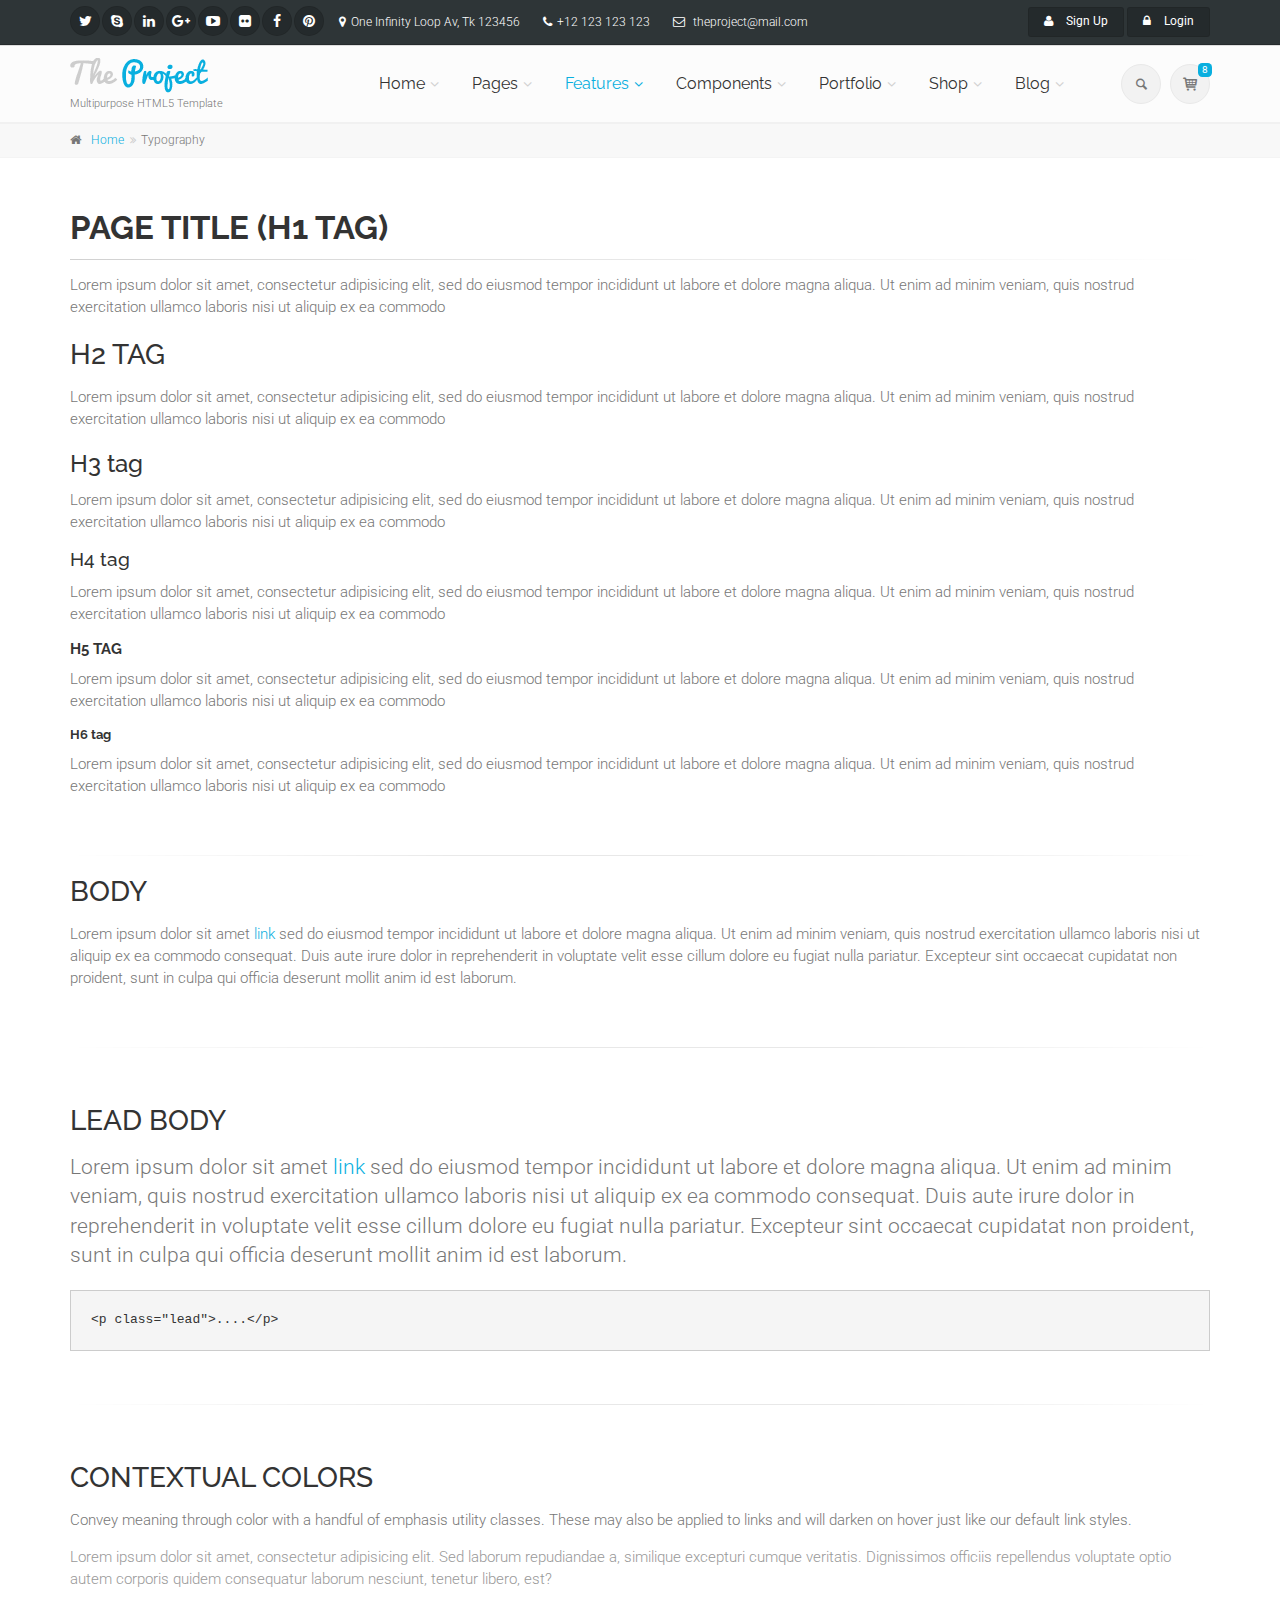
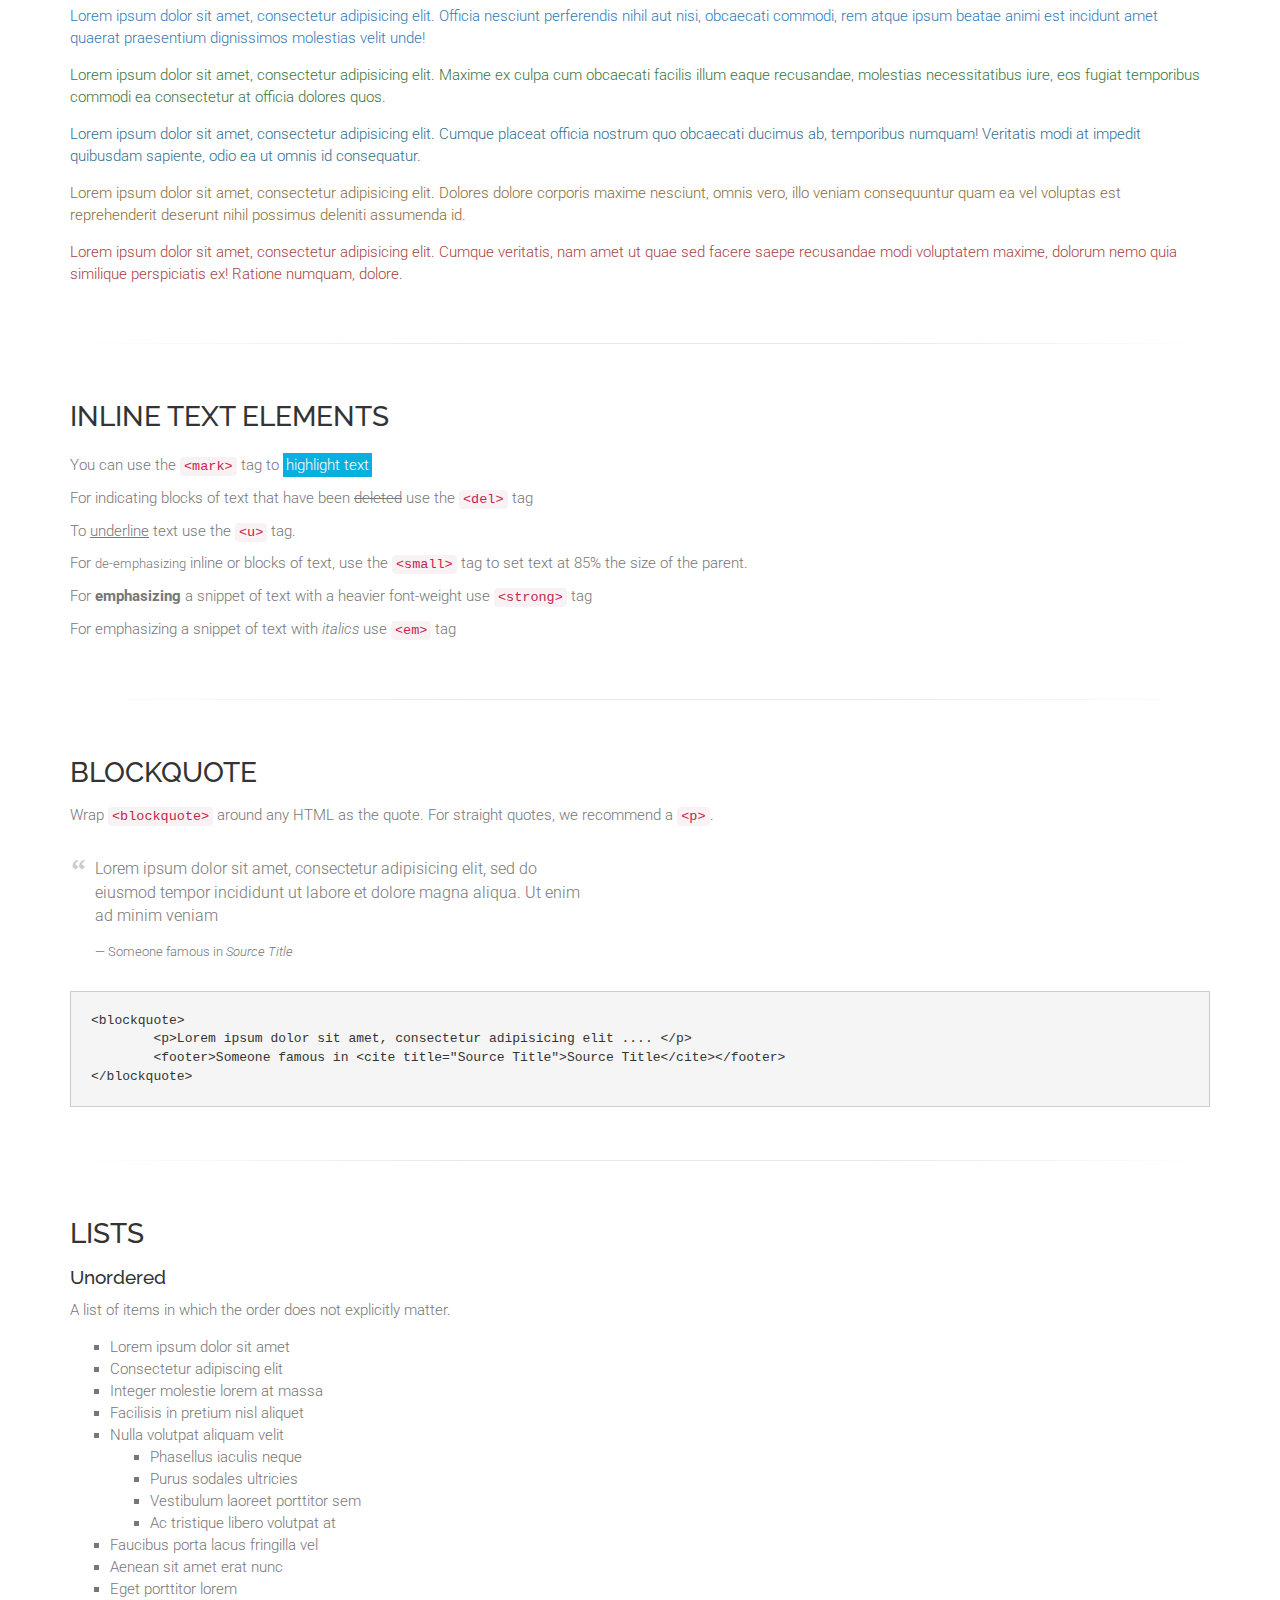
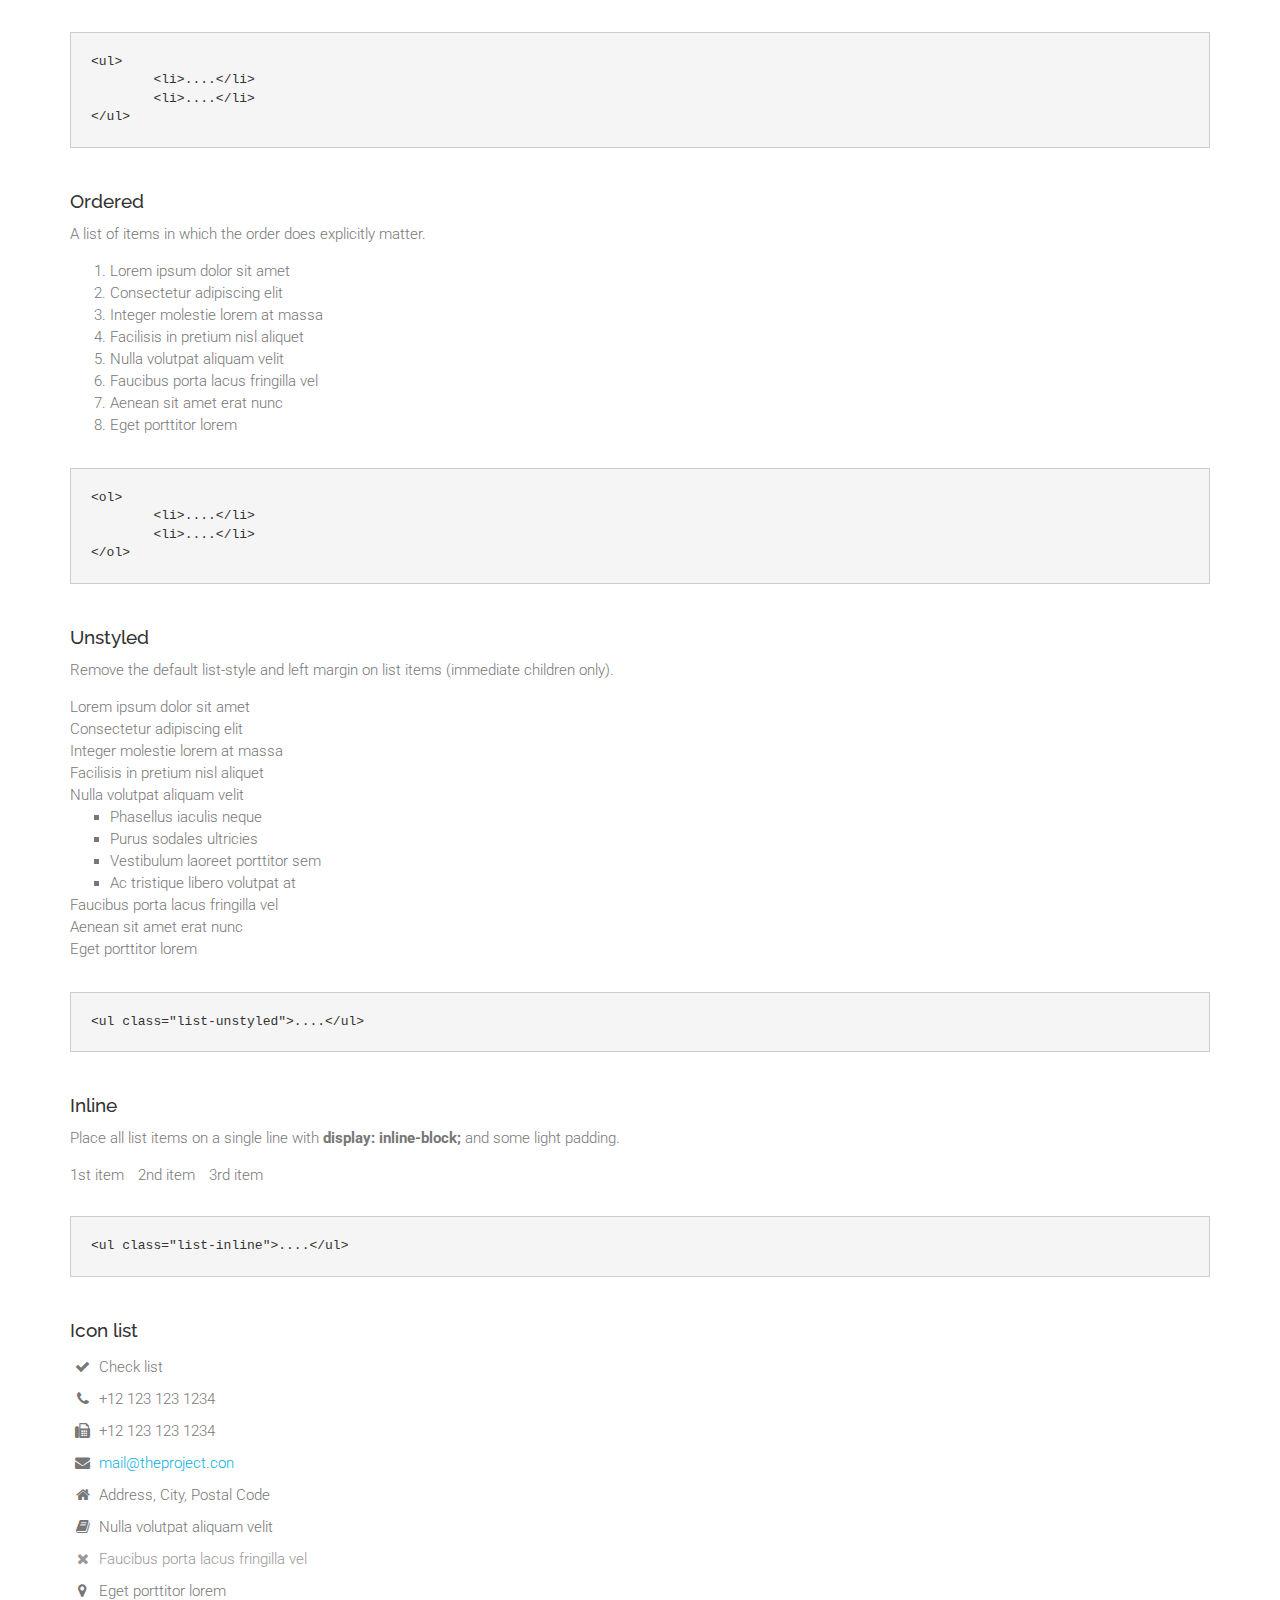
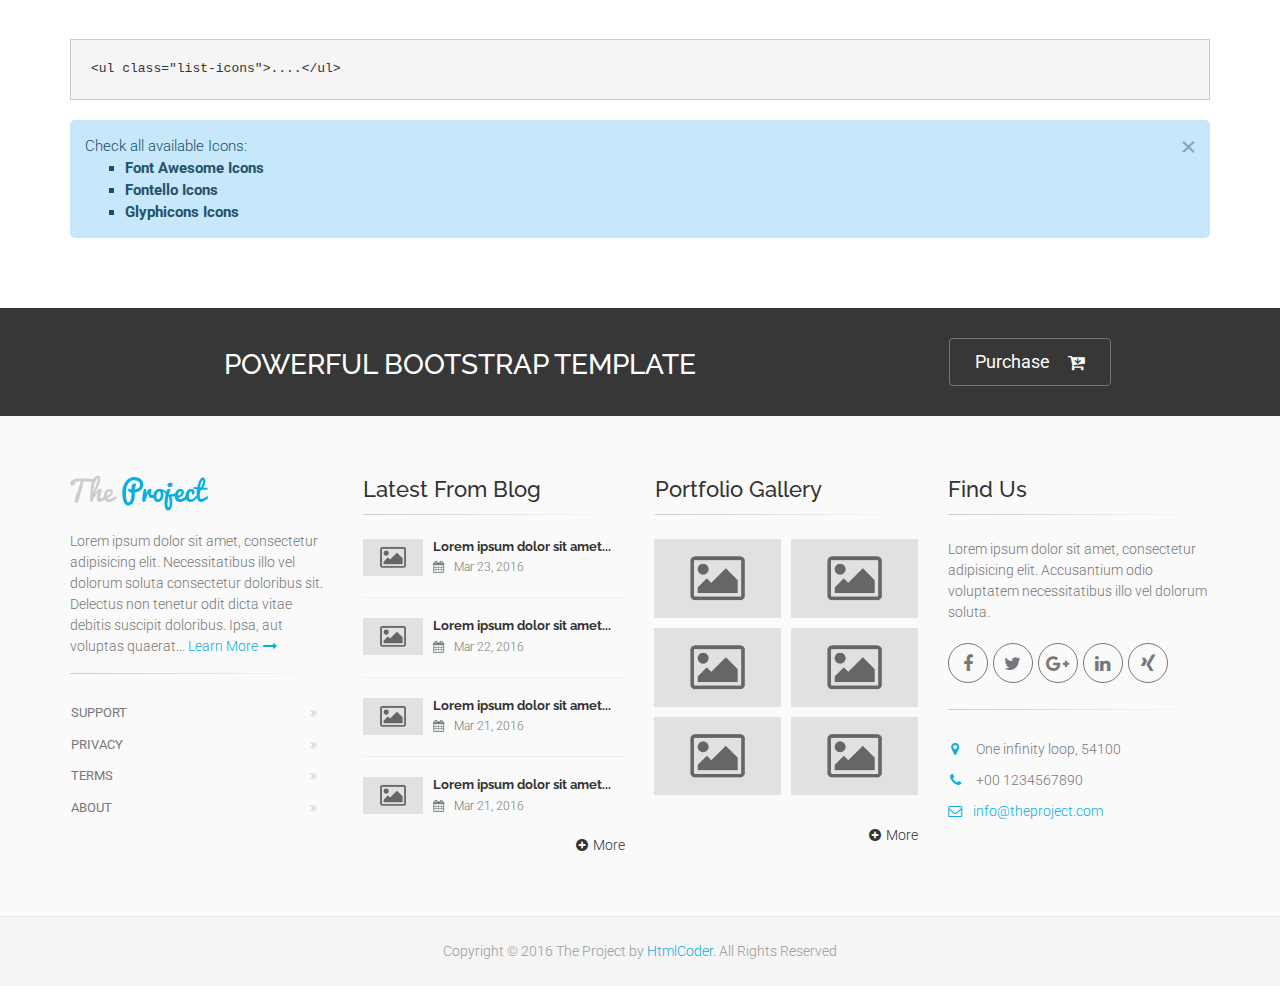
<file: public/features-typography.html>
<!DOCTYPE html>
<!--[if IE 9]> <html lang="en" class="ie9"> <![endif]-->
<!--[if !IE]><!-->
<html lang="en">
	<!--<![endif]-->

	<head>
		<meta charset="utf-8">
		<title>The Project | Typography</title>
		<meta name="description" content="The Project a Bootstrap-based, Responsive HTML5 Template">
		<meta name="author" content="htmlcoder.me">

		<!-- Mobile Meta -->
		<meta name="viewport" content="width=device-width, initial-scale=1.0">

		<!-- Favicon -->
		<link rel="shortcut icon" href="images/favicon.ico">

		<!-- Web Fonts -->
		<link href='http://fonts.googleapis.com/css?family=Roboto:400,300,300italic,400italic,500,500italic,700,700italic' rel='stylesheet' type='text/css'>
		<link href='http://fonts.googleapis.com/css?family=Raleway:700,400,300' rel='stylesheet' type='text/css'>
		<link href='http://fonts.googleapis.com/css?family=Pacifico' rel='stylesheet' type='text/css'>
		<link href='http://fonts.googleapis.com/css?family=PT+Serif' rel='stylesheet' type='text/css'>

		<!-- Bootstrap core CSS -->
		<link href="bootstrap/css/bootstrap.css" rel="stylesheet">

		<!-- Font Awesome CSS -->
		<link href="fonts/font-awesome/css/font-awesome.css" rel="stylesheet">

		<!-- Fontello CSS -->
		<link href="fonts/fontello/css/fontello.css" rel="stylesheet">

		<!-- Plugins -->
		<link href="plugins/magnific-popup/magnific-popup.css" rel="stylesheet">
		<link href="css/animations.css" rel="stylesheet">
		<link href="plugins/owl-carousel/owl.carousel.css" rel="stylesheet">
		<link href="plugins/owl-carousel/owl.transitions.css" rel="stylesheet">
		<link href="plugins/hover/hover-min.css" rel="stylesheet">		
		
		<!-- The Project core CSS file -->
		<link href="css/style.css" rel="stylesheet" >
		<!-- Color Scheme (In order to change the color scheme, replace the blue.css with the color scheme that you prefer)-->
		<link href="css/skins/light_blue.css" rel="stylesheet">

		<!-- Custom css --> 
		<link href="css/custom.css" rel="stylesheet">
	</head>

	<!-- body classes:  -->
	<!-- "boxed": boxed layout mode e.g. <body class="boxed"> -->
	<!-- "pattern-1 ... pattern-9": background patterns for boxed layout mode e.g. <body class="boxed pattern-1"> -->
	<!-- "transparent-header": makes the header transparent and pulls the banner to top -->
	<!-- "gradient-background-header": applies gradient background to header -->
	<!-- "page-loader-1 ... page-loader-6": add a page loader to the page (more info @components-page-loaders.html) -->
	<body class="no-trans    ">

		<!-- scrollToTop -->
		<!-- ================ -->
		<div class="scrollToTop circle"><i class="icon-up-open-big"></i></div>
		
		<!-- page wrapper start -->
		<!-- ================ -->
		<div class="page-wrapper">
		
			<!-- header-container start -->
			<div class="header-container">
				
				<!-- header-top start -->
				<!-- classes:  -->
				<!-- "dark": dark version of header top e.g. class="header-top dark" -->
				<!-- "colored": colored version of header top e.g. class="header-top colored" -->
				<!-- ================ -->
				<div class="header-top dark ">
					<div class="container">
						<div class="row">
							<div class="col-xs-3 col-sm-6 col-md-9">
								<!-- header-top-first start -->
								<!-- ================ -->
								<div class="header-top-first clearfix">
									<ul class="social-links circle small clearfix hidden-xs">
										<li class="twitter"><a target="_blank" href="http://www.twitter.com"><i class="fa fa-twitter"></i></a></li>
										<li class="skype"><a target="_blank" href="http://www.skype.com"><i class="fa fa-skype"></i></a></li>
										<li class="linkedin"><a target="_blank" href="http://www.linkedin.com"><i class="fa fa-linkedin"></i></a></li>
										<li class="googleplus"><a target="_blank" href="http://plus.google.com"><i class="fa fa-google-plus"></i></a></li>
										<li class="youtube"><a target="_blank" href="http://www.youtube.com"><i class="fa fa-youtube-play"></i></a></li>
										<li class="flickr"><a target="_blank" href="http://www.flickr.com"><i class="fa fa-flickr"></i></a></li>
										<li class="facebook"><a target="_blank" href="http://www.facebook.com"><i class="fa fa-facebook"></i></a></li>
										<li class="pinterest"><a target="_blank" href="http://www.pinterest.com"><i class="fa fa-pinterest"></i></a></li>
									</ul>
									<div class="social-links hidden-lg hidden-md hidden-sm circle small">
										<div class="btn-group dropdown">
											<button type="button" class="btn dropdown-toggle" data-toggle="dropdown"><i class="fa fa-share-alt"></i></button>
											<ul class="dropdown-menu dropdown-animation">
												<li class="twitter"><a target="_blank" href="http://www.twitter.com"><i class="fa fa-twitter"></i></a></li>
												<li class="skype"><a target="_blank" href="http://www.skype.com"><i class="fa fa-skype"></i></a></li>
												<li class="linkedin"><a target="_blank" href="http://www.linkedin.com"><i class="fa fa-linkedin"></i></a></li>
												<li class="googleplus"><a target="_blank" href="http://plus.google.com"><i class="fa fa-google-plus"></i></a></li>
												<li class="youtube"><a target="_blank" href="http://www.youtube.com"><i class="fa fa-youtube-play"></i></a></li>
												<li class="flickr"><a target="_blank" href="http://www.flickr.com"><i class="fa fa-flickr"></i></a></li>
												<li class="facebook"><a target="_blank" href="http://www.facebook.com"><i class="fa fa-facebook"></i></a></li>
												<li class="pinterest"><a target="_blank" href="http://www.pinterest.com"><i class="fa fa-pinterest"></i></a></li>
											</ul>
										</div>
									</div>
									<ul class="list-inline hidden-sm hidden-xs">
										<li><i class="fa fa-map-marker pr-5 pl-10"></i>One Infinity Loop Av, Tk 123456</li>
										<li><i class="fa fa-phone pr-5 pl-10"></i>+12 123 123 123</li>
										<li><i class="fa fa-envelope-o pr-5 pl-10"></i> theproject@mail.com</li>
									</ul>
								</div>
								<!-- header-top-first end -->
							</div>
							<div class="col-xs-9 col-sm-6 col-md-3">

								<!-- header-top-second start -->
								<!-- ================ -->
								<div id="header-top-second"  class="clearfix">

									<!-- header top dropdowns start -->
									<!-- ================ -->
									<div class="header-top-dropdown text-right">
										<div class="btn-group">
											<a href="page-signup.html" class="btn btn-default btn-sm"><i class="fa fa-user pr-10"></i> Sign Up</a>
										</div>
										<div class="btn-group dropdown">
											<button type="button" class="btn dropdown-toggle btn-default btn-sm" data-toggle="dropdown"><i class="fa fa-lock pr-10"></i> Login</button>
											<ul class="dropdown-menu dropdown-menu-right dropdown-animation">
												<li>
													<form class="login-form margin-clear">
														<div class="form-group has-feedback">
															<label class="control-label">Username</label>
															<input type="text" class="form-control" placeholder="">
															<i class="fa fa-user form-control-feedback"></i>
														</div>
														<div class="form-group has-feedback">
															<label class="control-label">Password</label>
															<input type="password" class="form-control" placeholder="">
															<i class="fa fa-lock form-control-feedback"></i>
														</div>
														<button type="submit" class="btn btn-gray btn-sm">Log In</button>
														<span class="pl-5 pr-5">or</span>
														<button type="submit" class="btn btn-default btn-sm">Sing Up</button>
														<ul>
															<li><a href="#">Forgot your password?</a></li>
														</ul>
														<span class="text-center">Login with</span>
														<ul class="social-links circle small colored clearfix">
															<li class="facebook"><a target="_blank" href="http://www.facebook.com"><i class="fa fa-facebook"></i></a></li>
															<li class="twitter"><a target="_blank" href="http://www.twitter.com"><i class="fa fa-twitter"></i></a></li>
															<li class="googleplus"><a target="_blank" href="http://plus.google.com"><i class="fa fa-google-plus"></i></a></li>
														</ul>
													</form>
												</li>
											</ul>
										</div>
									</div>
									<!--  header top dropdowns end -->
								</div>
								<!-- header-top-second end -->
							</div>
						</div>
					</div>
				</div>
				<!-- header-top end -->
				
				<!-- header start -->
				<!-- classes:  -->
				<!-- "fixed": enables fixed navigation mode (sticky menu) e.g. class="header fixed clearfix" -->
				<!-- "dark": dark version of header e.g. class="header dark clearfix" -->
				<!-- "full-width": mandatory class for the full-width menu layout -->
				<!-- "centered": mandatory class for the centered logo layout -->
				<!-- ================ --> 
				<header class="header  fixed    clearfix">
					
					<div class="container">
						<div class="row">
							<div class="col-md-3 ">
								<!-- header-left start -->
								<!-- ================ -->
								<div class="header-left clearfix">
									
									<!-- header dropdown buttons -->
									<div class="header-dropdown-buttons visible-xs">
										<div class="btn-group dropdown">
											<button type="button" class="btn dropdown-toggle" data-toggle="dropdown"><i class="icon-search"></i></button>
											<ul class="dropdown-menu dropdown-menu-right dropdown-animation">
												<li>
													<form role="search" class="search-box margin-clear">
														<div class="form-group has-feedback">
															<input type="text" class="form-control" placeholder="Search">
															<i class="icon-search form-control-feedback"></i>
														</div>
													</form>
												</li>
											</ul>
										</div>
										<div class="btn-group dropdown">
											<button type="button" class="btn dropdown-toggle" data-toggle="dropdown"><i class="icon-basket-1"></i><span class="cart-count default-bg">8</span></button>
											<ul class="dropdown-menu dropdown-menu-right dropdown-animation cart">
												<li>
													<table class="table table-hover">
														<thead>
															<tr>
																<th class="quantity">QTY</th>
																<th class="product">Product</th>
																<th class="amount">Subtotal</th>
															</tr>
														</thead>
														<tbody>
															<tr>
																<td class="quantity">2 x</td>
																<td class="product"><a href="shop-product.html">Android 4.4 Smartphone</a><span class="small">4.7" Dual Core 1GB</span></td>
																<td class="amount">$199.00</td>
															</tr>
															<tr>
																<td class="quantity">3 x</td>
																<td class="product"><a href="shop-product.html">Android 4.2 Tablet</a><span class="small">7.3" Quad Core 2GB</span></td>
																<td class="amount">$299.00</td>
															</tr>
															<tr>
																<td class="quantity">3 x</td>
																<td class="product"><a href="shop-product.html">Desktop PC</a><span class="small">Quad Core 3.2MHz, 8GB RAM, 1TB Hard Disk</span></td>
																<td class="amount">$1499.00</td>
															</tr>
															<tr>
																<td class="total-quantity" colspan="2">Total 8 Items</td>
																<td class="total-amount">$1997.00</td>
															</tr>
														</tbody>
													</table>
													<div class="panel-body text-right">
														<a href="shop-cart.html" class="btn btn-group btn-gray btn-sm">View Cart</a>
														<a href="shop-checkout.html" class="btn btn-group btn-gray btn-sm">Checkout</a>
													</div>
												</li>
											</ul>
										</div>
									</div>
									<!-- header dropdown buttons end-->
									
									<!-- logo -->
									<div id="logo" class="logo">
										<a href="index.html"><img id="logo_img" src="images/logo_light_blue.png" alt="The Project"></a>
									</div>

									<!-- name-and-slogan -->
									<div class="site-slogan">
										Multipurpose HTML5 Template
									</div>

								</div>
								<!-- header-left end -->

							</div>
							<div class="col-md-9">
					
								<!-- header-right start -->
								<!-- ================ -->
								<div class="header-right clearfix">
									
								<!-- main-navigation start -->
								<!-- classes: -->
								<!-- "onclick": Makes the dropdowns open on click, this the default bootstrap behavior e.g. class="main-navigation onclick" -->
								<!-- "animated": Enables animations on dropdowns opening e.g. class="main-navigation animated" -->
								<!-- "with-dropdown-buttons": Mandatory class that adds extra space, to the main navigation, for the search and cart dropdowns -->
								<!-- ================ -->
								<div class="main-navigation  animated with-dropdown-buttons">

									<!-- navbar start -->
									<!-- ================ -->
									<nav class="navbar navbar-default" role="navigation">
										<div class="container-fluid">

											<!-- Toggle get grouped for better mobile display -->
											<div class="navbar-header">
												<button type="button" class="navbar-toggle" data-toggle="collapse" data-target="#navbar-collapse-1">
													<span class="sr-only">Toggle navigation</span>
													<span class="icon-bar"></span>
													<span class="icon-bar"></span>
													<span class="icon-bar"></span>
												</button>
												
											</div>

											<!-- Collect the nav links, forms, and other content for toggling -->
											<div class="collapse navbar-collapse" id="navbar-collapse-1">
												<!-- main-menu -->
												<ul class="nav navbar-nav ">

													<!-- mega-menu start -->
													<li class="dropdown  mega-menu">
														<a href="index.html" class="dropdown-toggle" data-toggle="dropdown">Home</a>
														<ul class="dropdown-menu">
															<li>
																<div class="row">
																	<div class="col-md-12">
																		<h4 class="title"><i class="fa fa-laptop pr-10"></i> Demos</h4>
																		<div class="row">
																			<div class="col-sm-6 col-md-3">
																				<div class="divider"></div>
																				<ul class="menu">
																					<li ><a href="index.html"><i class="icon-home pr-10"></i>Home Default</a></li>
																					<li ><a href="index-corporate-1.html"><i class="icon-suitcase pr-10"></i>Corporate 1</a></li>
																					<li ><a href="index-corporate-2.html"><i class="icon-suitcase pr-10"></i>Corporate 2</a></li>
																					<li ><a href="index-corporate-3.html"><i class="icon-suitcase pr-10"></i>Corporate 3</a></li>
																					<li ><a href="index-corporate-4.html"><i class="icon-home pr-10"></i>Corporate 4 <span class="badge">NEW</span></a></li>
																					<li ><a href="index-shop.html"><i class="icon-basket-1 pr-10"></i>Commerce 1</a></li>
																				</ul>
																			</div>
																			<div class="col-sm-6 col-md-3">
																				<div class="divider"></div>
																				<ul class="menu">
																					<li ><a href="index-shop-2.html"><i class="icon-basket-1 pr-10"></i>Commerce 2</a></li>
																					<li ><a href="index-portfolio.html"><i class="icon-briefcase pr-10"></i>Portfolio/Agency</a></li>
																					<li ><a href="index-medical.html"><i class="fa fa-ambulance pr-10"></i>Medical</a></li>
																					<li ><a href="index-restaurant.html"><i class="fa fa-cutlery pr-10"></i>Restaurant</a></li>
																					<li ><a href="index-wedding.html"><i class="icon-heart pr-10"></i>Wedding</a></li>
																					<li ><a href="index-landing.html"><i class="fa fa-star pr-10"></i>Landing Page</a></li>
																				</ul>
																			</div>
																			<div class="col-sm-6 col-md-3">
																				<div class="divider"></div>
																				<ul class="menu">
																					<li ><a href="page-coming-soon.html"><i class="fa fa-clock-o pr-10"></i>Coming Soon</a></li>
																					<li ><a href="index-one-page.html"><i class="icon-home pr-10"></i>One Page Version</a></li>
																					<li ><a href="index-construction.html"><i class="fa fa-building pr-10"></i>Construction <span class="badge">v1.1</span></a></li>
																					<li ><a href="index-education.html"><i class="fa fa-graduation-cap pr-10"></i>Education <span class="badge">v1.1</span></a></li>
																					<li ><a href="index-hotel.html"><i class="fa fa-bed pr-10"></i>Hotel <span class="badge">v1.1</span></a></li>
																					<li ><a href="index-blog.html"><i class="fa fa-pencil pr-10"></i>Blog <span class="badge">v1.1</span></a></li>
																				</ul>
																			</div>
																			<div class="col-sm-6 col-md-3">
																				<div class="divider"></div>
																				<ul class="menu">
																					<li ><a href="index-beauty.html"><i class="fa fa-magic pr-10"></i>Beauty Center <span class="badge">v1.1</span></a></li>
																					<li ><a href="index-gym.html"><i class="fa fa-heartbeat pr-10"></i>Gym <span class="badge">NEW</span></a></li>
																					<li ><a href="index-resume.html"><i class="fa fa-user pr-10"></i>Resume <span class="badge">NEW</span></a></li>
																					<li ><a href="index-agency.html"><i class="fa fa-users pr-10"></i>Agency <span class="badge">NEW</span></a></li>
																					<li ><a href="index-logistics.html"><i class="fa fa-truck pr-10"></i>Logistics <span class="badge">NEW</span></a></li>
																				</ul>
																			</div>
																		</div>
																	</div>
																</div>
															</li>
														</ul>
													</li>
													<!-- mega-menu end -->
													<!-- mega-menu start -->
													<li class="dropdown  mega-menu">
														<a href="#" class="dropdown-toggle" data-toggle="dropdown">Pages</a>
														<ul class="dropdown-menu">
															<li>
																<div class="row">
																	<div class="col-lg-8 col-md-9">
																		<h4 class="title">Pages</h4>
																		<div class="row">
																			<div class="col-sm-4">
																				<div class="divider"></div>
																				<ul class="menu">
																					<li ><a href="page-about.html"><i class="fa fa-angle-right"></i>About Us 1</a></li>
																					<li ><a href="page-about-2.html"><i class="fa fa-angle-right"></i>About Us 2</a></li>
																					<li ><a href="page-about-3.html"><i class="fa fa-angle-right"></i>About Us 3</a></li>
																					<li ><a href="page-about-4.html"><i class="fa fa-angle-right"></i>About Us 4</a></li>
																					<li ><a href="page-about-me.html"><i class="fa fa-angle-right"></i>About Me</a></li>
																					<li ><a href="page-team.html"><i class="fa fa-angle-right"></i>Our Team - Options 1</a></li>
																					<li ><a href="page-team-2.html"><i class="fa fa-angle-right"></i>Our Team - Options 2</a></li>
																					<li ><a href="page-team-3.html"><i class="fa fa-angle-right"></i>Our Team - Options 3</a></li>
																					<li ><a href="page-coming-soon.html"><i class="fa fa-angle-right"></i>Coming Soon Page</a></li>
																					<li ><a href="page-faq.html"><i class="fa fa-angle-right"></i>FAQ page</a></li>
																				</ul>
																			</div>
																			<div class="col-sm-4">
																				<div class="divider"></div>
																				<ul class="menu">
																					<li ><a href="page-services.html"><i class="fa fa-angle-right"></i>Services 1</a></li>
																					<li ><a href="page-services-2.html"><i class="fa fa-angle-right"></i>Services 2</a></li>
																					<li ><a href="page-services-3.html"><i class="fa fa-angle-right"></i>Services 3</a></li>
																					<li ><a href="page-contact.html"><i class="fa fa-angle-right"></i>Contact 1</a></li>
																					<li ><a href="page-contact-2.html"><i class="fa fa-angle-right"></i>Contact 2</a></li>
																					<li ><a href="page-contact-3.html"><i class="fa fa-angle-right"></i>Contact 3</a></li>
																					<li ><a href="page-login.html"><i class="fa fa-angle-right"></i>Login 1</a></li>
																					<li ><a href="page-login-2.html"><i class="fa fa-angle-right"></i>Login 2 - Fullsreen</a></li>
																					<li ><a href="page-signup.html"><i class="fa fa-angle-right"></i>Sign Up 1</a></li>
																					<li ><a href="page-signup-2.html"><i class="fa fa-angle-right"></i>Sign Up 2 - Fullsreen</a></li>
																				</ul>
																			</div>
																			<div class="col-sm-4">
																				<div class="divider"></div>
																				<ul class="menu">
																					<li ><a href="page-404.html"><i class="fa fa-angle-right"></i>404 error</a></li>
																					<li ><a href="page-404-2.html"><i class="fa fa-angle-right"></i>404 error - Parallax</a></li>
																					<li ><a href="page-affix-sidebar.html"><i class="fa fa-angle-right"></i>Sidebar - Affix Menu</a></li>
																					<li ><a href="page-left-sidebar.html"><i class="fa fa-angle-right"></i>Left Sidebar</a></li>
																					<li ><a href="page-right-sidebar.html"><i class="fa fa-angle-right"></i>Right Sidebar</a></li>
																					<li ><a href="page-two-sidebars.html"><i class="fa fa-angle-right"></i>Two Sidebars</a></li>
																					<li ><a href="page-two-sidebars-left.html"><i class="fa fa-angle-right"></i>Two Sidebars Left</a></li>
																					<li ><a href="page-two-sidebars-right.html"><i class="fa fa-angle-right"></i>Two Sidebars Right</a></li>
																					<li ><a href="page-no-sidebars.html"><i class="fa fa-angle-right"></i>No Sidebars</a></li>
																					<li ><a href="page-sitemap.html"><i class="fa fa-angle-right"></i>Sitemap</a></li>
																				</ul>
																			</div>
																		</div>
																	</div>
																	<div class="col-lg-4 col-md-3 hidden-sm">
																		<h4 class="title">Premium HTML5 Template</h4>
																		<p class="mb-10">The Project is perfectly suitable for corporate, business and company webpages.</p>
																		<img src="images/section-image-3.png" alt="The Project">
																	</div>
																</div>
															</li>
														</ul>
													</li>
													<!-- mega-menu end -->
													<li class="dropdown active">
														<a class="dropdown-toggle" data-toggle="dropdown" href="#">Features</a>
														<ul class="dropdown-menu">
															<li class="dropdown ">
																<a  class="dropdown-toggle" data-toggle="dropdown" href="#">Headers <span class="badge">NEW</span></a>
																<ul class="dropdown-menu">
																	<li ><a href="features-headers-default.html">Default/Semi-Transparent</a></li>
																	<li ><a href="features-headers-default-dark.html">Dark/Semi-Transparent</a></li>
																	<li ><a href="features-headers-gradient-dark.html">Gradient Dark <span class="badge">NEW</span></a></li>
																	<li ><a href="features-headers-gradient-light.html">Gradient Light <span class="badge">NEW</span></a></li>
																	<li ><a href="features-headers-classic.html">Classic Light</a></li>
																	<li ><a href="features-headers-classic-dark.html">Classic Dark</a></li>
																	<li ><a href="features-headers-colored.html">Colored/Light</a></li>
																	<li ><a href="features-headers-colored-dark.html">Colored/Dark</a></li>
																	<li ><a href="features-headers-full-width.html">Full Width</a></li>
																	<li ><a href="features-headers-offcanvas-left.html">Offcanvas Left Side</a></li>
																	<li ><a href="features-headers-offcanvas-right.html">Offcanvas Right Side</a></li>
																	<li ><a href="features-headers-logo-centered.html">Logo Centered</a></li>
																	<li ><a href="features-headers-slider-top.html">Slider Top</a></li>
																	<li ><a href="features-headers-simple.html">Simple Static</a></li>
																</ul>
															</li>
															<li class="dropdown ">
																<a  class="dropdown-toggle" data-toggle="dropdown" href="#">Sticky Headers <span class="badge">NEW</span></a>
																<ul class="dropdown-menu">
																	<li ><a href="features-headers-default.html">Default</a></li>
																	<li ><a href="features-headers-sticky-2.html">Alternative <span class="badge">NEW</span></a></li>
																</ul>
															</li>
															<li class="dropdown ">
																<a  class="dropdown-toggle" data-toggle="dropdown" href="#">Menus</a>
																<ul class="dropdown-menu">
																	<li ><a href="features-headers-default.html">Default/On Hover Menu</a></li>
																	<li ><a href="features-menus-onhover-no-animations.html">On Hover Menu - No Animations</a></li>
																	<li ><a href="features-menus-onclick.html">On Click Menu - With Animations</a></li>
																	<li ><a href="features-menus-onclick-no-animations.html">On Click Menu - No Animations</a></li>
																</ul>
															</li>
															<li class="dropdown ">
																<a  class="dropdown-toggle" data-toggle="dropdown" href="#">Footers <span class="badge">NEW</span></a>
																<ul class="dropdown-menu">
																	<li ><a href="features-footers-default.html#footer">Default</a></li>
																	<li ><a href="features-footers-contact-form.html#footer">Contact Form</a></li>
																	<li ><a href="features-footers-contact-form-2.html#footer">Contact Form 2 <span class="badge">NEW</span></a></li>
																	<li ><a href="features-footers-google-maps.html#footer">Google Maps</a></li>
																	<li ><a href="features-footers-subscribe.html#footer">Subscribe Form</a></li>
																	<li ><a href="features-footers-minimal.html#footer">Minimal</a></li>
																	<li ><a href="features-footers-links.html#footer">Links <span class="badge">v1.1</span></a></li>
																	<li ><a href="features-footers-full-width.html#footer">Full Width <span class="badge">NEW</span></a></li>
																</ul>
															</li>
															<li class="dropdown ">
																<a  class="dropdown-toggle" data-toggle="dropdown" href="#">Main Sliders <span class="badge">NEW</span></a>
																<ul class="dropdown-menu">
																	<li class="dropdown-header default-bg">SLIDER REVOLUTION 5 - NEW</li>
																	<li ><a href="features-sliders-fullscreen.html">Full Screen</a></li>
																	<li ><a href="features-sliders-fullwidth.html">Full Width</a></li>
																	<li ><a href="features-sliders-fullwidth-big-height.html">Full Width - Big Height</a></li>
																	<li ><a href="features-sliders-boxedwidth-light.html">Boxed Width - Light Bg</a></li>
																	<li ><a href="features-sliders-boxedwidth-dark.html">Boxed Width - Dark Bg</a></li>
																	<li ><a href="features-sliders-boxedwidth-default.html">Boxed Width - Default Bg</a></li>
																	<li ><a href="features-sliders-video-background.html">Video Background</a></li>
																	<li ><a href="features-sliders-text-rotator.html">Text Rotator</a></li>
																	<li  class="dropdown ">
																	<a  class="dropdown-toggle" data-toggle="dropdown" href="#">Revolution 4</a>
																		<ul class="dropdown-menu">
																			<li ><a href="features-sliders-revolution-4-fullscreen.html">Full Screen</a></li>
																			<li ><a href="features-sliders-revolution-4-fullwidth.html">Full Width</a></li>
																			<li ><a href="features-sliders-revolution-4-fullwidth-big-height.html">Full Width - Big Height</a></li>
																			<li ><a href="features-sliders-revolution-4-boxedwidth-light.html">Boxed Width - Light Bg</a></li>
																			<li ><a href="features-sliders-revolution-4-boxedwidth-dark.html">Boxed Width - Dark Bg</a></li>
																			<li ><a href="features-sliders-revolution-4-boxedwidth-default.html">Boxed Width - Default Bg</a></li>
																			<li ><a href="features-sliders-revolution-4-video-background.html">Video Background</a></li>
																			<li ><a href="features-sliders-revolution-4-text-rotator.html">Text Rotator</a></li>
																		</ul>
																	</li>
																</ul>
															</li>
															<li class="dropdown">
																<a  class="dropdown-toggle" data-toggle="dropdown" href="#">Email Templates <span class="badge">v1.1</span></a>
																<ul class="dropdown-menu">
																	<li><a target="_blank" href="email_templates/email_template_blue.html">Blue</a></li>
																	<li><a target="_blank" href="email_templates/email_template_brown.html">Brown</a></li>
																	<li><a target="_blank" href="email_templates/email_template_cool_green.html">Cool Green</a></li>
																	<li><a target="_blank" href="email_templates/email_template_dark_cyan.html">Dark Cyan</a></li>
																	<li><a target="_blank" href="email_templates/email_template_dark_red.html">Dark Red</a></li>
																	<li><a target="_blank" href="email_templates/email_template_gold.html">Gold</a></li>
																	<li><a target="_blank" href="email_templates/email_template_gray.html">Gray</a></li>
																	<li><a target="_blank" href="email_templates/email_template_green.html">Green</a></li>
																	<li><a target="_blank" href="email_templates/email_template_light_blue.html">Light Blue</a></li>
																	<li><a target="_blank" href="email_templates/email_template_orange.html">Orange</a></li>
																	<li><a target="_blank" href="email_templates/email_template_pink.html">Pink</a></li>
																	<li><a target="_blank" href="email_templates/email_template_purple.html">Purple</a></li>
																	<li><a target="_blank" href="email_templates/email_template_red.html">Red</a></li>
																	<li><a target="_blank" href="email_templates/email_template_vivid_red.html">Vivid Red</a></li>
																</ul>
															</li>
															<li class="dropdown ">
																<a  class="dropdown-toggle" data-toggle="dropdown" href="#">Pricing Tables</a>
																<ul class="dropdown-menu">
																	<li ><a href="features-pricing-tables-1.html">Pricing Tables 1</a></li>
																	<li ><a href="features-pricing-tables-2.html">Pricing Tables 2</a></li>
																	<li ><a href="features-pricing-tables-3.html">Pricing Tables 3</a></li>
																</ul>
															</li>
															<li class="dropdown ">
																<a  class="dropdown-toggle" data-toggle="dropdown" href="#">Icons</a>
																<ul class="dropdown-menu">
																	<li ><a href="features-icons-fontawesome.html">Font Awesome</a></li>
																	<li ><a href="features-icons-fontello.html">Fontello</a></li>
																	<li ><a href="features-icons-glyphicons.html">Glyphicons</a></li>
																</ul>
															</li>
															<li ><a href="features-dark-page.html">Dark Page</a></li>
															<li class="active"><a href="features-typography.html">Typography</a></li>
															<li ><a href="features-backgrounds.html">Backgrounds</a></li>
															<li ><a href="features-grid.html">Grid</a></li>
														</ul>
													</li>
													<!-- mega-menu start -->
													<li class="dropdown  mega-menu narrow">
														<a href="#" class="dropdown-toggle" data-toggle="dropdown">Components</a>
														<ul class="dropdown-menu">
															<li>
																<div class="row">
																	<div class="col-md-12">
																		<h4 class="title"><i class="fa fa-magic pr-10"></i> Components</h4>
																		<div class="row">
																			<div class="col-sm-6">
																				<div class="divider"></div>
																				<ul class="menu">
																					<li ><a href="components-social-icons.html"><i class="icon-share pr-10"></i>Social Icons</a></li>
																					<li ><a href="components-buttons.html"><i class="icon-flask pr-10"></i>Buttons</a></li>
																					<li ><a href="components-forms.html"><i class="icon-eq pr-10"></i>Forms</a></li>
																					<li ><a href="components-tabs-and-pills.html"><i class=" icon-dot-3 pr-10"></i>Tabs &amp; Pills</a></li>
																					<li ><a href="components-accordions.html"><i class="icon-menu-outline pr-10"></i>Accordions</a></li>
																					<li ><a href="components-progress-bars.html"><i class="icon-chart-line pr-10"></i>Progress Bars</a></li>
																					<li ><a href="components-call-to-action.html"><i class="icon-chat pr-10"></i>Call to Action Blocks</a></li>
																					<li ><a href="components-alerts-and-callouts.html"><i class="icon-info-circled pr-10"></i>Alerts &amp; Callouts</a></li>
																					<li ><a href="components-content-sliders.html"><i class="icon-star-filled pr-10"></i>Content Sliders</a></li>
																					<li ><a href="components-charts.html"><i class="icon-chart-pie pr-10"></i>Charts</a></li>
																					<li ><a href="components-page-loaders.html"><i class="fa fa-circle-o-notch fa-spin"></i>Page Loaders <span class="badge">v1.1</span></a></li>
																				</ul>
																			</div>
																			<div class="col-sm-6">
																				<div class="divider"></div>
																				<ul class="menu">
																					<li ><a href="components-icon-boxes.html"><i class="icon-picture-outline pr-10"></i>Icon Boxes</a></li>
																					<li ><a href="components-image-boxes.html"><i class="icon-camera-1 pr-10"></i>Image Boxes</a></li>
																					<li ><a href="components-fullwidth-sections.html"><i class="icon-code-1 pr-10"></i>Full Width Sections</a></li>
																					<li ><a href="components-animations.html"><i class="icon-docs pr-10"></i>Animations</a></li>
																					<li ><a href="components-video-and-audio.html"><i class="icon-video pr-10"></i>Video &amp; Audio</a></li>
																					<li ><a href="components-lightbox.html"><i class="icon-plus pr-10"></i>Lightbox</a></li>
																					<li ><a href="components-counters.html"><i class="icon-sort-numeric pr-10"></i>Counters</a></li>
																					<li ><a href="components-modals.html"><i class="icon-popup pr-10"></i>Modals</a></li>
																					<li ><a href="components-tables.html"><i class="icon-th pr-10"></i>Tables</a></li>
																					<li ><a href="components-text-rotators.html"><i class="icon-arrows-ccw pr-10"></i>Text Rotators</a></li>
																				</ul>
																			</div>
																		</div>
																	</div>
																</div>
															</li>
														</ul>
													</li>
													<!-- mega-menu end -->
													<li class="dropdown ">
														<a href="portfolio-grid-2-3-col.html" class="dropdown-toggle" data-toggle="dropdown">Portfolio</a>
														<ul class="dropdown-menu">
															<li class="dropdown ">
																<a  class="dropdown-toggle" data-toggle="dropdown" href="#">Portfolio Grid 1</a>
																<ul class="dropdown-menu">
																	<li ><a href="portfolio-grid-1-2-col.html">2 Column</a></li>
																	<li ><a href="portfolio-grid-1-3-col.html">3 Column</a></li>
																	<li ><a href="portfolio-grid-1-4-col.html">4 Column</a></li>
																	<li ><a href="portfolio-grid-1-sidebar.html">With Sidebar</a></li>
																</ul>
															</li>
															<li class="dropdown ">
																<a  class="dropdown-toggle" data-toggle="dropdown" href="#">Portfolio Grid 2</a>
																<ul class="dropdown-menu">
																	<li ><a href="portfolio-grid-2-2-col.html">2 Column</a></li>
																	<li ><a href="portfolio-grid-2-3-col.html">3 Column</a></li>
																	<li ><a href="portfolio-grid-2-4-col.html">4 Column</a></li>
																	<li ><a href="portfolio-grid-2-sidebar.html">With Sidebar</a></li>
																</ul>
															</li>
															<li class="dropdown ">
																<a  class="dropdown-toggle" data-toggle="dropdown" href="#">Portfolio Grid 3 - Dark</a>
																<ul class="dropdown-menu">
																	<li ><a href="portfolio-grid-3-2-col.html">2 Column</a></li>
																	<li ><a href="portfolio-grid-3-3-col.html">3 Column</a></li>
																	<li ><a href="portfolio-grid-3-4-col.html">4 Column</a></li>
																	<li ><a href="portfolio-grid-3-sidebar.html">With Sidebar</a></li>
																</ul>
															</li>
															<li class="dropdown ">
																<a  class="dropdown-toggle" data-toggle="dropdown" href="#">Portfolio Fullwidth</a>
																<ul class="dropdown-menu">
																	<li ><a href="portfolio-fullwidth-2-col.html">2 Column</a></li>
																	<li ><a href="portfolio-fullwidth-3-col.html">3 Column</a></li>
																	<li ><a href="portfolio-fullwidth-4-col.html">4 Column</a></li>
																</ul>
															</li>
															<li class="dropdown ">
																<a  class="dropdown-toggle" data-toggle="dropdown" href="#">Portfolio List</a>
																<ul class="dropdown-menu">
																	<li ><a href="portfolio-list-1.html">List - Large Images</a></li>
																	<li ><a href="portfolio-list-2.html">List - Small Images</a></li>
																	<li ><a href="portfolio-list-sidebar.html">With Sidebar</a></li>
																</ul>
															</li>
															<li ><a href="portfolio-item.html">Single Item 1</a></li>
															<li ><a href="portfolio-item-2.html">Single Item 2</a></li>
															<li ><a href="portfolio-item-3.html">Single Item 3</a></li>
														</ul>
													</li>
													<li class="dropdown ">
														<a href="index-shop.html" class="dropdown-toggle" data-toggle="dropdown">Shop</a>
														<ul class="dropdown-menu">
															<li ><a href="index-shop.html">Shop Home 1</a></li>
															<li ><a href="index-shop-2.html">Shop Home 2</a></li>
															<li ><a href="shop-listing-4col.html">Grid - 4 Columns</a></li>
															<li ><a href="shop-listing-3col.html">Grid - 3 Columns</a></li>
															<li ><a href="shop-listing-2col.html">Grid - 2 Columns</a></li>
															<li ><a href="shop-listing-sidebar.html">Grid - With Sidebar</a></li>
															<li ><a href="shop-listing-list.html">List</a></li>
															<li ><a href="shop-product.html">Product</a></li>
															<li ><a href="shop-cart.html">Shopping Cart</a></li>
															<li ><a href="shop-checkout.html">Checkout Page - Step 1</a></li>
															<li ><a href="shop-checkout-payment.html">Checkout Page - Step 2</a></li>
															<li ><a href="shop-checkout-review.html">Checkout Page - Step 3</a></li>
															<li ><a href="shop-invoice.html">Invoice</a></li>
														</ul>
													</li>
													<li class="dropdown ">
														<a href="blog-large-image-right-sidebar.html" class="dropdown-toggle" data-toggle="dropdown">Blog</a>
														<ul class="dropdown-menu">
															<li ><a href="index-blog.html">Blog Home <span class="badge">v1.1</span></a></li>
															<li class="dropdown ">
																<a  class="dropdown-toggle" data-toggle="dropdown" href="#">Large Image</a>
																<ul class="dropdown-menu to-left">
																	<li ><a href="blog-large-image-right-sidebar.html">Right Sidebar</a></li>
																	<li ><a href="blog-large-image-left-sidebar.html">Left Sidebar</a></li>
																	<li ><a href="blog-large-image-no-sidebar.html">Without Sidebar</a></li>
																</ul>
															</li>
															<li class="dropdown ">
																<a  class="dropdown-toggle" data-toggle="dropdown" href="#">Medium Image</a>
																<ul class="dropdown-menu to-left">
																	<li ><a href="blog-medium-image-right-sidebar.html">Right Sidebar</a></li>
																	<li ><a href="blog-medium-image-left-sidebar.html">Left Sidebar</a></li>
																	<li ><a href="blog-medium-image-no-sidebar.html">Without Sidebar</a></li>
																</ul>
															</li>
															<li class="dropdown ">
																<a  class="dropdown-toggle" data-toggle="dropdown" href="#">Masonry</a>
																<ul class="dropdown-menu to-left">
																	<li ><a href="blog-masonry-right-sidebar.html">Right Sidebar</a></li>
																	<li ><a href="blog-masonry-left-sidebar.html">Left Sidebar</a></li>
																	<li ><a href="blog-masonry-no-sidebar.html">Without Sidebar</a></li>
																</ul>
															</li>
															<li ><a href="blog-timeline.html">Timeline</a></li>
															<li ><a href="blog-post.html">Blog Post</a></li>
														</ul>
													</li>
												</ul>
												<!-- main-menu end -->
												
												<!-- header dropdown buttons -->
												<div class="header-dropdown-buttons hidden-xs ">
													<div class="btn-group dropdown">
														<button type="button" class="btn dropdown-toggle" data-toggle="dropdown"><i class="icon-search"></i></button>
														<ul class="dropdown-menu dropdown-menu-right dropdown-animation">
															<li>
																<form role="search" class="search-box margin-clear">
																	<div class="form-group has-feedback">
																		<input type="text" class="form-control" placeholder="Search">
																		<i class="icon-search form-control-feedback"></i>
																	</div>
																</form>
															</li>
														</ul>
													</div>
													<div class="btn-group dropdown">
														<button type="button" class="btn dropdown-toggle" data-toggle="dropdown"><i class="icon-basket-1"></i><span class="cart-count default-bg">8</span></button>
														<ul class="dropdown-menu dropdown-menu-right dropdown-animation cart">
															<li>
																<table class="table table-hover">
																	<thead>
																		<tr>
																			<th class="quantity">QTY</th>
																			<th class="product">Product</th>
																			<th class="amount">Subtotal</th>
																		</tr>
																	</thead>
																	<tbody>
																		<tr>
																			<td class="quantity">2 x</td>
																			<td class="product"><a href="shop-product.html">Android 4.4 Smartphone</a><span class="small">4.7" Dual Core 1GB</span></td>
																			<td class="amount">$199.00</td>
																		</tr>
																		<tr>
																			<td class="quantity">3 x</td>
																			<td class="product"><a href="shop-product.html">Android 4.2 Tablet</a><span class="small">7.3" Quad Core 2GB</span></td>
																			<td class="amount">$299.00</td>
																		</tr>
																		<tr>
																			<td class="quantity">3 x</td>
																			<td class="product"><a href="shop-product.html">Desktop PC</a><span class="small">Quad Core 3.2MHz, 8GB RAM, 1TB Hard Disk</span></td>
																			<td class="amount">$1499.00</td>
																		</tr>
																		<tr>
																			<td class="total-quantity" colspan="2">Total 8 Items</td>
																			<td class="total-amount">$1997.00</td>
																		</tr>
																	</tbody>
																</table>
																<div class="panel-body text-right">
																	<a href="shop-cart.html" class="btn btn-group btn-gray btn-sm">View Cart</a>
																	<a href="shop-checkout.html" class="btn btn-group btn-gray btn-sm">Checkout</a>
																</div>
															</li>
														</ul>
													</div>
												</div>
												<!-- header dropdown buttons end-->
												
											</div>

										</div>
									</nav>
									<!-- navbar end -->

								</div>
								<!-- main-navigation end -->
								</div>
								<!-- header-right end -->
					
							</div>
						</div>
					</div>
					
				</header>
				<!-- header end -->
			</div>
			<!-- header-container end -->
		
			<!-- breadcrumb start -->
			<!-- ================ -->
			<div class="breadcrumb-container">
				<div class="container">
					<ol class="breadcrumb">
						<li><i class="fa fa-home pr-10"></i><a href="index.html">Home</a></li>
						<li class="active">Typography</li>
					</ol>
				</div>
			</div>
			<!-- breadcrumb end -->

			<!-- main-container start -->
			<!-- ================ -->
			<section class="main-container">

				<div class="container">
					<div class="row">

						<!-- main start -->
						<!-- ================ -->
						<div class="main col-md-12">

							<!-- page-title start -->
							<!-- ================ -->
							<h1 class="page-title">Page Title (H1 Tag)</h1>
							<div class="separator-2"></div>
							<!-- page-title end -->

							<p>Lorem ipsum dolor sit amet, consectetur adipisicing elit, sed do eiusmod tempor incididunt ut labore et dolore magna aliqua. Ut enim ad minim veniam, quis nostrud exercitation ullamco laboris nisi ut aliquip ex ea commodo</p>
							<h2>H2 tag</h2>
							<p>Lorem ipsum dolor sit amet, consectetur adipisicing elit, sed do eiusmod tempor incididunt ut labore et dolore magna aliqua. Ut enim ad minim veniam, quis nostrud exercitation ullamco laboris nisi ut aliquip ex ea commodo</p>
							<h3>H3 tag</h3>
							<p>Lorem ipsum dolor sit amet, consectetur adipisicing elit, sed do eiusmod tempor incididunt ut labore et dolore magna aliqua. Ut enim ad minim veniam, quis nostrud exercitation ullamco laboris nisi ut aliquip ex ea commodo</p>
							<h4>H4 tag</h4>
							<p>Lorem ipsum dolor sit amet, consectetur adipisicing elit, sed do eiusmod tempor incididunt ut labore et dolore magna aliqua. Ut enim ad minim veniam, quis nostrud exercitation ullamco laboris nisi ut aliquip ex ea commodo</p>
							<h5>H5 tag</h5>
							<p>Lorem ipsum dolor sit amet, consectetur adipisicing elit, sed do eiusmod tempor incididunt ut labore et dolore magna aliqua. Ut enim ad minim veniam, quis nostrud exercitation ullamco laboris nisi ut aliquip ex ea commodo</p>
							<h6>H6 tag</h6>
							<p>Lorem ipsum dolor sit amet, consectetur adipisicing elit, sed do eiusmod tempor incididunt ut labore et dolore magna aliqua. Ut enim ad minim veniam, quis nostrud exercitation ullamco laboris nisi ut aliquip ex ea commodo</p>
							<br>
							<div class="separator"></div>
							<h2>Body</h2>
							<p>Lorem ipsum dolor sit amet <a href="#">link</a> sed do eiusmod tempor incididunt ut labore et dolore magna aliqua. Ut enim ad minim veniam, quis nostrud exercitation ullamco laboris nisi ut aliquip ex ea commodo consequat. Duis aute irure dolor in reprehenderit in voluptate velit esse cillum dolore eu fugiat nulla pariatur. Excepteur sint occaecat cupidatat non proident, sunt in culpa qui officia deserunt mollit anim id est laborum.</p>
							<br>
							<div class="separator"></div>
							<br>
							<h2>Lead Body</h2>
							<p class="lead">Lorem ipsum dolor sit amet <a href="#">link</a> sed do eiusmod tempor incididunt ut labore et dolore magna aliqua. Ut enim ad minim veniam, quis nostrud exercitation ullamco laboris nisi ut aliquip ex ea commodo consequat. Duis aute irure dolor in reprehenderit in voluptate velit esse cillum dolore eu fugiat nulla pariatur. Excepteur sint occaecat cupidatat non proident, sunt in culpa qui officia deserunt mollit anim id est laborum.</p>
							<pre>&lt;p class="lead"&gt;....&lt;/p&gt;</pre>
							<br>
							<div class="separator"></div>
							<br>
							<h2>Contextual colors</h2>
							<p>Convey meaning through color with a handful of emphasis utility classes. These may also be applied to links and will darken on hover just like our default link styles.</p>
							<p class="text-muted">Lorem ipsum dolor sit amet, consectetur adipisicing elit. Sed laborum repudiandae a, similique excepturi cumque veritatis. Dignissimos officiis repellendus voluptate optio autem corporis quidem consequatur laborum nesciunt, tenetur libero, est?</p>
							<p class="text-primary">Lorem ipsum dolor sit amet, consectetur adipisicing elit. Officia nesciunt perferendis nihil aut nisi, obcaecati commodi, rem atque ipsum beatae animi est incidunt amet quaerat praesentium dignissimos molestias velit unde!</p>
							<p class="text-success">Lorem ipsum dolor sit amet, consectetur adipisicing elit. Maxime ex culpa cum obcaecati facilis illum eaque recusandae, molestias necessitatibus iure, eos fugiat temporibus commodi ea consectetur at officia dolores quos.</p>
							<p class="text-info">Lorem ipsum dolor sit amet, consectetur adipisicing elit. Cumque placeat officia nostrum quo obcaecati ducimus ab, temporibus numquam! Veritatis modi at impedit quibusdam sapiente, odio ea ut omnis id consequatur.</p>
							<p class="text-warning">Lorem ipsum dolor sit amet, consectetur adipisicing elit. Dolores dolore corporis maxime nesciunt, omnis vero, illo veniam consequuntur quam ea vel voluptas est reprehenderit deserunt nihil possimus deleniti assumenda id.</p>
							<p class="text-danger">Lorem ipsum dolor sit amet, consectetur adipisicing elit. Cumque veritatis, nam amet ut quae sed facere saepe recusandae modi voluptatem maxime, dolorum nemo quia similique perspiciatis ex! Ratione numquam, dolore.</p>
							<br>
							<div class="separator"></div>
							<br>
							<h2>Inline text elements</h2>
							<ul class="list">
								<li>You can use the <code>&lt;mark&gt;</code> tag to <mark>highlight text</mark></li>
								<li>For indicating blocks of text that have been <del>deleted</del> use the <code>&lt;del&gt;</code> tag</li>
								<li>To <u>underline</u> text use the <code>&lt;u&gt;</code> tag.</li>
								<li>For <small>de-emphasizing</small> inline or blocks of text, use the <code>&lt;small&gt;</code> tag to set text at 85% the size of the parent.</li>
								<li>For <strong>emphasizing</strong> a snippet of text with a heavier font-weight use <code>&lt;strong&gt;</code> tag</li>
								<li>For emphasizing a snippet of text with <em>italics</em> use <code>&lt;em&gt;</code> tag</li>
							</ul>
							<br>
							<div class="separator"></div>
							<br>
							<h2>Blockquote</h2>
							Wrap <code>&lt;blockquote&gt;</code> around any HTML as the quote. For straight quotes, we recommend a <code>&lt;p&gt;</code>.
							<div class="row">
								<div class="col-md-6">
									<blockquote>
										<p>Lorem ipsum dolor sit amet, consectetur adipisicing elit, sed do eiusmod tempor incididunt ut labore et dolore magna aliqua. Ut enim ad minim veniam</p>
										<footer>Someone famous in <cite title="Source Title">Source Title</cite></footer>
									</blockquote>
								</div>
							</div>
							<pre>
&lt;blockquote&gt;
	&lt;p&gt;Lorem ipsum dolor sit amet, consectetur adipisicing elit .... &lt;/p&gt;
	&lt;footer&gt;Someone famous in &lt;cite title="Source Title"&gt;Source Title&lt;/cite&gt;&lt;/footer&gt;
&lt;/blockquote&gt;</pre>
							<br>
							<div class="separator"></div>
							<br>
							<h2>Lists</h2>
							<h4>Unordered</h4>
							<p>A list of items in which the order does not explicitly matter.</p>
							<ul>
								<li>Lorem ipsum dolor sit amet</li>
								<li>Consectetur adipiscing elit</li>
								<li>Integer molestie lorem at massa</li>
								<li>Facilisis in pretium nisl aliquet</li>
								<li>Nulla volutpat aliquam velit
									<ul>
										<li>Phasellus iaculis neque</li>
										<li>Purus sodales ultricies</li>
										<li>Vestibulum laoreet porttitor sem</li>
										<li>Ac tristique libero volutpat at</li>
									</ul>
								</li>
								<li>Faucibus porta lacus fringilla vel</li>
								<li>Aenean sit amet erat nunc</li>
								<li>Eget porttitor lorem</li>
							</ul>
							<br>
							<pre>
&lt;ul&gt;
	&lt;li&gt;....&lt;/li&gt;
	&lt;li&gt;....&lt;/li&gt;
&lt;/ul&gt;</pre>                            
							<br>
							<h4>Ordered</h4>
							<p>A list of items in which the order does explicitly matter.</p>
							<ol>
								<li>Lorem ipsum dolor sit amet</li>
								<li>Consectetur adipiscing elit</li>
								<li>Integer molestie lorem at massa</li>
								<li>Facilisis in pretium nisl aliquet</li>
								<li>Nulla volutpat aliquam velit</li>
								<li>Faucibus porta lacus fringilla vel</li>
								<li>Aenean sit amet erat nunc</li>
								<li>Eget porttitor lorem</li>
							</ol>
							<br>
							<pre>
&lt;ol&gt;
	&lt;li&gt;....&lt;/li&gt;
	&lt;li&gt;....&lt;/li&gt;
&lt;/ol&gt;</pre>
							<br>
							<h4>Unstyled</h4>
							<p>Remove the default list-style and left margin on list items (immediate children only). </p>
							<ul class="list-unstyled">
								<li>Lorem ipsum dolor sit amet</li>
								<li>Consectetur adipiscing elit</li>
								<li>Integer molestie lorem at massa</li>
								<li>Facilisis in pretium nisl aliquet</li>
								<li>Nulla volutpat aliquam velit
									<ul>
										<li>Phasellus iaculis neque</li>
										<li>Purus sodales ultricies</li>
										<li>Vestibulum laoreet porttitor sem</li>
										<li>Ac tristique libero volutpat at</li>
									</ul>
								</li>
								<li>Faucibus porta lacus fringilla vel</li>
								<li>Aenean sit amet erat nunc</li>
								<li>Eget porttitor lorem</li>
							</ul>
							<br>
							<pre>&lt;ul class="list-unstyled"&gt;....&lt;/ul&gt;</pre>
							<br>
							<h4>Inline</h4>
							<p>Place all list items on a single line with <strong>display: inline-block;</strong> and some light padding. </p>
							<ul class="list-inline">
								<li>1st item</li>
								<li>2nd item</li>
								<li>3rd item</li>
							</ul>
							<br>
							<pre>&lt;ul class="list-inline"&gt;....&lt;/ul&gt;</pre>
							<br>
							<h4>Icon list</h4>
							<ul class="list-icons">
								<li><i class="fa fa-check"></i> Check list</li>
								<li><i class="fa fa-phone"></i> +12 123 123 1234</li>
								<li><i class="fa fa-fax"></i> +12 123 123 1234</li>
								<li><i class="fa fa-envelope"></i> <a href="mailto:mail@theproject.con">mail@theproject.con</a></li>
								<li><i class="fa fa-home"></i> Address, City, Postal Code</li>
								<li><i class="fa fa-book"></i> Nulla volutpat aliquam velit</li>
								<li class="text-muted"><i class="fa fa-times"></i> Faucibus porta lacus fringilla vel</li>
								<li><i class="fa fa-map-marker"></i> Eget porttitor lorem</li>
							</ul>
							<br>
							<pre>&lt;ul class="list-icons"&gt;....&lt;/ul&gt;</pre>
							<div class="alert alert-info alert-dismissible" role="alert">
								<button type="button" class="close" data-dismiss="alert"><span aria-hidden="true">&times;</span><span class="sr-only">Close</span></button>
								Check all available Icons: 
								<ul class="">
									<li><a  target="_blank" href="features-icons-fontawesome.html" class="alert-link">Font Awesome Icons</a></li>
									<li><a  target="_blank" href="features-icons-fontello.html" class="alert-link">Fontello Icons</a></li>
									<li><a  target="_blank" href="features-icons-glyphicons.html" class="alert-link">Glyphicons Icons</a></li>
								</ul>
								
							</div>

						</div>
						<!-- main end -->

					</div>
				</div>
			</section>
			<!-- main-container end -->
			
			<!-- footer top start -->
			<!-- ================ -->
			<div class="dark-bg  default-hovered footer-top animated-text">
				<div class="container">
					<div class="row">
						<div class="col-md-12">
							<div class="call-to-action text-center">
								<div class="row">
									<div class="col-sm-8">
										<h2>Powerful Bootstrap Template</h2>
										<h2>Waste no more time</h2>
									</div>
									<div class="col-sm-4">
										<p class="mt-10"><a href="#" class="btn btn-animated btn-lg btn-gray-transparent ">Purchase<i class="fa fa-cart-arrow-down pl-20"></i></a></p>
									</div>
								</div>
							</div>
						</div>
					</div>
				</div>
			</div>
			<!-- footer top end -->

			<!-- footer start (Add "dark" class to #footer in order to enable dark footer) -->
			<!-- ================ -->
			<footer id="footer" class="clearfix ">

				<!-- .footer start -->
				<!-- ================ -->
				<div class="footer">
					<div class="container">
						<div class="footer-inner">
							<div class="row">
								<div class="col-md-3">
									<div class="footer-content">
										<div class="logo-footer"><img id="logo-footer" src="images/logo_light_blue.png" alt=""></div>
										<p>Lorem ipsum dolor sit amet, consectetur adipisicing elit. Necessitatibus illo vel dolorum soluta consectetur doloribus sit. Delectus non tenetur odit dicta vitae debitis suscipit doloribus. Ipsa, aut voluptas quaerat... <a href="page-about.html">Learn More<i class="fa fa-long-arrow-right pl-5"></i></a></p>
										<div class="separator-2"></div>
										<nav>
											<ul class="nav nav-pills nav-stacked">
												<li><a target="_blank" href="http://htmlcoder.me/support">Support</a></li>
												<li><a href="#">Privacy</a></li>
												<li><a href="#">Terms</a></li>
												<li><a href="page-about.html">About</a></li>
											</ul>
										</nav>
									</div>
								</div>
								<div class="col-md-3">
									<div class="footer-content">
										<h2 class="title">Latest From Blog</h2>
										<div class="separator-2"></div>
										<div class="media margin-clear">
											<div class="media-left">
												<div class="overlay-container">
													<img class="media-object" src="images/blog-thumb-1.jpg" alt="blog-thumb">
													<a href="blog-post.html" class="overlay-link small"><i class="fa fa-link"></i></a>
												</div>
											</div>
											<div class="media-body">
												<h6 class="media-heading"><a href="blog-post.html">Lorem ipsum dolor sit amet...</a></h6>
												<p class="small margin-clear"><i class="fa fa-calendar pr-10"></i>Mar 23, 2016</p>
											</div>
											<hr>
										</div>
										<div class="media margin-clear">
											<div class="media-left">
												<div class="overlay-container">
													<img class="media-object" src="images/blog-thumb-2.jpg" alt="blog-thumb">
													<a href="blog-post.html" class="overlay-link small"><i class="fa fa-link"></i></a>
												</div>
											</div>
											<div class="media-body">
												<h6 class="media-heading"><a href="blog-post.html">Lorem ipsum dolor sit amet...</a></h6>
												<p class="small margin-clear"><i class="fa fa-calendar pr-10"></i>Mar 22, 2016</p>
											</div>
											<hr>
										</div>
										<div class="media margin-clear">
											<div class="media-left">
												<div class="overlay-container">
													<img class="media-object" src="images/blog-thumb-3.jpg" alt="blog-thumb">
													<a href="blog-post.html" class="overlay-link small"><i class="fa fa-link"></i></a>
												</div>
											</div>
											<div class="media-body">
												<h6 class="media-heading"><a href="blog-post.html">Lorem ipsum dolor sit amet...</a></h6>
												<p class="small margin-clear"><i class="fa fa-calendar pr-10"></i>Mar 21, 2016</p>
											</div>
											<hr>
										</div>
										<div class="media margin-clear">
											<div class="media-left">
												<div class="overlay-container">
													<img class="media-object" src="images/blog-thumb-4.jpg" alt="blog-thumb">
													<a href="blog-post.html" class="overlay-link small"><i class="fa fa-link"></i></a>
												</div>
											</div>
											<div class="media-body">
												<h6 class="media-heading"><a href="blog-post.html">Lorem ipsum dolor sit amet...</a></h6>
												<p class="small margin-clear"><i class="fa fa-calendar pr-10"></i>Mar 21, 2016</p>
											</div>
										</div>
										<div class="text-right space-top">
											<a href="blog-large-image-right-sidebar.html" class="link-dark"><i class="fa fa-plus-circle pl-5 pr-5"></i>More</a>
										</div>
									</div>
								</div>
								<div class="col-md-3">
									<div class="footer-content">
										<h2 class="title">Portfolio Gallery</h2>
										<div class="separator-2"></div>
										<div class="row grid-space-10">
											<div class="col-xs-4 col-md-6">
												<div class="overlay-container mb-10">
													<img src="images/gallery-1.jpg" alt="">
													<a href="portfolio-item.html" class="overlay-link small">
														<i class="fa fa-link"></i>
													</a>
												</div>
											</div>
											<div class="col-xs-4 col-md-6">
												<div class="overlay-container mb-10">
													<img src="images/gallery-2.jpg" alt="">
													<a href="portfolio-item.html" class="overlay-link small">
														<i class="fa fa-link"></i>
													</a>
												</div>
											</div>
											<div class="col-xs-4 col-md-6">
												<div class="overlay-container mb-10">
													<img src="images/gallery-3.jpg" alt="">
													<a href="portfolio-item.html" class="overlay-link small">
														<i class="fa fa-link"></i>
													</a>
												</div>
											</div>
											<div class="col-xs-4 col-md-6">
												<div class="overlay-container mb-10">
													<img src="images/gallery-4.jpg" alt="">
													<a href="portfolio-item.html" class="overlay-link small">
														<i class="fa fa-link"></i>
													</a>
												</div>
											</div>
											<div class="col-xs-4 col-md-6">
												<div class="overlay-container mb-10">
													<img src="images/gallery-5.jpg" alt="">
													<a href="portfolio-item.html" class="overlay-link small">
														<i class="fa fa-link"></i>
													</a>
												</div>
											</div>
											<div class="col-xs-4 col-md-6">
												<div class="overlay-container mb-10">
													<img src="images/gallery-6.jpg" alt="">
													<a href="portfolio-item.html" class="overlay-link small">
														<i class="fa fa-link"></i>
													</a>
												</div>
											</div>
										</div>
										<div class="text-right space-top">
											<a href="portfolio-grid-2-3-col.html" class="link-dark"><i class="fa fa-plus-circle pl-5 pr-5"></i>More</a>
										</div>
									</div>
								</div>
								<div class="col-md-3">
									<div class="footer-content">
										<h2 class="title">Find Us</h2>
										<div class="separator-2"></div>
										<p>Lorem ipsum dolor sit amet, consectetur adipisicing elit. Accusantium odio voluptatem necessitatibus illo vel dolorum soluta.</p>
										<ul class="social-links circle animated-effect-1">
											<li class="facebook"><a target="_blank" href="http://www.facebook.com"><i class="fa fa-facebook"></i></a></li>
											<li class="twitter"><a target="_blank" href="http://www.twitter.com"><i class="fa fa-twitter"></i></a></li>
											<li class="googleplus"><a target="_blank" href="http://plus.google.com"><i class="fa fa-google-plus"></i></a></li>
											<li class="linkedin"><a target="_blank" href="http://www.linkedin.com"><i class="fa fa-linkedin"></i></a></li>
											<li class="xing"><a target="_blank" href="http://www.xing.com"><i class="fa fa-xing"></i></a></li>
										</ul>
										<div class="separator-2"></div>
										<ul class="list-icons">
											<li><i class="fa fa-map-marker pr-10 text-default"></i> One infinity loop, 54100</li>
											<li><i class="fa fa-phone pr-10 text-default"></i> +00 1234567890</li>
											<li><a href="mailto:info@theproject.com"><i class="fa fa-envelope-o pr-10"></i>info@theproject.com</a></li>
										</ul>
									</div>
								</div>
							</div>
						</div>
					</div>
				</div>
				<!-- .footer end -->

				<!-- .subfooter start -->
				<!-- ================ -->
				<div class="subfooter">
					<div class="container">
						<div class="subfooter-inner">
							<div class="row">
								<div class="col-md-12">
									<p class="text-center">Copyright © 2016 The Project by <a target="_blank" href="http://htmlcoder.me">HtmlCoder</a>. All Rights Reserved</p>
								</div>
							</div>
						</div>
					</div>
				</div>
				<!-- .subfooter end -->

			</footer>
			<!-- footer end -->
			
		</div>
		<!-- page-wrapper end -->

		<!-- JavaScript files placed at the end of the document so the pages load faster -->
		<!-- ================================================== -->
		<!-- Jquery and Bootstap core js files -->
		<script type="text/javascript" src="plugins/jquery.min.js"></script>
		<script type="text/javascript" src="bootstrap/js/bootstrap.min.js"></script>
		<!-- Modernizr javascript -->
		<script type="text/javascript" src="plugins/modernizr.js"></script>
		<!-- Magnific Popup javascript -->
		<script type="text/javascript" src="plugins/magnific-popup/jquery.magnific-popup.min.js"></script>
		<!-- Appear javascript -->
		<script type="text/javascript" src="plugins/waypoints/jquery.waypoints.min.js"></script>
		<!-- Count To javascript -->
		<script type="text/javascript" src="plugins/jquery.countTo.js"></script>
		<!-- Parallax javascript -->
		<script src="plugins/jquery.parallax-1.1.3.js"></script>
		<!-- Contact form -->
		<script src="plugins/jquery.validate.js"></script>
		<!-- Owl carousel javascript -->
		<script type="text/javascript" src="plugins/owl-carousel/owl.carousel.js"></script>
		<!-- SmoothScroll javascript -->
		<script type="text/javascript" src="plugins/jquery.browser.js"></script>
		<script type="text/javascript" src="plugins/SmoothScroll.js"></script>
		<!-- Initialization of Plugins -->
		<script type="text/javascript" src="js/template.js"></script>
		<!-- Custom Scripts -->
		<script type="text/javascript" src="js/custom.js"></script>

	</body>
</html>
</file>
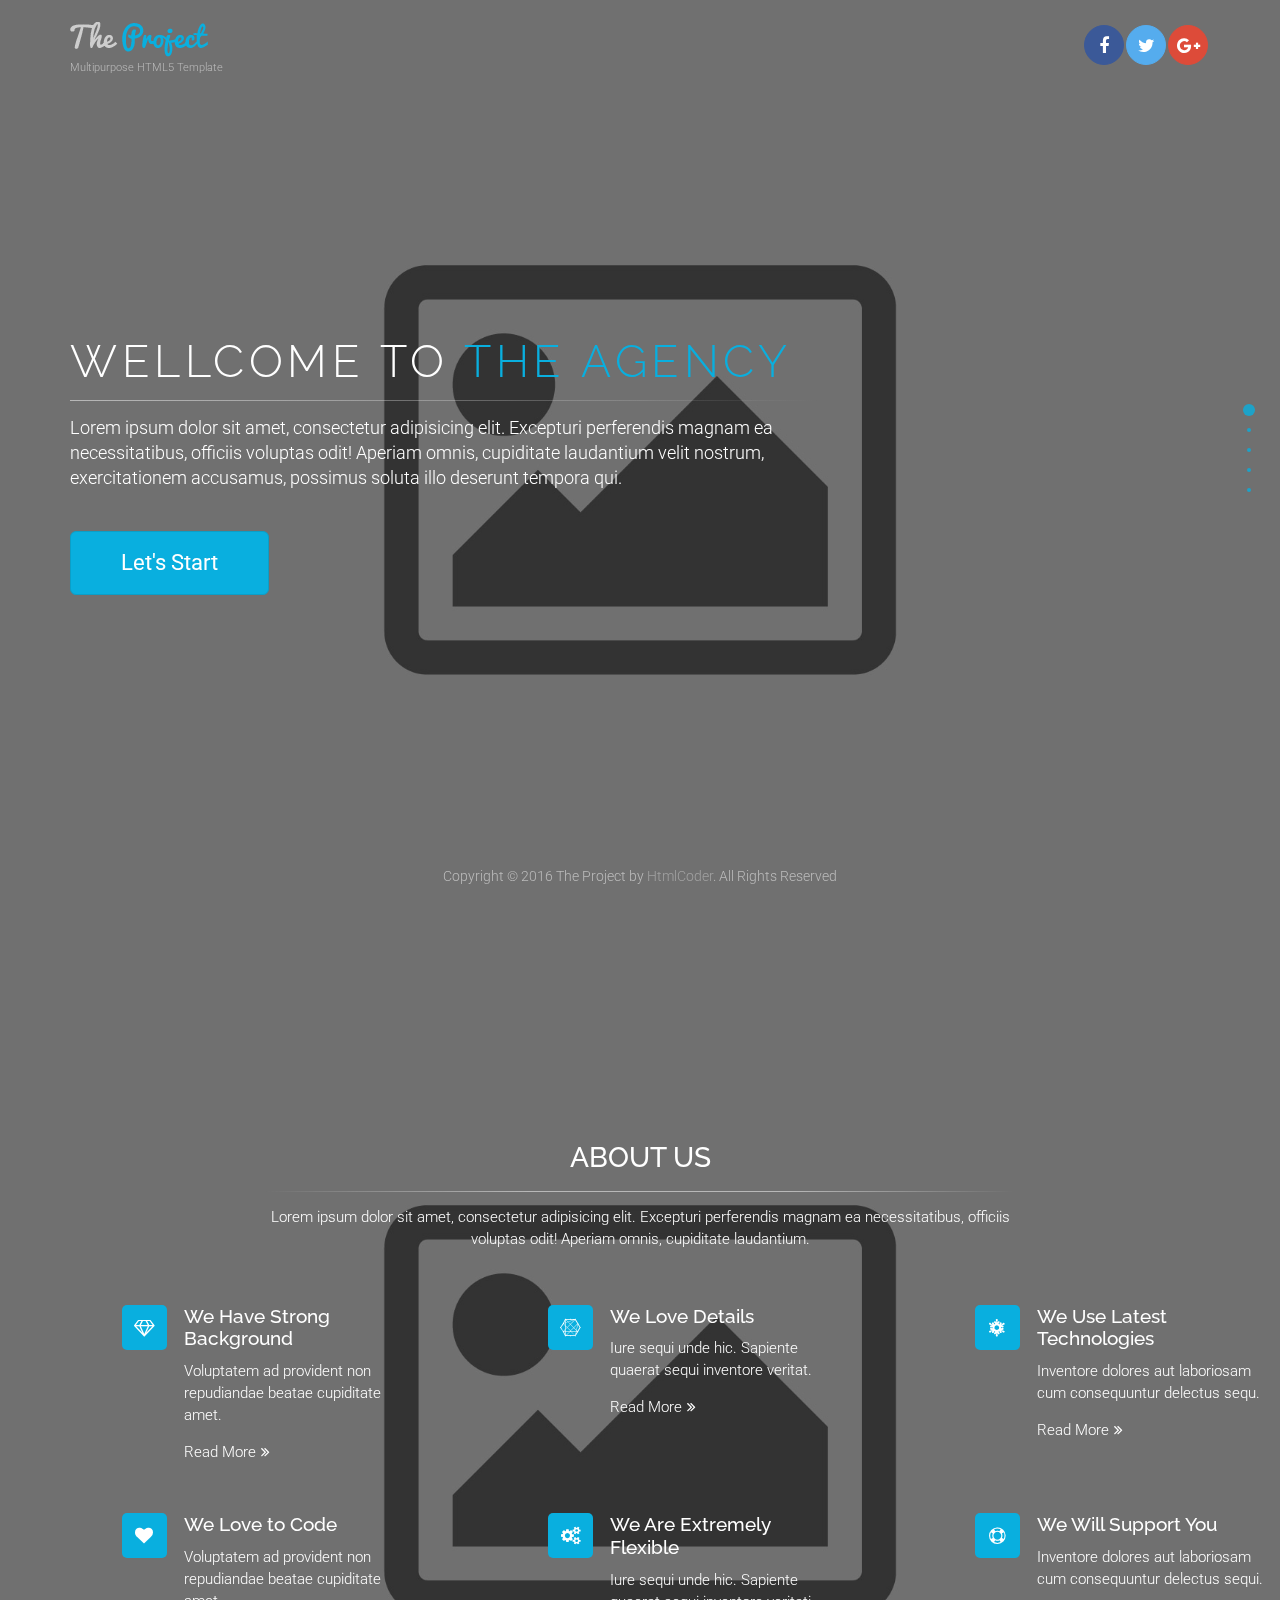
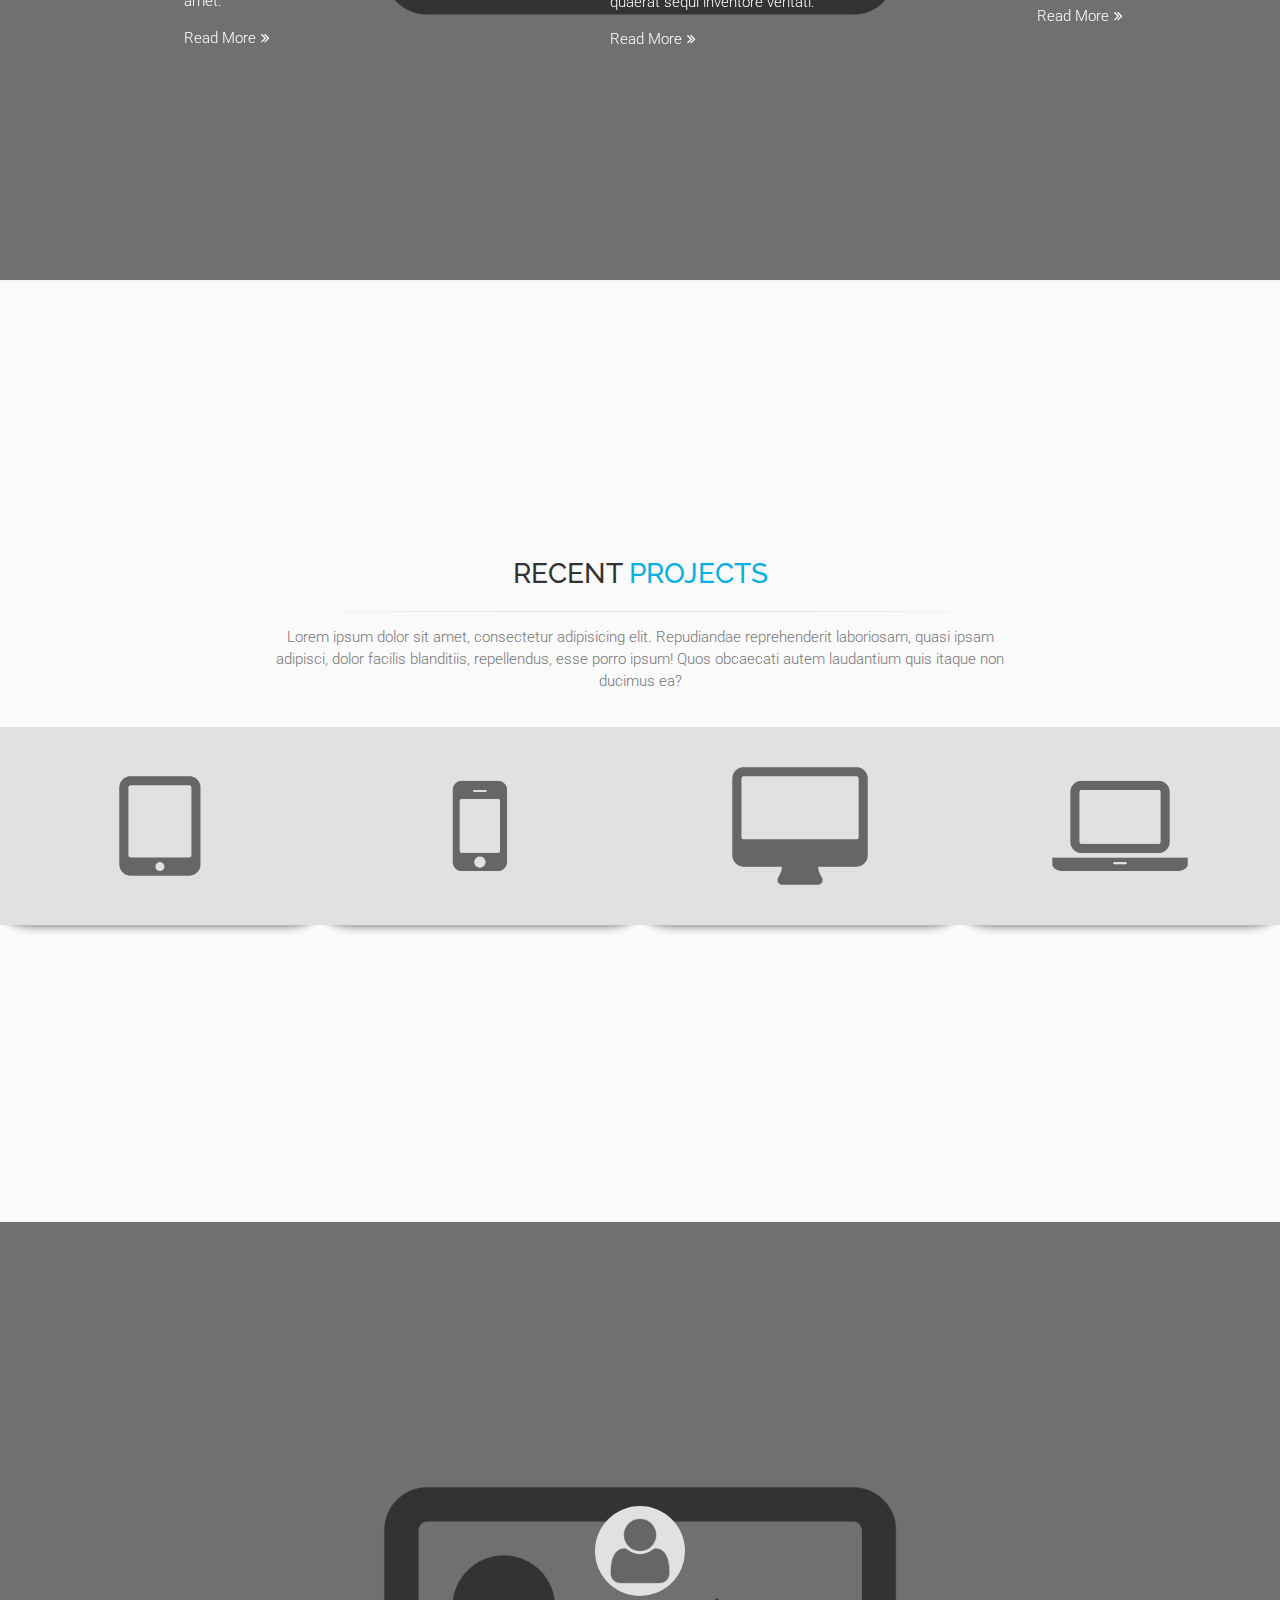
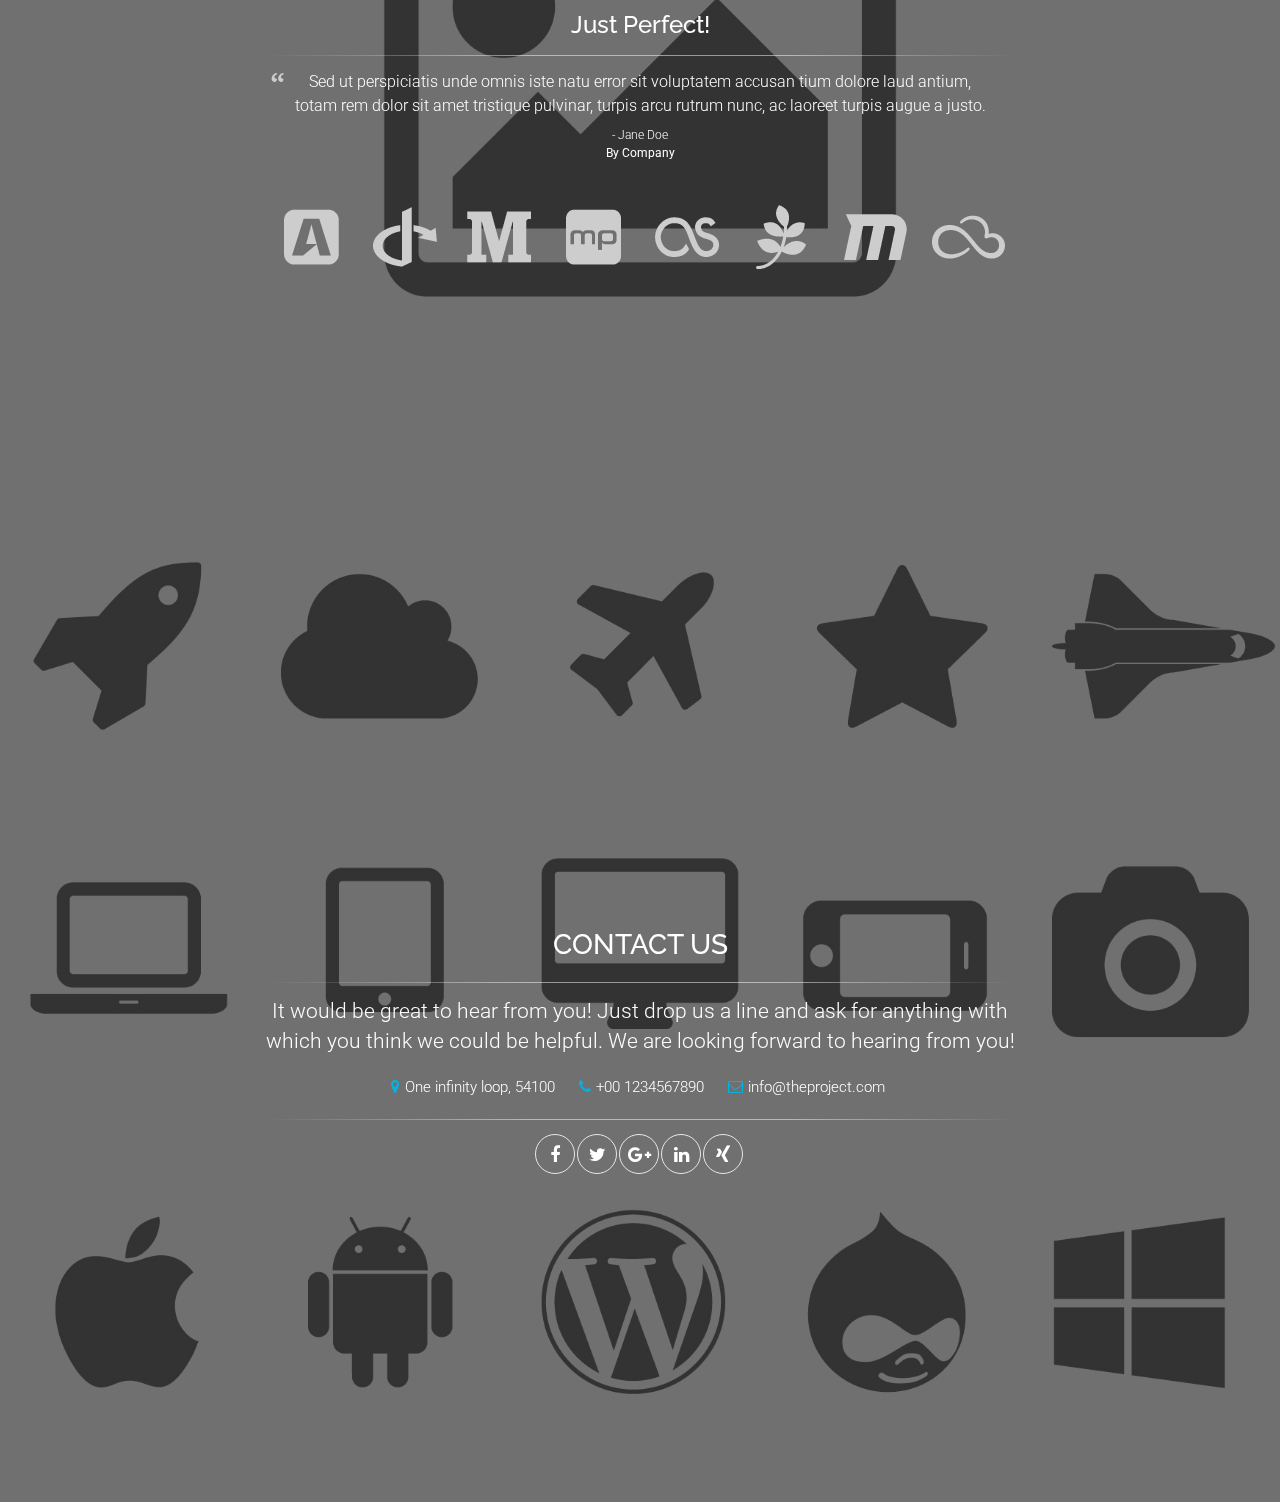
<file: public/index-agency.html>
<!DOCTYPE html>
<!--[if IE 9]> <html lang="en" class="ie9"> <![endif]-->
<!--[if !IE]><!-->
<html lang="en">
	<!--<![endif]-->

	<head>
		<meta charset="utf-8">
		<title>The Project | Home Agency</title>
		<meta name="description" content="The Project a Bootstrap-based, Responsive HTML5 Template">
		<meta name="author" content="htmlcoder.me">

		<!-- Mobile Meta -->
		<meta name="viewport" content="width=device-width, initial-scale=1.0">

		<!-- Favicon -->
		<link rel="shortcut icon" href="images/favicon.ico">

		<!-- Web Fonts -->
		<link href='http://fonts.googleapis.com/css?family=Roboto:400,300,300italic,400italic,500,500italic,700,700italic' rel='stylesheet' type='text/css'>
		<link href='http://fonts.googleapis.com/css?family=Raleway:700,400,300' rel='stylesheet' type='text/css'>
		<link href='http://fonts.googleapis.com/css?family=Pacifico' rel='stylesheet' type='text/css'>
		<link href='http://fonts.googleapis.com/css?family=PT+Serif' rel='stylesheet' type='text/css'>

		<!-- Bootstrap core CSS -->
		<link href="bootstrap/css/bootstrap.css" rel="stylesheet">

		<!-- Font Awesome CSS -->
		<link href="fonts/font-awesome/css/font-awesome.css" rel="stylesheet">

		<!-- Fontello CSS -->
		<link href="fonts/fontello/css/fontello.css" rel="stylesheet">

		<!-- Plugins -->
		<link href="plugins/magnific-popup/magnific-popup.css" rel="stylesheet">
		<link href="css/animations.css" rel="stylesheet">
		<link href="plugins/fullpage/jquery.fullpage.min.css" rel="stylesheet">
		<link href="plugins/owl-carousel/owl.carousel.css" rel="stylesheet">
		<link href="plugins/owl-carousel/owl.transitions.css" rel="stylesheet">
		<link href="plugins/hover/hover-min.css" rel="stylesheet">		
		
		<!-- The Project core CSS file -->
		<link href="css/style.css" rel="stylesheet" >
		<!-- Color Scheme (In order to change the color scheme, replace the blue.css with the color scheme that you prefer)-->
		<link href="css/skins/light_blue.css" rel="stylesheet">

		<!-- Custom css --> 
		<link href="css/custom.css" rel="stylesheet">
	</head>

	<!-- body classes:  -->
	<!-- "boxed": boxed layout mode e.g. <body class="boxed"> -->
	<!-- "pattern-1 ... pattern-9": background patterns for boxed layout mode e.g. <body class="boxed pattern-1"> -->
	<!-- "transparent-header": makes the header transparent and pulls the banner to top -->
	<!-- "gradient-background-header": applies gradient background to header -->
	<!-- "page-loader-1 ... page-loader-6": add a page loader to the page (more info @components-page-loaders.html) -->
	<body class="no-trans front-page transparent-header  full-page">

		<!-- scrollToTop -->
		<!-- ================ -->
		<div class="scrollToTop circle"><i class="icon-up-open-big"></i></div>
		
		<!-- page wrapper start -->
		<!-- ================ -->
		<div class="page-wrapper">
		
			<!-- header-container start -->
			<div class="header-container">
				<!-- header start -->
				<!-- ================ --> 
				<header class="header  clearfix">
					
					<div class="container">
						<div class="row">
							<div class="col-md-3 col-xs-6 ">
								<!-- header-left start -->
								<!-- ================ -->
								<div class="header-left clearfix">

									<!-- logo -->
									<div id="logo" class="logo">
										<a href="index.html"><img id="logo_img" src="images/logo_light_blue.png" alt="The Project"></a>
									</div>
									<div class="site-slogan" style="color: #bbbbbb;">
										Multipurpose HTML5 Template
									</div>
								</div>
								<!-- header-left end -->

							</div>
							<div class="col-md-9 col-xs-6">
					
								<!-- header-right start -->
								<!-- ================ -->
								<div class="header-right clearfix">
									<ul class="social-links circle colored animated-effect-1 text-right">
										<li class="facebook">
											<a class="text-white" target="_blank" href="http://www.facebook.com"><i class="fa fa-facebook"></i></a>
										</li>
										<li class="twitter">
											<a class="text-white" target="_blank" href="http://www.twitter.com"><i class="fa fa-twitter"></i></a>
										</li>
										<li class="googleplus">
											<a class="text-white" target="_blank" href="http://plus.google.com"><i class="fa fa-google-plus"></i></a>
										</li>
									</ul>
								</div>
								<!-- header-right end -->
					
							</div>
						</div>
					</div>
					
				</header>
				<!-- header end -->
			</div>
			<!-- header-container end -->

			<div class="fullpage-site">

				<!-- section start -->
				<!-- ================ -->
				<section id="section-1" class="section dark-translucent-bg" style="background-image: url(images/agency-background-img-1.jpg);">
					<div class="container">
						<div class="row">
							<div class="col-md-8">
								<h1 class="title large">Wellcome to <span class="text-default">The Agency</span></h1>
								<div class="separator-2"></div>
								<p class="large">Lorem ipsum dolor sit amet, consectetur adipisicing elit. Excepturi perferendis magnam ea necessitatibus, officiis voluptas odit! Aperiam omnis, cupiditate laudantium velit nostrum, exercitationem accusamus, possimus soluta illo deserunt tempora qui.</p>
								<a href="#secondPage" class="btn btn-default btn-xl">Let's Start</a>
							</div>
						</div>
					</div>
				</section>
				<!-- section end -->

				<!-- section start -->
				<!-- ================ -->
				<section id="section-2" class="section dark-translucent-bg" style="background-image: url(images/agency-background-img-2.jpg);">
					<div class="container">
						<div class="row">
							<div class="col-md-8 text-center col-md-offset-2 pv-20">
								<h2 class="title">About Us</h2>
								<div class="separator mt-10"></div>
								<p class="text-center">Lorem ipsum dolor sit amet, consectetur adipisicing elit. Excepturi perferendis magnam ea necessitatibus, officiis voluptas odit! Aperiam omnis, cupiditate laudantium.</p>
								<div class="space-bottom"></div>
							</div>
						</div>
					</div>
					<div class="container-fluid">
						<div class="row">
							<div class="col-sm-6 col-md-4 col-lg-offset-1 col-lg-3">
								<div class="feature-box-2">
									<span class="default-bg icon small"><i class="fa fa-diamond"></i></span>
									<div class="body">
										<h4 class="title">We Have Strong Background</h4>
										<p>Voluptatem ad provident non repudiandae beatae cupiditate amet.</p>
										<a class="link-light" href="page-services.html">Read More<i class="pl-5 fa fa-angle-double-right"></i></a>
									</div>
									<div class="space-bottom"></div>
								</div>
							</div>
							<div class="col-sm-6 col-md-4 col-lg-offset-1 col-lg-3">
								<div class="feature-box-2">
									<span class="default-bg icon small"><i class="fa fa-connectdevelop"></i></span>
									<div class="body">
										<h4 class="title">We Love Details</h4>
										<p>Iure sequi unde hic. Sapiente quaerat sequi inventore veritat.</p>
										<a class="link-light" href="page-services.html">Read More<i class="pl-5 fa fa-angle-double-right"></i></a>
									</div>
									<div class="space-bottom"></div>
								</div>
							</div>
							<div class="clearfix visible-sm"></div>
							<div class="col-sm-6 col-md-4 col-lg-offset-1 col-lg-3">
								<div class="feature-box-2">
									<span class="default-bg icon small"><i class="fa icon-snow"></i></span>
									<div class="body">
										<h4 class="title">We Use Latest Technologies</h4>
										<p>Inventore dolores aut laboriosam cum consequuntur delectus sequ.</p>
										<a class="link-light" href="page-services.html">Read More<i class="pl-5 fa fa-angle-double-right"></i></a>
									</div>
									<div class="space-bottom"></div>
								</div>
							</div>
							<div class="clearfix visible-md visible-lg"></div>
							<div class="col-sm-6 col-md-4 col-lg-offset-1 col-lg-3">
								<div class="feature-box-2">
									<span class="default-bg icon small"><i class="fa fa-heart"></i></span>
									<div class="body">
										<h4 class="title">We Love to Code</h4>
										<p>Voluptatem ad provident non repudiandae beatae cupiditate amet.</p>
										<a class="link-light" href="page-services.html">Read More<i class="pl-5 fa fa-angle-double-right"></i></a>
									</div>
									<div class="space-bottom"></div>
								</div>
							</div>
							<div class="clearfix visible-sm"></div>
							<div class="col-sm-6 col-md-4 col-lg-offset-1 col-lg-3">
								<div class="feature-box-2">
									<span class="default-bg icon small"><i class="fa fa-cogs"></i></span>
									<div class="body">
										<h4 class="title">We Are Extremely Flexible</h4>
										<p>Iure sequi unde hic. Sapiente quaerat sequi inventore veritati.</p>
										<a class="link-light" href="page-services.html">Read More<i class="pl-5 fa fa-angle-double-right"></i></a>
									</div>
								</div>
							</div>
							<div class="col-sm-6 col-md-4 col-lg-offset-1 col-lg-3">
								<div class="feature-box-2">
									<span class="default-bg icon small"><i class="fa icon-lifebuoy"></i></span>
									<div class="body">
										<h4 class="title">We Will Support You</h4>
										<p>Inventore dolores aut laboriosam cum consequuntur delectus sequi.</p>
										<a class="link-light" href="page-services.html">Read More<i class="pl-5 fa fa-angle-double-right"></i></a>
									</div>
								</div>
							</div>
						</div>
					</div>
				</section>
				<!-- section end -->

				<!-- section start -->
				<!-- ================ -->
				<section id="section-3" class="section light-gray-bg">
					<div class="container">
						<div class="row">
							<div class="col-md-8 col-md-offset-2 text-center">
								<h2 class="title">Recent <span class="text-default">Projects</span></h2>
								<div class="separator"></div>
								<p>Lorem ipsum dolor sit amet, consectetur adipisicing elit. Repudiandae reprehenderit laboriosam, quasi ipsam adipisci, dolor facilis blanditiis, repellendus, esse porro ipsum! Quos obcaecati autem laudantium quis itaque non ducimus ea?</p>
								<div class="space-bottom"></div>
							</div>
						</div>
					</div>
					<div class="owl-carousel carousel-autoplay">
						<div class="image-box shadow text-center">
							<div class="overlay-container">
								<img src="images/portfolio-1.jpg" alt="">
								<div class="overlay-top">
									<div class="text">
										<h3><a href="portfolio-item.html">Project Title</a></h3>
										<p class="small">Lorem ipsum dolor sit amet.</p>
									</div>
								</div>
								<div class="overlay-bottom">
									<div class="links">
										<a href="portfolio-item.html" class="btn btn-gray-transparent btn-animated">View Details <i class="pl-10 fa fa-arrow-right"></i></a>
									</div>
								</div>
							</div>
						</div>
						<div class="image-box shadow text-center">
							<div class="overlay-container">
								<img src="images/portfolio-2.jpg" alt="">
								<div class="overlay-top">
									<div class="text">
										<h3><a href="portfolio-item.html">Project Title</a></h3>
										<p class="small">Lorem ipsum dolor sit amet.</p>
									</div>
								</div>
								<div class="overlay-bottom">
									<div class="links">
										<a href="portfolio-item.html" class="btn btn-gray-transparent btn-animated">View Details <i class="pl-10 fa fa-arrow-right"></i></a>
									</div>
								</div>
							</div>
						</div>
						<div class="image-box shadow text-center">
							<div class="overlay-container">
								<img src="images/portfolio-3.jpg" alt="">
								<div class="overlay-top">
									<div class="text">
										<h3><a href="portfolio-item.html">Project Title</a></h3>
										<p class="small">Lorem ipsum dolor sit amet.</p>
									</div>
								</div>
								<div class="overlay-bottom">
									<div class="links">
										<a href="portfolio-item.html" class="btn btn-gray-transparent btn-animated">View Details <i class="pl-10 fa fa-arrow-right"></i></a>
									</div>
								</div>
							</div>
						</div>
						<div class="image-box shadow text-center">
							<div class="overlay-container">
								<img src="images/portfolio-4.jpg" alt="">
								<div class="overlay-top">
									<div class="text">
										<h3><a href="portfolio-item.html">Project Title</a></h3>
										<p class="small">Lorem ipsum dolor sit amet.</p>
									</div>
								</div>
								<div class="overlay-bottom">
									<div class="links">
										<a href="portfolio-item.html" class="btn btn-gray-transparent btn-animated">View Details <i class="pl-10 fa fa-arrow-right"></i></a>
									</div>
								</div>
							</div>
						</div>
						<div class="image-box shadow text-center">
							<div class="overlay-container">
								<img src="images/portfolio-5.jpg" alt="">
								<div class="overlay-top">
									<div class="text">
										<h3><a href="portfolio-item.html">Project Title</a></h3>
										<p class="small">Lorem ipsum dolor sit amet.</p>
									</div>
								</div>
								<div class="overlay-bottom">
									<div class="links">
										<a href="portfolio-item.html" class="btn btn-gray-transparent btn-animated">View Details <i class="pl-10 fa fa-arrow-right"></i></a>
									</div>
								</div>
							</div>
						</div>
						<div class="image-box shadow text-center">
							<div class="overlay-container">
								<img src="images/portfolio-6.jpg" alt="">
								<div class="overlay-top">
									<div class="text">
										<h3><a href="portfolio-item.html">Project Title</a></h3>
										<p class="small">Lorem ipsum dolor sit amet.</p>
									</div>
								</div>
								<div class="overlay-bottom">
									<div class="links">
										<a href="portfolio-item.html" class="btn btn-gray-transparent btn-animated">View Details <i class="pl-10 fa fa-arrow-right"></i></a>
									</div>
								</div>
							</div>
						</div>
					</div>
				</section>
				<!-- section end -->

				<section id="section-4" class="section dark-translucent-bg" style="background-image: url(images/agency-background-img-3.jpg);">
					<div class="owl-carousel content-slider">
						<div class="container">
							<div class="row">
								<div class="col-md-8 col-md-offset-2">
									<div class="testimonial text-center">
										<div class="testimonial-image">
											<img src="images/testimonial-1.jpg" alt="Jane Doe" title="Jane Doe" class="img-circle">
										</div>
										<h3>Just Perfect!</h3>
										<div class="separator"></div>
										<div class="testimonial-body">
											<blockquote>
												<p>Sed ut perspiciatis unde omnis iste natu error sit voluptatem accusan tium dolore laud antium, totam rem dolor sit amet tristique pulvinar, turpis arcu rutrum nunc, ac laoreet turpis augue a justo.</p>
											</blockquote>
											<div class="testimonial-info-1">- Jane Doe</div>
											<div class="testimonial-info-2">By Company</div>
										</div>
									</div>
								</div>
							</div>
						</div>
						<div class="container">
							<div class="row">
								<div class="col-md-8 col-md-offset-2">
									<div class="testimonial text-center">
										<div class="testimonial-image">
											<img src="images/testimonial-2.jpg" alt="Jane Doe" title="Jane Doe" class="img-circle">
										</div>
										<h3>Amazing!</h3>
										<div class="separator"></div>
										<div class="testimonial-body">
											<blockquote>
												<p>Lorem ipsum dolor sit amet, consectetur adipisicing elit. Et cupiditate deleniti ratione in. Expedita nemo, quisquam, fuga adipisci omnis ad mollitia libero culpa nostrum est quia eos esse vel!</p>
											</blockquote>
											<div class="testimonial-info-1">- Jane Doe</div>
											<div class="testimonial-info-2">By Company</div>
										</div>
									</div>
								</div>
							</div>
						</div>
					</div>
					<div class="container">
						<div class="clients-container">
							<div class="clients">
								<div class="client-image">
									<a href="#"><img src="images/client-1.png" alt=""></a>
								</div>
								<div class="client-image">
									<a href="#"><img src="images/client-2.png" alt=""></a>
								</div>
								<div class="client-image">
									<a href="#"><img src="images/client-3.png" alt=""></a>
								</div>
								<div class="client-image">
									<a href="#"><img src="images/client-4.png" alt=""></a>
								</div>
								<div class="client-image">
									<a href="#"><img src="images/client-5.png" alt=""></a>
								</div>
								<div class="client-image">
									<a href="#"><img src="images/client-6.png" alt=""></a>
								</div>
								<div class="client-image">
									<a href="#"><img src="images/client-7.png" alt=""></a>
								</div>
								<div class="client-image">
									<a href="#"><img src="images/client-8.png" alt=""></a>
								</div>
							</div>
						</div>
					</div>
				</section>

				<!-- section start -->
				<!-- ================ -->
				<section id="section-5" class="section pv-40 stats padding-bottom-clear dark-translucent-bg hovered background-img-5">
					<div class="container">
						<div class="row">
							<div class="col-md-8 text-center col-md-offset-2 pv-20">
								<h2 class="text-center">Contact Us</h2>
								<div class="separator"></div>
								<p class="lead text-center">It would be great to hear from you! Just drop us a line and ask for anything with which you think we could be helpful. We are looking forward to hearing from you!</p>
								<ul class="list-inline mb-20 text-center">
									<li><i class="text-default fa fa-map-marker pr-5"></i>One infinity loop, 54100</li>
									<li><a href="tel: 00 1234567890" class="link-dark"><i class="text-default fa fa-phone pl-10 pr-5"></i>+00 1234567890</a></li>
									<li><a href="mailto:info@theproject.com" class="link-dark"><i class="text-default fa fa-envelope-o pl-10 pr-5"></i>info@theproject.com</a></li>
								</ul>
								<div class="separator"></div>
								<ul class="social-links circle animated-effect-1 margin-clear text-center space-bottom">
									<li class="facebook"><a target="_blank" href="http://www.facebook.com"><i class="fa fa-facebook"></i></a></li>
									<li class="twitter"><a target="_blank" href="http://www.twitter.com"><i class="fa fa-twitter"></i></a></li>
									<li class="googleplus"><a target="_blank" href="http://plus.google.com"><i class="fa fa-google-plus"></i></a></li>
									<li class="linkedin"><a target="_blank" href="http://www.linkedin.com"><i class="fa fa-linkedin"></i></a></li>
									<li class="xing"><a target="_blank" href="http://www.xing.com"><i class="fa fa-xing"></i></a></li>
								</ul>
							</div>
						</div>
					</div>
				</section>
				<!-- section end -->
			</div>
			
			<!-- .subfooter start -->
			<!-- ================ -->
			<div class="subfooter">
				<div class="container">
					<div class="subfooter-inner">
						<div class="row">
							<div class="col-md-12">
								<p class="text-center">Copyright © 2016 The Project by <a target="_blank" href="http://htmlcoder.me">HtmlCoder</a>. All Rights Reserved</p>
							</div>
						</div>
					</div>
				</div>
			</div>
			<!-- footer end -->
			
		</div>
		<!-- page-wrapper end -->

		<!-- JavaScript files placed at the end of the document so the pages load faster -->
		<!-- ================================================== -->
		<!-- Jquery and Bootstap core js files -->
		<script type="text/javascript" src="plugins/jquery.min.js"></script>
		<script type="text/javascript" src="bootstrap/js/bootstrap.min.js"></script>
		<!-- Modernizr javascript -->
		<script type="text/javascript" src="plugins/modernizr.js"></script>
		<!-- Fullpage javascript -->
		<script type="text/javascript" src="plugins/slimscroll/jquery.slimscroll.min.js"></script>
		<script type="text/javascript" src="plugins/fullpage/jquery.fullpage.js"></script>
		<!-- Isotope javascript -->
		<script type="text/javascript" src="plugins/isotope/isotope.pkgd.min.js"></script>
		<!-- Magnific Popup javascript -->
		<script type="text/javascript" src="plugins/magnific-popup/jquery.magnific-popup.min.js"></script>
		<!-- Appear javascript -->
		<script type="text/javascript" src="plugins/waypoints/jquery.waypoints.min.js"></script>
		<!-- Count To javascript -->
		<script type="text/javascript" src="plugins/jquery.countTo.js"></script>
		<!-- Parallax javascript -->
		<script src="plugins/jquery.parallax-1.1.3.js"></script>
		<!-- Contact form -->
		<script src="plugins/jquery.validate.js"></script>
		<!-- Background Video -->
		<script src="plugins/vide/jquery.vide.js"></script>
		<!-- Owl carousel javascript -->
		<script type="text/javascript" src="plugins/owl-carousel/owl.carousel.js"></script>
		<!-- SmoothScroll javascript -->
		<script type="text/javascript" src="plugins/jquery.browser.js"></script>
		<script type="text/javascript" src="plugins/SmoothScroll.js"></script>
		<!-- Initialization of Plugins -->
		<script type="text/javascript" src="js/template.js"></script>
		<!-- Custom Scripts -->
		<script type="text/javascript" src="js/custom.js"></script>

	</body>
</html>
</file>
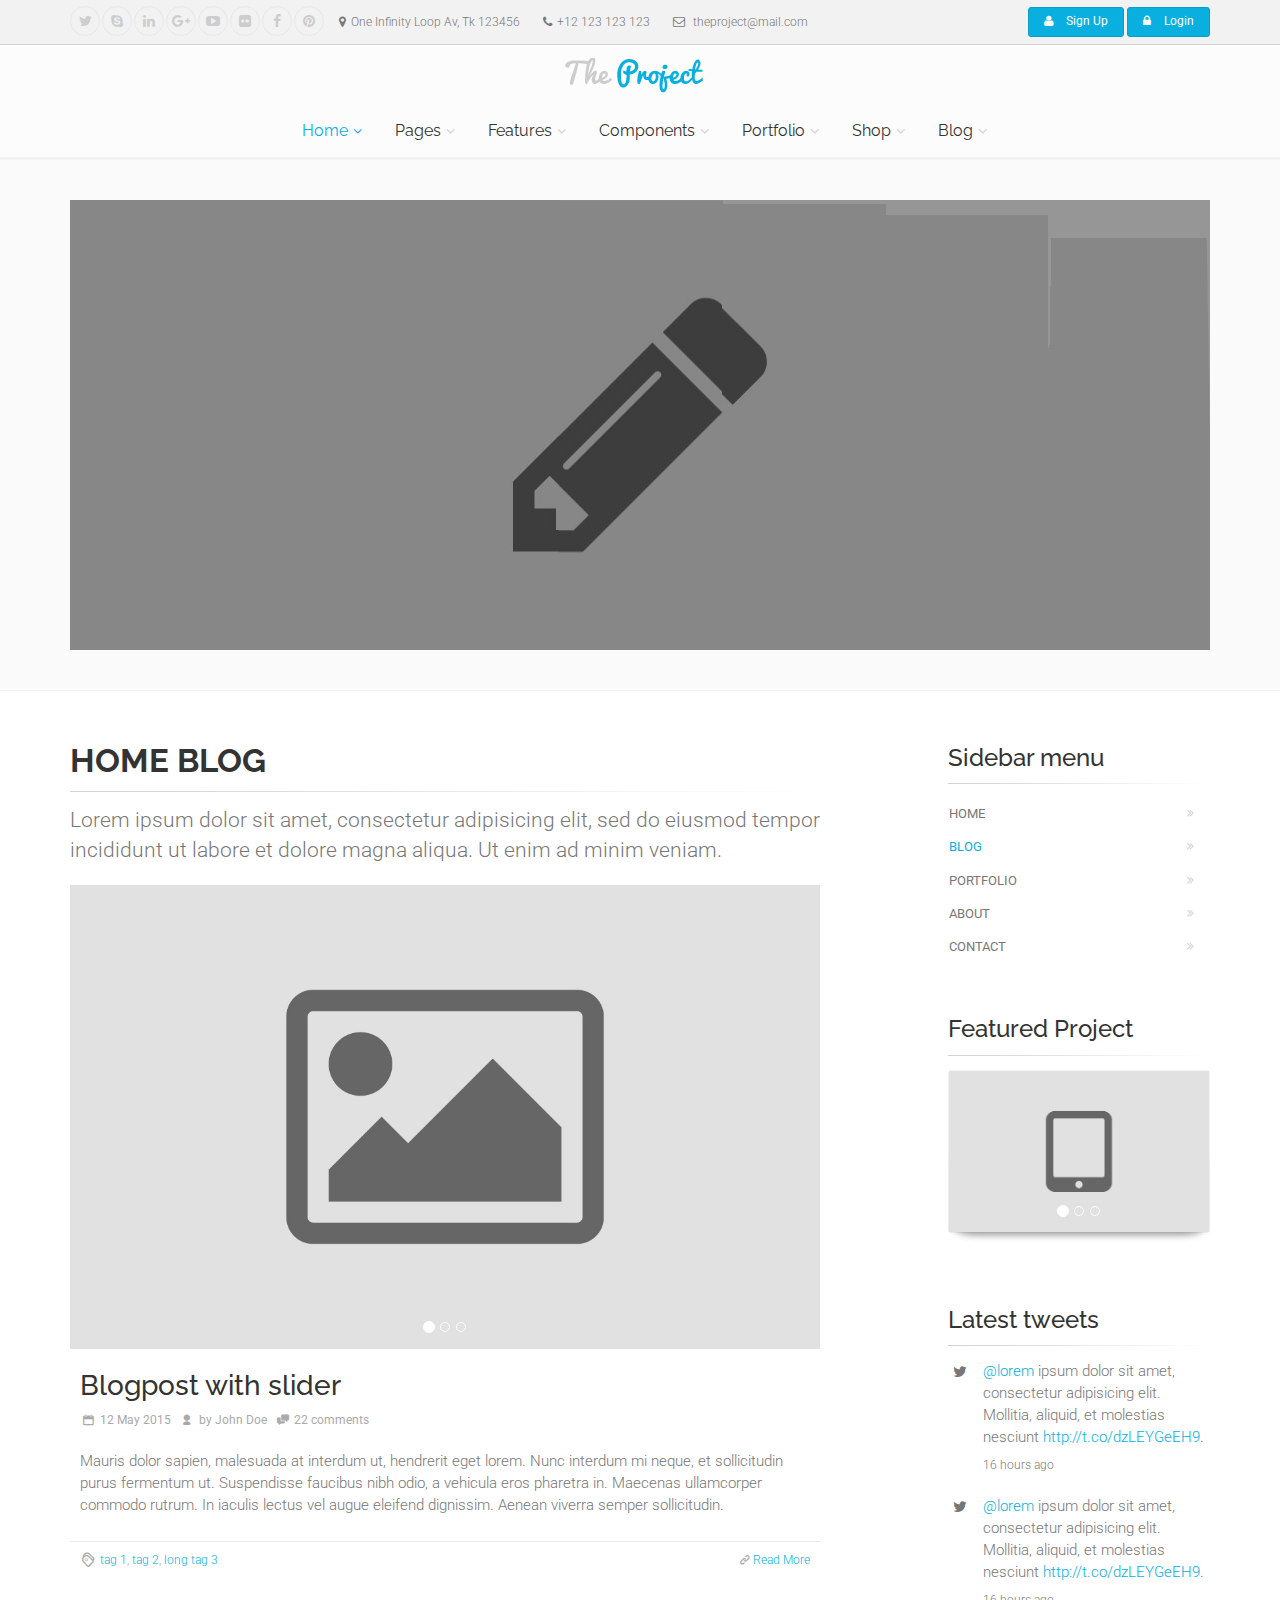
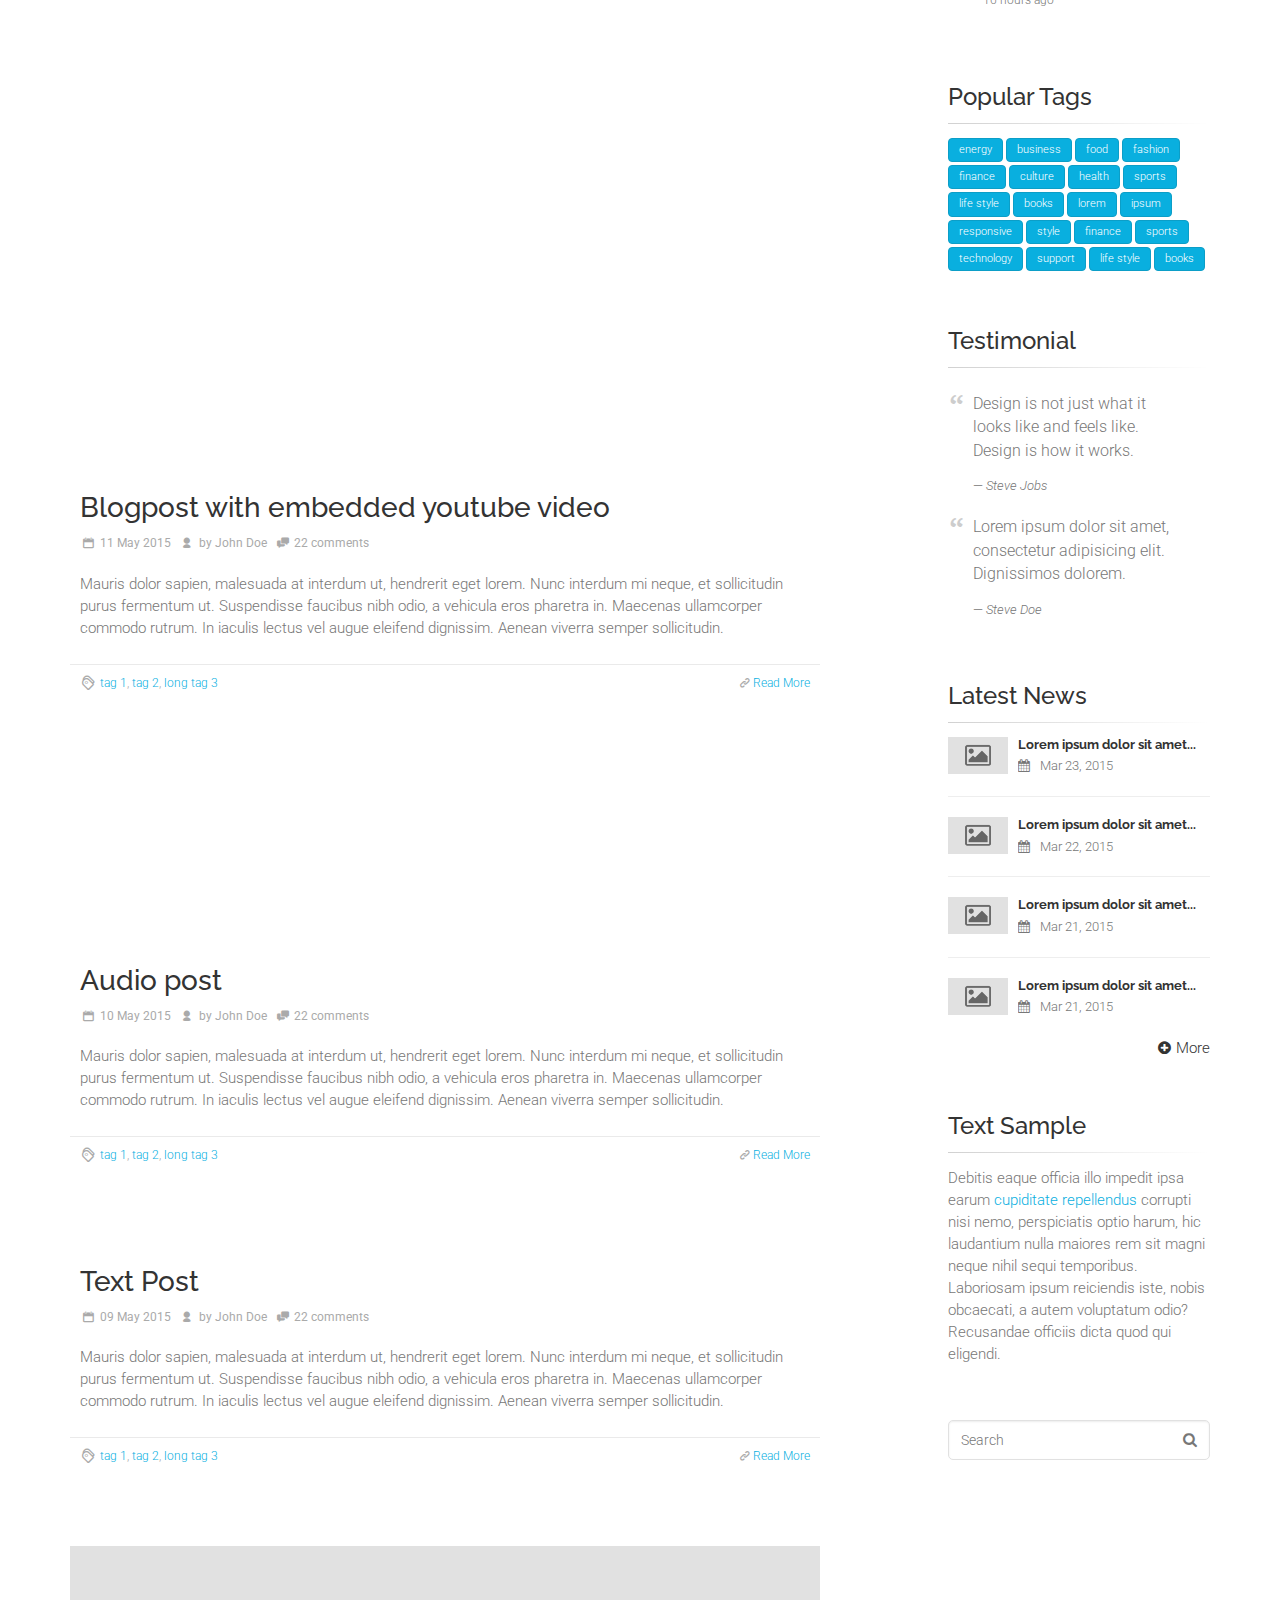
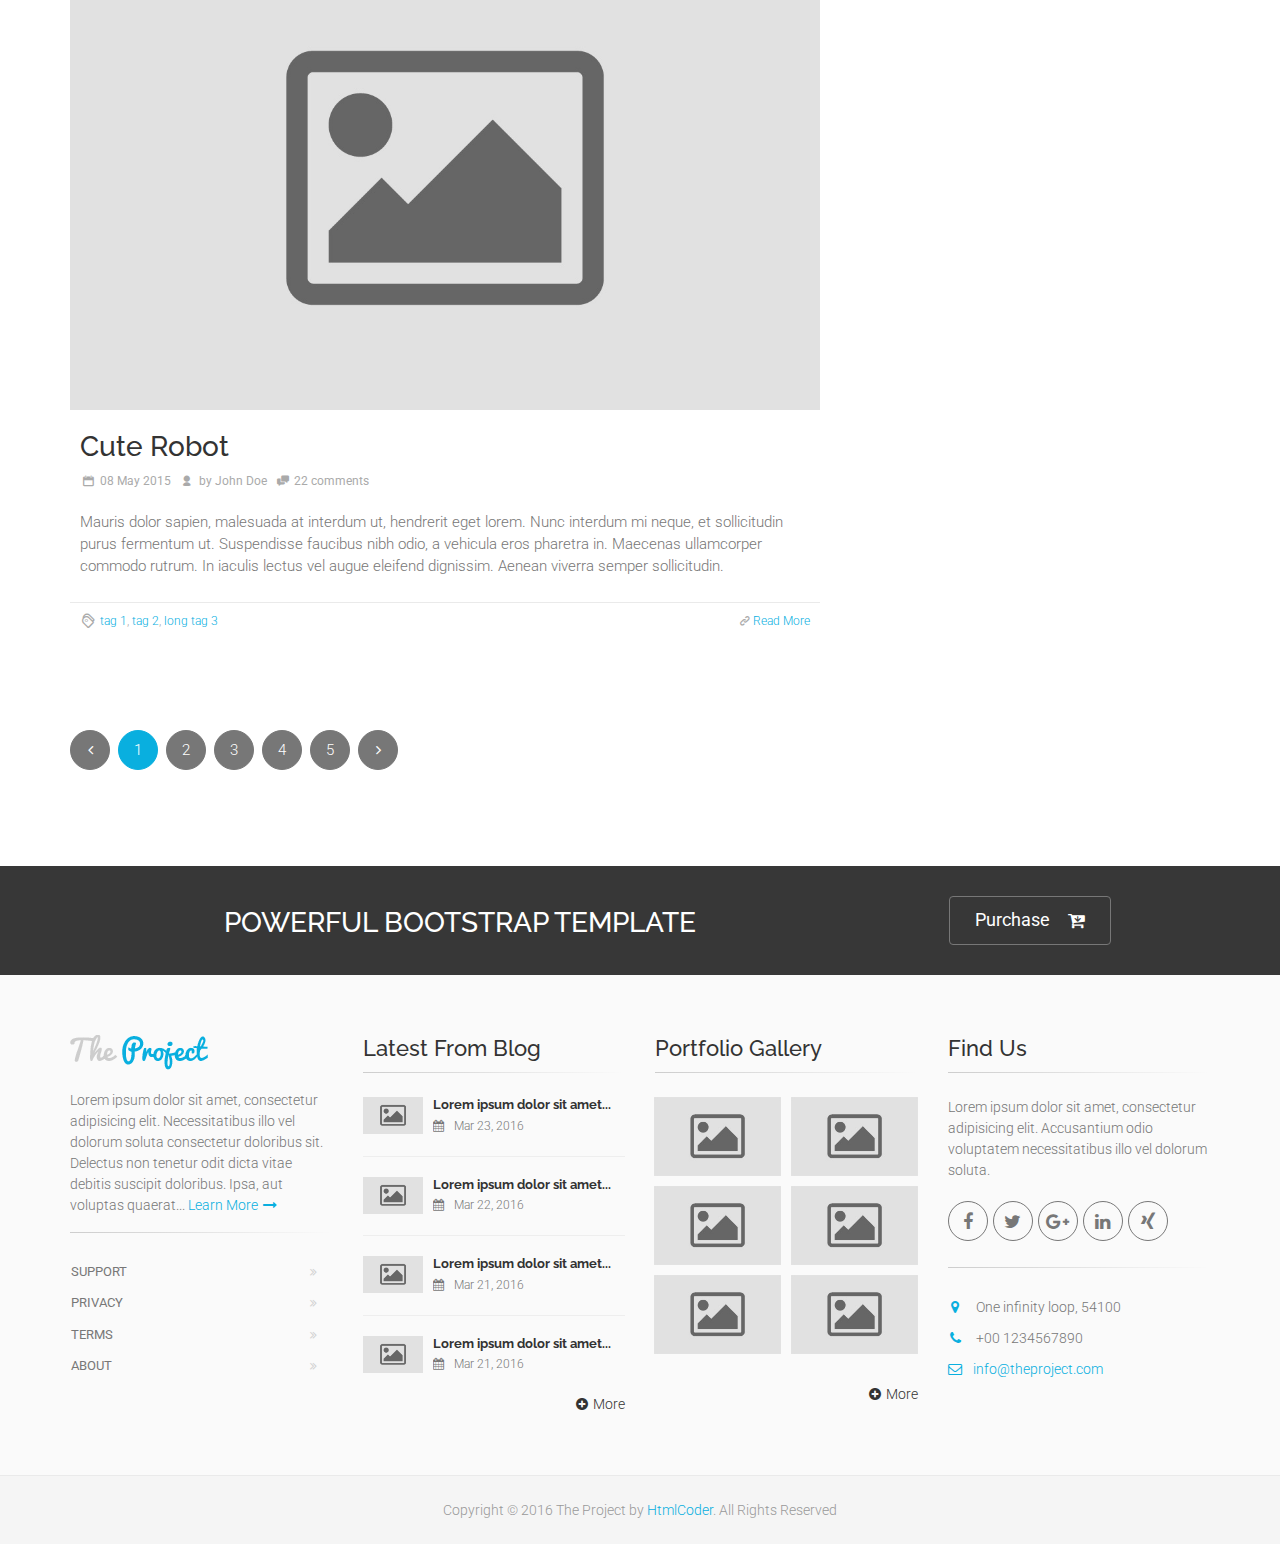
<file: public/index-blog.html>
<!DOCTYPE html>
<!--[if IE 9]> <html lang="en" class="ie9"> <![endif]-->
<!--[if !IE]><!-->
<html lang="en">
	<!--<![endif]-->

	<head>
		<meta charset="utf-8">
		<title>The Project | Home Blog</title>
		<meta name="description" content="The Project a Bootstrap-based, Responsive HTML5 Template">
		<meta name="author" content="htmlcoder.me">

		<!-- Mobile Meta -->
		<meta name="viewport" content="width=device-width, initial-scale=1.0">

		<!-- Favicon -->
		<link rel="shortcut icon" href="images/favicon.ico">

		<!-- Web Fonts -->
		<link href='http://fonts.googleapis.com/css?family=Roboto:400,300,300italic,400italic,500,500italic,700,700italic' rel='stylesheet' type='text/css'>
		<link href='http://fonts.googleapis.com/css?family=Raleway:700,400,300' rel='stylesheet' type='text/css'>
		<link href='http://fonts.googleapis.com/css?family=Pacifico' rel='stylesheet' type='text/css'>
		<link href='http://fonts.googleapis.com/css?family=PT+Serif' rel='stylesheet' type='text/css'>

		<!-- Bootstrap core CSS -->
		<link href="bootstrap/css/bootstrap.css" rel="stylesheet">

		<!-- Font Awesome CSS -->
		<link href="fonts/font-awesome/css/font-awesome.css" rel="stylesheet">

		<!-- Fontello CSS -->
		<link href="fonts/fontello/css/fontello.css" rel="stylesheet">

		<!-- Plugins -->
		<link href="plugins/magnific-popup/magnific-popup.css" rel="stylesheet">
		<link href="plugins/rs-plugin/css/settings.css" rel="stylesheet">
		<link href="css/animations.css" rel="stylesheet">
		<link href="plugins/owl-carousel/owl.carousel.css" rel="stylesheet">
		<link href="plugins/owl-carousel/owl.transitions.css" rel="stylesheet">
		<link href="plugins/hover/hover-min.css" rel="stylesheet">		
		
		<!-- The Project core CSS file -->
		<link href="css/style.css" rel="stylesheet" >
		<!-- Color Scheme (In order to change the color scheme, replace the blue.css with the color scheme that you prefer)-->
		<link href="css/skins/light_blue.css" rel="stylesheet">

		<!-- Custom css --> 
		<link href="css/custom.css" rel="stylesheet">
	</head>

	<!-- body classes:  -->
	<!-- "boxed": boxed layout mode e.g. <body class="boxed"> -->
	<!-- "pattern-1 ... pattern-9": background patterns for boxed layout mode e.g. <body class="boxed pattern-1"> -->
	<!-- "transparent-header": makes the header transparent and pulls the banner to top -->
	<!-- "gradient-background-header": applies gradient background to header -->
	<!-- "page-loader-1 ... page-loader-6": add a page loader to the page (more info @components-page-loaders.html) -->
	<body class="no-trans front-page   page-loader-4">

		<!-- scrollToTop -->
		<!-- ================ -->
		<div class="scrollToTop circle"><i class="icon-up-open-big"></i></div>
		
		<!-- page wrapper start -->
		<!-- ================ -->
		<div class="page-wrapper">
		
			<!-- header-container start -->
			<div class="header-container">
				
				<!-- header-top start -->
				<!-- classes:  -->
				<!-- "dark": dark version of header top e.g. class="header-top dark" -->
				<!-- "colored": colored version of header top e.g. class="header-top colored" -->
				<!-- ================ -->
				<div class="header-top  ">
					<div class="container">
						<div class="row">
							<div class="col-xs-3 col-sm-6 col-md-9">
								<!-- header-top-first start -->
								<!-- ================ -->
								<div class="header-top-first clearfix">
									<ul class="social-links circle small clearfix hidden-xs">
										<li class="twitter"><a target="_blank" href="http://www.twitter.com"><i class="fa fa-twitter"></i></a></li>
										<li class="skype"><a target="_blank" href="http://www.skype.com"><i class="fa fa-skype"></i></a></li>
										<li class="linkedin"><a target="_blank" href="http://www.linkedin.com"><i class="fa fa-linkedin"></i></a></li>
										<li class="googleplus"><a target="_blank" href="http://plus.google.com"><i class="fa fa-google-plus"></i></a></li>
										<li class="youtube"><a target="_blank" href="http://www.youtube.com"><i class="fa fa-youtube-play"></i></a></li>
										<li class="flickr"><a target="_blank" href="http://www.flickr.com"><i class="fa fa-flickr"></i></a></li>
										<li class="facebook"><a target="_blank" href="http://www.facebook.com"><i class="fa fa-facebook"></i></a></li>
										<li class="pinterest"><a target="_blank" href="http://www.pinterest.com"><i class="fa fa-pinterest"></i></a></li>
									</ul>
									<div class="social-links hidden-lg hidden-md hidden-sm circle small">
										<div class="btn-group dropdown">
											<button type="button" class="btn dropdown-toggle" data-toggle="dropdown"><i class="fa fa-share-alt"></i></button>
											<ul class="dropdown-menu dropdown-animation">
												<li class="twitter"><a target="_blank" href="http://www.twitter.com"><i class="fa fa-twitter"></i></a></li>
												<li class="skype"><a target="_blank" href="http://www.skype.com"><i class="fa fa-skype"></i></a></li>
												<li class="linkedin"><a target="_blank" href="http://www.linkedin.com"><i class="fa fa-linkedin"></i></a></li>
												<li class="googleplus"><a target="_blank" href="http://plus.google.com"><i class="fa fa-google-plus"></i></a></li>
												<li class="youtube"><a target="_blank" href="http://www.youtube.com"><i class="fa fa-youtube-play"></i></a></li>
												<li class="flickr"><a target="_blank" href="http://www.flickr.com"><i class="fa fa-flickr"></i></a></li>
												<li class="facebook"><a target="_blank" href="http://www.facebook.com"><i class="fa fa-facebook"></i></a></li>
												<li class="pinterest"><a target="_blank" href="http://www.pinterest.com"><i class="fa fa-pinterest"></i></a></li>
											</ul>
										</div>
									</div>
									<ul class="list-inline hidden-sm hidden-xs">
										<li><i class="fa fa-map-marker pr-5 pl-10"></i>One Infinity Loop Av, Tk 123456</li>
										<li><i class="fa fa-phone pr-5 pl-10"></i>+12 123 123 123</li>
										<li><i class="fa fa-envelope-o pr-5 pl-10"></i> theproject@mail.com</li>
									</ul>
								</div>
								<!-- header-top-first end -->
							</div>
							<div class="col-xs-9 col-sm-6 col-md-3">

								<!-- header-top-second start -->
								<!-- ================ -->
								<div id="header-top-second"  class="clearfix">

									<!-- header top dropdowns start -->
									<!-- ================ -->
									<div class="header-top-dropdown text-right">
										<div class="btn-group">
											<a href="page-signup.html" class="btn btn-default btn-sm"><i class="fa fa-user pr-10"></i> Sign Up</a>
										</div>
										<div class="btn-group dropdown">
											<button type="button" class="btn dropdown-toggle btn-default btn-sm" data-toggle="dropdown"><i class="fa fa-lock pr-10"></i> Login</button>
											<ul class="dropdown-menu dropdown-menu-right dropdown-animation">
												<li>
													<form class="login-form margin-clear">
														<div class="form-group has-feedback">
															<label class="control-label">Username</label>
															<input type="text" class="form-control" placeholder="">
															<i class="fa fa-user form-control-feedback"></i>
														</div>
														<div class="form-group has-feedback">
															<label class="control-label">Password</label>
															<input type="password" class="form-control" placeholder="">
															<i class="fa fa-lock form-control-feedback"></i>
														</div>
														<button type="submit" class="btn btn-gray btn-sm">Log In</button>
														<span class="pl-5 pr-5">or</span>
														<button type="submit" class="btn btn-default btn-sm">Sing Up</button>
														<ul>
															<li><a href="#">Forgot your password?</a></li>
														</ul>
														<span class="text-center">Login with</span>
														<ul class="social-links circle small colored clearfix">
															<li class="facebook"><a target="_blank" href="http://www.facebook.com"><i class="fa fa-facebook"></i></a></li>
															<li class="twitter"><a target="_blank" href="http://www.twitter.com"><i class="fa fa-twitter"></i></a></li>
															<li class="googleplus"><a target="_blank" href="http://plus.google.com"><i class="fa fa-google-plus"></i></a></li>
														</ul>
													</form>
												</li>
											</ul>
										</div>
									</div>
									<!--  header top dropdowns end -->
								</div>
								<!-- header-top-second end -->
							</div>
						</div>
					</div>
				</div>
				<!-- header-top end -->
				
				<!-- header start -->
				<!-- classes:  -->
				<!-- "fixed": enables fixed navigation mode (sticky menu) e.g. class="header fixed clearfix" -->
				<!-- "dark": dark version of header e.g. class="header dark clearfix" -->
				<!-- "full-width": mandatory class for the full-width menu layout -->
				<!-- "centered": mandatory class for the centered logo layout -->
				<!-- ================ --> 
				<header class="header centered fixed    clearfix">
					
					<div class="container">
						<div class="row">
							<div class="col-md-12">
								<!-- header-left start -->
								<!-- ================ -->
								<div class="header-left clearfix">
									
									<!-- logo -->
									<div id="logo" class="logo">
										<a href="index.html"><img id="logo_img" src="images/logo_light_blue.png" alt="The Project"></a>
									</div>

									

								</div>
								<!-- header-left end -->

							</div>
							<div class="col-md-12">
					
								<!-- header-right start -->
								<!-- ================ -->
								<div class="header-right clearfix">
									
								<!-- main-navigation start -->
								<!-- classes: -->
								<!-- "onclick": Makes the dropdowns open on click, this the default bootstrap behavior e.g. class="main-navigation onclick" -->
								<!-- "animated": Enables animations on dropdowns opening e.g. class="main-navigation animated" -->
								<!-- "with-dropdown-buttons": Mandatory class that adds extra space, to the main navigation, for the search and cart dropdowns -->
								<!-- ================ -->
								<div class="main-navigation  animated ">

									<!-- navbar start -->
									<!-- ================ -->
									<nav class="navbar navbar-default" role="navigation">
										<div class="container-fluid">

											<!-- Toggle get grouped for better mobile display -->
											<div class="navbar-header">
												<button type="button" class="navbar-toggle" data-toggle="collapse" data-target="#navbar-collapse-1">
													<span class="sr-only">Toggle navigation</span>
													<span class="icon-bar"></span>
													<span class="icon-bar"></span>
													<span class="icon-bar"></span>
												</button>
												
											</div>

											<!-- Collect the nav links, forms, and other content for toggling -->
											<div class="collapse navbar-collapse" id="navbar-collapse-1">
												<!-- main-menu -->
												<ul class="nav navbar-nav navbar-right">

													<!-- mega-menu start -->
													<li class="dropdown active mega-menu">
														<a href="index.html" class="dropdown-toggle" data-toggle="dropdown">Home</a>
														<ul class="dropdown-menu">
															<li>
																<div class="row">
																	<div class="col-md-12">
																		<h4 class="title"><i class="fa fa-laptop pr-10"></i> Demos</h4>
																		<div class="row">
																			<div class="col-sm-6 col-md-3">
																				<div class="divider"></div>
																				<ul class="menu">
																					<li ><a href="index.html"><i class="icon-home pr-10"></i>Home Default</a></li>
																					<li ><a href="index-corporate-1.html"><i class="icon-suitcase pr-10"></i>Corporate 1</a></li>
																					<li ><a href="index-corporate-2.html"><i class="icon-suitcase pr-10"></i>Corporate 2</a></li>
																					<li ><a href="index-corporate-3.html"><i class="icon-suitcase pr-10"></i>Corporate 3</a></li>
																					<li ><a href="index-corporate-4.html"><i class="icon-home pr-10"></i>Corporate 4 <span class="badge">NEW</span></a></li>
																					<li ><a href="index-shop.html"><i class="icon-basket-1 pr-10"></i>Commerce 1</a></li>
																				</ul>
																			</div>
																			<div class="col-sm-6 col-md-3">
																				<div class="divider"></div>
																				<ul class="menu">
																					<li ><a href="index-shop-2.html"><i class="icon-basket-1 pr-10"></i>Commerce 2</a></li>
																					<li ><a href="index-portfolio.html"><i class="icon-briefcase pr-10"></i>Portfolio/Agency</a></li>
																					<li ><a href="index-medical.html"><i class="fa fa-ambulance pr-10"></i>Medical</a></li>
																					<li ><a href="index-restaurant.html"><i class="fa fa-cutlery pr-10"></i>Restaurant</a></li>
																					<li ><a href="index-wedding.html"><i class="icon-heart pr-10"></i>Wedding</a></li>
																					<li ><a href="index-landing.html"><i class="fa fa-star pr-10"></i>Landing Page</a></li>
																				</ul>
																			</div>
																			<div class="col-sm-6 col-md-3">
																				<div class="divider"></div>
																				<ul class="menu">
																					<li ><a href="page-coming-soon.html"><i class="fa fa-clock-o pr-10"></i>Coming Soon</a></li>
																					<li ><a href="index-one-page.html"><i class="icon-home pr-10"></i>One Page Version</a></li>
																					<li ><a href="index-construction.html"><i class="fa fa-building pr-10"></i>Construction <span class="badge">v1.1</span></a></li>
																					<li ><a href="index-education.html"><i class="fa fa-graduation-cap pr-10"></i>Education <span class="badge">v1.1</span></a></li>
																					<li ><a href="index-hotel.html"><i class="fa fa-bed pr-10"></i>Hotel <span class="badge">v1.1</span></a></li>
																					<li class="active"><a href="index-blog.html"><i class="fa fa-pencil pr-10"></i>Blog <span class="badge">v1.1</span></a></li>
																				</ul>
																			</div>
																			<div class="col-sm-6 col-md-3">
																				<div class="divider"></div>
																				<ul class="menu">
																					<li ><a href="index-beauty.html"><i class="fa fa-magic pr-10"></i>Beauty Center <span class="badge">v1.1</span></a></li>
																					<li ><a href="index-gym.html"><i class="fa fa-heartbeat pr-10"></i>Gym <span class="badge">NEW</span></a></li>
																					<li ><a href="index-resume.html"><i class="fa fa-user pr-10"></i>Resume <span class="badge">NEW</span></a></li>
																					<li ><a href="index-agency.html"><i class="fa fa-users pr-10"></i>Agency <span class="badge">NEW</span></a></li>
																					<li ><a href="index-logistics.html"><i class="fa fa-truck pr-10"></i>Logistics <span class="badge">NEW</span></a></li>
																				</ul>
																			</div>
																		</div>
																	</div>
																</div>
															</li>
														</ul>
													</li>
													<!-- mega-menu end -->
													<!-- mega-menu start -->
													<li class="dropdown  mega-menu">
														<a href="#" class="dropdown-toggle" data-toggle="dropdown">Pages</a>
														<ul class="dropdown-menu">
															<li>
																<div class="row">
																	<div class="col-lg-8 col-md-9">
																		<h4 class="title">Pages</h4>
																		<div class="row">
																			<div class="col-sm-4">
																				<div class="divider"></div>
																				<ul class="menu">
																					<li ><a href="page-about.html"><i class="fa fa-angle-right"></i>About Us 1</a></li>
																					<li ><a href="page-about-2.html"><i class="fa fa-angle-right"></i>About Us 2</a></li>
																					<li ><a href="page-about-3.html"><i class="fa fa-angle-right"></i>About Us 3</a></li>
																					<li ><a href="page-about-4.html"><i class="fa fa-angle-right"></i>About Us 4</a></li>
																					<li ><a href="page-about-me.html"><i class="fa fa-angle-right"></i>About Me</a></li>
																					<li ><a href="page-team.html"><i class="fa fa-angle-right"></i>Our Team - Options 1</a></li>
																					<li ><a href="page-team-2.html"><i class="fa fa-angle-right"></i>Our Team - Options 2</a></li>
																					<li ><a href="page-team-3.html"><i class="fa fa-angle-right"></i>Our Team - Options 3</a></li>
																					<li ><a href="page-coming-soon.html"><i class="fa fa-angle-right"></i>Coming Soon Page</a></li>
																					<li ><a href="page-faq.html"><i class="fa fa-angle-right"></i>FAQ page</a></li>
																				</ul>
																			</div>
																			<div class="col-sm-4">
																				<div class="divider"></div>
																				<ul class="menu">
																					<li ><a href="page-services.html"><i class="fa fa-angle-right"></i>Services 1</a></li>
																					<li ><a href="page-services-2.html"><i class="fa fa-angle-right"></i>Services 2</a></li>
																					<li ><a href="page-services-3.html"><i class="fa fa-angle-right"></i>Services 3</a></li>
																					<li ><a href="page-contact.html"><i class="fa fa-angle-right"></i>Contact 1</a></li>
																					<li ><a href="page-contact-2.html"><i class="fa fa-angle-right"></i>Contact 2</a></li>
																					<li ><a href="page-contact-3.html"><i class="fa fa-angle-right"></i>Contact 3</a></li>
																					<li ><a href="page-login.html"><i class="fa fa-angle-right"></i>Login 1</a></li>
																					<li ><a href="page-login-2.html"><i class="fa fa-angle-right"></i>Login 2 - Fullsreen</a></li>
																					<li ><a href="page-signup.html"><i class="fa fa-angle-right"></i>Sign Up 1</a></li>
																					<li ><a href="page-signup-2.html"><i class="fa fa-angle-right"></i>Sign Up 2 - Fullsreen</a></li>
																				</ul>
																			</div>
																			<div class="col-sm-4">
																				<div class="divider"></div>
																				<ul class="menu">
																					<li ><a href="page-404.html"><i class="fa fa-angle-right"></i>404 error</a></li>
																					<li ><a href="page-404-2.html"><i class="fa fa-angle-right"></i>404 error - Parallax</a></li>
																					<li ><a href="page-affix-sidebar.html"><i class="fa fa-angle-right"></i>Sidebar - Affix Menu</a></li>
																					<li ><a href="page-left-sidebar.html"><i class="fa fa-angle-right"></i>Left Sidebar</a></li>
																					<li ><a href="page-right-sidebar.html"><i class="fa fa-angle-right"></i>Right Sidebar</a></li>
																					<li ><a href="page-two-sidebars.html"><i class="fa fa-angle-right"></i>Two Sidebars</a></li>
																					<li ><a href="page-two-sidebars-left.html"><i class="fa fa-angle-right"></i>Two Sidebars Left</a></li>
																					<li ><a href="page-two-sidebars-right.html"><i class="fa fa-angle-right"></i>Two Sidebars Right</a></li>
																					<li ><a href="page-no-sidebars.html"><i class="fa fa-angle-right"></i>No Sidebars</a></li>
																					<li ><a href="page-sitemap.html"><i class="fa fa-angle-right"></i>Sitemap</a></li>
																				</ul>
																			</div>
																		</div>
																	</div>
																	<div class="col-lg-4 col-md-3 hidden-sm">
																		<h4 class="title">Premium HTML5 Template</h4>
																		<p class="mb-10">The Project is perfectly suitable for corporate, business and company webpages.</p>
																		<img src="images/section-image-3.png" alt="The Project">
																	</div>
																</div>
															</li>
														</ul>
													</li>
													<!-- mega-menu end -->
													<li class="dropdown ">
														<a class="dropdown-toggle" data-toggle="dropdown" href="#">Features</a>
														<ul class="dropdown-menu">
															<li class="dropdown ">
																<a  class="dropdown-toggle" data-toggle="dropdown" href="#">Headers <span class="badge">NEW</span></a>
																<ul class="dropdown-menu">
																	<li ><a href="features-headers-default.html">Default/Semi-Transparent</a></li>
																	<li ><a href="features-headers-default-dark.html">Dark/Semi-Transparent</a></li>
																	<li ><a href="features-headers-gradient-dark.html">Gradient Dark <span class="badge">NEW</span></a></li>
																	<li ><a href="features-headers-gradient-light.html">Gradient Light <span class="badge">NEW</span></a></li>
																	<li ><a href="features-headers-classic.html">Classic Light</a></li>
																	<li ><a href="features-headers-classic-dark.html">Classic Dark</a></li>
																	<li ><a href="features-headers-colored.html">Colored/Light</a></li>
																	<li ><a href="features-headers-colored-dark.html">Colored/Dark</a></li>
																	<li ><a href="features-headers-full-width.html">Full Width</a></li>
																	<li ><a href="features-headers-offcanvas-left.html">Offcanvas Left Side</a></li>
																	<li ><a href="features-headers-offcanvas-right.html">Offcanvas Right Side</a></li>
																	<li ><a href="features-headers-logo-centered.html">Logo Centered</a></li>
																	<li ><a href="features-headers-slider-top.html">Slider Top</a></li>
																	<li ><a href="features-headers-simple.html">Simple Static</a></li>
																</ul>
															</li>
															<li class="dropdown ">
																<a  class="dropdown-toggle" data-toggle="dropdown" href="#">Sticky Headers <span class="badge">NEW</span></a>
																<ul class="dropdown-menu">
																	<li ><a href="features-headers-default.html">Default</a></li>
																	<li ><a href="features-headers-sticky-2.html">Alternative <span class="badge">NEW</span></a></li>
																</ul>
															</li>
															<li class="dropdown ">
																<a  class="dropdown-toggle" data-toggle="dropdown" href="#">Menus</a>
																<ul class="dropdown-menu">
																	<li ><a href="features-headers-default.html">Default/On Hover Menu</a></li>
																	<li ><a href="features-menus-onhover-no-animations.html">On Hover Menu - No Animations</a></li>
																	<li ><a href="features-menus-onclick.html">On Click Menu - With Animations</a></li>
																	<li ><a href="features-menus-onclick-no-animations.html">On Click Menu - No Animations</a></li>
																</ul>
															</li>
															<li class="dropdown ">
																<a  class="dropdown-toggle" data-toggle="dropdown" href="#">Footers <span class="badge">NEW</span></a>
																<ul class="dropdown-menu">
																	<li ><a href="features-footers-default.html#footer">Default</a></li>
																	<li ><a href="features-footers-contact-form.html#footer">Contact Form</a></li>
																	<li ><a href="features-footers-contact-form-2.html#footer">Contact Form 2 <span class="badge">NEW</span></a></li>
																	<li ><a href="features-footers-google-maps.html#footer">Google Maps</a></li>
																	<li ><a href="features-footers-subscribe.html#footer">Subscribe Form</a></li>
																	<li ><a href="features-footers-minimal.html#footer">Minimal</a></li>
																	<li ><a href="features-footers-links.html#footer">Links <span class="badge">v1.1</span></a></li>
																	<li ><a href="features-footers-full-width.html#footer">Full Width <span class="badge">NEW</span></a></li>
																</ul>
															</li>
															<li class="dropdown ">
																<a  class="dropdown-toggle" data-toggle="dropdown" href="#">Main Sliders <span class="badge">NEW</span></a>
																<ul class="dropdown-menu">
																	<li class="dropdown-header default-bg">SLIDER REVOLUTION 5 - NEW</li>
																	<li ><a href="features-sliders-fullscreen.html">Full Screen</a></li>
																	<li ><a href="features-sliders-fullwidth.html">Full Width</a></li>
																	<li ><a href="features-sliders-fullwidth-big-height.html">Full Width - Big Height</a></li>
																	<li ><a href="features-sliders-boxedwidth-light.html">Boxed Width - Light Bg</a></li>
																	<li ><a href="features-sliders-boxedwidth-dark.html">Boxed Width - Dark Bg</a></li>
																	<li ><a href="features-sliders-boxedwidth-default.html">Boxed Width - Default Bg</a></li>
																	<li ><a href="features-sliders-video-background.html">Video Background</a></li>
																	<li ><a href="features-sliders-text-rotator.html">Text Rotator</a></li>
																	<li  class="dropdown ">
																	<a  class="dropdown-toggle" data-toggle="dropdown" href="#">Revolution 4</a>
																		<ul class="dropdown-menu">
																			<li ><a href="features-sliders-revolution-4-fullscreen.html">Full Screen</a></li>
																			<li ><a href="features-sliders-revolution-4-fullwidth.html">Full Width</a></li>
																			<li ><a href="features-sliders-revolution-4-fullwidth-big-height.html">Full Width - Big Height</a></li>
																			<li ><a href="features-sliders-revolution-4-boxedwidth-light.html">Boxed Width - Light Bg</a></li>
																			<li ><a href="features-sliders-revolution-4-boxedwidth-dark.html">Boxed Width - Dark Bg</a></li>
																			<li ><a href="features-sliders-revolution-4-boxedwidth-default.html">Boxed Width - Default Bg</a></li>
																			<li ><a href="features-sliders-revolution-4-video-background.html">Video Background</a></li>
																			<li ><a href="features-sliders-revolution-4-text-rotator.html">Text Rotator</a></li>
																		</ul>
																	</li>
																</ul>
															</li>
															<li class="dropdown">
																<a  class="dropdown-toggle" data-toggle="dropdown" href="#">Email Templates <span class="badge">v1.1</span></a>
																<ul class="dropdown-menu">
																	<li><a target="_blank" href="email_templates/email_template_blue.html">Blue</a></li>
																	<li><a target="_blank" href="email_templates/email_template_brown.html">Brown</a></li>
																	<li><a target="_blank" href="email_templates/email_template_cool_green.html">Cool Green</a></li>
																	<li><a target="_blank" href="email_templates/email_template_dark_cyan.html">Dark Cyan</a></li>
																	<li><a target="_blank" href="email_templates/email_template_dark_red.html">Dark Red</a></li>
																	<li><a target="_blank" href="email_templates/email_template_gold.html">Gold</a></li>
																	<li><a target="_blank" href="email_templates/email_template_gray.html">Gray</a></li>
																	<li><a target="_blank" href="email_templates/email_template_green.html">Green</a></li>
																	<li><a target="_blank" href="email_templates/email_template_light_blue.html">Light Blue</a></li>
																	<li><a target="_blank" href="email_templates/email_template_orange.html">Orange</a></li>
																	<li><a target="_blank" href="email_templates/email_template_pink.html">Pink</a></li>
																	<li><a target="_blank" href="email_templates/email_template_purple.html">Purple</a></li>
																	<li><a target="_blank" href="email_templates/email_template_red.html">Red</a></li>
																	<li><a target="_blank" href="email_templates/email_template_vivid_red.html">Vivid Red</a></li>
																</ul>
															</li>
															<li class="dropdown ">
																<a  class="dropdown-toggle" data-toggle="dropdown" href="#">Pricing Tables</a>
																<ul class="dropdown-menu">
																	<li ><a href="features-pricing-tables-1.html">Pricing Tables 1</a></li>
																	<li ><a href="features-pricing-tables-2.html">Pricing Tables 2</a></li>
																	<li ><a href="features-pricing-tables-3.html">Pricing Tables 3</a></li>
																</ul>
															</li>
															<li class="dropdown ">
																<a  class="dropdown-toggle" data-toggle="dropdown" href="#">Icons</a>
																<ul class="dropdown-menu">
																	<li ><a href="features-icons-fontawesome.html">Font Awesome</a></li>
																	<li ><a href="features-icons-fontello.html">Fontello</a></li>
																	<li ><a href="features-icons-glyphicons.html">Glyphicons</a></li>
																</ul>
															</li>
															<li ><a href="features-dark-page.html">Dark Page</a></li>
															<li ><a href="features-typography.html">Typography</a></li>
															<li ><a href="features-backgrounds.html">Backgrounds</a></li>
															<li ><a href="features-grid.html">Grid</a></li>
														</ul>
													</li>
													<!-- mega-menu start -->
													<li class="dropdown  mega-menu narrow">
														<a href="#" class="dropdown-toggle" data-toggle="dropdown">Components</a>
														<ul class="dropdown-menu">
															<li>
																<div class="row">
																	<div class="col-md-12">
																		<h4 class="title"><i class="fa fa-magic pr-10"></i> Components</h4>
																		<div class="row">
																			<div class="col-sm-6">
																				<div class="divider"></div>
																				<ul class="menu">
																					<li ><a href="components-social-icons.html"><i class="icon-share pr-10"></i>Social Icons</a></li>
																					<li ><a href="components-buttons.html"><i class="icon-flask pr-10"></i>Buttons</a></li>
																					<li ><a href="components-forms.html"><i class="icon-eq pr-10"></i>Forms</a></li>
																					<li ><a href="components-tabs-and-pills.html"><i class=" icon-dot-3 pr-10"></i>Tabs &amp; Pills</a></li>
																					<li ><a href="components-accordions.html"><i class="icon-menu-outline pr-10"></i>Accordions</a></li>
																					<li ><a href="components-progress-bars.html"><i class="icon-chart-line pr-10"></i>Progress Bars</a></li>
																					<li ><a href="components-call-to-action.html"><i class="icon-chat pr-10"></i>Call to Action Blocks</a></li>
																					<li ><a href="components-alerts-and-callouts.html"><i class="icon-info-circled pr-10"></i>Alerts &amp; Callouts</a></li>
																					<li ><a href="components-content-sliders.html"><i class="icon-star-filled pr-10"></i>Content Sliders</a></li>
																					<li ><a href="components-charts.html"><i class="icon-chart-pie pr-10"></i>Charts</a></li>
																					<li ><a href="components-page-loaders.html"><i class="fa fa-circle-o-notch fa-spin"></i>Page Loaders <span class="badge">v1.1</span></a></li>
																				</ul>
																			</div>
																			<div class="col-sm-6">
																				<div class="divider"></div>
																				<ul class="menu">
																					<li ><a href="components-icon-boxes.html"><i class="icon-picture-outline pr-10"></i>Icon Boxes</a></li>
																					<li ><a href="components-image-boxes.html"><i class="icon-camera-1 pr-10"></i>Image Boxes</a></li>
																					<li ><a href="components-fullwidth-sections.html"><i class="icon-code-1 pr-10"></i>Full Width Sections</a></li>
																					<li ><a href="components-animations.html"><i class="icon-docs pr-10"></i>Animations</a></li>
																					<li ><a href="components-video-and-audio.html"><i class="icon-video pr-10"></i>Video &amp; Audio</a></li>
																					<li ><a href="components-lightbox.html"><i class="icon-plus pr-10"></i>Lightbox</a></li>
																					<li ><a href="components-counters.html"><i class="icon-sort-numeric pr-10"></i>Counters</a></li>
																					<li ><a href="components-modals.html"><i class="icon-popup pr-10"></i>Modals</a></li>
																					<li ><a href="components-tables.html"><i class="icon-th pr-10"></i>Tables</a></li>
																					<li ><a href="components-text-rotators.html"><i class="icon-arrows-ccw pr-10"></i>Text Rotators</a></li>
																				</ul>
																			</div>
																		</div>
																	</div>
																</div>
															</li>
														</ul>
													</li>
													<!-- mega-menu end -->
													<li class="dropdown ">
														<a href="portfolio-grid-2-3-col.html" class="dropdown-toggle" data-toggle="dropdown">Portfolio</a>
														<ul class="dropdown-menu">
															<li class="dropdown ">
																<a  class="dropdown-toggle" data-toggle="dropdown" href="#">Portfolio Grid 1</a>
																<ul class="dropdown-menu">
																	<li ><a href="portfolio-grid-1-2-col.html">2 Column</a></li>
																	<li ><a href="portfolio-grid-1-3-col.html">3 Column</a></li>
																	<li ><a href="portfolio-grid-1-4-col.html">4 Column</a></li>
																	<li ><a href="portfolio-grid-1-sidebar.html">With Sidebar</a></li>
																</ul>
															</li>
															<li class="dropdown ">
																<a  class="dropdown-toggle" data-toggle="dropdown" href="#">Portfolio Grid 2</a>
																<ul class="dropdown-menu">
																	<li ><a href="portfolio-grid-2-2-col.html">2 Column</a></li>
																	<li ><a href="portfolio-grid-2-3-col.html">3 Column</a></li>
																	<li ><a href="portfolio-grid-2-4-col.html">4 Column</a></li>
																	<li ><a href="portfolio-grid-2-sidebar.html">With Sidebar</a></li>
																</ul>
															</li>
															<li class="dropdown ">
																<a  class="dropdown-toggle" data-toggle="dropdown" href="#">Portfolio Grid 3 - Dark</a>
																<ul class="dropdown-menu">
																	<li ><a href="portfolio-grid-3-2-col.html">2 Column</a></li>
																	<li ><a href="portfolio-grid-3-3-col.html">3 Column</a></li>
																	<li ><a href="portfolio-grid-3-4-col.html">4 Column</a></li>
																	<li ><a href="portfolio-grid-3-sidebar.html">With Sidebar</a></li>
																</ul>
															</li>
															<li class="dropdown ">
																<a  class="dropdown-toggle" data-toggle="dropdown" href="#">Portfolio Fullwidth</a>
																<ul class="dropdown-menu">
																	<li ><a href="portfolio-fullwidth-2-col.html">2 Column</a></li>
																	<li ><a href="portfolio-fullwidth-3-col.html">3 Column</a></li>
																	<li ><a href="portfolio-fullwidth-4-col.html">4 Column</a></li>
																</ul>
															</li>
															<li class="dropdown ">
																<a  class="dropdown-toggle" data-toggle="dropdown" href="#">Portfolio List</a>
																<ul class="dropdown-menu">
																	<li ><a href="portfolio-list-1.html">List - Large Images</a></li>
																	<li ><a href="portfolio-list-2.html">List - Small Images</a></li>
																	<li ><a href="portfolio-list-sidebar.html">With Sidebar</a></li>
																</ul>
															</li>
															<li ><a href="portfolio-item.html">Single Item 1</a></li>
															<li ><a href="portfolio-item-2.html">Single Item 2</a></li>
															<li ><a href="portfolio-item-3.html">Single Item 3</a></li>
														</ul>
													</li>
													<li class="dropdown ">
														<a href="index-shop.html" class="dropdown-toggle" data-toggle="dropdown">Shop</a>
														<ul class="dropdown-menu">
															<li ><a href="index-shop.html">Shop Home 1</a></li>
															<li ><a href="index-shop-2.html">Shop Home 2</a></li>
															<li ><a href="shop-listing-4col.html">Grid - 4 Columns</a></li>
															<li ><a href="shop-listing-3col.html">Grid - 3 Columns</a></li>
															<li ><a href="shop-listing-2col.html">Grid - 2 Columns</a></li>
															<li ><a href="shop-listing-sidebar.html">Grid - With Sidebar</a></li>
															<li ><a href="shop-listing-list.html">List</a></li>
															<li ><a href="shop-product.html">Product</a></li>
															<li ><a href="shop-cart.html">Shopping Cart</a></li>
															<li ><a href="shop-checkout.html">Checkout Page - Step 1</a></li>
															<li ><a href="shop-checkout-payment.html">Checkout Page - Step 2</a></li>
															<li ><a href="shop-checkout-review.html">Checkout Page - Step 3</a></li>
															<li ><a href="shop-invoice.html">Invoice</a></li>
														</ul>
													</li>
													<li class="dropdown ">
														<a href="blog-large-image-right-sidebar.html" class="dropdown-toggle" data-toggle="dropdown">Blog</a>
														<ul class="dropdown-menu">
															<li class="active"><a href="index-blog.html">Blog Home <span class="badge">v1.1</span></a></li>
															<li class="dropdown ">
																<a  class="dropdown-toggle" data-toggle="dropdown" href="#">Large Image</a>
																<ul class="dropdown-menu to-left">
																	<li ><a href="blog-large-image-right-sidebar.html">Right Sidebar</a></li>
																	<li ><a href="blog-large-image-left-sidebar.html">Left Sidebar</a></li>
																	<li ><a href="blog-large-image-no-sidebar.html">Without Sidebar</a></li>
																</ul>
															</li>
															<li class="dropdown ">
																<a  class="dropdown-toggle" data-toggle="dropdown" href="#">Medium Image</a>
																<ul class="dropdown-menu to-left">
																	<li ><a href="blog-medium-image-right-sidebar.html">Right Sidebar</a></li>
																	<li ><a href="blog-medium-image-left-sidebar.html">Left Sidebar</a></li>
																	<li ><a href="blog-medium-image-no-sidebar.html">Without Sidebar</a></li>
																</ul>
															</li>
															<li class="dropdown ">
																<a  class="dropdown-toggle" data-toggle="dropdown" href="#">Masonry</a>
																<ul class="dropdown-menu to-left">
																	<li ><a href="blog-masonry-right-sidebar.html">Right Sidebar</a></li>
																	<li ><a href="blog-masonry-left-sidebar.html">Left Sidebar</a></li>
																	<li ><a href="blog-masonry-no-sidebar.html">Without Sidebar</a></li>
																</ul>
															</li>
															<li ><a href="blog-timeline.html">Timeline</a></li>
															<li ><a href="blog-post.html">Blog Post</a></li>
														</ul>
													</li>
												</ul>
												<!-- main-menu end -->
												
											</div>

										</div>
									</nav>
									<!-- navbar end -->

								</div>
								<!-- main-navigation end -->
								</div>
								<!-- header-right end -->
					
							</div>
						</div>
					</div>
					
				</header>
				<!-- header end -->
			</div>
			<!-- header-container end -->
		
			<!-- banner start -->
			<!-- ================ -->
			<div class="light-gray-bg banner pv-40">
				<div class="container clearfix">

					<!-- slideshow start -->
					<!-- ================ -->
					<div class="slideshow">
						
						<!-- slider revolution start -->
						<!-- ================ -->
						<div class="slider-banner-container">
							<div class="slider-banner-boxedwidth-no-shadow">
								<ul class="slides">
									<!-- slide 1 start -->
									<!-- ================ -->
									<li data-transition="random" data-slotamount="7" data-masterspeed="500" data-saveperformance="on" data-title="Premium HTML5 Template">
									
									<!-- main image -->
									<img src="images/blog-slide-1.jpg" alt="slidebg1" data-bgposition="center top"  data-bgrepeat="no-repeat" data-bgfit="cover">
									
									<!-- Transparent Background -->
									<div class="tp-caption dark-translucent-bg"
										data-x="center"
										data-y="bottom"
										data-speed="600"
										data-start="0">
									</div>

									<!-- LAYER NR. 1 -->
									<div class="tp-caption sfb fadeout large_white"
										data-x="left"
										data-hoffset="20"
										data-y="110"
										data-speed="500"
										data-start="1000"
										data-easing="easeOutQuad">Premium HTML5 Template
									</div>	

									<!-- LAYER NR. 2 -->
									<div class="tp-caption sfb fadeout hidden-xs large_white tp-resizeme"
										data-x="left"
										data-hoffset="20"
										data-y="175"
										data-speed="500"
										data-start="1300"
										data-easing="easeOutQuad"><div class="separator-2 light"></div>
									</div>	

									<!-- LAYER NR. 3 -->
									<div class="tp-caption sfb fadeout medium_white hidden-xs"
										data-x="left"
										data-hoffset="20"
										data-y="190"
										data-speed="500"
										data-start="1300"
										data-easing="easeOutQuad"
										data-endspeed="600">Lorem ipsum dolor sit amet, consectetur adipisicing elit. <br> Nesciunt, maiores, aliquid. Repellat eum numquam <br> culpa offici, tenetur fugiat dolorum sapiente...
									</div>

									<!-- LAYER NR. 4 -->
									<div class="tp-caption sfb fadeout small_white hidden-xs"
										data-x="left"
										data-hoffset="20"
										data-y="300"
										data-speed="500"
										data-start="1600"
										data-easing="easeOutQuad"
										data-endspeed="600"><a href="#" class="btn btn-default btn-animated">Read More <i class="fa fa-arrow-right"></i></a>
									</div>

									</li>
									<!-- slide 1 end -->

									<!-- slide 2 start -->
									<!-- ================ -->
									<li data-transition="random" data-slotamount="7" data-masterspeed="500" data-saveperformance="on" data-title="Clean and Simple Design">
									
									<!-- main image -->
									<img src="images/blog-slide-2.jpg" alt="slidebg2" data-bgposition="center top"  data-bgrepeat="no-repeat" data-bgfit="cover">

									<!-- Transparent Background -->
									<div class="tp-caption dark-translucent-bg"
										data-x="center"
										data-y="bottom"
										data-speed="600"
										data-start="0">
									</div>

									<!-- LAYER NR. 1 -->
									<div class="tp-caption sfb fadeout large_white"
										data-x="left"
										data-hoffset="20"
										data-y="110"
										data-speed="500"
										data-start="1000"
										data-easing="easeOutQuad">Clean and Simple Design
									</div>	

									<!-- LAYER NR. 2 -->
									<div class="tp-caption sfb fadeout hidden-xs large_white tp-resizeme"
										data-x="left"
										data-hoffset="20"
										data-y="175"
										data-speed="500"
										data-start="1300"
										data-easing="easeOutQuad"><div class="separator-2 light"></div>
									</div>	

									<!-- LAYER NR. 3 -->
									<div class="tp-caption sfb fadeout medium_white hidden-xs"
										data-x="left"
										data-hoffset="20"
										data-y="190"
										data-speed="500"
										data-start="1300"
										data-easing="easeOutQuad"
										data-endspeed="600">Lorem ipsum dolor sit amet, consectetur adipisicing elit. <br> Nesciunt, maiores, aliquid. Repellat eum numquam <br> culpa offici, tenetur fugiat dolorum sapiente...
									</div>

									<!-- LAYER NR. 4 -->
									<div class="tp-caption sfb fadeout small_white hidden-xs"
										data-x="left"
										data-hoffset="20"
										data-y="300"
										data-speed="500"
										data-start="1600"
										data-easing="easeOutQuad"
										data-endspeed="600"><a href="#" class="btn btn-default btn-animated">Read More <i class="fa fa-arrow-right"></i></a>
									</div>

									</li>
									<!-- slide 2 end -->
								</ul>
								<div class="tp-bannertimer"></div>
							</div>
						</div>
						<!-- slider revolution end -->

					</div>
					<!-- slideshow end -->

				</div>
			</div>
			<!-- banner end -->

			<!-- main-container start -->
			<!-- ================ -->
			<section class="main-container">

				<div class="container">
					<div class="row">

						<!-- main start -->
						<!-- ================ -->
						<div class="main col-md-8">

							<!-- page-title start -->
							<!-- ================ -->
							<h1 class="page-title">Home Blog</h1>
							<div class="separator-2"></div>
							<p class="lead">Lorem ipsum dolor sit amet, consectetur adipisicing elit, sed do eiusmod tempor incididunt ut labore et dolore magna aliqua. Ut enim ad minim veniam.</p>
							<!-- page-title end -->

							<!-- blogpost start -->
							<article class="blogpost">
								<div id="carousel-blog-post" class="carousel slide" data-ride="carousel">
									<!-- Indicators -->
									<ol class="carousel-indicators bottom margin-clear">
										<li data-target="#carousel-blog-post" data-slide-to="0" class="active"></li>
										<li data-target="#carousel-blog-post" data-slide-to="1"></li>
										<li data-target="#carousel-blog-post" data-slide-to="2"></li>
									</ol>

									<!-- Wrapper for slides -->
									<div class="carousel-inner" role="listbox">
										<div class="item active">
											<div class="overlay-container">
												<img src="images/blog-1.jpg" alt="">
												<a class="overlay-link" href="blog-post.html"><i class="fa fa-link"></i></a>
											</div>
										</div>
										<div class="item">
											<div class="overlay-container">
												<img src="images/blog-3.jpg" alt="">
												<a class="overlay-link" href="blog-post.html"><i class="fa fa-link"></i></a>
											</div>
										</div>
										<div class="item">
											<div class="overlay-container">
												<img src="images/blog-4.jpg" alt="">
												<a class="overlay-link" href="blog-post.html"><i class="fa fa-link"></i></a>
											</div>
										</div>
									</div>
								</div>
								<header>
									<h2><a href="blog-post.html">Blogpost with slider</a></h2>
									<div class="post-info">
										<span class="post-date">
											<i class="icon-calendar"></i>
											<span class="day">12</span>
											<span class="month">May 2015</span>
										</span>
										<span class="submitted"><i class="icon-user-1"></i> by <a href="#">John Doe</a></span>
										<span class="comments"><i class="icon-chat"></i> <a href="#">22 comments</a></span>
									</div>
								</header>
								<div class="blogpost-content">
									<p>Mauris dolor sapien, malesuada at interdum ut, hendrerit eget lorem. Nunc interdum mi neque, et  sollicitudin purus fermentum ut. Suspendisse faucibus nibh odio, a vehicula eros pharetra in. Maecenas  ullamcorper commodo rutrum. In iaculis lectus vel augue eleifend dignissim. Aenean viverra semper sollicitudin.</p>
								</div>
								<footer class="clearfix">
									<div class="tags pull-left"><i class="icon-tags"></i> <a href="#">tag 1</a>, <a href="#">tag 2</a>, <a href="#">long tag 3</a></div>
									<div class="link pull-right"><i class="icon-link"></i><a href="#">Read More</a></div>
								</footer>
							</article>
							<!-- blogpost end -->

							<!-- blogpost start -->
							<article class="blogpost">
								<div class="embed-responsive embed-responsive-16by9">
									<iframe class="embed-responsive-item" src="//www.youtube.com/embed/v1uyQZNg2vE"></iframe>
								</div>
								<header>
									<h2><a href="blog-post.html">Blogpost with embedded youtube video</a></h2>
									<div class="post-info">
										<span class="post-date">
											<i class="icon-calendar"></i>
											<span class="day">11</span>
											<span class="month">May 2015</span>
										</span>
										<span class="submitted"><i class="icon-user-1"></i> by <a href="#">John Doe</a></span>
										<span class="comments"><i class="icon-chat"></i> <a href="#">22 comments</a></span>
									</div>
								</header>
								<div class="blogpost-content">
									<p>Mauris dolor sapien, malesuada at interdum ut, hendrerit eget lorem. Nunc interdum mi neque, et  sollicitudin purus fermentum ut. Suspendisse faucibus nibh odio, a vehicula eros pharetra in. Maecenas  ullamcorper commodo rutrum. In iaculis lectus vel augue eleifend dignissim. Aenean viverra semper sollicitudin.</p>
								</div>
								<footer class="clearfix">
									<div class="tags pull-left"><i class="icon-tags"></i> <a href="#">tag 1</a>, <a href="#">tag 2</a>, <a href="#">long tag 3</a></div>
									<div class="link pull-right"><i class="icon-link"></i><a href="#">Read More</a></div>
								</footer>
							</article>
							<!-- blogpost end -->

							<!-- blogpost start -->
							<article class="blogpost">
								<div class="audio-wrapper">
									<iframe height="166" class="margin-clear" src="https://w.soundcloud.com/player/?url=https%3A//api.soundcloud.com/tracks/106329682&amp;color=ff5500&amp;auto_play=false&amp;hide_related=false&amp;show_artwork=true&amp;show_comments=true&amp;show_user=true&amp;show_reposts=false"></iframe>
								</div>
								<header>
									<h2><a href="blog-post.html">Audio post</a></h2>
									<div class="post-info">
										<span class="post-date">
											<i class="icon-calendar"></i>
											<span class="day">10</span>
											<span class="month">May 2015</span>
										</span>
										<span class="submitted"><i class="icon-user-1"></i> by <a href="#">John Doe</a></span>
										<span class="comments"><i class="icon-chat"></i> <a href="#">22 comments</a></span>
									</div>
								</header>
								<div class="blogpost-content">
									<p>Mauris dolor sapien, malesuada at interdum ut, hendrerit eget lorem. Nunc interdum mi neque, et  sollicitudin purus fermentum ut. Suspendisse faucibus nibh odio, a vehicula eros pharetra in. Maecenas  ullamcorper commodo rutrum. In iaculis lectus vel augue eleifend dignissim. Aenean viverra semper sollicitudin.</p>
								</div>
								<footer class="clearfix">
									<div class="tags pull-left"><i class="icon-tags"></i> <a href="#">tag 1</a>, <a href="#">tag 2</a>, <a href="#">long tag 3</a></div>
									<div class="link pull-right"><i class="icon-link"></i><a href="#">Read More</a></div>
								</footer>
							</article>
							<!-- blogpost end -->

							<!-- blogpost start -->
							<article class="blogpost">
								<header>
									<h2><a href="blog-post.html">Text Post</a></h2>
									<div class="post-info">
										<span class="post-date">
											<i class="icon-calendar"></i>
											<span class="day">09</span>
											<span class="month">May 2015</span>
										</span>
										<span class="submitted"><i class="icon-user-1"></i> by <a href="#">John Doe</a></span>
										<span class="comments"><i class="icon-chat"></i> <a href="#">22 comments</a></span>
									</div>
								</header>
								<div class="blogpost-content">
									<p>Mauris dolor sapien, malesuada at interdum ut, hendrerit eget lorem. Nunc interdum mi neque, et  sollicitudin purus fermentum ut. Suspendisse faucibus nibh odio, a vehicula eros pharetra in. Maecenas  ullamcorper commodo rutrum. In iaculis lectus vel augue eleifend dignissim. Aenean viverra semper sollicitudin.</p>
								</div>
								<footer class="clearfix">
									<div class="tags pull-left"><i class="icon-tags"></i> <a href="#">tag 1</a>, <a href="#">tag 2</a>, <a href="#">long tag 3</a></div>
									<div class="link pull-right"><i class="icon-link"></i><a href="#">Read More</a></div>
								</footer>
							</article>
							<!-- blogpost end -->

							<!-- blogpost start -->
							<article class="blogpost">
								<div class="overlay-container">
									<img src="images/blog-2.jpg" alt="">
									<a class="overlay-link" href="blog-post.html"><i class="fa fa-link"></i></a>
								</div>
								<header>
									<h2><a href="blog-post.html">Cute Robot</a></h2>
									<div class="post-info">
										<span class="post-date">
											<i class="icon-calendar"></i>
											<span class="day">08</span>
											<span class="month">May 2015</span>
										</span>
										<span class="submitted"><i class="icon-user-1"></i> by <a href="#">John Doe</a></span>
										<span class="comments"><i class="icon-chat"></i> <a href="#">22 comments</a></span>
									</div>
								</header>
								<div class="blogpost-content">
									<p>Mauris dolor sapien, malesuada at interdum ut, hendrerit eget lorem. Nunc interdum mi neque, et  sollicitudin purus fermentum ut. Suspendisse faucibus nibh odio, a vehicula eros pharetra in. Maecenas  ullamcorper commodo rutrum. In iaculis lectus vel augue eleifend dignissim. Aenean viverra semper sollicitudin.</p>
								</div>
								<footer class="clearfix">
									<div class="tags pull-left"><i class="icon-tags"></i> <a href="#">tag 1</a>, <a href="#">tag 2</a>, <a href="#">long tag 3</a></div>
									<div class="link pull-right"><i class="icon-link"></i><a href="#">Read More</a></div>
								</footer>
							</article>
							<!-- blogpost end -->

							<!-- pagination start -->
							<nav>
								<ul class="pagination">
									<li><a href="#" aria-label="Previous"><i class="fa fa-angle-left"></i></a></li>
									<li class="active"><a href="#">1</a></li>
									<li><a href="#">2</a></li>
									<li><a href="#">3</a></li>
									<li><a href="#">4</a></li>
									<li><a href="#">5</a></li>
									<li><a href="#" aria-label="Next"><i class="fa fa-angle-right"></i></a></li>
								</ul>
							</nav>
							<!-- pagination end -->

						</div>
						<!-- main end -->

						<!-- sidebar start -->
						<!-- ================ -->
						<aside class="col-md-4 col-lg-3 col-lg-offset-1">
							<div class="sidebar">
								<div class="block clearfix">
									<h3 class="title">Sidebar menu</h3>
									<div class="separator-2"></div>
									<nav>
										<ul class="nav nav-pills nav-stacked">
											<li><a href="index.html">Home</a></li>
											<li class="active"><a href="blog-large-image-right-sidebar.html">Blog</a></li>
											<li><a href="portfolio-grid-2-3-col.html">Portfolio</a></li>
											<li><a href="page-about.html">About</a></li>
											<li><a href="page-contact.html">Contact</a></li>
										</ul>
									</nav>
								</div>
								<div class="block clearfix">
									<h3 class="title">Featured Project</h3>
									<div class="separator-2"></div>
									<div id="carousel-portfolio-sidebar" class="carousel slide" data-ride="carousel">
										<!-- Indicators -->
										<ol class="carousel-indicators">
											<li data-target="#carousel-portfolio-sidebar" data-slide-to="0" class="active"></li>
											<li data-target="#carousel-portfolio-sidebar" data-slide-to="1"></li>
											<li data-target="#carousel-portfolio-sidebar" data-slide-to="2"></li>
										</ol>

										<!-- Wrapper for slides -->
										<div class="carousel-inner" role="listbox">
											<div class="item active">
												<div class="image-box shadow bordered text-center mb-20">
													<div class="overlay-container">
														<img src="images/portfolio-5.jpg" alt="">
														<a href="portfolio-item.html" class="overlay-link">
															<i class="fa fa-link"></i>
														</a>
													</div>
												</div>
											</div>
											<div class="item">
												<div class="image-box shadow bordered text-center mb-20">
													<div class="overlay-container">
														<img src="images/portfolio-1-2.jpg" alt="">
														<a href="portfolio-item.html" class="overlay-link">
															<i class="fa fa-link"></i>
														</a>
													</div>
												</div>
											</div>
											<div class="item">
												<div class="image-box shadow bordered text-center mb-20">
													<div class="overlay-container">
														<img src="images/portfolio-1-3.jpg" alt="">
														<a href="portfolio-item.html" class="overlay-link">
															<i class="fa fa-link"></i>
														</a>
													</div>
												</div>
											</div>
										</div>
									</div>
								</div>
								<div class="block clearfix">
									<h3 class="title">Latest tweets</h3>
									<div class="separator-2"></div>
									<ul class="tweets">
										<li>
											<i class="fa fa-twitter"></i>
											<p><a href="#">@lorem</a> ipsum dolor sit amet, consectetur adipisicing elit. Mollitia, aliquid, et molestias nesciunt <a href="#">http://t.co/dzLEYGeEH9</a>.</p><span>16 hours ago</span>
										</li>
										<li>
											<i class="fa fa-twitter"></i>
											<p><a href="#">@lorem</a> ipsum dolor sit amet, consectetur adipisicing elit. Mollitia, aliquid, et molestias nesciunt <a href="#">http://t.co/dzLEYGeEH9</a>.</p><span>16 hours ago</span>
										</li>
									</ul>
								</div>								
								<div class="block clearfix">
									<h3 class="title">Popular Tags</h3>
									<div class="separator-2"></div>
									<div class="tags-cloud">
										<div class="tag">
											<a href="#">energy</a>
										</div>
										<div class="tag">
											<a href="#">business</a>
										</div>
										<div class="tag">
											<a href="#">food</a>
										</div>
										<div class="tag">
											<a href="#">fashion</a>
										</div>
										<div class="tag">
											<a href="#">finance</a>
										</div>
										<div class="tag">
											<a href="#">culture</a>
										</div>
										<div class="tag">
											<a href="#">health</a>
										</div>
										<div class="tag">
											<a href="#">sports</a>
										</div>
										<div class="tag">
											<a href="#">life style</a>
										</div>
										<div class="tag">
											<a href="#">books</a>
										</div>
										<div class="tag">
											<a href="#">lorem</a>
										</div>
										<div class="tag">
											<a href="#">ipsum</a>
										</div>
										<div class="tag">
											<a href="#">responsive</a>
										</div>
										<div class="tag">
											<a href="#">style</a>
										</div>
										<div class="tag">
											<a href="#">finance</a>
										</div>
										<div class="tag">
											<a href="#">sports</a>
										</div>
										<div class="tag">
											<a href="#">technology</a>
										</div>
										<div class="tag">
											<a href="#">support</a>
										</div>
										<div class="tag">
											<a href="#">life style</a>
										</div>
										<div class="tag">
											<a href="#">books</a>
										</div>
									</div>
								</div>
								<div class="block clearfix">
									<h3 class="title">Testimonial</h3>
									<div class="separator-2"></div>
									<blockquote class="margin-clear">
										<p>Design is not just what it looks like and feels like. Design is how it works.</p>	
										<footer><cite title="Source Title">Steve Jobs </cite></footer>
									</blockquote>
									<blockquote class="margin-clear">
										<p>Lorem ipsum dolor sit amet, consectetur adipisicing elit. Dignissimos dolorem.</p>	
										<footer><cite title="Source Title">Steve Doe </cite></footer>
									</blockquote>
								</div>
								<div class="block clearfix">
									<h3 class="title">Latest News</h3>
									<div class="separator-2"></div>
									<div class="media margin-clear">
										<div class="media-left">
											<div class="overlay-container">
												<img class="media-object" src="images/blog-thumb-1.jpg" alt="blog-thumb">
												<a href="blog-post.html" class="overlay-link small"><i class="fa fa-link"></i></a>
											</div>
										</div>
										<div class="media-body">
											<h6 class="media-heading"><a href="blog-post.html">Lorem ipsum dolor sit amet...</a></h6>
											<p class="small margin-clear"><i class="fa fa-calendar pr-10"></i>Mar 23, 2015</p>
										</div>
										<hr>
									</div>
									<div class="media margin-clear">
										<div class="media-left">
											<div class="overlay-container">
												<img class="media-object" src="images/blog-thumb-2.jpg" alt="blog-thumb">
												<a href="blog-post.html" class="overlay-link small"><i class="fa fa-link"></i></a>
											</div>
										</div>
										<div class="media-body">
											<h6 class="media-heading"><a href="blog-post.html">Lorem ipsum dolor sit amet...</a></h6>
											<p class="small margin-clear"><i class="fa fa-calendar pr-10"></i>Mar 22, 2015</p>
										</div>
										<hr>
									</div>
									<div class="media margin-clear">
										<div class="media-left">
											<div class="overlay-container">
												<img class="media-object" src="images/blog-thumb-3.jpg" alt="blog-thumb">
												<a href="blog-post.html" class="overlay-link small"><i class="fa fa-link"></i></a>
											</div>
										</div>
										<div class="media-body">
											<h6 class="media-heading"><a href="blog-post.html">Lorem ipsum dolor sit amet...</a></h6>
											<p class="small margin-clear"><i class="fa fa-calendar pr-10"></i>Mar 21, 2015</p>
										</div>
										<hr>
									</div>
									<div class="media margin-clear">
										<div class="media-left">
											<div class="overlay-container">
												<img class="media-object" src="images/blog-thumb-4.jpg" alt="blog-thumb">
												<a href="blog-post.html" class="overlay-link small"><i class="fa fa-link"></i></a>
											</div>
										</div>
										<div class="media-body">
											<h6 class="media-heading"><a href="blog-post.html">Lorem ipsum dolor sit amet...</a></h6>
											<p class="small margin-clear"><i class="fa fa-calendar pr-10"></i>Mar 21, 2015</p>
										</div>
									</div>
									<div class="text-right space-top">
										<a href="blog-large-image-right-sidebar.html" class="link-dark"><i class="fa fa-plus-circle pl-5 pr-5"></i>More</a>	
									</div>
								</div>
								<div class="block clearfix">
									<h3 class="title">Text Sample</h3>
									<div class="separator-2"></div>
									<p class="margin-clear">Debitis eaque officia illo impedit ipsa earum <a href="#">cupiditate repellendus</a> corrupti nisi nemo, perspiciatis optio harum, hic laudantium nulla maiores rem sit magni neque nihil sequi temporibus. Laboriosam ipsum reiciendis iste, nobis obcaecati, a autem voluptatum odio? Recusandae officiis dicta quod qui eligendi.</p>
								</div>
								<div class="block clearfix">
									<form role="search">
										<div class="form-group has-feedback">
											<input type="text" class="form-control" placeholder="Search">
											<i class="fa fa-search form-control-feedback"></i>
										</div>
									</form>
								</div>								
							</div>
						</aside>
						<!-- sidebar end -->

					</div>
				</div>
			</section>
			<!-- main-container end -->

			<!-- footer top start -->
			<!-- ================ -->
			<div class="dark-bg  default-hovered footer-top animated-text">
				<div class="container">
					<div class="row">
						<div class="col-md-12">
							<div class="call-to-action text-center">
								<div class="row">
									<div class="col-sm-8">
										<h2>Powerful Bootstrap Template</h2>
										<h2>Waste no more time</h2>
									</div>
									<div class="col-sm-4">
										<p class="mt-10"><a href="#" class="btn btn-animated btn-lg btn-gray-transparent ">Purchase<i class="fa fa-cart-arrow-down pl-20"></i></a></p>
									</div>
								</div>
							</div>
						</div>
					</div>
				</div>
			</div>
			<!-- footer top end -->
			<!-- footer start (Add "dark" class to #footer in order to enable dark footer) -->
			<!-- ================ -->
			<footer id="footer" class="clearfix ">

				<!-- .footer start -->
				<!-- ================ -->
				<div class="footer">
					<div class="container">
						<div class="footer-inner">
							<div class="row">
								<div class="col-md-3">
									<div class="footer-content">
										<div class="logo-footer"><img id="logo-footer" src="images/logo_light_blue.png" alt=""></div>
										<p>Lorem ipsum dolor sit amet, consectetur adipisicing elit. Necessitatibus illo vel dolorum soluta consectetur doloribus sit. Delectus non tenetur odit dicta vitae debitis suscipit doloribus. Ipsa, aut voluptas quaerat... <a href="page-about.html">Learn More<i class="fa fa-long-arrow-right pl-5"></i></a></p>
										<div class="separator-2"></div>
										<nav>
											<ul class="nav nav-pills nav-stacked">
												<li><a target="_blank" href="http://htmlcoder.me/support">Support</a></li>
												<li><a href="#">Privacy</a></li>
												<li><a href="#">Terms</a></li>
												<li><a href="page-about.html">About</a></li>
											</ul>
										</nav>
									</div>
								</div>
								<div class="col-md-3">
									<div class="footer-content">
										<h2 class="title">Latest From Blog</h2>
										<div class="separator-2"></div>
										<div class="media margin-clear">
											<div class="media-left">
												<div class="overlay-container">
													<img class="media-object" src="images/blog-thumb-1.jpg" alt="blog-thumb">
													<a href="blog-post.html" class="overlay-link small"><i class="fa fa-link"></i></a>
												</div>
											</div>
											<div class="media-body">
												<h6 class="media-heading"><a href="blog-post.html">Lorem ipsum dolor sit amet...</a></h6>
												<p class="small margin-clear"><i class="fa fa-calendar pr-10"></i>Mar 23, 2016</p>
											</div>
											<hr>
										</div>
										<div class="media margin-clear">
											<div class="media-left">
												<div class="overlay-container">
													<img class="media-object" src="images/blog-thumb-2.jpg" alt="blog-thumb">
													<a href="blog-post.html" class="overlay-link small"><i class="fa fa-link"></i></a>
												</div>
											</div>
											<div class="media-body">
												<h6 class="media-heading"><a href="blog-post.html">Lorem ipsum dolor sit amet...</a></h6>
												<p class="small margin-clear"><i class="fa fa-calendar pr-10"></i>Mar 22, 2016</p>
											</div>
											<hr>
										</div>
										<div class="media margin-clear">
											<div class="media-left">
												<div class="overlay-container">
													<img class="media-object" src="images/blog-thumb-3.jpg" alt="blog-thumb">
													<a href="blog-post.html" class="overlay-link small"><i class="fa fa-link"></i></a>
												</div>
											</div>
											<div class="media-body">
												<h6 class="media-heading"><a href="blog-post.html">Lorem ipsum dolor sit amet...</a></h6>
												<p class="small margin-clear"><i class="fa fa-calendar pr-10"></i>Mar 21, 2016</p>
											</div>
											<hr>
										</div>
										<div class="media margin-clear">
											<div class="media-left">
												<div class="overlay-container">
													<img class="media-object" src="images/blog-thumb-4.jpg" alt="blog-thumb">
													<a href="blog-post.html" class="overlay-link small"><i class="fa fa-link"></i></a>
												</div>
											</div>
											<div class="media-body">
												<h6 class="media-heading"><a href="blog-post.html">Lorem ipsum dolor sit amet...</a></h6>
												<p class="small margin-clear"><i class="fa fa-calendar pr-10"></i>Mar 21, 2016</p>
											</div>
										</div>
										<div class="text-right space-top">
											<a href="blog-large-image-right-sidebar.html" class="link-dark"><i class="fa fa-plus-circle pl-5 pr-5"></i>More</a>
										</div>
									</div>
								</div>
								<div class="col-md-3">
									<div class="footer-content">
										<h2 class="title">Portfolio Gallery</h2>
										<div class="separator-2"></div>
										<div class="row grid-space-10">
											<div class="col-xs-4 col-md-6">
												<div class="overlay-container mb-10">
													<img src="images/gallery-1.jpg" alt="">
													<a href="portfolio-item.html" class="overlay-link small">
														<i class="fa fa-link"></i>
													</a>
												</div>
											</div>
											<div class="col-xs-4 col-md-6">
												<div class="overlay-container mb-10">
													<img src="images/gallery-2.jpg" alt="">
													<a href="portfolio-item.html" class="overlay-link small">
														<i class="fa fa-link"></i>
													</a>
												</div>
											</div>
											<div class="col-xs-4 col-md-6">
												<div class="overlay-container mb-10">
													<img src="images/gallery-3.jpg" alt="">
													<a href="portfolio-item.html" class="overlay-link small">
														<i class="fa fa-link"></i>
													</a>
												</div>
											</div>
											<div class="col-xs-4 col-md-6">
												<div class="overlay-container mb-10">
													<img src="images/gallery-4.jpg" alt="">
													<a href="portfolio-item.html" class="overlay-link small">
														<i class="fa fa-link"></i>
													</a>
												</div>
											</div>
											<div class="col-xs-4 col-md-6">
												<div class="overlay-container mb-10">
													<img src="images/gallery-5.jpg" alt="">
													<a href="portfolio-item.html" class="overlay-link small">
														<i class="fa fa-link"></i>
													</a>
												</div>
											</div>
											<div class="col-xs-4 col-md-6">
												<div class="overlay-container mb-10">
													<img src="images/gallery-6.jpg" alt="">
													<a href="portfolio-item.html" class="overlay-link small">
														<i class="fa fa-link"></i>
													</a>
												</div>
											</div>
										</div>
										<div class="text-right space-top">
											<a href="portfolio-grid-2-3-col.html" class="link-dark"><i class="fa fa-plus-circle pl-5 pr-5"></i>More</a>
										</div>
									</div>
								</div>
								<div class="col-md-3">
									<div class="footer-content">
										<h2 class="title">Find Us</h2>
										<div class="separator-2"></div>
										<p>Lorem ipsum dolor sit amet, consectetur adipisicing elit. Accusantium odio voluptatem necessitatibus illo vel dolorum soluta.</p>
										<ul class="social-links circle animated-effect-1">
											<li class="facebook"><a target="_blank" href="http://www.facebook.com"><i class="fa fa-facebook"></i></a></li>
											<li class="twitter"><a target="_blank" href="http://www.twitter.com"><i class="fa fa-twitter"></i></a></li>
											<li class="googleplus"><a target="_blank" href="http://plus.google.com"><i class="fa fa-google-plus"></i></a></li>
											<li class="linkedin"><a target="_blank" href="http://www.linkedin.com"><i class="fa fa-linkedin"></i></a></li>
											<li class="xing"><a target="_blank" href="http://www.xing.com"><i class="fa fa-xing"></i></a></li>
										</ul>
										<div class="separator-2"></div>
										<ul class="list-icons">
											<li><i class="fa fa-map-marker pr-10 text-default"></i> One infinity loop, 54100</li>
											<li><i class="fa fa-phone pr-10 text-default"></i> +00 1234567890</li>
											<li><a href="mailto:info@theproject.com"><i class="fa fa-envelope-o pr-10"></i>info@theproject.com</a></li>
										</ul>
									</div>
								</div>
							</div>
						</div>
					</div>
				</div>
				<!-- .footer end -->

				<!-- .subfooter start -->
				<!-- ================ -->
				<div class="subfooter">
					<div class="container">
						<div class="subfooter-inner">
							<div class="row">
								<div class="col-md-12">
									<p class="text-center">Copyright © 2016 The Project by <a target="_blank" href="http://htmlcoder.me">HtmlCoder</a>. All Rights Reserved</p>
								</div>
							</div>
						</div>
					</div>
				</div>
				<!-- .subfooter end -->

			</footer>
			<!-- footer end -->
			
		</div>
		<!-- page-wrapper end -->

		<!-- JavaScript files placed at the end of the document so the pages load faster -->
		<!-- ================================================== -->
		<!-- Jquery and Bootstap core js files -->
		<script type="text/javascript" src="plugins/jquery.min.js"></script>
		<script type="text/javascript" src="bootstrap/js/bootstrap.min.js"></script>
		<!-- Modernizr javascript -->
		<script type="text/javascript" src="plugins/modernizr.js"></script>
		<!-- jQuery Revolution Slider  -->
		<script type="text/javascript" src="plugins/rs-plugin/js/jquery.themepunch.tools.min.js"></script>
		<script type="text/javascript" src="plugins/rs-plugin/js/jquery.themepunch.revolution.min.js"></script>
		<!-- Isotope javascript -->
		<script type="text/javascript" src="plugins/isotope/isotope.pkgd.min.js"></script>
		<!-- Magnific Popup javascript -->
		<script type="text/javascript" src="plugins/magnific-popup/jquery.magnific-popup.min.js"></script>
		<!-- Appear javascript -->
		<script type="text/javascript" src="plugins/waypoints/jquery.waypoints.min.js"></script>
		<!-- Count To javascript -->
		<script type="text/javascript" src="plugins/jquery.countTo.js"></script>
		<!-- Parallax javascript -->
		<script src="plugins/jquery.parallax-1.1.3.js"></script>
		<!-- Contact form -->
		<script src="plugins/jquery.validate.js"></script>
		<!-- Background Video -->
		<script src="plugins/vide/jquery.vide.js"></script>
		<!-- Owl carousel javascript -->
		<script type="text/javascript" src="plugins/owl-carousel/owl.carousel.js"></script>
		<!-- Pace javascript -->
		<script type="text/javascript" src="plugins/pace/pace.min.js"></script>
		<!-- SmoothScroll javascript -->
		<script type="text/javascript" src="plugins/jquery.browser.js"></script>
		<script type="text/javascript" src="plugins/SmoothScroll.js"></script>
		<!-- Initialization of Plugins -->
		<script type="text/javascript" src="js/template.js"></script>
		<!-- Custom Scripts -->
		<script type="text/javascript" src="js/custom.js"></script>

	</body>
</html>
</file>
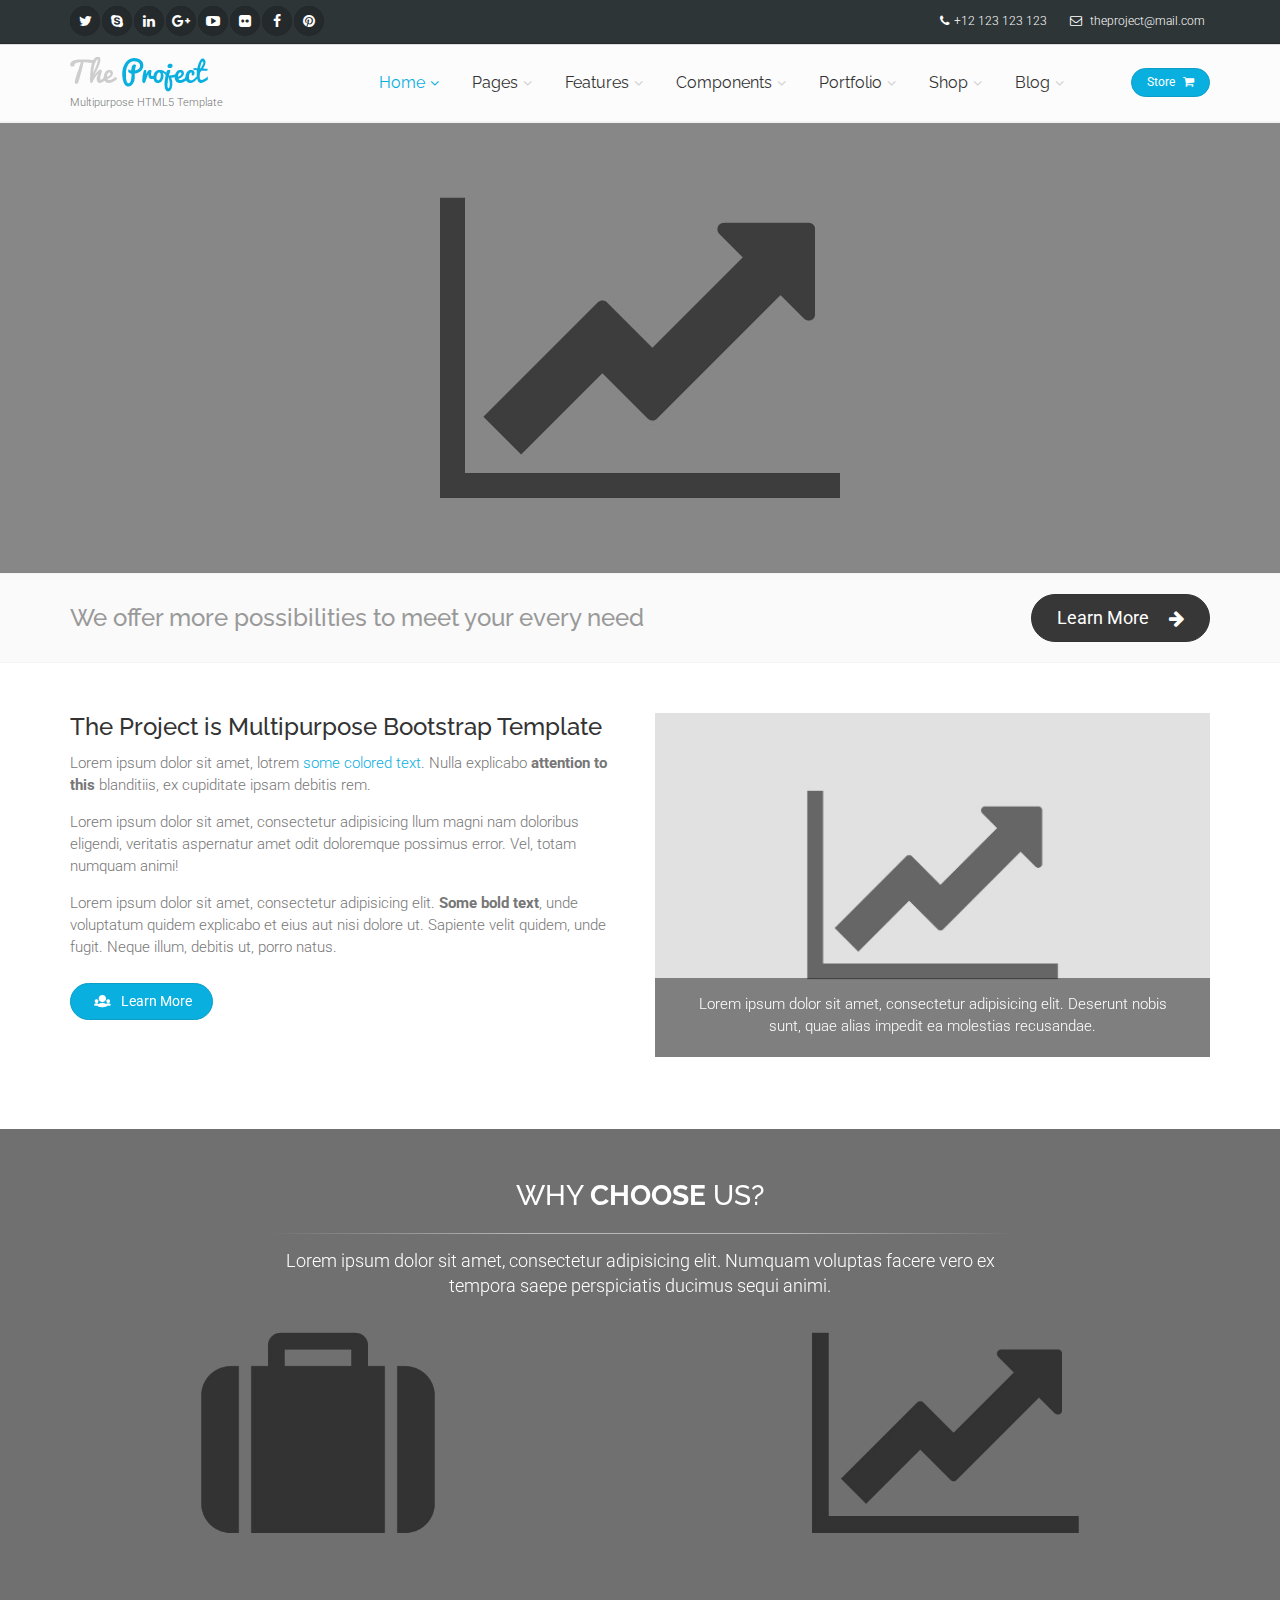
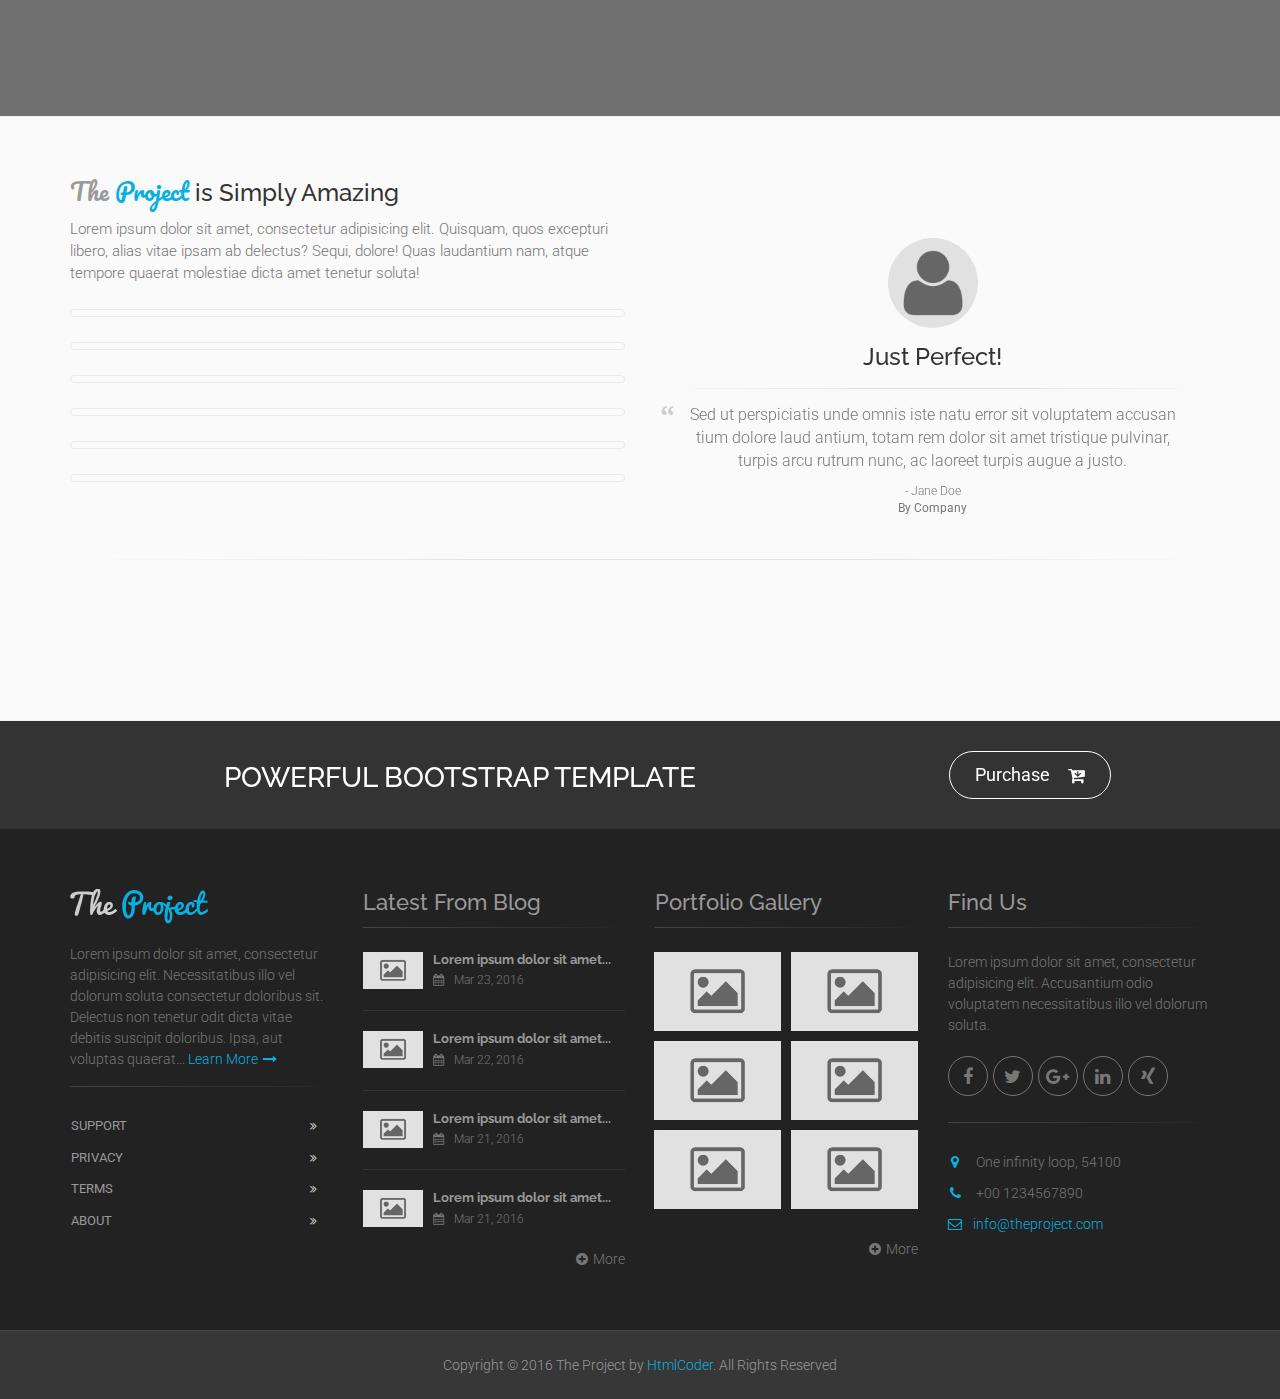
<file: public/index-corporate-1.html>
<!DOCTYPE html>
<!--[if IE 9]> <html lang="en" class="ie9"> <![endif]-->
<!--[if !IE]><!-->
<html lang="en">
	<!--<![endif]-->

	<head>
		<meta charset="utf-8">
		<title>The Project | Home Corporate 1</title>
		<meta name="description" content="The Project a Bootstrap-based, Responsive HTML5 Template">
		<meta name="author" content="htmlcoder.me">

		<!-- Mobile Meta -->
		<meta name="viewport" content="width=device-width, initial-scale=1.0">

		<!-- Favicon -->
		<link rel="shortcut icon" href="images/favicon.ico">

		<!-- Web Fonts -->
		<link href='http://fonts.googleapis.com/css?family=Roboto:400,300,300italic,400italic,500,500italic,700,700italic' rel='stylesheet' type='text/css'>
		<link href='http://fonts.googleapis.com/css?family=Raleway:700,400,300' rel='stylesheet' type='text/css'>
		<link href='http://fonts.googleapis.com/css?family=Pacifico' rel='stylesheet' type='text/css'>
		<link href='http://fonts.googleapis.com/css?family=PT+Serif' rel='stylesheet' type='text/css'>

		<!-- Bootstrap core CSS -->
		<link href="bootstrap/css/bootstrap.css" rel="stylesheet">

		<!-- Font Awesome CSS -->
		<link href="fonts/font-awesome/css/font-awesome.css" rel="stylesheet">

		<!-- Fontello CSS -->
		<link href="fonts/fontello/css/fontello.css" rel="stylesheet">

		<!-- Plugins -->
		<link href="plugins/magnific-popup/magnific-popup.css" rel="stylesheet">
		<link href="plugins/rs-plugin/css/settings.css" rel="stylesheet">
		<link href="css/animations.css" rel="stylesheet">
		<link href="plugins/owl-carousel/owl.carousel.css" rel="stylesheet">
		<link href="plugins/owl-carousel/owl.transitions.css" rel="stylesheet">
		<link href="plugins/hover/hover-min.css" rel="stylesheet">		
		<link href="plugins/morphext/morphext.css" rel="stylesheet">
		
		<!-- The Project core CSS file -->
		<link href="css/style.css" rel="stylesheet" >
		<!-- Color Scheme (In order to change the color scheme, replace the blue.css with the color scheme that you prefer)-->
		<link href="css/skins/light_blue.css" rel="stylesheet">

		<!-- Custom css --> 
		<link href="css/custom.css" rel="stylesheet">
	</head>

	<!-- body classes:  -->
	<!-- "boxed": boxed layout mode e.g. <body class="boxed"> -->
	<!-- "pattern-1 ... pattern-9": background patterns for boxed layout mode e.g. <body class="boxed pattern-1"> -->
	<!-- "transparent-header": makes the header transparent and pulls the banner to top -->
	<!-- "gradient-background-header": applies gradient background to header -->
	<!-- "page-loader-1 ... page-loader-6": add a page loader to the page (more info @components-page-loaders.html) -->
	<body class="no-trans front-page   ">

		<!-- scrollToTop -->
		<!-- ================ -->
		<div class="scrollToTop circle"><i class="icon-up-open-big"></i></div>
		
		<!-- page wrapper start -->
		<!-- ================ -->
		<div class="page-wrapper">
		
			<!-- header-container start -->
			<div class="header-container">
				
				<!-- header-top start -->
				<!-- classes:  -->
				<!-- "dark": dark version of header top e.g. class="header-top dark" -->
				<!-- "colored": colored version of header top e.g. class="header-top colored" -->
				<!-- ================ -->
				<div class="header-top dark ">
					<div class="container">
						<div class="row">
							<div class="col-xs-2 col-sm-5">
								<!-- header-top-first start -->
								<!-- ================ -->
								<div class="header-top-first clearfix">
									<ul class="social-links circle small clearfix hidden-xs">
										<li class="twitter"><a target="_blank" href="http://www.twitter.com"><i class="fa fa-twitter"></i></a></li>
										<li class="skype"><a target="_blank" href="http://www.skype.com"><i class="fa fa-skype"></i></a></li>
										<li class="linkedin"><a target="_blank" href="http://www.linkedin.com"><i class="fa fa-linkedin"></i></a></li>
										<li class="googleplus"><a target="_blank" href="http://plus.google.com"><i class="fa fa-google-plus"></i></a></li>
										<li class="youtube"><a target="_blank" href="http://www.youtube.com"><i class="fa fa-youtube-play"></i></a></li>
										<li class="flickr"><a target="_blank" href="http://www.flickr.com"><i class="fa fa-flickr"></i></a></li>
										<li class="facebook"><a target="_blank" href="http://www.facebook.com"><i class="fa fa-facebook"></i></a></li>
										<li class="pinterest"><a target="_blank" href="http://www.pinterest.com"><i class="fa fa-pinterest"></i></a></li>
									</ul>
									<div class="social-links hidden-lg hidden-md hidden-sm circle small">
										<div class="btn-group dropdown">
											<button type="button" class="btn dropdown-toggle" data-toggle="dropdown"><i class="fa fa-share-alt"></i></button>
											<ul class="dropdown-menu dropdown-animation">
												<li class="twitter"><a target="_blank" href="http://www.twitter.com"><i class="fa fa-twitter"></i></a></li>
												<li class="skype"><a target="_blank" href="http://www.skype.com"><i class="fa fa-skype"></i></a></li>
												<li class="linkedin"><a target="_blank" href="http://www.linkedin.com"><i class="fa fa-linkedin"></i></a></li>
												<li class="googleplus"><a target="_blank" href="http://plus.google.com"><i class="fa fa-google-plus"></i></a></li>
												<li class="youtube"><a target="_blank" href="http://www.youtube.com"><i class="fa fa-youtube-play"></i></a></li>
												<li class="flickr"><a target="_blank" href="http://www.flickr.com"><i class="fa fa-flickr"></i></a></li>
												<li class="facebook"><a target="_blank" href="http://www.facebook.com"><i class="fa fa-facebook"></i></a></li>
												<li class="pinterest"><a target="_blank" href="http://www.pinterest.com"><i class="fa fa-pinterest"></i></a></li>
											</ul>
										</div>
									</div>
								</div>
								<!-- header-top-first end -->
							</div>
							<div class="col-xs-10 col-sm-7">

								<!-- header-top-second start -->
								<!-- ================ -->
								<div id="header-top-second"  class="clearfix text-right">
									<ul class="list-inline">
										<li><i class="fa fa-phone pr-5 pl-10"></i>+12 123 123 123</li>
										<li><i class="fa fa-envelope-o pr-5 pl-10"></i> theproject@mail.com</li>
									</ul>
								</div>
								<!-- header-top-second end -->
							</div>
						</div>
					</div>
				</div>
				<!-- header-top end -->
				
				<!-- header start -->
				<!-- classes:  -->
				<!-- "fixed": enables fixed navigation mode (sticky menu) e.g. class="header fixed clearfix" -->
				<!-- "dark": dark version of header e.g. class="header dark clearfix" -->
				<!-- "full-width": mandatory class for the full-width menu layout -->
				<!-- "centered": mandatory class for the centered logo layout -->
				<!-- ================ --> 
				<header class="header  fixed    clearfix">
					
					<div class="container">
						<div class="row">
							<div class="col-md-3 ">
								<!-- header-left start -->
								<!-- ================ -->
								<div class="header-left clearfix">

									<!-- logo -->
									<div id="logo" class="logo">
										<a href="index.html"><img id="logo_img" src="images/logo_light_blue.png" alt="The Project"></a>
									</div>

									<!-- name-and-slogan -->
									<div class="site-slogan">
										Multipurpose HTML5 Template
									</div>
									
								</div>
								<!-- header-left end -->

							</div>
							<div class="col-md-9">
					
								<!-- header-right start -->
								<!-- ================ -->
								<div class="header-right clearfix">
									
								<!-- main-navigation start -->
								<!-- classes: -->
								<!-- "onclick": Makes the dropdowns open on click, this the default bootstrap behavior e.g. class="main-navigation onclick" -->
								<!-- "animated": Enables animations on dropdowns opening e.g. class="main-navigation animated" -->
								<!-- "with-dropdown-buttons": Mandatory class that adds extra space, to the main navigation, for the search and cart dropdowns -->
								<!-- ================ -->
								<div class="main-navigation  animated with-dropdown-buttons">

									<!-- navbar start -->
									<!-- ================ -->
									<nav class="navbar navbar-default" role="navigation">
										<div class="container-fluid">

											<!-- Toggle get grouped for better mobile display -->
											<div class="navbar-header">
												<button type="button" class="navbar-toggle" data-toggle="collapse" data-target="#navbar-collapse-1">
													<span class="sr-only">Toggle navigation</span>
													<span class="icon-bar"></span>
													<span class="icon-bar"></span>
													<span class="icon-bar"></span>
												</button>
												
											</div>

											<!-- Collect the nav links, forms, and other content for toggling -->
											<div class="collapse navbar-collapse" id="navbar-collapse-1">
												<!-- main-menu -->
												<ul class="nav navbar-nav ">

													<!-- mega-menu start -->
													<li class="dropdown active mega-menu">
														<a href="index.html" class="dropdown-toggle" data-toggle="dropdown">Home</a>
														<ul class="dropdown-menu">
															<li>
																<div class="row">
																	<div class="col-md-12">
																		<h4 class="title"><i class="fa fa-laptop pr-10"></i> Demos</h4>
																		<div class="row">
																			<div class="col-sm-6 col-md-3">
																				<div class="divider"></div>
																				<ul class="menu">
																					<li ><a href="index.html"><i class="icon-home pr-10"></i>Home Default</a></li>
																					<li class="active"><a href="index-corporate-1.html"><i class="icon-suitcase pr-10"></i>Corporate 1</a></li>
																					<li ><a href="index-corporate-2.html"><i class="icon-suitcase pr-10"></i>Corporate 2</a></li>
																					<li ><a href="index-corporate-3.html"><i class="icon-suitcase pr-10"></i>Corporate 3</a></li>
																					<li ><a href="index-corporate-4.html"><i class="icon-home pr-10"></i>Corporate 4 <span class="badge">NEW</span></a></li>
																					<li ><a href="index-shop.html"><i class="icon-basket-1 pr-10"></i>Commerce 1</a></li>
																				</ul>
																			</div>
																			<div class="col-sm-6 col-md-3">
																				<div class="divider"></div>
																				<ul class="menu">
																					<li ><a href="index-shop-2.html"><i class="icon-basket-1 pr-10"></i>Commerce 2</a></li>
																					<li ><a href="index-portfolio.html"><i class="icon-briefcase pr-10"></i>Portfolio/Agency</a></li>
																					<li ><a href="index-medical.html"><i class="fa fa-ambulance pr-10"></i>Medical</a></li>
																					<li ><a href="index-restaurant.html"><i class="fa fa-cutlery pr-10"></i>Restaurant</a></li>
																					<li ><a href="index-wedding.html"><i class="icon-heart pr-10"></i>Wedding</a></li>
																					<li ><a href="index-landing.html"><i class="fa fa-star pr-10"></i>Landing Page</a></li>
																				</ul>
																			</div>
																			<div class="col-sm-6 col-md-3">
																				<div class="divider"></div>
																				<ul class="menu">
																					<li ><a href="page-coming-soon.html"><i class="fa fa-clock-o pr-10"></i>Coming Soon</a></li>
																					<li ><a href="index-one-page.html"><i class="icon-home pr-10"></i>One Page Version</a></li>
																					<li ><a href="index-construction.html"><i class="fa fa-building pr-10"></i>Construction <span class="badge">v1.1</span></a></li>
																					<li ><a href="index-education.html"><i class="fa fa-graduation-cap pr-10"></i>Education <span class="badge">v1.1</span></a></li>
																					<li ><a href="index-hotel.html"><i class="fa fa-bed pr-10"></i>Hotel <span class="badge">v1.1</span></a></li>
																					<li ><a href="index-blog.html"><i class="fa fa-pencil pr-10"></i>Blog <span class="badge">v1.1</span></a></li>
																				</ul>
																			</div>
																			<div class="col-sm-6 col-md-3">
																				<div class="divider"></div>
																				<ul class="menu">
																					<li ><a href="index-beauty.html"><i class="fa fa-magic pr-10"></i>Beauty Center <span class="badge">v1.1</span></a></li>
																					<li ><a href="index-gym.html"><i class="fa fa-heartbeat pr-10"></i>Gym <span class="badge">NEW</span></a></li>
																					<li ><a href="index-resume.html"><i class="fa fa-user pr-10"></i>Resume <span class="badge">NEW</span></a></li>
																					<li ><a href="index-agency.html"><i class="fa fa-users pr-10"></i>Agency <span class="badge">NEW</span></a></li>
																					<li ><a href="index-logistics.html"><i class="fa fa-truck pr-10"></i>Logistics <span class="badge">NEW</span></a></li>
																				</ul>
																			</div>
																		</div>
																	</div>
																</div>
															</li>
														</ul>
													</li>
													<!-- mega-menu end -->
													<!-- mega-menu start -->
													<li class="dropdown  mega-menu">
														<a href="#" class="dropdown-toggle" data-toggle="dropdown">Pages</a>
														<ul class="dropdown-menu">
															<li>
																<div class="row">
																	<div class="col-lg-8 col-md-9">
																		<h4 class="title">Pages</h4>
																		<div class="row">
																			<div class="col-sm-4">
																				<div class="divider"></div>
																				<ul class="menu">
																					<li ><a href="page-about.html"><i class="fa fa-angle-right"></i>About Us 1</a></li>
																					<li ><a href="page-about-2.html"><i class="fa fa-angle-right"></i>About Us 2</a></li>
																					<li ><a href="page-about-3.html"><i class="fa fa-angle-right"></i>About Us 3</a></li>
																					<li ><a href="page-about-4.html"><i class="fa fa-angle-right"></i>About Us 4</a></li>
																					<li ><a href="page-about-me.html"><i class="fa fa-angle-right"></i>About Me</a></li>
																					<li ><a href="page-team.html"><i class="fa fa-angle-right"></i>Our Team - Options 1</a></li>
																					<li ><a href="page-team-2.html"><i class="fa fa-angle-right"></i>Our Team - Options 2</a></li>
																					<li ><a href="page-team-3.html"><i class="fa fa-angle-right"></i>Our Team - Options 3</a></li>
																					<li ><a href="page-coming-soon.html"><i class="fa fa-angle-right"></i>Coming Soon Page</a></li>
																					<li ><a href="page-faq.html"><i class="fa fa-angle-right"></i>FAQ page</a></li>
																				</ul>
																			</div>
																			<div class="col-sm-4">
																				<div class="divider"></div>
																				<ul class="menu">
																					<li ><a href="page-services.html"><i class="fa fa-angle-right"></i>Services 1</a></li>
																					<li ><a href="page-services-2.html"><i class="fa fa-angle-right"></i>Services 2</a></li>
																					<li ><a href="page-services-3.html"><i class="fa fa-angle-right"></i>Services 3</a></li>
																					<li ><a href="page-contact.html"><i class="fa fa-angle-right"></i>Contact 1</a></li>
																					<li ><a href="page-contact-2.html"><i class="fa fa-angle-right"></i>Contact 2</a></li>
																					<li ><a href="page-contact-3.html"><i class="fa fa-angle-right"></i>Contact 3</a></li>
																					<li ><a href="page-login.html"><i class="fa fa-angle-right"></i>Login 1</a></li>
																					<li ><a href="page-login-2.html"><i class="fa fa-angle-right"></i>Login 2 - Fullsreen</a></li>
																					<li ><a href="page-signup.html"><i class="fa fa-angle-right"></i>Sign Up 1</a></li>
																					<li ><a href="page-signup-2.html"><i class="fa fa-angle-right"></i>Sign Up 2 - Fullsreen</a></li>
																				</ul>
																			</div>
																			<div class="col-sm-4">
																				<div class="divider"></div>
																				<ul class="menu">
																					<li ><a href="page-404.html"><i class="fa fa-angle-right"></i>404 error</a></li>
																					<li ><a href="page-404-2.html"><i class="fa fa-angle-right"></i>404 error - Parallax</a></li>
																					<li ><a href="page-affix-sidebar.html"><i class="fa fa-angle-right"></i>Sidebar - Affix Menu</a></li>
																					<li ><a href="page-left-sidebar.html"><i class="fa fa-angle-right"></i>Left Sidebar</a></li>
																					<li ><a href="page-right-sidebar.html"><i class="fa fa-angle-right"></i>Right Sidebar</a></li>
																					<li ><a href="page-two-sidebars.html"><i class="fa fa-angle-right"></i>Two Sidebars</a></li>
																					<li ><a href="page-two-sidebars-left.html"><i class="fa fa-angle-right"></i>Two Sidebars Left</a></li>
																					<li ><a href="page-two-sidebars-right.html"><i class="fa fa-angle-right"></i>Two Sidebars Right</a></li>
																					<li ><a href="page-no-sidebars.html"><i class="fa fa-angle-right"></i>No Sidebars</a></li>
																					<li ><a href="page-sitemap.html"><i class="fa fa-angle-right"></i>Sitemap</a></li>
																				</ul>
																			</div>
																		</div>
																	</div>
																	<div class="col-lg-4 col-md-3 hidden-sm">
																		<h4 class="title">Premium HTML5 Template</h4>
																		<p class="mb-10">The Project is perfectly suitable for corporate, business and company webpages.</p>
																		<img src="images/section-image-3.png" alt="The Project">
																	</div>
																</div>
															</li>
														</ul>
													</li>
													<!-- mega-menu end -->
													<li class="dropdown ">
														<a class="dropdown-toggle" data-toggle="dropdown" href="#">Features</a>
														<ul class="dropdown-menu">
															<li class="dropdown ">
																<a  class="dropdown-toggle" data-toggle="dropdown" href="#">Headers <span class="badge">NEW</span></a>
																<ul class="dropdown-menu">
																	<li ><a href="features-headers-default.html">Default/Semi-Transparent</a></li>
																	<li ><a href="features-headers-default-dark.html">Dark/Semi-Transparent</a></li>
																	<li ><a href="features-headers-gradient-dark.html">Gradient Dark <span class="badge">NEW</span></a></li>
																	<li ><a href="features-headers-gradient-light.html">Gradient Light <span class="badge">NEW</span></a></li>
																	<li ><a href="features-headers-classic.html">Classic Light</a></li>
																	<li ><a href="features-headers-classic-dark.html">Classic Dark</a></li>
																	<li ><a href="features-headers-colored.html">Colored/Light</a></li>
																	<li ><a href="features-headers-colored-dark.html">Colored/Dark</a></li>
																	<li ><a href="features-headers-full-width.html">Full Width</a></li>
																	<li ><a href="features-headers-offcanvas-left.html">Offcanvas Left Side</a></li>
																	<li ><a href="features-headers-offcanvas-right.html">Offcanvas Right Side</a></li>
																	<li ><a href="features-headers-logo-centered.html">Logo Centered</a></li>
																	<li ><a href="features-headers-slider-top.html">Slider Top</a></li>
																	<li ><a href="features-headers-simple.html">Simple Static</a></li>
																</ul>
															</li>
															<li class="dropdown ">
																<a  class="dropdown-toggle" data-toggle="dropdown" href="#">Sticky Headers <span class="badge">NEW</span></a>
																<ul class="dropdown-menu">
																	<li ><a href="features-headers-default.html">Default</a></li>
																	<li ><a href="features-headers-sticky-2.html">Alternative <span class="badge">NEW</span></a></li>
																</ul>
															</li>
															<li class="dropdown ">
																<a  class="dropdown-toggle" data-toggle="dropdown" href="#">Menus</a>
																<ul class="dropdown-menu">
																	<li ><a href="features-headers-default.html">Default/On Hover Menu</a></li>
																	<li ><a href="features-menus-onhover-no-animations.html">On Hover Menu - No Animations</a></li>
																	<li ><a href="features-menus-onclick.html">On Click Menu - With Animations</a></li>
																	<li ><a href="features-menus-onclick-no-animations.html">On Click Menu - No Animations</a></li>
																</ul>
															</li>
															<li class="dropdown ">
																<a  class="dropdown-toggle" data-toggle="dropdown" href="#">Footers <span class="badge">NEW</span></a>
																<ul class="dropdown-menu">
																	<li ><a href="features-footers-default.html#footer">Default</a></li>
																	<li ><a href="features-footers-contact-form.html#footer">Contact Form</a></li>
																	<li ><a href="features-footers-contact-form-2.html#footer">Contact Form 2 <span class="badge">NEW</span></a></li>
																	<li ><a href="features-footers-google-maps.html#footer">Google Maps</a></li>
																	<li ><a href="features-footers-subscribe.html#footer">Subscribe Form</a></li>
																	<li ><a href="features-footers-minimal.html#footer">Minimal</a></li>
																	<li ><a href="features-footers-links.html#footer">Links <span class="badge">v1.1</span></a></li>
																	<li ><a href="features-footers-full-width.html#footer">Full Width <span class="badge">NEW</span></a></li>
																</ul>
															</li>
															<li class="dropdown ">
																<a  class="dropdown-toggle" data-toggle="dropdown" href="#">Main Sliders <span class="badge">NEW</span></a>
																<ul class="dropdown-menu">
																	<li class="dropdown-header default-bg">SLIDER REVOLUTION 5 - NEW</li>
																	<li ><a href="features-sliders-fullscreen.html">Full Screen</a></li>
																	<li ><a href="features-sliders-fullwidth.html">Full Width</a></li>
																	<li ><a href="features-sliders-fullwidth-big-height.html">Full Width - Big Height</a></li>
																	<li ><a href="features-sliders-boxedwidth-light.html">Boxed Width - Light Bg</a></li>
																	<li ><a href="features-sliders-boxedwidth-dark.html">Boxed Width - Dark Bg</a></li>
																	<li ><a href="features-sliders-boxedwidth-default.html">Boxed Width - Default Bg</a></li>
																	<li ><a href="features-sliders-video-background.html">Video Background</a></li>
																	<li ><a href="features-sliders-text-rotator.html">Text Rotator</a></li>
																	<li  class="dropdown ">
																	<a  class="dropdown-toggle" data-toggle="dropdown" href="#">Revolution 4</a>
																		<ul class="dropdown-menu">
																			<li ><a href="features-sliders-revolution-4-fullscreen.html">Full Screen</a></li>
																			<li ><a href="features-sliders-revolution-4-fullwidth.html">Full Width</a></li>
																			<li ><a href="features-sliders-revolution-4-fullwidth-big-height.html">Full Width - Big Height</a></li>
																			<li ><a href="features-sliders-revolution-4-boxedwidth-light.html">Boxed Width - Light Bg</a></li>
																			<li ><a href="features-sliders-revolution-4-boxedwidth-dark.html">Boxed Width - Dark Bg</a></li>
																			<li ><a href="features-sliders-revolution-4-boxedwidth-default.html">Boxed Width - Default Bg</a></li>
																			<li ><a href="features-sliders-revolution-4-video-background.html">Video Background</a></li>
																			<li ><a href="features-sliders-revolution-4-text-rotator.html">Text Rotator</a></li>
																		</ul>
																	</li>
																</ul>
															</li>
															<li class="dropdown">
																<a  class="dropdown-toggle" data-toggle="dropdown" href="#">Email Templates <span class="badge">v1.1</span></a>
																<ul class="dropdown-menu">
																	<li><a target="_blank" href="email_templates/email_template_blue.html">Blue</a></li>
																	<li><a target="_blank" href="email_templates/email_template_brown.html">Brown</a></li>
																	<li><a target="_blank" href="email_templates/email_template_cool_green.html">Cool Green</a></li>
																	<li><a target="_blank" href="email_templates/email_template_dark_cyan.html">Dark Cyan</a></li>
																	<li><a target="_blank" href="email_templates/email_template_dark_red.html">Dark Red</a></li>
																	<li><a target="_blank" href="email_templates/email_template_gold.html">Gold</a></li>
																	<li><a target="_blank" href="email_templates/email_template_gray.html">Gray</a></li>
																	<li><a target="_blank" href="email_templates/email_template_green.html">Green</a></li>
																	<li><a target="_blank" href="email_templates/email_template_light_blue.html">Light Blue</a></li>
																	<li><a target="_blank" href="email_templates/email_template_orange.html">Orange</a></li>
																	<li><a target="_blank" href="email_templates/email_template_pink.html">Pink</a></li>
																	<li><a target="_blank" href="email_templates/email_template_purple.html">Purple</a></li>
																	<li><a target="_blank" href="email_templates/email_template_red.html">Red</a></li>
																	<li><a target="_blank" href="email_templates/email_template_vivid_red.html">Vivid Red</a></li>
																</ul>
															</li>
															<li class="dropdown ">
																<a  class="dropdown-toggle" data-toggle="dropdown" href="#">Pricing Tables</a>
																<ul class="dropdown-menu">
																	<li ><a href="features-pricing-tables-1.html">Pricing Tables 1</a></li>
																	<li ><a href="features-pricing-tables-2.html">Pricing Tables 2</a></li>
																	<li ><a href="features-pricing-tables-3.html">Pricing Tables 3</a></li>
																</ul>
															</li>
															<li class="dropdown ">
																<a  class="dropdown-toggle" data-toggle="dropdown" href="#">Icons</a>
																<ul class="dropdown-menu">
																	<li ><a href="features-icons-fontawesome.html">Font Awesome</a></li>
																	<li ><a href="features-icons-fontello.html">Fontello</a></li>
																	<li ><a href="features-icons-glyphicons.html">Glyphicons</a></li>
																</ul>
															</li>
															<li ><a href="features-dark-page.html">Dark Page</a></li>
															<li ><a href="features-typography.html">Typography</a></li>
															<li ><a href="features-backgrounds.html">Backgrounds</a></li>
															<li ><a href="features-grid.html">Grid</a></li>
														</ul>
													</li>
													<!-- mega-menu start -->
													<li class="dropdown  mega-menu narrow">
														<a href="#" class="dropdown-toggle" data-toggle="dropdown">Components</a>
														<ul class="dropdown-menu">
															<li>
																<div class="row">
																	<div class="col-md-12">
																		<h4 class="title"><i class="fa fa-magic pr-10"></i> Components</h4>
																		<div class="row">
																			<div class="col-sm-6">
																				<div class="divider"></div>
																				<ul class="menu">
																					<li ><a href="components-social-icons.html"><i class="icon-share pr-10"></i>Social Icons</a></li>
																					<li ><a href="components-buttons.html"><i class="icon-flask pr-10"></i>Buttons</a></li>
																					<li ><a href="components-forms.html"><i class="icon-eq pr-10"></i>Forms</a></li>
																					<li ><a href="components-tabs-and-pills.html"><i class=" icon-dot-3 pr-10"></i>Tabs &amp; Pills</a></li>
																					<li ><a href="components-accordions.html"><i class="icon-menu-outline pr-10"></i>Accordions</a></li>
																					<li ><a href="components-progress-bars.html"><i class="icon-chart-line pr-10"></i>Progress Bars</a></li>
																					<li ><a href="components-call-to-action.html"><i class="icon-chat pr-10"></i>Call to Action Blocks</a></li>
																					<li ><a href="components-alerts-and-callouts.html"><i class="icon-info-circled pr-10"></i>Alerts &amp; Callouts</a></li>
																					<li ><a href="components-content-sliders.html"><i class="icon-star-filled pr-10"></i>Content Sliders</a></li>
																					<li ><a href="components-charts.html"><i class="icon-chart-pie pr-10"></i>Charts</a></li>
																					<li ><a href="components-page-loaders.html"><i class="fa fa-circle-o-notch fa-spin"></i>Page Loaders <span class="badge">v1.1</span></a></li>
																				</ul>
																			</div>
																			<div class="col-sm-6">
																				<div class="divider"></div>
																				<ul class="menu">
																					<li ><a href="components-icon-boxes.html"><i class="icon-picture-outline pr-10"></i>Icon Boxes</a></li>
																					<li ><a href="components-image-boxes.html"><i class="icon-camera-1 pr-10"></i>Image Boxes</a></li>
																					<li ><a href="components-fullwidth-sections.html"><i class="icon-code-1 pr-10"></i>Full Width Sections</a></li>
																					<li ><a href="components-animations.html"><i class="icon-docs pr-10"></i>Animations</a></li>
																					<li ><a href="components-video-and-audio.html"><i class="icon-video pr-10"></i>Video &amp; Audio</a></li>
																					<li ><a href="components-lightbox.html"><i class="icon-plus pr-10"></i>Lightbox</a></li>
																					<li ><a href="components-counters.html"><i class="icon-sort-numeric pr-10"></i>Counters</a></li>
																					<li ><a href="components-modals.html"><i class="icon-popup pr-10"></i>Modals</a></li>
																					<li ><a href="components-tables.html"><i class="icon-th pr-10"></i>Tables</a></li>
																					<li ><a href="components-text-rotators.html"><i class="icon-arrows-ccw pr-10"></i>Text Rotators</a></li>
																				</ul>
																			</div>
																		</div>
																	</div>
																</div>
															</li>
														</ul>
													</li>
													<!-- mega-menu end -->
													<li class="dropdown ">
														<a href="portfolio-grid-2-3-col.html" class="dropdown-toggle" data-toggle="dropdown">Portfolio</a>
														<ul class="dropdown-menu">
															<li class="dropdown ">
																<a  class="dropdown-toggle" data-toggle="dropdown" href="#">Portfolio Grid 1</a>
																<ul class="dropdown-menu">
																	<li ><a href="portfolio-grid-1-2-col.html">2 Column</a></li>
																	<li ><a href="portfolio-grid-1-3-col.html">3 Column</a></li>
																	<li ><a href="portfolio-grid-1-4-col.html">4 Column</a></li>
																	<li ><a href="portfolio-grid-1-sidebar.html">With Sidebar</a></li>
																</ul>
															</li>
															<li class="dropdown ">
																<a  class="dropdown-toggle" data-toggle="dropdown" href="#">Portfolio Grid 2</a>
																<ul class="dropdown-menu">
																	<li ><a href="portfolio-grid-2-2-col.html">2 Column</a></li>
																	<li ><a href="portfolio-grid-2-3-col.html">3 Column</a></li>
																	<li ><a href="portfolio-grid-2-4-col.html">4 Column</a></li>
																	<li ><a href="portfolio-grid-2-sidebar.html">With Sidebar</a></li>
																</ul>
															</li>
															<li class="dropdown ">
																<a  class="dropdown-toggle" data-toggle="dropdown" href="#">Portfolio Grid 3 - Dark</a>
																<ul class="dropdown-menu">
																	<li ><a href="portfolio-grid-3-2-col.html">2 Column</a></li>
																	<li ><a href="portfolio-grid-3-3-col.html">3 Column</a></li>
																	<li ><a href="portfolio-grid-3-4-col.html">4 Column</a></li>
																	<li ><a href="portfolio-grid-3-sidebar.html">With Sidebar</a></li>
																</ul>
															</li>
															<li class="dropdown ">
																<a  class="dropdown-toggle" data-toggle="dropdown" href="#">Portfolio Fullwidth</a>
																<ul class="dropdown-menu">
																	<li ><a href="portfolio-fullwidth-2-col.html">2 Column</a></li>
																	<li ><a href="portfolio-fullwidth-3-col.html">3 Column</a></li>
																	<li ><a href="portfolio-fullwidth-4-col.html">4 Column</a></li>
																</ul>
															</li>
															<li class="dropdown ">
																<a  class="dropdown-toggle" data-toggle="dropdown" href="#">Portfolio List</a>
																<ul class="dropdown-menu">
																	<li ><a href="portfolio-list-1.html">List - Large Images</a></li>
																	<li ><a href="portfolio-list-2.html">List - Small Images</a></li>
																	<li ><a href="portfolio-list-sidebar.html">With Sidebar</a></li>
																</ul>
															</li>
															<li ><a href="portfolio-item.html">Single Item 1</a></li>
															<li ><a href="portfolio-item-2.html">Single Item 2</a></li>
															<li ><a href="portfolio-item-3.html">Single Item 3</a></li>
														</ul>
													</li>
													<li class="dropdown ">
														<a href="index-shop.html" class="dropdown-toggle" data-toggle="dropdown">Shop</a>
														<ul class="dropdown-menu">
															<li ><a href="index-shop.html">Shop Home 1</a></li>
															<li ><a href="index-shop-2.html">Shop Home 2</a></li>
															<li ><a href="shop-listing-4col.html">Grid - 4 Columns</a></li>
															<li ><a href="shop-listing-3col.html">Grid - 3 Columns</a></li>
															<li ><a href="shop-listing-2col.html">Grid - 2 Columns</a></li>
															<li ><a href="shop-listing-sidebar.html">Grid - With Sidebar</a></li>
															<li ><a href="shop-listing-list.html">List</a></li>
															<li ><a href="shop-product.html">Product</a></li>
															<li ><a href="shop-cart.html">Shopping Cart</a></li>
															<li ><a href="shop-checkout.html">Checkout Page - Step 1</a></li>
															<li ><a href="shop-checkout-payment.html">Checkout Page - Step 2</a></li>
															<li ><a href="shop-checkout-review.html">Checkout Page - Step 3</a></li>
															<li ><a href="shop-invoice.html">Invoice</a></li>
														</ul>
													</li>
													<li class="dropdown ">
														<a href="blog-large-image-right-sidebar.html" class="dropdown-toggle" data-toggle="dropdown">Blog</a>
														<ul class="dropdown-menu">
															<li ><a href="index-blog.html">Blog Home <span class="badge">v1.1</span></a></li>
															<li class="dropdown ">
																<a  class="dropdown-toggle" data-toggle="dropdown" href="#">Large Image</a>
																<ul class="dropdown-menu to-left">
																	<li ><a href="blog-large-image-right-sidebar.html">Right Sidebar</a></li>
																	<li ><a href="blog-large-image-left-sidebar.html">Left Sidebar</a></li>
																	<li ><a href="blog-large-image-no-sidebar.html">Without Sidebar</a></li>
																</ul>
															</li>
															<li class="dropdown ">
																<a  class="dropdown-toggle" data-toggle="dropdown" href="#">Medium Image</a>
																<ul class="dropdown-menu to-left">
																	<li ><a href="blog-medium-image-right-sidebar.html">Right Sidebar</a></li>
																	<li ><a href="blog-medium-image-left-sidebar.html">Left Sidebar</a></li>
																	<li ><a href="blog-medium-image-no-sidebar.html">Without Sidebar</a></li>
																</ul>
															</li>
															<li class="dropdown ">
																<a  class="dropdown-toggle" data-toggle="dropdown" href="#">Masonry</a>
																<ul class="dropdown-menu to-left">
																	<li ><a href="blog-masonry-right-sidebar.html">Right Sidebar</a></li>
																	<li ><a href="blog-masonry-left-sidebar.html">Left Sidebar</a></li>
																	<li ><a href="blog-masonry-no-sidebar.html">Without Sidebar</a></li>
																</ul>
															</li>
															<li ><a href="blog-timeline.html">Timeline</a></li>
															<li ><a href="blog-post.html">Blog Post</a></li>
														</ul>
													</li>
												</ul>
												<!-- main-menu end -->
												
												<!-- header buttons -->
												<div class="header-dropdown-buttons">
													<a href="index-shop.html" class="btn btn-sm hidden-xs radius-50 btn-default">Store <i class="fa fa-shopping-cart pl-5"></i></a>
													<a href="index-shop.html" class="btn btn-lg visible-xs radius-50 btn-block btn-default">Store <i class="fa fa-shopping-cart pl-5"></i></a>
												</div>
												<!-- header buttons end-->
												
											</div>

										</div>
									</nav>
									<!-- navbar end -->

								</div>
								<!-- main-navigation end -->
								</div>
								<!-- header-right end -->
					
							</div>
						</div>
					</div>
					
				</header>
				<!-- header end -->
			</div>
			<!-- header-container end -->
		
			<!-- banner start -->
			<!-- ================ -->
			<div class="banner clearfix">

				<!-- slideshow start -->
				<!-- ================ -->
				<div class="slideshow">
					
					<!-- slider revolution start -->
					<!-- ================ -->
					<div class="slider-banner-container">
						<div class="slider-banner-fullwidth">
							<ul class="slides">
								<!-- slide 1 start -->
								<!-- ================ -->
								<li data-transition="fade" data-slotamount="1" data-masterspeed="500" data-saveperformance="on" data-title="Next Generation Template">
								
								<!-- main image -->
								<img src="images/corporate-1-slider-slide-1.jpg" alt="slidebg1" data-bgposition="center top"  data-bgrepeat="no-repeat" data-bgfit="cover">

								<!-- Transparent Background -->
								<div class="tp-caption dark-translucent-bg"
									data-x="center"
									data-y="bottom"
									data-speed="600"
									data-start="0">
								</div>

								<!-- LAYER NR. 1 -->
								<div class="tp-caption sfb fadeout large_white"
									data-x="left"
									data-y="110"
									data-speed="500"
									data-start="1000"
									data-easing="easeOutQuad">Premium Bootstrap Template
								</div>	

								<!-- LAYER NR. 2 -->
								<div class="tp-caption sfb fadeout large_white tp-resizeme hidden-xs"
									data-x="left"
									data-y="170"
									data-speed="500"
									data-start="1300"
									data-easing="easeOutQuad"><div class="separator-2 light"></div>
								</div>	

								<!-- LAYER NR. 3 -->
								<div class="tp-caption sfb fadeout medium_white hidden-xs"
									data-x="left"
									data-y="180"
									data-speed="500"
									data-start="1300"
									data-easing="easeOutQuad"
									data-endspeed="600">Lorem ipsum dolor sit amet, consectetur adipisicing elit. <br> Nesciunt, maiores, aliquid.
								</div>

								<!-- LAYER NR. 4 -->
								<div class="tp-caption sfb fadeout small_white"
									data-x="left"
									data-y="260"
									data-speed="500"
									data-start="1600"
									data-easing="easeOutQuad"
									data-endspeed="600"><a href="#" class="btn radius-50 btn-dark btn-animated">Read More <i class="fa fa-arrow-right"></i></a> <span class="pl-5 pr-5">or</span> <a href="page-contact.html" class="btn radius-50 btn-default btn-animated">Contact Us <i class="fa fa-envelope"></i></a>
								</div>

								</li>
								<!-- slide 1 end -->

								<!-- slide 2 start -->
								<!-- ================ -->
								<li data-transition="fade" data-slotamount="1" data-masterspeed="500" data-saveperformance="on" data-title="Premium Bootstrap Template">
								
								<!-- main image -->
								<img src="images/corporate-1-slider-slide-2.jpg" alt="slidebg2" data-bgposition="center top"  data-bgrepeat="no-repeat" data-bgfit="cover">

								<!-- Transparent Background -->
								<div class="tp-caption dark-translucent-bg"
									data-x="center"
									data-y="bottom"
									data-speed="600"
									data-start="0">
								</div>

								<!-- LAYER NR. 1 -->
								<div class="tp-caption sfb fadeout text-center large_white"
									data-x="center"
									data-y="110"
									data-speed="500"
									data-start="1000"
									data-easing="easeOutQuad">Next Generation Template
								</div>	

								<!-- LAYER NR. 2 -->
								<div class="tp-caption sfb fadeout text-center large_white tp-resizeme hidden-xs"
									data-x="center"
									data-y="150"
									data-speed="500"
									data-start="1300"
									data-easing="easeOutQuad"><div class="separator light"></div>
								</div>	

								<!-- LAYER NR. 3 -->
								<div class="tp-caption sfb fadeout medium_white text-center hidden-xs"
									data-x="center"
									data-y="180"
									data-speed="500"
									data-start="1300"
									data-easing="easeOutQuad"
									data-endspeed="600">Lorem ipsum dolor sit amet, consectetur adipisicing elit. <br> Nesciunt, maiores, aliquid.
								</div>

								<!-- LAYER NR. 4 -->
								<div class="tp-caption sfb fadeout small_white text-center"
									data-x="center"
									data-y="260"
									data-speed="500"
									data-start="1600"
									data-easing="easeOutQuad"
									data-endspeed="600"><a href="#" class="btn radius-50 btn-dark btn-animated">Read More <i class="fa fa-arrow-right"></i></a> <span class="pl-5 pr-5">or</span> <a href="page-contact.html" class="btn radius-50 btn-default btn-animated">Contact Us <i class="fa fa-envelope"></i></a>
								</div>

								</li>
								<!-- slide 2 end -->
							</ul>
							<div class="tp-bannertimer"></div>
						</div>
					</div>
					<!-- slider revolution end -->

				</div>
				<!-- slideshow end -->

			</div>
			<!-- banner end -->

			<div id="page-start"></div>

			<!-- section start -->
			<!-- ================ -->
			<section class="section light-gray-bg clearfix">
				<div class="container">
					<div class="row">
						<div class="col-md-12">
							<div class="call-to-action">
								<div class="row">
									<div class="col-sm-8">
										<h3 class="mt-10 text-muted">We offer more possibilities to meet your every need</h3>
									</div>
									<div class="col-sm-4 text-right">
										<a href="#" class="btn btn-lg radius-50 btn-dark btn-animated">Learn More<i class="fa fa-arrow-right pl-20"></i></a>
									</div>
								</div>
							</div>
						</div>
					</div>
				</div>
			</section>
			<!-- section end -->

			<!-- section -->
			<!-- ================ -->
			<section class="main-container">
				<div class="container">
					<div class="row">
						<div class="col-md-6 col-md-push-6">
							<div class="overlay-container overlay-visible">
								<img src="images/section-image-4.jpg" alt="">
								<a href="#" class="overlay-link"><i class="fa fa-link"></i></a>
								<div class="overlay-bottom hidden-xs">
									<div class="text">
										Lorem ipsum dolor sit amet, consectetur adipisicing elit. Deserunt nobis sunt, quae alias impedit ea molestias recusandae.
									</div>
								</div>
							</div>
						</div>
						<div class="col-md-6 col-md-pull-6">
							<h3 class="title">The Project is <span class="text-rotator" data-rotator-animation-effect="fadeIn">Multipurpose, Powerful, Multiconcept</span> Bootstrap Template</h3>
							<p>Lorem ipsum dolor sit amet, lotrem <span class="text-default">some colored text</span>. Nulla explicabo <strong>attention to this</strong> blanditiis, ex cupiditate ipsam debitis rem.</p>
							<p>Lorem ipsum dolor sit amet, consectetur adipisicing llum magni nam doloribus eligendi, veritatis aspernatur amet odit doloremque possimus error. Vel, totam numquam animi!</p>
							<p>Lorem ipsum dolor sit amet, consectetur adipisicing elit. <strong>Some bold text</strong>, unde voluptatum quidem explicabo et eius aut nisi dolore ut. Sapiente velit quidem, unde fugit. Neque illum, debitis ut, porro natus.</p>
							<a href="page-about.html" class="btn radius-50 btn-default btn-hvr hvr-shutter-out-horizontal"><i class="icon-users-1 pr-10"></i>Learn More</a>
						</div>
					</div>
				</div>
				<br>
			</section>
			<!-- section end -->

			<!-- section start -->
			<!-- ================ -->
			<section class="dark-translucent-bg pv-30" style="background-image:url(images/page-services-banner.jpg);">
				<div class="container">
					<div class="row">
						<div class="col-md-8 col-md-offset-2">
							<h2 class="text-center">Why <strong>Choose</strong> Us?</h2>
							<div class="separator"></div>
							<p class="large text-center">Lorem ipsum dolor sit amet, consectetur adipisicing elit. Numquam voluptas facere vero ex tempora saepe perspiciatis ducimus sequi animi.</p>
						</div>
						<div class="col-md-4 ">
							<div class="pv-30 feature-box text-center object-non-visible" data-animation-effect="fadeInDownSmall" data-effect-delay="100">
								<span class="icon default-bg circle"><i class="fa fa-diamond"></i></span>
								<h3>We Have Strong Background</h3>
								<div class="separator clearfix"></div>
								<p>Voluptatem ad provident non repudiandae beatae cupiditate amet reiciendis lorem ipsum dolor sit amet, consectetur.</p>
								<a class="btn btn-gray-transparent radius-50 btn-animated" href="page-services.html">Read More <i class="fa fa-angle-double-right"></i></a>
							</div>
						</div>
						<div class="col-md-4 ">
							<div class="pv-30 feature-box text-center object-non-visible" data-animation-effect="fadeInDownSmall" data-effect-delay="200">
								<span class="icon default-bg circle"><i class="fa fa-connectdevelop"></i></span>
								<h3>We Are Extremely Flexible</h3>
								<div class="separator clearfix"></div>
								<p>Iure sequi unde hic. Sapiente quaerat sequi inventore veritatis cumque lorem ipsum dolor sit amet, consectetur.</p>
								<a class="btn btn-gray-transparent radius-50 btn-animated" href="page-services.html">Read More <i class="fa fa-angle-double-right"></i></a>
							</div>
						</div>
						<div class="col-md-4 ">
							<div class="pv-30 feature-box text-center object-non-visible" data-animation-effect="fadeInDownSmall" data-effect-delay="300">
								<span class="icon default-bg circle"><i class="fa icon-snow"></i></span>
								<h3>We Use Latest Technologies</h3>
								<div class="separator clearfix"></div>
								<p>Inventore dolores aut laboriosam cum consequuntur delectus sequi lorem ipsum dolor sit amet, consectetur.</p>
								<a class="btn btn-gray-transparent radius-50 btn-animated" href="page-services.html">Read More <i class="fa fa-angle-double-right"></i></a>
							</div>
						</div>
					</div>
				</div>
			</section>
			<!-- section end -->

			<!-- section start -->
			<!-- ================ -->
			<section class="light-gray-bg pv-40">
				<div class="container">
					<h3><span class="logo-font text-muted">The <span class="text-default">Project</span></span> is Simply Amazing</h3>
					<div class="row">
						<div class="col-md-6">
							<p>Lorem ipsum dolor sit amet, consectetur adipisicing elit. Quisquam, quos excepturi libero, alias vitae ipsam ab delectus? Sequi, dolore! Quas laudantium nam, atque tempore quaerat molestiae dicta amet tenetur soluta!</p>
							<div class="progress mt-20 style-1">
								<span class="text"></span>
								<div class="progress-bar progress-bar-default" data-animate-width="90%">
									<span class="label object-non-visible" data-animation-effect="fadeInLeftSmall" data-effect-delay="1000">CSS</span>
								</div>
							</div>
							<div class="progress style-1">
								<span class="text"></span>
								<div class="progress-bar progress-bar-default" data-animate-width="95%">
									<span class="label object-non-visible" data-animation-effect="fadeInLeftSmall" data-effect-delay="1000">HTML5</span>
								</div>
							</div>
							<div class="progress style-1">
								<span class="text"></span>
								<div class="progress-bar progress-bar-default" data-animate-width="80%">
									<span class="label object-non-visible" data-animation-effect="fadeInLeftSmall" data-effect-delay="1000">JQUERY</span>
								</div>
							</div>
							<div class="progress style-1">
								<span class="text"></span>
								<div class="progress-bar progress-bar-default" data-animate-width="85%">
									<span class="label object-non-visible" data-animation-effect="fadeInLeftSmall" data-effect-delay="1000">PHP</span>
								</div>
							</div>
							<div class="progress style-1">
								<span class="text"></span>
								<div class="progress-bar progress-bar-default" data-animate-width="75%">
									<span class="label object-non-visible" data-animation-effect="fadeInLeftSmall" data-effect-delay="1000">PHOTOSHOP</span>
								</div>
							</div>
							<div class="progress style-1">
								<span class="text"></span>
								<div class="progress-bar progress-bar-default" data-animate-width="90%">
									<span class="label object-non-visible" data-animation-effect="fadeInLeftSmall" data-effect-delay="1000">DRUPAL</span>
								</div>
							</div>
						</div>
						<div class="col-md-6">
							<div class="owl-carousel content-slider">
								<div class="testimonial text-center">
									<div class="testimonial-image">
										<img src="images/testimonial-1.jpg" alt="Jane Doe" title="Jane Doe" class="img-circle">
									</div>
									<h3>Just Perfect!</h3>
									<div class="separator"></div>
									<div class="testimonial-body">
										<blockquote>
											<p>Sed ut perspiciatis unde omnis iste natu error sit voluptatem accusan tium dolore laud antium, totam rem dolor sit amet tristique pulvinar, turpis arcu rutrum nunc, ac laoreet turpis augue a justo.</p>
										</blockquote>
										<div class="testimonial-info-1">- Jane Doe</div>
										<div class="testimonial-info-2">By Company</div>
									</div>
								</div>
								<div class="testimonial text-center">
									<div class="testimonial-image">
										<img src="images/testimonial-2.jpg" alt="Jane Doe" title="Jane Doe" class="img-circle">
									</div>
									<h3>Amazing!</h3>
									<div class="separator"></div>
									<div class="testimonial-body">
										<blockquote>
											<p>Lorem ipsum dolor sit amet, consectetur adipisicing elit. Et cupiditate deleniti ratione in. Expedita nemo, quisquam, fuga adipisci omnis ad mollitia libero culpa nostrum est quia eos esse vel!</p>
										</blockquote>
										<div class="testimonial-info-1">- Jane Doe</div>
										<div class="testimonial-info-2">By Company</div>
									</div>
								</div>
							</div>
						</div>
					</div>
					<!-- clients start -->
					<!-- ================ -->
					<div class="separator"></div>
					<div class="clients-container">
						<div class="clients">
							<div class="client-image object-non-visible" data-animation-effect="fadeIn" data-effect-delay="100">
								<a href="#"><img src="images/client-1.png" alt=""></a>
							</div>
							<div class="client-image object-non-visible" data-animation-effect="fadeIn" data-effect-delay="200">
								<a href="#"><img src="images/client-2.png" alt=""></a>
							</div>
							<div class="client-image object-non-visible" data-animation-effect="fadeIn" data-effect-delay="300">
								<a href="#"><img src="images/client-3.png" alt=""></a>
							</div>
							<div class="client-image object-non-visible" data-animation-effect="fadeIn" data-effect-delay="400">
								<a href="#"><img src="images/client-4.png" alt=""></a>
							</div>
							<div class="client-image object-non-visible" data-animation-effect="fadeIn" data-effect-delay="500">
								<a href="#"><img src="images/client-5.png" alt=""></a>
							</div>
							<div class="client-image object-non-visible" data-animation-effect="fadeIn" data-effect-delay="600">
								<a href="#"><img src="images/client-6.png" alt=""></a>
							</div>
							<div class="client-image object-non-visible" data-animation-effect="fadeIn" data-effect-delay="700">
								<a href="#"><img src="images/client-7.png" alt=""></a>
							</div>
							<div class="client-image object-non-visible" data-animation-effect="fadeIn" data-effect-delay="800">
								<a href="#"><img src="images/client-8.png" alt=""></a>
							</div>
						</div>
					</div>
					<!-- clients end -->
				</div>
			</section>
			<!-- section end -->

			<!-- footer top start -->
			<!-- ================ -->
			<div class="dark-translucent-bg footer-top animated-text" style="background-color:rgba(0,0,0,0.6);">
				<div class="container">
					<div class="row">
						<div class="col-md-12">
							<div class="call-to-action text-center">
								<div class="row">
									<div class="col-sm-8">
										<h2>Powerful Bootstrap Template</h2>
										<h2>Waste no more time</h2>
									</div>
									<div class="col-sm-4">
										<p class="mt-10"><a href="#" class="btn btn-animated radius-50 btn-lg btn-gray-transparent">Purchase<i class="fa fa-cart-arrow-down pl-20"></i></a></p>
									</div>
								</div>
							</div>
						</div>
					</div>
				</div>
			</div>
			<!-- footer top end -->
			<!-- footer start (Add "dark" class to #footer in order to enable dark footer) -->
			<!-- ================ -->
			<footer id="footer" class="clearfix dark">

				<!-- .footer start -->
				<!-- ================ -->
				<div class="footer">
					<div class="container">
						<div class="footer-inner">
							<div class="row">
								<div class="col-md-3">
									<div class="footer-content">
										<div class="logo-footer"><img id="logo-footer" src="images/logo_light_blue.png" alt=""></div>
										<p>Lorem ipsum dolor sit amet, consectetur adipisicing elit. Necessitatibus illo vel dolorum soluta consectetur doloribus sit. Delectus non tenetur odit dicta vitae debitis suscipit doloribus. Ipsa, aut voluptas quaerat... <a href="page-about.html">Learn More<i class="fa fa-long-arrow-right pl-5"></i></a></p>
										<div class="separator-2"></div>
										<nav>
											<ul class="nav nav-pills nav-stacked">
												<li><a target="_blank" href="http://htmlcoder.me/support">Support</a></li>
												<li><a href="#">Privacy</a></li>
												<li><a href="#">Terms</a></li>
												<li><a href="page-about.html">About</a></li>
											</ul>
										</nav>
									</div>
								</div>
								<div class="col-md-3">
									<div class="footer-content">
										<h2 class="title">Latest From Blog</h2>
										<div class="separator-2"></div>
										<div class="media margin-clear">
											<div class="media-left">
												<div class="overlay-container">
													<img class="media-object" src="images/blog-thumb-1.jpg" alt="blog-thumb">
													<a href="blog-post.html" class="overlay-link small"><i class="fa fa-link"></i></a>
												</div>
											</div>
											<div class="media-body">
												<h6 class="media-heading"><a href="blog-post.html">Lorem ipsum dolor sit amet...</a></h6>
												<p class="small margin-clear"><i class="fa fa-calendar pr-10"></i>Mar 23, 2016</p>
											</div>
											<hr>
										</div>
										<div class="media margin-clear">
											<div class="media-left">
												<div class="overlay-container">
													<img class="media-object" src="images/blog-thumb-2.jpg" alt="blog-thumb">
													<a href="blog-post.html" class="overlay-link small"><i class="fa fa-link"></i></a>
												</div>
											</div>
											<div class="media-body">
												<h6 class="media-heading"><a href="blog-post.html">Lorem ipsum dolor sit amet...</a></h6>
												<p class="small margin-clear"><i class="fa fa-calendar pr-10"></i>Mar 22, 2016</p>
											</div>
											<hr>
										</div>
										<div class="media margin-clear">
											<div class="media-left">
												<div class="overlay-container">
													<img class="media-object" src="images/blog-thumb-3.jpg" alt="blog-thumb">
													<a href="blog-post.html" class="overlay-link small"><i class="fa fa-link"></i></a>
												</div>
											</div>
											<div class="media-body">
												<h6 class="media-heading"><a href="blog-post.html">Lorem ipsum dolor sit amet...</a></h6>
												<p class="small margin-clear"><i class="fa fa-calendar pr-10"></i>Mar 21, 2016</p>
											</div>
											<hr>
										</div>
										<div class="media margin-clear">
											<div class="media-left">
												<div class="overlay-container">
													<img class="media-object" src="images/blog-thumb-4.jpg" alt="blog-thumb">
													<a href="blog-post.html" class="overlay-link small"><i class="fa fa-link"></i></a>
												</div>
											</div>
											<div class="media-body">
												<h6 class="media-heading"><a href="blog-post.html">Lorem ipsum dolor sit amet...</a></h6>
												<p class="small margin-clear"><i class="fa fa-calendar pr-10"></i>Mar 21, 2016</p>
											</div>
										</div>
										<div class="text-right space-top">
											<a href="blog-large-image-right-sidebar.html" class="link-dark"><i class="fa fa-plus-circle pl-5 pr-5"></i>More</a>
										</div>
									</div>
								</div>
								<div class="col-md-3">
									<div class="footer-content">
										<h2 class="title">Portfolio Gallery</h2>
										<div class="separator-2"></div>
										<div class="row grid-space-10">
											<div class="col-xs-4 col-md-6">
												<div class="overlay-container mb-10">
													<img src="images/gallery-1.jpg" alt="">
													<a href="portfolio-item.html" class="overlay-link small">
														<i class="fa fa-link"></i>
													</a>
												</div>
											</div>
											<div class="col-xs-4 col-md-6">
												<div class="overlay-container mb-10">
													<img src="images/gallery-2.jpg" alt="">
													<a href="portfolio-item.html" class="overlay-link small">
														<i class="fa fa-link"></i>
													</a>
												</div>
											</div>
											<div class="col-xs-4 col-md-6">
												<div class="overlay-container mb-10">
													<img src="images/gallery-3.jpg" alt="">
													<a href="portfolio-item.html" class="overlay-link small">
														<i class="fa fa-link"></i>
													</a>
												</div>
											</div>
											<div class="col-xs-4 col-md-6">
												<div class="overlay-container mb-10">
													<img src="images/gallery-4.jpg" alt="">
													<a href="portfolio-item.html" class="overlay-link small">
														<i class="fa fa-link"></i>
													</a>
												</div>
											</div>
											<div class="col-xs-4 col-md-6">
												<div class="overlay-container mb-10">
													<img src="images/gallery-5.jpg" alt="">
													<a href="portfolio-item.html" class="overlay-link small">
														<i class="fa fa-link"></i>
													</a>
												</div>
											</div>
											<div class="col-xs-4 col-md-6">
												<div class="overlay-container mb-10">
													<img src="images/gallery-6.jpg" alt="">
													<a href="portfolio-item.html" class="overlay-link small">
														<i class="fa fa-link"></i>
													</a>
												</div>
											</div>
										</div>
										<div class="text-right space-top">
											<a href="portfolio-grid-2-3-col.html" class="link-dark"><i class="fa fa-plus-circle pl-5 pr-5"></i>More</a>
										</div>
									</div>
								</div>
								<div class="col-md-3">
									<div class="footer-content">
										<h2 class="title">Find Us</h2>
										<div class="separator-2"></div>
										<p>Lorem ipsum dolor sit amet, consectetur adipisicing elit. Accusantium odio voluptatem necessitatibus illo vel dolorum soluta.</p>
										<ul class="social-links circle animated-effect-1">
											<li class="facebook"><a target="_blank" href="http://www.facebook.com"><i class="fa fa-facebook"></i></a></li>
											<li class="twitter"><a target="_blank" href="http://www.twitter.com"><i class="fa fa-twitter"></i></a></li>
											<li class="googleplus"><a target="_blank" href="http://plus.google.com"><i class="fa fa-google-plus"></i></a></li>
											<li class="linkedin"><a target="_blank" href="http://www.linkedin.com"><i class="fa fa-linkedin"></i></a></li>
											<li class="xing"><a target="_blank" href="http://www.xing.com"><i class="fa fa-xing"></i></a></li>
										</ul>
										<div class="separator-2"></div>
										<ul class="list-icons">
											<li><i class="fa fa-map-marker pr-10 text-default"></i> One infinity loop, 54100</li>
											<li><i class="fa fa-phone pr-10 text-default"></i> +00 1234567890</li>
											<li><a href="mailto:info@theproject.com"><i class="fa fa-envelope-o pr-10"></i>info@theproject.com</a></li>
										</ul>
									</div>
								</div>
							</div>
						</div>
					</div>
				</div>
				<!-- .footer end -->

				<!-- .subfooter start -->
				<!-- ================ -->
				<div class="subfooter">
					<div class="container">
						<div class="subfooter-inner">
							<div class="row">
								<div class="col-md-12">
									<p class="text-center">Copyright © 2016 The Project by <a target="_blank" href="http://htmlcoder.me">HtmlCoder</a>. All Rights Reserved</p>
								</div>
							</div>
						</div>
					</div>
				</div>
				<!-- .subfooter end -->

			</footer>
			<!-- footer end -->
			
		</div>
		<!-- page-wrapper end -->

		<!-- JavaScript files placed at the end of the document so the pages load faster -->
		<!-- ================================================== -->
		<!-- Jquery and Bootstap core js files -->
		<script type="text/javascript" src="plugins/jquery.min.js"></script>
		<script type="text/javascript" src="bootstrap/js/bootstrap.min.js"></script>
		<!-- Modernizr javascript -->
		<script type="text/javascript" src="plugins/modernizr.js"></script>
		<!-- jQuery Revolution Slider  -->
		<script type="text/javascript" src="plugins/rs-plugin/js/jquery.themepunch.tools.min.js"></script>
		<script type="text/javascript" src="plugins/rs-plugin/js/jquery.themepunch.revolution.min.js"></script>
		<!-- Isotope javascript -->
		<script type="text/javascript" src="plugins/isotope/isotope.pkgd.min.js"></script>
		<!-- Magnific Popup javascript -->
		<script type="text/javascript" src="plugins/magnific-popup/jquery.magnific-popup.min.js"></script>
		<!-- Appear javascript -->
		<script type="text/javascript" src="plugins/waypoints/jquery.waypoints.min.js"></script>
		<!-- Count To javascript -->
		<script type="text/javascript" src="plugins/jquery.countTo.js"></script>
		<!-- Parallax javascript -->
		<script src="plugins/jquery.parallax-1.1.3.js"></script>
		<!-- Contact form -->
		<script src="plugins/jquery.validate.js"></script>
		<!-- Morphext -->
		<script type="text/javascript" src="plugins/morphext/morphext.min.js"></script>
		<!-- Background Video -->
		<script src="plugins/vide/jquery.vide.js"></script>
		<!-- Owl carousel javascript -->
		<script type="text/javascript" src="plugins/owl-carousel/owl.carousel.js"></script>
		<!-- SmoothScroll javascript -->
		<script type="text/javascript" src="plugins/jquery.browser.js"></script>
		<script type="text/javascript" src="plugins/SmoothScroll.js"></script>
		<!-- Initialization of Plugins -->
		<script type="text/javascript" src="js/template.js"></script>
		<!-- Custom Scripts -->
		<script type="text/javascript" src="js/custom.js"></script>

	</body>
</html>
</file>
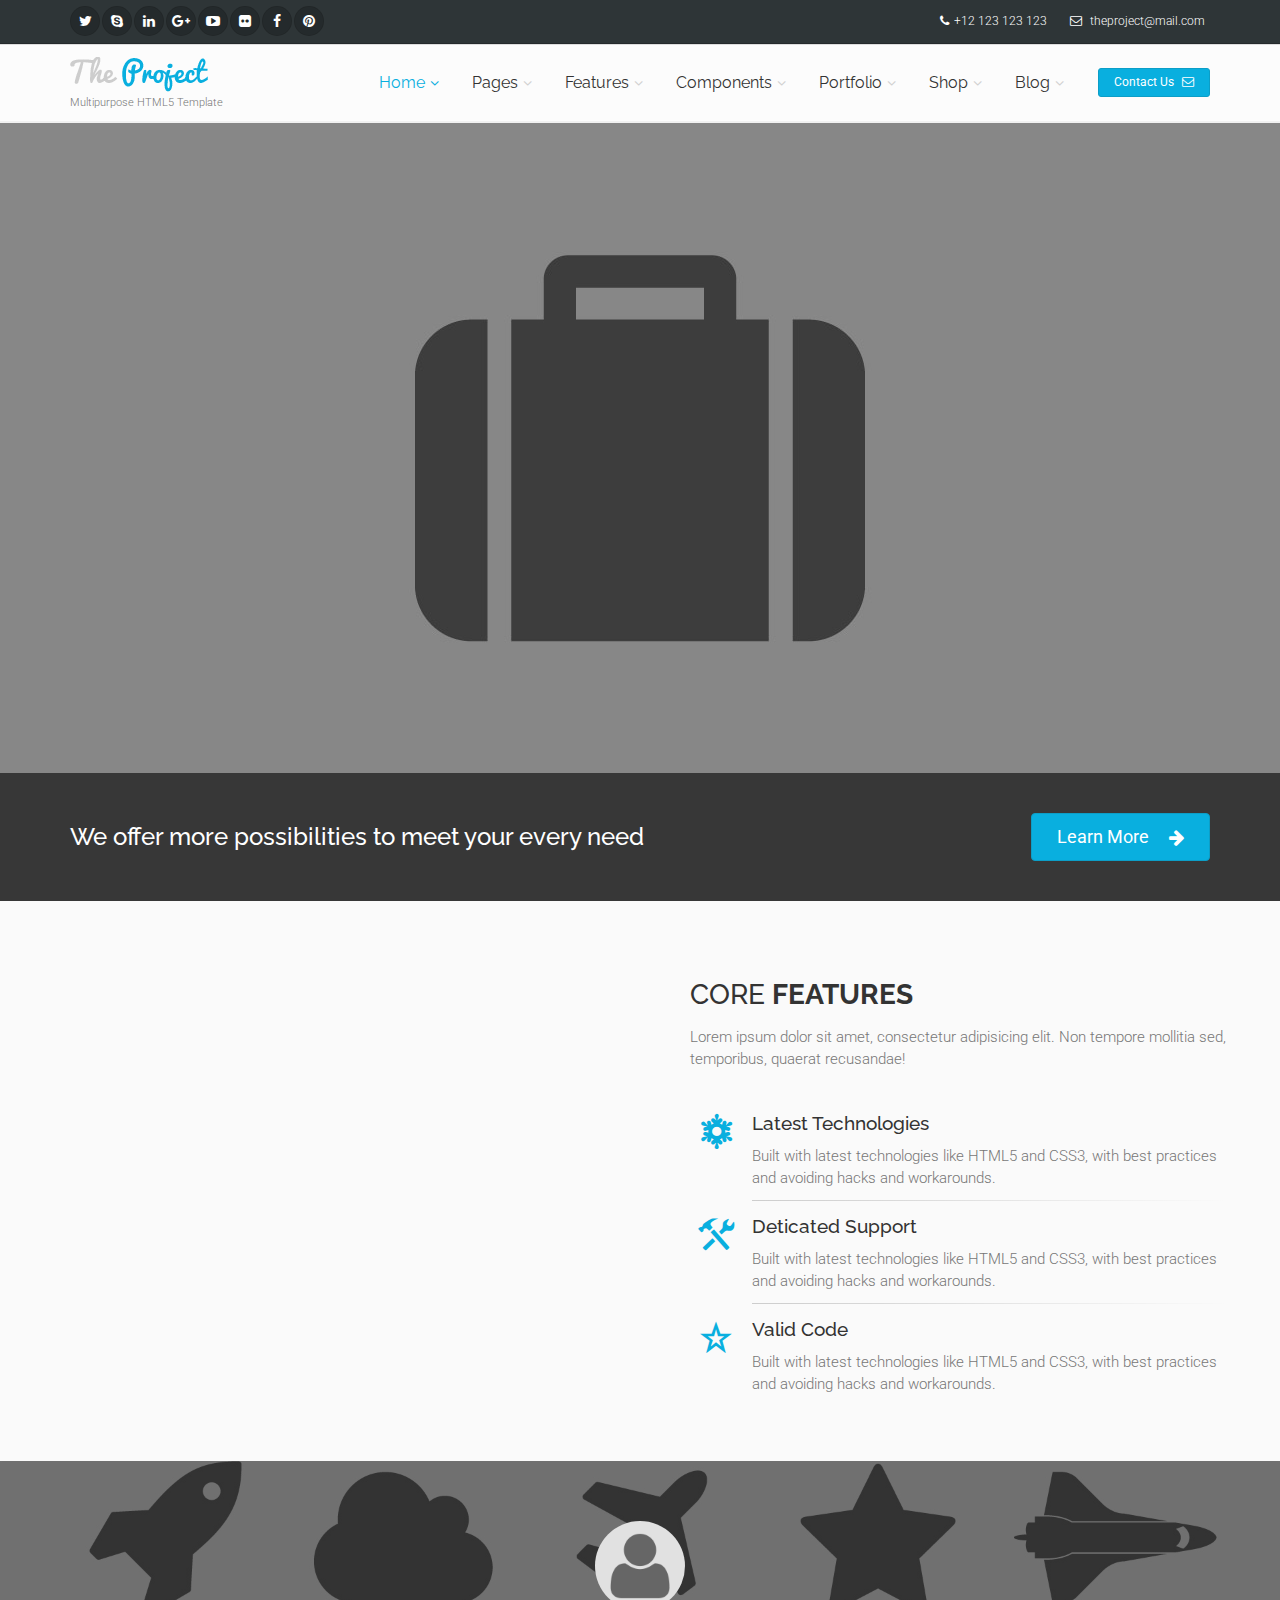
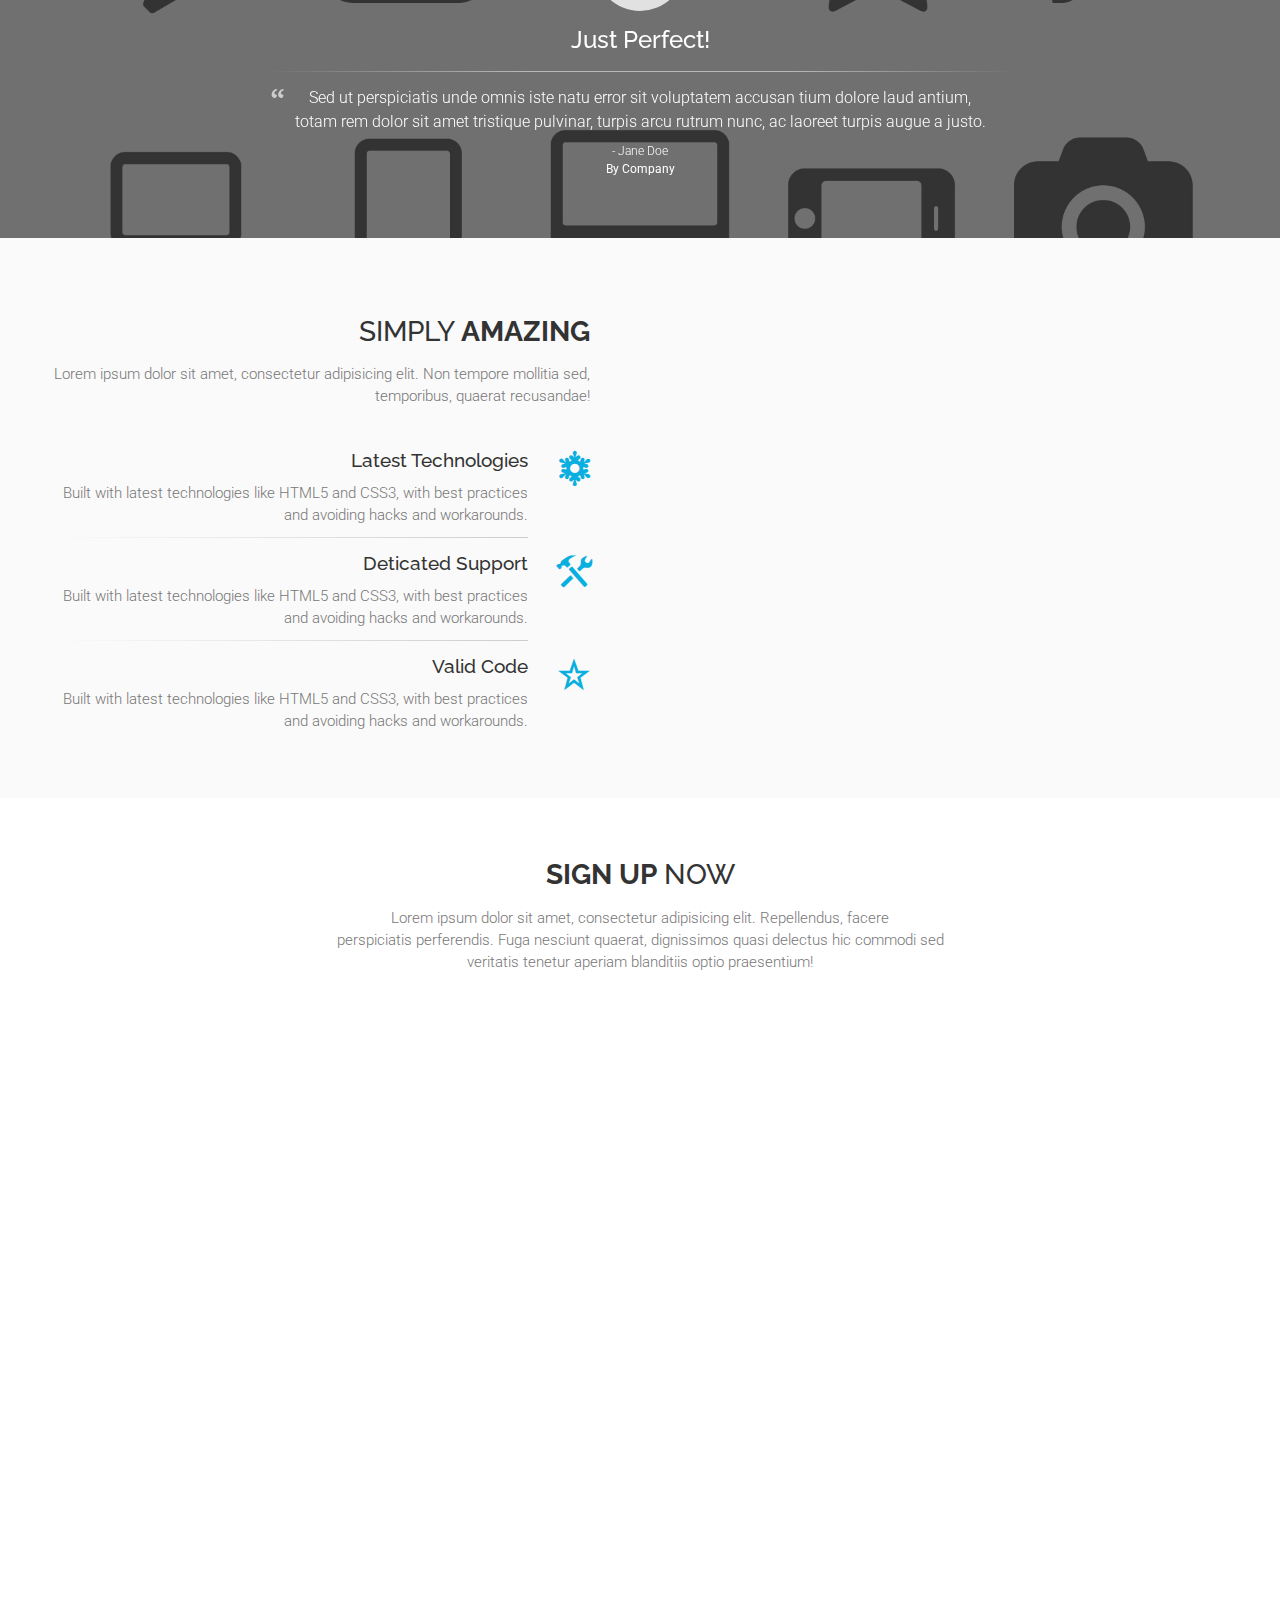
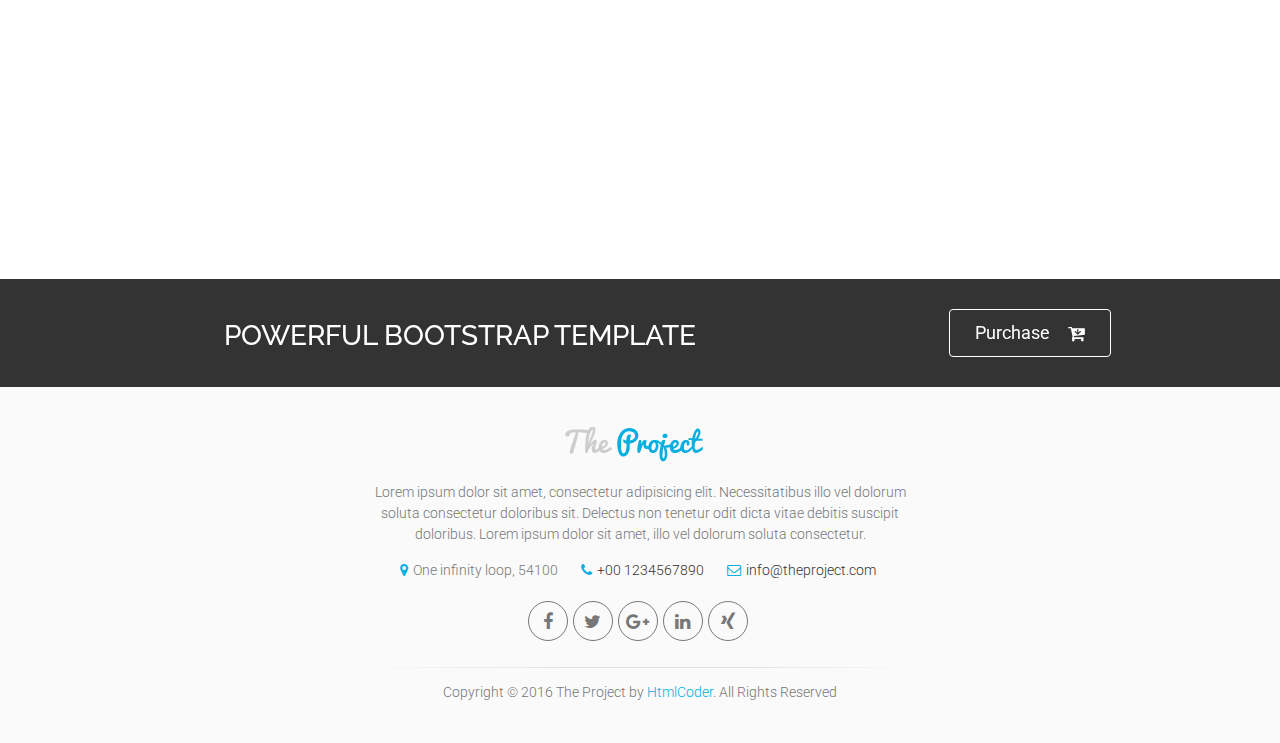
<file: public/index-corporate-2.html>
<!DOCTYPE html>
<!--[if IE 9]> <html lang="en" class="ie9"> <![endif]-->
<!--[if !IE]><!-->
<html lang="en">
	<!--<![endif]-->

	<head>
		<meta charset="utf-8">
		<title>The Project | Home Corporate 2</title>
		<meta name="description" content="The Project a Bootstrap-based, Responsive HTML5 Template">
		<meta name="author" content="htmlcoder.me">

		<!-- Mobile Meta -->
		<meta name="viewport" content="width=device-width, initial-scale=1.0">

		<!-- Favicon -->
		<link rel="shortcut icon" href="images/favicon.ico">

		<!-- Web Fonts -->
		<link href='http://fonts.googleapis.com/css?family=Roboto:400,300,300italic,400italic,500,500italic,700,700italic' rel='stylesheet' type='text/css'>
		<link href='http://fonts.googleapis.com/css?family=Raleway:700,400,300' rel='stylesheet' type='text/css'>
		<link href='http://fonts.googleapis.com/css?family=Pacifico' rel='stylesheet' type='text/css'>
		<link href='http://fonts.googleapis.com/css?family=PT+Serif' rel='stylesheet' type='text/css'>

		<!-- Bootstrap core CSS -->
		<link href="bootstrap/css/bootstrap.css" rel="stylesheet">

		<!-- Font Awesome CSS -->
		<link href="fonts/font-awesome/css/font-awesome.css" rel="stylesheet">

		<!-- Fontello CSS -->
		<link href="fonts/fontello/css/fontello.css" rel="stylesheet">

		<!-- Plugins -->
		<link href="plugins/magnific-popup/magnific-popup.css" rel="stylesheet">
		<link href="plugins/rs-plugin/css/settings.css" rel="stylesheet">
		<link href="css/animations.css" rel="stylesheet">
		<link href="plugins/owl-carousel/owl.carousel.css" rel="stylesheet">
		<link href="plugins/owl-carousel/owl.transitions.css" rel="stylesheet">
		<link href="plugins/hover/hover-min.css" rel="stylesheet">		
		<link href="plugins/morphext/morphext.css" rel="stylesheet">
		
		<!-- The Project core CSS file -->
		<link href="css/style.css" rel="stylesheet" >
		<!-- Color Scheme (In order to change the color scheme, replace the blue.css with the color scheme that you prefer)-->
		<link href="css/skins/light_blue.css" rel="stylesheet">

		<!-- Custom css --> 
		<link href="css/custom.css" rel="stylesheet">
	</head>

	<!-- body classes:  -->
	<!-- "boxed": boxed layout mode e.g. <body class="boxed"> -->
	<!-- "pattern-1 ... pattern-9": background patterns for boxed layout mode e.g. <body class="boxed pattern-1"> -->
	<!-- "transparent-header": makes the header transparent and pulls the banner to top -->
	<!-- "gradient-background-header": applies gradient background to header -->
	<!-- "page-loader-1 ... page-loader-6": add a page loader to the page (more info @components-page-loaders.html) -->
	<body class="no-trans front-page   ">

		<!-- scrollToTop -->
		<!-- ================ -->
		<div class="scrollToTop circle"><i class="icon-up-open-big"></i></div>
		
		<!-- page wrapper start -->
		<!-- ================ -->
		<div class="page-wrapper">
		
			<!-- header-container start -->
			<div class="header-container">
				
				<!-- header-top start -->
				<!-- classes:  -->
				<!-- "dark": dark version of header top e.g. class="header-top dark" -->
				<!-- "colored": colored version of header top e.g. class="header-top colored" -->
				<!-- ================ -->
				<div class="header-top dark ">
					<div class="container">
						<div class="row">
							<div class="col-xs-2 col-sm-5">
								<!-- header-top-first start -->
								<!-- ================ -->
								<div class="header-top-first clearfix">
									<ul class="social-links circle small clearfix hidden-xs">
										<li class="twitter"><a target="_blank" href="http://www.twitter.com"><i class="fa fa-twitter"></i></a></li>
										<li class="skype"><a target="_blank" href="http://www.skype.com"><i class="fa fa-skype"></i></a></li>
										<li class="linkedin"><a target="_blank" href="http://www.linkedin.com"><i class="fa fa-linkedin"></i></a></li>
										<li class="googleplus"><a target="_blank" href="http://plus.google.com"><i class="fa fa-google-plus"></i></a></li>
										<li class="youtube"><a target="_blank" href="http://www.youtube.com"><i class="fa fa-youtube-play"></i></a></li>
										<li class="flickr"><a target="_blank" href="http://www.flickr.com"><i class="fa fa-flickr"></i></a></li>
										<li class="facebook"><a target="_blank" href="http://www.facebook.com"><i class="fa fa-facebook"></i></a></li>
										<li class="pinterest"><a target="_blank" href="http://www.pinterest.com"><i class="fa fa-pinterest"></i></a></li>
									</ul>
									<div class="social-links hidden-lg hidden-md hidden-sm circle small">
										<div class="btn-group dropdown">
											<button type="button" class="btn dropdown-toggle" data-toggle="dropdown"><i class="fa fa-share-alt"></i></button>
											<ul class="dropdown-menu dropdown-animation">
												<li class="twitter"><a target="_blank" href="http://www.twitter.com"><i class="fa fa-twitter"></i></a></li>
												<li class="skype"><a target="_blank" href="http://www.skype.com"><i class="fa fa-skype"></i></a></li>
												<li class="linkedin"><a target="_blank" href="http://www.linkedin.com"><i class="fa fa-linkedin"></i></a></li>
												<li class="googleplus"><a target="_blank" href="http://plus.google.com"><i class="fa fa-google-plus"></i></a></li>
												<li class="youtube"><a target="_blank" href="http://www.youtube.com"><i class="fa fa-youtube-play"></i></a></li>
												<li class="flickr"><a target="_blank" href="http://www.flickr.com"><i class="fa fa-flickr"></i></a></li>
												<li class="facebook"><a target="_blank" href="http://www.facebook.com"><i class="fa fa-facebook"></i></a></li>
												<li class="pinterest"><a target="_blank" href="http://www.pinterest.com"><i class="fa fa-pinterest"></i></a></li>
											</ul>
										</div>
									</div>
								</div>
								<!-- header-top-first end -->
							</div>
							<div class="col-xs-10 col-sm-7">

								<!-- header-top-second start -->
								<!-- ================ -->
								<div id="header-top-second"  class="clearfix text-right">
									<ul class="list-inline">
										<li><i class="fa fa-phone pr-5 pl-10"></i>+12 123 123 123</li>
										<li><i class="fa fa-envelope-o pr-5 pl-10"></i> theproject@mail.com</li>
									</ul>
								</div>
								<!-- header-top-second end -->
							</div>
						</div>
					</div>
				</div>
				<!-- header-top end -->
				
				<!-- header start -->
				<!-- classes:  -->
				<!-- "fixed": enables fixed navigation mode (sticky menu) e.g. class="header fixed clearfix" -->
				<!-- "dark": dark version of header e.g. class="header dark clearfix" -->
				<!-- "full-width": mandatory class for the full-width menu layout -->
				<!-- "centered": mandatory class for the centered logo layout -->
				<!-- ================ --> 
				<header class="header  fixed    clearfix">
					
					<div class="container">
						<div class="row">
							<div class="col-md-3 ">
								<!-- header-left start -->
								<!-- ================ -->
								<div class="header-left clearfix">

									<!-- logo -->
									<div id="logo" class="logo">
										<a href="index.html"><img id="logo_img" src="images/logo_light_blue.png" alt="The Project"></a>
									</div>

									<!-- name-and-slogan -->
									<div class="site-slogan">
										Multipurpose HTML5 Template
									</div>
									
								</div>
								<!-- header-left end -->

							</div>
							<div class="col-md-9">
					
								<!-- header-right start -->
								<!-- ================ -->
								<div class="header-right clearfix">
									
								<!-- main-navigation start -->
								<!-- classes: -->
								<!-- "onclick": Makes the dropdowns open on click, this the default bootstrap behavior e.g. class="main-navigation onclick" -->
								<!-- "animated": Enables animations on dropdowns opening e.g. class="main-navigation animated" -->
								<!-- "with-dropdown-buttons": Mandatory class that adds extra space, to the main navigation, for the search and cart dropdowns -->
								<!-- ================ -->
								<div class="main-navigation  animated with-dropdown-buttons">

									<!-- navbar start -->
									<!-- ================ -->
									<nav class="navbar navbar-default" role="navigation">
										<div class="container-fluid">

											<!-- Toggle get grouped for better mobile display -->
											<div class="navbar-header">
												<button type="button" class="navbar-toggle" data-toggle="collapse" data-target="#navbar-collapse-1">
													<span class="sr-only">Toggle navigation</span>
													<span class="icon-bar"></span>
													<span class="icon-bar"></span>
													<span class="icon-bar"></span>
												</button>
												
											</div>

											<!-- Collect the nav links, forms, and other content for toggling -->
											<div class="collapse navbar-collapse" id="navbar-collapse-1">
												<!-- main-menu -->
												<ul class="nav navbar-nav ">

													<!-- mega-menu start -->
													<li class="dropdown active mega-menu">
														<a href="index.html" class="dropdown-toggle" data-toggle="dropdown">Home</a>
														<ul class="dropdown-menu">
															<li>
																<div class="row">
																	<div class="col-md-12">
																		<h4 class="title"><i class="fa fa-laptop pr-10"></i> Demos</h4>
																		<div class="row">
																			<div class="col-sm-6 col-md-3">
																				<div class="divider"></div>
																				<ul class="menu">
																					<li ><a href="index.html"><i class="icon-home pr-10"></i>Home Default</a></li>
																					<li ><a href="index-corporate-1.html"><i class="icon-suitcase pr-10"></i>Corporate 1</a></li>
																					<li class="active"><a href="index-corporate-2.html"><i class="icon-suitcase pr-10"></i>Corporate 2</a></li>
																					<li ><a href="index-corporate-3.html"><i class="icon-suitcase pr-10"></i>Corporate 3</a></li>
																					<li ><a href="index-corporate-4.html"><i class="icon-home pr-10"></i>Corporate 4 <span class="badge">NEW</span></a></li>
																					<li ><a href="index-shop.html"><i class="icon-basket-1 pr-10"></i>Commerce 1</a></li>
																				</ul>
																			</div>
																			<div class="col-sm-6 col-md-3">
																				<div class="divider"></div>
																				<ul class="menu">
																					<li ><a href="index-shop-2.html"><i class="icon-basket-1 pr-10"></i>Commerce 2</a></li>
																					<li ><a href="index-portfolio.html"><i class="icon-briefcase pr-10"></i>Portfolio/Agency</a></li>
																					<li ><a href="index-medical.html"><i class="fa fa-ambulance pr-10"></i>Medical</a></li>
																					<li ><a href="index-restaurant.html"><i class="fa fa-cutlery pr-10"></i>Restaurant</a></li>
																					<li ><a href="index-wedding.html"><i class="icon-heart pr-10"></i>Wedding</a></li>
																					<li ><a href="index-landing.html"><i class="fa fa-star pr-10"></i>Landing Page</a></li>
																				</ul>
																			</div>
																			<div class="col-sm-6 col-md-3">
																				<div class="divider"></div>
																				<ul class="menu">
																					<li ><a href="page-coming-soon.html"><i class="fa fa-clock-o pr-10"></i>Coming Soon</a></li>
																					<li ><a href="index-one-page.html"><i class="icon-home pr-10"></i>One Page Version</a></li>
																					<li ><a href="index-construction.html"><i class="fa fa-building pr-10"></i>Construction <span class="badge">v1.1</span></a></li>
																					<li ><a href="index-education.html"><i class="fa fa-graduation-cap pr-10"></i>Education <span class="badge">v1.1</span></a></li>
																					<li ><a href="index-hotel.html"><i class="fa fa-bed pr-10"></i>Hotel <span class="badge">v1.1</span></a></li>
																					<li ><a href="index-blog.html"><i class="fa fa-pencil pr-10"></i>Blog <span class="badge">v1.1</span></a></li>
																				</ul>
																			</div>
																			<div class="col-sm-6 col-md-3">
																				<div class="divider"></div>
																				<ul class="menu">
																					<li ><a href="index-beauty.html"><i class="fa fa-magic pr-10"></i>Beauty Center <span class="badge">v1.1</span></a></li>
																					<li ><a href="index-gym.html"><i class="fa fa-heartbeat pr-10"></i>Gym <span class="badge">NEW</span></a></li>
																					<li ><a href="index-resume.html"><i class="fa fa-user pr-10"></i>Resume <span class="badge">NEW</span></a></li>
																					<li ><a href="index-agency.html"><i class="fa fa-users pr-10"></i>Agency <span class="badge">NEW</span></a></li>
																					<li ><a href="index-logistics.html"><i class="fa fa-truck pr-10"></i>Logistics <span class="badge">NEW</span></a></li>
																				</ul>
																			</div>
																		</div>
																	</div>
																</div>
															</li>
														</ul>
													</li>
													<!-- mega-menu end -->
													<!-- mega-menu start -->
													<li class="dropdown  mega-menu">
														<a href="#" class="dropdown-toggle" data-toggle="dropdown">Pages</a>
														<ul class="dropdown-menu">
															<li>
																<div class="row">
																	<div class="col-lg-8 col-md-9">
																		<h4 class="title">Pages</h4>
																		<div class="row">
																			<div class="col-sm-4">
																				<div class="divider"></div>
																				<ul class="menu">
																					<li ><a href="page-about.html"><i class="fa fa-angle-right"></i>About Us 1</a></li>
																					<li ><a href="page-about-2.html"><i class="fa fa-angle-right"></i>About Us 2</a></li>
																					<li ><a href="page-about-3.html"><i class="fa fa-angle-right"></i>About Us 3</a></li>
																					<li ><a href="page-about-4.html"><i class="fa fa-angle-right"></i>About Us 4</a></li>
																					<li ><a href="page-about-me.html"><i class="fa fa-angle-right"></i>About Me</a></li>
																					<li ><a href="page-team.html"><i class="fa fa-angle-right"></i>Our Team - Options 1</a></li>
																					<li ><a href="page-team-2.html"><i class="fa fa-angle-right"></i>Our Team - Options 2</a></li>
																					<li ><a href="page-team-3.html"><i class="fa fa-angle-right"></i>Our Team - Options 3</a></li>
																					<li ><a href="page-coming-soon.html"><i class="fa fa-angle-right"></i>Coming Soon Page</a></li>
																					<li ><a href="page-faq.html"><i class="fa fa-angle-right"></i>FAQ page</a></li>
																				</ul>
																			</div>
																			<div class="col-sm-4">
																				<div class="divider"></div>
																				<ul class="menu">
																					<li ><a href="page-services.html"><i class="fa fa-angle-right"></i>Services 1</a></li>
																					<li ><a href="page-services-2.html"><i class="fa fa-angle-right"></i>Services 2</a></li>
																					<li ><a href="page-services-3.html"><i class="fa fa-angle-right"></i>Services 3</a></li>
																					<li ><a href="page-contact.html"><i class="fa fa-angle-right"></i>Contact 1</a></li>
																					<li ><a href="page-contact-2.html"><i class="fa fa-angle-right"></i>Contact 2</a></li>
																					<li ><a href="page-contact-3.html"><i class="fa fa-angle-right"></i>Contact 3</a></li>
																					<li ><a href="page-login.html"><i class="fa fa-angle-right"></i>Login 1</a></li>
																					<li ><a href="page-login-2.html"><i class="fa fa-angle-right"></i>Login 2 - Fullsreen</a></li>
																					<li ><a href="page-signup.html"><i class="fa fa-angle-right"></i>Sign Up 1</a></li>
																					<li ><a href="page-signup-2.html"><i class="fa fa-angle-right"></i>Sign Up 2 - Fullsreen</a></li>
																				</ul>
																			</div>
																			<div class="col-sm-4">
																				<div class="divider"></div>
																				<ul class="menu">
																					<li ><a href="page-404.html"><i class="fa fa-angle-right"></i>404 error</a></li>
																					<li ><a href="page-404-2.html"><i class="fa fa-angle-right"></i>404 error - Parallax</a></li>
																					<li ><a href="page-affix-sidebar.html"><i class="fa fa-angle-right"></i>Sidebar - Affix Menu</a></li>
																					<li ><a href="page-left-sidebar.html"><i class="fa fa-angle-right"></i>Left Sidebar</a></li>
																					<li ><a href="page-right-sidebar.html"><i class="fa fa-angle-right"></i>Right Sidebar</a></li>
																					<li ><a href="page-two-sidebars.html"><i class="fa fa-angle-right"></i>Two Sidebars</a></li>
																					<li ><a href="page-two-sidebars-left.html"><i class="fa fa-angle-right"></i>Two Sidebars Left</a></li>
																					<li ><a href="page-two-sidebars-right.html"><i class="fa fa-angle-right"></i>Two Sidebars Right</a></li>
																					<li ><a href="page-no-sidebars.html"><i class="fa fa-angle-right"></i>No Sidebars</a></li>
																					<li ><a href="page-sitemap.html"><i class="fa fa-angle-right"></i>Sitemap</a></li>
																				</ul>
																			</div>
																		</div>
																	</div>
																	<div class="col-lg-4 col-md-3 hidden-sm">
																		<h4 class="title">Premium HTML5 Template</h4>
																		<p class="mb-10">The Project is perfectly suitable for corporate, business and company webpages.</p>
																		<img src="images/section-image-3.png" alt="The Project">
																	</div>
																</div>
															</li>
														</ul>
													</li>
													<!-- mega-menu end -->
													<li class="dropdown ">
														<a class="dropdown-toggle" data-toggle="dropdown" href="#">Features</a>
														<ul class="dropdown-menu">
															<li class="dropdown ">
																<a  class="dropdown-toggle" data-toggle="dropdown" href="#">Headers <span class="badge">NEW</span></a>
																<ul class="dropdown-menu">
																	<li ><a href="features-headers-default.html">Default/Semi-Transparent</a></li>
																	<li ><a href="features-headers-default-dark.html">Dark/Semi-Transparent</a></li>
																	<li ><a href="features-headers-gradient-dark.html">Gradient Dark <span class="badge">NEW</span></a></li>
																	<li ><a href="features-headers-gradient-light.html">Gradient Light <span class="badge">NEW</span></a></li>
																	<li ><a href="features-headers-classic.html">Classic Light</a></li>
																	<li ><a href="features-headers-classic-dark.html">Classic Dark</a></li>
																	<li ><a href="features-headers-colored.html">Colored/Light</a></li>
																	<li ><a href="features-headers-colored-dark.html">Colored/Dark</a></li>
																	<li ><a href="features-headers-full-width.html">Full Width</a></li>
																	<li ><a href="features-headers-offcanvas-left.html">Offcanvas Left Side</a></li>
																	<li ><a href="features-headers-offcanvas-right.html">Offcanvas Right Side</a></li>
																	<li ><a href="features-headers-logo-centered.html">Logo Centered</a></li>
																	<li ><a href="features-headers-slider-top.html">Slider Top</a></li>
																	<li ><a href="features-headers-simple.html">Simple Static</a></li>
																</ul>
															</li>
															<li class="dropdown ">
																<a  class="dropdown-toggle" data-toggle="dropdown" href="#">Sticky Headers <span class="badge">NEW</span></a>
																<ul class="dropdown-menu">
																	<li ><a href="features-headers-default.html">Default</a></li>
																	<li ><a href="features-headers-sticky-2.html">Alternative <span class="badge">NEW</span></a></li>
																</ul>
															</li>
															<li class="dropdown ">
																<a  class="dropdown-toggle" data-toggle="dropdown" href="#">Menus</a>
																<ul class="dropdown-menu">
																	<li ><a href="features-headers-default.html">Default/On Hover Menu</a></li>
																	<li ><a href="features-menus-onhover-no-animations.html">On Hover Menu - No Animations</a></li>
																	<li ><a href="features-menus-onclick.html">On Click Menu - With Animations</a></li>
																	<li ><a href="features-menus-onclick-no-animations.html">On Click Menu - No Animations</a></li>
																</ul>
															</li>
															<li class="dropdown ">
																<a  class="dropdown-toggle" data-toggle="dropdown" href="#">Footers <span class="badge">NEW</span></a>
																<ul class="dropdown-menu">
																	<li ><a href="features-footers-default.html#footer">Default</a></li>
																	<li ><a href="features-footers-contact-form.html#footer">Contact Form</a></li>
																	<li ><a href="features-footers-contact-form-2.html#footer">Contact Form 2 <span class="badge">NEW</span></a></li>
																	<li ><a href="features-footers-google-maps.html#footer">Google Maps</a></li>
																	<li ><a href="features-footers-subscribe.html#footer">Subscribe Form</a></li>
																	<li ><a href="features-footers-minimal.html#footer">Minimal</a></li>
																	<li ><a href="features-footers-links.html#footer">Links <span class="badge">v1.1</span></a></li>
																	<li ><a href="features-footers-full-width.html#footer">Full Width <span class="badge">NEW</span></a></li>
																</ul>
															</li>
															<li class="dropdown ">
																<a  class="dropdown-toggle" data-toggle="dropdown" href="#">Main Sliders <span class="badge">NEW</span></a>
																<ul class="dropdown-menu">
																	<li class="dropdown-header default-bg">SLIDER REVOLUTION 5 - NEW</li>
																	<li ><a href="features-sliders-fullscreen.html">Full Screen</a></li>
																	<li ><a href="features-sliders-fullwidth.html">Full Width</a></li>
																	<li ><a href="features-sliders-fullwidth-big-height.html">Full Width - Big Height</a></li>
																	<li ><a href="features-sliders-boxedwidth-light.html">Boxed Width - Light Bg</a></li>
																	<li ><a href="features-sliders-boxedwidth-dark.html">Boxed Width - Dark Bg</a></li>
																	<li ><a href="features-sliders-boxedwidth-default.html">Boxed Width - Default Bg</a></li>
																	<li ><a href="features-sliders-video-background.html">Video Background</a></li>
																	<li ><a href="features-sliders-text-rotator.html">Text Rotator</a></li>
																	<li  class="dropdown ">
																	<a  class="dropdown-toggle" data-toggle="dropdown" href="#">Revolution 4</a>
																		<ul class="dropdown-menu">
																			<li ><a href="features-sliders-revolution-4-fullscreen.html">Full Screen</a></li>
																			<li ><a href="features-sliders-revolution-4-fullwidth.html">Full Width</a></li>
																			<li ><a href="features-sliders-revolution-4-fullwidth-big-height.html">Full Width - Big Height</a></li>
																			<li ><a href="features-sliders-revolution-4-boxedwidth-light.html">Boxed Width - Light Bg</a></li>
																			<li ><a href="features-sliders-revolution-4-boxedwidth-dark.html">Boxed Width - Dark Bg</a></li>
																			<li ><a href="features-sliders-revolution-4-boxedwidth-default.html">Boxed Width - Default Bg</a></li>
																			<li ><a href="features-sliders-revolution-4-video-background.html">Video Background</a></li>
																			<li ><a href="features-sliders-revolution-4-text-rotator.html">Text Rotator</a></li>
																		</ul>
																	</li>
																</ul>
															</li>
															<li class="dropdown">
																<a  class="dropdown-toggle" data-toggle="dropdown" href="#">Email Templates <span class="badge">v1.1</span></a>
																<ul class="dropdown-menu">
																	<li><a target="_blank" href="email_templates/email_template_blue.html">Blue</a></li>
																	<li><a target="_blank" href="email_templates/email_template_brown.html">Brown</a></li>
																	<li><a target="_blank" href="email_templates/email_template_cool_green.html">Cool Green</a></li>
																	<li><a target="_blank" href="email_templates/email_template_dark_cyan.html">Dark Cyan</a></li>
																	<li><a target="_blank" href="email_templates/email_template_dark_red.html">Dark Red</a></li>
																	<li><a target="_blank" href="email_templates/email_template_gold.html">Gold</a></li>
																	<li><a target="_blank" href="email_templates/email_template_gray.html">Gray</a></li>
																	<li><a target="_blank" href="email_templates/email_template_green.html">Green</a></li>
																	<li><a target="_blank" href="email_templates/email_template_light_blue.html">Light Blue</a></li>
																	<li><a target="_blank" href="email_templates/email_template_orange.html">Orange</a></li>
																	<li><a target="_blank" href="email_templates/email_template_pink.html">Pink</a></li>
																	<li><a target="_blank" href="email_templates/email_template_purple.html">Purple</a></li>
																	<li><a target="_blank" href="email_templates/email_template_red.html">Red</a></li>
																	<li><a target="_blank" href="email_templates/email_template_vivid_red.html">Vivid Red</a></li>
																</ul>
															</li>
															<li class="dropdown ">
																<a  class="dropdown-toggle" data-toggle="dropdown" href="#">Pricing Tables</a>
																<ul class="dropdown-menu">
																	<li ><a href="features-pricing-tables-1.html">Pricing Tables 1</a></li>
																	<li ><a href="features-pricing-tables-2.html">Pricing Tables 2</a></li>
																	<li ><a href="features-pricing-tables-3.html">Pricing Tables 3</a></li>
																</ul>
															</li>
															<li class="dropdown ">
																<a  class="dropdown-toggle" data-toggle="dropdown" href="#">Icons</a>
																<ul class="dropdown-menu">
																	<li ><a href="features-icons-fontawesome.html">Font Awesome</a></li>
																	<li ><a href="features-icons-fontello.html">Fontello</a></li>
																	<li ><a href="features-icons-glyphicons.html">Glyphicons</a></li>
																</ul>
															</li>
															<li ><a href="features-dark-page.html">Dark Page</a></li>
															<li ><a href="features-typography.html">Typography</a></li>
															<li ><a href="features-backgrounds.html">Backgrounds</a></li>
															<li ><a href="features-grid.html">Grid</a></li>
														</ul>
													</li>
													<!-- mega-menu start -->
													<li class="dropdown  mega-menu narrow">
														<a href="#" class="dropdown-toggle" data-toggle="dropdown">Components</a>
														<ul class="dropdown-menu">
															<li>
																<div class="row">
																	<div class="col-md-12">
																		<h4 class="title"><i class="fa fa-magic pr-10"></i> Components</h4>
																		<div class="row">
																			<div class="col-sm-6">
																				<div class="divider"></div>
																				<ul class="menu">
																					<li ><a href="components-social-icons.html"><i class="icon-share pr-10"></i>Social Icons</a></li>
																					<li ><a href="components-buttons.html"><i class="icon-flask pr-10"></i>Buttons</a></li>
																					<li ><a href="components-forms.html"><i class="icon-eq pr-10"></i>Forms</a></li>
																					<li ><a href="components-tabs-and-pills.html"><i class=" icon-dot-3 pr-10"></i>Tabs &amp; Pills</a></li>
																					<li ><a href="components-accordions.html"><i class="icon-menu-outline pr-10"></i>Accordions</a></li>
																					<li ><a href="components-progress-bars.html"><i class="icon-chart-line pr-10"></i>Progress Bars</a></li>
																					<li ><a href="components-call-to-action.html"><i class="icon-chat pr-10"></i>Call to Action Blocks</a></li>
																					<li ><a href="components-alerts-and-callouts.html"><i class="icon-info-circled pr-10"></i>Alerts &amp; Callouts</a></li>
																					<li ><a href="components-content-sliders.html"><i class="icon-star-filled pr-10"></i>Content Sliders</a></li>
																					<li ><a href="components-charts.html"><i class="icon-chart-pie pr-10"></i>Charts</a></li>
																					<li ><a href="components-page-loaders.html"><i class="fa fa-circle-o-notch fa-spin"></i>Page Loaders <span class="badge">v1.1</span></a></li>
																				</ul>
																			</div>
																			<div class="col-sm-6">
																				<div class="divider"></div>
																				<ul class="menu">
																					<li ><a href="components-icon-boxes.html"><i class="icon-picture-outline pr-10"></i>Icon Boxes</a></li>
																					<li ><a href="components-image-boxes.html"><i class="icon-camera-1 pr-10"></i>Image Boxes</a></li>
																					<li ><a href="components-fullwidth-sections.html"><i class="icon-code-1 pr-10"></i>Full Width Sections</a></li>
																					<li ><a href="components-animations.html"><i class="icon-docs pr-10"></i>Animations</a></li>
																					<li ><a href="components-video-and-audio.html"><i class="icon-video pr-10"></i>Video &amp; Audio</a></li>
																					<li ><a href="components-lightbox.html"><i class="icon-plus pr-10"></i>Lightbox</a></li>
																					<li ><a href="components-counters.html"><i class="icon-sort-numeric pr-10"></i>Counters</a></li>
																					<li ><a href="components-modals.html"><i class="icon-popup pr-10"></i>Modals</a></li>
																					<li ><a href="components-tables.html"><i class="icon-th pr-10"></i>Tables</a></li>
																					<li ><a href="components-text-rotators.html"><i class="icon-arrows-ccw pr-10"></i>Text Rotators</a></li>
																				</ul>
																			</div>
																		</div>
																	</div>
																</div>
															</li>
														</ul>
													</li>
													<!-- mega-menu end -->
													<li class="dropdown ">
														<a href="portfolio-grid-2-3-col.html" class="dropdown-toggle" data-toggle="dropdown">Portfolio</a>
														<ul class="dropdown-menu">
															<li class="dropdown ">
																<a  class="dropdown-toggle" data-toggle="dropdown" href="#">Portfolio Grid 1</a>
																<ul class="dropdown-menu">
																	<li ><a href="portfolio-grid-1-2-col.html">2 Column</a></li>
																	<li ><a href="portfolio-grid-1-3-col.html">3 Column</a></li>
																	<li ><a href="portfolio-grid-1-4-col.html">4 Column</a></li>
																	<li ><a href="portfolio-grid-1-sidebar.html">With Sidebar</a></li>
																</ul>
															</li>
															<li class="dropdown ">
																<a  class="dropdown-toggle" data-toggle="dropdown" href="#">Portfolio Grid 2</a>
																<ul class="dropdown-menu">
																	<li ><a href="portfolio-grid-2-2-col.html">2 Column</a></li>
																	<li ><a href="portfolio-grid-2-3-col.html">3 Column</a></li>
																	<li ><a href="portfolio-grid-2-4-col.html">4 Column</a></li>
																	<li ><a href="portfolio-grid-2-sidebar.html">With Sidebar</a></li>
																</ul>
															</li>
															<li class="dropdown ">
																<a  class="dropdown-toggle" data-toggle="dropdown" href="#">Portfolio Grid 3 - Dark</a>
																<ul class="dropdown-menu">
																	<li ><a href="portfolio-grid-3-2-col.html">2 Column</a></li>
																	<li ><a href="portfolio-grid-3-3-col.html">3 Column</a></li>
																	<li ><a href="portfolio-grid-3-4-col.html">4 Column</a></li>
																	<li ><a href="portfolio-grid-3-sidebar.html">With Sidebar</a></li>
																</ul>
															</li>
															<li class="dropdown ">
																<a  class="dropdown-toggle" data-toggle="dropdown" href="#">Portfolio Fullwidth</a>
																<ul class="dropdown-menu">
																	<li ><a href="portfolio-fullwidth-2-col.html">2 Column</a></li>
																	<li ><a href="portfolio-fullwidth-3-col.html">3 Column</a></li>
																	<li ><a href="portfolio-fullwidth-4-col.html">4 Column</a></li>
																</ul>
															</li>
															<li class="dropdown ">
																<a  class="dropdown-toggle" data-toggle="dropdown" href="#">Portfolio List</a>
																<ul class="dropdown-menu">
																	<li ><a href="portfolio-list-1.html">List - Large Images</a></li>
																	<li ><a href="portfolio-list-2.html">List - Small Images</a></li>
																	<li ><a href="portfolio-list-sidebar.html">With Sidebar</a></li>
																</ul>
															</li>
															<li ><a href="portfolio-item.html">Single Item 1</a></li>
															<li ><a href="portfolio-item-2.html">Single Item 2</a></li>
															<li ><a href="portfolio-item-3.html">Single Item 3</a></li>
														</ul>
													</li>
													<li class="dropdown ">
														<a href="index-shop.html" class="dropdown-toggle" data-toggle="dropdown">Shop</a>
														<ul class="dropdown-menu">
															<li ><a href="index-shop.html">Shop Home 1</a></li>
															<li ><a href="index-shop-2.html">Shop Home 2</a></li>
															<li ><a href="shop-listing-4col.html">Grid - 4 Columns</a></li>
															<li ><a href="shop-listing-3col.html">Grid - 3 Columns</a></li>
															<li ><a href="shop-listing-2col.html">Grid - 2 Columns</a></li>
															<li ><a href="shop-listing-sidebar.html">Grid - With Sidebar</a></li>
															<li ><a href="shop-listing-list.html">List</a></li>
															<li ><a href="shop-product.html">Product</a></li>
															<li ><a href="shop-cart.html">Shopping Cart</a></li>
															<li ><a href="shop-checkout.html">Checkout Page - Step 1</a></li>
															<li ><a href="shop-checkout-payment.html">Checkout Page - Step 2</a></li>
															<li ><a href="shop-checkout-review.html">Checkout Page - Step 3</a></li>
															<li ><a href="shop-invoice.html">Invoice</a></li>
														</ul>
													</li>
													<li class="dropdown ">
														<a href="blog-large-image-right-sidebar.html" class="dropdown-toggle" data-toggle="dropdown">Blog</a>
														<ul class="dropdown-menu">
															<li ><a href="index-blog.html">Blog Home <span class="badge">v1.1</span></a></li>
															<li class="dropdown ">
																<a  class="dropdown-toggle" data-toggle="dropdown" href="#">Large Image</a>
																<ul class="dropdown-menu to-left">
																	<li ><a href="blog-large-image-right-sidebar.html">Right Sidebar</a></li>
																	<li ><a href="blog-large-image-left-sidebar.html">Left Sidebar</a></li>
																	<li ><a href="blog-large-image-no-sidebar.html">Without Sidebar</a></li>
																</ul>
															</li>
															<li class="dropdown ">
																<a  class="dropdown-toggle" data-toggle="dropdown" href="#">Medium Image</a>
																<ul class="dropdown-menu to-left">
																	<li ><a href="blog-medium-image-right-sidebar.html">Right Sidebar</a></li>
																	<li ><a href="blog-medium-image-left-sidebar.html">Left Sidebar</a></li>
																	<li ><a href="blog-medium-image-no-sidebar.html">Without Sidebar</a></li>
																</ul>
															</li>
															<li class="dropdown ">
																<a  class="dropdown-toggle" data-toggle="dropdown" href="#">Masonry</a>
																<ul class="dropdown-menu to-left">
																	<li ><a href="blog-masonry-right-sidebar.html">Right Sidebar</a></li>
																	<li ><a href="blog-masonry-left-sidebar.html">Left Sidebar</a></li>
																	<li ><a href="blog-masonry-no-sidebar.html">Without Sidebar</a></li>
																</ul>
															</li>
															<li ><a href="blog-timeline.html">Timeline</a></li>
															<li ><a href="blog-post.html">Blog Post</a></li>
														</ul>
													</li>
												</ul>
												<!-- main-menu end -->
												
												<!-- header buttons -->
												<div class="header-dropdown-buttons">
													<a href="mailto:theproject@info.com" class="btn btn-sm hidden-xs btn-default">Contact Us <i class="fa fa-envelope-o pl-5"></i></a>
													<a href="mailto:theproject@info.com" class="btn btn-lg visible-xs btn-block btn-default">Contact Us <i class="fa fa-envelope-o pl-5"></i></a>
												</div>
												<!-- header buttons end-->
												
											</div>

										</div>
									</nav>
									<!-- navbar end -->

								</div>
								<!-- main-navigation end -->
								</div>
								<!-- header-right end -->
					
							</div>
						</div>
					</div>
					
				</header>
				<!-- header end -->
			</div>
			<!-- header-container end -->
		
			<!-- banner start -->
			<!-- ================ -->
			<div class="banner clearfix">

				<!-- slideshow start -->
				<!-- ================ -->
				<div class="slideshow">
					
					<!-- slider revolution start -->
					<!-- ================ -->
					<div class="slider-banner-container">
						<div class="slider-banner-fullwidth-big-height">
							<ul class="slides">
								<!-- slide 1 start -->
								<!-- ================ -->
								<li data-transition="fadefromright" data-slotamount="4" data-masterspeed="500" data-saveperformance="on" data-title="Next Generation Template">
								
								<!-- main image -->
								<img src="images/corporate-2-slider-slide-1.jpg" alt="slidebg1" data-bgposition="center top"  data-bgrepeat="no-repeat" data-bgfit="cover">
								
								<!-- Transparent Background -->
								<div class="tp-caption dark-translucent-bg"
									data-x="center"
									data-y="bottom"
									data-speed="600"
									data-start="0">
								</div>

								<!-- LAYER NR. 1 -->
								<div class="tp-caption sfb fadeout large_white"
									data-x="left"
									data-y="100"
									data-speed="500"
									data-start="1000"
									data-easing="easeOutQuad"
									data-end="10000">Next Generation Template
								</div>	

								<!-- LAYER NR. 2 -->
								<div class="tp-caption sfb fadeout text-left medium_white"
									data-x="left"
									data-y="180" 
									data-speed="500"
									data-start="1300"
									data-easing="easeOutQuad"
									data-endspeed="600"><span class="icon default-bg circle small hidden-xs"><i class="fa fa-laptop"></i></span> 100% Responsive
								</div>

								<!-- LAYER NR. 3 -->
								<div class="tp-caption sfb fadeout text-left medium_white"
									data-x="left"
									data-y="240" 
									data-speed="500"
									data-start="1600"
									data-easing="easeOutQuad"
									data-endspeed="600"><span class="icon default-bg circle small hidden-xs"><i class="icon-check"></i></span> Bootstrap Based
								</div>

								<!-- LAYER NR. 4 -->
								<div class="tp-caption sfb fadeout text-left medium_white"
									data-x="left"
									data-y="300" 
									data-speed="500"
									data-start="1900"
									data-easing="easeOutQuad"
									data-endspeed="600"><span class="icon default-bg circle small hidden-xs"><i class="icon-gift"></i></span> Packed Full of Features
								</div>

								<!-- LAYER NR. 5 -->
								<div class="tp-caption sfb fadeout text-left medium_white"
									data-x="left"
									data-y="360" 
									data-speed="500"
									data-start="2200"
									data-easing="easeOutQuad"
									data-endspeed="600"><span class="icon default-bg circle small hidden-xs"><i class="icon-hourglass"></i></span> Very Easy to Customize
								</div>

								<!-- LAYER NR. 6 -->
								<div class="tp-caption sfb fadeout small_white"
									data-x="left"
									data-y="430"
									data-speed="500"
									data-start="2500"
									data-easing="easeOutQuad"
									data-endspeed="600"><a href="#" class="btn btn-default btn-lg btn-animated">Purchase <i class="fa fa-cart-arrow-down"></i></a>
								</div>

								</li>
								<!-- slide 1 end -->

								<!-- slide 2 start -->
								<!-- ================ -->
								<li data-transition="fadefromright" data-slotamount="4" data-masterspeed="500" data-saveperformance="on" data-title="Premium Bootstrap Template">
								
								<!-- main image -->
								<img src="images/corporate-2-slider-slide-2.jpg" alt="slidebg2" data-bgposition="center top"  data-bgrepeat="no-repeat" data-bgfit="cover">

								<!-- Transparent Background -->
								<div class="tp-caption dark-translucent-bg"
									data-x="center"
									data-y="bottom"
									data-speed="600"
									data-start="0">
								</div>

								<!-- LAYER NR. 1 -->
								<div class="tp-caption sfb fadeout large_white"
									data-x="left"
									data-y="100"
									data-speed="500"
									data-start="1000"
									data-easing="easeOutQuad"
									data-end="10000">Premium HTML5 Bootstrap Theme
								</div>	

								<!-- LAYER NR. 2 -->
								<div class="tp-caption sfb fadeout text-left medium_white"
									data-x="left"
									data-y="180" 
									data-speed="500"
									data-start="1300"
									data-easing="easeOutQuad"
									data-endspeed="600"><span class="icon default-bg circle small hidden-xs"><i class="fa fa-laptop"></i></span> W3C Validated
								</div>

								<!-- LAYER NR. 3 -->
								<div class="tp-caption sfb fadeout text-left medium_white"
									data-x="left"
									data-y="240" 
									data-speed="500"
									data-start="1600"
									data-easing="easeOutQuad"
									data-endspeed="600"><span class="icon default-bg circle small hidden-xs"><i class="icon-check"></i></span> After Sale Support
								</div>

								<!-- LAYER NR. 4 -->
								<div class="tp-caption sfb fadeout text-left medium_white"
									data-x="left"
									data-y="300" 
									data-speed="500"
									data-start="1900"
									data-easing="easeOutQuad"
									data-endspeed="600"><span class="icon default-bg circle small hidden-xs"><i class="icon-gift"></i></span> Crossbrowser Compatible
								</div>

								<!-- LAYER NR. 5 -->
								<div class="tp-caption sfb fadeout text-left medium_white"
									data-x="left"
									data-y="360" 
									data-speed="500"
									data-start="2200"
									data-easing="easeOutQuad"
									data-endspeed="600"><span class="icon default-bg circle small hidden-xs"><i class="icon-hourglass"></i></span> Very Easy to Customize
								</div>

								<!-- LAYER NR. 6 -->
								<div class="tp-caption sfb fadeout small_white"
									data-x="left"
									data-y="430"
									data-speed="500"
									data-start="2500"
									data-easing="easeOutQuad"
									data-endspeed="600"><a href="#" class="btn btn-default-transparent btn-lg btn-animated">Purchase <i class="fa fa-cart-arrow-down"></i></a>
								</div>

								</li>
								<!-- slide 2 end -->
							</ul>
							<div class="tp-bannertimer"></div>
						</div>
					</div>
					<!-- slider revolution end -->

				</div>
				<!-- slideshow end -->

			</div>
			<!-- banner end -->


			<div id="page-start"></div>

			<!-- section start -->
			<!-- ================ -->
			<section class="section pv-40 dark-bg clearfix">
				<div class="container">
					<div class="row">
						<div class="col-md-12">
							<div class="call-to-action">
								<div class="row">
									<div class="col-sm-8">
										<h3 class="mt-10 text-muted">We offer more possibilities to meet your every need</h3>
									</div>
									<div class="col-sm-4 text-right">
										<a href="#" class="btn btn-lg btn-default btn-animated">Learn More<i class="fa fa-arrow-right pl-20"></i></a>
									</div>
								</div>
							</div>
						</div>
					</div>
				</div>
			</section>
			<!-- section end -->

			<!-- section start -->
			<!-- ================ -->
			<section class="full-width-section pv-40 light-gray-bg border-clear">
				<div class="clearfix">
					<img class="pull-right object-non-visible" data-animation-effect="slideInUp" data-effect-delay="100" src="images/section-image-1.png" alt="">
				</div>
				<div class="full-text-container light-gray-bg border-clear">
					<h2>Core <strong>Features</strong></h2>
					<p>Lorem ipsum dolor sit amet, consectetur adipisicing elit. Non tempore mollitia sed, temporibus, quaerat recusandae!</p>
					<br class="hidden-sm hidden-xs">
					<div class="feature-box-2 margin-clear">
						<span class="icon without-bg"><i class="text-default icon-snow"></i></span>
						<div class="body">
							<h4>Latest Technologies</h4>
							<p>Built with latest technologies like HTML5 and CSS3, with best practices and avoiding hacks and workarounds.</p>
							<div class="separator-2 visible-lg"></div>
						</div>
					</div>
					<div class="feature-box-2 margin-clear">
						<span class="icon without-bg"><i class="text-default icon-tools"></i></span>
						<div class="body">
							<h4>Deticated Support</h4>
							<p>Built with latest technologies like HTML5 and CSS3, with best practices and avoiding hacks and workarounds.</p>
							<div class="separator-2 visible-lg"></div>
						</div>
					</div>
					<div class="feature-box-2 margin-clear">
						<span class="icon without-bg"><i class="text-default icon-star-empty"></i></span>
						<div class="body">
							<h4>Valid Code</h4>
							<p>Built with latest technologies like HTML5 and CSS3, with best practices and avoiding hacks and workarounds.</p>
						</div>
					</div>
				</div>
			</section>
			<!-- section end -->

			<!-- section start -->
			<!-- ================ -->
			<section class="dark-translucent-bg background-img-4 pv-40">
				<div class="owl-carousel content-slider">
					<div class="container">
						<div class="row">
							<div class="col-md-8 col-md-offset-2">
								<div class="testimonial text-center">
									<div class="testimonial-image">
										<img src="images/testimonial-1.jpg" alt="Jane Doe" title="Jane Doe" class="img-circle">
									</div>
									<h3>Just Perfect!</h3>
									<div class="separator"></div>
									<div class="testimonial-body">
										<blockquote>
											<p>Sed ut perspiciatis unde omnis iste natu error sit voluptatem accusan tium dolore laud antium, totam rem dolor sit amet tristique pulvinar, turpis arcu rutrum nunc, ac laoreet turpis augue a justo.</p>
										</blockquote>
										<div class="testimonial-info-1">- Jane Doe</div>
										<div class="testimonial-info-2">By Company</div>
									</div>
								</div>
							</div>
						</div>
					</div>
					<div class="container">
						<div class="row">
							<div class="col-md-8 col-md-offset-2">
								<div class="testimonial text-center">
									<div class="testimonial-image">
										<img src="images/testimonial-2.jpg" alt="Jane Doe" title="Jane Doe" class="img-circle">
									</div>
									<h3>Amazing!</h3>
									<div class="separator"></div>
									<div class="testimonial-body">
										<blockquote>
											<p>Lorem ipsum dolor sit amet, consectetur adipisicing elit. Et cupiditate deleniti ratione in. Expedita nemo, quisquam, fuga adipisci omnis ad mollitia libero culpa nostrum est quia eos esse vel!</p>
										</blockquote>
										<div class="testimonial-info-1">- Jane Doe</div>
										<div class="testimonial-info-2">By Company</div>
									</div>
								</div>
							</div>
						</div>
					</div>
				</div>
			</section>
			<!-- section end -->

			<!-- section start -->
			<!-- ================ -->
			<section class="full-width-section pv-40 light-gray-bg border-clear">
				<div class="full-text-container text-right left light-gray-bg border-clear">
					<h2>Simply <strong>Amazing</strong></h2>
					<p>Lorem ipsum dolor sit amet, consectetur adipisicing elit. Non tempore mollitia sed, temporibus, quaerat recusandae!</p>
					<br class="hidden-sm hidden-xs">
					<div class="feature-box-2 right margin-clear">
						<span class="icon without-bg"><i class="text-default icon-snow"></i></span>
						<div class="body">
							<h4>Latest Technologies</h4>
							<p>Built with latest technologies like HTML5 and CSS3, with best practices and avoiding hacks and workarounds.</p>
							<div class="separator-3 visible-lg"></div>
						</div>
					</div>
					<div class="feature-box-2 right margin-clear">
						<span class="icon without-bg"><i class="text-default icon-tools"></i></span>
						<div class="body">
							<h4>Deticated Support</h4>
							<p>Built with latest technologies like HTML5 and CSS3, with best practices and avoiding hacks and workarounds.</p>
							<div class="separator-3 visible-lg"></div>
						</div>
					</div>
					<div class="feature-box-2 right margin-clear">
						<span class="icon without-bg"><i class="text-default icon-star-empty"></i></span>
						<div class="body">
							<h4>Valid Code</h4>
							<p>Built with latest technologies like HTML5 and CSS3, with best practices and avoiding hacks and workarounds.</p>
						</div>
					</div>
				</div>
				<div class="clearfix">
					<img class="object-non-visible" data-animation-effect="slideInDown" data-effect-delay="100" src="images/section-image-2.png" alt="">
				</div>
			</section>
			<!-- section end -->

			<!-- section start -->
			<!-- ================ -->
			<section class="pv-40 clearfix">
				<div class="container">
					<h2 class="text-center"><strong>Sign Up</strong> Now</h2>
					<p class="text-center">Lorem ipsum dolor sit amet, consectetur adipisicing elit. Repellendus, facere <br> perspiciatis perferendis. Fuga nesciunt quaerat, dignissimos quasi delectus hic commodi sed <br> veritatis tenetur aperiam blanditiis optio praesentium!</p>
					<!-- pricing tables start -->
					<!-- ================ -->
					<div class="pricing-tables circle-head object-non-visible" data-animation-effect="fadeInUpSmall"  data-effect-delay="0">
						<div class="row grid-space-10">
							<div class="col-sm-3">
								<!-- pricing table start -->
								<!-- ================ -->
								<div class="plan shadow light-gray-bg bordered">
									<div class="header dark-bg">
										<h3>Basic</h3>
										<div class="price"><span>Free</span></div>
									</div>
									<ul class="shadow light-gray-bg">
										<li>1 User</li>
										<li>
											<a href="#" class="pt-popover" data-toggle="popover" data-placement="right" data-content="Excepteur sint occaecat cupidatat non proident, sunt in culpa qui officia deserunt mollit anim id est laborum." title="" data-original-title="15GB Storage" data-trigger="hover">1GB Storage</a>
										</li>
										<li>
											<a href="#" class="pt-popover" data-toggle="popover" data-placement="right" data-content="Vivamus sagittis lacus vel augue laoreet rutrum faucibus. Excepteur sint occaecat cupidatat non proident, sunt in culpa qui officia deserunt mollit anim id est laborum." title="" data-original-title="15 Email Acounts">1 Email Acounts</a>
										</li>
										<li>Subdomains</li>
										<li>Security</li>
										<li>Bandwidth</li>
										<li>Databases</li>
										<li><a class="btn btn-dark btn-animated radius-50">Subscribe <i class="fa fa-user"></i></a></li>
									</ul>
								</div>
								<!-- pricing table end -->
							</div>
							<div class="col-sm-3">
								<!-- pricing table start -->
								<!-- ================ -->
								<div class="plan shadow light-gray-bg bordered">
									<div class="header dark-bg">
										<h3>Premium</h3>
										<div class="price"><span>$19.99</span>/m.</div>
									</div>
									<ul class="shadow light-gray-bg">
										<li>80 Users</li>
										<li>Unlimited Disk Space</li>
										<li>
											<a href="#" class="pt-popover" data-toggle="popover" data-placement="right" data-content="Excepteur sint occaecat cupidatat non proident, sunt in culpa qui officia deserunt mollit anim id est laborum." title="" data-original-title="Unlimited Subdomains">Unlimited Email Acounts</a>
										</li>        
										<li>Subdomains</li>
										<li>Security</li>
										<li>500 Visitors per month</li>
										<li>1 Database</li>
										<li><a class="btn btn-dark btn-animated radius-50">Add to cart <i class="fa fa-shopping-cart"></i></a></li>
									</ul>
								</div>
								<!-- pricing table end -->
							</div>
							<div class="col-sm-3">
								<!-- pricing table start -->
								<!-- ================ -->
								<div class="plan shadow light-gray-bg bordered best-value">
									<div class="header default-bg">
										<h3>Pro</h3>
										<div class="price"><span>$24.99</span>/m.</div>
									</div>
									<ul class="shadow light-gray-bg">
										<li>Unlimited Users</li>
										<li>Unlimited Disk Space</li>
										<li>Unlimited Email Acounts</li>
										<li>Unlimited Subdomains</li>
										<li>
											<a href="#" class="pt-popover" data-toggle="popover" data-placement="right" data-content="Excepteur sint occaecat cupidatat non proident, sunt in culpa qui officia deserunt mollit anim id est laborum." title="" data-original-title="Enchaned Security">Enchaned Security</a>
										</li>
										<li>Unlimited Bandwidth</li>
										<li>Unlimited Databases</li>
										<li><a class="btn btn-default btn-animated radius-50">Add to cart <i class="fa fa-shopping-cart"></i></a></li>
									</ul>
								</div>
								<!-- pricing table end -->
							</div>
							<div class="col-sm-3">
								<!-- pricing table start -->
								<!-- ================ -->
								<div class="plan shadow light-gray-bg bordered">
									<div class="header dark-bg">
										<h3>Ultimate</h3>
										<div class="price"><span>$45.99</span>/m.</div>
									</div>
									<ul class="shadow light-gray-bg">
										<li>Unlimited Users</li>
										<li>Unlimited Disk Space</li>
										<li>Unlimited Email Acounts</li>
										<li>Unlimited Subdomains</li>
										<li>
											<a href="#" class="pt-popover" data-toggle="popover" data-placement="right" data-content="Excepteur sint occaecat cupidatat non proident, sunt in culpa qui officia deserunt mollit anim id est laborum." title="" data-original-title="Enchaned Security">Enchaned Security</a>
										</li>
										<li>Unlimited Bandwidth</li>
										<li>Unlimited Databases</li>
										<li><a class="btn btn-dark btn-animated radius-50">Add to cart <i class="fa fa-shopping-cart"></i></a></li>
									</ul>
								</div>
								<!-- pricing table end -->
							</div>
						</div>
					</div>
					<!-- pricing tables end -->
				</div>
				<div class="container">
					<div class="clients-container">
						<div class="clients">
							<div class="client-image object-non-visible" data-animation-effect="fadeIn" data-effect-delay="100">
								<a href="#"><img src="images/client-1.png" alt=""></a>
							</div>
							<div class="client-image object-non-visible" data-animation-effect="fadeIn" data-effect-delay="200">
								<a href="#"><img src="images/client-2.png" alt=""></a>
							</div>
							<div class="client-image object-non-visible" data-animation-effect="fadeIn" data-effect-delay="300">
								<a href="#"><img src="images/client-3.png" alt=""></a>
							</div>
							<div class="client-image object-non-visible" data-animation-effect="fadeIn" data-effect-delay="400">
								<a href="#"><img src="images/client-4.png" alt=""></a>
							</div>
							<div class="client-image object-non-visible" data-animation-effect="fadeIn" data-effect-delay="500">
								<a href="#"><img src="images/client-5.png" alt=""></a>
							</div>
							<div class="client-image object-non-visible" data-animation-effect="fadeIn" data-effect-delay="600">
								<a href="#"><img src="images/client-6.png" alt=""></a>
							</div>
							<div class="client-image object-non-visible" data-animation-effect="fadeIn" data-effect-delay="700">
								<a href="#"><img src="images/client-7.png" alt=""></a>
							</div>
							<div class="client-image object-non-visible" data-animation-effect="fadeIn" data-effect-delay="800">
								<a href="#"><img src="images/client-8.png" alt=""></a>
							</div>
						</div>
					</div>
				</div>
			</section>
			<!-- section end -->

			<!-- footer top start -->
			<!-- ================ -->
			<div class="dark-translucent-bg footer-top animated-text default-hovered" style="background-color:rgba(0,0,0,0.6);">
				<div class="container">
					<div class="row">
						<div class="col-md-12">
							<div class="call-to-action text-center">
								<div class="row">
									<div class="col-sm-8">
										<h2>Powerful Bootstrap Template</h2>
										<h2>Waste no more time</h2>
									</div>
									<div class="col-sm-4">
										<p class="mt-10"><a href="#" class="btn btn-animated btn-lg btn-gray-transparent">Purchase<i class="fa fa-cart-arrow-down pl-20"></i></a></p>
									</div>
								</div>
							</div>
						</div>
					</div>
				</div>
			</div>
			<!-- footer top end -->
			<!-- footer start (Add "dark" class to #footer in order to enable dark footer) -->
			<!-- ================ -->
			<footer id="footer" class="clearfix ">

				<!-- .footer start -->
				<!-- ================ -->
				<div class="footer">
					<div class="container">
						<div class="footer-inner">
							<div class="row">
								<div class="col-md-6 col-md-offset-3">
									<div class="footer-content text-center padding-ver-clear">
										<div class="logo-footer"><img id="logo-footer" class="center-block" src="images/logo_light_blue.png" alt=""></div>
										<p>Lorem ipsum dolor sit amet, consectetur adipisicing elit. Necessitatibus illo vel dolorum soluta consectetur doloribus sit. Delectus non tenetur odit dicta vitae debitis suscipit doloribus. Lorem ipsum dolor sit amet, illo vel dolorum soluta consectetur.</p>
										<ul class="list-inline mb-20">
											<li><i class="text-default fa fa-map-marker pr-5"></i>One infinity loop, 54100</li>
											<li><a href="tel:+00 1234567890" class="link-dark"><i class="text-default fa fa-phone pl-10 pr-5"></i>+00 1234567890</a></li>
											<li><a href="mailto:info@theproject.com" class="link-dark"><i class="text-default fa fa-envelope-o pl-10 pr-5"></i>info@theproject.com</a></li>
										</ul>
										<ul class="social-links circle animated-effect-1 margin-clear">
											<li class="facebook"><a target="_blank" href="http://www.facebook.com"><i class="fa fa-facebook"></i></a></li>
											<li class="twitter"><a target="_blank" href="http://www.twitter.com"><i class="fa fa-twitter"></i></a></li>
											<li class="googleplus"><a target="_blank" href="http://plus.google.com"><i class="fa fa-google-plus"></i></a></li>
											<li class="linkedin"><a target="_blank" href="http://www.linkedin.com"><i class="fa fa-linkedin"></i></a></li>
											<li class="xing"><a target="_blank" href="http://www.xing.com"><i class="fa fa-xing"></i></a></li>
										</ul>
										<div class="separator"></div>
										<p class="text-center margin-clear">Copyright © 2016 The Project by <a target="_blank" href="http://htmlcoder.me">HtmlCoder</a>. All Rights Reserved</p>
									</div>
								</div>
							</div>
						</div>
					</div>
				</div>
				<!-- .footer end -->

			</footer>
			<!-- footer end -->
			
		</div>
		<!-- page-wrapper end -->

		<!-- JavaScript files placed at the end of the document so the pages load faster -->
		<!-- ================================================== -->
		<!-- Jquery and Bootstap core js files -->
		<script type="text/javascript" src="plugins/jquery.min.js"></script>
		<script type="text/javascript" src="bootstrap/js/bootstrap.min.js"></script>
		<!-- Modernizr javascript -->
		<script type="text/javascript" src="plugins/modernizr.js"></script>
		<!-- jQuery Revolution Slider  -->
		<script type="text/javascript" src="plugins/rs-plugin/js/jquery.themepunch.tools.min.js"></script>
		<script type="text/javascript" src="plugins/rs-plugin/js/jquery.themepunch.revolution.min.js"></script>
		<!-- Isotope javascript -->
		<script type="text/javascript" src="plugins/isotope/isotope.pkgd.min.js"></script>
		<!-- Magnific Popup javascript -->
		<script type="text/javascript" src="plugins/magnific-popup/jquery.magnific-popup.min.js"></script>
		<!-- Appear javascript -->
		<script type="text/javascript" src="plugins/waypoints/jquery.waypoints.min.js"></script>
		<!-- Count To javascript -->
		<script type="text/javascript" src="plugins/jquery.countTo.js"></script>
		<!-- Parallax javascript -->
		<script src="plugins/jquery.parallax-1.1.3.js"></script>
		<!-- Contact form -->
		<script src="plugins/jquery.validate.js"></script>
		<!-- Morphext -->
		<script type="text/javascript" src="plugins/morphext/morphext.min.js"></script>
		<!-- Background Video -->
		<script src="plugins/vide/jquery.vide.js"></script>
		<!-- Owl carousel javascript -->
		<script type="text/javascript" src="plugins/owl-carousel/owl.carousel.js"></script>
		<!-- SmoothScroll javascript -->
		<script type="text/javascript" src="plugins/jquery.browser.js"></script>
		<script type="text/javascript" src="plugins/SmoothScroll.js"></script>
		<!-- Initialization of Plugins -->
		<script type="text/javascript" src="js/template.js"></script>
		<!-- Custom Scripts -->
		<script type="text/javascript" src="js/custom.js"></script>

	</body>
</html>
</file>
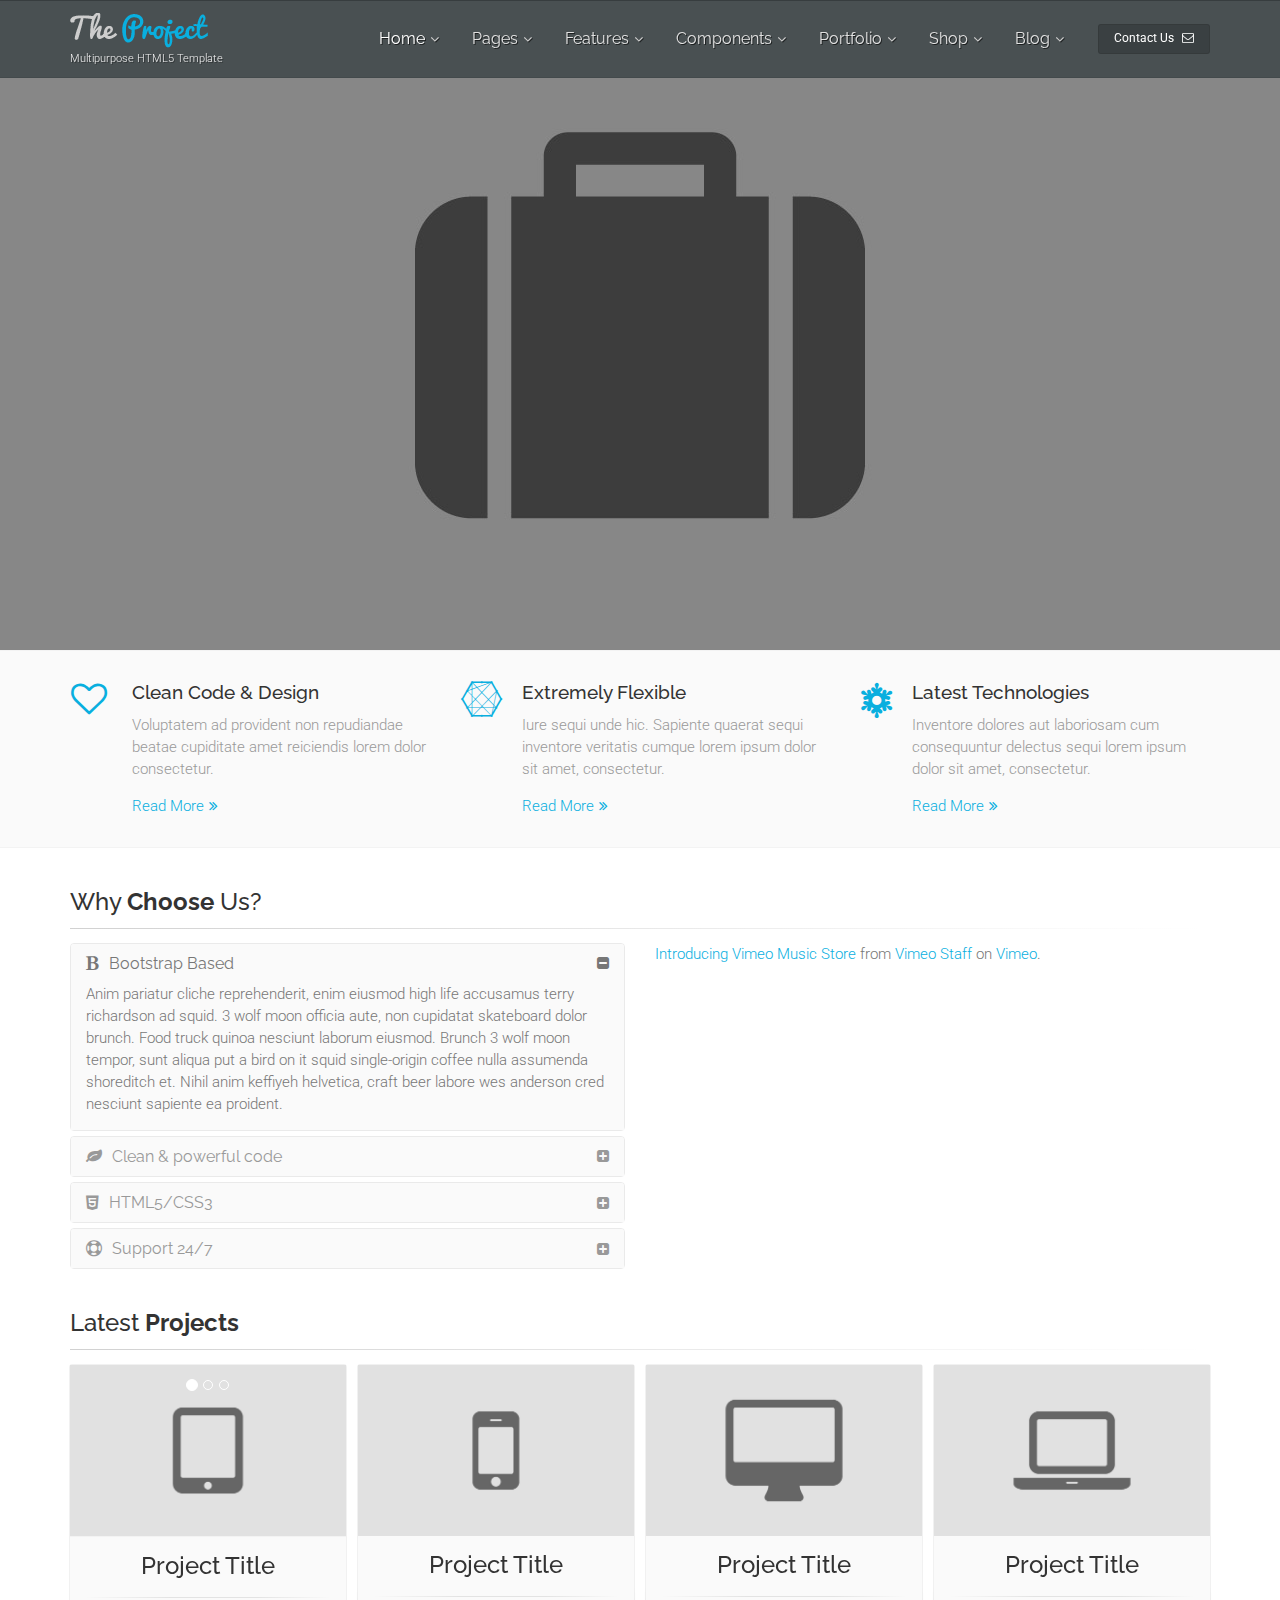
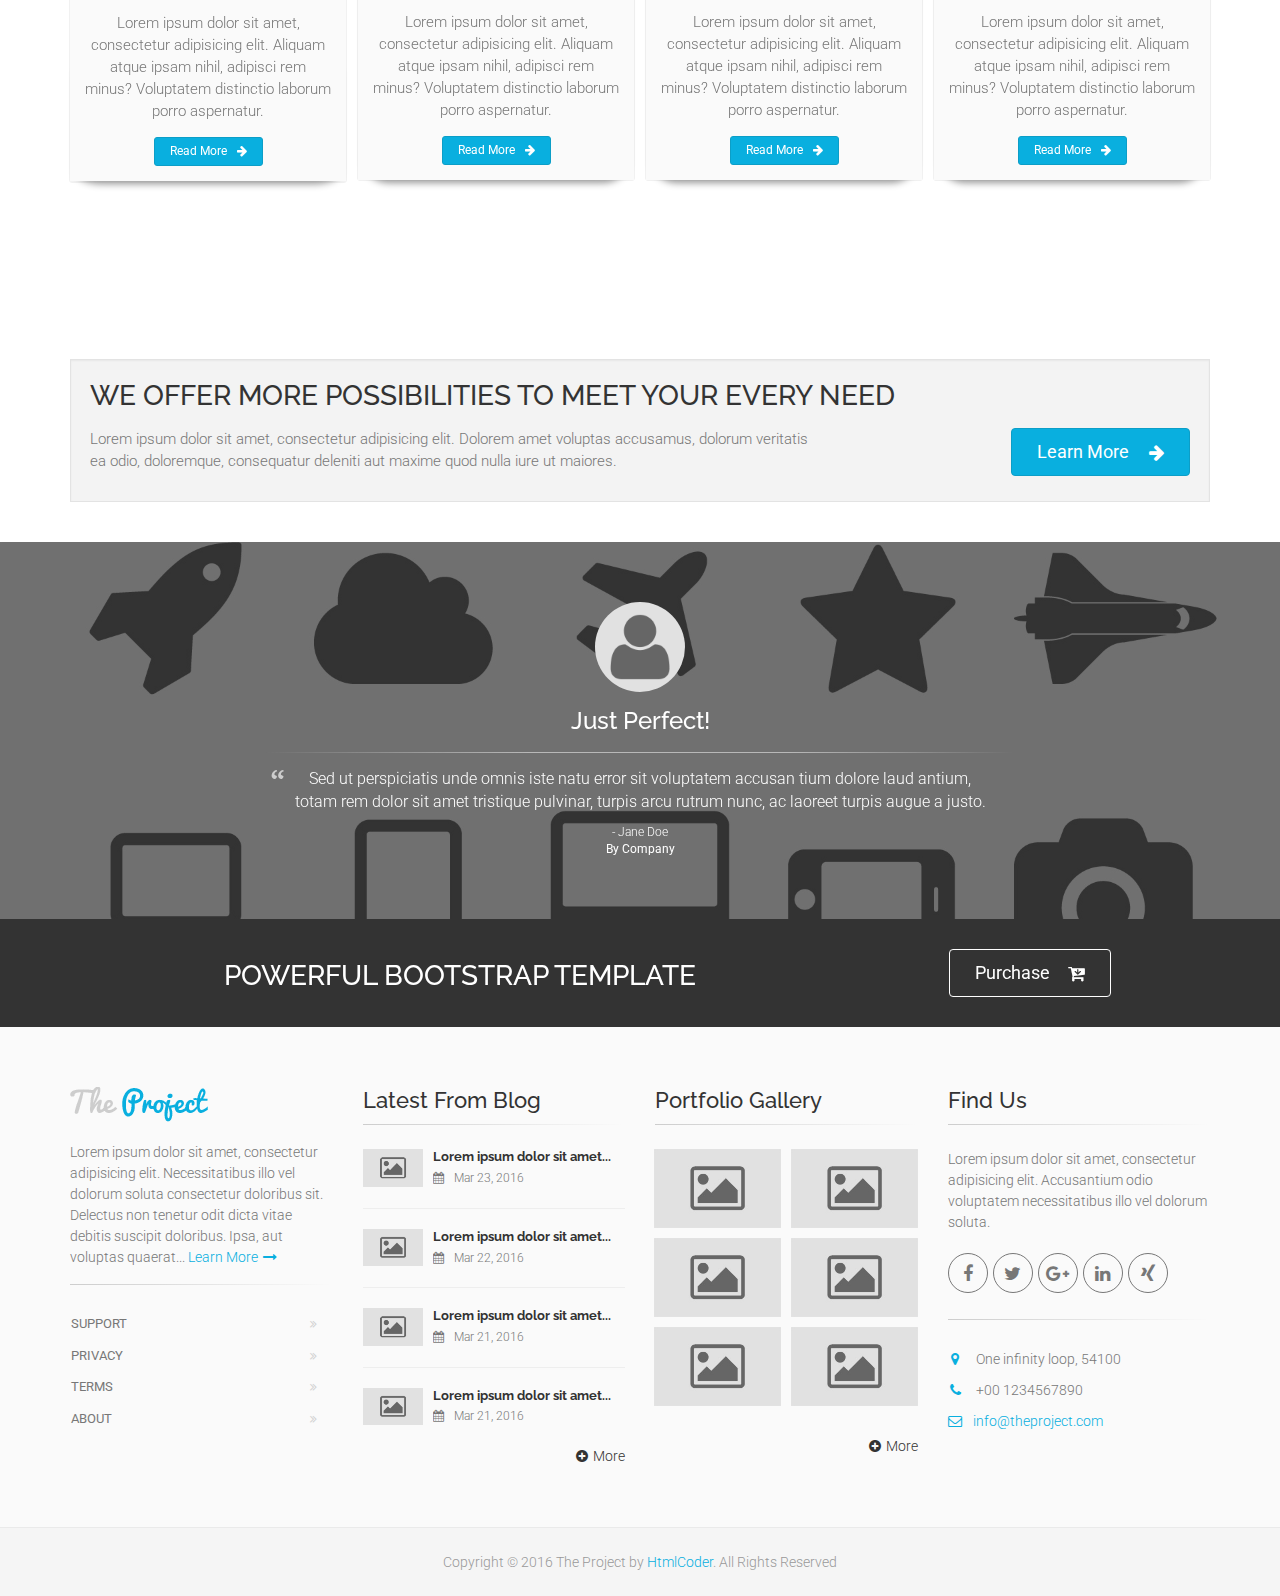
<file: public/index-corporate-3.html>
<!DOCTYPE html>
<!--[if IE 9]> <html lang="en" class="ie9"> <![endif]-->
<!--[if !IE]><!-->
<html lang="en">
	<!--<![endif]-->

	<head>
		<meta charset="utf-8">
		<title>The Project | Home Corporate 3</title>
		<meta name="description" content="The Project a Bootstrap-based, Responsive HTML5 Template">
		<meta name="author" content="htmlcoder.me">

		<!-- Mobile Meta -->
		<meta name="viewport" content="width=device-width, initial-scale=1.0">

		<!-- Favicon -->
		<link rel="shortcut icon" href="images/favicon.ico">

		<!-- Web Fonts -->
		<link href='http://fonts.googleapis.com/css?family=Roboto:400,300,300italic,400italic,500,500italic,700,700italic' rel='stylesheet' type='text/css'>
		<link href='http://fonts.googleapis.com/css?family=Raleway:700,400,300' rel='stylesheet' type='text/css'>
		<link href='http://fonts.googleapis.com/css?family=Pacifico' rel='stylesheet' type='text/css'>
		<link href='http://fonts.googleapis.com/css?family=PT+Serif' rel='stylesheet' type='text/css'>

		<!-- Bootstrap core CSS -->
		<link href="bootstrap/css/bootstrap.css" rel="stylesheet">

		<!-- Font Awesome CSS -->
		<link href="fonts/font-awesome/css/font-awesome.css" rel="stylesheet">

		<!-- Fontello CSS -->
		<link href="fonts/fontello/css/fontello.css" rel="stylesheet">

		<!-- Plugins -->
		<link href="plugins/magnific-popup/magnific-popup.css" rel="stylesheet">
		<link href="plugins/rs-plugin/css/settings.css" rel="stylesheet">
		<link href="css/animations.css" rel="stylesheet">
		<link href="plugins/owl-carousel/owl.carousel.css" rel="stylesheet">
		<link href="plugins/owl-carousel/owl.transitions.css" rel="stylesheet">
		<link href="plugins/hover/hover-min.css" rel="stylesheet">		
		<link href="plugins/morphext/morphext.css" rel="stylesheet">
		
		<!-- The Project core CSS file -->
		<link href="css/style.css" rel="stylesheet" >
		<!-- Color Scheme (In order to change the color scheme, replace the blue.css with the color scheme that you prefer)-->
		<link href="css/skins/light_blue.css" rel="stylesheet">

		<!-- Custom css --> 
		<link href="css/custom.css" rel="stylesheet">
	</head>

	<!-- body classes:  -->
	<!-- "boxed": boxed layout mode e.g. <body class="boxed"> -->
	<!-- "pattern-1 ... pattern-9": background patterns for boxed layout mode e.g. <body class="boxed pattern-1"> -->
	<!-- "transparent-header": makes the header transparent and pulls the banner to top -->
	<!-- "gradient-background-header": applies gradient background to header -->
	<!-- "page-loader-1 ... page-loader-6": add a page loader to the page (more info @components-page-loaders.html) -->
	<body class="no-trans front-page transparent-header  ">

		<!-- scrollToTop -->
		<!-- ================ -->
		<div class="scrollToTop circle"><i class="icon-up-open-big"></i></div>
		
		<!-- page wrapper start -->
		<!-- ================ -->
		<div class="page-wrapper">
		
			<!-- header-container start -->
			<div class="header-container">
				
				<!-- header start -->
				<!-- classes:  -->
				<!-- "fixed": enables fixed navigation mode (sticky menu) e.g. class="header fixed clearfix" -->
				<!-- "dark": dark version of header e.g. class="header dark clearfix" -->
				<!-- "full-width": mandatory class for the full-width menu layout -->
				<!-- "centered": mandatory class for the centered logo layout -->
				<!-- ================ --> 
				<header class="header  fixed   dark clearfix">
					
					<div class="container">
						<div class="row">
							<div class="col-md-3 ">
								<!-- header-left start -->
								<!-- ================ -->
								<div class="header-left clearfix">

									<!-- logo -->
									<div id="logo" class="logo">
										<a href="index.html"><img id="logo_img" src="images/logo_light_blue.png" alt="The Project"></a>
									</div>

									<!-- name-and-slogan -->
									<div class="site-slogan">
										Multipurpose HTML5 Template
									</div>
									
								</div>
								<!-- header-left end -->

							</div>
							<div class="col-md-9">
					
								<!-- header-right start -->
								<!-- ================ -->
								<div class="header-right clearfix">
									
								<!-- main-navigation start -->
								<!-- classes: -->
								<!-- "onclick": Makes the dropdowns open on click, this the default bootstrap behavior e.g. class="main-navigation onclick" -->
								<!-- "animated": Enables animations on dropdowns opening e.g. class="main-navigation animated" -->
								<!-- "with-dropdown-buttons": Mandatory class that adds extra space, to the main navigation, for the search and cart dropdowns -->
								<!-- ================ -->
								<div class="main-navigation  animated with-dropdown-buttons">

									<!-- navbar start -->
									<!-- ================ -->
									<nav class="navbar navbar-default" role="navigation">
										<div class="container-fluid">

											<!-- Toggle get grouped for better mobile display -->
											<div class="navbar-header">
												<button type="button" class="navbar-toggle" data-toggle="collapse" data-target="#navbar-collapse-1">
													<span class="sr-only">Toggle navigation</span>
													<span class="icon-bar"></span>
													<span class="icon-bar"></span>
													<span class="icon-bar"></span>
												</button>
												
											</div>

											<!-- Collect the nav links, forms, and other content for toggling -->
											<div class="collapse navbar-collapse" id="navbar-collapse-1">
												<!-- main-menu -->
												<ul class="nav navbar-nav ">

													<!-- mega-menu start -->
													<li class="dropdown active mega-menu">
														<a href="index.html" class="dropdown-toggle" data-toggle="dropdown">Home</a>
														<ul class="dropdown-menu">
															<li>
																<div class="row">
																	<div class="col-md-12">
																		<h4 class="title"><i class="fa fa-laptop pr-10"></i> Demos</h4>
																		<div class="row">
																			<div class="col-sm-6 col-md-3">
																				<div class="divider"></div>
																				<ul class="menu">
																					<li ><a href="index.html"><i class="icon-home pr-10"></i>Home Default</a></li>
																					<li ><a href="index-corporate-1.html"><i class="icon-suitcase pr-10"></i>Corporate 1</a></li>
																					<li ><a href="index-corporate-2.html"><i class="icon-suitcase pr-10"></i>Corporate 2</a></li>
																					<li class="active"><a href="index-corporate-3.html"><i class="icon-suitcase pr-10"></i>Corporate 3</a></li>
																					<li ><a href="index-corporate-4.html"><i class="icon-home pr-10"></i>Corporate 4 <span class="badge">NEW</span></a></li>
																					<li ><a href="index-shop.html"><i class="icon-basket-1 pr-10"></i>Commerce 1</a></li>
																				</ul>
																			</div>
																			<div class="col-sm-6 col-md-3">
																				<div class="divider"></div>
																				<ul class="menu">
																					<li ><a href="index-shop-2.html"><i class="icon-basket-1 pr-10"></i>Commerce 2</a></li>
																					<li ><a href="index-portfolio.html"><i class="icon-briefcase pr-10"></i>Portfolio/Agency</a></li>
																					<li ><a href="index-medical.html"><i class="fa fa-ambulance pr-10"></i>Medical</a></li>
																					<li ><a href="index-restaurant.html"><i class="fa fa-cutlery pr-10"></i>Restaurant</a></li>
																					<li ><a href="index-wedding.html"><i class="icon-heart pr-10"></i>Wedding</a></li>
																					<li ><a href="index-landing.html"><i class="fa fa-star pr-10"></i>Landing Page</a></li>
																				</ul>
																			</div>
																			<div class="col-sm-6 col-md-3">
																				<div class="divider"></div>
																				<ul class="menu">
																					<li ><a href="page-coming-soon.html"><i class="fa fa-clock-o pr-10"></i>Coming Soon</a></li>
																					<li ><a href="index-one-page.html"><i class="icon-home pr-10"></i>One Page Version</a></li>
																					<li ><a href="index-construction.html"><i class="fa fa-building pr-10"></i>Construction <span class="badge">v1.1</span></a></li>
																					<li ><a href="index-education.html"><i class="fa fa-graduation-cap pr-10"></i>Education <span class="badge">v1.1</span></a></li>
																					<li ><a href="index-hotel.html"><i class="fa fa-bed pr-10"></i>Hotel <span class="badge">v1.1</span></a></li>
																					<li ><a href="index-blog.html"><i class="fa fa-pencil pr-10"></i>Blog <span class="badge">v1.1</span></a></li>
																				</ul>
																			</div>
																			<div class="col-sm-6 col-md-3">
																				<div class="divider"></div>
																				<ul class="menu">
																					<li ><a href="index-beauty.html"><i class="fa fa-magic pr-10"></i>Beauty Center <span class="badge">v1.1</span></a></li>
																					<li ><a href="index-gym.html"><i class="fa fa-heartbeat pr-10"></i>Gym <span class="badge">NEW</span></a></li>
																					<li ><a href="index-resume.html"><i class="fa fa-user pr-10"></i>Resume <span class="badge">NEW</span></a></li>
																					<li ><a href="index-agency.html"><i class="fa fa-users pr-10"></i>Agency <span class="badge">NEW</span></a></li>
																					<li ><a href="index-logistics.html"><i class="fa fa-truck pr-10"></i>Logistics <span class="badge">NEW</span></a></li>
																				</ul>
																			</div>
																		</div>
																	</div>
																</div>
															</li>
														</ul>
													</li>
													<!-- mega-menu end -->
													<!-- mega-menu start -->
													<li class="dropdown  mega-menu">
														<a href="#" class="dropdown-toggle" data-toggle="dropdown">Pages</a>
														<ul class="dropdown-menu">
															<li>
																<div class="row">
																	<div class="col-lg-8 col-md-9">
																		<h4 class="title">Pages</h4>
																		<div class="row">
																			<div class="col-sm-4">
																				<div class="divider"></div>
																				<ul class="menu">
																					<li ><a href="page-about.html"><i class="fa fa-angle-right"></i>About Us 1</a></li>
																					<li ><a href="page-about-2.html"><i class="fa fa-angle-right"></i>About Us 2</a></li>
																					<li ><a href="page-about-3.html"><i class="fa fa-angle-right"></i>About Us 3</a></li>
																					<li ><a href="page-about-4.html"><i class="fa fa-angle-right"></i>About Us 4</a></li>
																					<li ><a href="page-about-me.html"><i class="fa fa-angle-right"></i>About Me</a></li>
																					<li ><a href="page-team.html"><i class="fa fa-angle-right"></i>Our Team - Options 1</a></li>
																					<li ><a href="page-team-2.html"><i class="fa fa-angle-right"></i>Our Team - Options 2</a></li>
																					<li ><a href="page-team-3.html"><i class="fa fa-angle-right"></i>Our Team - Options 3</a></li>
																					<li ><a href="page-coming-soon.html"><i class="fa fa-angle-right"></i>Coming Soon Page</a></li>
																					<li ><a href="page-faq.html"><i class="fa fa-angle-right"></i>FAQ page</a></li>
																				</ul>
																			</div>
																			<div class="col-sm-4">
																				<div class="divider"></div>
																				<ul class="menu">
																					<li ><a href="page-services.html"><i class="fa fa-angle-right"></i>Services 1</a></li>
																					<li ><a href="page-services-2.html"><i class="fa fa-angle-right"></i>Services 2</a></li>
																					<li ><a href="page-services-3.html"><i class="fa fa-angle-right"></i>Services 3</a></li>
																					<li ><a href="page-contact.html"><i class="fa fa-angle-right"></i>Contact 1</a></li>
																					<li ><a href="page-contact-2.html"><i class="fa fa-angle-right"></i>Contact 2</a></li>
																					<li ><a href="page-contact-3.html"><i class="fa fa-angle-right"></i>Contact 3</a></li>
																					<li ><a href="page-login.html"><i class="fa fa-angle-right"></i>Login 1</a></li>
																					<li ><a href="page-login-2.html"><i class="fa fa-angle-right"></i>Login 2 - Fullsreen</a></li>
																					<li ><a href="page-signup.html"><i class="fa fa-angle-right"></i>Sign Up 1</a></li>
																					<li ><a href="page-signup-2.html"><i class="fa fa-angle-right"></i>Sign Up 2 - Fullsreen</a></li>
																				</ul>
																			</div>
																			<div class="col-sm-4">
																				<div class="divider"></div>
																				<ul class="menu">
																					<li ><a href="page-404.html"><i class="fa fa-angle-right"></i>404 error</a></li>
																					<li ><a href="page-404-2.html"><i class="fa fa-angle-right"></i>404 error - Parallax</a></li>
																					<li ><a href="page-affix-sidebar.html"><i class="fa fa-angle-right"></i>Sidebar - Affix Menu</a></li>
																					<li ><a href="page-left-sidebar.html"><i class="fa fa-angle-right"></i>Left Sidebar</a></li>
																					<li ><a href="page-right-sidebar.html"><i class="fa fa-angle-right"></i>Right Sidebar</a></li>
																					<li ><a href="page-two-sidebars.html"><i class="fa fa-angle-right"></i>Two Sidebars</a></li>
																					<li ><a href="page-two-sidebars-left.html"><i class="fa fa-angle-right"></i>Two Sidebars Left</a></li>
																					<li ><a href="page-two-sidebars-right.html"><i class="fa fa-angle-right"></i>Two Sidebars Right</a></li>
																					<li ><a href="page-no-sidebars.html"><i class="fa fa-angle-right"></i>No Sidebars</a></li>
																					<li ><a href="page-sitemap.html"><i class="fa fa-angle-right"></i>Sitemap</a></li>
																				</ul>
																			</div>
																		</div>
																	</div>
																	<div class="col-lg-4 col-md-3 hidden-sm">
																		<h4 class="title">Premium HTML5 Template</h4>
																		<p class="mb-10">The Project is perfectly suitable for corporate, business and company webpages.</p>
																		<img src="images/section-image-3.png" alt="The Project">
																	</div>
																</div>
															</li>
														</ul>
													</li>
													<!-- mega-menu end -->
													<li class="dropdown ">
														<a class="dropdown-toggle" data-toggle="dropdown" href="#">Features</a>
														<ul class="dropdown-menu">
															<li class="dropdown ">
																<a  class="dropdown-toggle" data-toggle="dropdown" href="#">Headers <span class="badge">NEW</span></a>
																<ul class="dropdown-menu">
																	<li ><a href="features-headers-default.html">Default/Semi-Transparent</a></li>
																	<li ><a href="features-headers-default-dark.html">Dark/Semi-Transparent</a></li>
																	<li ><a href="features-headers-gradient-dark.html">Gradient Dark <span class="badge">NEW</span></a></li>
																	<li ><a href="features-headers-gradient-light.html">Gradient Light <span class="badge">NEW</span></a></li>
																	<li ><a href="features-headers-classic.html">Classic Light</a></li>
																	<li ><a href="features-headers-classic-dark.html">Classic Dark</a></li>
																	<li ><a href="features-headers-colored.html">Colored/Light</a></li>
																	<li ><a href="features-headers-colored-dark.html">Colored/Dark</a></li>
																	<li ><a href="features-headers-full-width.html">Full Width</a></li>
																	<li ><a href="features-headers-offcanvas-left.html">Offcanvas Left Side</a></li>
																	<li ><a href="features-headers-offcanvas-right.html">Offcanvas Right Side</a></li>
																	<li ><a href="features-headers-logo-centered.html">Logo Centered</a></li>
																	<li ><a href="features-headers-slider-top.html">Slider Top</a></li>
																	<li ><a href="features-headers-simple.html">Simple Static</a></li>
																</ul>
															</li>
															<li class="dropdown ">
																<a  class="dropdown-toggle" data-toggle="dropdown" href="#">Sticky Headers <span class="badge">NEW</span></a>
																<ul class="dropdown-menu">
																	<li ><a href="features-headers-default.html">Default</a></li>
																	<li ><a href="features-headers-sticky-2.html">Alternative <span class="badge">NEW</span></a></li>
																</ul>
															</li>
															<li class="dropdown ">
																<a  class="dropdown-toggle" data-toggle="dropdown" href="#">Menus</a>
																<ul class="dropdown-menu">
																	<li ><a href="features-headers-default.html">Default/On Hover Menu</a></li>
																	<li ><a href="features-menus-onhover-no-animations.html">On Hover Menu - No Animations</a></li>
																	<li ><a href="features-menus-onclick.html">On Click Menu - With Animations</a></li>
																	<li ><a href="features-menus-onclick-no-animations.html">On Click Menu - No Animations</a></li>
																</ul>
															</li>
															<li class="dropdown ">
																<a  class="dropdown-toggle" data-toggle="dropdown" href="#">Footers <span class="badge">NEW</span></a>
																<ul class="dropdown-menu">
																	<li ><a href="features-footers-default.html#footer">Default</a></li>
																	<li ><a href="features-footers-contact-form.html#footer">Contact Form</a></li>
																	<li ><a href="features-footers-contact-form-2.html#footer">Contact Form 2 <span class="badge">NEW</span></a></li>
																	<li ><a href="features-footers-google-maps.html#footer">Google Maps</a></li>
																	<li ><a href="features-footers-subscribe.html#footer">Subscribe Form</a></li>
																	<li ><a href="features-footers-minimal.html#footer">Minimal</a></li>
																	<li ><a href="features-footers-links.html#footer">Links <span class="badge">v1.1</span></a></li>
																	<li ><a href="features-footers-full-width.html#footer">Full Width <span class="badge">NEW</span></a></li>
																</ul>
															</li>
															<li class="dropdown ">
																<a  class="dropdown-toggle" data-toggle="dropdown" href="#">Main Sliders <span class="badge">NEW</span></a>
																<ul class="dropdown-menu">
																	<li class="dropdown-header default-bg-50">SLIDER REVOLUTION 5 - NEW</li>
																	<li ><a href="features-sliders-fullscreen.html">Full Screen</a></li>
																	<li ><a href="features-sliders-fullwidth.html">Full Width</a></li>
																	<li ><a href="features-sliders-fullwidth-big-height.html">Full Width - Big Height</a></li>
																	<li ><a href="features-sliders-boxedwidth-light.html">Boxed Width - Light Bg</a></li>
																	<li ><a href="features-sliders-boxedwidth-dark.html">Boxed Width - Dark Bg</a></li>
																	<li ><a href="features-sliders-boxedwidth-default.html">Boxed Width - Default Bg</a></li>
																	<li ><a href="features-sliders-video-background.html">Video Background</a></li>
																	<li ><a href="features-sliders-text-rotator.html">Text Rotator</a></li>
																	<li  class="dropdown ">
																	<a  class="dropdown-toggle" data-toggle="dropdown" href="#">Revolution 4</a>
																		<ul class="dropdown-menu">
																			<li ><a href="features-sliders-revolution-4-fullscreen.html">Full Screen</a></li>
																			<li ><a href="features-sliders-revolution-4-fullwidth.html">Full Width</a></li>
																			<li ><a href="features-sliders-revolution-4-fullwidth-big-height.html">Full Width - Big Height</a></li>
																			<li ><a href="features-sliders-revolution-4-boxedwidth-light.html">Boxed Width - Light Bg</a></li>
																			<li ><a href="features-sliders-revolution-4-boxedwidth-dark.html">Boxed Width - Dark Bg</a></li>
																			<li ><a href="features-sliders-revolution-4-boxedwidth-default.html">Boxed Width - Default Bg</a></li>
																			<li ><a href="features-sliders-revolution-4-video-background.html">Video Background</a></li>
																			<li ><a href="features-sliders-revolution-4-text-rotator.html">Text Rotator</a></li>
																		</ul>
																	</li>
																</ul>
															</li>
															<li class="dropdown">
																<a  class="dropdown-toggle" data-toggle="dropdown" href="#">Email Templates <span class="badge">v1.1</span></a>
																<ul class="dropdown-menu">
																	<li><a target="_blank" href="email_templates/email_template_blue.html">Blue</a></li>
																	<li><a target="_blank" href="email_templates/email_template_brown.html">Brown</a></li>
																	<li><a target="_blank" href="email_templates/email_template_cool_green.html">Cool Green</a></li>
																	<li><a target="_blank" href="email_templates/email_template_dark_cyan.html">Dark Cyan</a></li>
																	<li><a target="_blank" href="email_templates/email_template_dark_red.html">Dark Red</a></li>
																	<li><a target="_blank" href="email_templates/email_template_gold.html">Gold</a></li>
																	<li><a target="_blank" href="email_templates/email_template_gray.html">Gray</a></li>
																	<li><a target="_blank" href="email_templates/email_template_green.html">Green</a></li>
																	<li><a target="_blank" href="email_templates/email_template_light_blue.html">Light Blue</a></li>
																	<li><a target="_blank" href="email_templates/email_template_orange.html">Orange</a></li>
																	<li><a target="_blank" href="email_templates/email_template_pink.html">Pink</a></li>
																	<li><a target="_blank" href="email_templates/email_template_purple.html">Purple</a></li>
																	<li><a target="_blank" href="email_templates/email_template_red.html">Red</a></li>
																	<li><a target="_blank" href="email_templates/email_template_vivid_red.html">Vivid Red</a></li>
																</ul>
															</li>
															<li class="dropdown ">
																<a  class="dropdown-toggle" data-toggle="dropdown" href="#">Pricing Tables</a>
																<ul class="dropdown-menu">
																	<li ><a href="features-pricing-tables-1.html">Pricing Tables 1</a></li>
																	<li ><a href="features-pricing-tables-2.html">Pricing Tables 2</a></li>
																	<li ><a href="features-pricing-tables-3.html">Pricing Tables 3</a></li>
																</ul>
															</li>
															<li class="dropdown ">
																<a  class="dropdown-toggle" data-toggle="dropdown" href="#">Icons</a>
																<ul class="dropdown-menu">
																	<li ><a href="features-icons-fontawesome.html">Font Awesome</a></li>
																	<li ><a href="features-icons-fontello.html">Fontello</a></li>
																	<li ><a href="features-icons-glyphicons.html">Glyphicons</a></li>
																</ul>
															</li>
															<li ><a href="features-dark-page.html">Dark Page</a></li>
															<li ><a href="features-typography.html">Typography</a></li>
															<li ><a href="features-backgrounds.html">Backgrounds</a></li>
															<li ><a href="features-grid.html">Grid</a></li>
														</ul>
													</li>
													<!-- mega-menu start -->
													<li class="dropdown  mega-menu narrow">
														<a href="#" class="dropdown-toggle" data-toggle="dropdown">Components</a>
														<ul class="dropdown-menu">
															<li>
																<div class="row">
																	<div class="col-md-12">
																		<h4 class="title"><i class="fa fa-magic pr-10"></i> Components</h4>
																		<div class="row">
																			<div class="col-sm-6">
																				<div class="divider"></div>
																				<ul class="menu">
																					<li ><a href="components-social-icons.html"><i class="icon-share pr-10"></i>Social Icons</a></li>
																					<li ><a href="components-buttons.html"><i class="icon-flask pr-10"></i>Buttons</a></li>
																					<li ><a href="components-forms.html"><i class="icon-eq pr-10"></i>Forms</a></li>
																					<li ><a href="components-tabs-and-pills.html"><i class=" icon-dot-3 pr-10"></i>Tabs &amp; Pills</a></li>
																					<li ><a href="components-accordions.html"><i class="icon-menu-outline pr-10"></i>Accordions</a></li>
																					<li ><a href="components-progress-bars.html"><i class="icon-chart-line pr-10"></i>Progress Bars</a></li>
																					<li ><a href="components-call-to-action.html"><i class="icon-chat pr-10"></i>Call to Action Blocks</a></li>
																					<li ><a href="components-alerts-and-callouts.html"><i class="icon-info-circled pr-10"></i>Alerts &amp; Callouts</a></li>
																					<li ><a href="components-content-sliders.html"><i class="icon-star-filled pr-10"></i>Content Sliders</a></li>
																					<li ><a href="components-charts.html"><i class="icon-chart-pie pr-10"></i>Charts</a></li>
																					<li ><a href="components-page-loaders.html"><i class="fa fa-circle-o-notch fa-spin"></i>Page Loaders <span class="badge">v1.1</span></a></li>
																				</ul>
																			</div>
																			<div class="col-sm-6">
																				<div class="divider"></div>
																				<ul class="menu">
																					<li ><a href="components-icon-boxes.html"><i class="icon-picture-outline pr-10"></i>Icon Boxes</a></li>
																					<li ><a href="components-image-boxes.html"><i class="icon-camera-1 pr-10"></i>Image Boxes</a></li>
																					<li ><a href="components-fullwidth-sections.html"><i class="icon-code-1 pr-10"></i>Full Width Sections</a></li>
																					<li ><a href="components-animations.html"><i class="icon-docs pr-10"></i>Animations</a></li>
																					<li ><a href="components-video-and-audio.html"><i class="icon-video pr-10"></i>Video &amp; Audio</a></li>
																					<li ><a href="components-lightbox.html"><i class="icon-plus pr-10"></i>Lightbox</a></li>
																					<li ><a href="components-counters.html"><i class="icon-sort-numeric pr-10"></i>Counters</a></li>
																					<li ><a href="components-modals.html"><i class="icon-popup pr-10"></i>Modals</a></li>
																					<li ><a href="components-tables.html"><i class="icon-th pr-10"></i>Tables</a></li>
																					<li ><a href="components-text-rotators.html"><i class="icon-arrows-ccw pr-10"></i>Text Rotators</a></li>
																				</ul>
																			</div>
																		</div>
																	</div>
																</div>
															</li>
														</ul>
													</li>
													<!-- mega-menu end -->
													<li class="dropdown ">
														<a href="portfolio-grid-2-3-col.html" class="dropdown-toggle" data-toggle="dropdown">Portfolio</a>
														<ul class="dropdown-menu">
															<li class="dropdown ">
																<a  class="dropdown-toggle" data-toggle="dropdown" href="#">Portfolio Grid 1</a>
																<ul class="dropdown-menu">
																	<li ><a href="portfolio-grid-1-2-col.html">2 Column</a></li>
																	<li ><a href="portfolio-grid-1-3-col.html">3 Column</a></li>
																	<li ><a href="portfolio-grid-1-4-col.html">4 Column</a></li>
																	<li ><a href="portfolio-grid-1-sidebar.html">With Sidebar</a></li>
																</ul>
															</li>
															<li class="dropdown ">
																<a  class="dropdown-toggle" data-toggle="dropdown" href="#">Portfolio Grid 2</a>
																<ul class="dropdown-menu">
																	<li ><a href="portfolio-grid-2-2-col.html">2 Column</a></li>
																	<li ><a href="portfolio-grid-2-3-col.html">3 Column</a></li>
																	<li ><a href="portfolio-grid-2-4-col.html">4 Column</a></li>
																	<li ><a href="portfolio-grid-2-sidebar.html">With Sidebar</a></li>
																</ul>
															</li>
															<li class="dropdown ">
																<a  class="dropdown-toggle" data-toggle="dropdown" href="#">Portfolio Grid 3 - Dark</a>
																<ul class="dropdown-menu">
																	<li ><a href="portfolio-grid-3-2-col.html">2 Column</a></li>
																	<li ><a href="portfolio-grid-3-3-col.html">3 Column</a></li>
																	<li ><a href="portfolio-grid-3-4-col.html">4 Column</a></li>
																	<li ><a href="portfolio-grid-3-sidebar.html">With Sidebar</a></li>
																</ul>
															</li>
															<li class="dropdown ">
																<a  class="dropdown-toggle" data-toggle="dropdown" href="#">Portfolio Fullwidth</a>
																<ul class="dropdown-menu">
																	<li ><a href="portfolio-fullwidth-2-col.html">2 Column</a></li>
																	<li ><a href="portfolio-fullwidth-3-col.html">3 Column</a></li>
																	<li ><a href="portfolio-fullwidth-4-col.html">4 Column</a></li>
																</ul>
															</li>
															<li class="dropdown ">
																<a  class="dropdown-toggle" data-toggle="dropdown" href="#">Portfolio List</a>
																<ul class="dropdown-menu">
																	<li ><a href="portfolio-list-1.html">List - Large Images</a></li>
																	<li ><a href="portfolio-list-2.html">List - Small Images</a></li>
																	<li ><a href="portfolio-list-sidebar.html">With Sidebar</a></li>
																</ul>
															</li>
															<li ><a href="portfolio-item.html">Single Item 1</a></li>
															<li ><a href="portfolio-item-2.html">Single Item 2</a></li>
															<li ><a href="portfolio-item-3.html">Single Item 3</a></li>
														</ul>
													</li>
													<li class="dropdown ">
														<a href="index-shop.html" class="dropdown-toggle" data-toggle="dropdown">Shop</a>
														<ul class="dropdown-menu">
															<li ><a href="index-shop.html">Shop Home 1</a></li>
															<li ><a href="index-shop-2.html">Shop Home 2</a></li>
															<li ><a href="shop-listing-4col.html">Grid - 4 Columns</a></li>
															<li ><a href="shop-listing-3col.html">Grid - 3 Columns</a></li>
															<li ><a href="shop-listing-2col.html">Grid - 2 Columns</a></li>
															<li ><a href="shop-listing-sidebar.html">Grid - With Sidebar</a></li>
															<li ><a href="shop-listing-list.html">List</a></li>
															<li ><a href="shop-product.html">Product</a></li>
															<li ><a href="shop-cart.html">Shopping Cart</a></li>
															<li ><a href="shop-checkout.html">Checkout Page - Step 1</a></li>
															<li ><a href="shop-checkout-payment.html">Checkout Page - Step 2</a></li>
															<li ><a href="shop-checkout-review.html">Checkout Page - Step 3</a></li>
															<li ><a href="shop-invoice.html">Invoice</a></li>
														</ul>
													</li>
													<li class="dropdown ">
														<a href="blog-large-image-right-sidebar.html" class="dropdown-toggle" data-toggle="dropdown">Blog</a>
														<ul class="dropdown-menu">
															<li ><a href="index-blog.html">Blog Home <span class="badge">v1.1</span></a></li>
															<li class="dropdown ">
																<a  class="dropdown-toggle" data-toggle="dropdown" href="#">Large Image</a>
																<ul class="dropdown-menu to-left">
																	<li ><a href="blog-large-image-right-sidebar.html">Right Sidebar</a></li>
																	<li ><a href="blog-large-image-left-sidebar.html">Left Sidebar</a></li>
																	<li ><a href="blog-large-image-no-sidebar.html">Without Sidebar</a></li>
																</ul>
															</li>
															<li class="dropdown ">
																<a  class="dropdown-toggle" data-toggle="dropdown" href="#">Medium Image</a>
																<ul class="dropdown-menu to-left">
																	<li ><a href="blog-medium-image-right-sidebar.html">Right Sidebar</a></li>
																	<li ><a href="blog-medium-image-left-sidebar.html">Left Sidebar</a></li>
																	<li ><a href="blog-medium-image-no-sidebar.html">Without Sidebar</a></li>
																</ul>
															</li>
															<li class="dropdown ">
																<a  class="dropdown-toggle" data-toggle="dropdown" href="#">Masonry</a>
																<ul class="dropdown-menu to-left">
																	<li ><a href="blog-masonry-right-sidebar.html">Right Sidebar</a></li>
																	<li ><a href="blog-masonry-left-sidebar.html">Left Sidebar</a></li>
																	<li ><a href="blog-masonry-no-sidebar.html">Without Sidebar</a></li>
																</ul>
															</li>
															<li ><a href="blog-timeline.html">Timeline</a></li>
															<li ><a href="blog-post.html">Blog Post</a></li>
														</ul>
													</li>
												</ul>
												<!-- main-menu end -->
												
												<!-- header buttons -->
												<div class="header-dropdown-buttons">
													<a href="mailto:theproject@info.com" class="btn btn-sm hidden-xs btn-default">Contact Us <i class="fa fa-envelope-o pl-5"></i></a>
													<a href="mailto:theproject@info.com" class="btn btn-lg visible-xs btn-block btn-default">Contact Us <i class="fa fa-envelope-o pl-5"></i></a>
												</div>
												<!-- header buttons end-->
												
											</div>

										</div>
									</nav>
									<!-- navbar end -->

								</div>
								<!-- main-navigation end -->
								</div>
								<!-- header-right end -->
					
							</div>
						</div>
					</div>
					
				</header>
				<!-- header end -->
			</div>
			<!-- header-container end -->
		
			<!-- banner start -->
			<!-- ================ -->
			<div class="banner clearfix">

				<!-- slideshow start -->
				<!-- ================ -->
				<div class="slideshow">

					<!-- slider revolution start -->
					<!-- ================ -->
					<div class="slider-banner-container">
						<div class="slider-banner-fullwidth-big-height">
							<ul class="slides">
								<!-- slide 1 start -->
								<!-- ================ -->
								<li data-transition="slidehorizontal" data-slotamount="1" data-masterspeed="500" data-saveperformance="on" data-title="Next Generation Template">

								<!-- main image -->
								<img src="images/corporate-2-slider-slide-1.jpg" alt="slidebg1" data-bgposition="center top"  data-bgrepeat="no-repeat" data-bgfit="cover">

								<!-- Transparent Background -->
								<div class="tp-caption dark-translucent-bg"
									data-x="center"
									data-y="bottom"
									data-speed="600"
									data-start="0">
								</div>

								<!-- LAYER NR. 1 -->
								<div class="tp-caption sfb fadeout large_white"
									data-x="left"
									data-y="150"
									data-speed="500"
									data-start="1000"
									data-easing="easeOutQuad"
									data-end="10000">Next Generation Template
								</div>

								<!-- LAYER NR. 2 -->
								<div class="tp-caption sfb fadeout text-left medium_white"
									data-x="left"
									data-y="230"
									data-speed="500"
									data-start="1300"
									data-easing="easeOutQuad"
									data-endspeed="600"><span class="icon default-bg circle small hidden-xs"><i class="fa fa-laptop"></i></span> 100% Responsive
								</div>

								<!-- LAYER NR. 3 -->
								<div class="tp-caption sfb fadeout text-left medium_white"
									data-x="left"
									data-y="290"
									data-speed="500"
									data-start="1600"
									data-easing="easeOutQuad"
									data-endspeed="600"><span class="icon default-bg circle small hidden-xs"><i class="icon-check"></i></span> Bootstrap Based
								</div>

								<!-- LAYER NR. 4 -->
								<div class="tp-caption sfb fadeout text-left medium_white"
									data-x="left"
									data-y="350"
									data-speed="500"
									data-start="1900"
									data-easing="easeOutQuad"
									data-endspeed="600"><span class="icon default-bg circle small hidden-xs"><i class="icon-gift"></i></span> Packed Full of Features
								</div>

								<!-- LAYER NR. 5 -->
								<div class="tp-caption sfb fadeout text-left medium_white"
									data-x="left"
									data-y="410"
									data-speed="500"
									data-start="2200"
									data-easing="easeOutQuad"
									data-endspeed="600"><span class="icon default-bg circle small hidden-xs"><i class="icon-hourglass"></i></span> Very Easy to Customize
								</div>

								<!-- LAYER NR. 6 -->
								<div class="tp-caption sfb fadeout small_white"
									data-x="left"
									data-y="480"
									data-speed="500"
									data-start="2500"
									data-easing="easeOutQuad"
									data-endspeed="600"><a href="#" class="btn btn-default-transparent btn-lg btn-animated">Purchase <i class="fa fa-cart-arrow-down"></i></a>
								</div>

								</li>
								<!-- slide 1 end -->

								<!-- slide 2 start -->
								<!-- ================ -->
								<li data-transition="slidehorizontal" data-slotamount="1" data-masterspeed="500" data-saveperformance="on" data-title="Premium Bootstrap Template">

								<!-- main image -->
								<img src="images/corporate-2-slider-slide-2.jpg" alt="slidebg2" data-bgposition="center top"  data-bgrepeat="no-repeat" data-bgfit="cover">

								<!-- Transparent Background -->
								<div class="tp-caption dark-translucent-bg"
									data-x="center"
									data-y="bottom"
									data-speed="600"
									data-start="0">
								</div>

								<!-- LAYER NR. 1 -->
								<div class="tp-caption sfb fadeout large_white"
									data-x="left"
									data-y="150"
									data-speed="500"
									data-start="1000"
									data-easing="easeOutQuad"
									data-end="10000">Premium HTML5 Bootstrap Theme
								</div>

								<!-- LAYER NR. 2 -->
								<div class="tp-caption sfb fadeout text-left medium_white"
									data-x="left"
									data-y="230"
									data-speed="500"
									data-start="1300"
									data-easing="easeOutQuad"
									data-endspeed="600"><span class="icon default-bg circle small hidden-xs"><i class="fa fa-laptop"></i></span> W3C Validated
								</div>

								<!-- LAYER NR. 3 -->
								<div class="tp-caption sfb fadeout text-left medium_white"
									data-x="left"
									data-y="290"
									data-speed="500"
									data-start="1600"
									data-easing="easeOutQuad"
									data-endspeed="600"><span class="icon default-bg circle small hidden-xs"><i class="icon-check"></i></span> After Sale Support
								</div>

								<!-- LAYER NR. 4 -->
								<div class="tp-caption sfb fadeout text-left medium_white"
									data-x="left"
									data-y="350"
									data-speed="500"
									data-start="1900"
									data-easing="easeOutQuad"
									data-endspeed="600"><span class="icon default-bg circle small hidden-xs"><i class="icon-gift"></i></span> Crossbrowser Compatible
								</div>

								<!-- LAYER NR. 5 -->
								<div class="tp-caption sfb fadeout text-left medium_white"
									data-x="left"
									data-y="410"
									data-speed="500"
									data-start="2200"
									data-easing="easeOutQuad"
									data-endspeed="600"><span class="icon default-bg circle small hidden-xs"><i class="icon-hourglass"></i></span> Very Easy to Customize
								</div>

								<!-- LAYER NR. 6 -->
								<div class="tp-caption sfb fadeout small_white"
									data-x="left"
									data-y="480"
									data-speed="500"
									data-start="2500"
									data-easing="easeOutQuad"
									data-endspeed="600"><a href="#" class="btn btn-default-transparent btn-lg btn-animated">Purchase <i class="fa fa-cart-arrow-down"></i></a>
								</div>

								</li>
								<!-- slide 2 end -->
							</ul>
							<div class="tp-bannertimer"></div>
						</div>
					</div>
					<!-- slider revolution end -->

				</div>
				<!-- slideshow end -->

			</div>
			<!-- banner end -->

			<div id="page-start"></div>

			<!-- section start -->
			<!-- ================ -->
			<section class="section light-gray-bg pv-30 padding-bottom-clear clearfix">
				<div class="container">
					<div class="row">
						<div class="col-md-4 ">
							<div class="feature-box-2 object-non-visible" data-animation-effect="fadeInDownSmall" data-effect-delay="100">
								<span class="icon without-bg"><i class="fa text-default fa-heart-o"></i></span>
								<div class="body">
									<h4 class="title">Clean Code &amp; Design</h4>
									<p class="text-muted">Voluptatem ad provident non repudiandae beatae cupiditate amet reiciendis lorem dolor consectetur.</p>
									<a href="page-services.html">Read More<i class="pl-5 fa fa-angle-double-right"></i></a>
								</div>
							</div>
						</div>
						<div class="col-md-4 ">
							<div class="feature-box-2 object-non-visible" data-animation-effect="fadeInDownSmall" data-effect-delay="150">
								<span class="icon without-bg"><i class="fa text-default fa-connectdevelop"></i></span>
								<div class="body">
									<h4 class="title">Extremely Flexible</h4>
									<p class="text-muted">Iure sequi unde hic. Sapiente quaerat sequi inventore veritatis cumque lorem ipsum dolor sit amet, consectetur.</p>
									<a href="page-services.html">Read More<i class="pl-5 fa fa-angle-double-right"></i></a>
								</div>
							</div>
						</div>
						<div class="col-md-4 ">
							<div class="feature-box-2 object-non-visible" data-animation-effect="fadeInDownSmall" data-effect-delay="200">
								<span class="icon without-bg"><i class="fa text-default icon-snow"></i></span>
								<div class="body">
									<h4 class="title">Latest Technologies</h4>
									<p class="text-muted">Inventore dolores aut laboriosam cum consequuntur delectus sequi lorem ipsum dolor sit amet, consectetur.</p>
									<a href="page-services.html">Read More<i class="pl-5 fa fa-angle-double-right"></i></a>
								</div>
							</div>
						</div>
					</div>
				</div>
			</section>
			<!-- section end -->

			<!-- section start -->
			<!-- ================ -->
			<section class="section clearfix">
				<div class="container">
					<h3>Why <strong>Choose</strong> Us?</h3>
					<div class="separator-2"></div>
					<div class="row">
						<div class="col-md-6">
							<!-- accordion start -->
							<!-- ================ -->
							<div class="panel-group collapse-style-1" id="accordion">
								<div class="panel panel-default">
									<div class="panel-heading">
										<h4 class="panel-title">
											<a data-toggle="collapse" data-parent="#accordion" href="#collapseOne">
												<i class="fa fa-bold pr-10"></i>Bootstrap Based
											</a>
										</h4>
									</div>
									<div id="collapseOne" class="panel-collapse collapse in">
										<div class="panel-body">
											Anim pariatur cliche reprehenderit, enim eiusmod high life accusamus terry richardson ad squid. 3 wolf moon officia aute, non cupidatat skateboard dolor brunch. Food truck quinoa nesciunt laborum eiusmod. Brunch 3 wolf moon tempor, sunt aliqua put a bird on it squid single-origin coffee nulla assumenda shoreditch et. Nihil anim keffiyeh helvetica, craft beer labore wes anderson cred nesciunt sapiente ea proident.
										</div>
									</div>
								</div>
								<div class="panel panel-default">
									<div class="panel-heading">
										<h4 class="panel-title">
											<a data-toggle="collapse" data-parent="#accordion" href="#collapseTwo" class="collapsed">
												<i class="fa fa-leaf pr-10"></i>Clean &amp; powerful code
											</a>
										</h4>
									</div>
									<div id="collapseTwo" class="panel-collapse collapse">
										<div class="panel-body">
											Anim pariatur cliche reprehenderit, enim eiusmod high life accusamus terry richardson ad squid. 3 wolf moon officia aute, non cupidatat skateboard dolor brunch. Food truck quinoa nesciunt laborum eiusmod. Brunch 3 wolf moon tempor, sunt aliqua put a bird on it squid single-origin coffee nulla assumenda shoreditch et. Nihil anim keffiyeh helvetica, craft beer labore wes anderson cred nesciunt sapiente ea proident.
										</div>
									</div>
								</div>
								<div class="panel panel-default">
									<div class="panel-heading">
										<h4 class="panel-title">
											<a data-toggle="collapse" data-parent="#accordion" href="#collapseThree" class="collapsed">
												<i class="fa fa-html5 pr-10"></i>HTML5/CSS3
											</a>
										</h4>
									</div>
									<div id="collapseThree" class="panel-collapse collapse">
										<div class="panel-body">
											Anim pariatur cliche reprehenderit, enim eiusmod high life accusamus terry richardson ad squid. 3 wolf moon officia aute, non cupidatat skateboard dolor brunch. Food truck quinoa nesciunt laborum eiusmod. Brunch 3 wolf moon tempor, sunt aliqua put a bird on it squid single-origin coffee nulla assumenda shoreditch et. Nihil anim keffiyeh helvetica, craft beer labore wes anderson cred nesciunt sapiente ea proident.
										</div>
									</div>
								</div>
								<div class="panel panel-default">
									<div class="panel-heading">
										<h4 class="panel-title">
											<a data-toggle="collapse" data-parent="#accordion" href="#collapseFour" class="collapsed">
												<i class="fa fa-life-ring pr-10"></i>Support 24/7
											</a>
										</h4>
									</div>
									<div id="collapseFour" class="panel-collapse collapse">
										<div class="panel-body">
											Anim pariatur cliche reprehenderit, enim eiusmod high life accusamus terry richardson ad squid. 3 wolf moon officia aute, non cupidatat skateboard dolor brunch. Food truck quinoa nesciunt laborum eiusmod. Brunch 3 wolf moon tempor, sunt aliqua put a bird on it squid single-origin coffee nulla assumenda shoreditch et. Nihil anim keffiyeh helvetica, craft beer labore wes anderson cred nesciunt sapiente ea proident.
										</div>
									</div>
								</div>
							</div>
							<!-- accordion end -->
						</div>
						<div class="col-md-6 space-bottom">
							<div class="embed-responsive embed-responsive-16by9">
								<iframe class="embed-responsive-item" src="//player.vimeo.com/video/29198414?byline=0&amp;portrait=0"></iframe>
								<p><a href="http://vimeo.com/29198414">Introducing Vimeo Music Store</a> from <a href="http://vimeo.com/staff">Vimeo Staff</a> on <a href="https://vimeo.com">Vimeo</a>.</p>
							</div>
						</div>
					</div>
					<h3>Latest <strong>Projects</strong></h3>
					<div class="separator-2"></div>
					<div class="row grid-space-10">
						<div class="col-sm-6 col-md-3">
							<div class="image-box style-2 mb-20 bordered text-center">
								<div id="carousel-portfolio" class="carousel slide" data-ride="carousel">
									<!-- Indicators -->
									<ol class="carousel-indicators top">
										<li data-target="#carousel-portfolio" data-slide-to="0" class="active"></li>
										<li data-target="#carousel-portfolio" data-slide-to="1"></li>
										<li data-target="#carousel-portfolio" data-slide-to="2"></li>
									</ol>

									<!-- Wrapper for slides -->
									<div class="carousel-inner" role="listbox">
										<div class="item active">
											<div class="overlay-container">
												<img src="images/portfolio-1.jpg" alt="">
												<div class="overlay-to-top">
													<p class="small margin-clear"><em>Web design <br> Lorem ipsum dolor sit</em></p>
												</div>
											</div>
										</div>
										<div class="item">
											<div class="overlay-container">
												<img src="images/portfolio-1-2.jpg" alt="">
												<div class="overlay-to-top">
													<p class="small margin-clear"><em>Web design <br> Lorem ipsum dolor sit</em></p>
												</div>
											</div>
										</div>
										<div class="item">
											<div class="overlay-container">
												<img src="images/portfolio-1-3.jpg" alt="">
												<div class="overlay-to-top">
													<p class="small margin-clear"><em>Web design <br> Lorem ipsum dolor sit</em></p>
												</div>
											</div>
										</div>
									</div>
								</div>
								<div class="body shadow light-gray-bg ">
									<h3>Project Title</h3>
									<div class="separator"></div>
									<p>Lorem ipsum dolor sit amet, consectetur adipisicing elit. Aliquam atque ipsam nihil, adipisci rem minus? Voluptatem distinctio laborum porro aspernatur.</p>
									<a href="portfolio-item.html" class="btn btn-default btn-sm btn-hvr hvr-shutter-out-horizontal margin-clear">Read More<i class="fa fa-arrow-right pl-10"></i></a>
								</div>
							</div>
						</div>
						<div class="col-sm-6 col-md-3">
							<div class="image-box style-2 mb-20 shadow bordered light-gray-bg text-center">
								<div class="overlay-container">
									<img src="images/portfolio-2.jpg" alt="">
									<div class="overlay-to-top">
										<p class="small margin-clear"><em>App development <br> Lorem ipsum dolor sit</em></p>
									</div>
								</div>
								<div class="body">
									<h3>Project Title</h3>
									<div class="separator"></div>
									<p>Lorem ipsum dolor sit amet, consectetur adipisicing elit. Aliquam atque ipsam nihil, adipisci rem minus? Voluptatem distinctio laborum porro aspernatur.</p>
									<a href="portfolio-item.html" class="btn btn-default btn-sm btn-hvr hvr-shutter-out-horizontal margin-clear">Read More<i class="fa fa-arrow-right pl-10"></i></a>
								</div>
							</div>
						</div>
						<div class="clearfix visible-sm"></div>
						<div class="col-sm-6 col-md-3">
							<div class="image-box style-2 mb-20 shadow bordered light-gray-bg text-center">
								<div class="overlay-container">
									<img src="images/portfolio-3.jpg" alt="">
									<div class="overlay-to-top">
										<p class="small margin-clear"><em>App development <br> Lorem ipsum dolor sit</em></p>
									</div>
								</div>
								<div class="body">
									<h3>Project Title</h3>
									<div class="separator"></div>
									<p>Lorem ipsum dolor sit amet, consectetur adipisicing elit. Aliquam atque ipsam nihil, adipisci rem minus? Voluptatem distinctio laborum porro aspernatur.</p>
									<a href="portfolio-item.html" class="btn btn-default btn-sm btn-hvr hvr-shutter-out-horizontal margin-clear">Read More<i class="fa fa-arrow-right pl-10"></i></a>
								</div>
							</div>
						</div>
						<div class="col-sm-6 col-md-3">
							<div class="image-box style-2 mb-20 shadow bordered light-gray-bg text-center">
								<div class="overlay-container">
									<img src="images/portfolio-4.jpg" alt="">
									<div class="overlay-to-top">
										<p class="small margin-clear"><em>Web design <br> Lorem ipsum dolor sit</em></p>
									</div>
								</div>
								<div class="body">
									<h3>Project Title</h3>
									<div class="separator"></div>
									<p>Lorem ipsum dolor sit amet, consectetur adipisicing elit. Aliquam atque ipsam nihil, adipisci rem minus? Voluptatem distinctio laborum porro aspernatur.</p>
									<a href="portfolio-item.html" class="btn btn-default btn-sm btn-hvr hvr-shutter-out-horizontal margin-clear">Read More<i class="fa fa-arrow-right pl-10"></i></a>
								</div>
							</div>
						</div>
					</div>
					<div class="clients-container">
						<div class="clients">
							<div class="client-image object-non-visible" data-animation-effect="fadeIn" data-effect-delay="100">
								<a href="#"><img src="images/client-1.png" alt=""></a>
							</div>
							<div class="client-image object-non-visible" data-animation-effect="fadeIn" data-effect-delay="200">
								<a href="#"><img src="images/client-2.png" alt=""></a>
							</div>
							<div class="client-image object-non-visible" data-animation-effect="fadeIn" data-effect-delay="300">
								<a href="#"><img src="images/client-3.png" alt=""></a>
							</div>
							<div class="client-image object-non-visible" data-animation-effect="fadeIn" data-effect-delay="400">
								<a href="#"><img src="images/client-4.png" alt=""></a>
							</div>
							<div class="client-image object-non-visible" data-animation-effect="fadeIn" data-effect-delay="500">
								<a href="#"><img src="images/client-5.png" alt=""></a>
							</div>
							<div class="client-image object-non-visible" data-animation-effect="fadeIn" data-effect-delay="600">
								<a href="#"><img src="images/client-6.png" alt=""></a>
							</div>
							<div class="client-image object-non-visible" data-animation-effect="fadeIn" data-effect-delay="700">
								<a href="#"><img src="images/client-7.png" alt=""></a>
							</div>
							<div class="client-image object-non-visible" data-animation-effect="fadeIn" data-effect-delay="800">
								<a href="#"><img src="images/client-8.png" alt=""></a>
							</div>
						</div>
					</div>
				</div>
			</section>
			<!-- section end -->

			<!-- section start -->
			<!-- ================ -->
			<section class="section clearfix">
				<div class="container">
					<div class="row">
						<div class="col-md-12">
							<div class="call-to-action well">
								<h2 class="title">We offer more possibilities to meet your every need</h2>
								<div class="row">
									<div class="col-sm-8">
										<p>Lorem ipsum dolor sit amet, consectetur adipisicing elit. Dolorem amet voluptas accusamus, dolorum veritatis ea odio, doloremque, consequatur deleniti aut maxime quod nulla iure ut maiores.</p>
									</div>
									<div class="col-sm-4 text-right">
										<a href="#" class="btn btn-lg btn-default btn-animated">Learn More<i class="fa fa-arrow-right pl-20"></i></a>
									</div>
								</div>
							</div>
						</div>
					</div>
				</div>
			</section>
			<!-- section end -->


			<!-- section start -->
			<!-- ================ -->
			<section class="dark-translucent-bg background-img-5 pv-40">
				<div class="owl-carousel content-slider">
					<div class="container">
						<div class="row">
							<div class="col-md-8 col-md-offset-2">
								<div class="testimonial text-center">
									<div class="testimonial-image">
										<img src="images/testimonial-1.jpg" alt="Jane Doe" title="Jane Doe" class="img-circle">
									</div>
									<h3>Just Perfect!</h3>
									<div class="separator"></div>
									<div class="testimonial-body">
										<blockquote>
											<p>Sed ut perspiciatis unde omnis iste natu error sit voluptatem accusan tium dolore laud antium, totam rem dolor sit amet tristique pulvinar, turpis arcu rutrum nunc, ac laoreet turpis augue a justo.</p>
										</blockquote>
										<div class="testimonial-info-1">- Jane Doe</div>
										<div class="testimonial-info-2">By Company</div>
									</div>
								</div>
							</div>
						</div>
					</div>
					<div class="container">
						<div class="row">
							<div class="col-md-8 col-md-offset-2">
								<div class="testimonial text-center">
									<div class="testimonial-image">
										<img src="images/testimonial-2.jpg" alt="Jane Doe" title="Jane Doe" class="img-circle">
									</div>
									<h3>Amazing!</h3>
									<div class="separator"></div>
									<div class="testimonial-body">
										<blockquote>
											<p>Lorem ipsum dolor sit amet, consectetur adipisicing elit. Et cupiditate deleniti ratione in. Expedita nemo, quisquam, fuga adipisci omnis ad mollitia libero culpa nostrum est quia eos esse vel!</p>
										</blockquote>
										<div class="testimonial-info-1">- Jane Doe</div>
										<div class="testimonial-info-2">By Company</div>
									</div>
								</div>
							</div>
						</div>
					</div>
				</div>
			</section>
			<!-- section end -->

			<!-- footer top start -->
			<!-- ================ -->
			<div class="dark-translucent-bg footer-top animated-text default-hovered" style="background-color:rgba(0,0,0,0.6);">
				<div class="container">
					<div class="row">
						<div class="col-md-12">
							<div class="call-to-action text-center">
								<div class="row">
									<div class="col-sm-8">
										<h2>Powerful Bootstrap Template</h2>
										<h2>Waste no more time</h2>
									</div>
									<div class="col-sm-4">
										<p class="mt-10"><a href="#" class="btn btn-animated btn-lg btn-gray-transparent">Purchase<i class="fa fa-cart-arrow-down pl-20"></i></a></p>
									</div>
								</div>
							</div>
						</div>
					</div>
				</div>
			</div>
			<!-- footer top end -->
			<!-- footer start (Add "dark" class to #footer in order to enable dark footer) -->
			<!-- ================ -->
			<footer id="footer" class="clearfix ">

				<!-- .footer start -->
				<!-- ================ -->
				<div class="footer">
					<div class="container">
						<div class="footer-inner">
							<div class="row">
								<div class="col-md-3">
									<div class="footer-content">
										<div class="logo-footer"><img id="logo-footer" src="images/logo_light_blue.png" alt=""></div>
										<p>Lorem ipsum dolor sit amet, consectetur adipisicing elit. Necessitatibus illo vel dolorum soluta consectetur doloribus sit. Delectus non tenetur odit dicta vitae debitis suscipit doloribus. Ipsa, aut voluptas quaerat... <a href="page-about.html">Learn More<i class="fa fa-long-arrow-right pl-5"></i></a></p>
										<div class="separator-2"></div>
										<nav>
											<ul class="nav nav-pills nav-stacked">
												<li><a target="_blank" href="http://htmlcoder.me/support">Support</a></li>
												<li><a href="#">Privacy</a></li>
												<li><a href="#">Terms</a></li>
												<li><a href="page-about.html">About</a></li>
											</ul>
										</nav>
									</div>
								</div>
								<div class="col-md-3">
									<div class="footer-content">
										<h2 class="title">Latest From Blog</h2>
										<div class="separator-2"></div>
										<div class="media margin-clear">
											<div class="media-left">
												<div class="overlay-container">
													<img class="media-object" src="images/blog-thumb-1.jpg" alt="blog-thumb">
													<a href="blog-post.html" class="overlay-link small"><i class="fa fa-link"></i></a>
												</div>
											</div>
											<div class="media-body">
												<h6 class="media-heading"><a href="blog-post.html">Lorem ipsum dolor sit amet...</a></h6>
												<p class="small margin-clear"><i class="fa fa-calendar pr-10"></i>Mar 23, 2016</p>
											</div>
											<hr>
										</div>
										<div class="media margin-clear">
											<div class="media-left">
												<div class="overlay-container">
													<img class="media-object" src="images/blog-thumb-2.jpg" alt="blog-thumb">
													<a href="blog-post.html" class="overlay-link small"><i class="fa fa-link"></i></a>
												</div>
											</div>
											<div class="media-body">
												<h6 class="media-heading"><a href="blog-post.html">Lorem ipsum dolor sit amet...</a></h6>
												<p class="small margin-clear"><i class="fa fa-calendar pr-10"></i>Mar 22, 2016</p>
											</div>
											<hr>
										</div>
										<div class="media margin-clear">
											<div class="media-left">
												<div class="overlay-container">
													<img class="media-object" src="images/blog-thumb-3.jpg" alt="blog-thumb">
													<a href="blog-post.html" class="overlay-link small"><i class="fa fa-link"></i></a>
												</div>
											</div>
											<div class="media-body">
												<h6 class="media-heading"><a href="blog-post.html">Lorem ipsum dolor sit amet...</a></h6>
												<p class="small margin-clear"><i class="fa fa-calendar pr-10"></i>Mar 21, 2016</p>
											</div>
											<hr>
										</div>
										<div class="media margin-clear">
											<div class="media-left">
												<div class="overlay-container">
													<img class="media-object" src="images/blog-thumb-4.jpg" alt="blog-thumb">
													<a href="blog-post.html" class="overlay-link small"><i class="fa fa-link"></i></a>
												</div>
											</div>
											<div class="media-body">
												<h6 class="media-heading"><a href="blog-post.html">Lorem ipsum dolor sit amet...</a></h6>
												<p class="small margin-clear"><i class="fa fa-calendar pr-10"></i>Mar 21, 2016</p>
											</div>
										</div>
										<div class="text-right space-top">
											<a href="blog-large-image-right-sidebar.html" class="link-dark"><i class="fa fa-plus-circle pl-5 pr-5"></i>More</a>
										</div>
									</div>
								</div>
								<div class="col-md-3">
									<div class="footer-content">
										<h2 class="title">Portfolio Gallery</h2>
										<div class="separator-2"></div>
										<div class="row grid-space-10">
											<div class="col-xs-4 col-md-6">
												<div class="overlay-container mb-10">
													<img src="images/gallery-1.jpg" alt="">
													<a href="portfolio-item.html" class="overlay-link small">
														<i class="fa fa-link"></i>
													</a>
												</div>
											</div>
											<div class="col-xs-4 col-md-6">
												<div class="overlay-container mb-10">
													<img src="images/gallery-2.jpg" alt="">
													<a href="portfolio-item.html" class="overlay-link small">
														<i class="fa fa-link"></i>
													</a>
												</div>
											</div>
											<div class="col-xs-4 col-md-6">
												<div class="overlay-container mb-10">
													<img src="images/gallery-3.jpg" alt="">
													<a href="portfolio-item.html" class="overlay-link small">
														<i class="fa fa-link"></i>
													</a>
												</div>
											</div>
											<div class="col-xs-4 col-md-6">
												<div class="overlay-container mb-10">
													<img src="images/gallery-4.jpg" alt="">
													<a href="portfolio-item.html" class="overlay-link small">
														<i class="fa fa-link"></i>
													</a>
												</div>
											</div>
											<div class="col-xs-4 col-md-6">
												<div class="overlay-container mb-10">
													<img src="images/gallery-5.jpg" alt="">
													<a href="portfolio-item.html" class="overlay-link small">
														<i class="fa fa-link"></i>
													</a>
												</div>
											</div>
											<div class="col-xs-4 col-md-6">
												<div class="overlay-container mb-10">
													<img src="images/gallery-6.jpg" alt="">
													<a href="portfolio-item.html" class="overlay-link small">
														<i class="fa fa-link"></i>
													</a>
												</div>
											</div>
										</div>
										<div class="text-right space-top">
											<a href="portfolio-grid-2-3-col.html" class="link-dark"><i class="fa fa-plus-circle pl-5 pr-5"></i>More</a>
										</div>
									</div>
								</div>
								<div class="col-md-3">
									<div class="footer-content">
										<h2 class="title">Find Us</h2>
										<div class="separator-2"></div>
										<p>Lorem ipsum dolor sit amet, consectetur adipisicing elit. Accusantium odio voluptatem necessitatibus illo vel dolorum soluta.</p>
										<ul class="social-links circle animated-effect-1">
											<li class="facebook"><a target="_blank" href="http://www.facebook.com"><i class="fa fa-facebook"></i></a></li>
											<li class="twitter"><a target="_blank" href="http://www.twitter.com"><i class="fa fa-twitter"></i></a></li>
											<li class="googleplus"><a target="_blank" href="http://plus.google.com"><i class="fa fa-google-plus"></i></a></li>
											<li class="linkedin"><a target="_blank" href="http://www.linkedin.com"><i class="fa fa-linkedin"></i></a></li>
											<li class="xing"><a target="_blank" href="http://www.xing.com"><i class="fa fa-xing"></i></a></li>
										</ul>
										<div class="separator-2"></div>
										<ul class="list-icons">
											<li><i class="fa fa-map-marker pr-10 text-default"></i> One infinity loop, 54100</li>
											<li><i class="fa fa-phone pr-10 text-default"></i> +00 1234567890</li>
											<li><a href="mailto:info@theproject.com"><i class="fa fa-envelope-o pr-10"></i>info@theproject.com</a></li>
										</ul>
									</div>
								</div>
							</div>
						</div>
					</div>
				</div>
				<!-- .footer end -->

				<!-- .subfooter start -->
				<!-- ================ -->
				<div class="subfooter">
					<div class="container">
						<div class="subfooter-inner">
							<div class="row">
								<div class="col-md-12">
									<p class="text-center">Copyright © 2016 The Project by <a target="_blank" href="http://htmlcoder.me">HtmlCoder</a>. All Rights Reserved</p>
								</div>
							</div>
						</div>
					</div>
				</div>
				<!-- .subfooter end -->

			</footer>
			<!-- footer end -->
			
		</div>
		<!-- page-wrapper end -->

		<!-- JavaScript files placed at the end of the document so the pages load faster -->
		<!-- ================================================== -->
		<!-- Jquery and Bootstap core js files -->
		<script type="text/javascript" src="plugins/jquery.min.js"></script>
		<script type="text/javascript" src="bootstrap/js/bootstrap.min.js"></script>
		<!-- Modernizr javascript -->
		<script type="text/javascript" src="plugins/modernizr.js"></script>
		<!-- jQuery Revolution Slider  -->
		<script type="text/javascript" src="plugins/rs-plugin/js/jquery.themepunch.tools.min.js"></script>
		<script type="text/javascript" src="plugins/rs-plugin/js/jquery.themepunch.revolution.min.js"></script>
		<!-- Isotope javascript -->
		<script type="text/javascript" src="plugins/isotope/isotope.pkgd.min.js"></script>
		<!-- Magnific Popup javascript -->
		<script type="text/javascript" src="plugins/magnific-popup/jquery.magnific-popup.min.js"></script>
		<!-- Appear javascript -->
		<script type="text/javascript" src="plugins/waypoints/jquery.waypoints.min.js"></script>
		<!-- Count To javascript -->
		<script type="text/javascript" src="plugins/jquery.countTo.js"></script>
		<!-- Parallax javascript -->
		<script src="plugins/jquery.parallax-1.1.3.js"></script>
		<!-- Contact form -->
		<script src="plugins/jquery.validate.js"></script>
		<!-- Morphext -->
		<script type="text/javascript" src="plugins/morphext/morphext.min.js"></script>
		<!-- Background Video -->
		<script src="plugins/vide/jquery.vide.js"></script>
		<!-- Owl carousel javascript -->
		<script type="text/javascript" src="plugins/owl-carousel/owl.carousel.js"></script>
		<!-- SmoothScroll javascript -->
		<script type="text/javascript" src="plugins/jquery.browser.js"></script>
		<script type="text/javascript" src="plugins/SmoothScroll.js"></script>
		<!-- Initialization of Plugins -->
		<script type="text/javascript" src="js/template.js"></script>
		<!-- Custom Scripts -->
		<script type="text/javascript" src="js/custom.js"></script>

	</body>
</html>
</file>
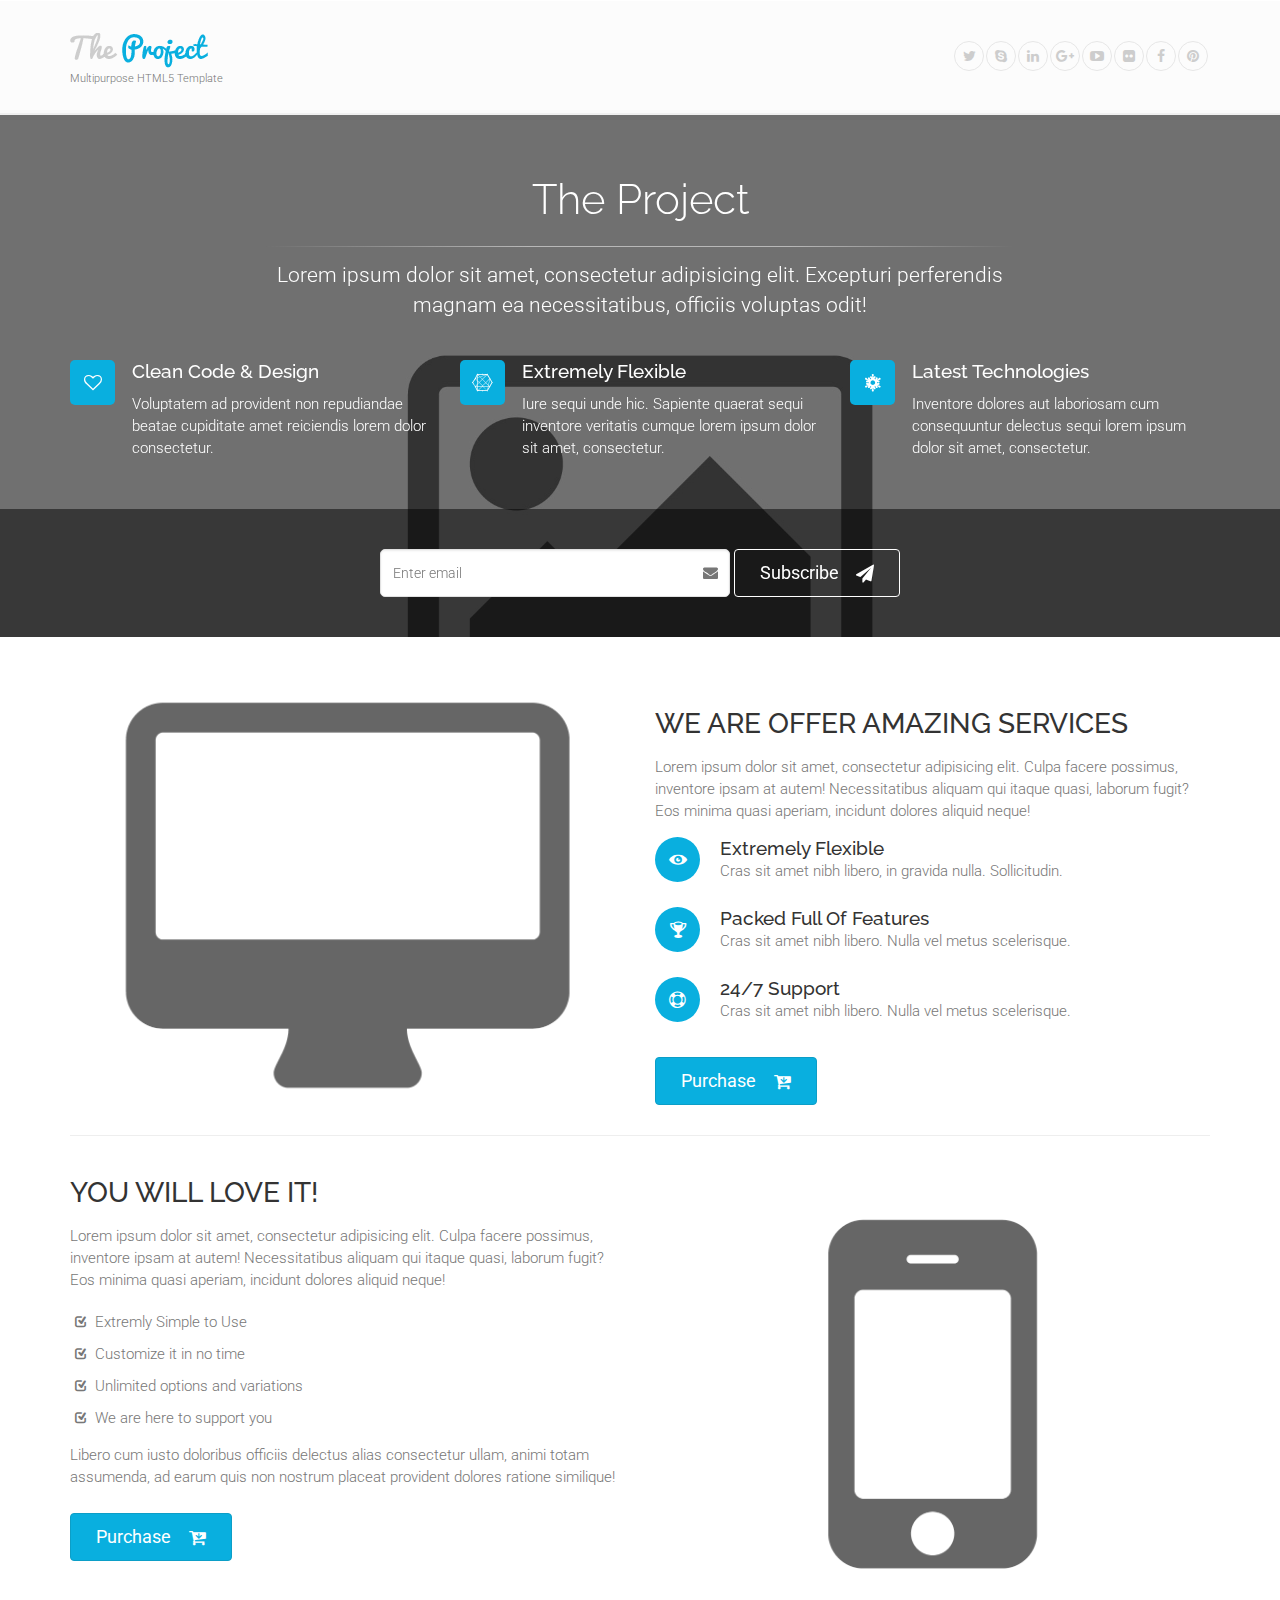
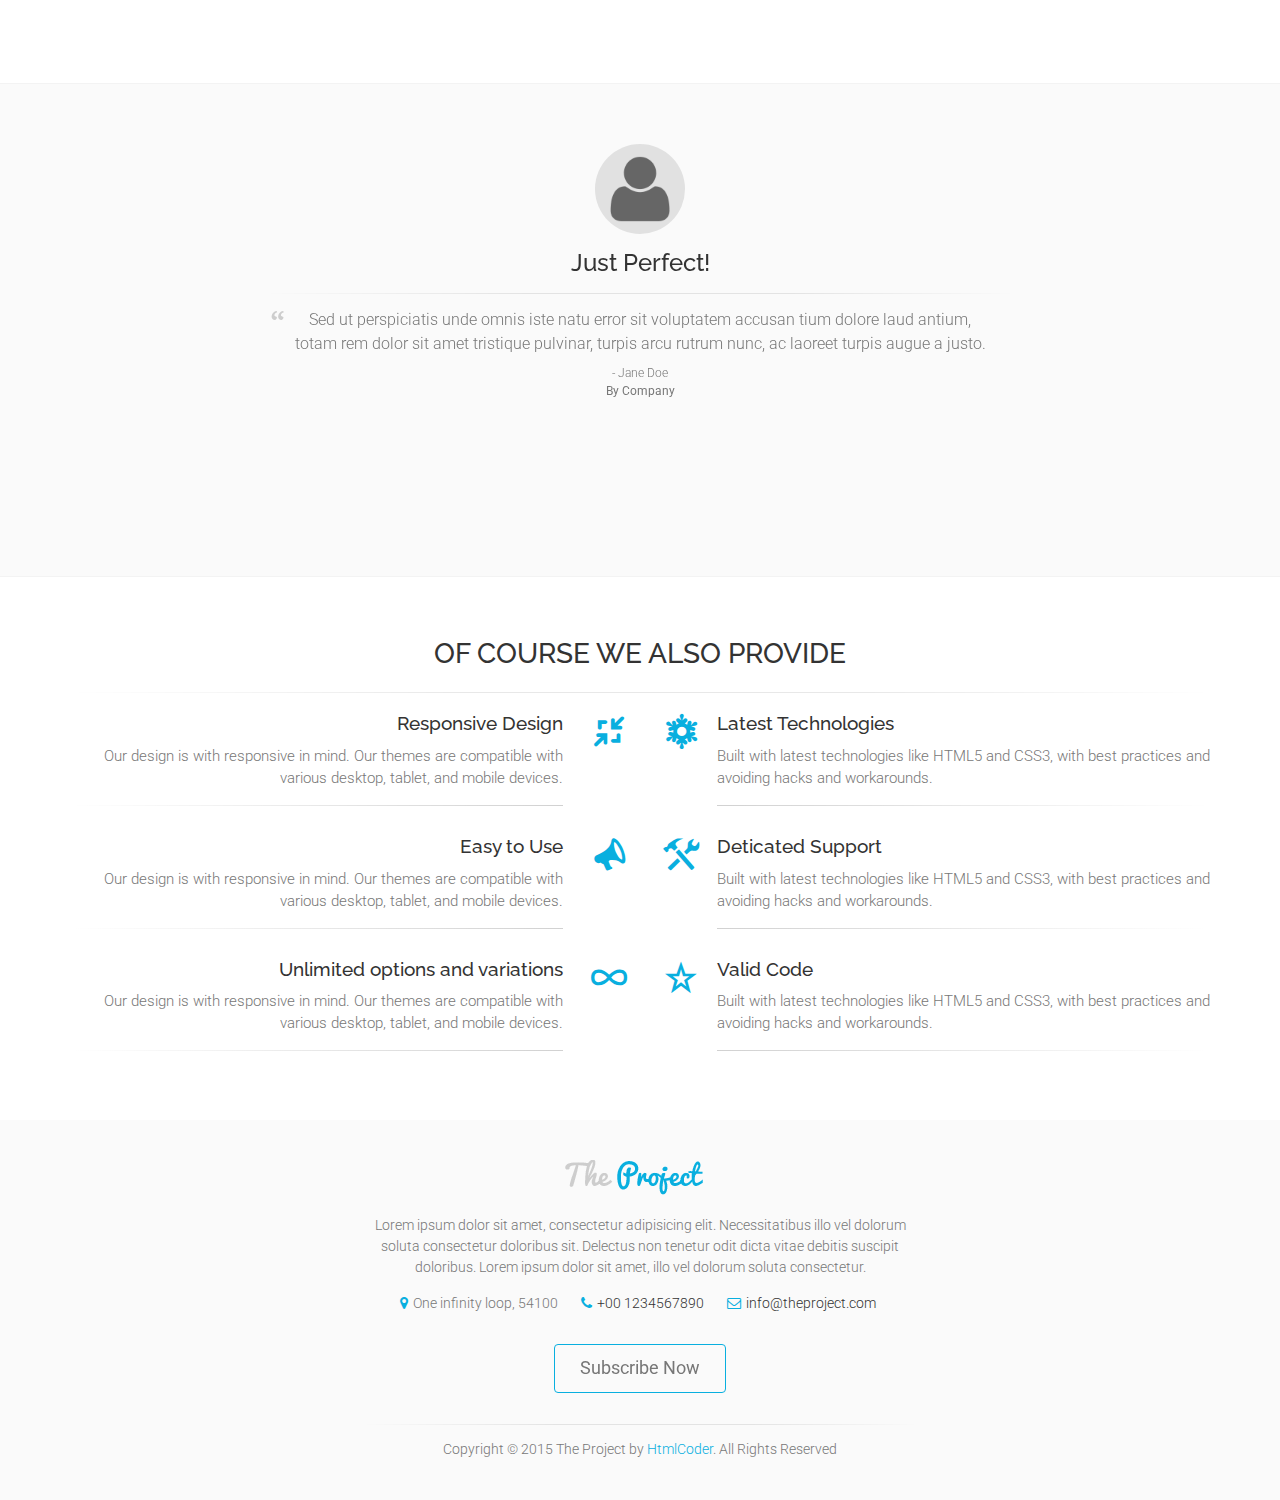
<file: public/index-landing.html>
<!DOCTYPE html>
<!--[if IE 9]> <html lang="en" class="ie9"> <![endif]-->
<!--[if !IE]><!-->
<html lang="en">
	<!--<![endif]-->

	<head>
		<meta charset="utf-8">
		<title>The Project | Landing Page</title>
		<meta name="description" content="The Project a Bootstrap-based, Responsive HTML5 Template">
		<meta name="author" content="htmlcoder.me">

		<!-- Mobile Meta -->
		<meta name="viewport" content="width=device-width, initial-scale=1.0">

		<!-- Favicon -->
		<link rel="shortcut icon" href="images/favicon.ico">

		<!-- Web Fonts -->
		<link href='http://fonts.googleapis.com/css?family=Roboto:400,300,300italic,400italic,500,500italic,700,700italic' rel='stylesheet' type='text/css'>
		<link href='http://fonts.googleapis.com/css?family=Raleway:700,400,300' rel='stylesheet' type='text/css'>
		<link href='http://fonts.googleapis.com/css?family=Pacifico' rel='stylesheet' type='text/css'>
		<link href='http://fonts.googleapis.com/css?family=PT+Serif' rel='stylesheet' type='text/css'>

		<!-- Bootstrap core CSS -->
		<link href="bootstrap/css/bootstrap.css" rel="stylesheet">

		<!-- Font Awesome CSS -->
		<link href="fonts/font-awesome/css/font-awesome.css" rel="stylesheet">

		<!-- Fontello CSS -->
		<link href="fonts/fontello/css/fontello.css" rel="stylesheet">

		<!-- Plugins -->
		<link href="plugins/magnific-popup/magnific-popup.css" rel="stylesheet">
		<link href="css/animations.css" rel="stylesheet">
		<link href="plugins/owl-carousel/owl.carousel.css" rel="stylesheet">
		<link href="plugins/owl-carousel/owl.transitions.css" rel="stylesheet">
		<link href="plugins/hover/hover-min.css" rel="stylesheet">		
		
		<!-- The Project core CSS file -->
		<link href="css/style.css" rel="stylesheet" >
		<!-- Color Scheme (In order to change the color scheme, replace the blue.css with the color scheme that you prefer)-->
		<link href="css/skins/light_blue.css" rel="stylesheet">

		<!-- Custom css --> 
		<link href="css/custom.css" rel="stylesheet">
	</head>

	<!-- body classes:  -->
	<!-- "boxed": boxed layout mode e.g. <body class="boxed"> -->
	<!-- "pattern-1 ... pattern-9": background patterns for boxed layout mode e.g. <body class="boxed pattern-1"> -->
	<!-- "transparent-header": makes the header transparent and pulls the banner to top -->
	<!-- "gradient-background-header": applies gradient background to header -->
	<!-- "page-loader-1 ... page-loader-6": add a page loader to the page (more info @components-page-loaders.html) -->
	<body class="no-trans    ">

		<!-- scrollToTop -->
		<!-- ================ -->
		<div class="scrollToTop circle"><i class="icon-up-open-big"></i></div>
		
		<!-- page wrapper start -->
		<!-- ================ -->
		<div class="page-wrapper">
		
			<!-- header-container start -->
			<div id="header" class="header-container">
				<!-- header start -->
				<!-- classes:  -->
				<!-- "fixed": enables fixed navigation mode (sticky menu) e.g. class="header fixed clearfix" -->
				<!-- "dark": dark version of header e.g. class="header dark clearfix" -->
				<!-- "full-width": mandatory class for the full-width menu layout -->
				<!-- "centered": mandatory class for the centered logo layout -->
				<!-- ================ --> 
				<header class="header pv-20  clearfix">
					<div class="container">
						<div class="row">
							<div class="col-sm-4">
								<!-- header-left start -->
								<!-- ================ -->
								<div class="header-left clearfix">

									<!-- logo -->
									<div id="logo" class="logo">
										<a href="index.html"><img id="logo_img" src="images/logo_light_blue.png" alt="The Project"></a>
									</div>

									<!-- name-and-slogan -->
									<div class="site-slogan">
										Multipurpose HTML5 Template
									</div>
									
								</div>
								<!-- header-left end -->
							</div>
							<div class="col-sm-8">
								<ul class="social-links text-right text-center-xs animated-effect-1 circle small clearfix">
									<li class="twitter"><a target="_blank" href="http://www.twitter.com"><i class="fa fa-twitter"></i></a></li>
									<li class="skype"><a target="_blank" href="http://www.skype.com"><i class="fa fa-skype"></i></a></li>
									<li class="linkedin"><a target="_blank" href="http://www.linkedin.com"><i class="fa fa-linkedin"></i></a></li>
									<li class="googleplus"><a target="_blank" href="http://plus.google.com"><i class="fa fa-google-plus"></i></a></li>
									<li class="youtube"><a target="_blank" href="http://www.youtube.com"><i class="fa fa-youtube-play"></i></a></li>
									<li class="flickr"><a target="_blank" href="http://www.flickr.com"><i class="fa fa-flickr"></i></a></li>
									<li class="facebook"><a target="_blank" href="http://www.facebook.com"><i class="fa fa-facebook"></i></a></li>
									<li class="pinterest"><a target="_blank" href="http://www.pinterest.com"><i class="fa fa-pinterest"></i></a></li>
								</ul>
							</div>
						</div>
					</div>
				</header>
				<!-- header end -->
			</div>
			<!-- header-container end -->
		
			<!-- banner start -->
			<!-- ================ -->
			<div id="banner" class="banner dark-translucent-bg padding-bottom-clear" style="background-image:url('images/landing-page-banner.jpg');">
				<!-- section start -->
				<!-- ================ -->
				<div class="container">
					<div class="row">
						<div class="col-md-8 text-center col-md-offset-2 space-bottom">
							<div class="title large_white">The Project</div>
							<div class="separator"></div>
							<p class="text-center lead">Lorem ipsum dolor sit amet, consectetur adipisicing elit. Excepturi perferendis magnam ea necessitatibus, officiis voluptas odit!</p>
						</div>
					</div>
					<div class="row mb-20">
						<div class="col-md-4">
							<div class="feature-box-2 object-non-visible" data-animation-effect="fadeInDownSmall" data-effect-delay="100">
								<span class="icon default-bg small"><i class="fa fa-heart-o"></i></span>
								<div class="body">
									<h4 class="title">Clean Code &amp; Design</h4>
									<p>Voluptatem ad provident non repudiandae beatae cupiditate amet reiciendis lorem dolor consectetur.</p>
								</div>
							</div>
						</div>
						<div class="col-md-4">
							<div class="feature-box-2 object-non-visible" data-animation-effect="fadeInDownSmall" data-effect-delay="150">
								<span class="icon default-bg small"><i class="fa fa-connectdevelop"></i></span>
								<div class="body">
									<h4 class="title">Extremely Flexible</h4>
									<p>Iure sequi unde hic. Sapiente quaerat sequi inventore veritatis cumque lorem ipsum dolor sit amet, consectetur.</p>
								</div>
							</div>
						</div>
						<div class="col-md-4">
							<div class="feature-box-2 object-non-visible" data-animation-effect="fadeInDownSmall" data-effect-delay="200">
								<span class="icon default-bg small"><i class="icon-snow"></i></span>
								<div class="body">
									<h4 class="title">Latest Technologies</h4>
									<p>Inventore dolores aut laboriosam cum consequuntur delectus sequi lorem ipsum dolor sit amet, consectetur.</p>
								</div>
							</div>
						</div>
					</div>					
				</div>
				<!-- section end -->
				<!-- section start -->
				<!-- ================ -->
				<div class="pv-40 dark-translucent-bg">
					<div class="container">
						<div class="row">
							<div class="col-md-12">
								<div class="call-to-action text-center">
									<form class="form-inline margin-clear">
										<div class="form-group has-feedback">
											<label class="sr-only" for="subscribe3">Email address</label>
											<input type="email" class="form-control form-control-lg" id="subscribe3" placeholder="Enter email" name="subscribe3" required="">
											<i class="fa fa-envelope form-control-feedback"></i>
										</div>
										<button type="submit" class="btn btn-lg btn-gray-transparent btn-animated margin-clear">Subscribe <i class="fa fa-send"></i></button>
									</form>
								</div>
							</div>
						</div>
					</div>
				</div>
				<!-- section end -->
			</div>
			<!-- banner end -->

			<!-- main-container start -->
			<!-- ================ -->
			<section class="main-container">

				<div class="container">
					<div class="row">

						<!-- main start -->
						<!-- ================ -->
						<div class="main col-md-12">
							<div class="row">
								<div class="col-md-6">
									<img src="images/section-image-1.png" alt="">		
								</div>
								<div class="col-md-6">
									<h2>We Are Offer Amazing Services</h2>
									<p>Lorem ipsum dolor sit amet, consectetur adipisicing elit. Culpa facere possimus, inventore ipsam at autem! Necessitatibus aliquam qui itaque quasi, laborum fugit? Eos minima quasi aperiam, incidunt dolores aliquid neque!</p>
									<div class="media">
										<div class="media-left pr-20">
											<a href="#">
												<span class="icon circle small default-bg"><i class="icon-eye"></i> </span>
											</a>
										</div>
										<div class="media-body">
											<h4 class="media-heading">Extremely Flexible</h4>
											Cras sit amet nibh libero, in gravida nulla. Sollicitudin.
										</div>
									</div>
									<div class="media">
										<div class="media-left pr-20">
											<a href="#">
												<span class="icon circle small default-bg"><i class="icon-trophy"></i> </span>
											</a>
										</div>
										<div class="media-body">
											<h4 class="media-heading">Packed Full Of Features</h4>
											Cras sit amet nibh libero. Nulla vel metus scelerisque.
										</div>
									</div>
									<div class="media">
										<div class="media-left pr-20">
											<a href="#">
												<span class="icon circle small default-bg"><i class="icon-lifebuoy"></i> </span>
											</a>
										</div>
										<div class="media-body">
											<h4 class="media-heading">24/7 Support</h4>
											Cras sit amet nibh libero. Nulla vel metus scelerisque.
										</div>
									</div>
									<a href="#" class="btn btn-lg btn-default btn-animated">Purchase <i class="fa fa-cart-arrow-down pl-20"></i></a>
								</div>
							</div>
							<hr>
							<div class="row">
								<div class="col-md-6 col-md-push-6">
									<img class="pv-30" src="images/section-image-2.png" alt="">		
								</div>
								<div class="col-md-6 col-md-pull-6">
									<h2>You Will Love It!</h2>
									<p>Lorem ipsum dolor sit amet, consectetur adipisicing elit. Culpa facere possimus, inventore ipsam at autem! Necessitatibus aliquam qui itaque quasi, laborum fugit? Eos minima quasi aperiam, incidunt dolores aliquid neque!</p>
									<ul class="list-icons">
										<li><i class="icon-check-1"></i> Extremly Simple to Use</li>
										<li><i class="icon-check-1"></i> Customize it in no time</li>
										<li><i class="icon-check-1"></i> Unlimited options and variations</li>
										<li><i class="icon-check-1"></i> We are here to support you</li>
									</ul>
									<p>Libero cum iusto doloribus officiis delectus alias consectetur ullam, animi totam assumenda, ad earum quis non nostrum placeat provident dolores ratione similique!</p>
									<a href="#" class="btn btn-lg btn-default btn-animated">Purchase <i class="fa fa-cart-arrow-down pl-20"></i></a>
								</div>
							</div>
						</div>
						<!-- main end -->

					</div>
				</div>
			</section>
			<!-- main-container end -->

			<!-- section start -->
			<!-- ================ -->
			<div class="pv-40 light-gray-bg">
				<div class="owl-carousel content-slider">
					<div class="container">
						<div class="row">
							<div class="col-md-8 col-md-offset-2">
								<div class="testimonial text-center">
									<div class="testimonial-image">
										<img src="images/testimonial-1.jpg" alt="Jane Doe" title="Jane Doe" class="img-circle">
									</div>
									<h3>Just Perfect!</h3>
									<div class="separator"></div>
									<div class="testimonial-body">
										<blockquote>
											<p>Sed ut perspiciatis unde omnis iste natu error sit voluptatem accusan tium dolore laud antium, totam rem dolor sit amet tristique pulvinar, turpis arcu rutrum nunc, ac laoreet turpis augue a justo.</p>
										</blockquote>
										<div class="testimonial-info-1">- Jane Doe</div>
										<div class="testimonial-info-2">By Company</div>
									</div>
								</div>
							</div>
						</div>
					</div>
					<div class="container">
						<div class="row">
							<div class="col-md-8 col-md-offset-2">
								<div class="testimonial text-center">
									<div class="testimonial-image">
										<img src="images/testimonial-2.jpg" alt="Jane Doe" title="Jane Doe" class="img-circle">
									</div>
									<h3>Amazing!</h3>
									<div class="separator"></div>
									<div class="testimonial-body">
										<blockquote>
											<p>Lorem ipsum dolor sit amet, consectetur adipisicing elit. Et cupiditate deleniti ratione in. Expedita nemo, quisquam, fuga adipisci omnis ad mollitia libero culpa nostrum est quia eos esse vel!</p>
										</blockquote>
										<div class="testimonial-info-1">- Jane Doe</div>
										<div class="testimonial-info-2">By Company</div>
									</div>
								</div>
							</div>
						</div>
					</div>
				</div>
				<div class="container">
					<div class="clients-container">
						<div class="clients">
							<div class="client-image object-non-visible" data-animation-effect="fadeIn" data-effect-delay="100">
								<a href="#"><img src="images/client-1.png" alt=""></a>
							</div>
							<div class="client-image object-non-visible" data-animation-effect="fadeIn" data-effect-delay="200">
								<a href="#"><img src="images/client-2.png" alt=""></a>
							</div>
							<div class="client-image object-non-visible" data-animation-effect="fadeIn" data-effect-delay="300">
								<a href="#"><img src="images/client-3.png" alt=""></a>
							</div>
							<div class="client-image object-non-visible" data-animation-effect="fadeIn" data-effect-delay="400">
								<a href="#"><img src="images/client-4.png" alt=""></a>
							</div>
							<div class="client-image object-non-visible" data-animation-effect="fadeIn" data-effect-delay="500">
								<a href="#"><img src="images/client-5.png" alt=""></a>
							</div>
							<div class="client-image object-non-visible" data-animation-effect="fadeIn" data-effect-delay="600">
								<a href="#"><img src="images/client-6.png" alt=""></a>
							</div>
							<div class="client-image object-non-visible" data-animation-effect="fadeIn" data-effect-delay="700">
								<a href="#"><img src="images/client-7.png" alt=""></a>
							</div>
							<div class="client-image object-non-visible" data-animation-effect="fadeIn" data-effect-delay="800">
								<a href="#"><img src="images/client-8.png" alt=""></a>
							</div>
						</div>
					</div>
				</div>
			</div>
			<!-- section end -->

			<!-- section start -->
			<!-- ================ -->
			<div class="pv-40">
				<div class="container">
					<h2 class="text-center">Of Course We Also Provide</h2>
					<div class="separator"></div>
					<div class="row mt-20">
						<div class="col-md-6">
							<div class="feature-box-2 right">
								<span class="icon without-bg"><i class="text-default icon-resize-normal"></i></span>
								<div class="body">
									<h4 class="title">Responsive Design</h4>
									<p>Our design is with responsive in mind. Our themes are compatible with various desktop, tablet, and mobile devices.</p>
									<div class="separator-3"></div>
								</div>
							</div>
							<div class="feature-box-2 right">
								<span class="icon without-bg"><i class="text-default icon-megaphone"></i></span>
								<div class="body">
									<h4 class="title">Easy to Use</h4>
									<p>Our design is with responsive in mind. Our themes are compatible with various desktop, tablet, and mobile devices.</p>
									<div class="separator-3"></div>
								</div>
							</div>
							<div class="feature-box-2 right">
								<span class="icon without-bg"><i class="text-default icon-infinity"></i></span>
								<div class="body">
									<h4 class="title">Unlimited options and variations</h4>
									<p>Our design is with responsive in mind. Our themes are compatible with various desktop, tablet, and mobile devices.</p>
									<div class="separator-3"></div>
								</div>
							</div>
						</div>
						<div class="col-md-6">
							<div class="feature-box-2">
								<span class="icon without-bg"><i class="text-default icon-snow"></i></span>
								<div class="body">
									<h4 class="title">Latest Technologies</h4>
									<p>Built with latest technologies like HTML5 and CSS3, with best practices and avoiding hacks and workarounds.</p>
									<div class="separator-2"></div>
								</div>
							</div>
							<div class="feature-box-2">
								<span class="icon without-bg"><i class="text-default icon-tools"></i></span>
								<div class="body">
									<h4 class="title">Deticated Support</h4>
									<p>Built with latest technologies like HTML5 and CSS3, with best practices and avoiding hacks and workarounds.</p>
									<div class="separator-2"></div>
								</div>
							</div>
							<div class="feature-box-2">
								<span class="icon without-bg"><i class="text-default icon-star-empty"></i></span>
								<div class="body">
									<h4 class="title">Valid Code</h4>
									<p>Built with latest technologies like HTML5 and CSS3, with best practices and avoiding hacks and workarounds.</p>
									<div class="separator-2"></div>
								</div>
							</div>
						</div>
					</div>
				</div>
			</div>
			<!-- section end -->

			<!-- footer start (Add "dark" class to #footer in order to enable dark footer) -->
			<!-- ================ -->
			<footer id="footer" class="clearfix ">

				<!-- .footer start -->
				<!-- ================ -->
				<div class="footer">
					<div class="container">
						<div class="footer-inner">
							<div class="row">
								<div class="col-md-6 col-md-offset-3">
									<div class="footer-content text-center padding-ver-clear">
										<div class="logo-footer"><img id="logo-footer" class="center-block" src="images/logo_light_blue.png" alt=""></div>
										<p>Lorem ipsum dolor sit amet, consectetur adipisicing elit. Necessitatibus illo vel dolorum soluta consectetur doloribus sit. Delectus non tenetur odit dicta vitae debitis suscipit doloribus. Lorem ipsum dolor sit amet, illo vel dolorum soluta consectetur.</p>
										<ul class="list-inline mb-20">
											<li><i class="text-default fa fa-map-marker pr-5"></i>One infinity loop, 54100</li>
											<li><a href="tel:+00 1234567890" class="link-dark"><i class="text-default fa fa-phone pl-10 pr-5"></i>+00 1234567890</a></li>
											<li><a href="mailto:info@theproject.com" class="link-dark"><i class="text-default fa fa-envelope-o pl-10 pr-5"></i>info@theproject.com</a></li>
										</ul>
										<a href="#header" class="btn btn-default-transparent btn-lg btn-hvr hvr-sweep-to-top smooth-scroll">Subscribe Now</a>
										<div class="separator"></div>
										<p class="text-center margin-clear">Copyright © 2015 The Project by <a target="_blank" href="http://htmlcoder.me">HtmlCoder</a>. All Rights Reserved</p>
									</div>
								</div>
							</div>
						</div>
					</div>
				</div>
				<!-- .footer end -->

			</footer>
			<!-- footer end -->
			
		</div>
		<!-- page-wrapper end -->

		<!-- JavaScript files placed at the end of the document so the pages load faster -->
		<!-- ================================================== -->
		<!-- Jquery and Bootstap core js files -->
		<script type="text/javascript" src="plugins/jquery.min.js"></script>
		<script type="text/javascript" src="bootstrap/js/bootstrap.min.js"></script>
		<!-- Modernizr javascript -->
		<script type="text/javascript" src="plugins/modernizr.js"></script>
		<!-- Magnific Popup javascript -->
		<script type="text/javascript" src="plugins/magnific-popup/jquery.magnific-popup.min.js"></script>
		<!-- Appear javascript -->
		<script type="text/javascript" src="plugins/waypoints/jquery.waypoints.min.js"></script>
		<!-- Count To javascript -->
		<script type="text/javascript" src="plugins/jquery.countTo.js"></script>
		<!-- Parallax javascript -->
		<script src="plugins/jquery.parallax-1.1.3.js"></script>
		<!-- Contact form -->
		<script src="plugins/jquery.validate.js"></script>
		<!-- Owl carousel javascript -->
		<script type="text/javascript" src="plugins/owl-carousel/owl.carousel.js"></script>
		<!-- SmoothScroll javascript -->
		<script type="text/javascript" src="plugins/jquery.browser.js"></script>
		<script type="text/javascript" src="plugins/SmoothScroll.js"></script>
		<!-- Initialization of Plugins -->
		<script type="text/javascript" src="js/template.js"></script>
		<!-- Custom Scripts -->
		<script type="text/javascript" src="js/custom.js"></script>

	</body>
</html>
</file>
<file: public/fonts/fontello/css/fontello.css>
@font-face {
  font-family: 'fontello';
  src: url('../font/fontello.eot?46462644');
  src: url('../font/fontello.eot?46462644#iefix') format('embedded-opentype'),
       url('../font/fontello.woff?46462644') format('woff'),
       url('../font/fontello.ttf?46462644') format('truetype'),
       url('../font/fontello.svg?46462644#fontello') format('svg');
  font-weight: normal;
  font-style: normal;
}
/* Chrome hack: SVG is rendered more smooth in Windozze. 100% magic, uncomment if you need it. */
/* Note, that will break hinting! In other OS-es font will be not as sharp as it could be */
/*
@media screen and (-webkit-min-device-pixel-ratio:0) {
  @font-face {
    font-family: 'fontello';
    src: url('../font/fontello.svg?46462644#fontello') format('svg');
  }
}
*/
 
 [class^="icon-"]:before, [class*=" icon-"]:before {
  font-family: "fontello";
  font-style: normal;
  font-weight: normal;
  speak: none;
 
  display: inline-block;
  text-decoration: inherit;
  width: 1em;
  margin-right: .2em;
  text-align: center;
  /* opacity: .8; */
 
  /* For safety - reset parent styles, that can break glyph codes*/
  font-variant: normal;
  text-transform: none;
     
  /* fix buttons height, for twitter bootstrap */
  line-height: 1em;
 
  /* Animation center compensation - margins should be symmetric */
  /* remove if not needed */
  margin-left: .2em;
 
  /* you can be more comfortable with increased icons size */
  /* font-size: 120%; */
 
  /* Uncomment for 3D effect */
  /* text-shadow: 1px 1px 1px rgba(127, 127, 127, 0.3); */
}
 
.icon-note:before { content: '\e800'; } /* '' */
.icon-note-beamed:before { content: '\e801'; } /* '' */
.icon-music:before { content: '\e802'; } /* '' */
.icon-search:before { content: '\e803'; } /* '' */
.icon-flashlight:before { content: '\e804'; } /* '' */
.icon-mail:before { content: '\e805'; } /* '' */
.icon-heart:before { content: '\e806'; } /* '' */
.icon-heart-empty:before { content: '\e807'; } /* '' */
.icon-star:before { content: '\e808'; } /* '' */
.icon-star-empty:before { content: '\e809'; } /* '' */
.icon-user:before { content: '\e80a'; } /* '' */
.icon-users:before { content: '\e80b'; } /* '' */
.icon-user-add:before { content: '\e80c'; } /* '' */
.icon-video:before { content: '\e80d'; } /* '' */
.icon-picture:before { content: '\e80e'; } /* '' */
.icon-camera:before { content: '\e80f'; } /* '' */
.icon-layout:before { content: '\e810'; } /* '' */
.icon-menu:before { content: '\e811'; } /* '' */
.icon-check:before { content: '\e812'; } /* '' */
.icon-cancel-circled:before { content: '\e813'; } /* '' */
.icon-cancel-squared:before { content: '\e814'; } /* '' */
.icon-plus:before { content: '\e815'; } /* '' */
.icon-plus-circled:before { content: '\e816'; } /* '' */
.icon-plus-squared:before { content: '\e817'; } /* '' */
.icon-minus:before { content: '\e818'; } /* '' */
.icon-minus-circled:before { content: '\e819'; } /* '' */
.icon-minus-squared:before { content: '\e81a'; } /* '' */
.icon-help:before { content: '\e81b'; } /* '' */
.icon-help-circled:before { content: '\e81c'; } /* '' */
.icon-info:before { content: '\e81d'; } /* '' */
.icon-info-circled:before { content: '\e81e'; } /* '' */
.icon-back:before { content: '\e81f'; } /* '' */
.icon-home:before { content: '\e820'; } /* '' */
.icon-link:before { content: '\e821'; } /* '' */
.icon-attach:before { content: '\e822'; } /* '' */
.icon-lock:before { content: '\e823'; } /* '' */
.icon-lock-open:before { content: '\e824'; } /* '' */
.icon-eye:before { content: '\e825'; } /* '' */
.icon-bookmark:before { content: '\e826'; } /* '' */
.icon-bookmarks:before { content: '\e827'; } /* '' */
.icon-flag:before { content: '\e828'; } /* '' */
.icon-thumbs-up:before { content: '\e829'; } /* '' */
.icon-thumbs-down:before { content: '\e82a'; } /* '' */
.icon-download:before { content: '\e82b'; } /* '' */
.icon-upload:before { content: '\e82c'; } /* '' */
.icon-upload-cloud:before { content: '\e82d'; } /* '' */
.icon-reply:before { content: '\e82e'; } /* '' */
.icon-reply-all:before { content: '\e82f'; } /* '' */
.icon-forward:before { content: '\e830'; } /* '' */
.icon-quote:before { content: '\e831'; } /* '' */
.icon-code:before { content: '\e832'; } /* '' */
.icon-export:before { content: '\e833'; } /* '' */
.icon-pencil:before { content: '\e834'; } /* '' */
.icon-feather:before { content: '\e835'; } /* '' */
.icon-print:before { content: '\e836'; } /* '' */
.icon-retweet:before { content: '\e837'; } /* '' */
.icon-keyboard:before { content: '\e838'; } /* '' */
.icon-chat:before { content: '\e839'; } /* '' */
.icon-bell:before { content: '\e83a'; } /* '' */
.icon-attention:before { content: '\e83b'; } /* '' */
.icon-alert:before { content: '\e83c'; } /* '' */
.icon-vcard:before { content: '\e83d'; } /* '' */
.icon-address:before { content: '\e83e'; } /* '' */
.icon-location:before { content: '\e83f'; } /* '' */
.icon-map:before { content: '\e840'; } /* '' */
.icon-direction:before { content: '\e841'; } /* '' */
.icon-compass:before { content: '\e842'; } /* '' */
.icon-cup:before { content: '\e843'; } /* '' */
.icon-trash:before { content: '\e844'; } /* '' */
.icon-doc:before { content: '\e845'; } /* '' */
.icon-docs:before { content: '\e846'; } /* '' */
.icon-doc-landscape:before { content: '\e847'; } /* '' */
.icon-doc-text:before { content: '\e848'; } /* '' */
.icon-doc-text-inv:before { content: '\e849'; } /* '' */
.icon-newspaper:before { content: '\e84a'; } /* '' */
.icon-book-open:before { content: '\e84b'; } /* '' */
.icon-folder:before { content: '\e84c'; } /* '' */
.icon-archive:before { content: '\e84d'; } /* '' */
.icon-box:before { content: '\e84e'; } /* '' */
.icon-rss:before { content: '\e84f'; } /* '' */
.icon-phone:before { content: '\e850'; } /* '' */
.icon-cog:before { content: '\e851'; } /* '' */
.icon-tools:before { content: '\e852'; } /* '' */
.icon-share:before { content: '\e853'; } /* '' */
.icon-shareable:before { content: '\e854'; } /* '' */
.icon-basket:before { content: '\e855'; } /* '' */
.icon-bag:before { content: '\e856'; } /* '' */
.icon-calendar:before { content: '\e857'; } /* '' */
.icon-login:before { content: '\e858'; } /* '' */
.icon-logout:before { content: '\e859'; } /* '' */
.icon-mic:before { content: '\e85a'; } /* '' */
.icon-mute:before { content: '\e85b'; } /* '' */
.icon-sound:before { content: '\e85c'; } /* '' */
.icon-volume:before { content: '\e85d'; } /* '' */
.icon-clock:before { content: '\e85e'; } /* '' */
.icon-lamp:before { content: '\e85f'; } /* '' */
.icon-light-down:before { content: '\e860'; } /* '' */
.icon-light-up:before { content: '\e861'; } /* '' */
.icon-adjust:before { content: '\e862'; } /* '' */
.icon-block:before { content: '\e863'; } /* '' */
.icon-resize-full:before { content: '\e864'; } /* '' */
.icon-resize-small:before { content: '\e865'; } /* '' */
.icon-popup:before { content: '\e866'; } /* '' */
.icon-publish:before { content: '\e867'; } /* '' */
.icon-window:before { content: '\e868'; } /* '' */
.icon-arrow-combo:before { content: '\e869'; } /* '' */
.icon-down-circled:before { content: '\e86a'; } /* '' */
.icon-left-circled:before { content: '\e86b'; } /* '' */
.icon-right-circled:before { content: '\e86c'; } /* '' */
.icon-up-circled:before { content: '\e86d'; } /* '' */
.icon-down-open:before { content: '\e86e'; } /* '' */
.icon-left-open:before { content: '\e86f'; } /* '' */
.icon-right-open:before { content: '\e870'; } /* '' */
.icon-up-open:before { content: '\e871'; } /* '' */
.icon-left-open-mini:before { content: '\e872'; } /* '' */
.icon-right-open-mini:before { content: '\e873'; } /* '' */
.icon-up-open-mini:before { content: '\e874'; } /* '' */
.icon-down-open-big:before { content: '\e875'; } /* '' */
.icon-left-open-big:before { content: '\e876'; } /* '' */
.icon-right-open-big:before { content: '\e877'; } /* '' */
.icon-up-open-big:before { content: '\e878'; } /* '' */
.icon-down:before { content: '\e879'; } /* '' */
.icon-left:before { content: '\e87a'; } /* '' */
.icon-right:before { content: '\e87b'; } /* '' */
.icon-up:before { content: '\e87c'; } /* '' */
.icon-down-dir:before { content: '\e87d'; } /* '' */
.icon-left-dir:before { content: '\e87e'; } /* '' */
.icon-right-dir:before { content: '\e87f'; } /* '' */
.icon-up-dir:before { content: '\e880'; } /* '' */
.icon-down-bold:before { content: '\e881'; } /* '' */
.icon-left-bold:before { content: '\e882'; } /* '' */
.icon-right-bold:before { content: '\e883'; } /* '' */
.icon-up-bold:before { content: '\e884'; } /* '' */
.icon-left-thin:before { content: '\e885'; } /* '' */
.icon-right-thin:before { content: '\e886'; } /* '' */
.icon-up-thin:before { content: '\e887'; } /* '' */
.icon-ccw:before { content: '\e888'; } /* '' */
.icon-cw:before { content: '\e889'; } /* '' */
.icon-arrows-ccw:before { content: '\e88a'; } /* '' */
.icon-level-down:before { content: '\e88b'; } /* '' */
.icon-level-up:before { content: '\e88c'; } /* '' */
.icon-shuffle:before { content: '\e88d'; } /* '' */
.icon-loop:before { content: '\e88e'; } /* '' */
.icon-switch:before { content: '\e88f'; } /* '' */
.icon-play:before { content: '\e890'; } /* '' */
.icon-stop:before { content: '\e891'; } /* '' */
.icon-pause:before { content: '\e892'; } /* '' */
.icon-record:before { content: '\e893'; } /* '' */
.icon-to-end:before { content: '\e894'; } /* '' */
.icon-to-start:before { content: '\e895'; } /* '' */
.icon-fast-forward:before { content: '\e896'; } /* '' */
.icon-fast-backward:before { content: '\e897'; } /* '' */
.icon-progress-1:before { content: '\e898'; } /* '' */
.icon-progress-2:before { content: '\e899'; } /* '' */
.icon-progress-3:before { content: '\e89a'; } /* '' */
.icon-target:before { content: '\e89b'; } /* '' */
.icon-palette:before { content: '\e89c'; } /* '' */
.icon-list:before { content: '\e89d'; } /* '' */
.icon-list-add:before { content: '\e89e'; } /* '' */
.icon-signal:before { content: '\e89f'; } /* '' */
.icon-trophy:before { content: '\e8a0'; } /* '' */
.icon-battery:before { content: '\e8a1'; } /* '' */
.icon-back-in-time:before { content: '\e8a2'; } /* '' */
.icon-monitor:before { content: '\e8a3'; } /* '' */
.icon-mobile:before { content: '\e8a4'; } /* '' */
.icon-network:before { content: '\e8a5'; } /* '' */
.icon-cd:before { content: '\e8a6'; } /* '' */
.icon-inbox:before { content: '\e8a7'; } /* '' */
.icon-install:before { content: '\e8a8'; } /* '' */
.icon-globe:before { content: '\e8a9'; } /* '' */
.icon-cloud:before { content: '\e8aa'; } /* '' */
.icon-flash:before { content: '\e8ab'; } /* '' */
.icon-moon:before { content: '\e8ac'; } /* '' */
.icon-flight:before { content: '\e8ad'; } /* '' */
.icon-paper-plane:before { content: '\e8ae'; } /* '' */
.icon-leaf:before { content: '\e8af'; } /* '' */
.icon-lifebuoy:before { content: '\e8b0'; } /* '' */
.icon-mouse:before { content: '\e8b1'; } /* '' */
.icon-briefcase:before { content: '\e8b2'; } /* '' */
.icon-suitcase:before { content: '\e8b3'; } /* '' */
.icon-dot:before { content: '\e8b4'; } /* '' */
.icon-dot-2:before { content: '\e8b5'; } /* '' */
.icon-dot-3:before { content: '\e8b6'; } /* '' */
.icon-brush:before { content: '\e8b7'; } /* '' */
.icon-magnet:before { content: '\e8b8'; } /* '' */
.icon-infinity:before { content: '\e8b9'; } /* '' */
.icon-erase:before { content: '\e8ba'; } /* '' */
.icon-chart-pie:before { content: '\e8bb'; } /* '' */
.icon-chart-line:before { content: '\e8bc'; } /* '' */
.icon-chart-bar:before { content: '\e8bd'; } /* '' */
.icon-tape:before { content: '\e8be'; } /* '' */
.icon-graduation-cap:before { content: '\e8bf'; } /* '' */
.icon-language:before { content: '\e8c0'; } /* '' */
.icon-ticket:before { content: '\e8c1'; } /* '' */
.icon-water:before { content: '\e8c2'; } /* '' */
.icon-droplet:before { content: '\e8c3'; } /* '' */
.icon-air:before { content: '\e8c4'; } /* '' */
.icon-credit-card:before { content: '\e8c5'; } /* '' */
.icon-floppy:before { content: '\e8c6'; } /* '' */
.icon-clipboard:before { content: '\e8c7'; } /* '' */
.icon-megaphone:before { content: '\e8c8'; } /* '' */
.icon-database:before { content: '\e8c9'; } /* '' */
.icon-drive:before { content: '\e8ca'; } /* '' */
.icon-bucket:before { content: '\e8cb'; } /* '' */
.icon-thermometer:before { content: '\e8cc'; } /* '' */
.icon-key:before { content: '\e8cd'; } /* '' */
.icon-flow-cascade:before { content: '\e8ce'; } /* '' */
.icon-flow-branch:before { content: '\e8cf'; } /* '' */
.icon-flow-tree:before { content: '\e8d0'; } /* '' */
.icon-flow-parallel:before { content: '\e8d1'; } /* '' */
.icon-rocket:before { content: '\e8d2'; } /* '' */
.icon-gauge:before { content: '\e8d3'; } /* '' */
.icon-traffic-cone:before { content: '\e8d4'; } /* '' */
.icon-cc:before { content: '\e8d5'; } /* '' */
.icon-cc-by:before { content: '\e8d6'; } /* '' */
.icon-cc-nc:before { content: '\e8d7'; } /* '' */
.icon-cc-nc-eu:before { content: '\e8d8'; } /* '' */
.icon-cc-nc-jp:before { content: '\e8d9'; } /* '' */
.icon-cc-sa:before { content: '\e8da'; } /* '' */
.icon-cc-nd:before { content: '\e8db'; } /* '' */
.icon-cc-pd:before { content: '\e8dc'; } /* '' */
.icon-cc-zero:before { content: '\e8dd'; } /* '' */
.icon-cc-share:before { content: '\e8de'; } /* '' */
.icon-cc-remix:before { content: '\e8df'; } /* '' */
.icon-github:before { content: '\e8e0'; } /* '' */
.icon-github-circled:before { content: '\e8e1'; } /* '' */
.icon-flickr:before { content: '\e8e2'; } /* '' */
.icon-flickr-circled:before { content: '\e8e3'; } /* '' */
.icon-vimeo-circled:before { content: '\e8e4'; } /* '' */
.icon-twitter:before { content: '\e8e5'; } /* '' */
.icon-twitter-circled:before { content: '\e8e6'; } /* '' */
.icon-facebook:before { content: '\e8e7'; } /* '' */
.icon-facebook-circled:before { content: '\e8e8'; } /* '' */
.icon-facebook-squared:before { content: '\e8e9'; } /* '' */
.icon-gplus:before { content: '\e8ea'; } /* '' */
.icon-gplus-circled:before { content: '\e8eb'; } /* '' */
.icon-pinterest:before { content: '\e8ec'; } /* '' */
.icon-pinterest-circled:before { content: '\e8ed'; } /* '' */
.icon-tumblr:before { content: '\e8ee'; } /* '' */
.icon-tumblr-circled:before { content: '\e8ef'; } /* '' */
.icon-linkedin:before { content: '\e8f0'; } /* '' */
.icon-linkedin-circled:before { content: '\e8f1'; } /* '' */
.icon-dribbble:before { content: '\e8f2'; } /* '' */
.icon-dribbble-circled:before { content: '\e8f3'; } /* '' */
.icon-stumbleupon:before { content: '\e8f4'; } /* '' */
.icon-stumbleupon-circled:before { content: '\e8f5'; } /* '' */
.icon-lastfm:before { content: '\e8f6'; } /* '' */
.icon-rdio:before { content: '\e8f7'; } /* '' */
.icon-rdio-circled:before { content: '\e8f8'; } /* '' */
.icon-spotify:before { content: '\e8f9'; } /* '' */
.icon-spotify-circled:before { content: '\e8fa'; } /* '' */
.icon-qq:before { content: '\e8fb'; } /* '' */
.icon-instagram:before { content: '\e8fc'; } /* '' */
.icon-dropbox:before { content: '\e8fd'; } /* '' */
.icon-evernote:before { content: '\e8fe'; } /* '' */
.icon-flattr:before { content: '\e8ff'; } /* '' */
.icon-skype:before { content: '\e900'; } /* '' */
.icon-skype-circled:before { content: '\e901'; } /* '' */
.icon-renren:before { content: '\e902'; } /* '' */
.icon-sina-weibo:before { content: '\e903'; } /* '' */
.icon-paypal:before { content: '\e904'; } /* '' */
.icon-picasa:before { content: '\e905'; } /* '' */
.icon-soundcloud:before { content: '\e906'; } /* '' */
.icon-mixi:before { content: '\e907'; } /* '' */
.icon-behance:before { content: '\e908'; } /* '' */
.icon-google-circles:before { content: '\e909'; } /* '' */
.icon-smashing:before { content: '\e90a'; } /* '' */
.icon-sweden:before { content: '\e90b'; } /* '' */
.icon-db-shape:before { content: '\e90c'; } /* '' */
.icon-logo-db:before { content: '\e90d'; } /* '' */
.icon-flow-line:before { content: '\e90e'; } /* '' */
.icon-vimeo:before { content: '\e90f'; } /* '' */
.icon-lastfm-circled:before { content: '\e910'; } /* '' */
.icon-vkontakte:before { content: '\e911'; } /* '' */
.icon-cancel:before { content: '\e912'; } /* '' */
.icon-tag:before { content: '\e913'; } /* '' */
.icon-comment:before { content: '\e914'; } /* '' */
.icon-book:before { content: '\e915'; } /* '' */
.icon-hourglass:before { content: '\e916'; } /* '' */
.icon-down-open-mini:before { content: '\e917'; } /* '' */
.icon-down-thin:before { content: '\e918'; } /* '' */
.icon-progress-0:before { content: '\e919'; } /* '' */
.icon-cloud-thunder:before { content: '\e91a'; } /* '' */
.icon-chart-area:before { content: '\e91b'; } /* '' */
.icon-music-outline:before { content: '\e91c'; } /* '' */
.icon-music-1:before { content: '\e91d'; } /* '' */
.icon-search-outline:before { content: '\e91e'; } /* '' */
.icon-search-1:before { content: '\e91f'; } /* '' */
.icon-mail-1:before { content: '\e920'; } /* '' */
.icon-heart-1:before { content: '\e921'; } /* '' */
.icon-heart-filled:before { content: '\e922'; } /* '' */
.icon-star-1:before { content: '\e923'; } /* '' */
.icon-star-filled:before { content: '\e924'; } /* '' */
.icon-user-outline:before { content: '\e925'; } /* '' */
.icon-user-1:before { content: '\e926'; } /* '' */
.icon-users-outline:before { content: '\e927'; } /* '' */
.icon-users-1:before { content: '\e928'; } /* '' */
.icon-user-add-outline:before { content: '\e929'; } /* '' */
.icon-user-add-1:before { content: '\e92a'; } /* '' */
.icon-user-delete-outline:before { content: '\e92b'; } /* '' */
.icon-user-delete:before { content: '\e92c'; } /* '' */
.icon-video-1:before { content: '\e92d'; } /* '' */
.icon-videocam-outline:before { content: '\e92e'; } /* '' */
.icon-videocam:before { content: '\e92f'; } /* '' */
.icon-picture-outline:before { content: '\e930'; } /* '' */
.icon-picture-1:before { content: '\e931'; } /* '' */
.icon-camera-outline:before { content: '\e932'; } /* '' */
.icon-camera-1:before { content: '\e933'; } /* '' */
.icon-th-outline:before { content: '\e934'; } /* '' */
.icon-th:before { content: '\e935'; } /* '' */
.icon-th-large-outline:before { content: '\e936'; } /* '' */
.icon-th-large:before { content: '\e937'; } /* '' */
.icon-th-list-outline:before { content: '\e938'; } /* '' */
.icon-th-list:before { content: '\e939'; } /* '' */
.icon-ok-outline:before { content: '\e93a'; } /* '' */
.icon-ok:before { content: '\e93b'; } /* '' */
.icon-cancel-outline:before { content: '\e93c'; } /* '' */
.icon-cancel-1:before { content: '\e93d'; } /* '' */
.icon-cancel-alt:before { content: '\e93e'; } /* '' */
.icon-cancel-alt-filled:before { content: '\e93f'; } /* '' */
.icon-cancel-circled-outline:before { content: '\e940'; } /* '' */
.icon-cancel-circled-1:before { content: '\e941'; } /* '' */
.icon-plus-outline:before { content: '\e942'; } /* '' */
.icon-plus-1:before { content: '\e943'; } /* '' */
.icon-minus-outline:before { content: '\e944'; } /* '' */
.icon-minus-1:before { content: '\e945'; } /* '' */
.icon-divide-outline:before { content: '\e946'; } /* '' */
.icon-divide:before { content: '\e947'; } /* '' */
.icon-eq-outline:before { content: '\e948'; } /* '' */
.icon-eq:before { content: '\e949'; } /* '' */
.icon-info-outline:before { content: '\e94a'; } /* '' */
.icon-info-1:before { content: '\e94b'; } /* '' */
.icon-home-outline:before { content: '\e94c'; } /* '' */
.icon-home-1:before { content: '\e94d'; } /* '' */
.icon-link-outline:before { content: '\e94e'; } /* '' */
.icon-link-1:before { content: '\e94f'; } /* '' */
.icon-attach-outline:before { content: '\e950'; } /* '' */
.icon-attach-1:before { content: '\e951'; } /* '' */
.icon-lock-1:before { content: '\e952'; } /* '' */
.icon-lock-filled:before { content: '\e953'; } /* '' */
.icon-lock-open-1:before { content: '\e954'; } /* '' */
.icon-lock-open-filled:before { content: '\e955'; } /* '' */
.icon-pin-outline:before { content: '\e956'; } /* '' */
.icon-pin:before { content: '\e957'; } /* '' */
.icon-eye-outline:before { content: '\e958'; } /* '' */
.icon-eye-1:before { content: '\e959'; } /* '' */
.icon-tag-1:before { content: '\e95a'; } /* '' */
.icon-tags:before { content: '\e95b'; } /* '' */
.icon-bookmark-1:before { content: '\e95c'; } /* '' */
.icon-flag-1:before { content: '\e95d'; } /* '' */
.icon-flag-filled:before { content: '\e95e'; } /* '' */
.icon-thumbs-up-1:before { content: '\e95f'; } /* '' */
.icon-thumbs-down-1:before { content: '\e960'; } /* '' */
.icon-download-outline:before { content: '\e961'; } /* '' */
.icon-download-1:before { content: '\e962'; } /* '' */
.icon-upload-outline:before { content: '\e963'; } /* '' */
.icon-upload-1:before { content: '\e964'; } /* '' */
.icon-upload-cloud-outline:before { content: '\e965'; } /* '' */
.icon-upload-cloud-1:before { content: '\e966'; } /* '' */
.icon-reply-outline:before { content: '\e967'; } /* '' */
.icon-reply-1:before { content: '\e968'; } /* '' */
.icon-forward-outline:before { content: '\e969'; } /* '' */
.icon-forward-1:before { content: '\e96a'; } /* '' */
.icon-code-outline:before { content: '\e96b'; } /* '' */
.icon-code-1:before { content: '\e96c'; } /* '' */
.icon-export-outline:before { content: '\e96d'; } /* '' */
.icon-export-1:before { content: '\e96e'; } /* '' */
.icon-pencil-1:before { content: '\e96f'; } /* '' */
.icon-pen:before { content: '\e970'; } /* '' */
.icon-feather-1:before { content: '\e971'; } /* '' */
.icon-edit:before { content: '\e972'; } /* '' */
.icon-print-1:before { content: '\e973'; } /* '' */
.icon-comment-1:before { content: '\e974'; } /* '' */
.icon-chat-1:before { content: '\e975'; } /* '' */
.icon-chat-alt:before { content: '\e976'; } /* '' */
.icon-bell-1:before { content: '\e977'; } /* '' */
.icon-attention-1:before { content: '\e978'; } /* '' */
.icon-attention-filled:before { content: '\e979'; } /* '' */
.icon-warning-empty:before { content: '\e97a'; } /* '' */
.icon-warning:before { content: '\e97b'; } /* '' */
.icon-contacts:before { content: '\e97c'; } /* '' */
.icon-vcard-1:before { content: '\e97d'; } /* '' */
.icon-address-1:before { content: '\e97e'; } /* '' */
.icon-location-outline:before { content: '\e97f'; } /* '' */
.icon-location-1:before { content: '\e980'; } /* '' */
.icon-map-1:before { content: '\e981'; } /* '' */
.icon-direction-outline:before { content: '\e982'; } /* '' */
.icon-direction-1:before { content: '\e983'; } /* '' */
.icon-compass-1:before { content: '\e984'; } /* '' */
.icon-trash-1:before { content: '\e985'; } /* '' */
.icon-doc-1:before { content: '\e986'; } /* '' */
.icon-doc-text-1:before { content: '\e987'; } /* '' */
.icon-doc-add:before { content: '\e988'; } /* '' */
.icon-doc-remove:before { content: '\e989'; } /* '' */
.icon-news:before { content: '\e98a'; } /* '' */
.icon-folder-1:before { content: '\e98b'; } /* '' */
.icon-folder-add:before { content: '\e98c'; } /* '' */
.icon-folder-delete:before { content: '\e98d'; } /* '' */
.icon-archive-1:before { content: '\e98e'; } /* '' */
.icon-box-1:before { content: '\e98f'; } /* '' */
.icon-rss-outline:before { content: '\e990'; } /* '' */
.icon-rss-1:before { content: '\e991'; } /* '' */
.icon-phone-outline:before { content: '\e992'; } /* '' */
.icon-phone-1:before { content: '\e993'; } /* '' */
.icon-menu-outline:before { content: '\e994'; } /* '' */
.icon-menu-1:before { content: '\e995'; } /* '' */
.icon-cog-outline:before { content: '\e996'; } /* '' */
.icon-cog-1:before { content: '\e997'; } /* '' */
.icon-wrench-outline:before { content: '\e998'; } /* '' */
.icon-wrench:before { content: '\e999'; } /* '' */
.icon-basket-1:before { content: '\e99a'; } /* '' */
.icon-calendar-outlilne:before { content: '\e99b'; } /* '' */
.icon-calendar-1:before { content: '\e99c'; } /* '' */
.icon-mic-outline:before { content: '\e99d'; } /* '' */
.icon-mic-1:before { content: '\e99e'; } /* '' */
.icon-volume-off:before { content: '\e99f'; } /* '' */
.icon-volume-low:before { content: '\e9a0'; } /* '' */
.icon-volume-middle:before { content: '\e9a1'; } /* '' */
.icon-volume-high:before { content: '\e9a2'; } /* '' */
.icon-headphones:before { content: '\e9a3'; } /* '' */
.icon-clock-1:before { content: '\e9a4'; } /* '' */
.icon-wristwatch:before { content: '\e9a5'; } /* '' */
.icon-stopwatch:before { content: '\e9a6'; } /* '' */
.icon-lightbulb:before { content: '\e9a7'; } /* '' */
.icon-block-outline:before { content: '\e9a8'; } /* '' */
.icon-block-1:before { content: '\e9a9'; } /* '' */
.icon-resize-full-outline:before { content: '\e9aa'; } /* '' */
.icon-resize-full-1:before { content: '\e9ab'; } /* '' */
.icon-resize-normal-outline:before { content: '\e9ac'; } /* '' */
.icon-resize-normal:before { content: '\e9ad'; } /* '' */
.icon-move-outline:before { content: '\e9ae'; } /* '' */
.icon-move:before { content: '\e9af'; } /* '' */
.icon-popup-1:before { content: '\e9b0'; } /* '' */
.icon-zoom-in-outline:before { content: '\e9b1'; } /* '' */
.icon-zoom-in:before { content: '\e9b2'; } /* '' */
.icon-zoom-out-outline:before { content: '\e9b3'; } /* '' */
.icon-zoom-out:before { content: '\e9b4'; } /* '' */
.icon-popup-2:before { content: '\e9b5'; } /* '' */
.icon-left-open-outline:before { content: '\e9b6'; } /* '' */
.icon-left-open-1:before { content: '\e9b7'; } /* '' */
.icon-right-open-outline:before { content: '\e9b8'; } /* '' */
.icon-right-open-1:before { content: '\e9b9'; } /* '' */
.icon-down-1:before { content: '\e9ba'; } /* '' */
.icon-left-1:before { content: '\e9bb'; } /* '' */
.icon-right-1:before { content: '\e9bc'; } /* '' */
.icon-up-1:before { content: '\e9bd'; } /* '' */
.icon-down-outline:before { content: '\e9be'; } /* '' */
.icon-left-outline:before { content: '\e9bf'; } /* '' */
.icon-right-outline:before { content: '\e9c0'; } /* '' */
.icon-up-outline:before { content: '\e9c1'; } /* '' */
.icon-down-small:before { content: '\e9c2'; } /* '' */
.icon-left-small:before { content: '\e9c3'; } /* '' */
.icon-right-small:before { content: '\e9c4'; } /* '' */
.icon-up-small:before { content: '\e9c5'; } /* '' */
.icon-cw-outline:before { content: '\e9c6'; } /* '' */
.icon-cw-1:before { content: '\e9c7'; } /* '' */
.icon-arrows-cw-outline:before { content: '\e9c8'; } /* '' */
.icon-arrows-cw:before { content: '\e9c9'; } /* '' */
.icon-loop-outline:before { content: '\e9ca'; } /* '' */
.icon-loop-1:before { content: '\e9cb'; } /* '' */
.icon-loop-alt-outline:before { content: '\e9cc'; } /* '' */
.icon-loop-alt:before { content: '\e9cd'; } /* '' */
.icon-shuffle-1:before { content: '\e9ce'; } /* '' */
.icon-play-outline:before { content: '\e9cf'; } /* '' */
.icon-play-1:before { content: '\e9d0'; } /* '' */
.icon-stop-outline:before { content: '\e9d1'; } /* '' */
.icon-stop-1:before { content: '\e9d2'; } /* '' */
.icon-pause-outline:before { content: '\e9d3'; } /* '' */
.icon-pause-1:before { content: '\e9d4'; } /* '' */
.icon-fast-fw-outline:before { content: '\e9d5'; } /* '' */
.icon-fast-fw:before { content: '\e9d6'; } /* '' */
.icon-rewind-outline:before { content: '\e9d7'; } /* '' */
.icon-rewind:before { content: '\e9d8'; } /* '' */
.icon-record-outline:before { content: '\e9d9'; } /* '' */
.icon-record-1:before { content: '\e9da'; } /* '' */
.icon-eject-outline:before { content: '\e9db'; } /* '' */
.icon-eject:before { content: '\e9dc'; } /* '' */
.icon-eject-alt-outline:before { content: '\e9dd'; } /* '' */
.icon-eject-alt:before { content: '\e9de'; } /* '' */
.icon-bat1:before { content: '\e9df'; } /* '' */
.icon-bat2:before { content: '\e9e0'; } /* '' */
.icon-bat3:before { content: '\e9e1'; } /* '' */
.icon-bat4:before { content: '\e9e2'; } /* '' */
.icon-bat-charge:before { content: '\e9e3'; } /* '' */
.icon-plug:before { content: '\e9e4'; } /* '' */
.icon-target-outline:before { content: '\e9e5'; } /* '' */
.icon-target-1:before { content: '\e9e6'; } /* '' */
.icon-wifi-outline:before { content: '\e9e7'; } /* '' */
.icon-wifi:before { content: '\e9e8'; } /* '' */
.icon-desktop:before { content: '\e9e9'; } /* '' */
.icon-laptop:before { content: '\e9ea'; } /* '' */
.icon-tablet:before { content: '\e9eb'; } /* '' */
.icon-mobile-1:before { content: '\e9ec'; } /* '' */
.icon-contrast:before { content: '\e9ed'; } /* '' */
.icon-globe-outline:before { content: '\e9ee'; } /* '' */
.icon-globe-1:before { content: '\e9ef'; } /* '' */
.icon-globe-alt-outline:before { content: '\e9f0'; } /* '' */
.icon-globe-alt:before { content: '\e9f1'; } /* '' */
.icon-sun:before { content: '\e9f2'; } /* '' */
.icon-sun-filled:before { content: '\e9f3'; } /* '' */
.icon-cloud-1:before { content: '\e9f4'; } /* '' */
.icon-flash-outline:before { content: '\e9f5'; } /* '' */
.icon-flash-1:before { content: '\e9f6'; } /* '' */
.icon-moon-1:before { content: '\e9f7'; } /* '' */
.icon-waves-outline:before { content: '\e9f8'; } /* '' */
.icon-waves:before { content: '\e9f9'; } /* '' */
.icon-rain:before { content: '\e9fa'; } /* '' */
.icon-cloud-sun:before { content: '\e9fb'; } /* '' */
.icon-drizzle:before { content: '\e9fc'; } /* '' */
.icon-snow:before { content: '\e9fd'; } /* '' */
.icon-cloud-flash:before { content: '\e9fe'; } /* '' */
.icon-cloud-wind:before { content: '\e9ff'; } /* '' */
.icon-wind:before { content: '\ea00'; } /* '' */
.icon-plane-outline:before { content: '\ea01'; } /* '' */
.icon-plane:before { content: '\ea02'; } /* '' */
.icon-leaf-1:before { content: '\ea03'; } /* '' */
.icon-lifebuoy-1:before { content: '\ea04'; } /* '' */
.icon-briefcase-1:before { content: '\ea05'; } /* '' */
.icon-brush-1:before { content: '\ea06'; } /* '' */
.icon-pipette:before { content: '\ea07'; } /* '' */
.icon-power-outline:before { content: '\ea08'; } /* '' */
.icon-power:before { content: '\ea09'; } /* '' */
.icon-check-outline:before { content: '\ea0a'; } /* '' */
.icon-check-1:before { content: '\ea0b'; } /* '' */
.icon-gift:before { content: '\ea0c'; } /* '' */
.icon-temperatire:before { content: '\ea0d'; } /* '' */
.icon-chart-outline:before { content: '\ea0e'; } /* '' */
.icon-chart:before { content: '\ea0f'; } /* '' */
.icon-chart-alt-outline:before { content: '\ea10'; } /* '' */
.icon-chart-alt:before { content: '\ea11'; } /* '' */
.icon-chart-bar-outline:before { content: '\ea12'; } /* '' */
.icon-chart-bar-1:before { content: '\ea13'; } /* '' */
.icon-chart-pie-outline:before { content: '\ea14'; } /* '' */
.icon-chart-pie-1:before { content: '\ea15'; } /* '' */
.icon-ticket-1:before { content: '\ea16'; } /* '' */
.icon-credit-card-1:before { content: '\ea17'; } /* '' */
.icon-clipboard-1:before { content: '\ea18'; } /* '' */
.icon-database-1:before { content: '\ea19'; } /* '' */
.icon-key-outline:before { content: '\ea1a'; } /* '' */
.icon-key-1:before { content: '\ea1b'; } /* '' */
.icon-flow-split:before { content: '\ea1c'; } /* '' */
.icon-flow-merge:before { content: '\ea1d'; } /* '' */
.icon-flow-parallel-1:before { content: '\ea1e'; } /* '' */
.icon-flow-cross:before { content: '\ea1f'; } /* '' */
.icon-certificate-outline:before { content: '\ea20'; } /* '' */
.icon-certificate:before { content: '\ea21'; } /* '' */
.icon-scissors-outline:before { content: '\ea22'; } /* '' */
.icon-scissors:before { content: '\ea23'; } /* '' */
.icon-flask:before { content: '\ea24'; } /* '' */
.icon-wine:before { content: '\ea25'; } /* '' */
.icon-coffee:before { content: '\ea26'; } /* '' */
.icon-beer:before { content: '\ea27'; } /* '' */
.icon-anchor-outline:before { content: '\ea28'; } /* '' */
.icon-anchor:before { content: '\ea29'; } /* '' */
.icon-puzzle-outline:before { content: '\ea2a'; } /* '' */
.icon-puzzle:before { content: '\ea2b'; } /* '' */
.icon-tree:before { content: '\ea2c'; } /* '' */
.icon-calculator:before { content: '\ea2d'; } /* '' */
.icon-infinity-outline:before { content: '\ea2e'; } /* '' */
.icon-infinity-1:before { content: '\ea2f'; } /* '' */
.icon-pi-outline:before { content: '\ea30'; } /* '' */
.icon-pi:before { content: '\ea31'; } /* '' */
.icon-at:before { content: '\ea32'; } /* '' */
.icon-at-circled:before { content: '\ea33'; } /* '' */
.icon-looped-square-outline:before { content: '\ea34'; } /* '' */
.icon-looped-square-interest:before { content: '\ea35'; } /* '' */
.icon-sort-alphabet-outline:before { content: '\ea36'; } /* '' */
.icon-sort-alphabet:before { content: '\ea37'; } /* '' */
.icon-sort-numeric-outline:before { content: '\ea38'; } /* '' */
.icon-sort-numeric:before { content: '\ea39'; } /* '' */
.icon-dribbble-circled-1:before { content: '\ea3a'; } /* '' */
.icon-dribbble-1:before { content: '\ea3b'; } /* '' */
.icon-facebook-circled-1:before { content: '\ea3c'; } /* '' */
.icon-facebook-1:before { content: '\ea3d'; } /* '' */
.icon-flickr-circled-1:before { content: '\ea3e'; } /* '' */
.icon-flickr-1:before { content: '\ea3f'; } /* '' */
.icon-github-circled-1:before { content: '\ea40'; } /* '' */
.icon-github-1:before { content: '\ea41'; } /* '' */
.icon-lastfm-circled-1:before { content: '\ea42'; } /* '' */
.icon-lastfm-1:before { content: '\ea43'; } /* '' */
.icon-linkedin-circled-1:before { content: '\ea44'; } /* '' */
.icon-linkedin-1:before { content: '\ea45'; } /* '' */
.icon-pinterest-circled-1:before { content: '\ea46'; } /* '' */
.icon-pinterest-1:before { content: '\ea47'; } /* '' */
.icon-skype-outline:before { content: '\ea48'; } /* '' */
.icon-skype-1:before { content: '\ea49'; } /* '' */
.icon-tumbler-circled:before { content: '\ea4a'; } /* '' */
.icon-tumbler:before { content: '\ea4b'; } /* '' */
.icon-twitter-circled-1:before { content: '\ea4c'; } /* '' */
.icon-twitter-1:before { content: '\ea4d'; } /* '' */
.icon-vimeo-circled-1:before { content: '\ea4e'; } /* '' */
.icon-vimeo-1:before { content: '\ea4f'; } /* '' */
</file>
<file: public/css/style.css>
/* Theme Name:The Project - Responsive Website Template
Author:HtmlCoder
Author URI:http://www.htmlcoder.me
Author e-mail:htmlcoder.me@gmail.com
Version:1.2.0
Created:March 2015
License URI:http://support.wrapbootstrap.com/
File Description:Main CSS file of the template */
/* TABLE OF CONTENTS
1) Typography
2) Layout
3) Sections
4) Pages ( blog, about etc )
5) Components
6) Navigations
7) Blocks/Widgets
8) Main Slideshow
9) Owl carousel
10) Full Page
* */
/* 1 Typography
----------------------------------------------------------------------------- */
/*Fonts
---------------------------------- */
h1,
h2,
h3,
h4,
h5,
h6,
.navbar .navbar-nav {
  font-family: 'Raleway', sans-serif;
}
body {
  font-family: 'Roboto', sans-serif;
}
.logo-font {
  font-family: 'Pacifico', cursive, sans-serif;
}
/*Typography
---------------------------------- */
html {
  height: 100%;
}
body {
  font-size: 15px;
  line-height: 1.46666667;
  color: #777777;
  background-color: #ffffff;
  font-weight: 300;
}
body.canvas-sliding,
body.canvas-slid {
  overflow-x: hidden;
}
h1,
h2,
h3,
h4,
h5,
h6 {
  color: #333333;
  line-height: 1.2;
}
h1 a,
h2 a,
h3 a,
h4 a,
h5 a,
h6 a {
  color: #333333;
}
.dark h1,
.dark h2,
.dark h3,
.dark h4,
.dark h5,
.dark h6 {
  color: #ffffff;
}
.dark h1 a,
.dark h2 a,
.dark h3 a,
.dark h4 a,
.dark h5 a,
.dark h6 a {
  color: #ffffff;
}
.dark .footer h1,
.dark .footer h2,
.dark .footer h3,
.dark .footer h4,
.dark .footer h5,
.dark .footer h6 {
  color: #999999;
}
.dark .footer h1 a,
.dark .footer h2 a,
.dark .footer h3 a,
.dark .footer h4 a,
.dark .footer h5 a,
.dark .footer h6 a {
  color: #999999;
}
h1 {
  font-size: 33px;
  font-weight: 700;
  text-transform: uppercase;
}
h1.logo-font {
  text-transform: none;
  font-weight: 300;
  font-size: 50px;
}
h1.large {
  font-size: 45px;
  font-weight: 300;
  letter-spacing: 0.1em;
}
h2 {
  font-size: 28px;
  margin-bottom: 15px;
  text-transform: uppercase;
}
h2.logo-font {
  text-transform: none;
}
h3 {
  font-size: 24px;
}
h4 {
  font-size: 19px;
}
h5 {
  font-size: 15px;
  text-transform: uppercase;
  font-weight: 700;
}
h6 {
  font-size: 13px;
  font-weight: 700;
}
/* Small devices (tablets, 768px and up) */
@media screen and (min-width: 768px) {
  .jumbotron h1 {
    font-size: 130px;
  }
}
/* Small devices (tablets, phones less than 767px) */
@media screen and (max-width: 767px) {
  .jumbotron h1 {
    font-size: 60px;
  }
}
.page-title {
  margin-top: 0;
}
/* Medium devices (desktops, tablets, 992px and up) */
@media (min-width: 992px) {
  .title {
    margin-top: 0;
  }
}
.sidebar .title {
  margin-top: 3px;
}
p {
  margin-bottom: 15px;
}
p.large {
  font-size: 18px;
  line-height: 1.4;
  margin-bottom: 30px;
}
a {
  color: #09afdf;
  -webkit-transition: all 0.2s ease-in-out;
  -o-transition: all 0.2s ease-in-out;
  transition: all 0.2s ease-in-out;
}
a:hover {
  color: #0c9ec7;
}
a:focus,
a:active {
  outline: none;
  color: #0c9ec7;
}
.link-dark {
  color: #333333;
  text-decoration: none!important;
}
.link-dark:hover {
  color: #333333;
  text-decoration: underline!important;
}
.dark .footer .link-dark {
  color: #777777;
  text-decoration: none!important;
}
.dark .footer .link-dark:hover {
  color: #777777;
  text-decoration: underline!important;
}
.link-light {
  color: #ffffff;
  text-decoration: none!important;
}
.link-light:hover {
  color: #ffffff;
  text-decoration: underline!important;
}
.no-trans * {
  -webkit-transition: none !important;
  -moz-transition: none !important;
  -ms-transition: none !important;
  -o-transition: none !important;
  transition: none !important;
}
img {
  display: block;
  max-width: 100%;
  height: auto;
}
blockquote {
  border-left: none;
  display: inline-block;
  margin: 20px auto 20px;
  font-size: 16px;
  position: relative;
  padding: 10px 25px;
}
blockquote:after {
  content: "“";
  width: 25px;
  height: 25px;
  line-height: 36px;
  font-size: 36px;
  font-family: 'PT Serif', serif;
  position: absolute;
  top: 12px;
  left: 0px;
  color: #cdcdcd;
}
.blockquote:before {
  font-family: 'PT Serif', serif;
  content: "“";
  font-size: 40px;
}
blockquote.inline {
  padding: 0;
}
blockquote.inline p {
  width: 60%;
  display: inline-block;
  margin: 0;
}
blockquote.inline footer {
  width: 37%;
  display: inline-block;
  padding-left: 5px;
}
blockquote.inline:after {
  top: 0;
}
mark,
.mark {
  background-color: #09afdf;
  color: #ffffff;
}
pre {
  padding: 20px;
  -webkit-border-radius: 0px;
  -moz-border-radius: 0px;
  border-radius: 0px;
}
.text-muted {
  color: #999999;
}
.text-default {
  color: #09afdf;
}
.text-white {
  color: #ffffff!important;
}
.well {
  -webkit-border-radius: 0px;
  -moz-border-radius: 0px;
  border-radius: 0px;
  background-color: #f3f3f3;
  -webkit-box-shadow: inset 0 1px 2px rgba(0, 0, 0, 0.05);
  box-shadow: inset 0 1px 2px rgba(0, 0, 0, 0.05);
}
.dark hr {
  border-color: #333333;
}
/* Lists
---------------------------------- */
ul {
  list-style: square;
}
.list-icons,
.list {
  list-style: none;
  padding: 0;
}
.list-icons li,
.list li {
  padding: 5px 0;
}
.list-icons li i {
  min-width: 25px;
  text-align: center;
}
.list-inline {
  margin-top: 9px;
  margin-bottom: 8px;
}
.header-top .list-inline {
  display: inline-block;
}
/* Medium desktop devices and tablets */
@media (min-width: 992px) and (max-width: 1199px) {
  .header-top .list-inline > li {
    padding: 0;
  }
}
/* Tables
---------------------------------- */
.table:not(.table-bordered) {
  border-bottom: 2px solid #f3f3f3;
}
.table > thead > tr > th {
  vertical-align: bottom;
  border-bottom: 1px solid #eaeaea;
  background-color: #eaeaea;
  color: #333333;
  font-weight: 400;
}
.table.table-colored {
  border-bottom-color: #09afdf;
}
.table-colored > thead > tr > th {
  border-color: #09afdf;
  background-color: #09afdf;
  color: #fff;
}
tbody {
  background-color: #ffffff;
}
.table > thead > tr > th,
.table > tbody > tr > th,
.table > tfoot > tr > th,
.table > thead > tr > td,
.table > tbody > tr > td,
.table > tfoot > tr > td {
  padding: 8px 15px;
  border-top: 1px solid #f3f3f3;
}
.table-striped tbody {
  background-color: #ffffff;
}
.table-striped > tbody > tr:nth-child(odd) > td,
.table-striped > tbody > tr:nth-child(odd) > th {
  background-color: #f5f5f5;
}
.table-striped.table > tbody > tr > td {
  border-color: #e8e8e8;
}
.table-bordered > thead > tr > th,
.table-bordered > tbody > tr > th,
.table-bordered > tfoot > tr > th,
.table-bordered > thead > tr > td,
.table-bordered > tbody > tr > td,
.table-bordered > tfoot > tr > td {
  border-color: #f3f3f3;
}
.dl-horizontal dd {
  margin-bottom: 10px;
}
.table-hover > tbody > tr:hover {
  background-color: rgba(0, 0, 0, 0.04);
}
.dark .table:not(.table-bordered) {
  border-bottom: 2px solid rgba(255, 255, 255, 0.07);
}
.dark .table > tbody {
  background-color: transparent;
}
.dark .table > tbody > tr > td {
  border-top: 1px solid rgba(255, 255, 255, 0.07);
}
.dark .table > thead > tr > th {
  border-bottom: 1px solid rgba(255, 255, 255, 0.07);
  background-color: rgba(0, 0, 0, 0.15);
  color: #f1f1f1;
  font-weight: 400;
}
/* Small devices (tablets, 768px and up) */
@media (min-width: 768px) {
  .dl-horizontal dd {
    margin-left: 150px;
  }
  .dl-horizontal dt {
    max-width: 120px;
  }
}
/* 2 Layout
----------------------------------------------------------------------------- */
.page-wrapper {
  background-color: #ffffff;
}
.header-top:not(.banner) {
  background-color: #f2f2f2;
  border-bottom: 1px solid #d0d0d0;
  padding: 4px 0;
}
.header-top.dark {
  background-color: #2e3537;
  border-bottom: 1px solid #252a2c;
}
.header-top.colored {
  background-color: #09afdf;
  border-bottom: 1px solid #09afdf;
}
.header {
  border-top: 1px solid #ffffff;
  border-bottom: 2px solid #f1f1f1;
  background-color: #fcfcfc;
}
.header.dark {
  background-color: #394245;
  border-top-color: #394245;
  border-bottom: none;
}
.header-top.dark + .header:not(.dark) {
  border-top-color: #dddddd;
}
.header-top:not(.dark) + .header.dark {
  border-top-color: #303030;
}
.header.header-small {
  padding: 10px 0;
}
.dark .footer {
  background-color: #222222;
}
.dark .subfooter {
  background-color: #373737;
  border-color: #454545;
}
/*Transparent Header*/
.transparent-header .header-top {
  z-index: 103;
  position: relative;
}
.transparent-header header.header.transparent-header-on {
  z-index: 22;
  position: absolute;
  width: 100%;
  left: 0;
  background-color: rgba(255, 255, 255, 0.92);
  border-bottom: 1px solid rgba(0, 0, 0, 0.07);
  border-top-color: #a0a0a0;
}
.transparent-header .header-top.colored + header.header.transparent-header-on {
  border-top-color: transparent;
}
.transparent-header header.header.dark.transparent-header-on {
  background-color: rgba(57, 66, 69, 0.8);
  border-top-color: rgba(37, 42, 44, 0.5);
}
.transparent-header.gradient-background-header header.header.transparent-header-on {
  background: -moz-linear-gradient(top, #ffffff 0%, rgba(255, 255, 255, 0.05) 85%, rgba(255, 255, 255, 0) 100%);
  background: -webkit-linear-gradient(top, #ffffff 0%, rgba(255, 255, 255, 0.05) 85%, rgba(255, 255, 255, 0) 100%);
  background: linear-gradient(to bottom, #ffffff 0%, rgba(255, 255, 255, 0.05) 85%, rgba(255, 255, 255, 0) 100%);
  border-bottom: none;
  border-top: none;
}
.transparent-header.gradient-background-header header.header.dark.transparent-header-on {
  background: -moz-linear-gradient(top, rgba(0, 0, 0, 0.5) 0%, rgba(0, 0, 0, 0.05) 85%, rgba(0, 0, 0, 0) 100%);
  background: -webkit-linear-gradient(top, rgba(0, 0, 0, 0.5) 0%, rgba(0, 0, 0, 0.05) 85%, rgba(0, 0, 0, 0) 100%);
  background: linear-gradient(to bottom, rgba(0, 0, 0, 0.5) 0%, rgba(0, 0, 0, 0.05) 85%, rgba(0, 0, 0, 0) 100%);
  border-bottom: none;
  border-top: none;
}
.header-left {
  padding: 12px 0 0 0;
}
.header-right {
  position: relative;
}
.banner.parallax,
.banner.light-translucent-bg,
.banner.dark-translucent-bg,
.banner.default-translucent-bg {
  min-height: 250px;
  padding-top: 60px;
  padding-bottom: 20px;
}
.banner.banner-big-height {
  min-height: 550px;
  padding-top: 100px;
}
.banner.video-background-banner {
  min-height: 400px;
  padding-top: 100px;
}
.main-container {
  padding: 50px 0;
}
.block {
  margin-bottom: 50px;
}
.section {
  padding: 20px 0;
}
.footer-top {
  padding: 20px 0;
}
.footer {
  padding: 40px 0;
  background-color: #fafafa;
}
.footer-content {
  padding: 20px 0;
}
.subfooter {
  background-color: #f5f5f5;
  padding: 25px 0;
  border-top: 1px solid #eaeaea;
}
.full-page .subfooter {
  background-color: transparent;
  position: fixed;
  border: none;
  color: #bbbbbb;
  width: 100%;
  bottom: 0;
  padding: 15px 0;
}
.full-page .subfooter p a {
  text-decoration: none;
  color: #a1a1a1;
}
/* Small devices (tablets, 768px and up) */
@media (min-width: 768px) {
  .with-dropdown-buttons .navbar-default .navbar-collapse {
    padding-right: 120px;
  }
  .with-dropdown-buttons .header-dropdown-buttons {
    position: absolute;
    top: 18px;
    right: 0px;
  }
  /*Full width Header*/
  header.full-width .with-dropdown-buttons .header-dropdown-buttons {
    right: 15px;
  }
  /*Centered Logo Layout*/
  .header.centered .header-left {
    padding: 12px 0;
  }
  .header.centered .header-right {
    text-align: center;
  }
  .header.centered .main-navigation .navbar-collapse.collapse {
    display: inline-block !important;
    vertical-align: top;
  }
  .header.centered .with-dropdown-buttons .navbar-default .navbar-collapse {
    padding-right: 0px!important;
  }
  .header.centered .with-dropdown-buttons .header-dropdown-buttons {
    position: relative;
    top: 4px;
    margin-left: 20px;
    float: left;
  }
}
/* Large and Medium devices (desktops, tablets less than 1199px) */
@media (min-width: 768px) and (max-width: 1199px) {
  .main-navigation.with-dropdown-buttons .navbar-default .navbar-collapse {
    padding-right: 110px;
  }
}
/* Medium desktop devices and tablets */
@media (min-width: 768px) and (max-width: 991px) {
  header.full-width .main-navigation.with-dropdown-buttons .navbar-default .navbar-collapse {
    padding-right: 15px;
  }
}
/* Medium devices (desktops, tablets less than 991px) */
@media (max-width: 991px) {
  .sidebar {
    margin-top: 40px;
  }
  .footer-content {
    padding: 10px 0;
  }
}
/* Small devices (tablets, phones less than 767px) */
@media (max-width: 767px) {
  .header-left .header-dropdown-buttons {
    position: absolute;
    top: 22px;
    right: 15px;
  }
  /*Transparent Header*/
  .transparent-header .header-left {
    padding: 12px 0 12px;
  }
  .transparent-header .header-left.visible-xs {
    padding: 10px 0 3px;
  }
  .transparent-header .header-right {
    z-index: 21;
  }
  /*Full width Header*/
  .header.full-width {
    padding: 0 15px;
  }
  .header.full-width .header-left {
    padding: 8px 0 0;
  }
}
/* Boxed Layout
---------------------------------- */
.boxed .page-wrapper {
  margin-right: auto;
  margin-left: auto;
  position: relative;
  -webkit-box-shadow: 0px 0px 10px #cacaca;
  box-shadow: 0px 0px 10px #cacaca;
}
.boxed.transparent-page-wrapper .page-wrapper {
  background-color: transparent;
  -webkit-box-shadow: none;
  box-shadow: none;
}
.pattern-1 {
  background-image: url("../images/pattern-1.png");
  background-repeat: repeat;
  background-position: 0 0;
}
.pattern-2 {
  background-image: url("../images/pattern-2.png");
  background-repeat: repeat;
  background-position: 0 0;
}
.pattern-3 {
  background-image: url("../images/pattern-3.png");
  background-repeat: repeat;
  background-position: 0 0;
}
.pattern-4 {
  background-image: url("../images/pattern-4.png");
  background-repeat: repeat;
  background-position: 0 0;
}
.pattern-5 {
  background-image: url("../images/pattern-5.png");
  background-repeat: repeat;
  background-position: 0 0;
}
.pattern-6 {
  background-image: url("../images/pattern-6.png");
  background-repeat: repeat;
  background-position: 0 0;
}
.pattern-7 {
  background-image: url("../images/pattern-7.png");
  background-repeat: repeat;
  background-position: 0 0;
}
.pattern-8 {
  background-image: url("../images/pattern-8.png");
  background-repeat: repeat;
  background-position: 0 0;
}
.pattern-9 {
  background-image: url("../images/pattern-9.png");
  background-repeat: repeat;
  background-position: 0 0;
}
.pattern-4 .page-wrapper,
.pattern-5 .page-wrapper,
.pattern-6 .page-wrapper,
.pattern-7 .page-wrapper,
.pattern-8 .page-wrapper,
.pattern-9 .page-wrapper {
  -webkit-box-shadow: none;
  box-shadow: none;
}
/* Small devices (tablets, 768px and up) */
@media (min-width: 768px) {
  .boxed .page-wrapper {
    width: 750px;
  }
}
/* Medium devices (desktops, tablets, 992px and up) */
@media (min-width: 992px) {
  .boxed .page-wrapper {
    width: 970px;
  }
}
/* Large devices (Large desktops 1200px and up) */
@media (min-width: 1200px) {
  .boxed .page-wrapper {
    width: 1170px;
  }
}
/*Backgrounds
---------------------------------- */
.background-img-1 {
  background: url("../images/background-img-1.jpg") 50% 0px no-repeat;
}
.background-img-2 {
  background: url("../images/background-img-2.jpg") 50% 0px no-repeat;
}
.background-img-3 {
  background: url("../images/background-img-3.jpg") 50% 0px no-repeat;
}
.background-img-4 {
  background: url("../images/background-img-4.jpg") 50% 0px no-repeat;
}
.background-img-5 {
  background: url("../images/background-img-5.jpg") 50% 0px no-repeat;
}
.background-img-6 {
  background: url("../images/beach.png") 50% 0px no-repeat;
}
.background-img-7 {
  background: url("../images/background-img-7.jpg") 50% 0px no-repeat;
}
.background-img-8 {
  background: url("../images/background-img-8.jpg") 50% 0px no-repeat;
}
.background-img-9 {
  background: url("../images/background-img-9.jpg") 50% 0px no-repeat;
}
.background-img-10 {
  background: url("../images/background-img-10.jpg") 50% 0px no-repeat;
}
.fullscreen-bg {
  background: url("../images/fullscreen-bg.jpg") 50% 0px no-repeat;
  position: fixed;
  top: 0;
  left: 0;
  right: 0;
  bottom: 0;
  -webkit-background-size: cover;
  -moz-background-size: cover;
  -o-background-size: cover;
  background-size: cover;
}
.boxed .fullscreen-bg {
  background: none;
}
.white-bg {
  background-color: #ffffff;
}
.light-gray-bg {
  background-color: #fafafa;
  border-top: 1px solid #f3f3f3;
  border-bottom: 1px solid #f3f3f3;
}
.footer-top.light-gray-bg {
  background-color: #f5f5f5;
  border-top: 1px solid #eaeaea;
  border-bottom: 1px solid #eaeaea;
}
.dark-bg {
  background-color: #373737;
  color: #cdcdcd;
}
.dark-bg + .dark-bg:not(.image-box):not(.full-image-container):not(.full-text-container):not(.full-width-section) {
  background-color: #555555;
}
.dark-bg + .dark-bg + .dark-bg {
  background-color: #373737;
}
.dark-bg h1,
.dark-bg h2,
.dark-bg h3,
.dark-bg h4,
.dark-bg h5,
.dark-bg h6 {
  color: #ffffff;
}
.dark-bg a:not(.btn) {
  text-decoration: underline;
  color: #cdcdcd;
}
.dark-bg a:not(.btn):hover {
  text-decoration: none;
  color: #cdcdcd;
}
.default-bg {
  background-color: #09afdf;
  color: #ffffff;
}
.default-bg h1,
.default-bg h2,
.default-bg h3,
.default-bg h4,
.default-bg h5,
.default-bg h6 {
  color: #ffffff;
}
.default-bg a:not(.btn) {
  text-decoration: underline;
  color: #ffffff;
}
.default-bg a:not(.btn):hover {
  text-decoration: none;
  color: #ffffff;
}
/*Translucent Backgrounds*/
.no-touch .parallax,
.no-touch .parallax-2,
.no-touch .parallax-3,
.no-touch .fixed-bg {
  background-attachment: fixed;
}
.light-translucent-bg,
.dark-translucent-bg,
.default-translucent-bg,
.two-col-translucent-bg {
  -webkit-background-size: cover;
  -moz-background-size: cover;
  -o-background-size: cover;
  background-size: cover;
  background-position: 50% 0;
  background-repeat: no-repeat;
  z-index: 1;
  position: relative;
  overflow: hidden;
}
.light-translucent-bg:after,
.dark-translucent-bg:after,
.default-translucent-bg:after,
.two-col-translucent-bg:after {
  content: "";
  position: absolute;
  top: 0;
  left: 0;
  z-index: 2;
  width: 100%;
  height: 100%;
  -webkit-transition: all 0.2s ease-in-out;
  -o-transition: all 0.2s ease-in-out;
  transition: all 0.2s ease-in-out;
  -webkit-backface-visibility: hidden;
  -webkit-transform: translateZ(0) scale(1, 1);
}
.light-translucent-bg > div,
.dark-translucent-bg > div,
.default-translucent-bg > div,
.two-col-translucent-bg > div {
  z-index: 3;
  position: relative;
}
.light-translucent-bg {
  color: #333;
  border-bottom: 1px solid #dadada;
  border-top: 1px solid #dadada;
}
.light-translucent-bg:after {
  background-color: rgba(255, 255, 255, 0.7);
}
.light-translucent-bg.slight:after {
  background-color: rgba(255, 255, 255, 0.85);
}
.video-background.light-translucent-bg:after,
.video-background-banner.light-translucent-bg:after {
  background-color: rgba(255, 255, 255, 0.5);
}
.light-translucent-bg.hovered:hover:after {
  background-color: rgba(255, 255, 255, 0.8);
}
.dark-translucent-bg:after {
  background-color: rgba(0, 0, 0, 0.5);
}
.dark-translucent-bg.hovered:hover:after {
  background-color: rgba(0, 0, 0, 0.6);
}
.dark-translucent-bg,
.dark-translucent-bg h1,
.dark-translucent-bg h2,
.dark-translucent-bg h3,
.dark-translucent-bg h4,
.dark-translucent-bg h5,
.dark-translucent-bg h6 {
  color: #ffffff;
}
.dark-translucent-bg a:not(.btn) {
  text-decoration: underline;
  color: #ffffff;
}
.dark-translucent-bg a:not(.btn):hover {
  text-decoration: none;
  color: #ffffff;
}
.two-col-translucent-bg {
  color: #333;
}
.two-col-translucent-bg:after {
  background-color: rgba(255, 255, 255, 0.7);
}
/* Medium devices (desktops, tablets, 992px and up) */
@media (min-width: 992px) {
  .two-col-translucent-bg:after {
    background: -moz-linear-gradient(left, rgba(255, 255, 255, 0.7) 50%, rgba(0, 0, 0, 0.5) 50%);
    background: -webkit-gradient(left, rgba(255, 255, 255, 0.7) 50%, rgba(0, 0, 0, 0.5) 50%);
    background: -webkit-linear-gradient(left, rgba(255, 255, 255, 0.7) 50%, rgba(0, 0, 0, 0.5) 50%);
    background: -o-linear-gradient(left, rgba(255, 255, 255, 0.7) 50%, rgba(0, 0, 0, 0.5) 50%);
    background: -ms-linear-gradient(left, rgba(255, 255, 255, 0.7) 50%, rgba(0, 0, 0, 0.5) 50%);
    background: linear-gradient(to right, rgba(255, 255, 255, 0.7) 50%, rgba(0, 0, 0, 0.5) 50%);
  }
  .two-col-translucent-bg .container > .row > div + div,
  .two-col-translucent-bg .container > .row > div + div h1,
  .two-col-translucent-bg .container > .row > div + div h2,
  .two-col-translucent-bg .container > .row > div + div h3,
  .two-col-translucent-bg .container > .row > div + div h4,
  .two-col-translucent-bg .container > .row > div + div h5,
  .two-col-translucent-bg .container > .row > div + div h6 {
    color: #ffffff;
  }
  .two-col-translucent-bg .container > .row > div + div a:not(.btn) {
    text-decoration: underline;
    color: #ffffff;
  }
  .two-col-translucent-bg .container > .row > div + div a:not(.btn):hover {
    text-decoration: none;
    color: #ffffff;
  }
}
.default-translucent-bg:after {
  background-color: rgba(9, 175, 223, 0.7);
}
.default-translucent-bg.hovered:hover:after {
  background-color: rgba(9, 175, 223, 0.8);
}
.default-translucent-bg,
.default-translucent-bg h1,
.default-translucent-bg h2,
.default-translucent-bg h3,
.default-translucent-bg h4,
.default-translucent-bg h5,
.default-translucent-bg h6 {
  color: #ffffff;
}
.default-translucent-bg a:not(.btn) {
  text-decoration: underline;
  color: #ffffff;
}
.default-translucent-bg a:not(.btn):hover {
  text-decoration: none;
  color: #ffffff;
}
.default-hovered {
  -webkit-transition: all 0.2s ease-in-out;
  -o-transition: all 0.2s ease-in-out;
  transition: all 0.2s ease-in-out;
}
.default-hovered:hover:after,
.default-hovered:hover {
  background-color: #09afdf;
}
.light-gray-bg.default-hovered:hover * {
  color: #ffffff;
}
.position-bottom {
  position: absolute!important;
  bottom: 0;
  width: 100%;
}
/*Animated Backgrounds
---------------------------------- */
/* Small devices (tablets, 768px and up) */
@media (min-width: 768px) {
  .animated-text h2 {
    -webkit-transition: all 0.2s ease-in-out;
    -o-transition: all 0.2s ease-in-out;
    transition: all 0.2s ease-in-out;
    position: absolute;
    top: 0;
    width: 100%;
  }
  .animated-text h2 + h2 {
    opacity: 0;
    filter: alpha(opacity=0);
    -webkit-transform: scale(1.15);
    -moz-transform: scale(1.15);
    -ms-transform: scale(1.15);
    -o-transform: scale(1.15);
    transform: scale(1.15);
  }
  .animated-text:hover h2 {
    opacity: 0;
    filter: alpha(opacity=0);
    -webkit-transform: scale(0.85);
    -moz-transform: scale(0.85);
    -ms-transform: scale(0.85);
    -o-transform: scale(0.85);
    transform: scale(0.85);
  }
  .animated-text:hover h2 + h2 {
    opacity: 1;
    filter: alpha(opacity=100);
    -webkit-transform: scale(1);
    -moz-transform: scale(1);
    -ms-transform: scale(1);
    -o-transform: scale(1);
    transform: scale(1);
  }
}
/* Small devices (tablets, phones less than 767px) */
@media (max-width: 767px) {
  .animated-text h2 + h2 {
    display: none;
  }
}
/* Fixed navigation
---------------------------------- */
.fixed-header-on .header.fixed,
.fixed-header-on header.header.transparent-header-on {
  position: fixed;
  width: 100%;
  top: 0;
  left: 0;
  z-index: 1006;
  opacity: 0;
  filter: alpha(opacity=0);
  -webkit-backface-visibility: hidden;
  -webkit-transform: translateZ(0);
}
.fixed-header-on .header.fixed:not(.dark) {
  border-bottom: 1px solid #f1f1f1;
  background-color: rgba(255, 255, 255, 0.95);
}
.transparent-header.gradient-background-header.fixed-header-on .header.fixed:not(.dark) {
  border-bottom: none;
  background-color: rgba(255, 255, 255, 0.8);
  -webkit-transition: all linear 0.2s;
  -o-transition: all linear 0.2s;
  transition: all linear 0.2s;
}
.fixed-header-on .dark.header.fixed {
  background-color: rgba(57, 66, 69, 0.95);
}
.transparent-header.gradient-background-header.fixed-header-on .dark.header.fixed {
  background-color: rgba(0, 0, 0, 0.3);
  -webkit-transition: all linear 0.2s;
  -o-transition: all linear 0.2s;
  transition: all linear 0.2s;
}
.fixed-header-on.boxed .header.fixed {
  left: auto;
  -webkit-transition: left linear 0s!important;
  -o-transition: left linear 0s!important;
  transition: left linear 0s!important;
}
.fixed-header-on .header .logo {
  margin: 0px 0 -5px 0;
  display: none;
}
.fixed-header-on .header .logo img {
  max-height: 30px;
}
.fixed-header-on .header.fixed-before .logo img {
  max-height: none;
}
.fixed-header-on .header .site-slogan,
.fixed-header-on .header.centered .header-left {
  display: none;
}
.fixed-header-on .header.fixed.animated {
  -webkit-animation-duration: 0.4s;
  animation-duration: 0.4s;
}
/* Small devices (tablets, 768px and up) */
@media (min-width: 768px) {
  .fixed-header-on.boxed .header.fixed {
    width: 750px;
  }
  .fixed-header-on .header-left {
    padding: 0;
  }
  .fixed-header-on .dark.header .dropdown-menu {
    border: 1px solid #2e3537;
  }
  .fixed-header-on .main-navigation .navbar-nav > li > a {
    padding-top: 21px!important;
    padding-bottom: 21px!important;
  }
  .fixed-header-on .header:not(.centered) .main-navigation .navbar-nav > .dropdown > a:before {
    top: 24px;
  }
  .fixed-header-on .header:not(.centered) .main-navigation.with-dropdown-buttons .header-dropdown-buttons {
    top: 12px;
  }
  .header.fixed-before .main-navigation .navbar-nav > .dropdown > a:before,
  .header.fixed-before .main-navigation.with-dropdown-buttons .header-dropdown-buttons {
    -webkit-transition: all linear 0.2s;
    -o-transition: all linear 0.2s;
    transition: all linear 0.2s;
  }
  .fixed-header-on .header-dropdown-buttons .btn-group .dropdown-menu,
  .fixed-header-on .dark .header-dropdown-buttons .btn-group .dropdown-menu {
    margin-top: 11px;
  }
  /*Fixed Header Animations Duration*/
  .fixed.header .main-navigation.animated .navbar-nav > li > a,
  .header-left {
    -webkit-transition: padding 0s linear, color 0.2s ease-in-out, background-color 0.2s ease-in-out;
    -o-transition: padding 0s linear, color 0.2s ease-in-out, background-color 0.2s ease-in-out;
    transition: padding 0s linear, color 0.2s ease-in-out, background-color 0.2s ease-in-out;
  }
  .fixed.fixed-before.header .main-navigation.animated .navbar-nav > li > a,
  .fixed-before .header-left {
    -webkit-transition: padding 0.2s linear, color 0.2s ease-in-out, background-color 0.2s ease-in-out;
    -o-transition: padding 0.2s linear, color 0.2s ease-in-out, background-color 0.2s ease-in-out;
    transition: padding 0.2s linear, color 0.2s ease-in-out, background-color 0.2s ease-in-out;
  }
}
/* Medium devices (desktops, tablets, 992px and up) */
@media (min-width: 992px) {
  .fixed-header-on .header .logo,
  .fixed-header-on .header .site-slogan {
    display: block;
  }
  .fixed-header-on.boxed .header.fixed {
    width: 970px;
  }
  .fixed-header-on .header-left {
    padding: 7px 0 0 0;
  }
}
/* Large devices (Large desktops 1200px and up) */
@media (min-width: 1200px) {
  .fixed-header-on.boxed .header.fixed {
    width: 1170px;
  }
}
/* Small devices (tablets, phones less than 767px) */
@media (max-width: 767px) {
  /* Fixed header position */
  .header.fixed {
    position: relative !important;
    top: auto !important;
  }
  .header.fixed.transparent-header-on {
    position: absolute!important;
  }
}
/* Fullpage navigation
---------------------------------- */
.full-page .header-container {
  position: fixed;
  width: 100%;
  top: 0;
}
/* Custom Grid
---------------------------------- */
.grid-space-20 {
  margin-right: -10.5px;
  margin-left: -10.5px;
}
.grid-space-20 .col-lg-6,
.grid-space-20 .col-lg-4,
.grid-space-20 .col-lg-3,
.grid-space-20 .col-md-6,
.grid-space-20 .col-md-4,
.grid-space-20 .col-md-3,
.grid-space-20 .col-sm-6,
.grid-space-20 .col-sm-4,
.grid-space-20 .col-sm-3,
.grid-space-20 .col-xs-6,
.grid-space-20 .col-xs-4,
.grid-space-20 .col-xs-3 {
  padding-left: 10px;
  padding-right: 10px;
}
.grid-space-10 {
  margin-right: -6px;
  margin-left: -6px;
}
.grid-space-10 .col-lg-6,
.grid-space-10 .col-lg-4,
.grid-space-10 .col-lg-3,
.grid-space-10 .col-md-6,
.grid-space-10 .col-md-4,
.grid-space-10 .col-md-3,
.grid-space-10 .col-sm-6,
.grid-space-10 .col-sm-4,
.grid-space-10 .col-sm-3,
.grid-space-10 .col-xs-6,
.grid-space-10 .col-xs-4,
.grid-space-10 .col-xs-3 {
  padding-left: 5px;
  padding-right: 5px;
}
.grid-space-0 {
  margin-right: 0;
  margin-left: 0;
}
.container-fluid .grid-space-0 {
  margin-right: -15px;
  margin-left: -15px;
}
.grid-space-0 .col-lg-6,
.grid-space-0 .col-lg-4,
.grid-space-0 .col-lg-3,
.grid-space-0 .col-md-6,
.grid-space-0 .col-md-4,
.grid-space-0 .col-md-3,
.grid-space-0 .col-sm-6,
.grid-space-0 .col-sm-4,
.grid-space-0 .col-sm-3,
.grid-space-0 .col-xs-6,
.grid-space-0 .col-xs-4,
.grid-space-0 .col-xs-3 {
  padding-left: 0;
  padding-right: 0;
}
.grid-space-0 > div {
  margin-bottom: 0;
  padding-bottom: 0;
}
/* Separators
---------------------------------- */
.separator {
  width: 100%;
  margin: 20px auto 15px;
  position: relative;
  height: 1px;
  -webkit-backface-visibility: hidden;
  -webkit-transform: translateZ(0) scale(1, 1);
}
.separator:after {
  height: 1px;
  background: #e8e8e8;
  background: -moz-linear-gradient(left, rgba(0, 0, 0, 0) 0%, rgba(0, 0, 0, 0.09) 35%, rgba(0, 0, 0, 0.09) 70%, rgba(0, 0, 0, 0) 100%);
  background: -webkit-gradient(linear, left top, right top, color-stop(0%, rgba(0, 0, 0, 0)), color-stop(35%, rgba(0, 0, 0, 0.09)), color-stop(70%, rgba(0, 0, 0, 0.09)), color-stop(100%, rgba(0, 0, 0, 0)));
  background: -webkit-linear-gradient(left, rgba(0, 0, 0, 0) 0%, rgba(0, 0, 0, 0.09) 35%, rgba(0, 0, 0, 0.09) 70%, rgba(0, 0, 0, 0) 100%);
  background: -o-linear-gradient(left, rgba(0, 0, 0, 0) 0%, rgba(0, 0, 0, 0.09) 35%, rgba(0, 0, 0, 0.09) 70%, rgba(0, 0, 0, 0) 100%);
  background: -ms-linear-gradient(left, rgba(0, 0, 0, 0) 0%, rgba(0, 0, 0, 0.09) 35%, rgba(0, 0, 0, 0.09) 70%, rgba(0, 0, 0, 0) 100%);
  background: linear-gradient(to right, rgba(0, 0, 0, 0) 0%, rgba(0, 0, 0, 0.09) 35%, rgba(0, 0, 0, 0.09) 70%, rgba(0, 0, 0, 0) 100%);
  position: absolute;
  bottom: -1px;
  content: "";
  width: 100%;
  left: 0;
}
.dark-bg:not(.banner) .separator:after {
  background: #505050;
  background: -moz-linear-gradient(left, #373737 0%, #505050 35%, #505050 70%, #373737 100%);
  background: -webkit-gradient(linear, left top, right top, color-stop(0%, #373737), color-stop(35%, #505050), color-stop(70%, #505050), color-stop(100%, #373737));
  background: -webkit-linear-gradient(left, #373737 0%, #505050 35%, #505050 70%, #373737 100%);
  background: -o-linear-gradient(left, #373737 0%, #505050 35%, #505050 70%, #373737 100%);
  background: -ms-linear-gradient(left, #373737 0%, #505050 35%, #505050 70%, #373737 100%);
  background: linear-gradient(to right, #373737 0%, #505050 35%, #505050 70%, #373737 100%);
}
#footer.dark .separator:after {
  background: #505050;
  background: -moz-linear-gradient(left, #222222 0%, #505050 35%, #505050 70%, #222222 100%);
  background: -webkit-gradient(linear, left top, right top, color-stop(0%, #222222), color-stop(35%, #505050), color-stop(70%, #505050), color-stop(100%, #222222));
  background: -webkit-linear-gradient(left, #222222 0%, #505050 35%, #505050 70%, #222222 100%);
  background: -o-linear-gradient(left, #222222 0%, #505050 35%, #505050 70%, #222222 100%);
  background: -ms-linear-gradient(left, #222222 0%, #505050 35%, #505050 70%, #222222 100%);
  background: linear-gradient(to right, #222222 0%, #505050 35%, #505050 70%, #222222 100%);
}
.default-bg .separator:after,
.dark-translucent-bg .separator:after,
.default-translucent-bg .separator:after,
.light.separator:after {
  background: rgba(255, 255, 255, 0.5);
  background: -moz-linear-gradient(left, rgba(255, 255, 255, 0) 0%, rgba(255, 255, 255, 0.5) 35%, rgba(255, 255, 255, 0.5) 70%, rgba(255, 255, 255, 0) 100%);
  background: -webkit-gradient(linear, left top, right top, color-stop(0%, rgba(255, 255, 255, 0)), color-stop(35%, rgba(255, 255, 255, 0.5)), color-stop(70%, rgba(255, 255, 255, 0.5)), color-stop(100%, rgba(255, 255, 255, 0)));
  background: -webkit-linear-gradient(left, rgba(255, 255, 255, 0) 0%, rgba(255, 255, 255, 0.5) 35%, rgba(255, 255, 255, 0.5) 70%, rgba(255, 255, 255, 0) 100%);
  background: -o-linear-gradient(left, rgba(255, 255, 255, 0) 0%, rgba(255, 255, 255, 0.5) 35%, rgba(255, 255, 255, 0.5) 70%, rgba(255, 255, 255, 0) 100%);
  background: -ms-linear-gradient(left, rgba(255, 255, 255, 0) 0%, rgba(255, 255, 255, 0.5) 35%, rgba(255, 255, 255, 0.5) 70%, rgba(255, 255, 255, 0) 100%);
  background: linear-gradient(to right, rgba(255, 255, 255, 0) 0%, rgba(255, 255, 255, 0.5) 35%, rgba(255, 255, 255, 0.5) 70%, rgba(255, 255, 255, 0) 100%);
}
/* Medium devices (desktops, tablets, 992px and up) */
@media (min-width: 992px) {
  .two-col-translucent-bg .container > .row > div + div .separator:after {
    background: rgba(255, 255, 255, 0.5);
    background: -moz-linear-gradient(left, rgba(255, 255, 255, 0) 0%, rgba(255, 255, 255, 0.5) 35%, rgba(255, 255, 255, 0.5) 70%, rgba(255, 255, 255, 0) 100%);
    background: -webkit-gradient(linear, left top, right top, color-stop(0%, rgba(255, 255, 255, 0)), color-stop(35%, rgba(255, 255, 255, 0.5)), color-stop(70%, rgba(255, 255, 255, 0.5)), color-stop(100%, rgba(255, 255, 255, 0)));
    background: -webkit-linear-gradient(left, rgba(255, 255, 255, 0) 0%, rgba(255, 255, 255, 0.5) 35%, rgba(255, 255, 255, 0.5) 70%, rgba(255, 255, 255, 0) 100%);
    background: -o-linear-gradient(left, rgba(255, 255, 255, 0) 0%, rgba(255, 255, 255, 0.5) 35%, rgba(255, 255, 255, 0.5) 70%, rgba(255, 255, 255, 0) 100%);
    background: -ms-linear-gradient(left, rgba(255, 255, 255, 0) 0%, rgba(255, 255, 255, 0.5) 35%, rgba(255, 255, 255, 0.5) 70%, rgba(255, 255, 255, 0) 100%);
    background: linear-gradient(to right, rgba(255, 255, 255, 0) 0%, rgba(255, 255, 255, 0.5) 35%, rgba(255, 255, 255, 0.5) 70%, rgba(255, 255, 255, 0) 100%);
  }
}
.light-translucent-bg .separator:after,
.two-col-translucent-bg .container > .row > div .separator:after,
.dark.separator:after {
  background: rgba(0, 0, 0, 0.5);
  background: -moz-linear-gradient(left, rgba(0, 0, 0, 0) 0%, rgba(0, 0, 0, 0.4) 35%, rgba(0, 0, 0, 0.4) 70%, rgba(0, 0, 0, 0) 100%);
  background: -webkit-gradient(linear, left top, right top, color-stop(0%, rgba(0, 0, 0, 0)), color-stop(35%, rgba(0, 0, 0, 0.4)), color-stop(70%, rgba(0, 0, 0, 0.4)), color-stop(100%, rgba(0, 0, 0, 0)));
  background: -webkit-linear-gradient(left, rgba(0, 0, 0, 0) 0%, rgba(0, 0, 0, 0.4) 35%, rgba(0, 0, 0, 0.4) 70%, rgba(0, 0, 0, 0) 100%);
  background: -o-linear-gradient(left, rgba(0, 0, 0, 0) 0%, rgba(0, 0, 0, 0.4) 35%, rgba(0, 0, 0, 0.4) 70%, rgba(0, 0, 0, 0) 100%);
  background: -ms-linear-gradient(left, rgba(0, 0, 0, 0) 0%, rgba(0, 0, 0, 0.4) 35%, rgba(0, 0, 0, 0.4) 70%, rgba(0, 0, 0, 0) 100%);
  background: linear-gradient(to right, rgba(0, 0, 0, 0) 0%, rgba(0, 0, 0, 0.4) 35%, rgba(0, 0, 0, 0.4) 70%, rgba(0, 0, 0, 0) 100%);
}
h3 + .separator,
h4 + .separator,
h5 + .separator {
  margin-top: 15px;
}
.separator-2,
.separator-3 {
  width: 100%;
  margin-bottom: 15px;
  position: relative;
  height: 1px;
}
.separator-2:after {
  height: 1px;
  background: #d1d1d1;
  background: -moz-linear-gradient(left, rgba(0, 0, 0, 0.18) 0%, rgba(0, 0, 0, 0.12) 35%, rgba(0, 0, 0, 0.05) 70%, rgba(0, 0, 0, 0) 100%);
  background: -webkit-gradient(linear, left top, right top, color-stop(0%, rgba(0, 0, 0, 0.18)), color-stop(35%, rgba(0, 0, 0, 0.12)), color-stop(70%, rgba(0, 0, 0, 0.05)), color-stop(100%, rgba(0, 0, 0, 0)));
  background: -webkit-linear-gradient(left, rgba(0, 0, 0, 0.18) 0%, rgba(0, 0, 0, 0.12) 35%, rgba(0, 0, 0, 0.05) 70%, rgba(0, 0, 0, 0) 100%);
  background: -o-linear-gradient(left, rgba(0, 0, 0, 0.18) 0%, rgba(0, 0, 0, 0.12) 35%, rgba(0, 0, 0, 0.05) 70%, rgba(0, 0, 0, 0) 100%);
  background: -ms-linear-gradient(left, rgba(0, 0, 0, 0.18) 0%, rgba(0, 0, 0, 0.12) 35%, rgba(0, 0, 0, 0.05) 70%, rgba(0, 0, 0, 0) 100%);
  background: linear-gradient(to right, rgba(0, 0, 0, 0.18) 0%, rgba(0, 0, 0, 0.12) 35%, rgba(0, 0, 0, 0.05) 70%, rgba(0, 0, 0, 0) 100%);
  position: absolute;
  bottom: -1px;
  left: 0px;
  content: "";
  width: 100%;
}
.dark-bg .separator-2:after {
  background: #666666;
  background: -moz-linear-gradient(left, #666666 0%, #555555 35%, #444444 70%, #373737 100%);
  background: -webkit-gradient(linear, left top, right top, color-stop(0%, #666666), color-stop(35%, #555555), color-stop(70%, #444444), color-stop(100%, #373737));
  background: -webkit-linear-gradient(left, #666666 0%, #555555 35%, #444444 70%, #373737 100%);
  background: -o-linear-gradient(left, #666666 0%, #555555 35%, #444444 70%, #373737 100%);
  background: -ms-linear-gradient(left, #666666 0%, #555555 35%, #444444 70%, #373737 100%);
  background: linear-gradient(to right, #666666 0%, #555555 35%, #444444 70%, #373737 100%);
}
#footer.dark .separator-2:after {
  background: #444444;
  background: -moz-linear-gradient(left, #444444 0%, #393939 35%, #323232 70%, #222222 100%);
  background: -webkit-gradient(linear, left top, right top, color-stop(0%, #444444), color-stop(35%, #393939), color-stop(70%, #323232), color-stop(100%, #222222));
  background: -webkit-linear-gradient(left, #444444 0%, #393939 35%, #323232 70%, #222222 100%);
  background: -o-linear-gradient(left, #444444 0%, #393939 35%, #323232 70%, #222222 100%);
  background: -ms-linear-gradient(left, #444444 0%, #393939 35%, #323232 70%, #222222 100%);
  background: linear-gradient(to right, #444444 0%, #393939 35%, #323232 70%, #222222 100%);
}
.light-translucent-bg .separator-2:after,
.two-col-translucent-bg .container > .row > div .separator-2:after,
.dark.separator-2:after {
  background: rgba(0, 0, 0, 0.5);
  background: -moz-linear-gradient(left, rgba(0, 0, 0, 0.5) 0%, rgba(232, 232, 232, 0.4) 35%, rgba(232, 232, 232, 0.2) 70%, rgba(0, 0, 0, 0) 100%);
  background: -webkit-gradient(linear, left top, right top, color-stop(0%, rgba(0, 0, 0, 0.5)), color-stop(35%, rgba(232, 232, 232, 0.4)), color-stop(70%, rgba(232, 232, 232, 0.2)), color-stop(100%, rgba(0, 0, 0, 0)));
  background: -webkit-linear-gradient(left, rgba(0, 0, 0, 0.5) 0%, rgba(232, 232, 232, 0.4) 35%, rgba(232, 232, 232, 0.2) 70%, rgba(0, 0, 0, 0) 100%);
  background: -o-linear-gradient(left, rgba(0, 0, 0, 0.5) 0%, rgba(232, 232, 232, 0.4) 35%, rgba(232, 232, 232, 0.2) 70%, rgba(0, 0, 0, 0) 100%);
  background: -ms-linear-gradient(left, rgba(0, 0, 0, 0.5) 0%, rgba(232, 232, 232, 0.4) 35%, rgba(232, 232, 232, 0.2) 70%, rgba(0, 0, 0, 0) 100%);
  background: linear-gradient(to right, rgba(0, 0, 0, 0.5) 0%, rgba(232, 232, 232, 0.4) 35%, rgba(232, 232, 232, 0.2) 70%, rgba(0, 0, 0, 0) 100%);
}
.default-bg .separator-2:after,
.default-translucent-bg .separator-2:after,
.dark-translucent-bg .separator-2:after,
.light.separator-2:after {
  background: rgba(255, 255, 255, 0.5);
  background: -moz-linear-gradient(left, rgba(255, 255, 255, 0.5) 0%, rgba(232, 232, 232, 0.4) 35%, rgba(232, 232, 232, 0.2) 70%, rgba(255, 255, 255, 0) 100%);
  background: -webkit-gradient(linear, left top, right top, color-stop(0%, rgba(255, 255, 255, 0.5)), color-stop(35%, rgba(232, 232, 232, 0.4)), color-stop(70%, rgba(232, 232, 232, 0.2)), color-stop(100%, rgba(255, 255, 255, 0)));
  background: -webkit-linear-gradient(left, rgba(255, 255, 255, 0.5) 0%, rgba(232, 232, 232, 0.4) 35%, rgba(232, 232, 232, 0.2) 70%, rgba(255, 255, 255, 0) 100%);
  background: -o-linear-gradient(left, rgba(255, 255, 255, 0.5) 0%, rgba(232, 232, 232, 0.4) 35%, rgba(232, 232, 232, 0.2) 70%, rgba(255, 255, 255, 0) 100%);
  background: -ms-linear-gradient(left, rgba(255, 255, 255, 0.5) 0%, rgba(232, 232, 232, 0.4) 35%, rgba(232, 232, 232, 0.2) 70%, rgba(255, 255, 255, 0) 100%);
  background: linear-gradient(to right, rgba(255, 255, 255, 0.5) 0%, rgba(232, 232, 232, 0.4) 35%, rgba(232, 232, 232, 0.2) 70%, rgba(255, 255, 255, 0) 100%);
}
/* Medium devices (desktops, tablets, 992px and up) */
@media (min-width: 992px) {
  .two-col-translucent-bg .container > .row > div + div .separator-2:after {
    background: rgba(255, 255, 255, 0.5);
    background: -moz-linear-gradient(left, rgba(255, 255, 255, 0.5) 0%, rgba(232, 232, 232, 0.4) 35%, rgba(232, 232, 232, 0.2) 70%, rgba(255, 255, 255, 0) 100%);
    background: -webkit-gradient(linear, left top, right top, color-stop(0%, rgba(255, 255, 255, 0.5)), color-stop(35%, rgba(232, 232, 232, 0.4)), color-stop(70%, rgba(232, 232, 232, 0.2)), color-stop(100%, rgba(255, 255, 255, 0)));
    background: -webkit-linear-gradient(left, rgba(255, 255, 255, 0.5) 0%, rgba(232, 232, 232, 0.4) 35%, rgba(232, 232, 232, 0.2) 70%, rgba(255, 255, 255, 0) 100%);
    background: -o-linear-gradient(left, rgba(255, 255, 255, 0.5) 0%, rgba(232, 232, 232, 0.4) 35%, rgba(232, 232, 232, 0.2) 70%, rgba(255, 255, 255, 0) 100%);
    background: -ms-linear-gradient(left, rgba(255, 255, 255, 0.5) 0%, rgba(232, 232, 232, 0.4) 35%, rgba(232, 232, 232, 0.2) 70%, rgba(255, 255, 255, 0) 100%);
    background: linear-gradient(to right, rgba(255, 255, 255, 0.5) 0%, rgba(232, 232, 232, 0.4) 35%, rgba(232, 232, 232, 0.2) 70%, rgba(255, 255, 255, 0) 100%);
  }
}
.separator-3:after {
  height: 1px;
  background: #d1d1d1;
  background: -moz-linear-gradient(right, rgba(0, 0, 0, 0.18) 0%, rgba(0, 0, 0, 0.12) 35%, rgba(0, 0, 0, 0.05) 70%, rgba(0, 0, 0, 0) 100%);
  background: -webkit-gradient(linear, right top, left top, color-stop(0%, rgba(0, 0, 0, 0.18)), color-stop(35%, rgba(0, 0, 0, 0.12)), color-stop(70%, rgba(0, 0, 0, 0.05)), color-stop(100%, rgba(0, 0, 0, 0)));
  background: -webkit-linear-gradient(right, rgba(0, 0, 0, 0.18) 0%, rgba(0, 0, 0, 0.12) 35%, rgba(0, 0, 0, 0.05) 70%, rgba(0, 0, 0, 0) 100%);
  background: -o-linear-gradient(right, rgba(0, 0, 0, 0.18) 0%, rgba(0, 0, 0, 0.12) 35%, rgba(0, 0, 0, 0.05) 70%, rgba(0, 0, 0, 0) 100%);
  background: -ms-linear-gradient(right, rgba(0, 0, 0, 0.18) 0%, rgba(0, 0, 0, 0.12) 35%, rgba(0, 0, 0, 0.05) 70%, rgba(0, 0, 0, 0) 100%);
  background: linear-gradient(to left, rgba(0, 0, 0, 0.18) 0%, rgba(0, 0, 0, 0.12) 35%, rgba(0, 0, 0, 0.05) 70%, rgba(0, 0, 0, 0) 100%);
  position: absolute;
  bottom: -1px;
  left: 0px;
  content: "";
  width: 100%;
}
.dark-bg .separator-3:after {
  background: #666666;
  background: -moz-linear-gradient(right, #666666 0%, #555555 35%, #444444 70%, #373737 100%);
  background: -webkit-gradient(linear, right top, left top, color-stop(0%, #666666), color-stop(35%, #555555), color-stop(70%, #444444), color-stop(100%, #373737));
  background: -webkit-linear-gradient(right, #666666 0%, #555555 35%, #444444 70%, #373737 100%);
  background: -o-linear-gradient(right, #666666 0%, #555555 35%, #444444 70%, #373737 100%);
  background: -ms-linear-gradient(right, #666666 0%, #555555 35%, #444444 70%, #373737 100%);
  background: linear-gradient(to left, #666666 0%, #555555 35%, #444444 70%, #373737 100%);
}
#footer.dark .separator-3:after {
  background: #444444;
  background: -moz-linear-gradient(right, #444444 0%, #393939 35%, #323232 70%, #222222 100%);
  background: -webkit-gradient(linear, right top, left top, color-stop(0%, #444444), color-stop(35%, #393939), color-stop(70%, #323232), color-stop(100%, #222222));
  background: -webkit-linear-gradient(right, #444444 0%, #393939 35%, #323232 70%, #222222 100%);
  background: -o-linear-gradient(right, #444444 0%, #393939 35%, #323232 70%, #222222 100%);
  background: -ms-linear-gradient(right, #444444 0%, #393939 35%, #323232 70%, #222222 100%);
  background: linear-gradient(to left, #444444 0%, #393939 35%, #323232 70%, #222222 100%);
}
.light-translucent-bg .separator-3:after,
.two-col-translucent-bg .container > .row > div .separator-3:after,
.dark.separator-3:after {
  background: rgba(0, 0, 0, 0.5);
  background: -moz-linear-gradient(right, rgba(0, 0, 0, 0.5) 0%, rgba(232, 232, 232, 0.4) 35%, rgba(232, 232, 232, 0.2) 70%, rgba(0, 0, 0, 0) 100%);
  background: -webkit-gradient(linear, right top, left top, color-stop(0%, rgba(0, 0, 0, 0.5)), color-stop(35%, rgba(232, 232, 232, 0.4)), color-stop(70%, rgba(232, 232, 232, 0.2)), color-stop(100%, rgba(0, 0, 0, 0)));
  background: -webkit-linear-gradient(right, rgba(0, 0, 0, 0.5) 0%, rgba(232, 232, 232, 0.4) 35%, rgba(232, 232, 232, 0.2) 70%, rgba(0, 0, 0, 0) 100%);
  background: -o-linear-gradient(right, rgba(0, 0, 0, 0.5) 0%, rgba(232, 232, 232, 0.4) 35%, rgba(232, 232, 232, 0.2) 70%, rgba(0, 0, 0, 0) 100%);
  background: -ms-linear-gradient(right, rgba(0, 0, 0, 0.5) 0%, rgba(232, 232, 232, 0.4) 35%, rgba(232, 232, 232, 0.2) 70%, rgba(0, 0, 0, 0) 100%);
  background: linear-gradient(to left, rgba(0, 0, 0, 0.5) 0%, rgba(232, 232, 232, 0.4) 35%, rgba(232, 232, 232, 0.2) 70%, rgba(0, 0, 0, 0) 100%);
}
.default-bg .separator-3:after,
.default-translucent-bg .separator-3:after,
.dark-translucent-bg .separator-3:after,
.light.separator-3:after {
  background: rgba(255, 255, 255, 0.5);
  background: -moz-linear-gradient(right, rgba(255, 255, 255, 0.5) 0%, rgba(232, 232, 232, 0.4) 35%, rgba(232, 232, 232, 0.2) 70%, rgba(255, 255, 255, 0) 100%);
  background: -webkit-gradient(linear, right top, left top, color-stop(0%, rgba(255, 255, 255, 0.5)), color-stop(35%, rgba(232, 232, 232, 0.4)), color-stop(70%, rgba(232, 232, 232, 0.2)), color-stop(100%, rgba(255, 255, 255, 0)));
  background: -webkit-linear-gradient(right, rgba(255, 255, 255, 0.5) 0%, rgba(232, 232, 232, 0.4) 35%, rgba(232, 232, 232, 0.2) 70%, rgba(255, 255, 255, 0) 100%);
  background: -o-linear-gradient(right, rgba(255, 255, 255, 0.5) 0%, rgba(232, 232, 232, 0.4) 35%, rgba(232, 232, 232, 0.2) 70%, rgba(255, 255, 255, 0) 100%);
  background: -ms-linear-gradient(right, rgba(255, 255, 255, 0.5) 0%, rgba(232, 232, 232, 0.4) 35%, rgba(232, 232, 232, 0.2) 70%, rgba(255, 255, 255, 0) 100%);
  background: linear-gradient(to left, rgba(255, 255, 255, 0.5) 0%, rgba(232, 232, 232, 0.4) 35%, rgba(232, 232, 232, 0.2) 70%, rgba(255, 255, 255, 0) 100%);
}
/* Medium devices (desktops, tablets, 992px and up) */
@media (min-width: 992px) {
  .two-col-translucent-bg .container > .row > div + div .separator-3:after {
    background: rgba(255, 255, 255, 0.5);
    background: -moz-linear-gradient(right, rgba(255, 255, 255, 0.5) 0%, rgba(232, 232, 232, 0.4) 35%, rgba(232, 232, 232, 0.2) 70%, rgba(255, 255, 255, 0) 100%);
    background: -webkit-gradient(linear, right top, left top, color-stop(0%, rgba(255, 255, 255, 0.5)), color-stop(35%, rgba(232, 232, 232, 0.4)), color-stop(70%, rgba(232, 232, 232, 0.2)), color-stop(100%, rgba(255, 255, 255, 0)));
    background: -webkit-linear-gradient(right, rgba(255, 255, 255, 0.5) 0%, rgba(232, 232, 232, 0.4) 35%, rgba(232, 232, 232, 0.2) 70%, rgba(255, 255, 255, 0) 100%);
    background: -o-linear-gradient(right, rgba(255, 255, 255, 0.5) 0%, rgba(232, 232, 232, 0.4) 35%, rgba(232, 232, 232, 0.2) 70%, rgba(255, 255, 255, 0) 100%);
    background: -ms-linear-gradient(right, rgba(255, 255, 255, 0.5) 0%, rgba(232, 232, 232, 0.4) 35%, rgba(232, 232, 232, 0.2) 70%, rgba(255, 255, 255, 0) 100%);
    background: linear-gradient(to left, rgba(255, 255, 255, 0.5) 0%, rgba(232, 232, 232, 0.4) 35%, rgba(232, 232, 232, 0.2) 70%, rgba(255, 255, 255, 0) 100%);
  }
}
.footer-content .separator-2,
.footer-content .separator-3 {
  margin-bottom: 25px;
}
.object-non-visible {
  opacity: 0;
  filter: alpha(opacity=0);
}
.object-visible {
  opacity: 1 !important;
  filter: alpha(opacity=100) !important;
}
/* Targeting only Firefox for smoothest animations */
@-moz-document url-prefix() {
  .object-visible {
    -webkit-transition: opacity 0.6s ease-in-out;
    -moz-transition: opacity 0.6s ease-in-out;
    -o-transition: opacity 0.6s ease-in-out;
    -ms-transition: opacity 0.6s ease-in-out;
    transition: opacity 0.6s ease-in-out;
  }
}
/* Miscellaneous
---------------------------------- */
.pl-5 {
  padding-left: 5px;
}
.pl-10 {
  padding-left: 10px;
}
.pl-20 {
  padding-left: 20px;
}
.pr-5 {
  padding-right: 5px;
}
.pr-10 {
  padding-right: 10px;
}
.pr-20 {
  padding-right: 20px;
}
.p-20 {
  padding: 20px;
}
.p-30 {
  padding: 30px;
}
.p-40 {
  padding: 40px;
}
.ph-20 {
  padding-left: 20px;
  padding-right: 20px;
}
.ph-30 {
  padding-left: 30px;
  padding-right: 30px;
}
.ph-40 {
  padding-left: 40px;
  padding-right: 40px;
}
.pv-20 {
  padding-top: 20px;
  padding-bottom: 20px;
}
.pv-30 {
  padding-top: 30px;
  padding-bottom: 30px;
}
.pv-40 {
  padding-top: 40px;
  padding-bottom: 40px;
}
.mt-5 {
  margin-top: 5px;
}
.mb-5 {
  margin-bottom: 5px;
}
.mt-10 {
  margin-top: 10px;
}
.mb-10 {
  margin-bottom: 10px;
}
.mt-20 {
  margin-top: 20px;
}
.mb-20 {
  margin-bottom: 20px;
}
.space-top {
  padding-top: 20px;
}
.space-bottom {
  padding-bottom: 20px;
}
.margin-clear {
  margin-top: 0 !important;
  margin-bottom: 0 !important;
}
.padding-top-clear {
  padding-top: 0 !important;
}
.padding-bottom-clear {
  padding-bottom: 0 !important;
}
.padding-ver-clear {
  padding-bottom: 0 !important;
  padding-top: 0 !important;
}
.padding-hor-clear {
  padding-right: 0 !important;
  padding-left: 0 !important;
}
.border-bottom-clear {
  border-bottom: none !important;
}
.border-top-clear {
  border-top: none !important;
}
.border-clear {
  border: none !important;
}
.circle {
  -webkit-border-radius: 100%!important;
  -moz-border-radius: 100%!important;
  border-radius: 100%!important;
}
.radius-clear {
  -webkit-border-radius: 0%!important;
  -moz-border-radius: 0%!important;
  border-radius: 0%!important;
}
/* Small devices (tablets, phones less than 767px) */
@media (max-width: 767px) {
  .text-center-xs {
    text-align: center;
  }
}
/* 3 Sections
----------------------------------------------------------------------------- */
/*Header Top*/
.header-top {
  font-size: 12px;
  color: #777777;
  font-weight: 300;
}
.header-top.dark,
.header-top.colored {
  color: #ffffff;
}
.header-top.colored a {
  color: #ffffff;
  text-decoration: underline;
}
.header-top.colored a:hover {
  text-decoration: none;
}
/* Medium desktop devices and tablets */
@media (min-width: 992px) and (max-width: 1199px) {
  .header-top {
    font-size: 11px;
  }
}
/*Header*/
.header.dark {
  color: #cacaca;
}
/*Footer*/
.footer {
  font-size: 14px;
  line-height: 1.5;
}
.footer h2.title {
  font-size: 22px;
  text-transform: none;
  margin-bottom: 10px;
}
/*Subfooter*/
.subfooter {
  font-size: 14px;
  line-height: 1.3;
  color: #999999;
}
.subfooter p {
  margin-bottom: 0;
}
/* 4 Pages
----------------------------------------------------------------------------- */
/* Blog pages
---------------------------------- */
.blogpost {
  margin: 0 0 70px;
}
.blogpost header {
  padding: 20px 10px 20px;
}
.blogpost header h2 {
  text-transform: none;
  margin-top: 0;
  margin-bottom: 10px;
}
.blogpost .post-info {
  font-size: 12px;
  color: #aaa;
  font-weight: 400;
}
.blogpost .post-info > span {
  margin-right: 5px;
  display: inline-block;
}
.blogpost .post-info a {
  color: #aaa;
}
.blogpost .blogpost-content {
  padding: 0 10px 10px;
}
.blogpost .row .blogpost-content {
  padding-bottom: 0;
}
.blogpost footer {
  font-size: 12px;
  padding: 10px;
  color: #aaa;
  border-top: 1px solid #eaeaea;
}
.blogpost .row + footer {
  padding: 10px 0;
}
.blogpost.full {
  margin-bottom: 30px;
}
.blogpost.full header {
  padding: 0 0 15px 0;
}
.blogpost.full .blogpost-content {
  padding: 0 0 5px;
}
.blogpost.full footer {
  padding: 10px 0;
}
/* Medium devices (desktops, tablets, 992px and up) */
@media (min-width: 992px) {
  .blogpost .row header {
    padding-top: 0;
  }
  .blogpost .row + footer {
    margin-top: 15px;
  }
}
/* Comments
---------------------------------- */
#comments {
  margin-top: 60px;
}
.comments h2.title {
  margin-bottom: 40px;
  padding-bottom: 10px;
  position: relative;
}
.comments h2.title:after {
  height: 1px;
  background: #d1d1d1;
  background: -moz-linear-gradient(left, rgba(0, 0, 0, 0.18) 0%, rgba(0, 0, 0, 0.12) 35%, rgba(0, 0, 0, 0.05) 70%, rgba(0, 0, 0, 0) 100%);
  background: -webkit-gradient(linear, left top, right top, color-stop(0%, rgba(0, 0, 0, 0.18)), color-stop(35%, rgba(0, 0, 0, 0.12)), color-stop(70%, rgba(0, 0, 0, 0.05)), color-stop(100%, rgba(0, 0, 0, 0)));
  background: -webkit-linear-gradient(left, rgba(0, 0, 0, 0.18) 0%, rgba(0, 0, 0, 0.12) 35%, rgba(0, 0, 0, 0.05) 70%, rgba(0, 0, 0, 0) 100%);
  background: -o-linear-gradient(left, rgba(0, 0, 0, 0.18) 0%, rgba(0, 0, 0, 0.12) 35%, rgba(0, 0, 0, 0.05) 70%, rgba(0, 0, 0, 0) 100%);
  background: -ms-linear-gradient(left, rgba(0, 0, 0, 0.18) 0%, rgba(0, 0, 0, 0.12) 35%, rgba(0, 0, 0, 0.05) 70%, rgba(0, 0, 0, 0) 100%);
  background: linear-gradient(to right, rgba(0, 0, 0, 0.18) 0%, rgba(0, 0, 0, 0.12) 35%, rgba(0, 0, 0, 0.05) 70%, rgba(0, 0, 0, 0) 100%);
  position: absolute;
  bottom: -1px;
  left: 0px;
  content: "";
  width: 100%;
}
.comment {
  font-size: 14px;
}
.comment .comment {
  margin-left: 75px;
}
.comment h3 {
  margin-top: 0;
  margin-bottom: 5px;
}
.comment p {
  margin-bottom: 10px;
}
.comment .btn-sm-link {
  padding: 0;
}
.comment-avatar {
  width: 50px;
  float: left;
  margin: 0 15px 0 0;
}
.comment-content {
  border-bottom: 1px solid #f1f1f1;
  margin-bottom: 40px;
  clear: both;
}
.comment-meta {
  margin-bottom: 15px;
  color: #aaa;
  font-size: 12px;
}
.comment-meta a {
  color: #aaa;
}
.comment-meta a:hover {
  text-decoration: underline;
}
/* Blog Masonry Grid
---------------------------------- */
.masonry-grid-item .blogpost footer {
  padding-top: 0px;
  border-top: none;
}
.masonry-grid-item .blogpost header h2 {
  font-size: 22px;
}
/* Blog Timeline layout
---------------------------------- */
.timeline {
  position: relative;
  padding: 40px 0;
  margin-top: 40px;
}
.timeline .blogpost footer {
  padding-top: 0px;
  border-top: none;
}
.timeline .blogpost header h2 {
  font-size: 22px;
}
.timeline .timeline-item {
  padding: 0 15px;
}
.timeline-date-label {
  float: none;
  clear: both;
  display: block;
  margin: 0px auto;
  text-align: center;
  margin-bottom: 80px;
  line-height: 1;
  width: 135px;
  position: relative;
  z-index: 2;
  color: #ffffff;
}
.timeline-date-label:after {
  background-color: #09afdf;
  -webkit-border-radius: 4px;
  -moz-border-radius: 4px;
  border-radius: 4px;
  height: 30px;
  width: 100%;
  position: absolute;
  bottom: -8px;
  z-index: -1;
}
/* Small devices (tablets, 768px and up) */
@media (min-width: 768px) {
  .timeline .blogpost {
    margin-bottom: 0;
  }
  .timeline:before {
    background-color: #e8e8e8;
    background: -moz-linear-gradient(top, rgba(0, 0, 0, 0) 0%, rgba(0, 0, 0, 0.09) 10%, rgba(0, 0, 0, 0.09) 90%, rgba(0, 0, 0, 0) 100%);
    background: -webkit-gradient(linear, left top, left bottom, color-stop(0%, rgba(0, 0, 0, 0)), color-stop(10%, rgba(0, 0, 0, 0.09)), color-stop(90%, rgba(0, 0, 0, 0.09)), color-stop(100%, rgba(0, 0, 0, 0)));
    background: -webkit-linear-gradient(top, rgba(0, 0, 0, 0) 0%, rgba(0, 0, 0, 0.09) 10%, rgba(0, 0, 0, 0.09) 90%, rgba(0, 0, 0, 0) 100%);
    background: -o-linear-gradient(top, rgba(0, 0, 0, 0) 0%, rgba(0, 0, 0, 0.09) 10%, rgba(0, 0, 0, 0.09) 90%, rgba(0, 0, 0, 0) 100%);
    background: -ms-linear-gradient(top, rgba(0, 0, 0, 0) 0%, rgba(0, 0, 0, 0.09) 10%, rgba(0, 0, 0, 0.09) 90%, rgba(0, 0, 0, 0) 100%);
    background: linear-gradient(to bottom, rgba(0, 0, 0, 0) 0%, rgba(0, 0, 0, 0.09) 10%, rgba(0, 0, 0, 0.09) 90%, rgba(0, 0, 0, 0) 100%);
    width: 1px;
    height: 100%;
    content: "";
    position: absolute;
    left: 50%;
    display: block;
    top: 0;
  }
  .timeline .timeline-item {
    position: relative;
    width: 50%;
    padding-left: 0;
    padding-right: 40px;
    margin-bottom: 80px;
    float: left;
    clear: left;
    z-index: 1;
  }
  .timeline .timeline-item.pull-right {
    position: relative;
    width: 50%;
    padding-left: 40px;
    padding-right: 0;
    margin-top: 80px;
    margin-bottom: 0;
    float: right;
    clear: right;
  }
  .timeline .timeline-item.pull-right + .timeline-date-label {
    padding-top: 80px;
  }
  .timeline .timeline-item:after {
    content: "";
    font-family: "FontAwesome";
    right: 0px;
    background-color: #eaeaea;
    left: auto;
    position: absolute;
    top: 20px;
    z-index: -1;
    width: 35px;
    height: 1px;
  }
  .timeline .timeline-item:before {
    content: "";
    position: absolute;
    background-color: #cdcdcd;
    border: 1px solid #cdcdcd;
    height: 7px;
    width: 7px;
    -webkit-border-radius: 100%;
    -moz-border-radius: 100%;
    border-radius: 100%;
    top: 17px;
    right: -4px;
  }
  .timeline .timeline-item.pull-right:after {
    right: auto;
    left: 0px;
  }
  .timeline .timeline-item.pull-right:before {
    left: -3px;
  }
}
/* Small devices (tablets, phones less than 767px) */
@media (max-width: 767px) {
  .timeline .timeline-item.pull-right {
    float: none !important;
  }
}
/* Shop Pages
---------------------------------- */
/*Product Page*/
.product.price {
  font-size: 24px;
  font-weight: 400;
}
.product.price del {
  color: #cdcdcd;
  font-size: 14px;
}
.product.element-list {
  margin-top: 7px;
}
/*Dropdown Cart*/
.header-dropdown-buttons .btn-group .dropdown-menu.cart {
  padding: 0;
  min-width: 350px;
  font-size: 13px;
}
.header-dropdown-buttons .btn-group .dropdown-menu.cart table {
  margin-bottom: 0;
}
.header-dropdown-buttons .btn-group .dropdown-menu.cart .panel-body {
  padding: 0px 10px 0px;
}
.cart-count {
  position: absolute;
  top: -2px;
  right: -3px;
  line-height: 14px;
  width: 14px;
  height: 14px;
  border-radius: 30%;
  font-size: 10px;
  text-shadow: none;
  -webkit-transition: all 0.2s ease-in-out;
  -o-transition: all 0.2s ease-in-out;
  transition: all 0.2s ease-in-out;
}
.dark .header-dropdown-buttons .cart-count {
  background-color: rgba(0, 0, 0, 0.5);
  color: #cdcdcd;
}
.dropdown.open .cart-count,
.dropdown:hover .cart-count {
  -webkit-transform: scale(0);
  -moz-transform: scale(0);
  -ms-transform: scale(0);
  -o-transform: scale(0);
  transform: scale(0);
  opacity: 0;
  filter: alpha(opacity=0);
}
.total-amount,
.total-quantity {
  font-size: 13px;
}
.cart .table > tbody > tr > td,
.cart.table > tbody > tr > td {
  vertical-align: inherit;
}
.cart .quantity {
  width: 50px;
  font-size: 11px;
}
.cart .product {
  width: 220px;
  font-size: 13px;
}
.cart .product .small {
  display: block;
  color: #999999;
}
/* Small devices (phones less than 480px) */
@media (max-width: 480px) {
  .header-dropdown-buttons .btn-group .dropdown-menu.cart {
    min-width: 300px;
  }
}
/* Cart and Checkout pages
---------------------------------- */
.cart.table .price {
  width: 18%;
  font-size: 14px;
}
.cart.table .amount,
.cart.table .remove,
.cart.table .quantity {
  width: 12%;
}
.cart.table .quantity input {
  width: 60px;
  padding: 6px;
}
.cart.table .product {
  font-size: 15px;
}
.cart.table .product small {
  font-size: 12px;
  display: block;
  color: #999999;
}
.cart.table .amount {
  text-align: right;
}
.cart.table thead > tr > th {
  font-size: 16px;
}
.cart.table .total-quantity,
.cart.table .total-amount {
  padding-top: 15px;
  padding-bottom: 15px;
  font-size: 16px;
  font-weight: 700;
}
.cart.table .total-amount {
  text-align: right;
}
.cart.table .btn-remove {
  position: relative;
  top: -5px;
}
.cart.table .form-group {
  margin: 7px 0;
}
.table .information {
  width: 80%;
}
/* Small devices (tablets, phones less than 767px) */
@media (max-width: 767px) {
  .cart.table thead > tr > th {
    font-size: 14px;
  }
  .cart.table .amount,
  .cart.table .price {
    width: 12%;
  }
  .cart.table .remove,
  .cart.table .quantity {
    width: 8%;
  }
  .cart.table > thead > tr > th,
  .cart.table > tbody > tr > th,
  .cart.table > tfoot > tr > th,
  .cart.table > thead > tr > td,
  .cart.table > tbody > tr > td,
  .cart.table > tfoot > tr > td {
    padding: 8px 10px;
  }
}
/* Extra small devices (phones, less than 480px) */
@media (max-width: 480px) {
  .cart.table > thead > tr > th,
  .cart.table > tbody > tr > th,
  .cart.table > tfoot > tr > th,
  .cart.table > thead > tr > td,
  .cart.table > tbody > tr > td,
  .cart.table > tfoot > tr > td {
    padding: 8px 7px;
  }
}
/* About Us Pages
---------------------------------- */
/* Small devices (tablets, phones less than 767px) */
@media (max-width: 767px) {
  .team-member {
    max-width: 480px;
    margin: 20px auto 20px !important;
  }
}
/* Coming Soon Page
---------------------------------- */
.is-countdown {
  border: 1px solid transparent;
  background-color: transparent;
}
.countdown-row {
  height: 0;
  padding: 0;
}
.countdown-section {
  text-align: center;
  padding: 20px;
  border: 1px solid rgba(0, 0, 0, 0.1);
  background-color: rgba(0, 0, 0, 0.2);
  -webkit-border-radius: 5%;
  -moz-border-radius: 5%;
  border-radius: 5%;
}
.countdown-show4 .countdown-section {
  width: 24%;
  margin: 10px 0.5%;
}
.countdown-amount {
  font-size: 36px;
  font-weight: 700;
  display: block;
}
.countdown-period {
  display: block;
  font-size: 28px;
  line-height: 1.2;
  margin-top: 15px;
}
/* Small devices (tablets, phones less than 767px) */
@media (max-width: 767px) {
  .countdown-amount {
    font-size: 24px;
  }
  .countdown-period {
    font-size: 18px;
  }
}
/* Extra small devices (phones, less than 480px) */
@media (max-width: 480px) {
  .countdown-amount {
    font-size: 18px;
  }
  .countdown-period {
    font-size: 10px;
  }
}
/* Pages Misc
---------------------------------- */
.icons-page i {
  font-size: 20px;
  width: 35px;
  text-align: center;
}
.grid span {
  padding: 5px 5px;
  background-color: #666;
  border: 1px solid #444;
  display: block;
  text-align: center;
  margin-bottom: 10px;
  color: #fff;
}
/* 5 Components
----------------------------------------------------------------------------- */
/* Buttons
---------------------------------- */
/*Buttons Color Variations*/
.btn:focus {
  color: inherit;
}
.btn {
  -webkit-transition: all 0.2s ease-in-out;
  -o-transition: all 0.2s ease-in-out;
  transition: all 0.2s ease-in-out;
}
/*Default Button*/
.btn-default {
  color: #ffffff;
  background-color: #09afdf;
  border-color: #0c9ec7;
}
.btn-default:hover,
.btn-default:focus,
.btn-default.focus,
.btn-default:active,
.btn-default.active,
.open > .dropdown-toggle.btn-default {
  color: #ffffff;
  background-color: #0c9ec7;
  border-color: #0c9ec7;
}
.btn-default.disabled,
.btn-default[disabled],
fieldset[disabled] .btn-default {
  background-color: #09afdf;
  border-color: #0c9ec7;
}
.btn-default-transparent {
  color: #777777;
  background-color: transparent;
  border-color: #09afdf;
}
.btn-default-transparent:hover,
.btn-default-transparent:focus,
.btn-default-transparent.focus,
.btn-default-transparent:active,
.btn-default-transparent.active,
.open > .dropdown-toggle.btn-default-transparent {
  color: #ffffff;
  background-color: #0c9ec7;
  border-color: #0781a4;
}
.dark-bg .btn-default-transparent {
  color: #ffffff;
}
.default-bg .btn-default,
.default-translucent-bg .btn-default,
.default-bg .btn-default-transparent,
.default-translucent-bg .btn-default-transparent {
  color: #09afdf;
  background-color: #ffffff;
  border-color: #ffffff;
}
.default-bg .btn-default:hover,
.default-translucent-bg .btn-default:hover,
.default-bg .btn-default:focus,
.default-translucent-bg .btn-default:focus,
.default-bg .btn-default.focus,
.default-translucent-bg .btn-default.focus,
.default-bg .btn-default:active,
.default-translucent-bg .btn-default:active,
.default-bg .btn-default.active,
.default-translucent-bg .btn-default.active,
.default-bg .open > .dropdown-toggle.btn-default,
.default-translucent-bg .open > .dropdown-toggle.btn-default,
.default-bg .btn-default-transparent:hover,
.default-translucent-bg .btn-default-transparent:hover,
.default-bg .btn-default-transparent:focus,
.default-translucent-bg .btn-default-transparent:focus,
.default-bg .btn-default-transparent.focus,
.default-translucent-bg .btn-default-transparent.focus,
.default-bg .btn-default-transparent:active,
.default-translucent-bg .btn-default-transparent:active,
.default-bg .btn-default-transparent.active,
.default-translucent-bg .btn-default-transparent.active,
.default-bg .open > .dropdown-toggle.btn-default-transparent,
.default-translucent-bg .open > .dropdown-toggle.btn-default-transparent {
  color: #ffffff;
  background-color: transparent;
  border-color: #ffffff;
}
.dark .btn-default {
  color: #ffffff;
  background-color: rgba(0, 0, 0, 0.2);
  border-color: rgba(0, 0, 0, 0.1);
}
.dark .btn-default .badge {
  color: rgba(0, 0, 0, 0.2);
  background-color: #ffffff;
}
.dark .btn-default:hover,
.dark .btn-default:focus,
.dark .btn-default.focus,
.dark .btn-default:active,
.dark .btn-default.active,
.dark .open > .dropdown-toggle.btn-default {
  color: #ffffff;
  background-color: rgba(0, 0, 0, 0.35);
  border-color: rgba(0, 0, 0, 0.2);
}
.colored .btn-default {
  color: #ffffff;
  background-color: rgba(0, 0, 0, 0.2);
  border-color: rgba(0, 0, 0, 0.01);
}
.colored .btn-default .badge {
  color: rgba(0, 0, 0, 0.2);
  background-color: #ffffff;
}
.colored .btn-default:hover,
.colored .btn-default:focus,
.colored .btn-default.focus,
.colored .btn-default:active,
.colored .btn-default.active,
.colored .open > .dropdown-toggle.btn-default {
  color: #ffffff;
  background-color: rgba(0, 0, 0, 0.3);
  border-color: rgba(0, 0, 0, 0.02);
}
.default-hovered:hover .btn-default-transparent {
  border-color: #ffffff;
}
/*White Button*/
.btn-white {
  color: #777777;
  background-color: #ffffff;
  border-color: #ffffff;
}
.btn-white:hover,
.btn-white:focus,
.btn-white.focus,
.btn-white:active,
.btn-white.active,
.open > .dropdown-toggle.btn-white {
  color: #0c9ec7;
  background-color: #ffffff;
  border-color: #ffffff;
}
/*Gray Button*/
.btn-gray {
  color: #333333;
  background-color: #e1e1e1;
  border-color: #d3d3d3;
}
.btn-gray:hover,
.btn-gray:focus,
.btn-gray.focus,
.btn-gray:active,
.btn-gray.active,
.open > .dropdown-toggle.btn-gray {
  color: #333333;
  background-color: #cdcdcd;
  border-color: #cdcdcd;
}
.btn-gray-transparent {
  color: #333333;
  background-color: transparent;
  border-color: #777777;
}
.btn-gray-transparent:hover,
.btn-gray-transparent:focus,
.btn-gray-transparent.focus,
.btn-gray-transparent:active,
.btn-gray-transparent.active,
.open > .dropdown-toggle.btn-gray-transparent {
  color: #ffffff;
  background-color: #333333;
  border-color: #333333;
}
.dark-bg .btn-gray-transparent {
  color: #ffffff;
}
.dark-bg .btn-gray-transparent:hover {
  border-color: #ffffff;
  color: #777777;
  background-color: #ffffff;
}
.dark-translucent-bg .btn-gray-transparent,
.default-translucent-bg .btn-gray-transparent,
.default-bg .btn-gray-transparent {
  border-color: #ffffff;
  color: #ffffff;
}
.dark-translucent-bg .btn-gray-transparent:hover,
.default-translucent-bg .btn-gray-transparent:hover,
.default-bg .btn-gray-transparent:hover,
.dark-translucent-bg .btn-gray-transparent:focus,
.default-translucent-bg .btn-gray-transparent:focus,
.default-bg .btn-gray-transparent:focus {
  border-color: #ffffff;
  color: #777777;
  background-color: #ffffff;
}
.default-hovered:hover .btn-gray-transparent {
  border-color: #ffffff;
}
.light-gray-bg.default-hovered:hover .btn-gray-transparent:hover {
  border-color: #333333;
}
/* Medium devices (desktops, tablets, 992px and up) */
@media (min-width: 992px) {
  .two-col-translucent-bg .container > .row > div + div .btn-gray-transparent {
    border-color: #ffffff;
    color: #ffffff;
  }
  .two-col-translucent-bg .container > .row > div + div .btn-gray-transparent:hover,
  .two-col-translucent-bg .container > .row > div + div .btn-gray-transparent:focus {
    border-color: #ffffff;
    color: #777777;
    background-color: #ffffff;
  }
}
/*Dark Button*/
.btn-dark {
  color: #ffffff;
  background-color: #373737;
  border-color: #333333;
}
.btn-dark:hover,
.btn-dark:focus,
.btn-dark.focus,
.btn-dark:active,
.btn-dark.active,
.open > .dropdown-toggle.btn-dark {
  color: #ffffff;
  background-color: #111111;
  border-color: #111111;
}
.dark-bg .btn-dark {
  color: #ffffff;
  background-color: #222222;
  border-color: #171717;
}
.dark-bg .btn-dark:hover,
.dark-bg .btn-dark:focus,
.dark-bg .btn-dark.focus,
.dark-bg .btn-dark:active,
.dark-bg .btn-dark.active,
.dark-bg .open > .dropdown-toggle.btn-dark {
  color: #ffffff;
  background-color: #000000;
  border-color: #000000;
}
/*Buttons Sizes*/
.btn {
  padding: 7px 20px;
  font-size: 14px;
  line-height: 1.46666667;
  border-radius: 3px;
  margin: 10px 0;
}
.btn-sm {
  padding: 5px 15px;
  font-size: 12px;
  line-height: 1.46666667;
  border-radius: 3px;
  margin: 5px 0;
}
.btn-lg {
  padding: 10px 25px;
  font-size: 18px;
  line-height: 1.46666667;
  border-radius: 4px;
  margin: 10px 0;
}
.btn-xl {
  padding: 15px 50px;
  font-size: 22px;
  line-height: 1.46666667;
  border-radius: 6px;
  margin: 10px 0;
}
.btn-md-link {
  padding: 7px 15px;
  font-size: 14px;
  line-height: 1.46666667;
  border-radius: 0px;
  margin: 10px 0;
}
.btn-sm-link {
  padding: 5px 15px;
  font-size: 12px;
  line-height: 1.46666667;
  border-radius: 0px;
  margin: 5px 0;
}
.btn-lg-link {
  padding: 10px 15px;
  font-size: 18px;
  line-height: 1.46666667;
  border-radius: 0px;
  margin: 10px 0;
}
.btn-remove {
  font-size: 10px;
  padding: 3px 15px;
  min-width: 0;
  margin: -5px 0 0 0;
}
/*Buttons with radius*/
.radius-50 {
  -webkit-border-radius: 50px;
  -moz-border-radius: 50px;
  border-radius: 50px;
}
/*Animated Buttons*/
.btn-animated {
  position: relative;
  min-width: 0!important;
  padding-right: 45px!important;
}
.btn-animated i {
  -webkit-transition: right 0.2s ease-in-out;
  -o-transition: right 0.2s ease-in-out;
  transition: right 0.2s ease-in-out;
  z-index: 3;
  right: 17px;
  position: absolute;
  line-height: 34px;
  top: 0;
  min-width: 12px;
}
.btn-animated:after {
  width: 35px;
  height: 100%;
  background-color: rgba(0, 0, 0, 0.1);
  position: absolute;
  content: "";
  top: 0;
  opacity: 0;
  filter: alpha(opacity=0);
  right: 0px;
  z-index: 2;
  -webkit-transition: all 0.2s ease-in-out;
  -o-transition: all 0.2s ease-in-out;
  transition: all 0.2s ease-in-out;
}
.btn-animated.radius-50:after {
  -webkit-border-radius: 0 50px 50px 0;
  -moz-border-radius: 0 50px 50px 0;
  border-radius: 0 50px 50px 0;
}
.btn-animated.btn-gray-transparent:after {
  background-color: rgba(0, 0, 0, 0.05);
}
.btn-animated:hover:after {
  opacity: 1;
  filter: alpha(opacity=100);
}
.btn-animated:hover i {
  right: 11px;
}
.btn-animated.btn-sm {
  padding-right: 35px!important;
}
.btn-animated.btn-sm:after {
  width: 25px;
}
.btn-animated.btn-sm i {
  right: 14px;
  line-height: 28px;
  min-width: 11px;
}
.btn-animated.btn-sm:hover i {
  right: 7px;
}
.btn-animated.btn-lg {
  padding-right: 60px!important;
}
.btn-animated.btn-lg:after {
  width: 45px;
}
.btn-animated.btn-lg i {
  right: 25px;
  line-height: 48px;
  min-width: 15px;
}
.btn-animated.btn-lg:hover i {
  right: 15px;
}
.btn-animated.btn-xl {
  padding-right: 60px!important;
}
.btn-animated.btn-xl:after {
  width: 45px;
}
.btn-animated.btn-xl i {
  right: 25px;
  line-height: 64px;
  min-width: 15px;
  text-align: center;
}
.btn-animated.btn-xl:hover i {
  right: 13px;
}
/*Background Transition*/
.btn-hvr {
  -webkit-transition: all 0.4s ease-in-out;
  -o-transition: all 0.4s ease-in-out;
  transition: all 0.4s ease-in-out;
}
.btn-hvr.radius-50 {
  overflow: hidden;
}
.hvr-sweep-to-right:hover,
.hvr-sweep-to-left:hover,
.hvr-sweep-to-bottom:hover,
.hvr-sweep-to-top:hover,
.hvr-bounce-to-right:hover,
.hvr-bounce-to-left:hover,
.hvr-bounce-to-bottom:hover,
.hvr-bounce-to-top:hover,
.hvr-radial-out:hover,
.hvr-rectangle-out:hover,
.hvr-shutter-out-horizontal:hover,
.hvr-shutter-out-vertical:hover {
  background: transparent;
}
.hvr-radial-in,
.hvr-rectangle-in,
.hvr-shutter-in-horizontal,
.hvr-shutter-in-vertical {
  background: #0c9ec7;
}
.hvr-radial-in:hover,
.hvr-rectangle-in:hover,
.hvr-shutter-in-horizontal:hover,
.hvr-shutter-in-vertical:hover {
  background: #0c9ec7;
}
.hvr-radial-in:before,
.hvr-rectangle-in:before,
.hvr-shutter-in-horizontal:before,
.hvr-shutter-in-vertical:before {
  background: #ffffff;
  -webkit-border-radius: 3px;
  -moz-border-radius: 3px;
  border-radius: 3px;
}
.hvr-sweep-to-right:before,
.hvr-sweep-to-left:before,
.hvr-sweep-to-bottom:before,
.hvr-sweep-to-top:before,
.hvr-bounce-to-right:before,
.hvr-bounce-to-left:before,
.hvr-bounce-to-bottom:before,
.hvr-bounce-to-top:before,
.hvr-radial-out:before,
.hvr-rectangle-out:before,
.hvr-shutter-out-horizontal:before,
.hvr-shutter-out-vertical:before {
  background: #0c9ec7;
}
/*ie9*/
.no-csstransitions .hvr-radial-in,
.no-csstransitions .hvr-rectangle-in,
.no-csstransitions .hvr-shutter-in-horizontal,
.no-csstransitions .hvr-shutter-in-vertical {
  background: transparent;
}
.no-csstransitions .hvr-sweep-to-right:hover,
.no-csstransitions .hvr-sweep-to-left:hover,
.no-csstransitions .hvr-sweep-to-bottom:hover,
.no-csstransitions .hvr-sweep-to-top:hover,
.no-csstransitions .hvr-bounce-to-right:hover,
.no-csstransitions .hvr-bounce-to-left:hover,
.no-csstransitions .hvr-bounce-to-bottom:hover,
.no-csstransitions .hvr-bounce-to-top:hover,
.no-csstransitions .hvr-radial-out:hover,
.no-csstransitions .hvr-rectangle-out:hover,
.no-csstransitions .hvr-shutter-out-horizontal:hover,
.no-csstransitions .hvr-shutter-out-vertical:hover,
.no-csstransitions .hvr-radial-in:hover,
.no-csstransitions .hvr-rectangle-in:hover,
.no-csstransitions .hvr-shutter-in-horizontal:hover,
.no-csstransitions .hvr-shutter-in-vertical:hover {
  background: #0c9ec7;
}
/* Tabs
---------------------------------- */
.nav-tabs.style-1 {
  border-bottom: 1px solid #e1e1e1;
  margin-bottom: 15px;
}
.nav-tabs.style-1 > li > a {
  color: #333333;
  margin-right: 0;
  line-height: 1;
  border: 1px solid transparent;
  padding: 12px 15px 11px 15px;
  -webkit-border-radius: 15px 15px 0 0;
  -moz-border-radius: 15px 15px 0 0;
  border-radius: 15px 15px 0 0;
  -webkit-transition: none;
  -o-transition: none;
  transition: none;
  height: 40px;
}
.nav-tabs.style-1 > li > a:hover {
  border-color: #222222!important;
  background-color: #333333!important;
  color: #ffffff;
}
.nav-tabs.style-1 > li > a:focus {
  border-color: transparent;
  background-color: transparent;
}
.nav-tabs.style-1 > li > a:after {
  position: absolute;
  right: -14px;
  bottom: -1px;
  content: '';
  width: 0;
  height: 0;
  border-style: solid;
  border-width: 31px 0 0 14px;
  border-color: transparent transparent transparent transparent;
}
.nav-tabs.style-1 > li > a:before {
  position: absolute;
  left: -14px;
  bottom: -1px;
  content: '';
  width: 0;
  height: 0;
  border-style: solid;
  border-width: 31px 14px 0 0;
  border-color: transparent transparent transparent transparent;
}
.nav-tabs.style-1 > li > a:hover:after {
  border-color: transparent transparent transparent #333333;
  border-width: 31px 0 0 14px;
}
.nav-tabs.style-1 > li > a:hover:before {
  border-color: transparent #333333 transparent transparent;
  border-width: 31px 14px 0 0;
}
.nav-tabs.style-1 > li.active > a {
  background-color: #333333!important;
}
.nav-tabs.style-1 > li.active > a,
.nav-tabs.style-1 > li.active > a:hover,
.nav-tabs.style-1 > li.active > a:focus {
  color: #ffffff;
  cursor: default;
  border-color: #222222;
}
.nav-tabs.style-1 > li.active > a:after {
  border-color: transparent transparent transparent #333333;
}
.nav-tabs.style-1 > li.active > a:before {
  border-color: transparent #333333 transparent transparent;
}
.nav-tabs.style-1 > li:first-child > a:before,
.nav-tabs.style-1 > li:last-child > a:after {
  border-width: 0 0 0 0;
  border-color: transparent transparent transparent transparent;
}
.nav-tabs.style-1 + .tab-content > .tab-pane {
  padding-bottom: 0;
  border-bottom: none;
}
.nav-tabs.style-2 {
  border-bottom: 1px solid #f1f1f1;
}
.nav-tabs.style-2 > li > a {
  color: #999999;
}
.nav-tabs.style-2 > li > a:hover {
  color: #333333;
  background-color: #fafafa!important;
  border-color: #f1f1f1;
  border-bottom-color: #fafafa!important;
}
.nav-tabs.style-2 > li > a:focus {
  border-color: transparent;
  background-color: transparent;
}
.nav-tabs.style-2 > li.active > a,
.nav-tabs.style-2 > li.active > a:hover,
.nav-tabs.style-2 > li.active > a:focus {
  color: #333333;
  cursor: default;
  background-color: #fafafa;
  border-color: #f1f1f1;
  border-bottom-color: transparent;
}
.nav-tabs.style-2 + .tab-content > .tab-pane {
  padding: 15px;
  border: 1px solid #f1f1f1;
  border-top: none;
  background-color: #fafafa;
}
.nav-tabs.style-3 {
  border-bottom: 1px solid #999999;
  background-color: #999999;
}
.nav-tabs.style-3 > li > a {
  color: #ffffff;
  -webkit-border-radius: 0;
  -moz-border-radius: 0;
  border-radius: 0;
  margin: 0;
}
.nav-tabs.style-3 > li > a:hover {
  color: #333333;
  background-color: #fff!important;
  border-color: #999999;
  border-bottom-color: #fff!important;
}
.nav-tabs.style-3 > li > a:focus {
  border-color: transparent;
  background-color: transparent;
}
.nav-tabs.style-3 > li.active > a,
.nav-tabs.style-3 > li.active > a:hover,
.nav-tabs.style-3 > li.active > a:focus {
  color: #333333;
  cursor: default;
  background-color: #fff;
  border-color: #999999;
  border-bottom-color: transparent;
}
.nav-tabs.style-3 + .tab-content > .tab-pane {
  padding: 15px;
  border: 1px solid #999999;
  border-top: none;
  background-color: #ffffff;
}
.nav-tabs.style-4 {
  margin-bottom: 15px;
  border-bottom: 1px solid #333333;
}
.nav-tabs.style-4 > li > a {
  color: #999999;
}
.nav-tabs.style-4 > li > a:hover {
  color: #ffffff;
  background-color: #333333 !important;
  border-color: #333333;
  border-bottom-color: #333333 !important;
}
.nav-tabs.style-4 > li > a:focus {
  border-color: #333333;
  background-color: #333333;
}
.nav-tabs.style-4 > li.active > a,
.nav-tabs.style-4 > li.active > a:hover,
.nav-tabs.style-4 > li.active > a:focus {
  color: #ffffff;
  cursor: default;
  background-color: #333333;
  border-color: #333333;
  border-bottom-color: transparent;
}
/* Small devices (tablets, smartphones) */
@media (min-width: 481px) and (max-width: 767px) {
  .nav-tabs > li > a {
    padding: 12px 10px;
    font-size: 11px;
    margin-right: 0;
  }
}
/* Extra small devices (phones, less than 480px) */
@media (max-width: 480px) {
  .nav-tabs {
    background-color: #eaeaea;
    border-bottom: none!important;
  }
  .nav-tabs > li {
    float: none;
  }
  .nav-tabs > li a {
    color: #ffffff;
    margin-right: 0;
    -webkit-border-radius: 0px!important;
    -moz-border-radius: 0px!important;
    border-radius: 0px!important;
  }
  .nav-tabs.style-3 > li.active > a,
  .nav-tabs.style-3 > li.active > a:hover,
  .nav-tabs.style-3 > li.active > a:focus,
  .nav-tabs.style-3 > li > a:hover,
  .nav-tabs.style-3 > li > a:focus {
    border-bottom: 1px solid #999999!important;
  }
  .nav-tabs.style-3 + .tab-content > .tab-pane {
    border-top: 1px solid #999999;
  }
  .nav-tabs > li a:after,
  .nav-tabs > li a:before {
    border-color: transparent transparent transparent transparent!important;
  }
}
/* vertical tabs */
.vertical {
  margin: 20px 0;
}
.vertical .nav-tabs,
.vertical .tab-content {
  display: table-cell;
  margin: 0;
  vertical-align: top;
}
.vertical .nav-tabs {
  border-bottom-color: transparent;
  background-color: #999999;
}
.vertical .nav-tabs > li {
  float: none;
}
.vertical .nav-tabs > li a {
  margin: 0;
  padding: 10px 20px;
  white-space: nowrap;
  color: #ffffff;
  border-bottom: 1px solid #919191;
  -webkit-border-radius: 0;
  -moz-border-radius: 0;
  border-radius: 0;
}
.vertical .nav-tabs > li > a:hover,
.vertical .nav-tabs > li > a:focus {
  background-color: #fafafa;
  border-right-color: transparent;
  border-bottom: 1px solid #f1f1f1;
  color: #777777;
  z-index: 2;
}
.vertical .nav-tabs > li.active > a,
.vertical .nav-tabs > li.active > a:hover,
.vertical .nav-tabs > li.active > a:focus {
  border: 1px solid #f1f1f1;
  background-color: #fafafa;
  border-right-color: transparent;
  color: #777777;
  z-index: 2;
}
.vertical.left .nav-tabs > li > a:hover,
.vertical.left .nav-tabs > li > a:focus {
  border-left-color: transparent;
  border-right-color: #f1f1f1;
}
.vertical.left .nav-tabs > li.active > a,
.vertical.left .nav-tabs > li.active > a:hover,
.vertical.left .nav-tabs > li.active > a:focus {
  border-right-color: #f1f1f1;
  border-left-color: transparent;
}
.vertical .tab-content {
  border: 1px solid #f1f1f1;
  border-left: 1px solid #fafafa;
  background-color: #fafafa;
  left: -1px;
  z-index: 1;
  padding: 20px 30px;
}
.left.vertical .tab-content {
  border-left-color: #f1f1f1;
  border-right-color: transparent;
}
/* Small devices (tablets, phones less than 767px) */
@media (max-width: 767px) {
  .vertical .nav-tabs,
  .vertical .tab-content {
    display: block;
  }
  .vertical .nav-tabs > li a {
    font-size: 15px;
  }
}
/* Pager
---------------------------------- */
ul.pagination,
ul.pager {
  margin: 20px 0 40px;
  text-align: left;
}
ul.pagination li {
  padding: 0;
  margin: 0 5px 0 0;
  border-bottom: none;
  display: inline-block;
  -webkit-border-radius: 0px;
  -moz-border-radius: 0px;
  border-radius: 0px;
}
ul.pagination li > a,
.pagination > li:first-child > a,
.pagination > li:last-child > a,
ul.pager li > a {
  text-align: center;
  padding: 0;
  height: 40px;
  width: 40px;
  border: 1px solid #777777;
  line-height: 39px;
  background-color: #777777;
  color: #ffffff;
  display: inline-block;
  -webkit-border-radius: 100%;
  -moz-border-radius: 100%;
  border-radius: 100%;
}
ul.pagination li > a:hover,
ul.pagination li > a:focus {
  background-color: transparent;
  color: #ffffff;
  background-color: #0c9ec7;
  border-color: #0c9ec7;
}
ul.pagination li.active a,
.pagination > .active > a:hover,
.pagination > .active > a:focus {
  color: #ffffff;
  background-color: #09afdf;
  border-color: #09afdf;
}
/* Breadcrumb
---------------------------------- */
.breadcrumb-container {
  background-color: #f8f8f8;
  border-bottom: 1px solid #f4f4f4;
}
.dark.breadcrumb-container {
  background-color: #777777;
  border-color: #333333;
  color: #ffffff;
}
.breadcrumb {
  background-color: transparent;
  -webkit-border-radius: 0;
  -moz-border-radius: 0;
  border-radius: 0;
  margin-bottom: 0;
  font-size: 12px;
  padding-left: 0;
}
.breadcrumb > li + li:before {
  font-family: "FontAwesome";
  content: "\f101";
  font-size: 11px;
  padding-left: 3px;
}
.banner .breadcrumb-container {
  position: absolute;
  top: 0;
  left: 0;
  width: 100%;
  background-color: rgba(255, 255, 255, 0.85);
  border-bottom-color: rgba(255, 255, 255, 0.1);
}
.banner .dark.breadcrumb-container {
  background-color: rgba(57, 66, 69, 0.6);
  border-bottom-color: rgba(119, 119, 119, 0.1);
}
.banner .breadcrumb > li a,
.banner .breadcrumb > li i {
  color: #000000;
}
.banner .breadcrumb > .active,
.banner .breadcrumb > li + li:before {
  color: #777777;
}
.dark .breadcrumb > li a,
.dark .breadcrumb > li i,
.dark .breadcrumb > .active,
.dark .breadcrumb > li + li:before {
  color: #ffffff;
}
.banner .breadcrumb > li a:hover {
  color: #0c9ec7;
}
/* Nav pills
---------------------------------- */
.nav-pills:not(.nav-stacked) {
  margin-bottom: 15px;
}
.text-center > .nav-pills {
  display: inline-block;
}
.nav-pills > li > a {
  border-radius: 0;
  padding: 7px 10px;
  border: 1px solid transparent;
  color: #999999;
  font-size: 13px;
  text-transform: uppercase;
  font-weight: 400;
}
.nav-pills > li.active > a,
.nav-pills > li.active > a:hover,
.nav-pills > li.active > a:focus,
.nav-pills > li > a:hover,
.nav-pills > li > a:focus {
  color: #777777;
  background-color: transparent;
  border-bottom: 1px solid #777777;
}
.nav-pills.style-2 > li > a {
  -webkit-border-radius: 5px;
  -moz-border-radius: 5px;
  border-radius: 5px;
}
.nav-pills.style-2 > li.active > a,
.nav-pills.style-2 > li.active > a:hover,
.nav-pills.style-2 > li.active > a:focus,
.nav-pills.style-2 > li > a:hover,
.nav-pills.style-2 > li > a:focus {
  color: #09afdf;
  background-color: #fafafa;
  border: 1px solid #eaeaea;
}
.nav-pills > li + li {
  margin-left: 5px;
}
.nav-pills.nav-stacked > li + li {
  margin-left: 0;
}
.nav-pills.nav-stacked > li > a {
  padding: 5px 0px;
  color: #777777;
}
.nav-pills.nav-stacked.list-style-icons > li > a {
  padding: 4px 0px;
}
.nav-pills.nav-stacked > li.active > a,
.nav-pills.nav-stacked > li.active > a:hover,
.nav-pills.nav-stacked > li.active > a:focus,
.nav-pills.nav-stacked > li > a:hover,
.nav-pills.nav-stacked > li > a:focus {
  color: #09afdf;
  background-color: transparent;
  border-color: transparent;
}
.nav-pills.nav-stacked:not(.list-style-icons) > li > a:after {
  font-family: "FontAwesome";
  content: "\f101";
  font-size: 12px;
  position: absolute;
  right: 15px;
  top: 6px;
  color: #d1d1d1;
  -webkit-transition: all 0.2s ease-in-out;
  -o-transition: all 0.2s ease-in-out;
  transition: all 0.2s ease-in-out;
}
.nav-pills > li.active > a:after {
  color: #09afdf;
}
.nav-pills.nav-stacked:not(.list-style-icons) > li.active > a:hover:after,
.nav-pills.nav-stacked:not(.list-style-icons) > li.active > a:focus:after,
.nav-pills.nav-stacked:not(.list-style-icons) > li > a:hover:after,
.nav-pills.nav-stacked:not(.list-style-icons) > li > a:focus:after {
  color: #0c9ec7;
  right: 10px;
}
.nav-pills.nav-stacked.list-style-icons > li > a > i {
  padding-right: 10px;
  font-size: 14px;
  color: #cdcdcd;
}
.nav-pills.nav-stacked.list-style-icons > li.active > a > i,
.nav-pills.nav-stacked.list-style-icons > li > a:hover > i,
.nav-pills.nav-stacked.list-style-icons > li > a:focus > i {
  color: #0c9ec7;
}
/* Process pills */
.process .nav-pills > li + li {
  margin-left: 40px;
  position: relative;
}
.process .nav-pills > li + li:after {
  font-family: "FontAwesome";
  content: "\f101";
  position: absolute;
  top: 6px;
  left: -24px;
  width: 10px;
  color: #cdcdcd;
}
/*footer*/
.footer-content .nav-pills > li > a {
  padding: 4px 0px;
}
.footer-content .nav-pills.nav-stacked > li > a:after {
  top: 5px;
}
.dark .footer-content .nav-pills > li > a,
.dark .footer-content .nav-pills > li.active > a,
.dark .footer-content .nav-pills > li.active > a:focus,
.dark .footer-content .nav-pills > li > a:focus {
  color: #999999;
}
.dark .footer-content .nav-pills > li.active > a:hover,
.dark .footer-content .nav-pills > li > a:hover {
  color: #0c9ec7;
}
/* Collapse
---------------------------------- */
.panel-group .panel-default {
  border-color: #eaeaea;
  -webkit-box-shadow: none;
  box-shadow: none;
}
.panel-group .panel-heading {
  padding: 0;
}
.panel-heading a {
  font-weight: 400;
  display: inline-block;
  width: 100%;
  position: relative;
  text-decoration: none;
  padding: 10px 40px 10px 15px;
  color: inherit;
}
/*Style 1*/
.collapse-style-1 .panel-heading {
  background-color: #fafafa;
}
.collapse-style-1 .panel-heading a {
  color: #999999;
}
.collapse-style-1 .panel-heading a:not(.collapsed) {
  color: #777777;
}
.collapse-style-1 .panel-heading a:after {
  font-family: "FontAwesome";
  content: "\f146";
  position: absolute;
  right: 15px;
  font-size: 14px;
  font-weight: 300;
  top: 50%;
  line-height: 1;
  margin-top: -7px;
}
.collapse-style-1 .panel-heading a.collapsed:after {
  content: "\f0fe";
}
.panel-heading a:hover {
  text-decoration: none;
}
.panel-title a i {
  font-size: 16px;
}
.collapse-style-1 .panel-body {
  border-top: none!important;
  background-color: #fafafa;
  padding-top: 0;
}
/*Style 2*/
.collapse-style-2 .panel {
  border-color: transparent;
}
.collapse-style-2 .panel-heading {
  background-color: transparent;
}
.collapse-style-2 .panel-heading a {
  color: #ffffff;
  background-color: #09afdf;
}
.collapse-style-2 .panel-heading a.collapsed {
  background-color: #333333;
}
.collapse-style-2 .panel-heading a:after {
  font-family: "FontAwesome";
  content: "\f106";
  position: absolute;
  right: 15px;
  font-size: 14px;
  font-weight: 300;
  top: 50%;
  line-height: 1;
  margin-top: -7px;
}
.collapse-style-2 .panel-heading a.collapsed:after {
  content: "\f107";
}
.panel-heading a:hover {
  text-decoration: none;
}
.panel-title a i {
  font-size: 16px;
}
.collapse-style-2 .panel-body {
  border-top: none!important;
  background-color: transparent;
  padding: 15px 0;
}
.collapse-style-2 .panel-body.p-15 {
  padding: 15px;
}
/*Style 3*/
.collapse-style-3 .panel {
  border-color: #999999;
}
.collapse-style-3 .panel-heading {
  background-color: transparent;
}
.collapse-style-3 .panel-heading a {
  color: #ffffff;
  background-color: #999999;
}
.collapse-style-3 .panel-heading a.collapsed {
  background-color: #999999;
}
.collapse-style-3 .panel-heading a:after {
  font-family: "FontAwesome";
  content: "\f139";
  position: absolute;
  right: 15px;
  font-size: 12px;
  font-weight: 300;
  top: 50%;
  line-height: 1;
  margin-top: -7px;
}
.collapse-style-3 .panel-heading a.collapsed:after {
  content: "\f13a";
}
.panel-heading a:hover {
  text-decoration: none;
}
.panel-title a i {
  font-size: 16px;
}
.collapse-style-3 .panel-body {
  border-top: none!important;
  background-color: transparent;
}
/*Contextual Headings*/
.collapse-contextual .panel-heading a:after {
  font-family: "FontAwesome";
  content: "\f068";
  position: absolute;
  right: 15px;
  font-size: 10px;
  font-weight: 300;
  top: 50%;
  line-height: 1;
  margin-top: -6px;
}
.collapse-contextual .panel-heading a.collapsed:after {
  content: "\f067";
}
/*Content Collapse*/
.btn[data-toggle="collapse"] i:before {
  font-size: 10px;
  content: "\f068";
}
.btn.collapsed[data-toggle="collapse"] i:before {
  content: "\f067";
}
/* Progress bars
---------------------------------- */
.progress.style-1 {
  margin-top: 25px;
  background-color: #fafafa;
  border: 1px solid #eaeaea;
  height: 8px;
  -webkit-border-radius: 4px;
  -moz-border-radius: 4px;
  border-radius: 4px;
  -webkit-box-shadow: none;
  box-shadow: none;
  overflow: visible;
  position: relative;
}
.progress.style-1 .progress-bar {
  padding: 0;
  text-align: left;
  font-size: 11px;
  font-weight: 300;
  margin-top: 0px;
  height: 4px;
  margin: 1px;
  -webkit-border-radius: 5px;
  -moz-border-radius: 5px;
  border-radius: 5px;
  -webkit-box-shadow: none;
  box-shadow: none;
  position: relative;
}
.progress.style-2 {
  margin-bottom: 15px;
  background-color: #fafafa;
  border: 1px solid #eaeaea;
  height: 20px;
  -webkit-box-shadow: none;
  box-shadow: none;
}
.progress.style-2 .progress-bar {
  padding: 0;
  text-align: left;
  -webkit-box-shadow: none;
  box-shadow: none;
}
.progress.style-2 span {
  font-size: 11px;
  line-height: 1;
  position: relative;
  top: -2px;
  left: 10px;
}
.progress-bar {
  -webkit-transition: width 1.5s ease;
  -o-transition: width 1.5s ease;
  transition: width 1.5s ease;
}
.progress .label {
  position: absolute;
  top: -16px;
  font-size: 11px;
  color: #333333;
  right: 10px;
  font-weight: 400;
  padding: 0;
}
.progress .text {
  position: absolute;
  font-size: 11px;
  top: -17px;
  left: 0;
  font-weight: 400;
  text-transform: uppercase;
  color: #999999;
}
.progress.dark {
  background-color: #cdcdcd;
  border-color: #cdcdcd;
}
.progress.dark.style-1 {
  border-color: #ffffff;
}
.dark .progress-striped .progress-bar,
.dark .progress-bar-striped {
  background-image: -webkit-linear-gradient(45deg, rgba(0, 0, 0, 0.05) 25%, transparent 25%, transparent 50%, rgba(0, 0, 0, 0.05) 50%, rgba(0, 0, 0, 0.05) 75%, transparent 75%, transparent);
  background-image: -o-linear-gradient(45deg, rgba(0, 0, 0, 0.05) 25%, transparent 25%, transparent 50%, rgba(0, 0, 0, 0.05) 50%, rgba(0, 0, 0, 0.05) 75%, transparent 75%, transparent);
  background-image: linear-gradient(45deg, rgba(0, 0, 0, 0.05) 25%, transparent 25%, transparent 50%, rgba(0, 0, 0, 0.05) 50%, rgba(0, 0, 0, 0.05) 75%, transparent 75%, transparent);
}
.progress-bar-white {
  background-color: #ffffff;
  color: #777777;
}
.progress-bar-default {
  background-color: #09afdf;
}
.progress-bar-gray {
  background-color: #999999;
}
.progress-bar-dark {
  background-color: #333333;
}
.gray-bg .progress {
  background-color: #ffffff;
  -webkit-box-shadow: inset 0 2px 2px rgba(0, 0, 0, 0.1);
  box-shadow: inset 0 2px 2px rgba(0, 0, 0, 0.1);
}
/* Circular Progress Bars
---------------------------------- */
.knob-container {
  margin: 10px;
  position: relative;
  display: inline-block;
}
.knob-container canvas {
  width: 132px;
  height: 132px;
  margin: 0 auto;
}
.knob-text {
  position: absolute;
  text-align: center;
  top: 50%;
  width: 100%;
  margin-top: -14px;
}
/* Large devices (Large desktops 1200px and up) */
@media (min-width: 1200px) {
  .knob-container canvas {
    width: 169px;
    height: 169px;
  }
}
/* Forms
---------------------------------- */
form {
  margin: 20px 0;
}
textarea {
  resize: vertical;
}
.sidebar form {
  margin: 5px 0 20px 0;
}
.form-control {
  -webkit-border-radius: 5px;
  -moz-border-radius: 5px;
  border-radius: 5px;
  background: #ffffff;
  height: 40px;
  padding-right: 30px;
  border-color: #e1e1e1;
  color: #777777;
  position: relative;
  -webkit-appearance: none;
  -webkit-box-shadow: inset 0 1px 2px rgba(0, 0, 0, 0.075);
  box-shadow: inset 0 1px 2px rgba(0, 0, 0, 0.075);
}
.form-control.radius-50 {
  -webkit-border-radius: 50px;
  -moz-border-radius: 50px;
  border-radius: 50px;
}
.form-control-lg {
  height: 48px;
}
/* Small devices (tablets, phones 481px and up) */
@media (min-width: 481px) {
  .form-control-lg {
    min-width: 350px;
  }
}
.form-control:focus {
  border-color: #999999;
  -webkit-box-shadow: inset 0 1px 2px rgba(0, 0, 0, 0.075);
  box-shadow: inset 0 1px 2px rgba(0, 0, 0, 0.075);
}
select.form-control {
  padding-right: 5px;
  -webkit-appearance: menulist;
}
select[multiple].form-control {
  -webkit-appearance: listbox;
}
.form-control::-moz-placeholder {
  color: inherit;
}
.form-control:-ms-input-placeholder {
  color: inherit;
}
.form-control::-webkit-input-placeholder {
  color: inherit;
}
.input-group-addon {
  background-color: #f1f1f1;
  border-color: #e1e1e1;
}
.form-list > div {
  padding: 7px 15px;
  border-bottom: 1px solid #dddddd;
  background-color: #f3f3f3;
  margin: 6px 0;
  display: block;
}
form label,
.radio label,
.checkbox label {
  font-weight: 300;
}
fieldset {
  padding: 10px 25px;
  margin: 15px 0px;
  border: 1px solid #dddddd;
  background-color: #fafafa;
}
fieldset legend {
  display: block;
  width: auto;
  padding: 3px 10px;
  margin-bottom: 0;
  font-size: 15px;
  line-height: inherit;
  color: #333;
  border: 1px solid #ddd;
  background-color: #ffffff;
}
fieldset .form-control,
fieldset .form-control:focus {
  webkit-box-shadow: inset 0 2px 3px rgba(0, 0, 0, 0.12);
  box-shadow: inset 0 2px 3px rgba(0, 0, 0, 0.12);
  border-color: #f3f3f3;
}
input[type="radio"],
input[type="checkbox"] {
  margin-top: 5px;
}
/* forms with icons */
.has-feedback label ~ .form-control-feedback {
  top: 27px;
}
.form-control-feedback {
  width: 40px;
  height: 40px;
  line-height: 42px !important;
  top: 0;
  color: #777777;
}
.form-control-lg + .form-control-feedback,
.has-feedback label.sr-only ~ .form-control-lg + .form-control-feedback {
  height: 48px;
  top: 4px;
}
/* Disabled forms */
.form-control[disabled],
.form-control[readonly],
fieldset[disabled] .form-control {
  opacity: 0.5;
  filter: alpha(opacity=50);
}
/* forms with icons */
.form-control-feedback {
  width: 40px;
  height: 40px;
  line-height: 40px !important;
  top: 0;
}
/* Forms in all backgrounds */
.dark-bg .form-control {
  background-color: rgba(255, 255, 255, 0.15);
  border-color: #353535;
  -webkit-box-shadow: inset 0 1px 2px rgba(0, 0, 0, 0.8);
  box-shadow: inset 0 1px 2px rgba(0, 0, 0, 0.8);
  color: #cdcdcd;
}
.dark-bg .has-success .form-control:focus,
.dark-bg .has-warning .form-control:focus,
.dark-bg .has-error .form-control:focus {
  -webkit-box-shadow: inset 0 1px 2px rgba(0, 0, 0, 0.8);
  box-shadow: inset 0 1px 2px rgba(0, 0, 0, 0.8);
}
.dark-bg .input-group-addon {
  background-color: rgba(255, 255, 255, 0.2);
  border-color: #000;
}
.dark-bg .form-control:focus,
.dark-bg .has-success .form-control:focus,
.dark-bg .has-warning .form-control:focus,
.dark-bg .has-error .form-control:focus {
  background-color: rgba(255, 255, 255, 0.25);
}
.dark-bg .form-control-feedback {
  color: #cdcdcd;
}
.default-bg .form-control {
  background-color: rgba(0, 0, 0, 0.2);
  border-color: #0c9ec7;
  -webkit-box-shadow: inset 0 2px 3px rgba(0, 0, 0, 0.35);
  box-shadow: inset 0 2px 3px rgba(0, 0, 0, 0.35);
  color: #ffffff;
}
.default-bg .has-success .form-control:focus,
.default-bg .has-warning .form-control:focus,
.default-bg .has-error .form-control:focus {
  -webkit-box-shadow: inset 0 2px 3px rgba(0, 0, 0, 0.35);
  box-shadow: inset 0 2px 3px rgba(0, 0, 0, 0.35);
}
.default-bg .input-group-addon {
  background-color: rgba(0, 0, 0, 0.2);
  border-color: #0c9ec7;
}
.default-bg .form-control:focus {
  background-color: rgba(0, 0, 0, 0.1);
}
.default-bg .form-control-feedback {
  color: #ffffff;
}
.dark .form-control {
  -webkit-box-shadow: inset 0 2px 3px rgba(0, 0, 0, 0.6);
  box-shadow: inset 0 2px 3px rgba(0, 0, 0, 0.6);
  color: #cccccc;
  background-color: rgba(255, 255, 255, 0.1);
  border-color: #373737;
}
.dark .form-control:focus {
  background-color: rgba(255, 255, 255, 0.15);
}
.dark .form-control-feedback {
  color: #cdcdcd;
}
.dark .footer-content .form-control {
  border-color: #222222;
}
/* Validation states */
.dark-bg .has-success .help-block,
.dark-bg .has-success .control-label,
.dark-bg .has-success .radio,
.dark-bg .has-success .checkbox,
.dark-bg .has-success .radio-inline,
.dark-bg .has-success .checkbox-inline,
.dark-bg .has-success.radio label,
.dark-bg .has-success.checkbox label,
.dark-bg .has-success.radio-inline label,
.dark-bg .has-success.checkbox-inline label,
.dark-bg .has-success .form-control-feedback {
  color: #15c019;
}
.dark-bg .has-warning .help-block,
.dark-bg .has-warning .control-label,
.dark-bg .has-warning .radio,
.dark-bg .has-warning .checkbox,
.dark-bg .has-warning .radio-inline,
.dark-bg .has-warning .checkbox-inline,
.dark-bg .has-warning.radio label,
.dark-bg .has-warning.checkbox label,
.dark-bg .has-warning.radio-inline label,
.dark-bg .has-warning.checkbox-inline label,
.dark-bg .has-warning .form-control-feedback {
  color: #e5af51;
}
.dark-bg .has-error .help-block,
.dark-bg .has-error .control-label,
.dark-bg .has-error .radio,
.dark-bg .has-error .checkbox,
.dark-bg .has-error .radio-inline,
.dark-bg .has-error .checkbox-inline,
.dark-bg .has-error.radio label,
.dark-bg .has-error.checkbox label,
.dark-bg .has-error.radio-inline label,
.dark-bg .has-error.checkbox-inline label,
.dark-bg .has-error .form-control-feedback {
  color: #ef4f4c;
}
.has-success .form-control,
.has-success .form-control:focus {
  border-color: #3c763d;
}
.has-warning .form-control,
.has-warning .form-control:focus {
  border-color: #8a6d3b;
}
.has-error .form-control,
.has-error .form-control:focus {
  border-color: #a94442;
}
.default-bg .has-success .form-control,
.default-bg .has-warning .form-control,
.default-bg .has-error .form-control,
.default-bg .has-success .form-control:focus,
.default-bg .has-warning .form-control:focus,
.default-bg .has-error .form-control:focus {
  border-color: #fff;
  color: #ffffff;
}
.default-bg .has-success .form-control-feedback,
.default-bg .has-warning .form-control-feedback,
.default-bg .has-error .form-control-feedback,
.default-bg .has-success .control-label,
.default-bg .has-warning .control-label,
.default-bg .has-error .control-label {
  color: #fff;
}
.has-success .form-control:focus,
.has-warning .form-control:focus,
.has-error .form-control:focus {
  -webkit-box-shadow: none;
  box-shadow: none;
}
.has-error .error {
  font-weight: 400;
  margin-bottom: 5px;
  display: block;
}
/*Sorting Filters*/
.sorting-filters label {
  display: block;
  margin-bottom: 5px;
  font-size: 14px;
  text-align: left;
}
.sorting-filters form {
  margin: 0;
}
.sorting-filters .form-inline .form-control {
  width: 100%;
}
.sorting-filters .btn {
  margin: 0;
  min-width: 0;
  width: 100%;
}
/* Small devices (tablets, smartphones) */
@media (min-width: 768px) and (max-width: 991px) {
  .sorting-filters .form-inline .form-group {
    width: 18%;
    margin-right: 1.2%;
  }
}
/* Small devices (tablets, smartphones 768px and up) */
@media (min-width: 768px) {
  .sorting-filters .btn {
    margin: 25px 0 0;
  }
}
/* Small devices (tablets, phones less than 767px) */
@media (max-width: 767px) {
  .sorting-filters .form-control {
    margin: 0 0 5px;
  }
}
/* Alerts
---------------------------------- */
.alert {
  margin: 20px 0;
  -webkit-border-radius: 5px;
  -moz-border-radius: 5px;
  border-radius: 5px;
  border: none;
}
.alert-success {
  color: #2a5f2b;
  background-color: #bcdab0;
}
.alert-info {
  color: #1a4e68;
  background-color: #c6e8fa;
}
.alert-warning {
  color: #72582b;
  background-color: #f7f0ce;
}
.alert-icon {
  padding-left: 70px;
  position: relative;
}
.alert-icon i {
  position: absolute;
  font-size: 28px;
  left: 21px;
  top: 13px;
  width: 30px;
  text-align: center;
}
.close {
  font-size: 28px;
  font-weight: normal;
  filter: alpha(opacity=40);
  opacity: 0.4;
}
[data-notify="container"] {
  max-width: 400px;
}
[data-notify="progressbar"] {
  display: none;
}
/*Icons
---------------------------------- */
.icon {
  display: inline-block;
  text-align: center;
  position: relative;
  background-color: rgba(255, 255, 255, 0.85);
  color: #000;
  font-size: 24px;
  width: 60px;
  height: 60px;
  line-height: 58px;
  -webkit-transition: all 0.2s ease-in-out;
  -o-transition: all 0.2s ease-in-out;
  transition: all 0.2s ease-in-out;
  -webkit-border-radius: 5px;
  -moz-border-radius: 5px;
  border-radius: 5px;
  border: 1px solid transparent;
}
.icons .icon {
  margin: 0 5px 5px 0;
}
.icon i {
  position: relative;
  z-index: 1;
}
.icon.dark-bg {
  background-color: rgba(66, 66, 66, 0.66);
  color: #ffffff;
}
.icon.default-bg {
  background-color: #09afdf;
  color: #ffffff;
}
.icon.light-bg {
  background-color: #fff;
  color: #09afdf;
}
.icon.without-bg {
  font-size: 36px;
  line-height: 1;
  color: inherit;
  background-color: transparent;
  height: 100%;
}
.icon.large {
  font-size: 36px;
  width: 100px;
  height: 100px;
  line-height: 97px;
}
.icon.small {
  font-size: 18px;
  width: 45px;
  height: 45px;
  line-height: 43px;
}
/*Feature Box
---------------------------------- */
.feature-box,
.feature-box-2 {
  margin-bottom: 30px;
}
.feature-box .title,
.feature-box-2 .title {
  margin-top: 0px;
}
/*style-1*/
.feature-box h3 {
  margin-top: 0;
}
.feature-box .icon {
  margin-bottom: 10px;
}
.feature-box p {
  clear: both;
  margin-bottom: 15px;
}
.feature-box:not(.shadow):hover .icon {
  opacity: 0.8;
  filter: alpha(opacity=80);
}
/*style-2*/
.feature-box-2 {
  position: relative;
}
.feature-box-2 .icon {
  position: absolute;
  top: 0px;
  left: 0px;
}
.feature-box-2 .icon.without-bg {
  width: 0;
  height: 0;
}
.feature-box-2.boxed {
  border: 1px solid #f1f1f1;
}
.feature-box-2.boxed .icon {
  left: 20px;
  top: 20px;
}
.feature-box-2 .icon {
  -webkit-transition: all 0.2s ease-in-out;
  -o-transition: all 0.2s ease-in-out;
  transition: all 0.2s ease-in-out;
}
.feature-box-2 .body {
  margin-left: 62px;
}
.feature-box-2:hover .icon {
  opacity: 0.8;
  filter: alpha(opacity=80);
}
.feature-box-2.right .body {
  margin-right: 62px;
  margin-left: 0px;
  text-align: right;
}
.feature-box-2.right .icon {
  left: auto;
  right: 0px;
}
.feature-box-2.right .icon.without-bg {
  right: 40px;
}
.feature-box-2.boxed.right .icon {
  left: auto;
  right: 20px;
}
.feature-box-2.boxed.right .icon.without-bg {
  right: 60px;
}
/* Medium devices (desktops, tablets less than 991px) */
@media (max-width: 991px) {
  .feature-box-2:not(.boxed) {
    padding-bottom: 0;
  }
}
/*shadow*/
.shadow,
.shadow-narrow {
  position: relative;
  background-color: #ffffff;
}
.light-gray-bg.shadow,
.light-gray-bg.shadow-narrow {
  background-color: #fafafa;
}
.bordered {
  border: 1px solid #f1f1f1;
  -webkit-border-radius: 3px;
  -moz-border-radius: 3px;
  border-radius: 3px;
}
.dark-bg .bordered {
  border: 1px solid #555555;
}
.shadow *,
.shadow-narrow * {
  position: relative;
  z-index: 3;
}
.shadow:before,
.shadow-narrow:before {
  position: absolute;
  left: 0;
  height: 60%;
  bottom: 0;
  width: 100%;
  content: "";
  background-color: #ffffff;
  z-index: 2;
}
.light-gray-bg.shadow:before,
.light-gray-bg.shadow-narrow:before {
  background-color: #fafafa;
}
.shadow:after,
.shadow-narrow:after {
  content: "";
  position: absolute;
  height: 50%;
  width: 96%;
  left: 50%;
  bottom: 2px;
  margin-left: -48%;
  -webkit-box-shadow: 0 5px 7px #999999;
  box-shadow: 0 5px 7px #999999;
  z-index: 1;
  border-radius: 10%;
  -webkit-transition: all 0.3s ease-in-out;
  -o-transition: all 0.3s ease-in-out;
  transition: all 0.3s ease-in-out;
}
.shadow-narrow:after {
  width: 90%;
  margin-left: -45%;
}
.shadow:hover:after,
.shadow-narrow:hover:after {
  bottom: 10px;
}
/*Image box
---------------------------------- */
.owl-item .image-box {
  margin-bottom: 20px;
}
.image-box .body {
  padding: 15px;
}
.image-box .body h3 {
  margin-top: 0;
}
.image-box .body p:last-child {
  margin-bottom: 0;
}
.image-box.style-4 {
  border: none;
}
.image-box.style-3-b {
  display: block;
  margin-bottom: 40px;
}
.image-box.style-3-b .body {
  padding: 10px 0;
}
/* Medium devices (tablets, laptops, smartphones 768px and up) */
@media (min-width: 768px) {
  .image-box.style-3-b .body {
    padding: 0;
  }
}
/* Medium devices (desktops, tablets less than 991px) */
@media (max-width: 991px) {
  .image-box.style-4 {
    margin-bottom: 30px;
  }
}
/*Listing Items
---------------------------------- */
.listing-item .overlay-container .badge {
  position: absolute;
  border: 1px solid #09afdf;
  background-color: rgba(255, 255, 255, 0.95);
  color: #09afdf;
  font-weight: 400;
  padding: 4px;
  top: 10px;
  right: 10px;
  -webkit-border-radius: 2px;
  -moz-border-radius: 2px;
  border-radius: 2px;
}
.listing-item .body {
  padding: 15px;
}
.listing-item .body h3 {
  margin-top: 0;
  font-size: 18px;
  line-height: 1.4;
}
.listing-item .elements-list {
  font-size: 12px;
}
.listing-item .price {
  font-size: 18px;
  margin-top: 1px;
  display: inline-block;
  font-weight: 400;
}
.listing-item .price del {
  font-size: 12px;
  color: #999999;
}
.listing-item .overlay-to-top {
  padding: 10px 0!important;
}
.listing-item .overlay-to-top .btn-sm-link {
  padding: 5px;
}
/*Modals
---------------------------------- */
.modal-content .modal-header {
  background-color: #09afdf;
}
.modal-content .modal-title {
  color: #ffffff;
}
.modal-open .page-wrapper {
  -webkit-filter: blur(3px);
  -moz-filter: blur(5px);
  -o-filter: blur(5px);
  -ms-filter: blur(5px);
  filter: blur(5px);
}
.modal-footer .btn + .btn {
  margin-bottom: 5px;
}
/* Large devices (Large desktops 1200px and up) */
@media (min-width: 1200px) {
  .modal-lg {
    width: 1140px;
  }
}
/*Images and Overlays
---------------------------------- */
.overlay-container {
  position: relative;
  display: block;
  text-align: center;
  overflow: hidden;
}
.overlay-bottom,
.overlay-top {
  position: absolute;
  top: auto;
  padding: 15px;
  bottom: 0px;
  left: 0;
  right: 0px;
  background-color: rgba(30, 30, 30, 0.5);
  overflow: hidden;
  opacity: 0;
  filter: alpha(opacity=0);
  -webkit-transition: all ease-in-out 0.25s;
  -o-transition: all ease-in-out 0.25s;
  transition: all ease-in-out 0.25s;
  height: 0;
  color: #ffffff;
  -webkit-backface-visibility: hidden;
  -webkit-transform: translateZ(0) scale(1, 1);
}
.overlay-bottom.links,
.overlay-to-top.links {
  z-index: 11;
}
.overlay-to-top {
  position: absolute;
  top: auto;
  padding: 10px;
  bottom: -30px;
  left: 0;
  right: 0px;
  background-color: rgba(30, 30, 30, 0.5);
  opacity: 0;
  filter: alpha(opacity=0);
  -webkit-transition: all ease-in-out 0.25s;
  -o-transition: all ease-in-out 0.25s;
  transition: all ease-in-out 0.25s;
  color: #ffffff;
}
.overlay-top {
  top: 0;
}
.overlay-visible .overlay-bottom,
.overlay-visible .overlay-top {
  opacity: 1;
  filter: alpha(opacity=100);
  height: auto!important;
  padding-bottom: 20px;
}
.overlay-visible.overlay-container:hover .overlay-bottom:not(.links),
.overlay-visible.overlay-container:hover .overlay-top {
  opacity: 0.5;
  filter: alpha(opacity=50);
}
.overlay-top a,
.overlay-bottom a,
.overlay-to-top a {
  color: #ffffff;
}
.overlay-container .text {
  padding: 0 20px;
  position: relative;
}
.overlay-container .text h3,
.overlay-container .text h3 .small {
  margin-top: 0;
  color: #ffffff;
}
.overlay-container .text a:hover {
  color: #ffffff;
}
.overlay-bottom .btn,
.overlay-top .btn {
  color: #ffffff;
  border-color: #ffffff;
  margin: 0;
}
.overlay-bottom .btn:hover,
.overlay-top .btn:hover {
  color: #777777;
  background-color: #ffffff;
}
.overlay-container:hover .overlay-top,
.overlay-container:hover .overlay-bottom,
.image-box.style-2:hover .overlay-top,
.image-box.style-2:hover .overlay-bottom {
  height: 50%;
  opacity: 1;
  filter: alpha(opacity=100);
  -webkit-backface-visibility: hidden;
  -webkit-transform: translateZ(0) scale(1, 1);
}
.overlay-container:hover .overlay-to-top,
.image-box:hover .overlay-to-top {
  opacity: 1;
  filter: alpha(opacity=100);
  bottom: 0;
  -webkit-backface-visibility: hidden;
  -webkit-transform: translateZ(0) scale(1, 1);
}
.overlay-link {
  position: absolute;
  z-index: 10;
  top: 0;
  padding: 15px;
  bottom: 0px;
  left: 0;
  right: 0px;
  background-color: rgba(30, 30, 30, 0.5);
  overflow: hidden;
  opacity: 0;
  filter: alpha(opacity=0);
  -webkit-transition: all ease-in-out 0.25s;
  -o-transition: all ease-in-out 0.25s;
  transition: all ease-in-out 0.25s;
  color: #ffffff;
}
.overlay-link i {
  -webkit-transition: all 0.2s ease-in-out;
  -o-transition: all 0.2s ease-in-out;
  transition: all 0.2s ease-in-out;
  width: 80px;
  height: 80px;
  border: 1px solid #ffffff;
  -webkit-border-radius: 100%;
  -moz-border-radius: 100%;
  border-radius: 100%;
  color: #ffffff;
  position: absolute;
  top: 50%;
  left: 50%;
  margin: -40px 0 0 -40px;
  font-size: 32px;
  line-height: 80px;
}
.overlay-link i:hover {
  background-color: #ffffff;
  color: #777777;
}
.overlay-link.small i {
  width: 25px;
  height: 25px;
  margin: -12.5px 0 0 -12.5px;
  font-size: 14px;
  line-height: 25px;
}
.overlay-container:hover .overlay-link {
  height: 100%;
  opacity: 1;
  filter: alpha(opacity=100);
  -webkit-backface-visibility: hidden;
  -webkit-transform: translateZ(0) scale(1, 1);
}
/* Large devices (Large desktops 1200px and up) */
@media (min-width: 1200px) {
  .overlay-container .text {
    top: 30%;
  }
}
/* Extra small devices (phones, less than 480px) */
@media (max-width: 480px) {
  .overlay-container .text {
    top: 30%;
  }
  .overlay-container .text p:not(.mobile-visible) {
    display: none;
  }
}
/* Large and Medium devices (desktops, tablets less than 1199px) */
@media (min-width: 480px) and (max-width: 1199px) {
  .overlay-container:not(.overlay-visible) .overlay-top ~ .overlay-bottom {
    padding-top: 5px;
    padding-bottom: 5px;
  }
  .owl-item .overlay-container:hover .overlay-top {
    height: 71%;
  }
  .owl-item .overlay-container:hover .overlay-bottom {
    height: 29%;
  }
}
/*Video Backgrounds
---------------------------------- */
.video-background,
.video-background-banner {
  position: relative;
  overflow: hidden;
}
/* Responsive iframe
---------------------------------- */
.tp-caption .embed-responsive {
  overflow: visible;
}
/* Audio wrapper
---------------------------------- */
.audio-wrapper iframe {
  width: 100%;
  border: none;
  margin-bottom: 20px;
}
/* Jumbotron
---------------------------------- */
.jumbotron {
  background-color: transparent;
}
/*Carousel
---------------------------------- */
.top.carousel-indicators {
  bottom: auto;
  top: 10px;
}
.bottom.carousel-indicators {
  bottom: 10px;
}
.shadow .carousel-indicators {
  position: absolute;
  z-index: 4;
}
/*Badges
---------------------------------- */
.main-navigation .badge {
  position: absolute;
  top: 13px;
  right: 20px;
  font-size: 12px;
  background-color: transparent;
  color: inherit;
  font-weight: 300;
  padding: 2px 4px;
}
.main-navigation .mega-menu .badge {
  top: 8px;
}
/* Extra small devices (phones, less than 767px) */
@media (max-width: 767px) {
  .main-navigation .dropdown-toggle .badge {
    right: 50px;
  }
}
/*Pace (Page loader)
---------------------------------- */
/*loader 1*/
.page-loader-1 .page-wrapper {
  opacity: 0;
  filter: alpha(opacity=0);
}
.page-loader-1.pace-done .page-wrapper {
  opacity: 1;
  filter: alpha(opacity=100);
  -webkit-transition: ease-in-out opacity 0.2s;
  -o-transition: ease-in-out opacity 0.2s;
  transition: ease-in-out opacity 0.2s;
}
.page-loader-1 .pace {
  -webkit-pointer-events: none;
  pointer-events: none;
  -webkit-user-select: none;
  -moz-user-select: none;
  user-select: none;
  z-index: 2000;
  position: fixed;
  margin: auto;
  top: 0;
  left: 0;
  right: 0;
  bottom: 0;
  height: 5px;
  width: 200px;
  background: #fff;
  border: 1px solid #09afdf;
  overflow: hidden;
}
.page-loader-1 .pace .pace-progress {
  -webkit-box-sizing: border-box;
  -moz-box-sizing: border-box;
  -ms-box-sizing: border-box;
  -o-box-sizing: border-box;
  box-sizing: border-box;
  -webkit-transform: translate3d(0, 0, 0);
  -moz-transform: translate3d(0, 0, 0);
  -ms-transform: translate3d(0, 0, 0);
  -o-transform: translate3d(0, 0, 0);
  transform: translate3d(0, 0, 0);
  max-width: 200px;
  position: fixed;
  z-index: 2000;
  display: block;
  position: absolute;
  top: 0;
  right: 100%;
  height: 100%;
  width: 100%;
  background: #09afdf;
}
/*loader 2*/
.page-loader-2 .page-wrapper {
  opacity: 0;
  filter: alpha(opacity=0);
}
.page-loader-2.pace-done .page-wrapper {
  opacity: 1;
  filter: alpha(opacity=100);
  -webkit-transition: ease-in-out opacity 0.2s;
  -o-transition: ease-in-out opacity 0.2s;
  transition: ease-in-out opacity 0.2s;
}
.page-loader-2 .pace {
  -webkit-pointer-events: none;
  pointer-events: none;
  -webkit-user-select: none;
  -moz-user-select: none;
  user-select: none;
  z-index: 2000;
  position: fixed;
  height: 60px;
  width: 100px;
  margin: auto;
  top: 0;
  left: 0;
  right: 0;
  bottom: 0;
}
.page-loader-2 .pace .pace-progress {
  z-index: 2000;
  position: absolute;
  height: 60px;
  width: 100px;
  -webkit-transform: translate3d(0, 0, 0) !important;
  -ms-transform: translate3d(0, 0, 0) !important;
  transform: translate3d(0, 0, 0) !important;
}
.page-loader-2 .pace .pace-progress:before {
  content: attr(data-progress-text);
  text-align: center;
  color: #fff;
  background: #09afdf;
  border-radius: 50%;
  font-family: "Helvetica Neue", sans-serif;
  font-size: 14px;
  font-weight: 100;
  line-height: 45px;
  padding: 0;
  width: 44px;
  height: 44px;
  margin: 8px 0 0 29px;
  display: block;
  z-index: 999;
  position: absolute;
}
.page-loader-2 .pace .pace-activity {
  font-size: 15px;
  line-height: 1;
  z-index: 2000;
  position: absolute;
  height: 60px;
  width: 100px;
  display: block;
  -webkit-animation: pace-theme-center-atom-spin 2s linear infinite;
  -moz-animation: pace-theme-center-atom-spin 2s linear infinite;
  -o-animation: pace-theme-center-atom-spin 2s linear infinite;
  animation: pace-theme-center-atom-spin 2s linear infinite;
}
.page-loader-2 .pace .pace-activity {
  border-radius: 50%;
  border: 5px solid #09afdf;
  content: ' ';
  display: block;
  position: absolute;
  top: 0;
  left: 0;
  height: 60px;
  width: 100px;
}
.page-loader-2 .pace .pace-activity:after {
  border-radius: 50%;
  border: 5px solid #09afdf;
  content: ' ';
  display: block;
  position: absolute;
  top: -5px;
  left: -5px;
  height: 60px;
  width: 100px;
  -webkit-transform: rotate(60deg);
  -moz-transform: rotate(60deg);
  -o-transform: rotate(60deg);
  transform: rotate(60deg);
}
.page-loader-2 .pace .pace-activity:before {
  border-radius: 50%;
  border: 5px solid #09afdf;
  content: ' ';
  display: block;
  position: absolute;
  top: -5px;
  left: -5px;
  height: 60px;
  width: 100px;
  -webkit-transform: rotate(120deg);
  -moz-transform: rotate(120deg);
  -o-transform: rotate(120deg);
  transform: rotate(120deg);
}
@-webkit-keyframes pace-theme-center-atom-spin {
  0% {
    -webkit-transform: rotate(0deg);
  }
  100% {
    -webkit-transform: rotate(359deg);
  }
}
@-moz-keyframes pace-theme-center-atom-spin {
  0% {
    -moz-transform: rotate(0deg);
  }
  100% {
    -moz-transform: rotate(359deg);
  }
}
@-o-keyframes pace-theme-center-atom-spin {
  0% {
    -o-transform: rotate(0deg);
  }
  100% {
    -o-transform: rotate(359deg);
  }
}
@keyframes pace-theme-center-atom-spin {
  0% {
    transform: rotate(0deg);
  }
  100% {
    transform: rotate(359deg);
  }
}
/*loader 3*/
.page-loader-3 .pace {
  -webkit-pointer-events: none;
  pointer-events: none;
  -webkit-user-select: none;
  -moz-user-select: none;
  user-select: none;
}
.pace.pace-inactive {
  display: none;
}
.page-loader-3 .pace .pace-progress {
  background: #09afdf;
  position: fixed;
  z-index: 2000;
  top: 0;
  right: 100%;
  width: 100%;
  height: 2px;
}
/*loader 4*/
.page-loader-4 .page-wrapper {
  opacity: 0;
  filter: alpha(opacity=0);
}
.page-loader-4.pace-done .page-wrapper {
  opacity: 1;
  filter: alpha(opacity=100);
  -webkit-transition: ease-in-out opacity 0.2s;
  -o-transition: ease-in-out opacity 0.2s;
  transition: ease-in-out opacity 0.2s;
}
.page-loader-4 .pace {
  -webkit-pointer-events: none;
  pointer-events: none;
  -webkit-user-select: none;
  -moz-user-select: none;
  user-select: none;
  -webkit-perspective: 12rem;
  -moz-perspective: 12rem;
  -ms-perspective: 12rem;
  -o-perspective: 12rem;
  perspective: 12rem;
  z-index: 2000;
  position: fixed;
  height: 6rem;
  width: 6rem;
  margin: auto;
  top: 0;
  left: 0;
  right: 0;
  bottom: 0;
}
.page-loader-4 .pace .pace-progress {
  position: fixed;
  z-index: 2000;
  display: block;
  position: absolute;
  left: 0;
  top: 0;
  height: 6rem;
  width: 6rem !important;
  line-height: 6rem;
  font-size: 2rem;
  border-radius: 50%;
  background: #09afdf;
  color: #fff;
  font-family: "Helvetica Neue", sans-serif;
  font-weight: 100;
  text-align: center;
  -webkit-animation: pace-theme-center-circle-spin linear infinite 2s;
  -moz-animation: pace-theme-center-circle-spin linear infinite 2s;
  -ms-animation: pace-theme-center-circle-spin linear infinite 2s;
  -o-animation: pace-theme-center-circle-spin linear infinite 2s;
  animation: pace-theme-center-circle-spin linear infinite 2s;
  -webkit-transform-style: preserve-3d;
  -moz-transform-style: preserve-3d;
  -ms-transform-style: preserve-3d;
  -o-transform-style: preserve-3d;
  transform-style: preserve-3d;
}
.page-loader-4 .pace .pace-progress:after {
  content: attr(data-progress-text);
  display: block;
}
@-webkit-keyframes pace-theme-center-circle-spin {
  from {
    -webkit-transform: rotateY(0deg);
  }
  to {
    -webkit-transform: rotateY(360deg);
  }
}
@-moz-keyframes pace-theme-center-circle-spin {
  from {
    -moz-transform: rotateY(0deg);
  }
  to {
    -moz-transform: rotateY(360deg);
  }
}
@-ms-keyframes pace-theme-center-circle-spin {
  from {
    -ms-transform: rotateY(0deg);
  }
  to {
    -ms-transform: rotateY(360deg);
  }
}
@-o-keyframes pace-theme-center-circle-spin {
  from {
    -o-transform: rotateY(0deg);
  }
  to {
    -o-transform: rotateY(360deg);
  }
}
@keyframes pace-theme-center-circle-spin {
  from {
    transform: rotateY(0deg);
  }
  to {
    transform: rotateY(360deg);
  }
}
/*loader 5*/
.page-loader-5 .page-wrapper {
  opacity: 0;
  filter: alpha(opacity=0);
}
.page-loader-5.pace-done .page-wrapper {
  opacity: 1;
  filter: alpha(opacity=100);
  -webkit-transition: ease-in-out opacity 0.2s;
  -o-transition: ease-in-out opacity 0.2s;
  transition: ease-in-out opacity 0.2s;
}
.page-loader-5 .pace {
  -webkit-pointer-events: none;
  pointer-events: none;
  -webkit-user-select: none;
  -moz-user-select: none;
  user-select: none;
}
.page-loader-5 .pace .pace-progress {
  position: fixed;
  z-index: 2000;
  top: 0;
  right: 0;
  height: 5rem;
  width: 5rem;
  -webkit-transform: translate3d(0, 0, 0) !important;
  -ms-transform: translate3d(0, 0, 0) !important;
  transform: translate3d(0, 0, 0) !important;
}
.page-loader-5 .pace .pace-progress:after {
  display: block;
  position: absolute;
  top: 0;
  right: .5rem;
  content: attr(data-progress-text);
  font-family: "Helvetica Neue", sans-serif;
  font-weight: 100;
  font-size: 100px;
  line-height: 1;
  text-align: right;
  color: #09afdf;
}
/*loader 6*/
.page-loader-6 .page-wrapper {
  opacity: 0;
  filter: alpha(opacity=0);
}
.page-loader-6.pace-done .page-wrapper {
  opacity: 1;
  filter: alpha(opacity=100);
  -webkit-transition: ease-in-out opacity 0.2s;
  -o-transition: ease-in-out opacity 0.2s;
  transition: ease-in-out opacity 0.2s;
}
.page-loader-6 .pace {
  -webkit-pointer-events: none;
  pointer-events: none;
  -webkit-user-select: none;
  -moz-user-select: none;
  user-select: none;
}
.page-loader-6 .pace .pace-activity {
  display: block;
  position: fixed;
  z-index: 2000;
  top: 0;
  right: 0;
  width: 300px;
  height: 300px;
  background: #09afdf;
  -webkit-transition: -webkit-transform 0.3s;
  transition: transform 0.3s;
  -webkit-transform: translateX(100%) translateY(-100%) rotate(45deg);
  transform: translateX(100%) translateY(-100%) rotate(45deg);
  pointer-events: none;
}
.page-loader-6 .pace.pace-active .pace-activity {
  -webkit-transform: translateX(50%) translateY(-50%) rotate(45deg);
  transform: translateX(50%) translateY(-50%) rotate(45deg);
}
.page-loader-6 .pace .pace-activity::before,
.page-loader-6 .pace .pace-activity::after {
  -moz-box-sizing: border-box;
  box-sizing: border-box;
  position: absolute;
  bottom: 30px;
  left: 50%;
  display: block;
  border: 5px solid #fff;
  border-radius: 50%;
  content: '';
}
.page-loader-6 .pace .pace-activity::before {
  margin-left: -40px;
  width: 80px;
  height: 80px;
  border-right-color: rgba(0, 0, 0, 0.2);
  border-left-color: rgba(0, 0, 0, 0.2);
  -webkit-animation: pace-theme-corner-indicator-spin 3s linear infinite;
  animation: pace-theme-corner-indicator-spin 3s linear infinite;
}
.page-loader-6 .pace .pace-activity::after {
  bottom: 50px;
  margin-left: -20px;
  width: 40px;
  height: 40px;
  border-top-color: rgba(0, 0, 0, 0.2);
  border-bottom-color: rgba(0, 0, 0, 0.2);
  -webkit-animation: pace-theme-corner-indicator-spin 1s linear infinite;
  animation: pace-theme-corner-indicator-spin 1s linear infinite;
}
@-webkit-keyframes pace-theme-corner-indicator-spin {
  0% {
    -webkit-transform: rotate(0deg);
  }
  100% {
    -webkit-transform: rotate(359deg);
  }
}
@keyframes pace-theme-corner-indicator-spin {
  0% {
    transform: rotate(0deg);
  }
  100% {
    transform: rotate(359deg);
  }
}
/* 6 Navigations
----------------------------------------------------------------------------- */
/* 6.1 Light Version
----------------------------------------------------------------------------- */
/* mobile menu */
.navbar.navbar-default {
  -webkit-border-radius: 3px;
  -moz-border-radius: 3px;
  border-radius: 3px;
  margin: 10px 0 15px;
  border-color: #ededed;
  background-color: #fafafa;
  font-weight: 400;
}
/* first level menu item */
.navbar-default .navbar-nav > li > a {
  color: #333333;
  font-size: 16px;
  padding: 10px 15px 10px 15px;
  z-index: 102;
  border: none;
  border-bottom: 1px solid transparent;
  border-right: 1px solid transparent;
  border-left: 1px solid transparent;
  -webkit-transition: none;
  -o-transition: none;
  transition: none;
}
.main-navigation.animated .navbar-default .navbar-nav > li > a {
  -webkit-transition: all 0.2s ease-in-out;
  -o-transition: all 0.2s ease-in-out;
  transition: all 0.2s ease-in-out;
}
.transparent-header .header:not(.dark) .navbar-nav > li:not(.active) > a {
  color: #000000;
}
.navbar-default .navbar-nav > li.dropdown > a {
  padding-right: 20px;
}
/* first level menu item on hover/focus */
.navbar-default .navbar-nav > li > a:hover,
.navbar-default .navbar-nav > li > a:focus,
.navbar-default .navbar-nav > .active > a,
.navbar-default .navbar-nav > .active > a:hover,
.navbar-default .navbar-nav > .active > a:focus {
  background-color: transparent;
  color: #09afdf;
}
.transparent-header .header:not(.dark) .navbar-nav > li.open > a,
.transparent-header .header:not(.dark) .navbar-nav > li > a:hover,
.transparent-header .header:not(.dark) .navbar-nav > li > a:focus {
  color: #09afdf;
}
/* first level menu item when opened */
.main-navigation .navbar-nav > .open > a,
.main-navigation .navbar-nav > .open > a:hover,
.main-navigation .navbar-nav > .open > a:focus,
.main-navigation .navbar-nav > .dropdown > a:focus {
  background-color: #ffffff;
  color: #09afdf;
  border-bottom-color: #ffffff;
  border-right: 1px solid #f5f5f5;
  border-left: 1px solid #f5f5f5;
  z-index: 106;
}
.transparent-header.gradient-background-header .header:not(.dark) .active.dropdown > a:before {
  color: #000000;
}
.transparent-header.gradient-background-header .header:not(.dark) .main-navigation .navbar-nav > .open > a,
.transparent-header.gradient-background-header .header:not(.dark) .main-navigation .navbar-nav > .open > a:hover,
.transparent-header.gradient-background-header .header:not(.dark) .main-navigation .navbar-nav > .open > a:focus,
.transparent-header.gradient-background-header .header:not(.dark) .main-navigation .navbar-nav > .dropdown > a:focus {
  border-right-color: transparent;
  border-left-color: transparent;
  border-bottom-color: transparent;
}
/* Small devices (tablets, 768px and up) */
@media (min-width: 768px) {
  .transparent-header.gradient-background-header .header:not(.dark) .navbar-default .navbar-nav > li:not(.open) > a:hover,
  .transparent-header.gradient-background-header .header:not(.dark) .navbar-default .navbar-nav > li:not(.open) > a:focus,
  .transparent-header.gradient-background-header .header:not(.dark) .navbar-default .navbar-nav > .active:not(.open) > a,
  .transparent-header.gradient-background-header .header:not(.dark) .navbar-default .navbar-nav > .active:not(.open) > a:hover,
  .transparent-header.gradient-background-header .header:not(.dark) .navbar-default .navbar-nav > .active:not(.open) > a:focus {
    color: #000000;
    border-bottom: 1px solid #454545;
  }
}
/* first level active menu item when clicked */
.main-navigation .navbar-nav > .open > a:active,
.main-navigation .navbar-nav > .open.active > a:active {
  -webkit-transition: all 0.1s ease-in-out;
  -o-transition: all 0.1s ease-in-out;
  transition: all 0.1s ease-in-out;
}
.main-navigation .navbar-nav > .open > a:active + ul,
.main-navigation .navbar-nav > .open.active > a:active + ul {
  display: none;
}
/* second level menu */
.main-navigation .dropdown-menu {
  z-index: 105;
  top: 99.2%;
}
.header.centered .main-navigation .dropdown-menu {
  top: 99%;
}
.dropdown-menu .divider {
  background-color: #ededed;
}
.dropdown-menu {
  min-width: 220px;
  -webkit-border-radius: 0px;
  -moz-border-radius: 0px;
  border-radius: 0px;
  padding: 0;
  margin: 0;
  background-color: #ffffff;
  -webkit-box-shadow: 0px 6px 24px rgba(0, 0, 0, 0.06);
  box-shadow: 0px 6px 24px rgba(0, 0, 0, 0.06);
  border: 1px solid #f1f1f1;
  z-index: 101;
}
/* second level menu item */
.dropdown-menu > li > a {
  padding: 10px 20px;
  font-size: 14px;
  color: #333333;
  border-bottom: 1px solid #f7f7f7;
  -webkit-transition: none;
  -o-transition: none;
  transition: none;
  position: relative;
}
/* second level menu item on focus/hover and when opened */
.dropdown-menu > li > a:hover,
.dropdown-menu > li > a:focus,
.nav .open > a,
.nav .open > a:hover,
.nav .open > a:focus,
.dropdown-menu > .active > a,
.dropdown-menu > .active > a:hover,
.dropdown-menu > .active > a:focus,
.dropdown-menu .menu > .active > a,
.dropdown-menu .menu > .active > a:hover,
.dropdown-menu .menu > .active > a:focus {
  background-color: #fcfcfc;
  color: #0c9ec7;
  border-color: #f7f7f7;
}
/* third level menu */
.dropdown-menu .dropdown-menu {
  top: -1px;
  left: 100% !important;
  right: auto;
  border-top: 1px solid #f7f7f7;
}
.header.centered .dropdown-menu .dropdown-menu {
  top: -1px;
  left: 100% !important;
}
header.full-width .dropdown-menu .dropdown-menu.to-left {
  right: 100%!important;
  left: auto!important;
}
/*Large Devices less than 1610px*/
@media (max-width: 1610px) {
  .dropdown-menu .dropdown-menu.to-left {
    right: 100%!important;
    left: auto!important;
  }
}
/* Mega Menu 
------------------------------ */
.mega-menu.dropdown {
  position: static;
}
.mega-menu .dropdown-menu {
  left: 0;
  width: 100%;
  padding: 20px 30px;
}
/* mega menu menu item */
.mega-menu .menu {
  list-style: none;
  padding: 0;
  margin: 0;
}
.mega-menu .menu li {
  position: relative;
}
.mega-menu h4.title {
  margin: 5px 0;
  font-size: 15px;
  text-transform: uppercase;
}
.mega-menu .menu > li > a {
  padding: 5px 0;
  font-size: 14px;
  color: #333333;
  border-bottom: 1px solid #f7f7f7;
  display: block;
  -webkit-transition: none;
  -o-transition: none;
  transition: none;
}
.mega-menu .menu > li > a i,
.dropdown-menu > li > a i {
  padding-left: 5px;
  font-size: 12px;
  width: 20px;
  position: relative;
  top: -1px;
  -webkit-transition: all 0.2s ease-in-out;
  -o-transition: all 0.2s ease-in-out;
  transition: all 0.2s ease-in-out;
  color: #cdcdcd;
}
.mega-menu .menu > li > a i.fa,
.dropdown-menu > li > a i.fa {
  width: 32px;
  text-align: center;
}
.mega-menu .menu > li > a i.fa-circle-o,
.dropdown-menu > li > a i.fa-circle-o {
  font-size: 7px;
  top: -3px;
}
.mega-menu .menu > li > a i.fa-spin {
  width: 11px;
  padding: 0;
  margin-right: 13px;
  margin-left: 8px;
}
.mega-menu .menu > li:last-child > a {
  border-bottom: none!important;
}
header:not(.dark) .mega-menu .menu > li > a:hover i,
header:not(.dark) .dropdown-menu > li > a:hover i,
header:not(.dark) .mega-menu .menu > li.active > a i,
header:not(.dark) .dropdown-menu > li.active > a i {
  color: #09afdf;
}
header .mega-menu .menu > li > a:hover i.fa-circle-o:before,
header .dropdown-menu > li > a:hover i.fa-circle-o:before,
header .mega-menu .menu > li.active > a i.fa-circle-o:before,
header .dropdown-menu > li.active > a i.fa-circle-o:before {
  content: "\f111";
}
/* mega menu menu item on focus/hover*/
.mega-menu .menu > li > a:hover,
.mega-menu .menu > li > a:focus {
  background-color: #fcfcfc;
  color: #0c9ec7;
  border-color: #f7f7f7;
  text-decoration: none;
}
/* Arrow for parent menu item 
------------------------------ */
.dropdown > a:before {
  font-family: 'FontAwesome';
  content: "\f107";
  position: absolute;
  left: auto;
  top: 31px;
  right: 6px;
  line-height: 1;
  color: #d1d1d1;
  font-size: 14px;
}
.header.centered .dropdown > a:before {
  top: 18px;
}
.header:not(.dark) .active.dropdown > a:before,
.header:not(.dark).centered .active.dropdown > a:before {
  color: #09afdf;
}
.transparent-header .header:not(.dark) .dropdown:not(.open):not(.active) > a:before {
  color: #777777;
}
.navbar-default .navbar-nav > .dropdown.open > a:before {
  color: #eaeaea;
}
.transparent-header .header:not(.dark) .navbar-default .navbar-nav > .dropdown.open > a:before {
  color: #09afdf;
}
.dropdown .dropdown > a:before,
.header.centered .dropdown .dropdown > a:before {
  content: "\f105";
  right: 10px;
  top: 13px;
  margin-left: 0;
  visibility: visible;
  color: #666;
}
.dropdown .dropdown.open > a:before,
.header.centered:not(.dark) .dropdown .dropdown.open > a:before {
  color: #09afdf;
}
/* Dropdown animations 
------------------------------ */
.animated.main-navigation .navbar-nav .open .dropdown-menu,
#offcanvas.animated .open .dropdown-menu,
#offcanvas.animated .dropdown-menu .open .dropdown-menu {
  -webkit-animation-duration: 0.3s;
  animation-duration: 0.3s;
  -webkit-animation-fill-mode: both;
  animation-fill-mode: both;
  -webkit-animation-name: fadeInUpSmall;
  animation-name: fadeInUpSmall;
}
.animated.main-navigation .dropdown-menu .open .dropdown-menu {
  -webkit-animation-name: fadeInLeftSmall;
  animation-name: fadeInLeftSmall;
}
header.full-width .animated.main-navigation .dropdown-menu .open .dropdown-menu.to-left {
  -webkit-animation-name: fadeInRightSmall;
  animation-name: fadeInRightSmall;
}
/*Large Devices less than 1610px*/
@media (max-width: 1610px) {
  .animated.main-navigation .dropdown-menu .open .dropdown-menu.to-left {
    -webkit-animation-name: fadeInRightSmall;
    animation-name: fadeInRightSmall;
  }
}
/* Mobile Menu
------------------------------ */
/* mobile menu toggle button on hover/focus */
.navbar-default .navbar-toggle {
  border-color: #ccc;
}
.navbar-default .navbar-toggle:hover,
.navbar-default .navbar-toggle:focus {
  background-color: #fafafa;
  border-color: #0c9ec7;
}
.navbar-default .navbar-toggle .icon-bar {
  background-color: #ccc;
}
.navbar-default .navbar-toggle:hover .icon-bar,
.navbar-default .navbar-toggle:focus .icon-bar {
  background-color: #0c9ec7;
}
/* Small devices (tablets, 768px and up) */
@media (min-width: 768px) {
  .main-navigation .navbar-nav.navbar-right:last-child {
    margin-right: 0;
  }
  /* first level menu */
  .navbar.navbar-default {
    background-color: transparent;
    border: none;
    margin: 0;
  }
  .navbar-default .navbar-nav > li > a {
    padding: 28px 15px 27px 15px;
  }
  /*centered logo layout*/
  .header.centered .navbar-default .navbar-nav > li > a {
    padding-top: 15px!important;
    padding-bottom: 15px!important;
    border-top: 1px solid transparent;
  }
  .header.centered:not(.dark) .main-navigation .navbar-nav > .open > a,
  .header.centered:not(.dark) .main-navigation .navbar-nav > .open > a:hover,
  .header.centered:not(.dark) .main-navigation .navbar-nav > .open > a:focus,
  .header.centered:not(.dark) .main-navigation .navbar-nav > .dropdown > a:focus {
    border-top: 1px solid #f5f5f5;
  }
  /* mega menu */
  header:not(.full-width):not(.centered) .with-dropdown-buttons .mega-menu:not(.narrow) .dropdown-menu {
    left: 0px;
    width: 720px;
  }
  /* layout fixes */
  header:not(.full-width) .main-navigation .container-fluid {
    padding-right: 0;
    padding-left: 0;
  }
  header:not(.full-width) .navbar-collapse {
    padding-right: 0px;
    padding-left: 0px;
  }
  header:not(.full-width) .main-navigation .navbar-right .dropdown-menu {
    right: auto;
    left: 0;
  }
  header:not(.full-width) .main-navigation .navbar-right > li:last-child > .dropdown-menu {
    right: 0;
    left: auto;
  }
}
/* Medium desktop devices and tablets */
@media (min-width: 768px) and (max-width: 1199px) {
  .navbar-default .navbar-nav > li > a {
    font-size: 15px;
    padding: 28px 10px 27px 10px;
  }
}
/* Medium devices (tablets landscape to portrait) */
@media (min-width: 768px) and (max-width: 991px) {
  .header:not(.full-width) .main-navigation .navbar-nav {
    float: left !important;
  }
  body:not(.fixed-header-on) .header:not(.dark) .navbar-default .navbar-nav > li > a {
    border-top: 1px solid transparent;
  }
  body:not(.fixed-header-on) .header:not(.dark) .main-navigation .navbar-nav > .open > a,
  body:not(.fixed-header-on) .header:not(.dark) .main-navigation .navbar-nav > .open > a:hover,
  body:not(.fixed-header-on) .header:not(.dark) .main-navigation .navbar-nav > .open > a:focus,
  body:not(.fixed-header-on) .header:not(.dark) .main-navigation .navbar-nav > .dropdown > a:focus {
    border-top: 1px solid #f5f5f5;
  }
}
/* Medium devices (desktops, tablets, 992px and up) */
@media (min-width: 992px) {
  .col-md-3 + .col-md-9 .mega-menu:not(.narrow) .dropdown-menu {
    left: -243px !important;
    width: 940px!important;
  }
}
/* Large devices (Large desktops 1200px and up) */
@media (min-width: 1200px) {
  /* first level menu item */
  .main-navigation .navbar-nav > li {
    margin: 0 0 0 10px;
  }
  .main-navigation .navbar-nav > li:first-child {
    margin: 0;
  }
  .col-md-3 + .col-md-9 .mega-menu:not(.narrow) .dropdown-menu {
    left: -293px !important;
    width: 1140px!important;
  }
}
/* Small devices (tablets, phones less than 767px) */
@media (max-width: 767px) {
  /* Mobile menu
	------------------------------ */
  /* active item */
  .navbar-default .navbar-nav .open .dropdown-menu > .active > a,
  .navbar-default .navbar-nav .open .dropdown-menu > .active > a:hover,
  .navbar-default .navbar-nav .open .dropdown-menu > .active > a:focus {
    color: #0c9ec7;
    background-color: transparent;
  }
  /* first level item */
  .navbar-default .navbar-nav > li > a {
    border-bottom: 1px solid #f3f3f3;
  }
  .navbar-default .navbar-nav > li:last-child > a {
    border-bottom: 1px solid transparent;
  }
  /* first level item hover and focus states */
  .navbar-default .navbar-nav > li > a:hover,
  .navbar-default .navbar-nav > li > a:focus,
  .navbar-default .navbar-nav > .active > a,
  .navbar-default .navbar-nav > .active > a:hover,
  .navbar-default .navbar-nav > .active > a:focus {
    color: #0c9ec7;
    background-color: #fff;
    border-bottom-color: transparent;
  }
  /* second level menu */
  .navbar-default .navbar-nav .open .dropdown-menu {
    background-color: #ffffff;
  }
  /* second level item */
  .navbar-default .navbar-nav .open .dropdown-menu > li > a,
  .navbar-default .navbar-nav .open .dropdown-menu .dropdown-header {
    padding: 12px 15px 12px 40px;
    color: #333333;
    border-color: #f9f9f9;
  }
  /* second level item on hover/focus */
  .navbar-default .navbar-nav .open .dropdown-menu > li > a:hover,
  .navbar-default .navbar-nav .open .dropdown-menu > li > a:focus {
    color: #0c9ec7;
  }
  /* third level item */
  .navbar-nav .open .dropdown-menu .dropdown-menu > li > a {
    padding-left: 60px;
  }
  /* four level item */
  .navbar-nav .open .dropdown-menu .dropdown-menu .dropdown-menu > li > a {
    padding-left: 80px;
  }
  /* Arrow for parent menu item */
  .navbar-default .navbar-nav > .dropdown.open > a:before {
    color: #09afdf;
  }
  .dropdown > a:before,
  .header.centered .dropdown > a:before {
    color: #999999;
    top: 14px;
    right: 32px;
  }
  .dropdown .dropdown > a:before,
  .header.centered .dropdown .dropdown > a:before {
    right: 36px;
  }
  /*Transparent Mobile menu*/
  .transparent-header .main-navigation .navbar.navbar-default {
    background-color: rgba(255, 255, 255, 0.9);
    position: absolute;
    width: 100%;
  }
}
/* 6.2 Dark Version
----------------------------------------------------------------------------- */
/* first level menu item */
.dark.header .navbar.navbar-default {
  border-color: rgba(0, 0, 0, 0.3);
  background-color: rgba(0, 0, 0, 0.2);
}
.dark.header .navbar-default .navbar-nav > li > a {
  color: #cccccc;
  border-bottom: 1px solid transparent;
  text-shadow: 1px 1px rgba(0, 0, 0, 0.6);
}
.transparent-header .dark.header .navbar-nav > li > a {
  color: #e1e1e1;
}
/* first level menu item on hover/focus */
.dark.header .navbar-default .navbar-nav > li > a:hover,
.dark.header .navbar-default .navbar-nav > li > a:focus,
.dark.header .navbar-default .navbar-nav > .active > a,
.dark.header .navbar-default .navbar-nav > .active > a:hover,
.dark.header .navbar-default .navbar-nav > .active > a:focus {
  background-color: transparent;
  color: #ffffff;
  border-right: 1px solid transparent;
  border-left: 1px solid transparent;
}
.dark.header .navbar-default .navbar-nav > li > a:hover,
.dark.header .navbar-default .navbar-nav > li > a:focus {
  z-index: 106;
}
/* first level active menu item when opened */
.dark.header .main-navigation .navbar-nav > .open > a,
.dark.header .main-navigation .navbar-nav > .open > a:hover,
.dark.header .main-navigation .navbar-nav > .open > a:focus,
.dark.header .main-navigation .navbar-nav > .dropdown > a:focus {
  background-color: rgba(0, 0, 0, 0.15);
  color: #ffffff;
  border-bottom-color: #2e3537;
  border-right: 1px solid transparent;
  border-left: 1px solid transparent;
  z-index: 106;
}
.transparent-header.gradient-background-header .dark.header .main-navigation .navbar-nav > .open > a,
.transparent-header.gradient-background-header .dark.header .main-navigation .navbar-nav > .open > a:hover,
.transparent-header.gradient-background-header .dark.header .main-navigation .navbar-nav > .open > a:focus,
.transparent-header.gradient-background-header .dark.header .main-navigation .navbar-nav > .dropdown > a:focus {
  border-right-color: transparent;
  border-left-color: transparent;
  border-bottom-color: transparent;
}
/* second level menu item */
.dark.header .dropdown-menu {
  background-color: #2e3537;
  border: 1px solid rgba(57, 66, 69, 0.8);
  border-bottom: none;
}
.dark.header .mega-menu .dropdown-menu {
  z-index: 103;
}
.dark.header .dropdown-menu .divider {
  background-color: rgba(57, 66, 69, 0.8);
}
.dark.header .dropdown-menu > li > a,
.dark.header .mega-menu .menu > li > a {
  color: #cccccc;
  border-bottom: 1px solid rgba(57, 66, 69, 0.8);
  text-shadow: 1px 1px rgba(0, 0, 0, 0.7);
}
.dark.header .mega-menu .menu > li > a:hover,
.dark.header .mega-menu .menu > li > a:focus {
  background-color: rgba(0, 0, 0, 0.2);
  color: #ffffff;
  border-color: rgba(57, 66, 69, 0.8);
}
.dark.header .dropdown-menu > li > a:hover,
.dark.header .dropdown-menu > li > a:focus,
.dark.header .nav .open > a,
.dark.header .nav .open > a:hover,
.dark.header .nav .open > a:focus,
.dark.header .dropdown-menu > .active > a,
.dark.header .dropdown-menu > .active > a:hover,
.dark.header .dropdown-menu > .active > a:focus,
.dark.header .dropdown-menu .menu > .active > a,
.dark.header .dropdown-menu .menu > .active > a:hover,
.dark.header .dropdown-menu .menu > .active > a:focus {
  background-color: rgba(0, 0, 0, 0.2);
  color: #ffffff;
  border-color: rgba(57, 66, 69, 0.8);
}
.dark.header .dropdown .dropdown > a:before {
  color: #cccccc;
  top: 13px;
}
.dark.header .dropdown .dropdown.open > a:before {
  color: #ffffff;
}
/* Mobile Menu
------------------------------ */
/*Dark mobile menu toggle button*/
.dark .navbar-default .navbar-toggle {
  border-color: rgba(0, 0, 0, 0.7);
  background-color: rgba(0, 0, 0, 0.4);
}
.dark .navbar-default .navbar-toggle:hover,
.dark .navbar-default .navbar-toggle:focus {
  background-color: rgba(0, 0, 0, 0.1);
  border-color: rgba(0, 0, 0, 0.7);
}
.dark .navbar-default .navbar-toggle .icon-bar {
  background-color: #ccc;
}
.dark .navbar-default .navbar-toggle:hover .icon-bar,
.dark .navbar-default .navbar-toggle:focus .icon-bar {
  background-color: #ccc;
}
.dark .navbar-default .navbar-collapse,
.dark .navbar-default .navbar-form {
  border-color: #121212;
}
/* Small devices (tablets, 768px and up) */
@media (min-width: 768px) {
  /* first level menu item */
  .dark.header .navbar.navbar-default {
    background-color: transparent;
    border: none;
    margin: 0;
  }
}
/* Small devices (tablets, phones less than 767px) */
@media (max-width: 767px) {
  /*Dark Mobile menu*/
  /* second level menu */
  .dark .navbar-default .navbar-nav .open .dropdown-menu {
    background-color: rgba(0, 0, 0, 0.2);
    border: none;
  }
  /* second level item */
  .dark .navbar-default .navbar-nav .open .dropdown-menu > li > a,
  .dark .navbar-default .navbar-nav .open .dropdown-menu .dropdown-header {
    color: #cccccc;
    border-color: rgba(255, 255, 255, 0.08);
  }
  /* item on hover/focus */
  .dark.header .navbar-default .navbar-nav .open .dropdown-menu > li > a:hover,
  .dark.header .navbar-default .navbar-nav .open .dropdown-menu > li > a:focus,
  .dark.header .navbar-default .navbar-nav .open .dropdown-menu > .active > a,
  .dark.header .navbar-default .navbar-nav .open .dropdown-menu > .active > a:hover,
  .dark.header .navbar-default .navbar-nav .open .dropdown-menu > .active > a:focus,
  .dark.header .navbar-default .navbar-nav > li > a:hover,
  .dark.header .navbar-default .navbar-nav > li > a:focus,
  .dark.header .navbar-default .navbar-nav > .active > a,
  .dark.header .navbar-default .navbar-nav > .active > a:hover,
  .dark.header .navbar-default .navbar-nav > .active > a:focus {
    color: #ffffff;
    background-color: rgba(0, 0, 0, 0.2);
  }
  /* Arrow for parent menu item */
  .dark .navbar-default .navbar-nav > .dropdown.open > a:before {
    color: #ffffff;
  }
  .transparent-header .dark .main-navigation .navbar.navbar-default {
    background-color: rgba(57, 66, 69, 0.9);
    border-color: rgba(37, 42, 44, 0.5);
  }
}
/* 6.3 Subfooter navigation
----------------------------------------------------------------------------- */
.subfooter .navbar {
  margin: 0;
  min-height: 0;
  background: transparent;
  border-color: transparent;
}
.subfooter .navbar-default .nav > li > a {
  padding: 10px 10px;
  text-transform: none;
  line-height: 1;
  font-size: 14px;
  font-weight: 400;
  color: #999999;
}
.subfooter .navbar-default .nav li:last-child a,
.dark .subfooter .navbar-default .nav > li:last-child > a {
  border: none;
}
.subfooter .navbar-default .nav > li > a:hover,
.subfooter .navbar-default .nav > .active > a:hover,
.subfooter .navbar-default .nav > .active > a:focus {
  background-color: transparent;
  text-decoration: underline;
  color: #0c9ec7;
}
/* Small devices (tablets, 768px and up) */
@media (min-width: 768px) {
  .subfooter .navbar-nav {
    float: none;
    margin: 15px 0;
    text-align: center;
  }
  .subfooter .navbar-nav > li {
    float: none;
    padding: 5px 0;
  }
  .subfooter .navbar-default .nav > li > a {
    padding: 0px 10px;
  }
}
/* Medium devices (desktops, 992px and up) */
@media (min-width: 992px) {
  .subfooter {
    text-align: left;
  }
  .subfooter .navbar-nav {
    float: right;
    margin: 0;
    text-align: left;
  }
  .subfooter .navbar-nav > li {
    float: left;
    padding: 0;
    margin-top: 2px;
  }
  .dark .subfooter .navbar-default .nav > li > a {
    border-right: 1px solid #333333;
  }
  .subfooter .navbar-default .nav > li > a {
    border-right: 1px solid #cdcdcd;
  }
}
/* Small devices (tablets, phones less than 767px) */
@media (max-width: 767px) {
  /* subfooter nav */
  .subfooter .navbar-default .navbar-toggle:hover,
  .subfooter .navbar-default .navbar-toggle:focus {
    background-color: transparent;
    border-color: #ddd;
  }
  .dark .subfooter .navbar-default .navbar-collapse {
    border-color: #888;
  }
  .subfooter .navbar-default .navbar-collapse {
    border-color: #000000;
  }
}
/* 6.4 Offcanvas navigation
----------------------------------------------------------------------------- */
.offcanvas {
  background-color: #f5f5f5;
  border-color: #f1f1f1;
}
.offcanvas-toggle-left {
  display: block;
  padding: 0;
  margin: 0;
  position: fixed;
  width: 40px;
  height: 40px;
  top: 10px;
  left: 10px;
  z-index: 1031;
  text-align: center;
  background-color: rgba(255, 255, 255, 0.85);
  -webkit-border-radius: 0;
  -moz-border-radius: 0;
  border-radius: 0;
}
.offcanvas-toggle-left:after {
  font-family: "FontAwesome";
  content: "\f0c9";
  font-size: 22px;
  line-height: 35px;
  text-align: center;
  color: #000000;
}
#offcanvas.in + .offcanvas-toggle-left:after {
  content: "\f00d";
}
.offcanvas-toggle-right {
  display: block;
  padding: 0;
  margin: 0;
  position: fixed;
  width: 40px;
  height: 40px;
  top: 10px;
  right: 10px;
  z-index: 1031;
  text-align: center;
  background-color: rgba(255, 255, 255, 0.85);
  -webkit-border-radius: 0;
  -moz-border-radius: 0;
  border-radius: 0;
}
.offcanvas-toggle-right:after {
  font-family: "FontAwesome";
  content: "\f0c9";
  font-size: 22px;
  line-height: 35px;
  text-align: center;
  color: #000000;
}
#offcanvas.in + .offcanvas-toggle-right:after {
  content: "\f00d";
}
/*First level menu items*/
#offcanvas .navbar-nav > li,
#offcanvas .navbar-nav {
  float: none;
  margin: 0;
}
#offcanvas .navbar-nav > li > a {
  color: #333333;
  border-bottom: 1px solid #eeeeee;
  padding-top: 10px;
  padding-bottom: 10px;
  font-weight: 300;
}
#offcanvas .navbar-nav > li:last-child > a {
  border-bottom-color: transparent!important;
}
#offcanvas .nav .open > a,
#offcanvas .nav .open > a:hover,
#offcanvas .nav .open > a:focus,
#offcanvas .nav > li > a:hover,
#offcanvas .nav > li > a:focus,
#offcanvas .navbar-nav > li.active > a {
  color: #0c9ec7;
  background-color: #ffffff;
}
/*Second level menu items*/
#offcanvas .dropdown-menu {
  position: static;
  width: 100%;
  float: none;
  box-shadow: none;
  border: none;
  background-color: #ffffff;
  margin: 0;
}
#offcanvas.offcanvas-right .dropdown-menu {
  overflow: hidden;
}
#offcanvas .dropdown-menu > li > a {
  padding-top: 10px;
  padding-bottom: 10px;
  border-color: #f7f7f7;
  font-weight: 300;
  text-align: center;
  background-color: #f8f8f8;
}
/*Third level menu items*/
#offcanvas .dropdown-menu .dropdown-menu > li > a {
  background-color: #fafafa;
}
/*Fourth level menu items*/
#offcanvas .dropdown-menu .dropdown-menu .dropdown-menu > li > a {
  background-color: #ffffff;
}
/*Nav arrows*/
#offcanvas .dropdown > a:before {
  right: 15px;
  top: 13px;
  color: #777777;
}
#offcanvas .dropdown.open > a:before {
  color: #09afdf;
}
#offcanvas.offcanvas-right .dropdown > a:before {
  right: auto;
  left: 15px;
  top: 13px;
}
#offcanvas .dropdown .dropdown > a:before {
  content: "\f107";
}
/* 6.5 Full page navigation
----------------------------------------------------------------------------- */
.full-page .header-container header {
  background-color: rgba(255, 255, 255, 0.1);
  border-bottom: none;
  border-top: none;
  padding-bottom: 15px;
  padding-top: 10px;
}
.full-page .header-container header.dark {
  background-color: rgba(0, 0, 0, 0.1);
  padding-bottom: 15px;
}
.transparent-header.full-page .header-container header {
  background-color: transparent;
  padding-bottom: 15px;
}
/* 6.6 Misc
----------------------------------------------------------------------------- */
.dropdown-header {
  color: #333333;
  margin: -1px -1px 0 0;
  padding: 14px 20px 9px;
  border-bottom: 1px solid rgba(0, 0, 0, 0.04);
  text-align: center;
  background-color: rgba(0, 0, 0, 0.02);
}
/* 7 Blocks/Widgets
----------------------------------------------------------------------------- */
/* Logo, Site Slogan
---------------------------------- */
#logo img:hover,
#logo-mobile img:hover {
  opacity: 0.8;
  filter: alpha(opacity=80);
}
.header.centered #logo img,
.header.centered #logo-mobile img {
  margin: 0 auto;
}
#logo-footer {
  margin-bottom: 20px;
}
.site-slogan {
  color: #777777;
  font-size: 11px;
  padding: 3px 0 0;
  font-weight: 300;
  opacity: 1;
  filter: alpha(opacity=100);
  -webkit-transition: all 0.3s ease-in-out;
  -o-transition: all 0.3s ease-in-out;
  transition: all 0.3s ease-in-out;
}
.offcanvas .logo {
  margin: 20px 0 10px;
}
.offcanvas .logo img {
  margin: 0 auto;
}
.offcanvas .site-slogan {
  text-align: center;
  margin-bottom: 20px;
  margin-top: -10px;
}
.transparent-header .header:not(.dark) .site-slogan {
  color: #000000;
}
.header.dark .site-slogan {
  color: #cdcdcd;
  text-shadow: 1px 1px rgba(0, 0, 0, 0.4);
}
.transparent-header .header.dark .site-slogan {
  color: #f1f1f1;
}
/* Medium devices (tablets, phones) */
@media (min-width: 992px) and (max-width: 1199px) {
  .site-slogan {
    font-size: 11px;
  }
}
/* Small devices (tablets, phones less than 991px) */
@media (max-width: 991px) {
  header:not(.full-width) .logo img {
    margin: 0 auto;
  }
  body.full-page header .logo img {
    margin: 0;
  }
  .site-slogan {
    text-align: center;
  }
  body.full-page .site-slogan {
    text-align: left;
  }
}
/* Small devices (tablets, phones less than 767px) */
@media (max-width: 767px) {
  .navbar-header #logo img,
  .navbar-header #logo-mobile img {
    max-height: 35px;
    margin-left: 15px;
  }
}
/* Small devices (phones less than 480px) */
@media (max-width: 480px) {
  header:not(.full-width) .header-dropdown-buttons + .logo img {
    margin: 0;
  }
  .header-dropdown-buttons ~ .site-slogan {
    text-align: left;
  }
}
/* Social icons block
---------------------------------- */
.social-links {
  list-style: none;
  font-size: 0;
  margin-top: 20px;
  margin-bottom: 20px;
  padding-left: 0;
}
.social-links li {
  display: inline-block;
  margin: 0 2px 2px 0;
}
.social-links li a {
  width: 40px;
  height: 40px;
  display: block;
  text-align: center;
  font-size: 18px;
  border: 1px solid #e7e7e7;
  color: #cdcdcd;
  -webkit-border-radius: 4px;
  -moz-border-radius: 4px;
  border-radius: 4px;
}
.social-links li a i {
  line-height: 40px;
}
.social-links li a:hover {
  background-color: transparent;
  border-color: #0c9ec7;
  color: #0c9ec7;
}
.social-links.animated-effect-1 li a {
  -webkit-transition: color 0.4s;
  -o-transition: color 0.4s;
  transition: color 0.4s;
  position: relative;
  z-index: 1;
}
.social-links.animated-effect-1 li a:hover {
  color: #ffffff!important;
  -webkit-transition: color 0.3s;
  -o-transition: color 0.3s;
  transition: color 0.3s;
}
.social-links.animated-effect-1 li a:after {
  pointer-events: none;
  position: absolute;
  width: 100%;
  height: 100%;
  -webkit-border-radius: 50%;
  -moz-border-radius: 50%;
  border-radius: 50%;
  content: '';
  top: 0px;
  left: 0px;
  padding: 0px;
  z-index: -1;
  background-color: #09afdf;
  -webkit-transition: -webkit-transform 0.4s, opacity 0.4s, background-color 0.4s;
  -moz-transition: -moz-transform 0.4s, opacity 0.4s, background-color 0.4s;
  transition: transform 0.4s, opacity 0.4s, background-color 0.4s;
  -webkit-transform: scale(1.4);
  -moz-transform: scale(1.4);
  -ms-transform: scale(1.4);
  -o-transform: scale(1.4);
  transform: scale(1.4);
  opacity: 0;
  filter: alpha(opacity=0);
}
.social-links.animated-effect-1 li a:hover:after {
  -webkit-transform: scale(1);
  -moz-transform: scale(1);
  -ms-transform: scale(1);
  -o-transform: scale(1);
  transform: scale(1);
  opacity: 1;
  -webkit-transition: -webkit-transform 0s, opacity 0.3s, background-color 0.3s;
  -moz-transition: -moz-transform 0s, opacity 0.3s, background-color 0.3s;
  transition: transform 0s, opacity 0.3s, background-color 0.3s;
}
.social-links.animated-effect-1:not(.circle) li a:after {
  -webkit-border-radius: 0%;
  -moz-border-radius: 0%;
  border-radius: 0%;
}
.default.social-links li a {
  background-color: #09afdf;
  border: 1px solid #0c9ec7;
  color: #ffffff;
}
.default.social-links li a:hover {
  background-color: #ffffff;
  color: #777777;
}
.dark .social-links li a {
  background-color: rgba(0, 0, 0, 0.2);
  border: 1px solid rgba(0, 0, 0, 0.1);
  color: #ffffff;
}
.dark.social-links li a {
  background-color: rgba(0, 0, 0, 0.6);
  border: 1px solid rgba(0, 0, 0, 0.1);
  color: #ffffff;
}
.dark.social-links li a:hover {
  background-color: rgba(0, 0, 0, 0.8);
}
.colored .social-links li a {
  background-color: rgba(0, 0, 0, 0.2);
  border: 1px solid rgba(0, 0, 0, 0.01);
  color: #ffffff;
}
.header-top .social-links {
  margin: 0;
  display: inline-block;
  margin-top: 2px;
}
.full-page .header .social-links {
  margin-top: 15px;
  margin-bottom: 0;
}
.footer-content .social-links li {
  margin: 0 5px 5px 0;
}
.footer-content .social-links li a {
  color: #777777;
  background-color: transparent;
  border-color: #777777;
}
.footer-content .social-links li a:hover {
  color: #fff;
  background-color: #777777;
  border-color: #777777;
}
.social-links.small li a {
  width: 30px;
  height: 30px;
  font-size: 14px;
}
.social-links.small li a i {
  line-height: 29px;
}
.social-links.large li a {
  width: 60px;
  height: 60px;
  font-size: 24px;
}
.social-links.large li a i {
  line-height: 60px;
}
.social-links.square li a,
.square {
  -webkit-border-radius: 0;
  -moz-border-radius: 0;
  border-radius: 0;
}
.social-links.circle li a {
  -webkit-border-radius: 100%;
  -moz-border-radius: 100%;
  border-radius: 100%;
}
.social-links.animated-effect-1 li.twitter a:hover {
  border-color: #55acee;
}
.social-links:not(.animated-effect-1) li.twitter a:hover,
.colored.social-links li.twitter a,
.social-links.animated-effect-1 li.twitter a:after,
.btn.twitter {
  background-color: #55acee;
  border-color: #55acee;
  color: #fff;
}
.social-links.animated-effect-1 li.skype a:hover {
  border-color: #00aff0;
}
.social-links:not(.animated-effect-1) li.skype a:hover,
.colored.social-links li.skype a,
.social-links.animated-effect-1 li.skype a:after,
.btn.skype {
  background-color: #00aff0;
  border-color: #00aff0;
  color: #fff;
}
.social-links.animated-effect-1 li.linkedin a:hover {
  border-color: #0976b4;
}
.social-links:not(.animated-effect-1) li.linkedin a:hover,
.colored.social-links li.linkedin a,
.social-links.animated-effect-1 li.linkedin a:after,
.btn.linkedin {
  background-color: #0976b4;
  border-color: #0976b4;
  color: #fff;
}
.social-links.animated-effect-1 li.googleplus a:hover {
  border-color: #dd4b39;
}
.social-links:not(.animated-effect-1) li.googleplus a:hover,
.colored.social-links li.googleplus a,
.social-links.animated-effect-1 li.googleplus a:after,
.btn.googleplus {
  background-color: #dd4b39;
  border-color: #dd4b39;
  color: #fff;
}
.social-links.animated-effect-1 li.youtube a:hover {
  border-color: #b31217;
}
.social-links:not(.animated-effect-1) li.youtube a:hover,
.colored.social-links li.youtube a,
.social-links.animated-effect-1 li.youtube a:after,
.btn.youtube {
  background-color: #b31217;
  border-color: #b31217;
  color: #fff;
}
.social-links.animated-effect-1 li.flickr a:hover {
  border-color: #ff0084;
}
.social-links:not(.animated-effect-1) li.flickr a:hover,
.colored.social-links li.flickr a,
.social-links.animated-effect-1 li.flickr a:after,
.btn.flickr {
  background-color: #ff0084;
  border-color: #ff0084;
  color: #fff;
}
.social-links.animated-effect-1 li.facebook a:hover {
  border-color: #3b5998;
}
.social-links:not(.animated-effect-1) li.facebook a:hover,
.colored.social-links li.facebook a,
.social-links.animated-effect-1 li.facebook a:after,
.btn.facebook {
  background-color: #3b5998;
  border-color: #3b5998;
  color: #fff;
}
.social-links.animated-effect-1 li.pinterest a:hover {
  border-color: #cb2027;
}
.social-links:not(.animated-effect-1) li.pinterest a:hover,
.colored.social-links li.pinterest a,
.social-links.animated-effect-1 li.pinterest a:after,
.btn.pinterest {
  background-color: #cb2027;
  border-color: #cb2027;
  color: #fff;
}
.social-links.animated-effect-1 li.instagram a:hover {
  border-color: #517fa4;
}
.social-links:not(.animated-effect-1) li.instagram a:hover,
.colored.social-links li.instagram a,
.social-links.animated-effect-1 li.instagram a:after,
.btn.instagram {
  background-color: #517fa4;
  border-color: #517fa4;
  color: #fff;
}
.social-links.animated-effect-1 li.vimeo a:hover {
  border-color: #aad450;
}
.social-links:not(.animated-effect-1) li.vimeo a:hover,
.colored.social-links li.vimeo a,
.social-links.animated-effect-1 li.vimeo a:after,
.btn.vimeo {
  background-color: #aad450;
  border-color: #aad450;
  color: #fff;
}
.social-links.animated-effect-1 li.tumblr a:hover {
  border-color: #32506d;
}
.social-links:not(.animated-effect-1) li.tumblr a:hover,
.colored.social-links li.tumblr a,
.social-links.animated-effect-1 li.tumblr a:after,
.btn.tumblr {
  background-color: #32506d;
  border-color: #32506d;
  color: #fff;
}
.social-links.animated-effect-1 li.soundcloud a:hover {
  border-color: #ff3a00;
}
.social-links:not(.animated-effect-1) li.soundcloud a:hover,
.colored.social-links li.soundcloud a,
.social-links.animated-effect-1 li.soundcloud a:after,
.btn.soundcloud {
  background-color: #ff3a00;
  border-color: #ff3a00;
  color: #fff;
}
.social-links.animated-effect-1 li.foursquare a:hover {
  border-color: #0072b1;
}
.social-links:not(.animated-effect-1) li.foursquare a:hover,
.colored.social-links li.foursquare a,
.social-links.animated-effect-1 li.foursquare a:after,
.btn.foursquare {
  background-color: #0072b1;
  border-color: #0072b1;
  color: #fff;
}
.social-links.animated-effect-1 li.dribbble a:hover {
  border-color: #ea4c89;
}
.social-links:not(.animated-effect-1) li.dribbble a:hover,
.colored.social-links li.dribbble a,
.social-links.animated-effect-1 li.dribbble a:after,
.btn.dribbble {
  background-color: #ea4c89;
  border-color: #ea4c89;
  color: #fff;
}
.social-links.animated-effect-1 li.xing a:hover {
  border-color: #126567;
}
.social-links:not(.animated-effect-1) li.xing a:hover,
.colored.social-links li.xing a,
.social-links.animated-effect-1 li.xing a:after,
.btn.xing {
  background-color: #126567;
  border-color: #126567;
  color: #fff;
}
.social-links.animated-effect-1 li.behance a:hover {
  border-color: #126567;
}
.social-links:not(.animated-effect-1) li.behance a:hover,
.colored.social-links li.behance a,
.social-links.animated-effect-1 li.behance a:after,
.btn.behance {
  background-color: #053eff;
  border-color: #053eff;
  color: #fff;
}
.social-links.animated-effect-1 li.vine a:hover {
  border-color: #126567;
}
.social-links:not(.animated-effect-1) li.vine a:hover,
.colored.social-links li.vine a,
.social-links.animated-effect-1 li.vine a:after,
.btn.vine {
  background-color: #00a478;
  border-color: #00a478;
  color: #fff;
}
.social-links.animated-effect-1 li.stumbleupon a:hover {
  border-color: #126567;
}
.social-links:not(.animated-effect-1) li.stumbleupon a:hover,
.colored.social-links li.stumbleupon a,
.social-links.animated-effect-1 li.stumbleupon a:after,
.btn.stumbleupon {
  background-color: #f74425;
  border-color: #f74425;
  color: #fff;
}
.social-links .dropdown > button {
  padding: 1px 15px 0px;
  font-size: 16px;
  color: #999999;
  text-align: center;
  min-width: 0;
  margin: 0;
  background-color: transparent;
  -moz-box-shadow: none !important;
  -o-box-shadow: none !important;
  -webkit-box-shadow: none !important;
  box-shadow: none !important;
}
.social-links .dropdown > button i {
  width: 15px;
}
.header-top:not(.dark) .social-links .dropdown.open > button > i:before {
  color: #09afdf;
}
.header-top.colored .social-links .dropdown > button > i:before,
.header-top.colored .social-links .dropdown.open > button > i:before {
  color: #ffffff;
}
.header-top .social-links .dropdown.open > button > i:before {
  content: "\f00d";
}
.social-links .dropdown-menu {
  z-index: 103;
  padding: 5px;
  min-width: 270px;
  margin-top: 6px;
  font-size: 0;
  -webkit-box-shadow: none;
  box-shadow: none;
  background-color: #f2f2f2;
  border: 1px solid #D0D0D0;
  border-top: none;
}
.social-links .dropdown-menu li a,
.dark .social-links .dropdown-menu li a i,
.colored .social-links .dropdown-menu li a i {
  padding: 0;
  line-height: 30px;
  color: #ffffff;
}
.social-links .dropdown-menu li a i {
  padding-left: 0;
}
.social-links .dropdown-menu li a:hover i {
  color: #ffffff;
}
/*Header Dropdowns (search, cart etc)
---------------------------------- */
/*Header Dropdowns*/
.transparent-header .header-dropdown-buttons .btn-group > .btn {
  background-color: transparent;
  border: 1px solid #999999;
  color: #000000;
}
.transparent-header.gradient-background-header .header-dropdown-buttons .btn-group > .btn {
  border: 1px solid #333333;
}
.header-dropdown-buttons .btn-group:first-child {
  margin-right: 5px;
}
.header-dropdown-buttons .btn-group > .btn {
  -webkit-border-radius: 100%;
  -moz-border-radius: 100%;
  border-radius: 100%;
  width: 40px;
  height: 40px;
  padding: 0;
  line-height: 38px;
  text-align: center;
  background-color: #f2f2f2;
  border: 1px solid #e9e9e9;
  -webkit-transition: all 0.2s ease-in-out;
  -o-transition: all 0.2s ease-in-out;
  transition: all 0.2s ease-in-out;
  margin: 0;
}
.header-dropdown-buttons .btn-group > .btn:hover {
  background-color: #09afdf;
  color: #fff;
  border-color: #0c9ec7;
}
.header-dropdown-buttons .btn-group .dropdown-menu {
  z-index: 103;
  padding: 20px;
  min-width: 280px;
  margin-top: 18px;
  top: 100%;
  border: none;
  -webkit-border-radius: 0 0 5px 5px;
  -moz-border-radius: 0 0 5px 5px;
  border-radius: 0 0 5px 5px;
}
.header-dropdown-buttons .btn-group.open > .btn {
  background-color: #09afdf;
  color: #fff;
  border-color: #0c9ec7;
}
.header.centered .header-dropdown-buttons .btn-group .dropdown-menu {
  margin-top: 8px;
}
.dark .header-dropdown-buttons .btn-group > .btn,
.colored .header-dropdown-buttons .btn-group > .btn {
  background-color: rgba(0, 0, 0, 0.2);
  border: 1px solid rgba(0, 0, 0, 0.15);
  text-shadow: 1px 1px rgba(0, 0, 0, 0.7);
  color: #cdcdcd;
}
.dark .header-dropdown-buttons .btn-group > .btn:hover,
.colored .header-dropdown-buttons .btn-group > .btn:hover {
  background-color: rgba(0, 0, 0, 0.3);
  border: 1px solid rgba(0, 0, 0, 0.25);
}
.dark .header-dropdown-buttons .btn-group.open > .btn,
.colored .header-dropdown-buttons .btn-group.open > .btn {
  background-color: rgba(0, 0, 0, 0.3);
  border: 1px solid rgba(0, 0, 0, 0.25);
}
.btn-group.open .dropdown-animation {
  -webkit-animation-duration: 0.3s;
  animation-duration: 0.3s;
  -webkit-animation-fill-mode: both;
  animation-fill-mode: both;
  -webkit-animation-name: fadeIn;
  animation-name: fadeIn;
}
/*Header Top Dropdowns*/
.header-top-dropdown .dropdown-menu {
  z-index: 103;
  padding: 20px;
  min-width: 280px;
  margin-top: 6px;
  border: 1px solid #D0D0D0;
  border-top: none;
  background: #f2f2f2;
  font-weight: 400;
  -webkit-border-radius: 0 0 5px 5px;
  -moz-border-radius: 0 0 5px 5px;
  border-radius: 0 0 5px 5px;
}
.header-top-dropdown .login-form ul {
  padding-left: 0;
  list-style-position: inside;
  margin: 15px 0 10px;
}
.header-top-dropdown .login-form .social-links {
  padding-left: 20px;
  margin: 0;
}
.header-top-dropdown .login-form label {
  font-weight: 400;
}
.dark.header-top .dropdown-menu {
  border: 1px solid #252a2c;
  border-top: none;
  background: #2e3537;
}
.colored.header-top .dropdown-menu {
  border: 1px solid #09afdf;
  border-top: none;
  background: #09afdf;
}
.search-box .form-group {
  margin-bottom: 0;
}
/*Button Groups*/
.header-top .btn-group {
  margin: 3px 0 2px;
}
.header-top .btn-group .btn {
  margin: 0;
  text-decoration: none;
}
/* Extra small devices (phones, less than 480px) */
@media (max-width: 480px) {
  .header-top-dropdown .btn-group {
    position: static;
  }
  .header-top-dropdown .dropdown-menu {
    right: 15px!important;
    margin-top: 5px;
    width: 100%;
  }
}
/*Dark Dropdowns
---------------------------------- */
.dark.btn-group .dropdown-menu {
  background-color: #333333;
  border: 1px solid #424242;
  border-bottom: none;
}
.dark.btn-group .dropdown-menu .divider {
  background-color: #505050;
}
.dark.btn-group .dropdown-menu > li > a,
.dark.btn-group .mega-menu .menu > li > a {
  color: #cccccc;
  border-bottom: 1px solid #424242;
  text-shadow: 1px 1px rgba(0, 0, 0, 0.7);
}
.dark.btn-group .dropdown-menu > li > a:hover,
.dark.btn-group .dropdown-menu > li > a:focus,
.dark.btn-group .nav .open > a,
.dark.btn-group .nav .open > a:hover,
.dark.btn-group .nav .open > a:focus,
.dark.btn-group .dropdown-menu > .active > a,
.dark.btn-group .dropdown-menu > .active > a:hover,
.dark.btn-group .dropdown-menu > .active > a:focus {
  background-color: rgba(0, 0, 0, 0.2);
  color: #ffffff;
  border-color: #424242;
}
.dark.btn-group .dropdown .dropdown > a:before {
  color: #cccccc;
  top: 13px;
}
.dark.btn-group .dropdown .dropdown.open > a:before {
  color: #ffffff;
}
/* Login/Register Forms
---------------------------------- */
.form-block {
  -webkit-border-radius: 10px;
  -moz-border-radius: 10px;
  border-radius: 10px;
  width: 630px;
}
.form-block .social-links {
  display: inline-block;
  margin: 0 0 0 5px;
}
.form-block ul {
  padding-left: 0;
  list-style-position: inside;
}
.light-gray-bg.form-block h2,
.light-gray-bg.form-block a,
.light-gray-bg.form-block a:hover,
.light-gray-bg.form-block {
  color: #777777;
}
/* Small devices (tablets, phones less than 767px) */
@media (max-width: 767px) {
  .form-block {
    width: 90%;
  }
}
/* Latest tweets block
---------------------------------- */
ul.tweets {
  list-style: none;
  padding: 0;
}
ul.tweets li {
  margin-bottom: 20px;
  position: relative;
  padding-left: 35px;
}
ul.tweets li i {
  position: absolute;
  top: 4px;
  left: 0;
  width: 25px;
  height: 25px;
  text-align: center;
  color: #777777;
}
ul.tweets li p {
  margin-bottom: 5px;
}
ul.tweets li span {
  font-size: 12px;
  color: #777777;
}
/* Media 
---------------------------------- */
.media {
  margin-top: 0;
  margin-bottom: 25px;
}
.media img {
  max-width: none;
}
.footer-content .media img,
.block .media img {
  width: 60px;
}
.media-heading {
  margin-bottom: 0;
}
h6.media-heading {
  margin-bottom: 5px;
}
.media:hover .icon {
  background-color: transparent;
  color: #09afdf;
  border: 1px solid #09afdf;
}
.dark-bg .media:hover .icon {
  border-color: #cdcdcd;
  color: #cdcdcd;
}
.media:hover .icon:after {
  content: "";
  border-color: transparent;
}
/* Testimonials
---------------------------------- */
.testimonial {
  padding: 20px 0;
}
.testimonial blockquote {
  margin: 0;
}
.testimonial .separator {
  margin: 15px auto 5px;
}
.testimonial-image {
  width: 90px;
  margin: 0 auto;
}
.testimonial-info-1 {
  font-size: 12px;
}
.testimonial-info-2 {
  font-size: 12px;
  font-weight: 400;
}
.testimonial h3 {
  margin-bottom: 0;
  margin-top: 15px;
}
.testimonial p {
  margin-bottom: 15px;
}
/* Clients
---------------------------------- */
.clients-container {
  text-align: center;
}
.clients {
  margin: 10px auto;
}
.clients .client-image {
  text-align: center;
  width: 80px;
  height: 80px;
  margin: 5px;
  display: inline-block;
}
.clients img {
  margin: 0px auto;
}
/* Full Width Content
---------------------------------- */
.full-width-section {
  position: relative;
}
.full-text-container {
  position: absolute;
  top: 30%;
  padding: 20px 40px;
  z-index: 2;
}
.full-image-overlay {
  display: none;
  position: absolute;
  width: 100%;
  top: 50%;
  padding: 0 10%;
  margin-top: -133px;
  color: #ffffff;
  z-index: 1;
  -webkit-transition: all 0.3s ease-in-out;
  -o-transition: all 0.3s ease-in-out;
  transition: all 0.3s ease-in-out;
  -webkit-transition-delay: 0s;
  transition-delay: 0s;
}
.full-image-overlay h3 {
  color: #ffffff;
}
.to-right-block {
  margin-left: auto;
  display: block;
}
/* Large devices (Large desktops 1200px and up) */
@media (min-width: 1200px) {
  .full-width-section {
    position: relative;
    display: table;
    table-layout: fixed;
    width: 100%;
  }
  .full-width-section.no-image {
    min-height: 400px;
  }
  .full-image-container {
    width: 50%;
    display: table-cell;
    position: relative;
    overflow: hidden;
  }
  .full-image-overlay {
    display: block;
    opacity: 0;
    filter: alpha(opacity=0);
  }
  .full-image-container:before {
    content: '';
    position: absolute;
    top: 5%;
    right: 0%;
    width: 50%;
    height: 90%;
    background-color: rgba(55, 55, 55, 0.6);
    opacity: 0;
    filter: alpha(opacity=0);
    -webkit-transition: all 0.3s ease-in-out;
    -o-transition: all 0.3s ease-in-out;
    transition: all 0.3s ease-in-out;
    -webkit-transition-delay: 0.3s;
    transition-delay: 0.3s;
  }
  .full-text-container + .full-image-container:before {
    right: auto;
    left: 0;
  }
  .full-width-section:hover .full-image-container:before,
  .full-width-section .full-image-container.hovered:before {
    width: 90%;
    right: 5%;
    opacity: 1;
    filter: alpha(opacity=100);
    -webkit-transition-delay: 0s;
    transition-delay: 0s;
  }
  .full-width-section:hover .full-text-container + .full-image-container:before,
  .full-width-section .full-text-container + .full-image-container.hovered:before {
    right: auto;
    left: 5%;
  }
  .full-width-section:hover .full-image-overlay,
  .full-width-section .hovered .full-image-overlay {
    opacity: 1;
    filter: alpha(opacity=100);
    -webkit-transition-delay: 0.3s;
    transition-delay: 0.3s;
  }
  .full-text-container {
    display: table-cell;
    vertical-align: middle;
    width: 50%;
    padding: 0 50px;
    position: static;
  }
  .full-text-container * {
    max-width: 700px;
  }
  .full-text-container.left {
    text-align: right;
  }
  .full-text-container.left * {
    margin-left: auto;
  }
  .full-text-container p {
    margin-bottom: 10px;
  }
}
/* Large and Medium devices (desktops, tablets less than 1199px) */
@media (max-width: 1199px) {
  .no-image .full-text-container {
    position: static;
    display: block;
  }
  .full-width-section:not(.no-image) .full-text-container.dark-bg {
    background-color: rgba(0, 0, 0, 0.8);
    width: 100%;
  }
  .full-width-section:not(.no-image) .full-text-container.light-gray-bg {
    background-color: rgba(255, 255, 255, 0.8);
    color: #000000;
    border-top: none;
    border-bottom: none;
    width: 100%;
  }
  .full-width-section:not(.no-image) .full-text-container.default-bg {
    background-color: rgba(9, 175, 223, 0.6);
    width: 100%;
  }
  .full-width-section .to-right-block,
  .full-width-section img {
    margin: 0 auto;
  }
}
/* Medium devices (desktops, tablets less than 991px) */
@media (max-width: 991px) {
  .full-width-section:not(.no-image) .full-text-container {
    top: 0;
    height: 100%;
    padding: 0 20px;
  }
  .full-text-container h1 {
    font-size: 28px;
  }
}
/* Extra small devices (phones, less than 480px) */
@media (max-width: 480px) {
  .full-text-container {
    position: static;
    padding: 20px!important;
  }
}
/* Call to action
---------------------------------- */
.call-to-action h1,
.call-to-action a {
  margin: 0;
}
.call-to-action p {
  margin-bottom: 10px;
}
/* Small devices (tablets, phones less than 767px) */
@media (max-width: 767px) {
  .call-to-action .text-right {
    text-align: left;
  }
}
/* Counters
---------------------------------- */
.counter {
  display: block;
  font-size: 32px;
  line-height: 1;
}
/* Pricing tables
---------------------------------- */
.pricing-tables {
  margin: 60px 0 0;
}
.plan {
  text-align: center;
  margin-bottom: 40px !important;
}
.plan.round-corners .header {
  -webkit-border-radius: 25px 25px 0 0;
  -moz-border-radius: 25px 25px 0 0;
  border-radius: 25px 25px 0 0;
}
.plan.round-corners ul li:last-child,
.plan.round-corners ul {
  -webkit-border-radius: 0 0 25px 25px;
  -moz-border-radius: 0 0 25px 25px;
  border-radius: 0 0 25px 25px;
}
.plan .header {
  padding: 0;
  margin: 0 -1px;
  border: none;
}
.plan .header h3 {
  font-size: 36px;
  margin: 0;
  line-height: 36px;
  font-weight: 300;
  padding: 15px 0 10px;
  border: 1px solid rgba(0, 0, 0, 0.05);
  border-top: none;
}
.plan .header .price {
  font-size: 28px;
  padding: 8px 0 10px;
  font-weight: 300;
  background-color: rgba(255, 255, 255, 0.1);
  border: 1px solid rgba(0, 0, 0, 0.1);
  border-top: 1px solid rgba(255, 255, 255, 0.15);
  line-height: 1;
  color: #ffffff;
}
.plan ul {
  margin: 0;
  padding: 0;
  font-size: 14px;
  list-style: none;
}
.plan ul li {
  padding: 12px 0px;
  font-size: 13px;
  border-bottom: 1px solid #f3f3f3;
  border-top: 1px solid #ffffff;
  color: #333333;
}
.best-value.plan ul li {
  padding: 15px 0;
}
.plan ul li a.pt-popover {
  color: #000;
  border-bottom: 1px dashed #000;
  position: relative;
}
.plan ul li a.pt-popover:hover {
  text-decoration: none;
}
.plan ul li a.pt-popover:after {
  position: absolute;
  top: 0px;
  left: -15px;
  font-family: "FontAwesome";
  content: "\f059";
  color: #ddd;
  font-size: 12px;
}
.popover {
  width: 250px;
  font-size: 13px;
  text-align: center;
  border: none;
}
.popover-title {
  background-color: #09afdf;
  color: #ffffff;
  text-shadow: none;
  font-size: 13px;
}
.popover-content {
  font-size: 12px;
}
.circle-head .plan .header {
  padding: 0;
  border: none;
  width: 160px;
  height: 160px;
  border-radius: 100%;
  margin: 20px auto;
  padding: 10px 0;
}
.circle-head .plan .header h3 {
  font-size: 26px;
  border: none;
  border-bottom: 1px solid rgba(0, 0, 0, 0.05);
  padding-top: 27px;
}
.circle-head .plan .header .price {
  height: 80px;
  border: none;
  padding-top: 15px;
  font-size: 22px;
  border-top: 1px solid rgba(255, 255, 255, 0.15);
}
.stripped .plan ul {
  -webkit-box-shadow: 0px -15px 32px 0px #cacaca inset;
  -moz-box-shadow: 0px -15px 32px 0px #cacaca inset;
  box-shadow: 0px -15px 32px 0px #cacaca inset;
  background: #fdfdfd;
}
.stripped .plan ul li {
  border: 1px solid #ececec;
  border-top: none;
  color: #666;
}
.stripped .plan ul li:nth-child(even) {
  -webkit-box-shadow: 0px 0px 40px #e4e4e4 inset;
  -moz-box-shadow: 0px 0px 40px #e4e4e4 inset;
  box-shadow: 0px 0px 40px #e4e4e4 inset;
  background: #ffffff;
  border-right: 1px solid #e2e2e2;
  border-bottom: 1px solid #e2e2e2;
}
/* Small devices (tablets, 768px and up) */
@media (min-width: 768px) {
  .best-value.plan {
    top: -30px;
    position: relative;
    z-index: 2;
  }
}
/* Google maps
---------------------------------- */
#map-canvas {
  height: 450px;
}
#map-canvas.small {
  height: 347px;
}
#collapseMap {
  overflow: hidden;
  height: 0;
  -webkit-transition: height 0.3s ease-in-out;
  -o-transition: height 0.3s ease-in-out;
  transition: height 0.3s ease-in-out;
}
#collapseMap.in {
  height: 450px;
}
.footer-content #map-canvas {
  height: 300px;
}
#map-canvas img {
  max-width: inherit;
}
/* Tags cloud block
---------------------------------- */
.tags-cloud {
  font-size: 0;
}
.tag {
  display: inline-block;
  margin: 0 3px 3px 0;
}
.tag a {
  padding: 3px 10px;
  -webkit-border-radius: 4px;
  -moz-border-radius: 4px;
  border-radius: 4px;
  color: #ffffff;
  display: block;
  font-size: 11px;
  background-color: #09afdf;
  border: 1px solid #0c9ec7;
}
.tag a:hover {
  color: #09afdf;
  background-color: #ffffff;
  border-color: #0c9ec7;
  text-decoration: none;
}
.dark .tag a {
  color: #777777;
  background-color: transparent;
  border: 1px solid #333333;
}
.dark .tag a:hover {
  color: #ffffff;
  background-color: #777777;
  border-color: #777777;
  text-decoration: none;
}
/* Credit Carts Block
---------------------------------- */
.icons-block i {
  display: inline-block;
  font-size: 30px;
  color: #999999;
}
/* Isotope filtering
---------------------------------- */
.isotope-container {
  display: none;
}
.isotope-container-fitrows {
  display: none;
}
/* Small devices (tablets, phones less than 991px) */
@media (max-width: 991px) {
  .isotope-item,
  .masonry-grid-item {
    max-width: 100%;
  }
}
/* Affix Menu
---------------------------------- */
.sidebar.affix {
  position: static;
}
/* Show and affix the side nav when space allows it */
/* Medium devices (desktops, tablets, 992px and up) */
@media (min-width: 992px) {
  .col-md-4 .sidebar.affix,
  .col-md-4 .sidebar.affix-bottom {
    width: 293px;
  }
  .col-md-3 .sidebar.affix,
  .col-md-3 .sidebar.affix-bottom {
    width: 213px;
  }
  .sidebar.affix {
    position: fixed;
    top: 20px;
  }
  .fixed-header-on .sidebar.affix {
    top: 65px;
  }
  .sidebar.affix-bottom {
    position: absolute;
  }
  .sidebar.affix-bottom .affix-menu,
  .sidebar.affix .affix-menu {
    margin-top: 0;
    margin-bottom: 0;
  }
  .affix-menu {
    padding-top: 20px;
  }
  h3.title ~ .affix-menu {
    padding-top: 0px;
  }
}
/* Large devices (Large desktops 1200px and up) */
@media (min-width: 1200px) {
  .col-md-4 .sidebar.affix,
  .col-md-4 .sidebar.affix-bottom {
    width: 390px;
  }
  .col-md-3 .sidebar.affix,
  .col-md-3 .sidebar.affix-bottom {
    width: 263px;
  }
}
/* Scroll to top
---------------------------------- */
.scrollToTop {
  color: #fff;
  position: fixed;
  bottom: 5px;
  right: 5px;
  width: 50px;
  height: 50px;
  text-align: center;
  cursor: pointer;
  background-color: rgba(0, 0, 0, 0.4);
  z-index: 1005;
  display: none;
  -webkit-backface-visibility: hidden;
  -webkit-transform: translateZ(0);
  -webkit-transition: all 0.2s ease-in-out;
  -o-transition: all 0.2s ease-in-out;
  transition: all 0.2s ease-in-out;
}
.scrollToTop i {
  line-height: 50px;
  font-size: 24px;
}
.scrollToTop:hover {
  background-color: rgba(0, 0, 0, 0.6);
}
/* Small devices (tablets, phones less than 767px) */
@media (max-width: 767px) {
  .scrollToTop {
    width: 40px;
    height: 40px;
    background-color: rgba(0, 0, 0, 0.4);
  }
  .scrollToTop i {
    line-height: 40px;
    font-size: 20px;
  }
}
/* 8 Main Slideshow
----------------------------------------------------------------------------- */
.slider-banner-container,
.slider-revolution-5-container {
  width: 100%;
  position: relative;
  padding: 0;
}
.slider-banner-fullscreen,
.slider-banner-fullwidth {
  width: 100%;
  position: relative;
}
.slider-banner-container ul.slides,
.slider-revolution-5-container ul.slides {
  display: none;
}
/*Spinner*/
.tp-loader.spinner2 {
  background-color: #999;
}
/*Captions*/
.tp-caption {
  z-index: 5;
}
.tp-caption a,
.tp-caption a:hover {
  color: #ffffff;
}
.tp-caption a.btn-gray,
.tp-caption a.btn-gray:hover {
  color: #333333;
}
.caption-box {
  max-width: 540px;
  color: #ffffff;
  white-space: normal;
  padding: 20px;
  border: none;
}
.caption-box h2 {
  color: #ffffff;
}
/*text rotator*/
.tp-caption .text-rotator {
  min-width: 580px;
  display: inline-block;
}
.light-translucent-bg.caption-box h2,
.light-translucent-bg.caption-box p {
  color: #333333;
  font-weight: 400;
}
.caption-box:after {
  z-index: -1;
}
.slideshow .dark-translucent-bg:not(.caption-box),
.slideshow .light-translucent-bg:not(.caption-box) {
  border-top: none;
  border-bottom: none;
  position: absolute;
  left: 0;
  top: 0!important;
  width: 100%;
  height: 100%;
}
.slideshow .dark-translucent-bg {
  background-color: rgba(0, 0, 0, 0.4);
}
.slideshow .light-translucent-bg {
  background-color: rgba(255, 255, 255, 0.4);
}
.slideshow .dark-translucent-bg:after,
.slideshow .light-translucent-bg:after {
  background-color: transparent;
}
.xlarge_white {
  font-size: 68px;
  font-family: 'Raleway', sans-serif;
  font-weight: 400;
  color: #ffffff;
  line-height: 1.2;
}
.large_white {
  font-size: 42px;
  font-family: 'Raleway', sans-serif;
  color: #ffffff;
  line-height: 1.2;
}
.medium_white {
  font-size: 24px;
  color: #ffffff;
  font-weight: 300;
}
.small_white {
  font-size: 16px;
  color: #ffffff;
  font-weight: 300;
}
.xlarge_dark {
  font-size: 68px;
  font-family: 'Raleway', sans-serif;
  font-weight: 400;
  color: #333;
  line-height: 1.2;
}
.large_dark {
  font-size: 42px;
  font-family: 'Raleway', sans-serif;
  color: #333;
  line-height: 1.2;
}
.tp-caption.medium_dark {
  font-family: 'Roboto', sans-serif;
  font-size: 24px;
  color: #333;
  font-weight: 400;
  letter-spacing: 0;
  line-height: 1.4583;
}
.small_dark {
  font-size: 16px;
  color: #333;
  font-weight: 400;
}
.text-shadow-light {
  text-shadow: 2px 2px 25px rgba(255, 255, 255, 0.5);
}
.text-shadow-dark {
  text-shadow: 2px 2px 25px #000000;
}
.tp-caption .separator,
.tp-caption .separator-2,
.tp-caption .separator-3 {
  width: 500px;
}
.slider-banner-boxedwidth .tp-caption[data-x="left"] {
  margin-left: 20px!important;
}
.slider-banner-boxedwidth .tp-caption[data-x="right"] {
  margin-right: 20px!important;
}
/* Large and Medium devices (desktops, tablets less than 1199px) */
@media (max-width: 1199px) {
  .tp-caption[data-x="left"] {
    margin-left: 20px!important;
  }
  .tp-caption[data-x="right"] {
    margin-right: 20px!important;
  }
  .caption-box {
    max-width: 480px!important;
  }
  .caption-box p {
    font-size: 14px;
    line-height: 1.5;
  }
}
/* Small devices (tablets, phones less than 767px) */
@media (max-width: 767px) {
  .tp-caption .separator,
  .tp-caption .separator-2,
  .tp-caption .separator-3 {
    width: 250px;
  }
  .caption-box {
    max-width: 420px!important;
    width: 100%;
  }
  .caption-box h2 {
    font-size: 22px;
  }
}
/* Small devices (smartphones less than 480px) */
@media (max-width: 480px) {
  .caption-box {
    display: none;
  }
  .tp-caption .text-rotator {
    min-width: 250px;
  }
}
/*Slider Moving Button*/
.tp-caption .btn.moving {
  padding: 10px 0px 20px;
}
.tp-caption .btn.moving i {
  display: block;
  font-size: 24px;
  line-height: 1px;
  height: 10px;
  color: #ffffff;
  opacity: 1;
  filter: alpha(opacity=100);
}
.tp-caption .btn.moving i + i {
  opacity: 0.66;
  filter: alpha(opacity=66);
}
.tp-caption .btn.moving i + i + i {
  opacity: 0.33;
  filter: alpha(opacity=33);
}
.moving i + i + i {
  -webkit-animation: opacity_first 2s linear infinite;
  animation: opacity_first 2s linear infinite;
  -webkit-transition: none !important;
  -moz-transition: none !important;
  -o-transition: none !important;
  -ms-transition: none !important;
  transition: none !important;
}
.moving i + i {
  -webkit-animation: opacity_second 2s linear infinite;
  animation: opacity_second 2s linear infinite;
  -webkit-transition: none !important;
  -moz-transition: none !important;
  -o-transition: none !important;
  -ms-transition: none !important;
  transition: none !important;
}
.moving > i {
  -webkit-animation: opacity_third 2s linear infinite;
  animation: opacity_third 2s linear infinite;
  -webkit-transition: none !important;
  -moz-transition: none !important;
  -o-transition: none !important;
  -ms-transition: none !important;
  transition: none !important;
}
@-webkit-keyframes opacity_first {
  0% {
    opacity: 0.33;
    filter: alpha(opacity=33);
  }
  24.91% {
    opacity: 1;
    filter: alpha(opacity=100);
  }
  49.833% {
    opacity: 0;
    filter: alpha(opacity=0);
  }
}
@keyframes opacity_first {
  0% {
    opacity: 0.33;
    filter: alpha(opacity=33);
  }
  24.91% {
    opacity: 1;
    filter: alpha(opacity=100);
  }
  49.833% {
    opacity: 0;
    filter: alpha(opacity=0);
  }
}
@-webkit-keyframes opacity_second {
  0% {
    opacity: 0.66;
    filter: alpha(opacity=66);
  }
  16.66% {
    opacity: 1;
    filter: alpha(opacity=100);
  }
  41.5833% {
    opacity: 0;
    filter: alpha(opacity=0);
  }
}
@keyframes opacity_second {
  0% {
    opacity: 0.66;
    filter: alpha(opacity=66);
  }
  16.66% {
    opacity: 1;
    filter: alpha(opacity=100);
  }
  41.5833% {
    opacity: 0;
    filter: alpha(opacity=0);
  }
}
@-webkit-keyframes opacity_third {
  0% {
    opacity: 1;
    filter: alpha(opacity=100);
  }
  33.33% {
    opacity: 0;
    filter: alpha(opacity=0);
  }
}
@keyframes opacity_third {
  0% {
    opacity: 1;
    filter: alpha(opacity=100);
  }
  33.33% {
    opacity: 0;
    filter: alpha(opacity=0);
  }
}
/* Small devices (tablets, phones less than 767px) */
@media (max-width: 767px) {
  .tp-caption .btn.moving {
    position: absolute;
    bottom: -100px;
    left: 50%;
    margin-left: -18px;
  }
}
/*Nav Controls*/
/*Prev/Next Nav Controls*/
.tparrows.preview2 {
  background-color: rgba(0, 0, 0, 0.4);
  color: #ffffff;
  -webkit-border-radius: 0px 3px 3px 0;
  -moz-border-radius: 0px 3px 3px 0;
  border-radius: 0px 3px 3px 0;
}
.tp-rightarrow.preview2 {
  -webkit-border-radius: 3px 0px 0px 3px;
  -moz-border-radius: 3px 0px 0px 3px;
  border-radius: 3px 0px 0px 3px;
}
.tparrows.preview2:hover {
  background-color: rgba(0, 0, 0, 0.8);
}
.tparrows.preview2:after {
  content: "";
}
.tparrows.preview2:before {
  font-family: "fontello";
  content: "\e876";
  color: #ffffff;
  font-size: 24px;
  line-height: 60px;
  left: 22px;
  position: absolute;
}
.tp-rightarrow.preview2:before {
  left: auto;
  content: "\e877";
  right: 22px;
}
.tparrows.preview2 .tp-arr-titleholder {
  color: #ffffff;
  text-transform: none;
  font-weight: 300;
  font-family: 'Raleway', sans-serif;
}
/*Slider Revolution 5*/
.hebe.tparrows {
  min-width: 50px;
  min-height: 50px;
}
.hebe.tparrows,
.hebe.tparrows:before {
  background-color: rgba(0, 0, 0, 0.2);
  color: rgba(255, 255, 255, 0.8);
}
.hebe.tparrows:before {
  line-height: 50px;
  min-width: 50px;
  min-height: 50px;
  font-size: 22px;
}
.hebe.tparrows:hover:before {
  color: rgba(255, 255, 255, 0.8);
}
.hebe .tp-arr-titleholder {
  line-height: 70px;
}
.hebe .tp-arr-titleholder {
  text-transform: none;
  font-weight: 300;
  font-family: 'Raleway', sans-serif;
  padding-left: 70px;
}
.hebe.tp-rightarrow .tp-arr-titleholder {
  padding-right: 70px;
}
/* Small devices (tablets, phones 768px and Up) */
@media (min-width: 768px) {
  .tparrows.preview4 {
    height: 200px;
  }
  .tparrows.preview4:after {
    line-height: 200px;
    height: 200px;
  }
  .tparrows.preview4 .tp-arr-imgholder {
    height: 200px;
  }
  .tparrows.preview4 .tp-arr-imgholder2 {
    height: 200px;
  }
}
/* Medium devices (laptops, tablets, phones 991px and below) */
@media (max-width: 991px) {
  .tparrows.preview2:before {
    font-size: 18px;
    line-height: 40px;
    left: 15px;
  }
  .tp-rightarrow.preview2:before {
    left: auto;
    right: 15px;
  }
}
/* Medium devices (desktops, tablets less than 991px) */
@media (min-width: 768px) and (max-width: 991px) {
  .tparrows.preview2 {
    min-width: 40px;
    min-height: 40px;
  }
  .tparrows.preview2 .tp-arr-titleholder {
    font-size: 12px;
    line-height: 40px;
    letter-spacing: 0px;
  }
  .tp-rightarrow.preview2 .tp-arr-titleholder {
    right: 35px;
  }
  .tp-leftarrow.preview2 .tp-arr-titleholder {
    left: 35px;
  }
}
/* Small devices (tablets, phones less than 767px) */
@media (max-width: 767px) {
  .tparrows.preview2:before {
    font-size: 16px;
    line-height: 30px;
    left: 10px;
  }
  .tp-rightarrow.preview2:before {
    left: auto;
    right: 10px;
  }
}
.tp-bullets.preview4 .bullet,
.tp-bullets.preview2 .bullet,
.tp-bullets.horizontal .tp-bullet {
  background: rgba(0, 0, 0, 0.6) !important;
  border: none!important;
  width: 10px !important;
  height: 10px !important;
  -webkit-box-sizing: border-box;
  -moz-box-sizing: border-box;
  box-sizing: border-box;
  margin-left: 1px!important;
  margin-right: 1px!important;
  -webkit-border-radius: 100%;
  -moz-border-radius: 100%;
  border-radius: 100%;
}
.tp-bullets.preview4 .bullet:hover,
.tp-bullets.preview4 .bullet.selected,
.tp-bullets.preview2 .bullet:hover,
.tp-bullets.preview2 .bullet.selected,
.tp-bullets.horizontal .tp-bullet:hover,
.tp-bullets.horizontal .tp-bullet.selected {
  background: #000000 !important;
  border: none!important;
  width: 10px !important;
  height: 10px !important;
}
.tp-bannertimer {
  background-image: none;
  background-color: rgba(9, 175, 223, 0.8);
  z-index: 21;
  display: none;
  height: 2px;
}
/* Medium devices (netbooks, tablets, phones less than 991px) */
@media (max-width: 991px) {
  .slideshow .icon.large {
    font-size: 24px;
    width: 90px;
    height: 90px;
    line-height: 88px;
  }
  .slideshow .icon.small {
    font-size: 15px;
    width: 35px;
    height: 35px;
    line-height: 35px;
  }
}
/* Small devices (tablets, phones less than 767px) */
@media (max-width: 767px) {
  .slideshow .icon.large {
    font-size: 18px;
    width: 60px;
    height: 60px;
    line-height: 58px;
  }
}
/* Extra small devices (phones, less than 480px) */
@media (max-width: 480px) {
  .slideshow .icon.large {
    font-size: 18px;
    width: 35px;
    height: 35px;
    line-height: 33px;
  }
}
/* 9 Owl Carousel
----------------------------------------------------------------------------- */
.owl-carousel {
  cursor: grab;
  cursor: -moz-grab;
  cursor: -webkit-grab;
}
.container .owl-carousel {
  cursor: default;
  cursor: -moz-default;
  cursor: -webkit-default;
}
.container .content-slider-with-large-controls,
.container .content-slider-with-large-controls-autoplay {
  margin-bottom: 50px;
  border: 1px solid #f5f5f5;
}
/* Styling Next and Prev buttons */
/*style-1*/
.content-slider-with-controls .owl-buttons,
.content-slider-with-controls-autoplay .owl-buttons {
  width: 100%;
  height: 0;
  position: absolute;
  top: 50%;
  margin-top: -15px;
  z-index: 10;
}
.content-slider-with-controls .owl-buttons div,
.content-slider-with-controls-autoplay .owl-buttons div {
  display: inline-block;
  font-size: 14px;
  position: absolute;
  text-transform: capitalize;
  font-weight: 300;
  color: transparent;
  background: rgba(0, 0, 0, 0.5);
  padding: 5px 5px;
  -webkit-transition: all 0.2s ease-in-out;
  -o-transition: all 0.2s ease-in-out;
  transition: all 0.2s ease-in-out;
}
.content-slider-with-controls .owl-buttons div:after,
.content-slider-with-controls-autoplay .owl-buttons div:after {
  font-family: "FontAwesome";
  position: absolute;
  font-size: 16px;
  line-height: 1;
  top: 50%;
  margin-top: -8px;
}
.content-slider-with-controls .owl-buttons .owl-prev,
.content-slider-with-controls-autoplay .owl-buttons .owl-prev {
  left: 0;
  padding-left: 0px;
}
.content-slider-with-controls .owl-buttons .owl-prev:hover,
.content-slider-with-controls-autoplay .owl-buttons .owl-prev:hover {
  padding-left: 25px;
  padding-right: 10px;
  color: #ffffff;
}
.content-slider-with-controls .owl-buttons .owl-prev:after,
.content-slider-with-controls-autoplay .owl-buttons .owl-prev:after {
  content: "\f104";
  left: 13px;
  color: #ffffff;
  -webkit-transition: all 0.2s ease-in-out;
  -o-transition: all 0.2s ease-in-out;
  transition: all 0.2s ease-in-out;
}
.content-slider-with-controls .owl-buttons .owl-prev:hover:after,
.content-slider-with-controls-autoplay .owl-buttons .owl-prev:hover:after {
  left: 8px;
}
.content-slider-with-controls .owl-buttons .owl-next,
.content-slider-with-controls-autoplay .owl-buttons .owl-next {
  right: 0px;
  left: auto;
  padding-right: 0px;
}
.content-slider-with-controls .owl-buttons .owl-next:hover,
.content-slider-with-controls-autoplay .owl-buttons .owl-next:hover {
  padding-right: 25px;
  padding-left: 10px;
  color: #ffffff;
}
.content-slider-with-controls .owl-buttons .owl-next:after,
.content-slider-with-controls-autoplay .owl-buttons .owl-next:after {
  content: "\f105";
  right: 13px;
  color: #ffffff;
  -webkit-transition: all 0.2s ease-in-out;
  -o-transition: all 0.2s ease-in-out;
  transition: all 0.2s ease-in-out;
}
.content-slider-with-controls .owl-buttons .owl-next:hover:after,
.content-slider-with-controls-autoplay .owl-buttons .owl-next:hover:after {
  right: 8px;
}
/*style-2*/
.content-slider-with-large-controls .owl-buttons,
.content-slider-with-large-controls-autoplay .owl-buttons {
  width: 100%;
  height: 0;
  position: absolute;
  top: 50%;
}
.container .content-slider-with-large-controls .owl-buttons,
.container .content-slider-with-large-controls-autoplay .owl-buttons {
  top: auto;
  bottom: -10px;
}
.content-slider-with-large-controls .owl-buttons div,
.content-slider-with-large-controls-autoplay .owl-buttons div {
  display: inline-block;
  font-size: 18px;
  position: absolute;
  text-transform: capitalize;
  font-weight: 300;
  color: #cdcdcd;
}
.content-slider-with-large-controls .owl-buttons div:after,
.content-slider-with-large-controls-autoplay .owl-buttons div:after {
  font-family: "FontAwesome";
  position: absolute;
  font-size: 16px;
  line-height: 1;
  top: 50%;
  margin-top: -8px;
}
.content-slider-with-large-controls .owl-buttons .owl-prev,
.content-slider-with-large-controls-autoplay .owl-buttons .owl-prev {
  left: 0;
  padding-left: 30px;
}
.content-slider-with-large-controls .owl-buttons .owl-prev:after,
.content-slider-with-large-controls-autoplay .owl-buttons .owl-prev:after {
  content: "\f104";
  left: 15px;
  color: #09afdf;
}
.content-slider-with-large-controls .owl-buttons .owl-next,
.content-slider-with-large-controls-autoplay .owl-buttons .owl-next {
  right: 0px;
  left: auto;
  padding-right: 30px;
}
.content-slider-with-large-controls .owl-buttons .owl-next:after,
.content-slider-with-large-controls-autoplay .owl-buttons .owl-next:after {
  content: "\f105";
  right: 15px;
  color: #09afdf;
}
.container .content-slider-with-large-controls .owl-buttons .owl-prev,
.container .content-slider-with-large-controls-autoplay .owl-buttons .owl-prev {
  padding-left: 15px;
}
.container .content-slider-with-large-controls .owl-buttons .owl-prev:after,
.container .content-slider-with-large-controls-autoplay .owl-buttons .owl-prev:after {
  left: 0px;
}
.container .content-slider-with-large-controls .owl-buttons .owl-next,
.container .content-slider-with-large-controls-autoplay .owl-buttons .owl-next {
  padding-right: 15px;
}
.container .content-slider-with-large-controls .owl-buttons .owl-next:after,
.container .content-slider-with-large-controls-autoplay .owl-buttons .owl-next:after {
  right: 0px;
}
/* Large and Medium devices (desktops, tablets less than 1199px) */
@media (max-width: 1199px) {
  .content-slider-with-large-controls .owl-buttons,
  .content-slider-with-large-controls-autoplay .owl-buttons {
    top: 98%;
  }
}
.buttons-hide .owl-buttons {
  display: none;
}
/* Styling Pagination*/
.owl-pagination,
.owl-pagination {
  position: absolute;
  bottom: 0px;
  text-align: center;
  width: 100%;
  z-index: 10;
}
.owl-controls .owl-page,
.owl-controls .owl-page {
  display: inline-block;
  zoom: 1;
}
.owl-controls .owl-page span,
.owl-controls .owl-page span {
  display: block;
  width: 9px;
  height: 9px;
  margin: 5px 3px;
  opacity: 0.5;
  filter: alpha(opacity=50);
  -webkit-border-radius: 20px;
  -moz-border-radius: 20px;
  border-radius: 20px;
  background: #ffffff;
}
.dark-controls .owl-controls .owl-page span,
.dark-controls .owl-controls .owl-page span {
  background: #333;
}
.owl-controls .owl-page.active span,
.owl-controls.clickable .owl-page:hover span,
.owl-controls .owl-page.active span,
.owl-controls.clickable .owl-page:hover span {
  opacity: 1;
  filter: alpha(opacity=100);
}
/* Small devices (tablets, phones less than 767px) */
@media (max-width: 767px) {
  .owl-controls .owl-page span,
  .owl-controls .owl-page span {
    background: #000000;
  }
}
/* 10 Full Page
----------------------------------------------------------------------------- */
#fp-nav ul li a span,
.fp-slidesNav ul li a span {
  background: rgba(9, 175, 223, 0.8);
}
#fp-nav ul li .fp-tooltip {
  background-color: #fff;
  color: #454545;
  padding: 0 15px;
  -webkit-border-radius: 4px;
  -moz-border-radius: 4px;
  border-radius: 4px;
  top: -4px;
  overflow: visible;
}
#fp-nav ul li .fp-tooltip.right {
  right: 30px;
}
#fp-nav ul li .fp-tooltip:after {
  content: "\f0da";
  font-family: "FontAwesome";
  position: absolute;
  right: -8px;
  top: 50%;
  font-size: 30px;
  line-height: 20px;
  margin-top: -9px;
  color: #fff;
}
/*# sourceMappingURL=style.css.map */
</file>
<file: public/css/skins/light_blue.css>
/* Theme Name:The Project - Responsive Website Template
Author:HtmlCoder
Author URI:http://www.htmlcoder.me
Author e-mail:htmlcoder.me@gmail.com
Version:1.2.0
Created:May 2015
License URI:http://support.wrapbootstrap.com/
File Description:Light Blue Skin
*/
/* 1- Typography
-------------------------------------------------
-------------------------------------------------*/
a {
  color: #09afdf;
}
a:hover {
  color: #0c9ec7;
}
a:focus,
a:active {
  color: #0c9ec7;
}
mark,
.mark {
  background-color: #09afdf;
  color: #ffffff;
}
.text-default {
  color: #09afdf;
}
/* Tables
---------------------------------- */
.table.table-colored {
  border-bottom-color: #09afdf;
}
.table-colored > thead > tr > th {
  border-color: #09afdf;
  background-color: #09afdf;
  color: #fff;
}
/* 2- Layout
-------------------------------------------------
-------------------------------------------------*/
.header-top.dark {
  background-color: #2e3537;
  border-bottom: 1px solid #252a2c;
}
.header.dark {
  background-color: #394245;
  border-top-color: #394245;
}
.header-top.colored {
  background-color: #09afdf;
  border-bottom: 1px solid #09afdf;
}
.default-bg {
  background-color: #09afdf;
  color: #ffffff;
}
.default-bg-50 {
  background-color: rgba(9, 175, 223, 0.5);
  color: #ffffff;
}
/*Transparent Header*/
.transparent-header header.header.dark.transparent-header-on {
  background-color: rgba(57, 66, 69, 0.8);
  border-top-color: rgba(37, 42, 44, 0.5);
}
/*Fixed Navigation*/
.fixed-header-on .dark.header.fixed {
  background-color: rgba(57, 66, 69, 0.95);
}
/* Small devices (tablets, 768px and up) */
@media (min-width: 768px) {
  .fixed-header-on .dark.header .dropdown-menu {
    border: 1px solid #2e3537;
  }
}
/*Translucent Backgrounds*/
.default-translucent-bg:after {
  background-color: rgba(9, 175, 223, 0.7);
}
.default-translucent-bg.hovered:hover:after {
  background-color: rgba(9, 175, 223, 0.8);
}
.default-hovered:hover:after,
.default-hovered:hover {
  background-color: #09afdf;
}
/* 4 Pages
-------------------------------------------------
-------------------------------------------------*/
/* Blog Timeline layout
---------------------------------- */
.timeline-date-label:after {
  background-color: #09afdf;
}
/* 5 Components
-------------------------------------------------
-------------------------------------------------*/
/* Buttons
---------------------------------- */
/*Default Button*/
.btn-default {
  color: #ffffff;
  background-color: #09afdf;
  border-color: #0c9ec7;
}
.btn-default:hover,
.btn-default:focus,
.btn-default.focus,
.btn-default:active,
.btn-default.active,
.open > .dropdown-toggle.btn-default {
  color: #ffffff;
  background-color: #0c9ec7;
  border-color: #0c9ec7;
}
.btn-default.disabled,
.btn-default[disabled],
fieldset[disabled] .btn-default {
  background-color: #09afdf;
  border-color: #0c9ec7;
}
.btn-default-transparent {
  color: #777777;
  background-color: transparent;
  border-color: #09afdf;
}
.btn-default-transparent:hover,
.btn-default-transparent:focus,
.btn-default-transparent.focus,
.btn-default-transparent:active,
.btn-default-transparent.active,
.open > .dropdown-toggle.btn-default-transparent {
  color: #ffffff;
  background-color: #0c9ec7;
  border-color: #0781a4;
}
.default-bg .btn-default,
.default-translucent-bg .btn-default,
.default-bg .btn-default-transparent,
.default-translucent-bg .btn-default-transparent {
  color: #09afdf;
  background-color: #ffffff;
  border-color: #ffffff;
}
.default-bg .btn-default:hover,
.default-translucent-bg .btn-default:hover,
.default-bg .btn-default:focus,
.default-translucent-bg .btn-default:focus,
.default-bg .btn-default.focus,
.default-translucent-bg .btn-default.focus,
.default-bg .btn-default:active,
.default-translucent-bg .btn-default:active,
.default-bg .btn-default.active,
.default-translucent-bg .btn-default.active,
.default-bg .open > .dropdown-toggle.btn-default,
.default-translucent-bg .open > .dropdown-toggle.btn-default,
.default-bg .btn-default-transparent:hover,
.default-translucent-bg .btn-default-transparent:hover,
.default-bg .btn-default-transparent:focus,
.default-translucent-bg .btn-default-transparent:focus,
.default-bg .btn-default-transparent.focus,
.default-translucent-bg .btn-default-transparent.focus,
.default-bg .btn-default-transparent:active,
.default-translucent-bg .btn-default-transparent:active,
.default-bg .btn-default-transparent.active,
.default-translucent-bg .btn-default-transparent.active,
.default-bg .open > .dropdown-toggle.btn-default-transparent,
.default-translucent-bg .open > .dropdown-toggle.btn-default-transparent {
  color: #ffffff;
  background-color: transparent;
  border-color: #ffffff;
}
/*White Button*/
.btn-white {
  color: #777777;
  background-color: #ffffff;
  border-color: #ffffff;
}
.btn-white:hover,
.btn-white:focus,
.btn-white.focus,
.btn-white:active,
.btn-white.active,
.open > .dropdown-toggle.btn-white {
  color: #0c9ec7;
  background-color: #ffffff;
  border-color: #ffffff;
}
/*Background Transition*/
.hvr-sweep-to-right:hover,
.hvr-sweep-to-left:hover,
.hvr-sweep-to-bottom:hover,
.hvr-sweep-to-top:hover,
.hvr-bounce-to-right:hover,
.hvr-bounce-to-left:hover,
.hvr-bounce-to-bottom:hover,
.hvr-bounce-to-top:hover,
.hvr-radial-out:hover,
.hvr-rectangle-out:hover,
.hvr-shutter-out-horizontal:hover,
.hvr-shutter-out-vertical:hover {
  background: transparent;
}
.hvr-radial-in,
.hvr-rectangle-in,
.hvr-shutter-in-horizontal,
.hvr-shutter-in-vertical {
  background: #0c9ec7;
}
.hvr-radial-in:hover,
.hvr-rectangle-in:hover,
.hvr-shutter-in-horizontal:hover,
.hvr-shutter-in-vertical:hover {
  background: #0c9ec7;
}
.hvr-radial-in:before,
.hvr-rectangle-in:before,
.hvr-shutter-in-horizontal:before,
.hvr-shutter-in-vertical:before {
  background: #ffffff;
}
.hvr-sweep-to-right:before,
.hvr-sweep-to-left:before,
.hvr-sweep-to-bottom:before,
.hvr-sweep-to-top:before,
.hvr-bounce-to-right:before,
.hvr-bounce-to-left:before,
.hvr-bounce-to-bottom:before,
.hvr-bounce-to-top:before,
.hvr-radial-out:before,
.hvr-rectangle-out:before,
.hvr-shutter-out-horizontal:before,
.hvr-shutter-out-vertical:before {
  background: #0c9ec7;
}
/*ie9*/
.no-csstransitions .hvr-radial-in,
.no-csstransitions .hvr-rectangle-in,
.no-csstransitions .hvr-shutter-in-horizontal,
.no-csstransitions .hvr-shutter-in-vertical {
  background: transparent;
}
.no-csstransitions .hvr-sweep-to-right:hover,
.no-csstransitions .hvr-sweep-to-left:hover,
.no-csstransitions .hvr-sweep-to-bottom:hover,
.no-csstransitions .hvr-sweep-to-top:hover,
.no-csstransitions .hvr-bounce-to-right:hover,
.no-csstransitions .hvr-bounce-to-left:hover,
.no-csstransitions .hvr-bounce-to-bottom:hover,
.no-csstransitions .hvr-bounce-to-top:hover,
.no-csstransitions .hvr-radial-out:hover,
.no-csstransitions .hvr-rectangle-out:hover,
.no-csstransitions .hvr-shutter-out-horizontal:hover,
.no-csstransitions .hvr-shutter-out-vertical:hover,
.no-csstransitions .hvr-radial-in:hover,
.no-csstransitions .hvr-rectangle-in:hover,
.no-csstransitions .hvr-shutter-in-horizontal:hover,
.no-csstransitions .hvr-shutter-in-vertical:hover {
  background: #0c9ec7;
}
/* Image overlay
---------------------------------- */
.overlay-top a,
.overlay-bottom a,
.overlay-to-top a {
  color: #ffffff;
}
/* Pager
---------------------------------- */
ul.pagination li > a:hover,
ul.pagination li > a:focus {
  background-color: transparent;
  color: #ffffff;
  background-color: #0c9ec7;
  border-color: #0c9ec7;
}
ul.pagination li.active a,
.pagination > .active > a:hover,
.pagination > .active > a:focus {
  color: #ffffff;
  background-color: #09afdf;
  border-color: #09afdf;
}
/* Breadcrumb
---------------------------------- */
.banner .breadcrumb > li a:hover {
  color: #0c9ec7;
}
/* Nav pills
---------------------------------- */
.nav-pills.style-2 > li.active > a,
.nav-pills.style-2 > li.active > a:hover,
.nav-pills.style-2 > li.active > a:focus,
.nav-pills.style-2 > li > a:hover,
.nav-pills.style-2 > li > a:focus {
  color: #09afdf;
  background-color: #fafafa;
  border: 1px solid #eaeaea;
}
.nav-pills.nav-stacked > li.active > a,
.nav-pills.nav-stacked > li.active > a:hover,
.nav-pills.nav-stacked > li.active > a:focus,
.nav-pills.nav-stacked > li > a:hover,
.nav-pills.nav-stacked > li > a:focus {
  color: #09afdf;
  background-color: transparent;
  border-color: transparent;
}
.nav-pills > li.active > a:after {
  color: #09afdf;
}
.nav-pills.nav-stacked:not(.list-style-icons) > li.active > a:hover:after,
.nav-pills.nav-stacked:not(.list-style-icons) > li.active > a:focus:after,
.nav-pills.nav-stacked:not(.list-style-icons) > li > a:hover:after,
.nav-pills.nav-stacked:not(.list-style-icons) > li > a:focus:after {
  color: #0c9ec7;
}
.nav-pills.nav-stacked.list-style-icons > li > a > i {
  color: #cdcdcd;
}
.nav-pills.nav-stacked.list-style-icons > li.active > a > i,
.nav-pills.nav-stacked.list-style-icons > li > a:hover > i,
.nav-pills.nav-stacked.list-style-icons > li > a:focus > i {
  color: #0c9ec7;
}
/*footer*/
.dark .footer-content .nav-pills > li > a,
.dark .footer-content .nav-pills > li.active > a,
.dark .footer-content .nav-pills > li.active > a:focus,
.dark .footer-content .nav-pills > li > a:focus {
  color: #999999;
}
.dark .footer-content .nav-pills > li.active > a:hover,
.dark .footer-content .nav-pills > li > a:hover {
  color: #0c9ec7;
}
/* Collapse
---------------------------------- */
/*Style 2*/
.collapse-style-2 .panel-heading a {
  color: #ffffff;
  background-color: #09afdf;
}
.panel-heading a {
  color: inherit;
}
/* Progress bars
---------------------------------- */
.progress-bar-default {
  background-color: #09afdf;
}
/* Forms
---------------------------------- */
.default-bg .form-control {
  background-color: rgba(0, 0, 0, 0.2);
  border-color: #0c9ec7;
  -webkit-box-shadow: inset 0 2px 3px rgba(0, 0, 0, 0.35);
  box-shadow: inset 0 2px 3px rgba(0, 0, 0, 0.35);
  color: #ffffff;
}
.default-bg .has-success .form-control:focus,
.default-bg .has-warning .form-control:focus,
.default-bg .has-error .form-control:focus {
  -webkit-box-shadow: inset 0 2px 3px rgba(0, 0, 0, 0.35);
  box-shadow: inset 0 2px 3px rgba(0, 0, 0, 0.35);
}
.default-bg .input-group-addon {
  background-color: rgba(0, 0, 0, 0.2);
  border-color: #0c9ec7;
}
.default-bg .form-control:focus {
  background-color: rgba(0, 0, 0, 0.1);
}
.default-bg .form-control-feedback {
  color: #ffffff;
}
.dark.header .form-control,
.dark.header-top .form-control {
  border-color: #2e3537;
}
/*Icons
---------------------------------- */
.icon.default-bg {
  background-color: #09afdf;
  color: #ffffff;
}
.icon.light-bg {
  background-color: #fff;
  color: #09afdf;
}
/*Listing Items
---------------------------------- */
.listing-item .overlay-container .badge {
  border: 1px solid #09afdf;
  background-color: rgba(255, 255, 255, 0.95);
  color: #09afdf;
}
/*Modals
---------------------------------- */
.modal-content .modal-header {
  background-color: #09afdf;
}
.modal-content .modal-title {
  color: #ffffff;
}
/*Breadcrumb
---------------------------------- */
.banner .dark.breadcrumb-container {
  background-color: rgba(57, 66, 69, 0.6);
}
/*Pace (Page loader)
---------------------------------- */
.page-loader-1 .pace {
  border: 1px solid #09afdf;
}
.page-loader-1 .pace .pace-progress {
  background: #09afdf;
}
.page-loader-2 .pace .pace-progress:before {
  background: #09afdf;
}
.page-loader-2 .pace .pace-activity {
  border: 5px solid #09afdf;
}
.page-loader-2 .pace .pace-activity:after {
  border: 5px solid #09afdf;
}
.page-loader-2 .pace .pace-activity:before {
  border: 5px solid #09afdf;
}
.page-loader-3 .pace .pace-progress {
  background: #09afdf;
}
.page-loader-4 .pace .pace-progress {
  background: #09afdf;
}
.page-loader-5 .pace .pace-progress:after {
  color: #09afdf;
}
.page-loader-6 .pace .pace-activity {
  background: #09afdf;
}
/* 6 Navigations
-------------------------------------------------
-------------------------------------------------*/
/* 6.1 Light Version
---------------------------------- */
/* first level menu item on hover/focus */
.navbar-default .navbar-nav > li > a:hover,
.navbar-default .navbar-nav > li > a:focus,
.navbar-default .navbar-nav > .active > a,
.navbar-default .navbar-nav > .active > a:hover,
.navbar-default .navbar-nav > .active > a:focus {
  background-color: transparent;
  color: #09afdf;
}
.transparent-header .header:not(.dark) .navbar-nav > li.open > a,
.transparent-header .header:not(.dark) .navbar-nav > li > a:hover,
.transparent-header .header:not(.dark) .navbar-nav > li > a:focus {
  color: #09afdf;
}
/* first level menu item when opened */
.main-navigation .navbar-nav > .open > a,
.main-navigation .navbar-nav > .open > a:hover,
.main-navigation .navbar-nav > .open > a:focus,
.main-navigation .navbar-nav > .dropdown > a:focus {
  background-color: #ffffff;
  color: #09afdf;
  border-bottom-color: #ffffff;
  border-right: 1px solid #f5f5f5;
  border-left: 1px solid #f5f5f5;
}
/* second level menu item on focus/hover and when opened */
.dropdown-menu > li > a:hover,
.dropdown-menu > li > a:focus,
.nav .open > a,
.nav .open > a:hover,
.nav .open > a:focus,
.dropdown-menu > .active > a,
.dropdown-menu > .active > a:hover,
.dropdown-menu > .active > a:focus,
.dropdown-menu .menu > .active > a,
.dropdown-menu .menu > .active > a:hover,
.dropdown-menu .menu > .active > a:focus {
  background-color: #fcfcfc;
  color: #0c9ec7;
  border-color: #f7f7f7;
}
/* Mega Menu 
------------------------------ */
header:not(.dark) .mega-menu .menu > li > a:hover i,
header:not(.dark) .dropdown-menu > li > a:hover i,
header:not(.dark) .mega-menu .menu > li.active > a i,
header:not(.dark) .dropdown-menu > li.active > a i {
  color: #09afdf;
}
/* mega menu menu item on focus/hover*/
.mega-menu .menu > li > a:hover,
.mega-menu .menu > li > a:focus {
  background-color: #fcfcfc;
  color: #0c9ec7;
  border-color: #f7f7f7;
  text-decoration: none;
}
/* Arrow for parent menu item 
------------------------------ */
.header:not(.dark) .active.dropdown > a:before,
.header:not(.dark).centered .active.dropdown > a:before {
  color: #09afdf;
}
.transparent-header .header:not(.dark) .dropdown:not(.open):not(.active) > a:before {
  color: #777777;
}
.transparent-header .header:not(.dark) .navbar-default .navbar-nav > .dropdown.open > a:before {
  color: #09afdf;
}
.dropdown .dropdown.open > a:before,
.header.centered:not(.dark) .dropdown .dropdown.open > a:before {
  color: #09afdf;
}
/* Mobile Menu
------------------------------ */
/* mobile menu toggle button on hover/focus */
.navbar-default .navbar-toggle {
  border-color: #ccc;
}
.navbar-default .navbar-toggle:hover,
.navbar-default .navbar-toggle:focus {
  background-color: #fafafa;
  border-color: #0c9ec7;
}
.navbar-default .navbar-toggle .icon-bar {
  background-color: #ccc;
}
.navbar-default .navbar-toggle:hover .icon-bar,
.navbar-default .navbar-toggle:focus .icon-bar {
  background-color: #0c9ec7;
}
/* Small devices (tablets, phones less than 767px) */
@media (max-width: 767px) {
  /* Mobile menu
	------------------------------ */
  /* active item */
  .navbar-default .navbar-nav .open .dropdown-menu > .active > a,
  .navbar-default .navbar-nav .open .dropdown-menu > .active > a:hover,
  .navbar-default .navbar-nav .open .dropdown-menu > .active > a:focus {
    color: #0c9ec7;
    background-color: transparent;
  }
  /* first level item hover and focus states */
  .navbar-default .navbar-nav > li > a:hover,
  .navbar-default .navbar-nav > li > a:focus,
  .navbar-default .navbar-nav > .active > a,
  .navbar-default .navbar-nav > .active > a:hover,
  .navbar-default .navbar-nav > .active > a:focus {
    color: #0c9ec7;
    background-color: #fff;
    border-bottom-color: transparent;
  }
  /* second level item on hover/focus */
  .navbar-default .navbar-nav .open .dropdown-menu > li > a:hover,
  .navbar-default .navbar-nav .open .dropdown-menu > li > a:focus {
    color: #0c9ec7;
  }
  /* Arrow for parent menu item */
  .navbar-default .navbar-nav > .dropdown.open > a:before {
    color: #09afdf;
  }
}
/* 6.2 Dark Version
------------------------------ */
/* first level active menu item when opened */
.dark.header .main-navigation .navbar-nav > .open > a,
.dark.header .main-navigation .navbar-nav > .open > a:hover,
.dark.header .main-navigation .navbar-nav > .open > a:focus,
.dark.header .main-navigation .navbar-nav > .dropdown > a:focus {
  border-bottom-color: #2e3537;
}
/* second level menu item */
.dark.header .dropdown-menu {
  background-color: #2e3537;
  border: 1px solid rgba(57, 66, 69, 0.8);
}
.dark.header .dropdown-menu .divider {
  background-color: #394245;
}
.dark.header .dropdown-menu > li > a,
.dark.header .mega-menu .menu > li > a {
  border-bottom: 1px solid rgba(57, 66, 69, 0.8);
}
.dark.header .mega-menu .menu > li > a:hover,
.dark.header .mega-menu .menu > li > a:focus {
  border-color: rgba(57, 66, 69, 0.8);
}
.dark.header .dropdown-menu > li > a:hover,
.dark.header .dropdown-menu > li > a:focus,
.dark.header .nav .open > a,
.dark.header .nav .open > a:hover,
.dark.header .nav .open > a:focus,
.dark.header .dropdown-menu > .active > a,
.dark.header .dropdown-menu > .active > a:hover,
.dark.header .dropdown-menu > .active > a:focus,
.dark.header .dropdown-menu .menu > .active > a,
.dark.header .dropdown-menu .menu > .active > a:hover,
.dark.header .dropdown-menu .menu > .active > a:focus {
  border-color: rgba(57, 66, 69, 0.8);
}
/* Small devices (tablets, phones less than 767px) */
@media (max-width: 767px) {
  .transparent-header .dark .main-navigation .navbar.navbar-default {
    background-color: rgba(57, 66, 69, 0.9);
    border-color: rgba(37, 42, 44, 0.5);
  }
}
/* 6.3 Subfooter navigation
------------------------------ */
.subfooter .navbar-default .nav > li > a:hover,
.subfooter .navbar-default .nav > .active > a:hover,
.subfooter .navbar-default .nav > .active > a:focus {
  background-color: transparent;
  text-decoration: underline;
  color: #0c9ec7;
}
/* 6.3 Offcanvas navigation
------------------------------ */
#offcanvas .nav .open > a,
#offcanvas .nav .open > a:hover,
#offcanvas .nav .open > a:focus,
#offcanvas .nav > li > a:hover,
#offcanvas .nav > li > a:focus,
#offcanvas .navbar-nav > li.active > a {
  color: #0c9ec7;
  background-color: #ffffff;
}
/*Nav arrows*/
#offcanvas .dropdown > a:before {
  color: #777777;
}
#offcanvas .dropdown.open > a:before {
  color: #09afdf;
}
/* 7 Blocks/Widgets
-------------------------------------------------
-------------------------------------------------*/
/* Social icons block
------------------------------ */
.social-links li a {
  border: 1px solid #e7e7e7;
  color: #cdcdcd;
}
.social-links li a:hover {
  background-color: transparent;
  border-color: #0c9ec7;
  color: #0c9ec7;
}
.dark.social-links li a {
  background-color: rgba(0, 0, 0, 0.6);
  border: 1px solid rgba(0, 0, 0, 0.1);
  color: #ffffff;
}
.social-links.animated-effect-1 li a:hover {
  color: #ffffff!important;
}
.social-links.animated-effect-1 li a:after {
  background-color: #09afdf;
}
.default.social-links li a {
  background-color: #09afdf;
  border: 1px solid #0c9ec7;
  color: #ffffff;
}
.default.social-links li a:hover {
  background-color: #ffffff;
  color: #777777;
}
/*Header Top Dropdowns*/
.header-top:not(.dark) .social-links .dropdown.open > button > i:before {
  color: #09afdf;
}
.header-top.colored .social-links .dropdown > button > i:before,
.header-top.colored .social-links .dropdown.open > button > i:before {
  color: #ffffff;
}
.dark.header-top .dropdown-menu {
  border: 1px solid #252a2c;
  border-top: none;
  background: #2e3537;
}
.header-dropdown-buttons .btn-group .dropdown-menu {
  border: none;
}
/* Full Width Content
---------------------------------- */
/* Medium devices (tablets, phones) */
@media (max-width: 1199px) {
  .full-width-section:not(.no-image) .full-text-container.default-bg {
    background-color: rgba(9, 175, 223, 0.6);
  }
}
/*Header Dropdowns (search, cart etc)
---------------------------------- */
.header-dropdown-buttons .btn-group > .btn {
  background-color: #f2f2f2;
  border: 1px solid #e9e9e9;
}
.header-dropdown-buttons .btn-group > .btn:hover {
  background-color: #09afdf;
  color: #fff;
  border-color: #0c9ec7;
}
.header-dropdown-buttons .btn-group.open > .btn {
  background-color: #09afdf;
  color: #fff;
  border-color: #0c9ec7;
}
.colored.header-top .dropdown-menu {
  border: 1px solid #09afdf;
  background: #09afdf;
}
/* Media 
---------------------------------- */
.media:hover .icon {
  background-color: transparent;
  color: #09afdf;
  border: 1px solid #09afdf;
}
/* Pricing tables
---------------------------------- */
.popover-title {
  background-color: #09afdf;
  color: #ffffff;
}
/* Tags cloud block
---------------------------------- */
.tag a {
  color: #ffffff;
  background-color: #09afdf;
  border: 1px solid #0c9ec7;
}
.tag a:hover {
  color: #09afdf;
  background-color: #ffffff;
  border-color: #0c9ec7;
  text-decoration: none;
}
/* 8 Main Slideshow
-------------------------------------------------
-------------------------------------------------*/
.tp-bannertimer {
  background-color: rgba(9, 175, 223, 0.8);
}
/* 9 Owl Carousel
-------------------------------------------------
-------------------------------------------------*/
.content-slider-with-large-controls .owl-buttons .owl-prev:after,
.content-slider-with-large-controls-autoplay .owl-buttons .owl-prev:after {
  color: #09afdf;
}
.content-slider-with-large-controls .owl-buttons .owl-next:after,
.content-slider-with-large-controls-autoplay .owl-buttons .owl-next:after {
  color: #09afdf;
}
/* 10 Full Page
-------------------------------------------------
-------------------------------------------------*/
#fp-nav ul li a span,
.fp-slidesNav ul li a span {
  background: rgba(9, 175, 223, 0.8);
}
</file>
<file: public/css/custom.css>
/* Theme Name: The Project - Responsive Website Template
Author:HtmlCoder
Author URI:http://www.htmlcoder.me
Author e-mail:htmlcoder.me@gmail.com
Version:1.2.0
Created:December 2014
License URI:http://support.wrapbootstrap.com/
File Description: Place here your custom CSS styles
*/
</file>
<file: public/plugins/rs-plugin/css/settings.css>
/*-----------------------------------------------------------------------------

	-	Revolution Slider 4.1 Captions -

		Screen Stylesheet

version:   	1.4.5
date:      	27/11/13
author:		themepunch
email:     	info@themepunch.com
website:   	http://www.themepunch.com
-----------------------------------------------------------------------------*/



/*************************
	-	CAPTIONS	-
**************************/

.tp-static-layers	{	position:absolute; z-index:505; top:0px;left:0px}

.tp-hide-revslider,.tp-caption.tp-hidden-caption	{	visibility:hidden !important; display:none !important}


.tp-caption { z-index:1; white-space:nowrap}

.tp-caption-demo .tp-caption	{	position:relative !important; display:inline-block; margin-bottom:10px; margin-right:20px !important}


.tp-caption.whitedivider3px {

	color: #000000;
	text-shadow: none;
	background-color: rgb(255, 255, 255);
	background-color: rgba(255, 255, 255, 1);
	text-decoration: none;
	min-width: 408px;
	min-height: 3px;
	background-position: initial initial;
	background-repeat: initial initial;
	border-width: 0px;
	border-color: #000000;
	border-style: none;
}


.tp-caption.finewide_large_white {
color:#ffffff;
text-shadow:none;
font-size:60px;
line-height:60px;
font-weight:300;
font-family:"Open Sans", sans-serif;
background-color:transparent;
text-decoration:none;
text-transform:uppercase;
letter-spacing:8px;
border-width:0px;
border-color:rgb(0, 0, 0);
border-style:none;
}

.tp-caption.whitedivider3px {
color:#000000;
text-shadow:none;
background-color:rgb(255, 255, 255);
background-color:rgba(255, 255, 255, 1);
text-decoration:none;
font-size:0px;
line-height:0;
min-width:468px;
min-height:3px;
border-width:0px;
border-color:rgb(0, 0, 0);
border-style:none;
}

.tp-caption.finewide_medium_white {
color:#ffffff;
text-shadow:none;
font-size:37px;
line-height:37px;
font-weight:300;
font-family:"Open Sans", sans-serif;
background-color:transparent;
text-decoration:none;
text-transform:uppercase;
letter-spacing:5px;
border-width:0px;
border-color:rgb(0, 0, 0);
border-style:none;
}

.tp-caption.boldwide_small_white {
font-size:25px;
line-height:25px;
font-weight:800;
font-family:"Open Sans", sans-serif;
color:rgb(255, 255, 255);
text-decoration:none;
background-color:transparent;
text-shadow:none;
text-transform:uppercase;
letter-spacing:5px;
border-width:0px;
border-color:rgb(0, 0, 0);
border-style:none;
}

.tp-caption.whitedivider3px_vertical {
color:#000000;
text-shadow:none;
background-color:rgb(255, 255, 255);
background-color:rgba(255, 255, 255, 1);
text-decoration:none;
font-size:0px;
line-height:0;
min-width:3px;
min-height:130px;
border-width:0px;
border-color:rgb(0, 0, 0);
border-style:none;
}

.tp-caption.finewide_small_white {
color:#ffffff;
text-shadow:none;
font-size:25px;
line-height:25px;
font-weight:300;
font-family:"Open Sans", sans-serif;
background-color:transparent;
text-decoration:none;
text-transform:uppercase;
letter-spacing:5px;
border-width:0px;
border-color:rgb(0, 0, 0);
border-style:none;
}

.tp-caption.finewide_verysmall_white_mw {
font-size:13px;
line-height:25px;
font-weight:400;
font-family:"Open Sans", sans-serif;
color:#ffffff;
text-decoration:none;
background-color:transparent;
text-shadow:none;
text-transform:uppercase;
letter-spacing:5px;
max-width:470px;
white-space:normal !important;
border-width:0px;
border-color:rgb(0, 0, 0);
border-style:none;
}

.tp-caption.lightgrey_divider {
text-decoration:none;
background-color:rgb(235, 235, 235);
background-color:rgba(235, 235, 235, 1);
width:370px;
height:3px;
background-position:initial initial;
background-repeat:initial initial;
border-width:0px;
border-color:rgb(34, 34, 34);
border-style:none;
}

.tp-caption.finewide_large_white {
color: #FFF;
text-shadow: none;
font-size: 60px;
line-height: 60px;
font-weight: 300;
font-family: "Open Sans", sans-serif;
background-color: rgba(0, 0, 0, 0);
text-decoration: none;
text-transform: uppercase;
letter-spacing: 8px;
border-width: 0px;
border-color: #000;
border-style: none;
}

.tp-caption.finewide_medium_white {
color: #FFF;
text-shadow: none;
font-size: 34px;
line-height: 34px;
font-weight: 300;
font-family: "Open Sans", sans-serif;
background-color: rgba(0, 0, 0, 0);
text-decoration: none;
text-transform: uppercase;
letter-spacing: 5px;
border-width: 0px;
border-color: #000;
border-style: none;
}

.tp-caption.huge_red {
position:absolute;
color:rgb(223,75,107);
font-weight:400;
font-size:150px;
line-height:130px;
font-family: 'Oswald', sans-serif;
margin:0px;
border-width:0px;
border-style:none;
white-space:nowrap;
background-color:rgb(45,49,54);
padding:0px;
}

.tp-caption.middle_yellow {
position:absolute;
color:rgb(251,213,114);
font-weight:600;
font-size:50px;
line-height:50px;
font-family: 'Open Sans', sans-serif;
margin:0px;
border-width:0px;
border-style:none;
white-space:nowrap;
}

.tp-caption.huge_thin_yellow {
	position:absolute;
color:rgb(251,213,114);
font-weight:300;
font-size:90px;
line-height:90px;
font-family: 'Open Sans', sans-serif;
margin:0px;
letter-spacing: 20px;
border-width:0px;
border-style:none;
white-space:nowrap;
}

.tp-caption.big_dark {
position:absolute;
color:#333;
font-weight:700;
font-size:70px;
line-height:70px;
font-family:"Open Sans";
margin:0px;
border-width:0px;
border-style:none;
white-space:nowrap;
}

.tp-caption.medium_dark {
position:absolute;
color:#333;
font-weight:300;
font-size:40px;
line-height:40px;
font-family:"Open Sans";
margin:0px;
letter-spacing: 5px;
border-width:0px;
border-style:none;
white-space:nowrap;
}


.tp-caption.medium_grey {
position:absolute;
color:#fff;
text-shadow:0px 2px 5px rgba(0, 0, 0, 0.5);
font-weight:700;
font-size:20px;
line-height:20px;
font-family:Arial;
padding:2px 4px;
margin:0px;
border-width:0px;
border-style:none;
background-color:#888;
white-space:nowrap;
}

.tp-caption.small_text {
position:absolute;
color:#fff;
text-shadow:0px 2px 5px rgba(0, 0, 0, 0.5);
font-weight:700;
font-size:14px;
line-height:20px;
font-family:Arial;
margin:0px;
border-width:0px;
border-style:none;
white-space:nowrap;
}

.tp-caption.medium_text {
position:absolute;
color:#fff;
text-shadow:0px 2px 5px rgba(0, 0, 0, 0.5);
font-weight:700;
font-size:20px;
line-height:20px;
font-family:Arial;
margin:0px;
border-width:0px;
border-style:none;
white-space:nowrap;
}


.tp-caption.large_bold_white_25 {
font-size:55px;
line-height:65px;
font-weight:700;
font-family:"Open Sans";
color:#fff;
text-decoration:none;
background-color:transparent;
text-align:center;
text-shadow:#000 0px 5px 10px;
border-width:0px;
border-color:rgb(255, 255, 255);
border-style:none;
}

.tp-caption.medium_text_shadow {
font-size:25px;
line-height:25px;
font-weight:600;
font-family:"Open Sans";
color:#fff;
text-decoration:none;
background-color:transparent;
text-align:center;
text-shadow:#000 0px 5px 10px;
border-width:0px;
border-color:rgb(255, 255, 255);
border-style:none;
}

.tp-caption.large_text {
position:absolute;
color:#fff;
text-shadow:0px 2px 5px rgba(0, 0, 0, 0.5);
font-weight:700;
font-size:40px;
line-height:40px;
font-family:Arial;
margin:0px;
border-width:0px;
border-style:none;
white-space:nowrap;
}

.tp-caption.medium_bold_grey {
font-size:30px;
line-height:30px;
font-weight:800;
font-family:"Open Sans";
color:rgb(102, 102, 102);
text-decoration:none;
background-color:transparent;
text-shadow:none;
margin:0px;
padding:1px 4px 0px;
border-width:0px;
border-color:rgb(255, 214, 88);
border-style:none;
}

.tp-caption.very_large_text {
position:absolute;
color:#fff;
text-shadow:0px 2px 5px rgba(0, 0, 0, 0.5);
font-weight:700;
font-size:60px;
line-height:60px;
font-family:Arial;
margin:0px;
border-width:0px;
border-style:none;
white-space:nowrap;
letter-spacing:-2px;
}

.tp-caption.very_big_white {
position:absolute;
color:#fff;
text-shadow:none;
font-weight:800;
font-size:60px;
line-height:60px;
font-family:Arial;
margin:0px;
border-width:0px;
border-style:none;
white-space:nowrap;
padding:0px 4px;
padding-top:1px;
background-color:#000;
}

.tp-caption.very_big_black {
position:absolute;
color:#000;
text-shadow:none;
font-weight:700;
font-size:60px;
line-height:60px;
font-family:Arial;
margin:0px;
border-width:0px;
border-style:none;
white-space:nowrap;
padding:0px 4px;
padding-top:1px;
background-color:#fff;
}

.tp-caption.modern_medium_fat {
position:absolute;
color:#000;
text-shadow:none;
font-weight:800;
font-size:24px;
line-height:20px;
font-family:"Open Sans", sans-serif;
margin:0px;
border-width:0px;
border-style:none;
white-space:nowrap;
}

.tp-caption.modern_medium_fat_white {
position:absolute;
color:#fff;
text-shadow:none;
font-weight:800;
font-size:24px;
line-height:20px;
font-family:"Open Sans", sans-serif;
margin:0px;
border-width:0px;
border-style:none;
white-space:nowrap;
}

.tp-caption.modern_medium_light {
position:absolute;
color:#000;
text-shadow:none;
font-weight:300;
font-size:24px;
line-height:20px;
font-family:"Open Sans", sans-serif;
margin:0px;
border-width:0px;
border-style:none;
white-space:nowrap;
}

.tp-caption.modern_big_bluebg {
position:absolute;
color:#fff;
text-shadow:none;
font-weight:800;
font-size:30px;
line-height:36px;
font-family:"Open Sans", sans-serif;
padding:3px 10px;
margin:0px;
border-width:0px;
border-style:none;
background-color:#4e5b6c;
letter-spacing:0;
}

.tp-caption.modern_big_redbg {
position:absolute;
color:#fff;
text-shadow:none;
font-weight:300;
font-size:30px;
line-height:36px;
font-family:"Open Sans", sans-serif;
padding:3px 10px;
padding-top:1px;
margin:0px;
border-width:0px;
border-style:none;
background-color:#de543e;
letter-spacing:0;
}

.tp-caption.modern_small_text_dark {
position:absolute;
color:#555;
text-shadow:none;
font-size:14px;
line-height:22px;
font-family:Arial;
margin:0px;
border-width:0px;
border-style:none;
white-space:nowrap;
}

.tp-caption.boxshadow {
-moz-box-shadow:0px 0px 20px rgba(0, 0, 0, 0.5);
-webkit-box-shadow:0px 0px 20px rgba(0, 0, 0, 0.5);
box-shadow:0px 0px 20px rgba(0, 0, 0, 0.5);
}

.tp-caption.black {
color:#000;
text-shadow:none;
}

.tp-caption.noshadow {
text-shadow:none;
}

.tp-caption a {
color:#ff7302;
text-shadow:none;
-webkit-transition:all 0.2s ease-out;
-moz-transition:all 0.2s ease-out;
-o-transition:all 0.2s ease-out;
-ms-transition:all 0.2s ease-out;
}

.tp-caption a:hover {
color:#ffa902;
}

.tp-caption.thinheadline_dark {
position:absolute;
color:rgba(0,0,0,0.85);
text-shadow:none;
font-weight:300;
font-size:30px;
line-height:30px;
font-family:"Open Sans";
background-color:transparent;
}

.tp-caption.thintext_dark {
position:absolute;
color:rgba(0,0,0,0.85);
text-shadow:none;
font-weight:300;
font-size:16px;
line-height:26px;
font-family:"Open Sans";
background-color:transparent;
}

.tp-caption.medium_bg_red a {
	color: #fff;
    text-decoration: none;
}

.tp-caption.medium_bg_red a:hover {
	color: #fff;
    text-decoration: underline;
}

.tp-caption.smoothcircle {
font-size:30px;
line-height:75px;
font-weight:800;
font-family:"Open Sans";
color:rgb(255, 255, 255);
text-decoration:none;
background-color:rgb(0, 0, 0);
background-color:rgba(0, 0, 0, 0.498039);
padding:50px 25px;
text-align:center;
border-radius:500px 500px 500px 500px;
border-width:0px;
border-color:rgb(0, 0, 0);
border-style:none;
}

.tp-caption.largeblackbg {
font-size:50px;
line-height:70px;
font-weight:300;
font-family:"Open Sans";
color:rgb(255, 255, 255);
text-decoration:none;
background-color:rgb(0, 0, 0);
padding:0px 20px 5px;
text-shadow:none;
border-width:0px;
border-color:rgb(255, 255, 255);
border-style:none;
}

.tp-caption.largepinkbg {
position:absolute;
color:#fff;
text-shadow:none;
font-weight:300;
font-size:50px;
line-height:70px;
font-family:"Open Sans";
background-color:#db4360;
padding:0px 20px;
-webkit-border-radius:0px;
-moz-border-radius:0px;
border-radius:0px;
}

.tp-caption.largewhitebg {
position:absolute;
color:#000;
text-shadow:none;
font-weight:300;
font-size:50px;
line-height:70px;
font-family:"Open Sans";
background-color:#fff;
padding:0px 20px;
-webkit-border-radius:0px;
-moz-border-radius:0px;
border-radius:0px;
}

.tp-caption.largegreenbg {
position:absolute;
color:#fff;
text-shadow:none;
font-weight:300;
font-size:50px;
line-height:70px;
font-family:"Open Sans";
background-color:#67ae73;
padding:0px 20px;
-webkit-border-radius:0px;
-moz-border-radius:0px;
border-radius:0px;
}

.tp-caption.excerpt {
font-size:36px;
line-height:36px;
font-weight:700;
font-family:Arial;
color:#ffffff;
text-decoration:none;
background-color:rgba(0, 0, 0, 1);
text-shadow:none;
margin:0px;
letter-spacing:-1.5px;
padding:1px 4px 0px 4px;
width:150px;
white-space:normal !important;
height:auto;
border-width:0px;
border-color:rgb(255, 255, 255);
border-style:none;
}

.tp-caption.large_bold_grey {
font-size:60px;
line-height:60px;
font-weight:800;
font-family:"Open Sans";
color:rgb(102, 102, 102);
text-decoration:none;
background-color:transparent;
text-shadow:none;
margin:0px;
padding:1px 4px 0px;
border-width:0px;
border-color:rgb(255, 214, 88);
border-style:none;
}

.tp-caption.medium_thin_grey {
font-size:34px;
line-height:30px;
font-weight:300;
font-family:"Open Sans";
color:rgb(102, 102, 102);
text-decoration:none;
background-color:transparent;
padding:1px 4px 0px;
text-shadow:none;
margin:0px;
border-width:0px;
border-color:rgb(255, 214, 88);
border-style:none;
}

.tp-caption.small_thin_grey {
font-size:18px;
line-height:26px;
font-weight:300;
font-family:"Open Sans";
color:rgb(117, 117, 117);
text-decoration:none;
background-color:transparent;
padding:1px 4px 0px;
text-shadow:none;
margin:0px;
border-width:0px;
border-color:rgb(255, 214, 88);
border-style:none;
}

.tp-caption.lightgrey_divider {
text-decoration:none;
background-color:rgba(235, 235, 235, 1);
width:370px;
height:3px;
background-position:initial initial;
background-repeat:initial initial;
border-width:0px;
border-color:rgb(34, 34, 34);
border-style:none;
}

.tp-caption.large_bold_darkblue {
font-size:58px;
line-height:60px;
font-weight:800;
font-family:"Open Sans";
color:rgb(52, 73, 94);
text-decoration:none;
background-color:transparent;
border-width:0px;
border-color:rgb(255, 214, 88);
border-style:none;
}

.tp-caption.medium_bg_darkblue {
font-size:20px;
line-height:20px;
font-weight:800;
font-family:"Open Sans";
color:rgb(255, 255, 255);
text-decoration:none;
background-color:rgb(52, 73, 94);
padding:10px;
border-width:0px;
border-color:rgb(255, 214, 88);
border-style:none;
}

.tp-caption.medium_bold_red {
font-size:24px;
line-height:30px;
font-weight:800;
font-family:"Open Sans";
color:rgb(227, 58, 12);
text-decoration:none;
background-color:transparent;
padding:0px;
border-width:0px;
border-color:rgb(255, 214, 88);
border-style:none;
}

.tp-caption.medium_light_red {
font-size:21px;
line-height:26px;
font-weight:300;
font-family:"Open Sans";
color:rgb(227, 58, 12);
text-decoration:none;
background-color:transparent;
padding:0px;
border-width:0px;
border-color:rgb(255, 214, 88);
border-style:none;
}

.tp-caption.medium_bg_red {
font-size:20px;
line-height:20px;
font-weight:800;
font-family:"Open Sans";
color:rgb(255, 255, 255);
text-decoration:none;
background-color:rgb(227, 58, 12);
padding:10px;
border-width:0px;
border-color:rgb(255, 214, 88);
border-style:none;
}

.tp-caption.medium_bold_orange {
font-size:24px;
line-height:30px;
font-weight:800;
font-family:"Open Sans";
color:rgb(243, 156, 18);
text-decoration:none;
background-color:transparent;
border-width:0px;
border-color:rgb(255, 214, 88);
border-style:none;
}

.tp-caption.medium_bg_orange {
font-size:20px;
line-height:20px;
font-weight:800;
font-family:"Open Sans";
color:rgb(255, 255, 255);
text-decoration:none;
background-color:rgb(243, 156, 18);
padding:10px;
border-width:0px;
border-color:rgb(255, 214, 88);
border-style:none;
}

.tp-caption.grassfloor {
text-decoration:none;
background-color:rgba(160, 179, 151, 1);
width:4000px;
height:150px;
border-width:0px;
border-color:rgb(34, 34, 34);
border-style:none;
}

.tp-caption.large_bold_white {
font-size:58px;
line-height:60px;
font-weight:800;
font-family:"Open Sans";
color:rgb(255, 255, 255);
text-decoration:none;
background-color:transparent;
border-width:0px;
border-color:rgb(255, 214, 88);
border-style:none;
}

.tp-caption.medium_light_white {
font-size:30px;
line-height:36px;
font-weight:300;
font-family:"Open Sans";
color:rgb(255, 255, 255);
text-decoration:none;
background-color:transparent;
padding:0px;
border-width:0px;
border-color:rgb(255, 214, 88);
border-style:none;
}

.tp-caption.mediumlarge_light_white {
font-size:34px;
line-height:40px;
font-weight:300;
font-family:"Open Sans";
color:rgb(255, 255, 255);
text-decoration:none;
background-color:transparent;
padding:0px;
border-width:0px;
border-color:rgb(255, 214, 88);
border-style:none;
}

.tp-caption.mediumlarge_light_white_center {
font-size:34px;
line-height:40px;
font-weight:300;
font-family:"Open Sans";
color:#ffffff;
text-decoration:none;
background-color:transparent;
padding:0px 0px 0px 0px;
text-align:center;
border-width:0px;
border-color:rgb(255, 214, 88);
border-style:none;
}

.tp-caption.medium_bg_asbestos {
font-size:20px;
line-height:20px;
font-weight:800;
font-family:"Open Sans";
color:rgb(255, 255, 255);
text-decoration:none;
background-color:rgb(127, 140, 141);
padding:10px;
border-width:0px;
border-color:rgb(255, 214, 88);
border-style:none;
}

.tp-caption.medium_light_black {
font-size:30px;
line-height:36px;
font-weight:300;
font-family:"Open Sans";
color:rgb(0, 0, 0);
text-decoration:none;
background-color:transparent;
padding:0px;
border-width:0px;
border-color:rgb(255, 214, 88);
border-style:none;
}

.tp-caption.large_bold_black {
font-size:58px;
line-height:60px;
font-weight:800;
font-family:"Open Sans";
color:rgb(0, 0, 0);
text-decoration:none;
background-color:transparent;
border-width:0px;
border-color:rgb(255, 214, 88);
border-style:none;
}

.tp-caption.mediumlarge_light_darkblue {
font-size:34px;
line-height:40px;
font-weight:300;
font-family:"Open Sans";
color:rgb(52, 73, 94);
text-decoration:none;
background-color:transparent;
padding:0px;
border-width:0px;
border-color:rgb(255, 214, 88);
border-style:none;
}

.tp-caption.small_light_white {
font-size:17px;
line-height:28px;
font-weight:300;
font-family:"Open Sans";
color:rgb(255, 255, 255);
text-decoration:none;
background-color:transparent;
padding:0px;
border-width:0px;
border-color:rgb(255, 214, 88);
border-style:none;
}

.tp-caption.roundedimage {
border-width:0px;
border-color:rgb(34, 34, 34);
border-style:none;
}

.tp-caption.large_bg_black {
font-size:40px;
line-height:40px;
font-weight:800;
font-family:"Open Sans";
color:rgb(255, 255, 255);
text-decoration:none;
background-color:rgb(0, 0, 0);
padding:10px 20px 15px;
border-width:0px;
border-color:rgb(255, 214, 88);
border-style:none;
}

.tp-caption.mediumwhitebg {
font-size:30px;
line-height:30px;
font-weight:300;
font-family:"Open Sans";
color:rgb(0, 0, 0);
text-decoration:none;
background-color:rgb(255, 255, 255);
padding:5px 15px 10px;
text-shadow:none;
border-width:0px;
border-color:rgb(0, 0, 0);
border-style:none;
}

.tp-caption.medium_bg_orange_new1 {
font-size:20px;
line-height:20px;
font-weight:800;
font-family:"Open Sans";
color:rgb(255, 255, 255);
text-decoration:none;
background-color:rgb(243, 156, 18);
padding:10px;
border-width:0px;
border-color:rgb(255, 214, 88);
border-style:none;
}



.tp-caption.boxshadow{
		-moz-box-shadow: 0px 0px 20px rgba(0, 0, 0, 0.5);
		-webkit-box-shadow: 0px 0px 20px rgba(0, 0, 0, 0.5);
		box-shadow: 0px 0px 20px rgba(0, 0, 0, 0.5);
	}

.tp-caption.black{
		color: #000;
		text-shadow: none;
		font-weight: 300;
		font-size: 19px;
		line-height: 19px;
		font-family: 'Open Sans', sans;
	}

.tp-caption.noshadow {
		text-shadow: none;
	}


.tp_inner_padding	{	box-sizing:border-box;
						-webkit-box-sizing:border-box;
						-moz-box-sizing:border-box;
						max-height:none !important;	}


/*.tp-caption			{	transform:none !important}*/


/*********************************
	-	SPECIAL TP CAPTIONS -
**********************************/
.tp-caption .frontcorner		{
										width: 0;
										height: 0;
										border-left: 40px solid transparent;
										border-right: 0px solid transparent;
										border-top: 40px solid #00A8FF;
										position: absolute;left:-40px;top:0px;
									}

.tp-caption .backcorner		{
										width: 0;
										height: 0;
										border-left: 0px solid transparent;
										border-right: 40px solid transparent;
										border-bottom: 40px solid #00A8FF;
										position: absolute;right:0px;top:0px;
									}

.tp-caption .frontcornertop		{
										width: 0;
										height: 0;
										border-left: 40px solid transparent;
										border-right: 0px solid transparent;
										border-bottom: 40px solid #00A8FF;
										position: absolute;left:-40px;top:0px;
									}

.tp-caption .backcornertop		{
										width: 0;
										height: 0;
										border-left: 0px solid transparent;
										border-right: 40px solid transparent;
										border-top: 40px solid #00A8FF;
										position: absolute;right:0px;top:0px;
									}


/***********************************************
	-	SPECIAL ALTERNATIVE IMAGE SETTINGS	-
***********************************************/

img.tp-slider-alternative-image	{	width:100%; height:auto;}

/******************************
	-	BUTTONS	-
*******************************/

.tp-simpleresponsive .button				{	padding:6px 13px 5px; border-radius: 3px; -moz-border-radius: 3px; -webkit-border-radius: 3px; height:30px;
												cursor:pointer;
												color:#fff !important; text-shadow:0px 1px 1px rgba(0, 0, 0, 0.6) !important; font-size:15px; line-height:45px !important;
												background:url(../images/gradient/g30.png) repeat-x top; font-family: arial, sans-serif; font-weight: bold; letter-spacing: -1px;
											}

.tp-simpleresponsive  .button.big			{	color:#fff; text-shadow:0px 1px 1px rgba(0, 0, 0, 0.6); font-weight:bold; padding:9px 20px; font-size:19px;  line-height:57px !important; background:url(../images/gradient/g40.png) repeat-x top}


.tp-simpleresponsive  .purchase:hover,
.tp-simpleresponsive  .button:hover,
.tp-simpleresponsive  .button.big:hover		{	background-position:bottom, 15px 11px}



	@media only screen and (min-width: 768px) and (max-width: 959px) {

	 }



	@media only screen and (min-width: 480px) and (max-width: 767px) {
		.tp-simpleresponsive  .button	{	padding:4px 8px 3px; line-height:25px !important; font-size:11px !important;font-weight:normal;	}
		.tp-simpleresponsive  a.button { -webkit-transition: none; -moz-transition: none; -o-transition: none; -ms-transition: none;	 }


	}

    @media only screen and (min-width: 0px) and (max-width: 479px) {
		.tp-simpleresponsive  .button	{	padding:2px 5px 2px; line-height:20px !important; font-size:10px !important}
		.tp-simpleresponsive  a.button { -webkit-transition: none; -moz-transition: none; -o-transition: none; -ms-transition: none;	 }
	}





/*	BUTTON COLORS	*/



.tp-simpleresponsive  .button.green, .tp-simpleresponsive  .button:hover.green,
.tp-simpleresponsive  .purchase.green, .tp-simpleresponsive  .purchase:hover.green			{ background-color:#21a117; -webkit-box-shadow:  0px 3px 0px 0px #104d0b;        -moz-box-shadow:   0px 3px 0px 0px #104d0b;        box-shadow:   0px 3px 0px 0px #104d0b;  }


.tp-simpleresponsive  .button.blue, .tp-simpleresponsive  .button:hover.blue,
.tp-simpleresponsive  .purchase.blue, .tp-simpleresponsive  .purchase:hover.blue			{ background-color:#1d78cb; -webkit-box-shadow:  0px 3px 0px 0px #0f3e68;        -moz-box-shadow:   0px 3px 0px 0px #0f3e68;        box-shadow:   0px 3px 0px 0px #0f3e68}


.tp-simpleresponsive  .button.red, .tp-simpleresponsive  .button:hover.red,
.tp-simpleresponsive  .purchase.red, .tp-simpleresponsive  .purchase:hover.red				{ background-color:#cb1d1d; -webkit-box-shadow:  0px 3px 0px 0px #7c1212;        -moz-box-shadow:   0px 3px 0px 0px #7c1212;        box-shadow:   0px 3px 0px 0px #7c1212}

.tp-simpleresponsive  .button.orange, .tp-simpleresponsive  .button:hover.orange,
.tp-simpleresponsive  .purchase.orange, .tp-simpleresponsive  .purchase:hover.orange		{ background-color:#ff7700; -webkit-box-shadow:  0px 3px 0px 0px #a34c00;        -moz-box-shadow:   0px 3px 0px 0px #a34c00;        box-shadow:   0px 3px 0px 0px #a34c00}

.tp-simpleresponsive  .button.darkgrey, .tp-simpleresponsive  .button.grey,
.tp-simpleresponsive  .button:hover.darkgrey, .tp-simpleresponsive  .button:hover.grey,
.tp-simpleresponsive  .purchase.darkgrey, .tp-simpleresponsive  .purchase:hover.darkgrey	{ background-color:#555; -webkit-box-shadow:  0px 3px 0px 0px #222;        -moz-box-shadow:   0px 3px 0px 0px #222;        box-shadow:   0px 3px 0px 0px #222}

.tp-simpleresponsive  .button.lightgrey, .tp-simpleresponsive  .button:hover.lightgrey,
.tp-simpleresponsive  .purchase.lightgrey, .tp-simpleresponsive  .purchase:hover.lightgrey	{ background-color:#888; -webkit-box-shadow:  0px 3px 0px 0px #555;        -moz-box-shadow:   0px 3px 0px 0px #555;        box-shadow:   0px 3px 0px 0px #555}



/****************************************************************

	-	SET THE ANIMATION EVEN MORE SMOOTHER ON ANDROID   -

******************************************************************/

/*.tp-simpleresponsive				{	-webkit-perspective: 1500px;
										-moz-perspective: 1500px;
										-o-perspective: 1500px;
										-ms-perspective: 1500px;
										perspective: 1500px;
									}*/




/**********************************************
	-	FULLSCREEN AND FULLWIDHT CONTAINERS	-
**********************************************/

.fullscreen-container {
		width:100%;
		position:relative;
		padding:0;
}



.fullwidthbanner-container{
	width:100%;
	position:relative;
	padding:0;
	overflow:hidden;
}

.fullwidthbanner-container .fullwidthbanner{
	width:100%;
	position:relative;
}



/************************************************
	  - SOME CAPTION MODIFICATION AT START  -
*************************************************/
.tp-simpleresponsive .caption,
.tp-simpleresponsive .tp-caption {
	/*-ms-filter: "progid:DXImageTransform.Microsoft.Alpha(Opacity=0)";		-moz-opacity: 0;	-khtml-opacity: 0;	opacity: 0; */
	position:absolute;visibility: hidden;
	-webkit-font-smoothing: antialiased !important;
}


.tp-simpleresponsive img	{	max-width:none}



/******************************
	-	IE8 HACKS	-
*******************************/
.noFilterClass {
	filter:none !important;
}


/******************************
	-	SHADOWS		-
******************************/
.tp-bannershadow  {
		position:absolute;

		margin-left:auto;
		margin-right:auto;
		-moz-user-select: none;
        -khtml-user-select: none;
        -webkit-user-select: none;
        -o-user-select: none;
	}

.tp-bannershadow.tp-shadow1 {	background:url(../assets/shadow1.png) no-repeat; background-size:100% 100%; width:890px; height:60px; bottom:-60px}
.tp-bannershadow.tp-shadow2 {	background:url(../assets/shadow2.png) no-repeat; background-size:100% 100%; width:890px; height:60px;bottom:-60px}
.tp-bannershadow.tp-shadow3 {	background:url(../assets/shadow3.png) no-repeat; background-size:100% 100%; width:890px; height:60px;bottom:-60px}


/********************************
	-	FULLSCREEN VIDEO	-
*********************************/
.caption.fullscreenvideo {	left:0px; top:0px; position:absolute;width:100%;height:100%}
.caption.fullscreenvideo iframe,
.caption.fullscreenvideo video	{ width:100% !important; height:100% !important; display: none}

.tp-caption.fullscreenvideo	{	left:0px; top:0px; position:absolute;width:100%;height:100%}


.tp-caption.fullscreenvideo iframe,
.tp-caption.fullscreenvideo iframe video	{ width:100% !important; height:100% !important; display: none}


.fullcoveredvideo video,
.fullscreenvideo video					{	background: #000}

.fullcoveredvideo .tp-poster		{	background-position: center center;background-size: cover;width:100%;height:100%;top:0px;left:0px}

.html5vid.videoisplaying .tp-poster	{	display: none}

.tp-video-play-button		{	background:#000;
								background:rgba(0,0,0,0.3);
								padding:5px;
								border-radius:5px;-moz-border-radius:5px;-webkit-border-radius:5px;
								position: absolute;
								top: 50%;
								left: 50%;
								font-size: 40px;
								color: #FFF;
								z-index: 3;
								margin-top: -27px;
								margin-left: -28px;
								text-align: center;
								cursor: pointer;
							}

.html5vid .tp-revstop		{	width:15px;height:20px; border-left:5px solid #fff; border-right:5px solid #fff; position:relative;margin:10px 20px; box-sizing:border-box;-moz-box-sizing:border-box;-webkit-box-sizing:border-box}
.html5vid .tp-revstop	{	display:none}
.html5vid.videoisplaying .revicon-right-dir	{	display:none}
.html5vid.videoisplaying .tp-revstop	{	display:block}

.html5vid.videoisplaying .tp-video-play-button	{	display:none}
.html5vid:hover .tp-video-play-button { display:block}

.fullcoveredvideo .tp-video-play-button	{	display:none !important}

.tp-video-controls {
	position: absolute;
	bottom: 0;
	left: 0;
	right: 0;
	padding: 5px;
	opacity: 0;
	-webkit-transition: opacity .3s;
	-moz-transition: opacity .3s;
	-o-transition: opacity .3s;
	-ms-transition: opacity .3s;
	transition: opacity .3s;
	background-image: linear-gradient(bottom, rgb(0,0,0) 13%, rgb(50,50,50) 100%);
	background-image: -o-linear-gradient(bottom, rgb(0,0,0) 13%, rgb(50,50,50) 100%);
	background-image: -moz-linear-gradient(bottom, rgb(0,0,0) 13%, rgb(50,50,50) 100%);
	background-image: -webkit-linear-gradient(bottom, rgb(0,0,0) 13%, rgb(50,50,50) 100%);
	background-image: -ms-linear-gradient(bottom, rgb(0,0,0) 13%, rgb(50,50,50) 100%);

	background-image: -webkit-gradient(
		linear,
		left bottom,
		left top,
		color-stop(0.13, rgb(0,0,0)),
		color-stop(1, rgb(50,50,50))
	);
	
	display:table;max-width:100%; overflow:hidden;box-sizing:border-box;-moz-box-sizing:border-box;-webkit-box-sizing:border-box;
}

.tp-caption:hover .tp-video-controls {
	opacity: .9;
}

.tp-video-button {
	background: rgba(0,0,0,.5);
	border: 0;
	color: #EEE;
	-webkit-border-radius: 3px;
	-moz-border-radius: 3px;
	-o-border-radius: 3px;
	border-radius: 3px;
	cursor:pointer;
	line-height:12px;
	font-size:12px;
	color:#fff;
	padding:0px;
	margin:0px;
	outline: none;
	}
.tp-video-button:hover {
	cursor: pointer;
}


.tp-video-button-wrap,
.tp-video-seek-bar-wrap,
.tp-video-vol-bar-wrap 	{ padding:0px 5px;display:table-cell; }

.tp-video-seek-bar-wrap	{	width:80%}
.tp-video-vol-bar-wrap	{	width:20%}

.tp-volume-bar,
.tp-seek-bar		{	width:100%; cursor: pointer;  outline:none; line-height:12px;margin:0; padding:0;}


/********************************
	-	FULLSCREEN VIDEO ENDS	-
*********************************/


/********************************
	-	DOTTED OVERLAYS	-
*********************************/
.tp-dottedoverlay						{	background-repeat:repeat;width:100%;height:100%;position:absolute;top:0px;left:0px;z-index:4}
.tp-dottedoverlay.twoxtwo				{	background:url(../assets/gridtile.png)}
.tp-dottedoverlay.twoxtwowhite			{	background:url(../assets/gridtile_white.png)}
.tp-dottedoverlay.threexthree			{	background:url(../assets/gridtile_3x3.png)}
.tp-dottedoverlay.threexthreewhite		{	background:url(../assets/gridtile_3x3_white.png)}
/********************************
	-	DOTTED OVERLAYS ENDS	-
*********************************/


/************************
	-	NAVIGATION	-
*************************/

/** BULLETS **/

.tpclear		{	clear:both}


.tp-bullets									{	z-index:1000; position:absolute;
												-ms-filter: "progid:DXImageTransform.Microsoft.Alpha(Opacity=100)";
												-moz-opacity: 1;
												-khtml-opacity: 1;
												opacity: 1;
												-webkit-transition: opacity 0.2s ease-out; -moz-transition: opacity 0.2s ease-out; -o-transition: opacity 0.2s ease-out; -ms-transition: opacity 0.2s ease-out;-webkit-transform: translateZ(5px);
											}
.tp-bullets.hidebullets					{
												-ms-filter: "progid:DXImageTransform.Microsoft.Alpha(Opacity=0)";
												-moz-opacity: 0;
												-khtml-opacity: 0;
												opacity: 0;
											}


.tp-bullets.simplebullets.navbar						{ 	border:1px solid #666; border-bottom:1px solid #444; background:url(../assets/boxed_bgtile.png); height:40px; padding:0px 10px; -webkit-border-radius: 5px; -moz-border-radius: 5px; border-radius: 5px }

.tp-bullets.simplebullets.navbar-old					{ 	 background:url(../assets/navigdots_bgtile.png); height:35px; padding:0px 10px; -webkit-border-radius: 5px; -moz-border-radius: 5px; border-radius: 5px }


.tp-bullets.simplebullets.round .bullet					{	cursor:pointer; position:relative;	background:url(../assets/bullet.png) no-Repeat top left;	width:20px;	height:20px;  margin-right:0px; float:left; margin-top:0px; margin-left:3px}
.tp-bullets.simplebullets.round .bullet.last			{	margin-right:3px}

.tp-bullets.simplebullets.round-old .bullet				{	cursor:pointer; position:relative;	background:url(../assets/bullets.png) no-Repeat bottom left;	width:23px;	height:23px;  margin-right:0px; float:left; margin-top:0px}
.tp-bullets.simplebullets.round-old .bullet.last		{	margin-right:0px}


/**	SQUARE BULLETS **/
.tp-bullets.simplebullets.square .bullet				{	cursor:pointer; position:relative;	background:url(../assets/bullets2.png) no-Repeat bottom left;	width:19px;	height:19px;  margin-right:0px; float:left; margin-top:0px}
.tp-bullets.simplebullets.square .bullet.last			{	margin-right:0px}


/**	SQUARE BULLETS **/
.tp-bullets.simplebullets.square-old .bullet			{	cursor:pointer; position:relative;	background:url(../assets/bullets2.png) no-Repeat bottom left;	width:19px;	height:19px;  margin-right:0px; float:left; margin-top:0px}
.tp-bullets.simplebullets.square-old .bullet.last		{	margin-right:0px}


/** navbar NAVIGATION VERSION **/
.tp-bullets.simplebullets.navbar .bullet			{	cursor:pointer; position:relative;	background:url(../assets/bullet_boxed.png) no-Repeat top left;	width:18px;	height:19px;   margin-right:5px; float:left; margin-top:0px}

.tp-bullets.simplebullets.navbar .bullet.first		{	margin-left:0px !important}
.tp-bullets.simplebullets.navbar .bullet.last		{	margin-right:0px !important}



/** navbar NAVIGATION VERSION **/
.tp-bullets.simplebullets.navbar-old .bullet			{	cursor:pointer; position:relative;	background:url(../assets/navigdots.png) no-Repeat bottom left;	width:15px;	height:15px;  margin-left:5px !important; margin-right:5px !important;float:left; margin-top:10px}
.tp-bullets.simplebullets.navbar-old .bullet.first		{	margin-left:0px !important}
.tp-bullets.simplebullets.navbar-old .bullet.last		{	margin-right:0px !important}


.tp-bullets.simplebullets .bullet:hover,
.tp-bullets.simplebullets .bullet.selected				{	background-position:top left}

.tp-bullets.simplebullets.round .bullet:hover,
.tp-bullets.simplebullets.round .bullet.selected,
.tp-bullets.simplebullets.navbar .bullet:hover,
.tp-bullets.simplebullets.navbar .bullet.selected		{	background-position:bottom left}



/*************************************
	-	TP ARROWS 	-
**************************************/
.tparrows												{	-ms-filter: "progid:DXImageTransform.Microsoft.Alpha(Opacity=100)";
															-moz-opacity: 1;
															-khtml-opacity: 1;
															opacity: 1;
															-webkit-transition: opacity 0.2s ease-out; -moz-transition: opacity 0.2s ease-out; -o-transition: opacity 0.2s ease-out; -ms-transition: opacity 0.2s ease-out;
															-webkit-transform: translateZ(5000px);
															-webkit-transform-style: flat;
															-webkit-backface-visibility: hidden;
															z-index:600;
															position: relative;

														}
.tparrows.hidearrows									{
															-ms-filter: "progid:DXImageTransform.Microsoft.Alpha(Opacity=0)";
															-moz-opacity: 0;
															-khtml-opacity: 0;
															opacity: 0;
														}
.tp-leftarrow											{	z-index:100;cursor:pointer; position:relative;	background:url(../assets/large_left.png) no-Repeat top left;	width:40px;	height:40px;   }
.tp-rightarrow											{	z-index:100;cursor:pointer; position:relative;	background:url(../assets/large_right.png) no-Repeat top left;	width:40px;	height:40px;   }


.tp-leftarrow.round										{	z-index:100;cursor:pointer; position:relative;	background:url(../assets/small_left.png) no-Repeat top left;	width:19px;	height:14px;  margin-right:0px; float:left; margin-top:0px;	}
.tp-rightarrow.round									{	z-index:100;cursor:pointer; position:relative;	background:url(../assets/small_right.png) no-Repeat top left;	width:19px;	height:14px;  margin-right:0px; float:left;	margin-top:0px}


.tp-leftarrow.round-old									{	z-index:100;cursor:pointer; position:relative;	background:url(../assets/arrow_left.png) no-Repeat top left;	width:26px;	height:26px;  margin-right:0px; float:left; margin-top:0px;	}
.tp-rightarrow.round-old								{	z-index:100;cursor:pointer; position:relative;	background:url(../assets/arrow_right.png) no-Repeat top left;	width:26px;	height:26px;  margin-right:0px; float:left;	margin-top:0px}


.tp-leftarrow.navbar									{	z-index:100;cursor:pointer; position:relative;	background:url(../assets/small_left_boxed.png) no-Repeat top left;	width:20px;	height:15px;   float:left;	margin-right:6px; margin-top:12px}
.tp-rightarrow.navbar									{	z-index:100;cursor:pointer; position:relative;	background:url(../assets/small_right_boxed.png) no-Repeat top left;	width:20px;	height:15px;   float:left;	margin-left:6px; margin-top:12px}


.tp-leftarrow.navbar-old								{	z-index:100;cursor:pointer; position:relative;	background:url(../assets/arrowleft.png) no-Repeat top left;		width:9px;	height:16px;   float:left;	margin-right:6px; margin-top:10px}
.tp-rightarrow.navbar-old								{	z-index:100;cursor:pointer; position:relative;	background:url(../assets/arrowright.png) no-Repeat top left;	width:9px;	height:16px;   float:left;	margin-left:6px; margin-top:10px}

.tp-leftarrow.navbar-old.thumbswitharrow				{	margin-right:10px}
.tp-rightarrow.navbar-old.thumbswitharrow				{	margin-left:0px}

.tp-leftarrow.square									{	z-index:100;cursor:pointer; position:relative;	background:url(../assets/arrow_left2.png) no-Repeat top left;	width:12px;	height:17px;   float:left;	margin-right:0px; margin-top:0px}
.tp-rightarrow.square									{	z-index:100;cursor:pointer; position:relative;	background:url(../assets/arrow_right2.png) no-Repeat top left;	width:12px;	height:17px;   float:left;	margin-left:0px; margin-top:0px}


.tp-leftarrow.square-old								{	z-index:100;cursor:pointer; position:relative;	background:url(../assets/arrow_left2.png) no-Repeat top left;	width:12px;	height:17px;   float:left;	margin-right:0px; margin-top:0px}
.tp-rightarrow.square-old								{	z-index:100;cursor:pointer; position:relative;	background:url(../assets/arrow_right2.png) no-Repeat top left;	width:12px;	height:17px;   float:left;	margin-left:0px; margin-top:0px}


.tp-leftarrow.default									{	z-index:100;cursor:pointer; position:relative;	background:url(../assets/large_left.png) no-Repeat 0 0;	width:40px;	height:40px;

														}
.tp-rightarrow.default									{	z-index:100;cursor:pointer; position:relative;	background:url(../assets/large_right.png) no-Repeat 0 0;	width:40px;	height:40px;

														}




.tp-leftarrow:hover,
.tp-rightarrow:hover 									{	background-position:bottom left}






/****************************************************************************************************
	-	TP THUMBS 	-
*****************************************************************************************************

 - tp-thumbs & tp-mask Width is the width of the basic Thumb Container (500px basic settings)

 - .bullet width & height is the dimension of a simple Thumbnail (basic 100px x 50px)

 *****************************************************************************************************/


.tp-bullets.tp-thumbs						{	z-index:1000; position:absolute; padding:3px;background-color:#fff;
												width:500px;height:50px; 			/* THE DIMENSIONS OF THE THUMB CONTAINER */
												margin-top:-50px;
											}


.fullwidthbanner-container .tp-thumbs		{  padding:3px}

.tp-bullets.tp-thumbs .tp-mask				{	width:500px; height:50px;  			/* THE DIMENSIONS OF THE THUMB CONTAINER */
												overflow:hidden; position:relative}


.tp-bullets.tp-thumbs .tp-mask .tp-thumbcontainer	{	width:5000px; position:absolute}

.tp-bullets.tp-thumbs .bullet				{   width:100px; height:50px; 			/* THE DIMENSION OF A SINGLE THUMB */
												cursor:pointer; overflow:hidden;background:none;margin:0;float:left;
												-ms-filter: "progid:DXImageTransform.Microsoft.Alpha(Opacity=50)";
												/*filter: alpha(opacity=50);	*/
												-moz-opacity: 0.5;
												-khtml-opacity: 0.5;
												opacity: 0.5;

												-webkit-transition: all 0.2s ease-out; -moz-transition: all 0.2s ease-out; -o-transition: all 0.2s ease-out; -ms-transition: all 0.2s ease-out;
											}


.tp-bullets.tp-thumbs .bullet:hover,
.tp-bullets.tp-thumbs .bullet.selected		{ 	-ms-filter: "progid:DXImageTransform.Microsoft.Alpha(Opacity=100)";

												-moz-opacity: 1;
												-khtml-opacity: 1;
												opacity: 1;
											}
.tp-thumbs img								{	width:100%}


/************************************
		-	TP BANNER TIMER		-
*************************************/
.tp-bannertimer								{	width:100%; height:10px; background:url(../assets/timer.png);position:absolute; z-index:200;top:0px}
.tp-bannertimer.tp-bottom					{	bottom:0px;height:5px; top:auto}




/***************************************
	-	RESPONSIVE SETTINGS 	-
****************************************/




    @media only screen and (min-width: 0px) and (max-width: 479px) {
				.responsive .tp-bullets	{	display:none}
				.responsive .tparrows	{	display:none}
	}





/*********************************************

	-	BASIC SETTINGS FOR THE BANNER	-

***********************************************/

 .tp-simpleresponsive img {
		-moz-user-select: none;
        -khtml-user-select: none;
        -webkit-user-select: none;
        -o-user-select: none;
}



.tp-simpleresponsive a{	text-decoration:none}

.tp-simpleresponsive ul,
.tp-simpleresponsive ul li,
.tp-simpleresponsive ul li:before {
	list-style:none;
	padding:0 !important;
	margin:0 !important;
	list-style:none !important;
	overflow-x: visible;
	overflow-y: visible;
	background-image:none
}


.tp-simpleresponsive >ul >li{
	list-style:none;
	position:absolute;
	visibility:hidden
}

/*  CAPTION SLIDELINK   **/
.caption.slidelink a div,
.tp-caption.slidelink a div {	width:3000px; height:1500px;  background:url(../assets/coloredbg.png) repeat}

.tp-caption.slidelink a span	{	background:url(../assets/coloredbg.png) repeat}



/*****************************************
	-	NAVIGATION FANCY EXAMPLES	-
*****************************************/

.tparrows .tp-arr-imgholder								{ display: none}
.tparrows .tp-arr-titleholder							{ display: none}



/*****************************************
	-	NAVIGATION FANCY EXAMPLES	-
*****************************************/

/* NAVIGATION PREVIEW 1 */
.tparrows.preview1 							{	width:100px;height:100px;-webkit-transform-style: preserve-3d; -webkit-perspective: 1000; -moz-perspective: 1000; -webkit-backface-visibility: hidden; -moz-backface-visibility: hidden;background: transparent}
.tparrows.preview1:after					{	position:absolute; left:0px;top:0px; font-family: "revicons"; color:#fff; font-size:30px; width:100px;height:100px;text-align: center; background:#fff;background:rgba(0,0,0,0.15);z-index:2;line-height:100px; -webkit-transition: background 0.3s, color 0.3s; -moz-transition: background 0.3s, color 0.3s; transition: background 0.3s, color 0.3s}
.tp-rightarrow.preview1:after				{	content: '\e825';  }
.tp-leftarrow.preview1:after				{	content: '\e824';  }

.tparrows.preview1:hover:after 				{	background:rgba(255,255,255,1); color:#aaa}

.tparrows.preview1 .tp-arr-imgholder 		{	background-size:cover; background-position:center center; display:block;width:100%;height:100%;position:absolute;top:0px;
												-webkit-transition: -webkit-transform 0.3s;
												transition: transform 0.3s;
												-webkit-backface-visibility: hidden;
												backface-visibility: hidden;
											}
.tparrows.preview1 .tp-arr-iwrapper			{	  -webkit-transition: all 0.3s;transition: all 0.3s;
												-ms-filter:"progid:DXImageTransform.Microsoft.Alpha(Opacity=0)";filter: alpha(opacity=0);-moz-opacity: 0.0;-khtml-opacity: 0.0;opacity: 0.0}
.tparrows.preview1:hover .tp-arr-iwrapper	{	  -ms-filter:"progid:DXImageTransform.Microsoft.Alpha(Opacity=100)";filter: alpha(opacity=100);-moz-opacity: 1;-khtml-opacity: 1;opacity: 1}


.tp-rightarrow.preview1 .tp-arr-imgholder	{	right:100%;
												-webkit-transform: rotateY(-90deg);
												transform: rotateY(-90deg);
												-webkit-transform-origin: 100% 50%;
												transform-origin: 100% 50%;
												  -ms-filter:"progid:DXImageTransform.Microsoft.Alpha(Opacity=0)";filter: alpha(opacity=0);-moz-opacity: 0.0;-khtml-opacity: 0.0;opacity: 0.0;



											}
.tp-leftarrow.preview1 .tp-arr-imgholder	{	left:100%;
												-webkit-transform: rotateY(90deg);
												transform: rotateY(90deg);
												-webkit-transform-origin: 0% 50%;
												transform-origin: 0% 50%;
												  -ms-filter:"progid:DXImageTransform.Microsoft.Alpha(Opacity=0)";filter: alpha(opacity=0);-moz-opacity: 0.0;-khtml-opacity: 0.0;opacity: 0.0;



											}


.tparrows.preview1:hover .tp-arr-imgholder	{	-webkit-transform: rotateY(0deg);
												transform: rotateY(0deg);
												  -ms-filter:"progid:DXImageTransform.Microsoft.Alpha(Opacity=100)";filter: alpha(opacity=100);-moz-opacity: 1;-khtml-opacity: 1;opacity: 1;

											}


	@media only screen and (min-width: 768px) and (max-width: 979px) {
		.tparrows.preview1,
		.tparrows.preview1:after	{	width:80px; height:80px;line-height:80px; font-size:24px}

	}

    @media only screen and (min-width: 480px) and (max-width: 767px) {
		.tparrows.preview1,
		.tparrows.preview1:after	{	width:60px; height:60px;line-height:60px;font-size:20px}

	}



    @media only screen and (min-width: 0px) and (max-width: 479px) {
		.tparrows.preview1,
		.tparrows.preview1:after	{	width:40px; height:40px;line-height:40px; font-size:12px}
    }

/* PREVIEW 1 BULLETS */

.tp-bullets.preview1 						{ 	height: 21px}
.tp-bullets.preview1 .bullet 				{	cursor: pointer;
											    position: relative !important;
											    background: rgba(0, 0, 0, 0.15) !important;
											    /*-webkit-border-radius: 10px;
											    border-radius: 10px;*/
											    -webkit-box-shadow: none;
											    -moz-box-shadow: none;
											    box-shadow: none;
											    width: 5px !important;
											    height: 5px !important;
											    border: 8px solid rgba(0, 0, 0, 0) !important;
											    display: inline-block;
											    margin-right: 5px !important;
											    margin-bottom: 0px !important;
											    -webkit-transition: background-color 0.2s, border-color 0.2s;
											    -moz-transition: background-color 0.2s, border-color 0.2s;
											    -o-transition: background-color 0.2s, border-color 0.2s;
											    -ms-transition: background-color 0.2s, border-color 0.2s;
											    transition: background-color 0.2s, border-color 0.2s;
											    float:none !important;
											    box-sizing:content-box;
												-moz-box-sizing:content-box;
												-webkit-box-sizing:content-box;
}
.tp-bullets.preview1 .bullet.last 			{	margin-right: 0px}
.tp-bullets.preview1 .bullet:hover,
.tp-bullets.preview1 .bullet.selected 		{	-webkit-box-shadow: none;
											    -moz-box-shadow: none;
											    box-shadow: none;
												background: #aaa !important;
												width: 5px !important;
											    height: 5px !important;
											    border: 8px solid rgba(255, 255, 255, 1) !important;
}




/* NAVIGATION PREVIEW 2 */
.tparrows.preview2 							{	min-width:60px; min-height:60px; background:#fff; ;

												border-radius:30px;-moz-border-radius:30px;-webkit-border-radius:30px;
												overflow:hidden;
												-webkit-transition: -webkit-transform 1.3s;
												-webkit-transition: width 0.3s, background-color 0.3s, opacity 0.3s;
												transition: width 0.3s, background-color 0.3s, opacity 0.3s;
												backface-visibility: hidden;
}
.tparrows.preview2:after					{	position:absolute; top:50%; font-family: "revicons"; color:#aaa; font-size:25px; margin-top: -12px; -webkit-transition: color 0.3s; -moz-transition: color 0.3s; transition: color 0.3s }
.tp-rightarrow.preview2:after				{	content: '\e81e';  right:18px}
.tp-leftarrow.preview2:after				{	content: '\e81f';  left:18px}


.tparrows.preview2 .tp-arr-titleholder 		{	background-size:cover; background-position:center center; display:block; visibility:hidden;position:relative;top:0px;
												-webkit-transition: -webkit-transform 0.3s;
												transition: transform 0.3s;
												-webkit-backface-visibility: hidden;
												backface-visibility: hidden;
												white-space: nowrap;
												color: #000;
												text-transform: uppercase;
												font-weight: 400;
												font-size: 14px;
												line-height: 60px;
												padding:0px 10px;
											}

.tp-rightarrow.preview2 .tp-arr-titleholder	{	 right:50px;
												-webkit-transform: translateX(-100%);
												transform: translateX(-100%);
											}
.tp-leftarrow.preview2 .tp-arr-titleholder	{	left:50px;
												-webkit-transform: translateX(100%);
												transform: translateX(100%);
											}

.tparrows.preview2.hovered					{	width:300px}
.tparrows.preview2:hover					{	background:#fff}
.tparrows.preview2:hover:after				{	color:#000}
.tparrows.preview2:hover .tp-arr-titleholder{	-webkit-transform: translateX(0px);
													transform: translateX(0px);
													visibility: visible;
													position: absolute;
											}

/* PREVIEW 2 BULLETS */

.tp-bullets.preview2 						{ 	height: 17px}
.tp-bullets.preview2 .bullet 				{	cursor: pointer;
											    position: relative !important;
											    background: rgba(0, 0, 0, 0.5) !important;
											    -webkit-border-radius: 10px;
											    border-radius: 10px;
											    -webkit-box-shadow: none;
											    -moz-box-shadow: none;
											    box-shadow: none;
											    width: 6px !important;
											    height: 6px !important;
											    border: 5px solid rgba(0, 0, 0, 0) !important;
											    display: inline-block;
											    margin-right: 2px !important;
											    margin-bottom: 0px !important;
											    -webkit-transition: background-color 0.2s, border-color 0.2s;
											    -moz-transition: background-color 0.2s, border-color 0.2s;
											    -o-transition: background-color 0.2s, border-color 0.2s;
											    -ms-transition: background-color 0.2s, border-color 0.2s;
											    transition: background-color 0.2s, border-color 0.2s;
											    float:none !important;
											    box-sizing:content-box;
												-moz-box-sizing:content-box;
												-webkit-box-sizing:content-box;
}
.tp-bullets.preview2 .bullet.last 			{	margin-right: 0px}
.tp-bullets.preview2 .bullet:hover,
.tp-bullets.preview2 .bullet.selected 		{	-webkit-box-shadow: none;
											    -moz-box-shadow: none;
											    box-shadow: none;
												background: rgba(255, 255, 255, 1) !important;
												width: 6px !important;
											    height: 6px !important;
											    border: 5px solid rgba(0, 0, 0, 1) !important;
}

.tp-arr-titleholder.alwayshidden			{	display:none !important}


	@media only screen and (min-width: 768px) and (max-width: 979px) {
		.tparrows.preview2 {	min-width:40px; min-height:40px; width:40px;height:40px;
								border-radius:20px;-moz-border-radius:20px;-webkit-border-radius:20px;
							}
		.tparrows.preview2:after					{	position:absolute; top:50%; font-family: "revicons"; font-size:20px; margin-top: -12px}
		.tp-rightarrow.preview2:after				{	content: '\e81e';  right:11px}
		.tp-leftarrow.preview2:after				{	content: '\e81f';  left:11px}
		.tparrows.preview2 .tp-arr-titleholder		{	font-size:12px; line-height:40px; letter-spacing: 0px}
		.tp-rightarrow.preview2 .tp-arr-titleholder	{	right:35px}
		.tp-leftarrow.preview2 .tp-arr-titleholder	{	left:35px}

	}

    @media only screen and (min-width: 480px) and (max-width: 767px) {
   		 .tparrows.preview2 						{	min-width:30px; min-height:30px; width:30px;height:30px;
														border-radius:15px;-moz-border-radius:15px;-webkit-border-radius:15px;
													}
		.tparrows.preview2:after					{	position:absolute; top:50%; font-family: "revicons"; font-size:14px; margin-top: -12px}
		.tp-rightarrow.preview2:after				{	content: '\e81e';  right:8px}
		.tp-leftarrow.preview2:after				{	content: '\e81f';  left:8px}
		.tparrows.preview2 .tp-arr-titleholder		{	font-size:10px; line-height:30px; letter-spacing: 0px}
		.tp-rightarrow.preview2 .tp-arr-titleholder	{	right:25px}
		.tp-leftarrow.preview2 .tp-arr-titleholder	{	left:25px}
		.tparrows.preview2 .tp-arr-titleholder		{	display:none;visibility:none}


	}

    @media only screen and (min-width: 0px) and (max-width: 479px) {
		.tparrows.preview2 							{	min-width:30px; min-height:30px; width:30px;height:30px;
														border-radius:15px;-moz-border-radius:15px;-webkit-border-radius:15px;
													}
		.tparrows.preview2:after					{	position:absolute; top:50%; font-family: "revicons"; font-size:14px; margin-top: -12px}
		.tp-rightarrow.preview2:after				{	content: '\e81e';  right:8px}
		.tp-leftarrow.preview2:after				{	content: '\e81f';  left:8px}
		.tparrows.preview2 .tp-arr-titleholder		{	display:none;visibility:none}
		.tparrows.preview2:hover					{	width:30px !important; height:30px !important}
    }



/* NAVIGATION PREVIEW 3 */
.tparrows.preview3 							{	width:70px; height:70px; background:#fff; background:rgba(255,255,255,1); -webkit-transform-style: flat}
.tparrows.preview3:after					{	position:absolute;  line-height: 70px;text-align: center; font-family: "revicons"; color:#aaa; font-size:30px; top:0px;left:0px;;background:#fff; z-index:100; width:70px;height:70px; -webkit-transition: color 0.3s; -moz-transition: color 0.3s; transition: color 0.3s}
.tparrows.preview3:hover:after					{	color:#000}
.tp-rightarrow.preview3:after				{	content: '\e825';  }
.tp-leftarrow.preview3:after				{	content: '\e824';  }


.tparrows.preview3 .tp-arr-iwrapper			{
												  -webkit-transform: scale(0,1);
												  transform: scale(0,1);
												  -webkit-transform-origin: 100% 50%;
												  transform-origin: 100% 50%;
												  -webkit-transition: -webkit-transform 0.2s;
												  transition: transform 0.2s;
												  z-index:0;position: absolute; background: #000; background: rgba(0,0,0,0.75);
												  display: table;min-height:90px;top:-10px}

.tp-leftarrow.preview3 .tp-arr-iwrapper		{	 -webkit-transform: scale(0,1);
												  transform: scale(0,1);
												  -webkit-transform-origin: 0% 50%;
												  transform-origin: 0% 50%;
											}

.tparrows.preview3 .tp-arr-imgholder 		{	display:block;background-size:cover; background-position:center center; display:table-cell;min-width:90px;height:90px;
												position:relative;top:0px}

.tp-rightarrow.preview3 .tp-arr-iwrapper	{	right:0px;padding-right:70px}
.tp-leftarrow.preview3 .tp-arr-iwrapper		{	left:0px; direction: rtl;padding-left:70px}
.tparrows.preview3 .tp-arr-titleholder		{	display:table-cell; padding:30px;font-size:16px; color:#fff;white-space: nowrap; position: relative; clear:right;vertical-align: middle}

.tparrows.preview3:hover .tp-arr-iwrapper	{
												-webkit-transform: scale(1,1);
												  transform: scale(1,1);

											}

/* PREVIEW 3 BULLETS */
.tp-bullets.preview3 						{ 	height: 17px}
.tp-bullets.preview3 .bullet 				{	cursor: pointer;
											    position: relative !important;
											    background: rgba(0, 0, 0, 0.5) !important;
											    -webkit-border-radius: 10px;
											    border-radius: 10px;
											    -webkit-box-shadow: none;
											    -moz-box-shadow: none;
											    box-shadow: none;
											    width: 6px !important;
											    height: 6px !important;
											    border: 5px solid rgba(0, 0, 0, 0) !important;
											    display: inline-block;
											    margin-right: 2px !important;
											    margin-bottom: 0px !important;
											    -webkit-transition: background-color 0.2s, border-color 0.2s;
											    -moz-transition: background-color 0.2s, border-color 0.2s;
											    -o-transition: background-color 0.2s, border-color 0.2s;
											    -ms-transition: background-color 0.2s, border-color 0.2s;
											    transition: background-color 0.2s, border-color 0.2s;
											    float:none !important;
											    box-sizing:content-box;
												-moz-box-sizing:content-box;
												-webkit-box-sizing:content-box;
}
.tp-bullets.preview3 .bullet.last 			{	margin-right: 0px}
.tp-bullets.preview3 .bullet:hover,
.tp-bullets.preview3 .bullet.selected 		{	-webkit-box-shadow: none;
											    -moz-box-shadow: none;
											    box-shadow: none;
												background: rgba(255, 255, 255, 1) !important;
												width: 6px !important;
											    height: 6px !important;
											    border: 5px solid rgba(0, 0, 0, 1) !important;
}


	@media only screen and (min-width: 768px) and (max-width: 979px) {
		.tparrows.preview3:after,
		.tparrows.preview3 							{	width:50px; height:50px; line-height:50px;font-size:20px}
		.tparrows.preview3 .tp-arr-iwrapper			{	min-height:70px}
		.tparrows.preview3 .tp-arr-imgholder 		{	min-width:70px;height:70px}
		.tp-rightarrow.preview3 .tp-arr-iwrapper	{	padding-right:50px}
		.tp-leftarrow.preview3 .tp-arr-iwrapper		{	padding-left:50px}
		.tparrows.preview3 .tp-arr-titleholder		{	padding:10px;font-size:16px}



	}

    @media only screen  and (max-width: 767px) {

		.tparrows.preview3:after,
		.tparrows.preview3 							{	width:50px; height:50px; line-height:50px;font-size:20px}
		.tparrows.preview3 .tp-arr-iwrapper			{	min-height:70px}
	}





/* NAVIGATION PREVIEW 4 */
.tparrows.preview4 							{	width:30px; height:110px;  background:transparent;-webkit-transform-style: preserve-3d; -webkit-perspective: 1000; -moz-perspective: 1000}
.tparrows.preview4:after					{	position:absolute;  line-height: 110px;text-align: center; font-family: "revicons"; color:#fff; font-size:20px; top:0px;left:0px;z-index:0; width:30px;height:110px; background: #000; background: rgba(0,0,0,0.25);
												-webkit-transition: all 0.2s ease-in-out;
											    -moz-transition: all 0.2s ease-in-out;
											    -o-transition: all 0.2s ease-in-out;
											    transition: all 0.2s ease-in-out;
												   -ms-filter:"progid:DXImageTransform.Microsoft.Alpha(Opacity=100)";filter: alpha(opacity=100);-moz-opacity: 1;-khtml-opacity: 1;opacity: 1;

											}

.tp-rightarrow.preview4:after				{	content: '\e825';  }
.tp-leftarrow.preview4:after				{	content: '\e824';  }


.tparrows.preview4 .tp-arr-allwrapper		{	visibility:hidden;width:180px;position: absolute;z-index: 1;min-height:120px;top:0px;left:-150px; overflow: hidden;-webkit-perspective: 1000px;-webkit-transform-style: flat}

.tp-leftarrow.preview4 .tp-arr-allwrapper	{	left:0px}
.tparrows.preview4 .tp-arr-iwrapper			{	position: relative}

.tparrows.preview4 .tp-arr-imgholder 		{	display:block;background-size:cover; background-position:center center;width:180px;height:110px;
												position:relative;top:0px;

												-webkit-backface-visibility: hidden;
												backface-visibility: hidden;



											}


.tparrows.preview4 .tp-arr-imgholder2 		{	display:block;background-size:cover; background-position:center center; width:180px;height:110px;
												position:absolute;top:0px; left:180px;
												-webkit-backface-visibility: hidden;
												backface-visibility: hidden;

											}

.tp-leftarrow.preview4 .tp-arr-imgholder2 	{	left:-180px}




.tparrows.preview4 .tp-arr-titleholder		{	display:block; font-size:12px; line-height:25px; padding:0px 10px;text-align:left;color:#fff; position: relative;
												background: #000;
												color: #FFF;
												text-transform: uppercase;
												white-space: nowrap;
												letter-spacing: 1px;
												font-weight: 700;
												font-size: 11px;
												line-height: 2.75;
												-webkit-transition: all 0.3s;
												transition: all 0.3s;
												-webkit-transform: rotateX(-90deg);
												transform: rotateX(-90deg);
												-webkit-transform-origin: 50% 0;
												transform-origin: 50% 0;
												-webkit-backface-visibility: hidden;
												backface-visibility: hidden;
												  -ms-filter:"progid:DXImageTransform.Microsoft.Alpha(Opacity=0)";filter: alpha(opacity=0);-moz-opacity: 0.0;-khtml-opacity: 0.0;opacity: 0.0;


}



.tparrows.preview4:after				{	transform-origin: 100% 100%; -webkit-transform-origin: 100% 100%}
.tp-leftarrow.preview4:after			{	transform-origin: 0% 0%; -webkit-transform-origin: 0% 0%}




@media only screen and (min-width: 768px)  {
		.tparrows.preview4:hover:after				{	-webkit-transform: rotateY(-90deg); transform:rotateY(-90deg)}
		.tp-leftarrow.preview4:hover:after			{	-webkit-transform: rotateY(90deg); transform:rotateY(90deg)}


		.tparrows.preview4:hover .tp-arr-titleholder	{	-webkit-transition-delay: 0.4s;
															transition-delay: 0.4s;
															-webkit-transform: rotateX(0deg);
															transform: rotateX(0deg);
															-ms-filter:"progid:DXImageTransform.Microsoft.Alpha(Opacity=100)";filter: alpha(opacity=100);-moz-opacity: 1;-khtml-opacity: 1;opacity: 1;

														}
}

/* PREVIEW 4 BULLETS */

.tp-bullets.preview4 						{ 	height: 17px}
.tp-bullets.preview4 .bullet 				{	cursor: pointer;
											    position: relative !important;
											    background: rgba(0, 0, 0, 0.5) !important;
											    -webkit-border-radius: 10px;
											    border-radius: 10px;
											    -webkit-box-shadow: none;
											    -moz-box-shadow: none;
											    box-shadow: none;
											    width: 6px !important;
											    height: 6px !important;
											    border: 5px solid rgba(0, 0, 0, 0) !important;
											    display: inline-block;
											    margin-right: 2px !important;
											    margin-bottom: 0px !important;
											    -webkit-transition: background-color 0.2s, border-color 0.2s;
											    -moz-transition: background-color 0.2s, border-color 0.2s;
											    -o-transition: background-color 0.2s, border-color 0.2s;
											    -ms-transition: background-color 0.2s, border-color 0.2s;
											    transition: background-color 0.2s, border-color 0.2s;
											    float:none !important;
											    box-sizing:content-box;
												-moz-box-sizing:content-box;
												-webkit-box-sizing:content-box;
}
.tp-bullets.preview4 .bullet.last 			{	margin-right: 0px}
.tp-bullets.preview4 .bullet:hover,
.tp-bullets.preview4 .bullet.selected 		{	-webkit-box-shadow: none;
											    -moz-box-shadow: none;
											    box-shadow: none;
												background: rgba(255, 255, 255, 1) !important;
												width: 6px !important;
											    height: 6px !important;
											    border: 5px solid rgba(0, 0, 0, 1) !important;
}


    @media only screen  and (max-width: 767px) {
   		 .tparrows.preview4 						{	width:20px; height:80px}
   		 .tparrows.preview4:after					{	width:20px; height:80px; line-height:80px; font-size:14px}

   		 .tparrows.preview1 .tp-arr-allwrapper,
   		 .tparrows.preview2 .tp-arr-allwrapper,
   		 .tparrows.preview3 .tp-arr-allwrapper,
   		 .tparrows.preview4 .tp-arr-allwrapper		{	display: none !important}
    }



/******************************
	-	LOADER FORMS	-
********************************/

.tp-loader 	{
				top:50%; left:50%;
				z-index:10000;
				position:absolute;


			}

.tp-loader.spinner0 {
  width: 40px;
  height: 40px;
  background:url(../assets/loader.gif) no-repeat center center;
  background-color: #fff;
  box-shadow: 0px 0px 20px 0px rgba(0,0,0,0.15);
  -webkit-box-shadow: 0px 0px 20px 0px rgba(0,0,0,0.15);
  margin-top:-20px;
  margin-left:-20px;
  -webkit-animation: tp-rotateplane 1.2s infinite ease-in-out;
  animation: tp-rotateplane 1.2s infinite ease-in-out;
  border-radius: 3px;
	-moz-border-radius: 3px;
	-webkit-border-radius: 3px;
}


.tp-loader.spinner1 {
  width: 40px;
  height: 40px;
  background-color: #fff;
  box-shadow: 0px 0px 20px 0px rgba(0,0,0,0.15);
  -webkit-box-shadow: 0px 0px 20px 0px rgba(0,0,0,0.15);
  margin-top:-20px;
  margin-left:-20px;
  -webkit-animation: tp-rotateplane 1.2s infinite ease-in-out;
  animation: tp-rotateplane 1.2s infinite ease-in-out;
  border-radius: 3px;
	-moz-border-radius: 3px;
	-webkit-border-radius: 3px;
}



.tp-loader.spinner5 	{	background:url(../assets/loader.gif) no-repeat 10px 10px;
							background-color:#fff;
							margin:-22px -22px;
							width:44px;height:44px;
							border-radius: 3px;
							-moz-border-radius: 3px;
							-webkit-border-radius: 3px;
						}


@-webkit-keyframes tp-rotateplane {
  0% { -webkit-transform: perspective(120px) }
  50% { -webkit-transform: perspective(120px) rotateY(180deg) }
  100% { -webkit-transform: perspective(120px) rotateY(180deg)  rotateX(180deg) }
}

@keyframes tp-rotateplane {
  0% {
    transform: perspective(120px) rotateX(0deg) rotateY(0deg);
    -webkit-transform: perspective(120px) rotateX(0deg) rotateY(0deg)
  } 50% {
    transform: perspective(120px) rotateX(-180.1deg) rotateY(0deg);
    -webkit-transform: perspective(120px) rotateX(-180.1deg) rotateY(0deg)
  } 100% {
    transform: perspective(120px) rotateX(-180deg) rotateY(-179.9deg);
    -webkit-transform: perspective(120px) rotateX(-180deg) rotateY(-179.9deg);
  }
}


.tp-loader.spinner2 {
  width: 40px;
  height: 40px;
  margin-top:-20px;margin-left:-20px;
  background-color: #ff0000;
   box-shadow: 0px 0px 20px 0px rgba(0,0,0,0.15);
  -webkit-box-shadow: 0px 0px 20px 0px rgba(0,0,0,0.15);
  border-radius: 100%;
  -webkit-animation: tp-scaleout 1.0s infinite ease-in-out;
  animation: tp-scaleout 1.0s infinite ease-in-out;
}

@-webkit-keyframes tp-scaleout {
  0% { -webkit-transform: scale(0.0) }
  100% {
    -webkit-transform: scale(1.0);
    opacity: 0;
  }
}

@keyframes tp-scaleout {
  0% {
    transform: scale(0.0);
    -webkit-transform: scale(0.0);
  } 100% {
    transform: scale(1.0);
    -webkit-transform: scale(1.0);
    opacity: 0;
  }
}




.tp-loader.spinner3 {
  margin: -9px 0px 0px -35px;
  width: 70px;
  text-align: center;

}

.tp-loader.spinner3 .bounce1,
.tp-loader.spinner3 .bounce2,
.tp-loader.spinner3 .bounce3 {
  width: 18px;
  height: 18px;
  background-color: #fff;
  box-shadow: 0px 0px 20px 0px rgba(0,0,0,0.15);
  -webkit-box-shadow: 0px 0px 20px 0px rgba(0,0,0,0.15);
  border-radius: 100%;
  display: inline-block;
  -webkit-animation: tp-bouncedelay 1.4s infinite ease-in-out;
  animation: tp-bouncedelay 1.4s infinite ease-in-out;
  /* Prevent first frame from flickering when animation starts */
  -webkit-animation-fill-mode: both;
  animation-fill-mode: both;
}

.tp-loader.spinner3 .bounce1 {
  -webkit-animation-delay: -0.32s;
  animation-delay: -0.32s;
}

.tp-loader.spinner3 .bounce2 {
  -webkit-animation-delay: -0.16s;
  animation-delay: -0.16s;
}

@-webkit-keyframes tp-bouncedelay {
  0%, 80%, 100% { -webkit-transform: scale(0.0) }
  40% { -webkit-transform: scale(1.0) }
}

@keyframes tp-bouncedelay {
  0%, 80%, 100% {
    transform: scale(0.0);
    -webkit-transform: scale(0.0);
  } 40% {
    transform: scale(1.0);
    -webkit-transform: scale(1.0);
  }
}




.tp-loader.spinner4 {
  margin: -20px 0px 0px -20px;
  width: 40px;
  height: 40px;
  text-align: center;
  -webkit-animation: tp-rotate 2.0s infinite linear;
  animation: tp-rotate 2.0s infinite linear;
}

.tp-loader.spinner4 .dot1,
.tp-loader.spinner4 .dot2 {
  width: 60%;
  height: 60%;
  display: inline-block;
  position: absolute;
  top: 0;
  background-color: #fff;
  border-radius: 100%;
  -webkit-animation: tp-bounce 2.0s infinite ease-in-out;
  animation: tp-bounce 2.0s infinite ease-in-out;
  box-shadow: 0px 0px 20px 0px rgba(0,0,0,0.15);
  -webkit-box-shadow: 0px 0px 20px 0px rgba(0,0,0,0.15);
}

.tp-loader.spinner4 .dot2 {
  top: auto;
  bottom: 0px;
  -webkit-animation-delay: -1.0s;
  animation-delay: -1.0s;
}

@-webkit-keyframes tp-rotate { 100% { -webkit-transform: rotate(360deg) }}
@keyframes tp-rotate { 100% { transform: rotate(360deg); -webkit-transform: rotate(360deg) }}

@-webkit-keyframes tp-bounce {
  0%, 100% { -webkit-transform: scale(0.0) }
  50% { -webkit-transform: scale(1.0) }
}

@keyframes tp-bounce {
  0%, 100% {
    transform: scale(0.0);
    -webkit-transform: scale(0.0);
  } 50% {
    transform: scale(1.0);
    -webkit-transform: scale(1.0);
  }
}



.tp-transparentimg {	content:"url(../assets/transparent.png)"}
.tp-3d				{	-webkit-transform-style: preserve-3d;
						 -webkit-transform-origin: 50% 50%;
					}



.tp-caption img {
background: transparent;
-ms-filter: "progid:DXImageTransform.Microsoft.gradient(startColorstr=#00FFFFFF,endColorstr=#00FFFFFF)";
filter: progid:DXImageTransform.Microsoft.gradient(startColorstr=#00FFFFFF,endColorstr=#00FFFFFF);
zoom: 1;
}


@font-face {
  font-family: 'revicons';
  src: url('../font/revicons.eot?5510888');
  src: url('../font/revicons.eot?5510888#iefix') format('embedded-opentype'),
       url('../font/revicons.woff?5510888') format('woff'),
       url('../font/revicons.ttf?5510888') format('truetype'),
       url('../font/revicons.svg?5510888#revicons') format('svg');
  font-weight: normal;
  font-style: normal;
}
/* Chrome hack: SVG is rendered more smooth in Windozze. 100% magic, uncomment if you need it. */
/* Note, that will break hinting! In other OS-es font will be not as sharp as it could be */
/*
@media screen and (-webkit-min-device-pixel-ratio:0) {
  @font-face {
    font-family: 'revicons';
    src: url('../font/revicons.svg?5510888#revicons') format('svg');
  }
}
*/

 [class^="revicon-"]:before, [class*=" revicon-"]:before {
  font-family: "revicons";
  font-style: normal;
  font-weight: normal;
  speak: none;

  display: inline-block;
  text-decoration: inherit;
  width: 1em;
  margin-right: .2em;
  text-align: center;
  /* opacity: .8; */

  /* For safety - reset parent styles, that can break glyph codes*/
  font-variant: normal;
  text-transform: none;

  /* fix buttons height, for twitter bootstrap */
  line-height: 1em;

  /* Animation center compensation - margins should be symmetric */
  /* remove if not needed */
  margin-left: .2em;

  /* you can be more comfortable with increased icons size */
  /* font-size: 120%; */

  /* Uncomment for 3D effect */
  /* text-shadow: 1px 1px 1px rgba(127, 127, 127, 0.3); */
}

.revicon-search-1:before { content: '\e802'} /* '' */
.revicon-pencil-1:before { content: '\e831'} /* '' */
.revicon-picture-1:before { content: '\e803'} /* '' */
.revicon-cancel:before { content: '\e80a'} /* '' */
.revicon-info-circled:before { content: '\e80f'} /* '' */
.revicon-trash:before { content: '\e801'} /* '' */
.revicon-left-dir:before { content: '\e817'} /* '' */
.revicon-right-dir:before { content: '\e818'} /* '' */
.revicon-down-open:before { content: '\e83b'} /* '' */
.revicon-left-open:before { content: '\e819'} /* '' */
.revicon-right-open:before { content: '\e81a'} /* '' */
.revicon-angle-left:before { content: '\e820'} /* '' */
.revicon-angle-right:before { content: '\e81d'} /* '' */
.revicon-left-big:before { content: '\e81f'} /* '' */
.revicon-right-big:before { content: '\e81e'} /* '' */
.revicon-magic:before { content: '\e807'} /* '' */
.revicon-picture:before { content: '\e800'} /* '' */
.revicon-export:before { content: '\e80b'} /* '' */
.revicon-cog:before { content: '\e832'} /* '' */
.revicon-login:before { content: '\e833'} /* '' */
.revicon-logout:before { content: '\e834'} /* '' */
.revicon-video:before { content: '\e805'} /* '' */
.revicon-arrow-combo:before { content: '\e827'} /* '' */
.revicon-left-open-1:before { content: '\e82a'} /* '' */
.revicon-right-open-1:before { content: '\e82b'} /* '' */
.revicon-left-open-mini:before { content: '\e822'} /* '' */
.revicon-right-open-mini:before { content: '\e823'} /* '' */
.revicon-left-open-big:before { content: '\e824'} /* '' */
.revicon-right-open-big:before { content: '\e825'} /* '' */
.revicon-left:before { content: '\e836'} /* '' */
.revicon-right:before { content: '\e826'} /* '' */
.revicon-ccw:before { content: '\e808'} /* '' */
.revicon-arrows-ccw:before { content: '\e806'} /* '' */
.revicon-palette:before { content: '\e829'} /* '' */
.revicon-list-add:before { content: '\e80c'} /* '' */
.revicon-doc:before { content: '\e809'} /* '' */
.revicon-left-open-outline:before { content: '\e82e'} /* '' */
.revicon-left-open-2:before { content: '\e82c'} /* '' */
.revicon-right-open-outline:before { content: '\e82f'} /* '' */
.revicon-right-open-2:before { content: '\e82d'} /* '' */
.revicon-equalizer:before { content: '\e83a'} /* '' */
.revicon-layers-alt:before { content: '\e804'} /* '' */
.revicon-popup:before { content: '\e828'} /* '' */
</file>
<file: public/css/animations.css>
/*!
Animate.css - http://daneden.me/animate
Licensed under the MIT license - http://opensource.org/licenses/MIT

Copyright (c) 2014 Daniel Eden
*/

@import url(animate.css);

/* Theme Name: The Project - Responsive Website Template
Author:HtmlCoder
Author URI:http://www.htmlcoder.me
Author e-mail:htmlcoder.me@gmail.com
Version:1.2.0
Created:December 2014
License URI:http://support.wrapbootstrap.com/
File Description: Animations */

/*Custom Animations*/

@-webkit-keyframes fadeInDownSmall {
  0% {
    opacity: 0;
    -webkit-transform: translate3d(0, -20px, 0);
    transform: translate3d(0, -20px, 0);
  }

  100% {
    opacity: 1;
    -webkit-transform: translate3d(0, 0, 0);
    transform: translate3d(0, 0, 0);
  }
}

@keyframes fadeInDownSmall {
  0% {
    opacity: 0;
    -webkit-transform: translate3d(0, -20px, 0);
    -ms-transform: translate3d(0, -20px, 0);
    transform: translate3d(0, -20px, 0);
  }

  100% {
    opacity: 1;
    -webkit-transform: translate3d(0, 0, 0);
    -ms-transform: translate3d(0, 0, 0);
    transform: translate3d(0, 0, 0);
  }
}

.fadeInDownSmall {
  -webkit-animation-name: fadeInDownSmall;
  animation-name: fadeInDownSmall;
}

@-webkit-keyframes fadeInLeftSmall {
  0% {
    opacity: 0;
    -webkit-transform: translate3d(-20px, 0, 0);
    transform: translate3d(-20px, 0, 0);
  }

  100% {
    opacity: 1;
    -webkit-transform: none;
    transform: none;
  }
}

@keyframes fadeInLeftSmall {
  0% {
    opacity: 0;
    -webkit-transform: translate3d(-20px, 0, 0);
    -ms-transform: translate3d(-20px, 0, 0);
    transform: translate3d(-20px, 0, 0);
  }

  100% {
    opacity: 1;
    -webkit-transform: none;
    -ms-transform: none;
    transform: none;
  }
}

.fadeInLeftSmall {
  -webkit-animation-name: fadeInLeftSmall;
  animation-name: fadeInLeftSmall;
}

@-webkit-keyframes fadeInRightSmall {
  0% {
    opacity: 0;
    -webkit-transform: translate3d(20px, 0, 0);
    transform: translate3d(20px, 0, 0);
  }

  100% {
    opacity: 1;
    -webkit-transform: none;
    transform: none;
  }
}

@keyframes fadeInRightSmall {
  0% {
    opacity: 0;
    -webkit-transform: translate3d(20px, 0, 0);
    -ms-transform: translate3d(20px, 0, 0);
    transform: translate3d(20px, 0, 0);
  }

  100% {
    opacity: 1;
    -webkit-transform: none;
    -ms-transform: none;
    transform: none;
  }
}

.fadeInRightSmall {
  -webkit-animation-name: fadeInRightSmall;
  animation-name: fadeInRightSmall;
}

@-webkit-keyframes fadeInUpSmall {
  0% {
    opacity: 0;
    -webkit-transform: translate3d(0, 20px, 0);
    transform: translate3d(0, 20px, 0);
  }

  100% {
    opacity: 1;
    -webkit-transform: none;
    transform: none;
  }
}

@keyframes fadeInUpSmall {
  0% {
    opacity: 0;
    -webkit-transform: translate3d(0, 20px, 0);
    -ms-transform: translate3d(0, 20px, 0);
    transform: translate3d(0, 20px, 0);
  }

  100% {
    opacity: 1;
    -webkit-transform: none;
    -ms-transform: none;
    transform: none;
  }
}

.fadeInUpSmall {
  -webkit-animation-name: fadeInUpSmall;
  animation-name: fadeInUpSmall;
}
</file>
<file: public/plugins/morphext/morphext.css>
.morphext > .animated {
    display: inline-block;
}
</file>
